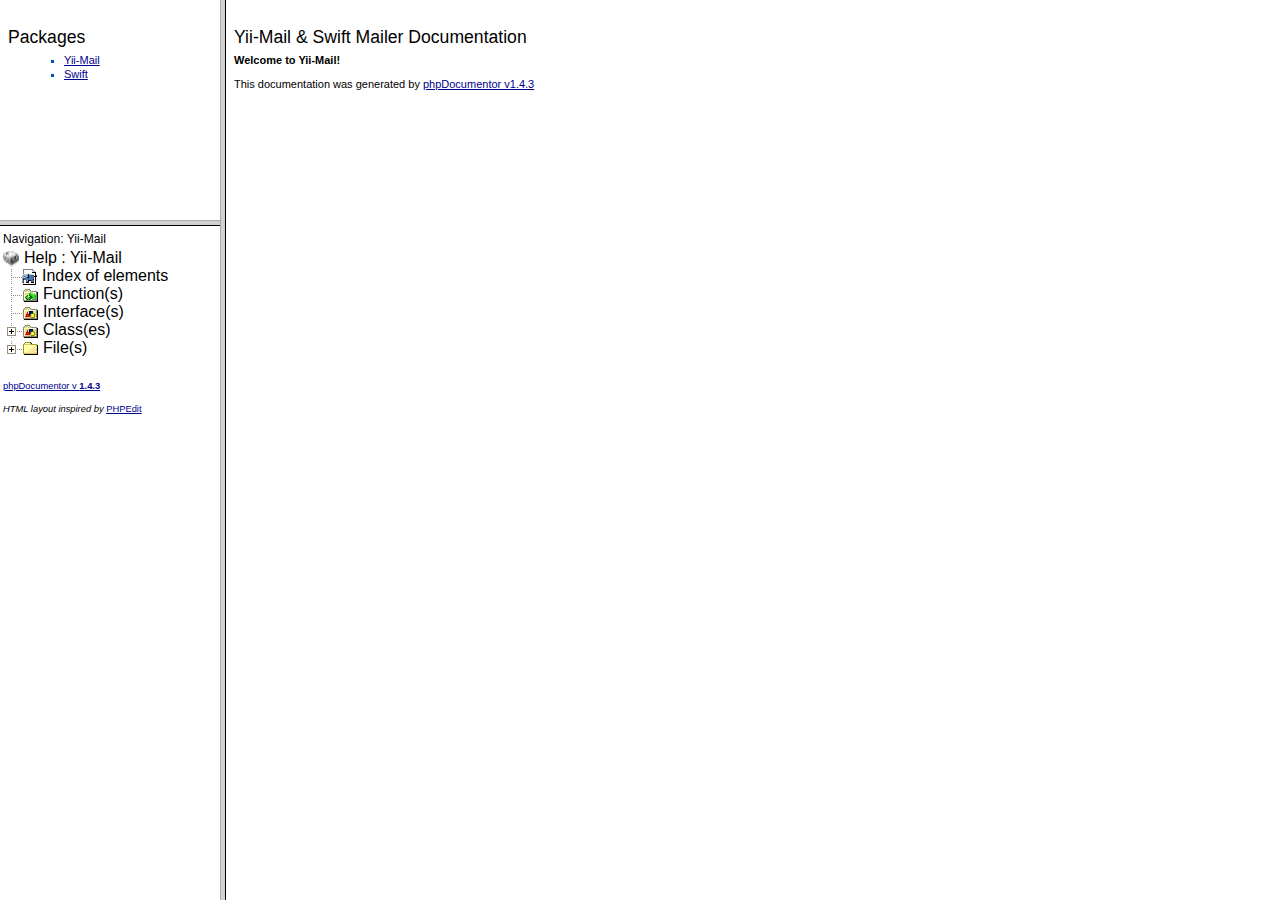
<file: protected/extensions/yii-mail/doc/index.html>
<?xml version="1.0" encoding="iso-8859-1"?>
<!DOCTYPE html 
     PUBLIC "-//W3C//DTD XHTML 1.0 Transitional//FR"
     "http://www.w3.org/TR/xhtml1/DTD/xhtml1-frameset.dtd">
   <html xmlns="http://www.w3.org/1999/xhtml">
<head>
	<!-- Generated by phpDocumentor on Fri, 12 Nov 2010 20:45:09 +0000  -->
  <title>Yii-Mail & Swift Mailer Documentation</title>
  <meta http-equiv='Content-Type' content='text/html; charset=iso-8859-1'/>
</head>

<FRAMESET cols='220,*'>
	<FRAMESET rows='220,*'>
		<FRAME src='packages.html' name='left_top'>
		<FRAME src='li_Yii-Mail.html' name='left_bottom'>
	</FRAMESET>
	<FRAME src='blank.html' name='right'>
	<NOFRAMES>
		<H2>Frame Alert</H2>
		<P>This document is designed to be viewed using the frames feature.
		If you see this message, you are using a non-frame-capable web client.</P>
	</NOFRAMES>
</FRAMESET>
</HTML>
</file>
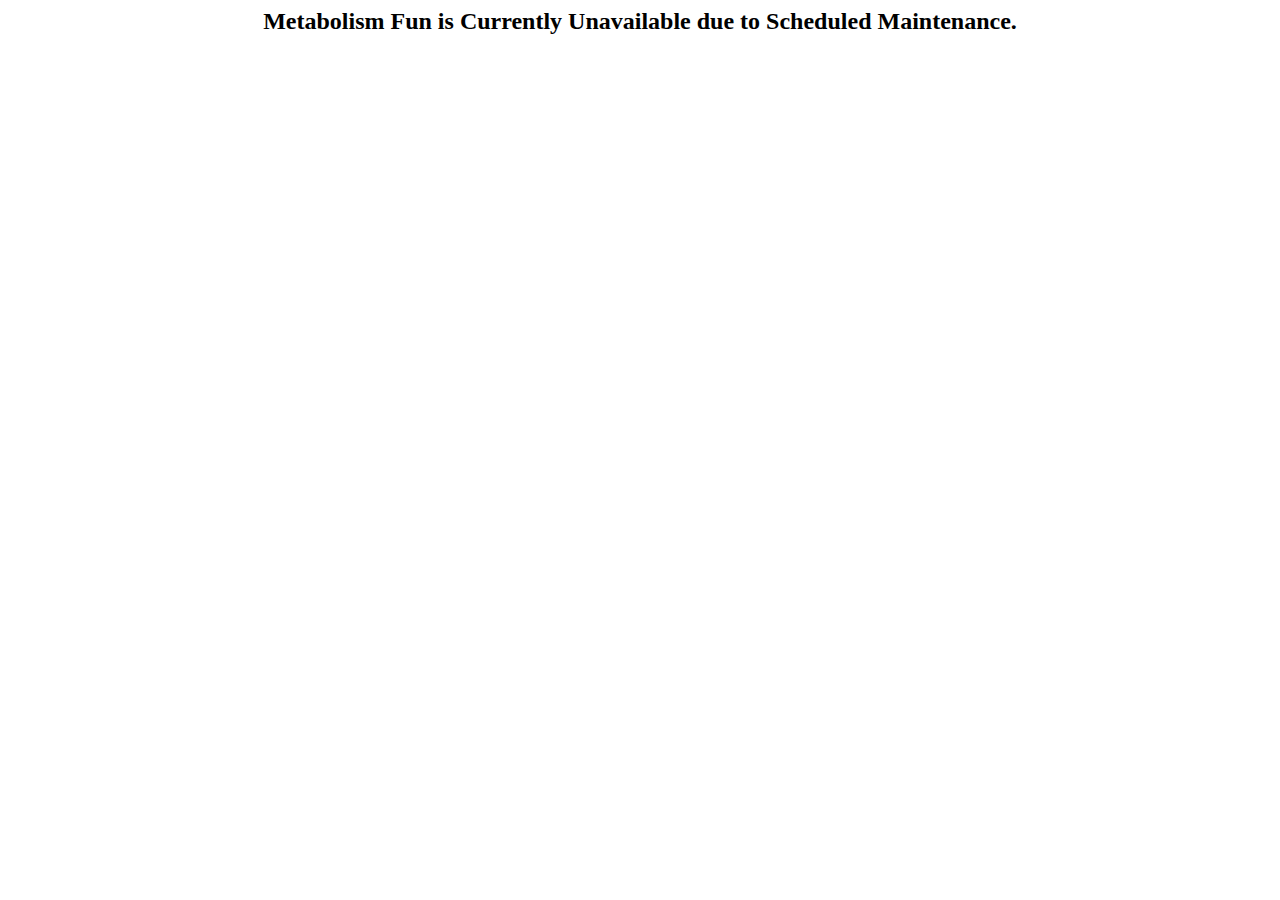
<file: unavailable.html>
<html lang="en">
    <head>
        <style type="text/css">
            h2 {
                text-align: center;
            }
        </style>
    </head>

    <body>
        <h2>Metabolism Fun is Currently Unavailable due to Scheduled Maintenance.</h2>    
    </body>
</html>
</file>
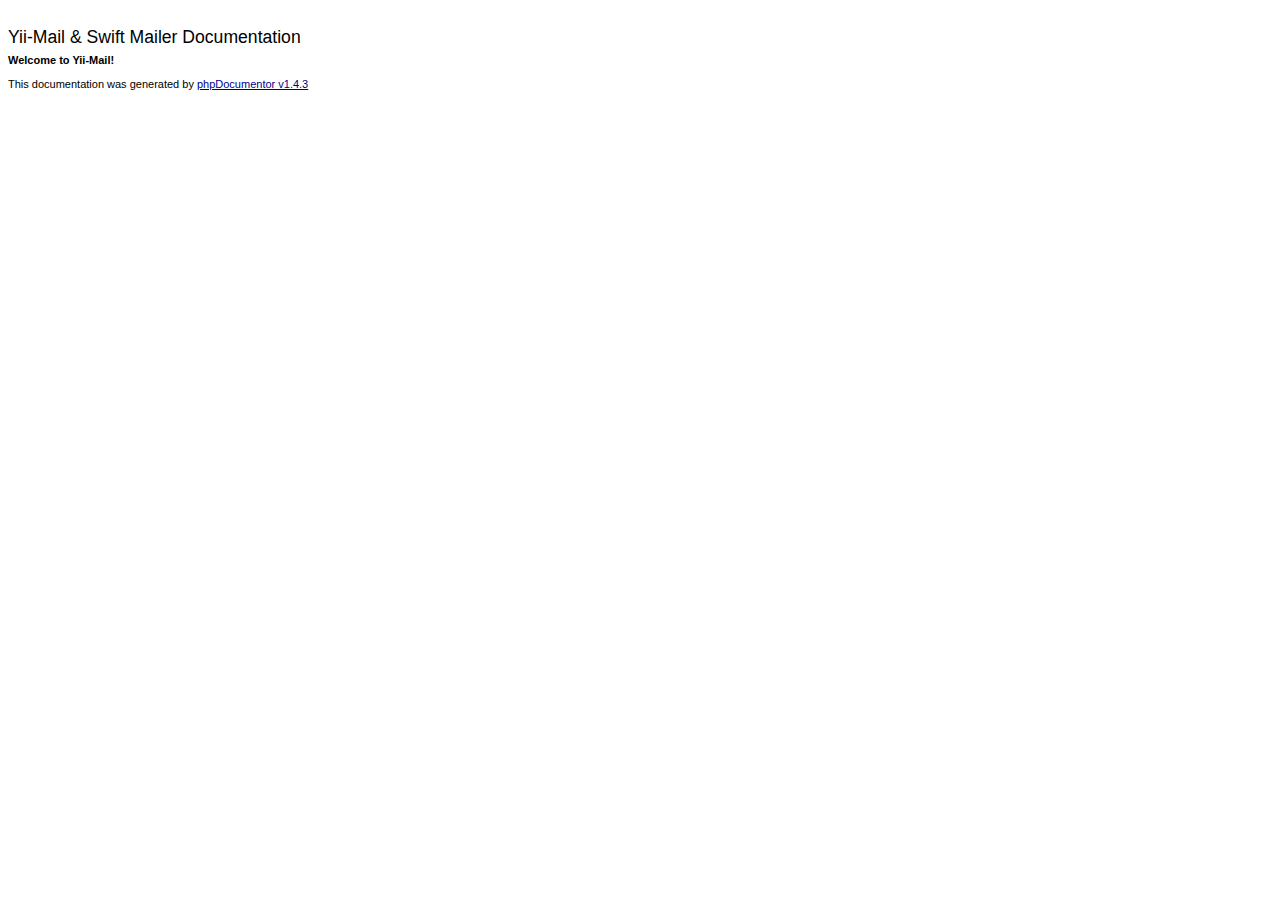
<file: protected/extensions/yii-mail/doc/blank.html>
<html>
<head>
	<title>Yii-Mail & Swift Mailer Documentation</title>
			<link rel="stylesheet" href="media/stylesheet.css" />
			<meta http-equiv='Content-Type' content='text/html; charset=iso-8859-1'/>
</head>
<body>
<div align="center"><h1>Yii-Mail & Swift Mailer Documentation</h1></div>
<b>Welcome to Yii-Mail!</b><br />
<br />
This documentation was generated by <a href="http://www.phpdoc.org">phpDocumentor v1.4.3</a><br />
</body>
</html>
</file>
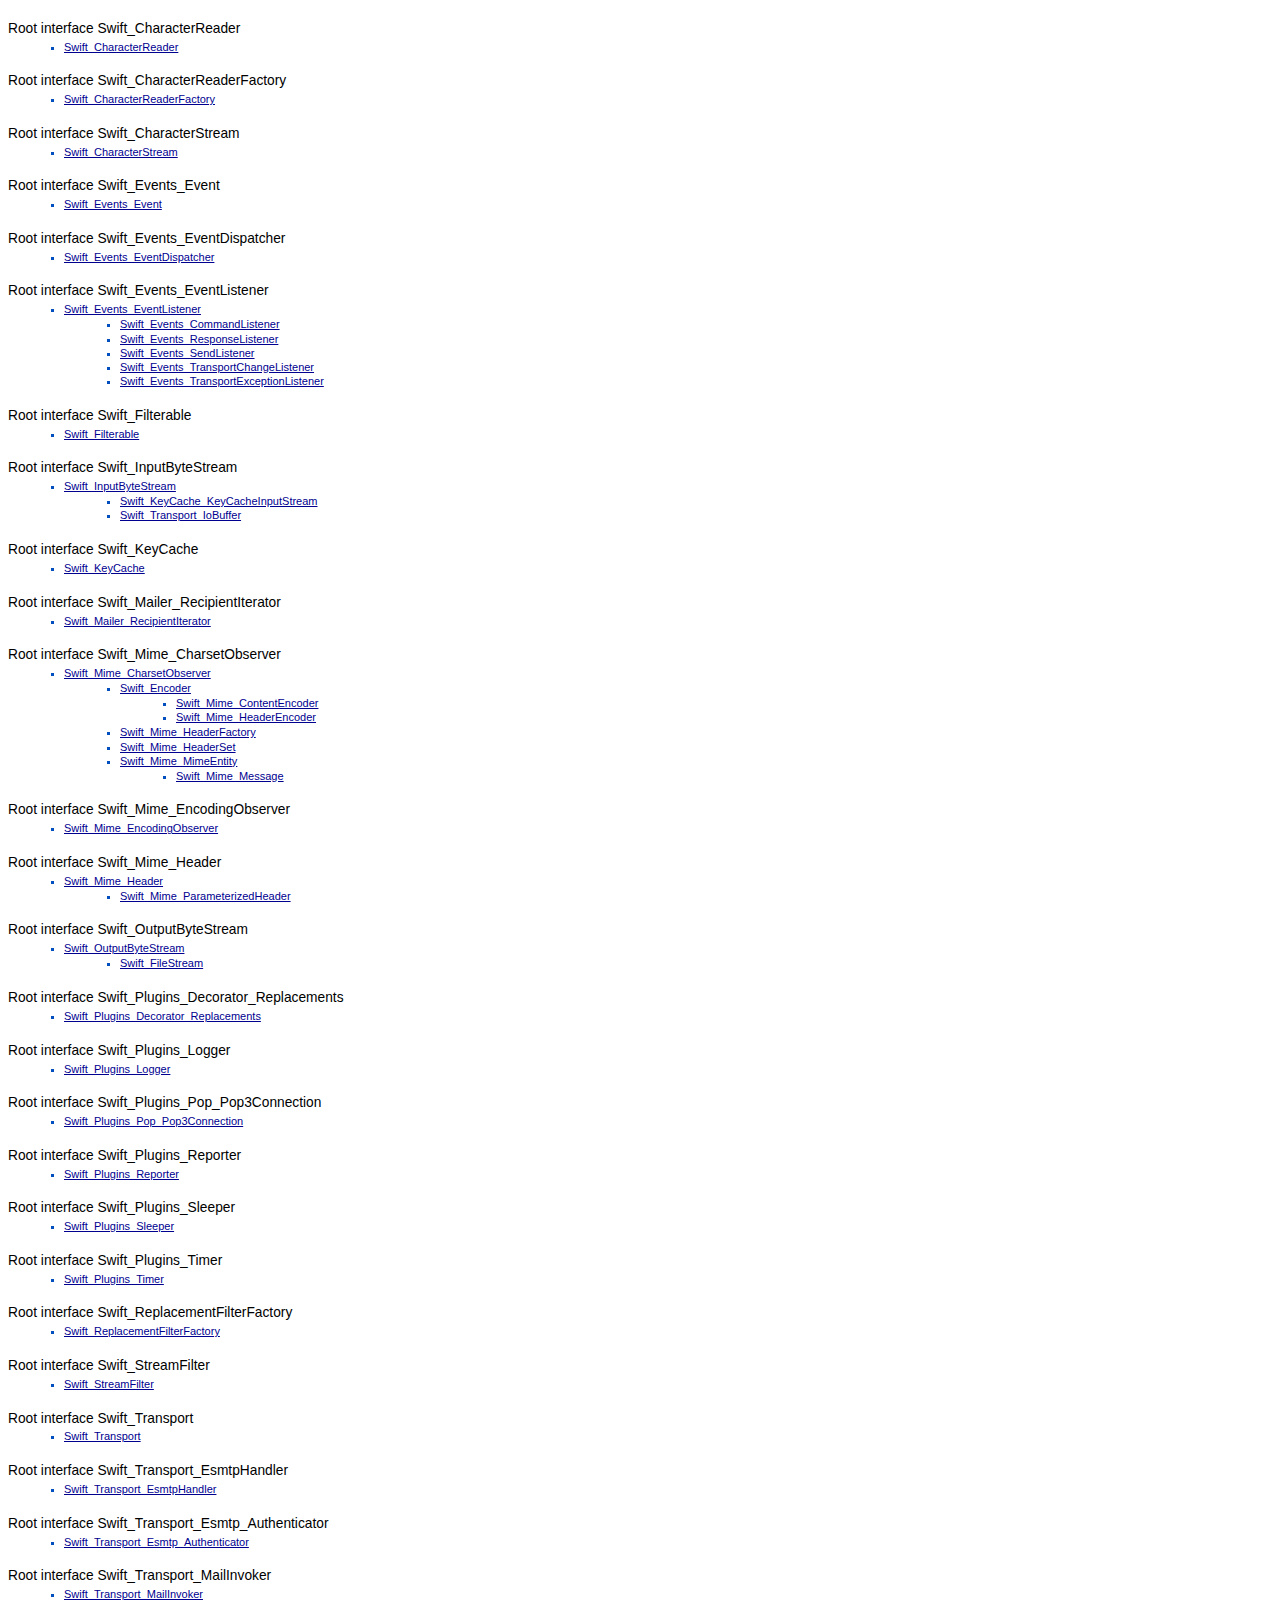
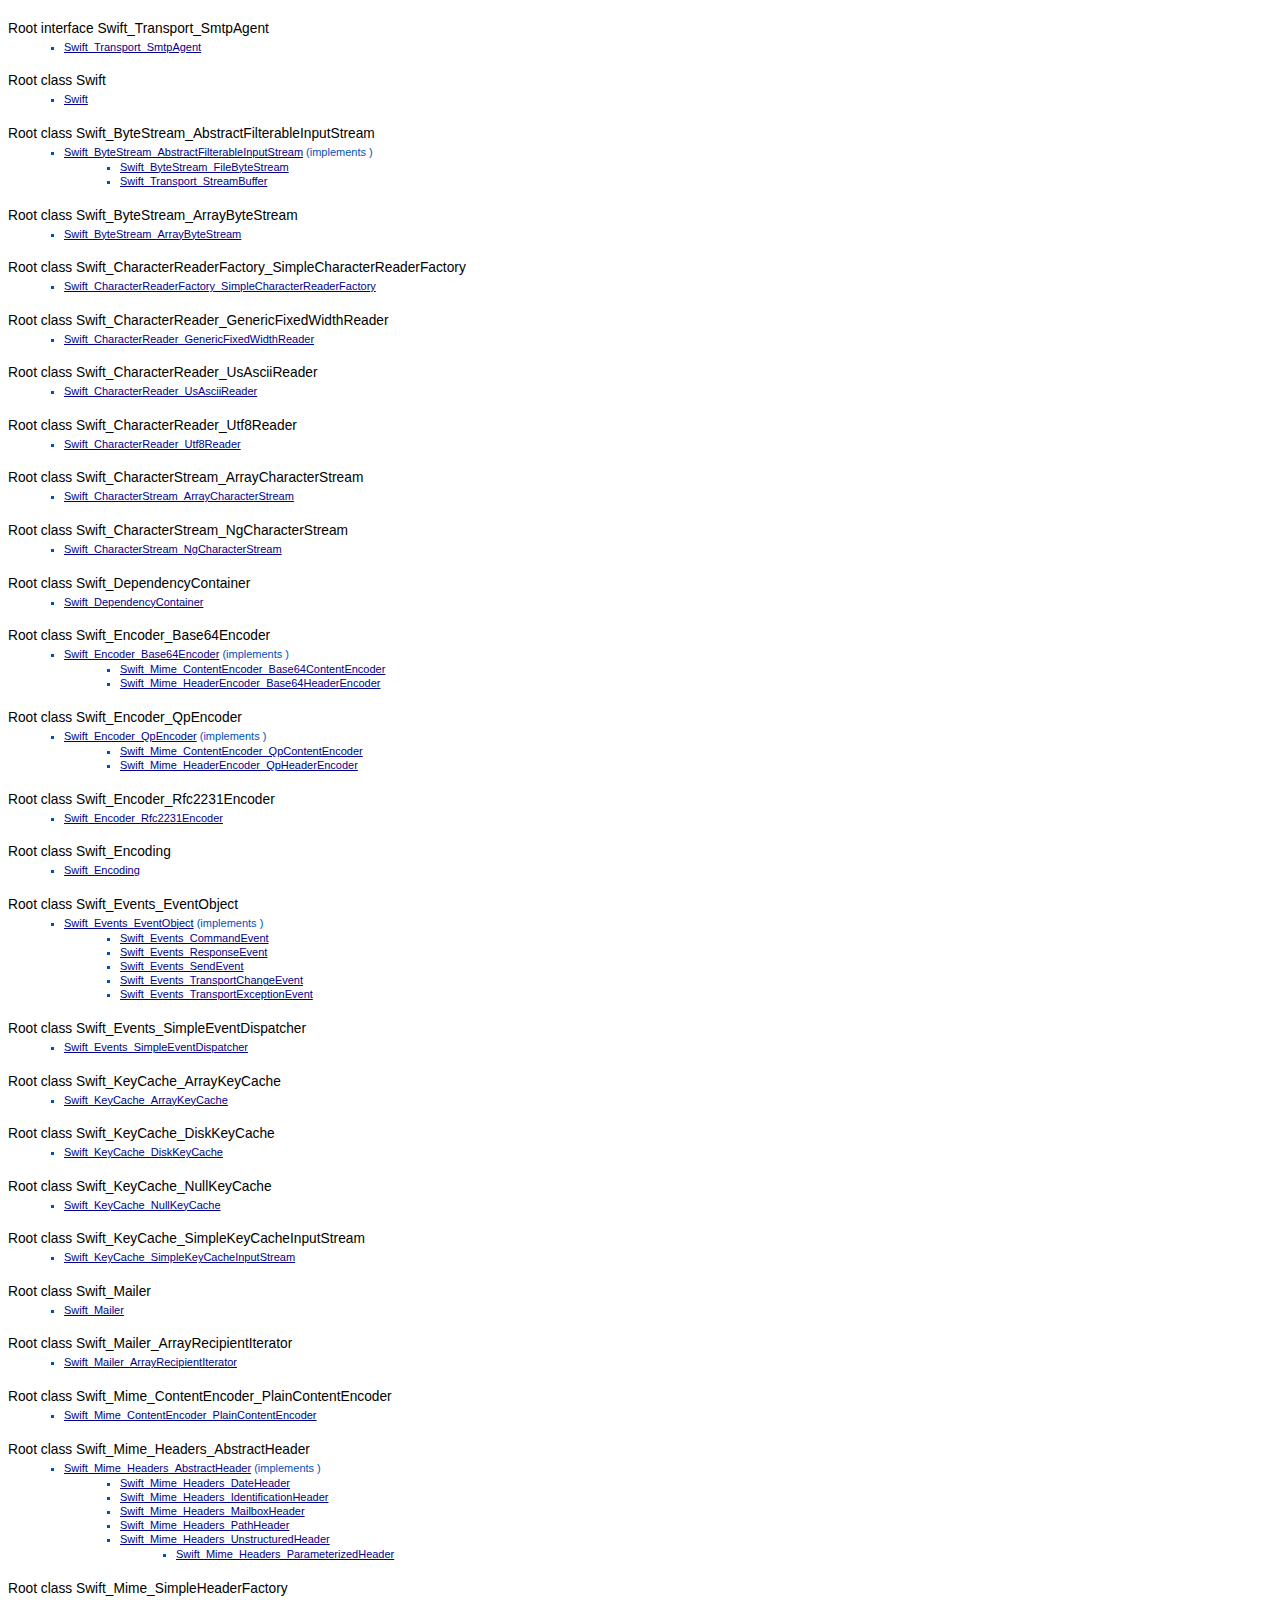
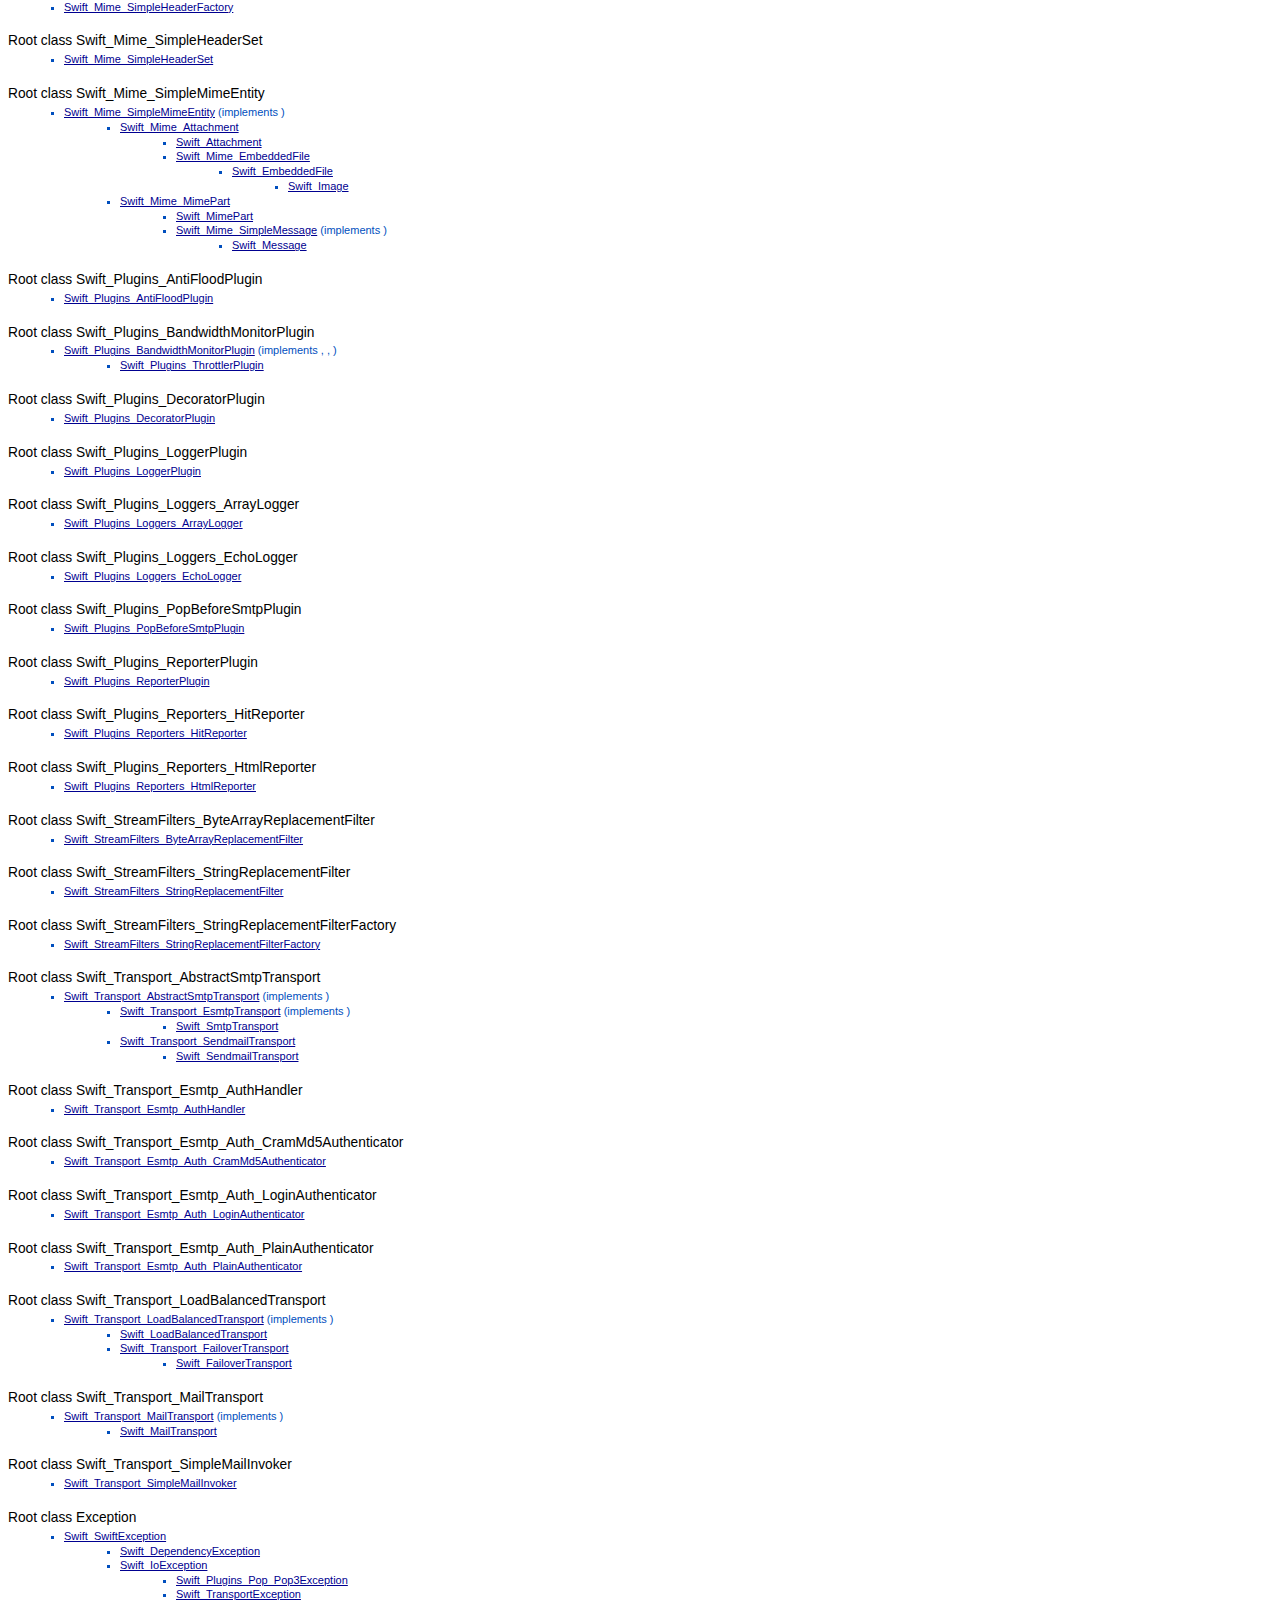
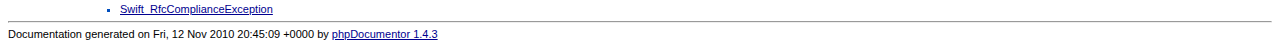
<file: protected/extensions/yii-mail/doc/classtrees_Swift.html>
<?xml version="1.0" encoding="iso-8859-1"?>
<!DOCTYPE html 
     PUBLIC "-//W3C//DTD XHTML 1.0 Transitional//EN"
     "http://www.w3.org/TR/xhtml1/DTD/xhtml1-transitional.dtd">
   <html xmlns="http://www.w3.org/1999/xhtml">
<head>
  <title></title>
  <link rel="stylesheet" href="media/stylesheet.css" />
<!-- template designed by Julien Damon based on PHPEdit's generated templates, and tweaked by Greg Beaver -->
<body bgcolor="#ffffff" >
<!-- Start of Class Data -->
<H2>
	
</H2>
<h2>Root interface Swift_CharacterReader</h2>
<ul>
<li><a href="Swift/Encoder/Swift_CharacterReader.html">Swift_CharacterReader</a></li></ul>

<h2>Root interface Swift_CharacterReaderFactory</h2>
<ul>
<li><a href="Swift/Encoder/Swift_CharacterReaderFactory.html">Swift_CharacterReaderFactory</a></li></ul>

<h2>Root interface Swift_CharacterStream</h2>
<ul>
<li><a href="Swift/CharacterStream/Swift_CharacterStream.html">Swift_CharacterStream</a></li></ul>

<h2>Root interface Swift_Events_Event</h2>
<ul>
<li><a href="Swift/Events/Swift_Events_Event.html">Swift_Events_Event</a></li></ul>

<h2>Root interface Swift_Events_EventDispatcher</h2>
<ul>
<li><a href="Swift/Events/Swift_Events_EventDispatcher.html">Swift_Events_EventDispatcher</a></li></ul>

<h2>Root interface Swift_Events_EventListener</h2>
<ul>
<li><a href="Swift/Events/Swift_Events_EventListener.html">Swift_Events_EventListener</a><ul>
<li><a href="Swift/Events/Swift_Events_CommandListener.html">Swift_Events_CommandListener</a></li><li><a href="Swift/Events/Swift_Events_ResponseListener.html">Swift_Events_ResponseListener</a></li><li><a href="Swift/Events/Swift_Events_SendListener.html">Swift_Events_SendListener</a></li><li><a href="Swift/Events/Swift_Events_TransportChangeListener.html">Swift_Events_TransportChangeListener</a></li><li><a href="Swift/Events/Swift_Events_TransportExceptionListener.html">Swift_Events_TransportExceptionListener</a></li></ul></li>
</ul>

<h2>Root interface Swift_Filterable</h2>
<ul>
<li><a href="Swift/Swift_Filterable.html">Swift_Filterable</a></li></ul>

<h2>Root interface Swift_InputByteStream</h2>
<ul>
<li><a href="Swift/ByteStream/Swift_InputByteStream.html">Swift_InputByteStream</a><ul>
<li><a href="Swift/KeyCache/Swift_KeyCache_KeyCacheInputStream.html">Swift_KeyCache_KeyCacheInputStream</a></li><li><a href="Swift/Transport/Swift_Transport_IoBuffer.html">Swift_Transport_IoBuffer</a></li></ul></li>
</ul>

<h2>Root interface Swift_KeyCache</h2>
<ul>
<li><a href="Swift/KeyCache/Swift_KeyCache.html">Swift_KeyCache</a></li></ul>

<h2>Root interface Swift_Mailer_RecipientIterator</h2>
<ul>
<li><a href="Swift/Mailer/Swift_Mailer_RecipientIterator.html">Swift_Mailer_RecipientIterator</a></li></ul>

<h2>Root interface Swift_Mime_CharsetObserver</h2>
<ul>
<li><a href="Swift/Mime/Swift_Mime_CharsetObserver.html">Swift_Mime_CharsetObserver</a><ul>
<li><a href="Swift/Encoder/Swift_Encoder.html">Swift_Encoder</a><ul>
<li><a href="Swift/Mime/Swift_Mime_ContentEncoder.html">Swift_Mime_ContentEncoder</a></li><li><a href="Swift/Mime/Swift_Mime_HeaderEncoder.html">Swift_Mime_HeaderEncoder</a></li></ul></li>
<li><a href="Swift/Mime/Swift_Mime_HeaderFactory.html">Swift_Mime_HeaderFactory</a></li><li><a href="Swift/Mime/Swift_Mime_HeaderSet.html">Swift_Mime_HeaderSet</a></li><li><a href="Swift/Mime/Swift_Mime_MimeEntity.html">Swift_Mime_MimeEntity</a><ul>
<li><a href="Swift/Mime/Swift_Mime_Message.html">Swift_Mime_Message</a></li></ul></li>
</ul></li>
</ul>

<h2>Root interface Swift_Mime_EncodingObserver</h2>
<ul>
<li><a href="Swift/Mime/Swift_Mime_EncodingObserver.html">Swift_Mime_EncodingObserver</a></li></ul>

<h2>Root interface Swift_Mime_Header</h2>
<ul>
<li><a href="Swift/Mime/Swift_Mime_Header.html">Swift_Mime_Header</a><ul>
<li><a href="Swift/Mime/Swift_Mime_ParameterizedHeader.html">Swift_Mime_ParameterizedHeader</a></li></ul></li>
</ul>

<h2>Root interface Swift_OutputByteStream</h2>
<ul>
<li><a href="Swift/ByteStream/Swift_OutputByteStream.html">Swift_OutputByteStream</a><ul>
<li><a href="Swift/ByteStream/Swift_FileStream.html">Swift_FileStream</a></li></ul></li>
</ul>

<h2>Root interface Swift_Plugins_Decorator_Replacements</h2>
<ul>
<li><a href="Swift/Plugins/Swift_Plugins_Decorator_Replacements.html">Swift_Plugins_Decorator_Replacements</a></li></ul>

<h2>Root interface Swift_Plugins_Logger</h2>
<ul>
<li><a href="Swift/Transport/Swift_Plugins_Logger.html">Swift_Plugins_Logger</a></li></ul>

<h2>Root interface Swift_Plugins_Pop_Pop3Connection</h2>
<ul>
<li><a href="Swift/Plugins/Swift_Plugins_Pop_Pop3Connection.html">Swift_Plugins_Pop_Pop3Connection</a></li></ul>

<h2>Root interface Swift_Plugins_Reporter</h2>
<ul>
<li><a href="Swift/Plugins/Swift_Plugins_Reporter.html">Swift_Plugins_Reporter</a></li></ul>

<h2>Root interface Swift_Plugins_Sleeper</h2>
<ul>
<li><a href="Swift/Plugins/Swift_Plugins_Sleeper.html">Swift_Plugins_Sleeper</a></li></ul>

<h2>Root interface Swift_Plugins_Timer</h2>
<ul>
<li><a href="Swift/Plugins/Swift_Plugins_Timer.html">Swift_Plugins_Timer</a></li></ul>

<h2>Root interface Swift_ReplacementFilterFactory</h2>
<ul>
<li><a href="Swift/Swift_ReplacementFilterFactory.html">Swift_ReplacementFilterFactory</a></li></ul>

<h2>Root interface Swift_StreamFilter</h2>
<ul>
<li><a href="Swift/Swift_StreamFilter.html">Swift_StreamFilter</a></li></ul>

<h2>Root interface Swift_Transport</h2>
<ul>
<li><a href="Swift/Transport/Swift_Transport.html">Swift_Transport</a></li></ul>

<h2>Root interface Swift_Transport_EsmtpHandler</h2>
<ul>
<li><a href="Swift/Transport/Swift_Transport_EsmtpHandler.html">Swift_Transport_EsmtpHandler</a></li></ul>

<h2>Root interface Swift_Transport_Esmtp_Authenticator</h2>
<ul>
<li><a href="Swift/Transport/Swift_Transport_Esmtp_Authenticator.html">Swift_Transport_Esmtp_Authenticator</a></li></ul>

<h2>Root interface Swift_Transport_MailInvoker</h2>
<ul>
<li><a href="Swift/Transport/Swift_Transport_MailInvoker.html">Swift_Transport_MailInvoker</a></li></ul>

<h2>Root interface Swift_Transport_SmtpAgent</h2>
<ul>
<li><a href="Swift/Transport/Swift_Transport_SmtpAgent.html">Swift_Transport_SmtpAgent</a></li></ul>

<h2>Root class Swift</h2>
<ul>
<li><a href="Swift/Swift.html">Swift</a></li></ul>

<h2>Root class Swift_ByteStream_AbstractFilterableInputStream</h2>
<ul>
<li><a href="Swift/ByteStream/Swift_ByteStream_AbstractFilterableInputStream.html">Swift_ByteStream_AbstractFilterableInputStream</a> (implements )<ul>
<li><a href="Swift/ByteStream/Swift_ByteStream_FileByteStream.html">Swift_ByteStream_FileByteStream</a></li><li><a href="Swift/Transport/Swift_Transport_StreamBuffer.html">Swift_Transport_StreamBuffer</a></li></ul></li>
</ul>

<h2>Root class Swift_ByteStream_ArrayByteStream</h2>
<ul>
<li><a href="Swift/ByteStream/Swift_ByteStream_ArrayByteStream.html">Swift_ByteStream_ArrayByteStream</a></li></ul>

<h2>Root class Swift_CharacterReaderFactory_SimpleCharacterReaderFactory</h2>
<ul>
<li><a href="Swift/Encoder/Swift_CharacterReaderFactory_SimpleCharacterReaderFactory.html">Swift_CharacterReaderFactory_SimpleCharacterReaderFactory</a></li></ul>

<h2>Root class Swift_CharacterReader_GenericFixedWidthReader</h2>
<ul>
<li><a href="Swift/Encoder/Swift_CharacterReader_GenericFixedWidthReader.html">Swift_CharacterReader_GenericFixedWidthReader</a></li></ul>

<h2>Root class Swift_CharacterReader_UsAsciiReader</h2>
<ul>
<li><a href="Swift/Encoder/Swift_CharacterReader_UsAsciiReader.html">Swift_CharacterReader_UsAsciiReader</a></li></ul>

<h2>Root class Swift_CharacterReader_Utf8Reader</h2>
<ul>
<li><a href="Swift/Encoder/Swift_CharacterReader_Utf8Reader.html">Swift_CharacterReader_Utf8Reader</a></li></ul>

<h2>Root class Swift_CharacterStream_ArrayCharacterStream</h2>
<ul>
<li><a href="Swift/CharacterStream/Swift_CharacterStream_ArrayCharacterStream.html">Swift_CharacterStream_ArrayCharacterStream</a></li></ul>

<h2>Root class Swift_CharacterStream_NgCharacterStream</h2>
<ul>
<li><a href="Swift/CharacterStream/Swift_CharacterStream_NgCharacterStream.html">Swift_CharacterStream_NgCharacterStream</a></li></ul>

<h2>Root class Swift_DependencyContainer</h2>
<ul>
<li><a href="Swift/Swift_DependencyContainer.html">Swift_DependencyContainer</a></li></ul>

<h2>Root class Swift_Encoder_Base64Encoder</h2>
<ul>
<li><a href="Swift/Encoder/Swift_Encoder_Base64Encoder.html">Swift_Encoder_Base64Encoder</a> (implements )<ul>
<li><a href="Swift/Mime/Swift_Mime_ContentEncoder_Base64ContentEncoder.html">Swift_Mime_ContentEncoder_Base64ContentEncoder</a></li><li><a href="Swift/Mime/Swift_Mime_HeaderEncoder_Base64HeaderEncoder.html">Swift_Mime_HeaderEncoder_Base64HeaderEncoder</a></li></ul></li>
</ul>

<h2>Root class Swift_Encoder_QpEncoder</h2>
<ul>
<li><a href="Swift/Encoder/Swift_Encoder_QpEncoder.html">Swift_Encoder_QpEncoder</a> (implements )<ul>
<li><a href="Swift/Mime/Swift_Mime_ContentEncoder_QpContentEncoder.html">Swift_Mime_ContentEncoder_QpContentEncoder</a></li><li><a href="Swift/Mime/Swift_Mime_HeaderEncoder_QpHeaderEncoder.html">Swift_Mime_HeaderEncoder_QpHeaderEncoder</a></li></ul></li>
</ul>

<h2>Root class Swift_Encoder_Rfc2231Encoder</h2>
<ul>
<li><a href="Swift/Encoder/Swift_Encoder_Rfc2231Encoder.html">Swift_Encoder_Rfc2231Encoder</a></li></ul>

<h2>Root class Swift_Encoding</h2>
<ul>
<li><a href="Swift/Encoder/Swift_Encoding.html">Swift_Encoding</a></li></ul>

<h2>Root class Swift_Events_EventObject</h2>
<ul>
<li><a href="Swift/Events/Swift_Events_EventObject.html">Swift_Events_EventObject</a> (implements )<ul>
<li><a href="Swift/Events/Swift_Events_CommandEvent.html">Swift_Events_CommandEvent</a></li><li><a href="Swift/Events/Swift_Events_ResponseEvent.html">Swift_Events_ResponseEvent</a></li><li><a href="Swift/Events/Swift_Events_SendEvent.html">Swift_Events_SendEvent</a></li><li><a href="Swift/Events/Swift_Events_TransportChangeEvent.html">Swift_Events_TransportChangeEvent</a></li><li><a href="Swift/Events/Swift_Events_TransportExceptionEvent.html">Swift_Events_TransportExceptionEvent</a></li></ul></li>
</ul>

<h2>Root class Swift_Events_SimpleEventDispatcher</h2>
<ul>
<li><a href="Swift/Events/Swift_Events_SimpleEventDispatcher.html">Swift_Events_SimpleEventDispatcher</a></li></ul>

<h2>Root class Swift_KeyCache_ArrayKeyCache</h2>
<ul>
<li><a href="Swift/KeyCache/Swift_KeyCache_ArrayKeyCache.html">Swift_KeyCache_ArrayKeyCache</a></li></ul>

<h2>Root class Swift_KeyCache_DiskKeyCache</h2>
<ul>
<li><a href="Swift/KeyCache/Swift_KeyCache_DiskKeyCache.html">Swift_KeyCache_DiskKeyCache</a></li></ul>

<h2>Root class Swift_KeyCache_NullKeyCache</h2>
<ul>
<li><a href="Swift/KeyCache/Swift_KeyCache_NullKeyCache.html">Swift_KeyCache_NullKeyCache</a></li></ul>

<h2>Root class Swift_KeyCache_SimpleKeyCacheInputStream</h2>
<ul>
<li><a href="Swift/KeyCache/Swift_KeyCache_SimpleKeyCacheInputStream.html">Swift_KeyCache_SimpleKeyCacheInputStream</a></li></ul>

<h2>Root class Swift_Mailer</h2>
<ul>
<li><a href="Swift/Swift_Mailer.html">Swift_Mailer</a></li></ul>

<h2>Root class Swift_Mailer_ArrayRecipientIterator</h2>
<ul>
<li><a href="Swift/Mailer/Swift_Mailer_ArrayRecipientIterator.html">Swift_Mailer_ArrayRecipientIterator</a></li></ul>

<h2>Root class Swift_Mime_ContentEncoder_PlainContentEncoder</h2>
<ul>
<li><a href="Swift/Mime/Swift_Mime_ContentEncoder_PlainContentEncoder.html">Swift_Mime_ContentEncoder_PlainContentEncoder</a></li></ul>

<h2>Root class Swift_Mime_Headers_AbstractHeader</h2>
<ul>
<li><a href="Swift/Mime/Swift_Mime_Headers_AbstractHeader.html">Swift_Mime_Headers_AbstractHeader</a> (implements )<ul>
<li><a href="Swift/Mime/Swift_Mime_Headers_DateHeader.html">Swift_Mime_Headers_DateHeader</a></li><li><a href="Swift/Mime/Swift_Mime_Headers_IdentificationHeader.html">Swift_Mime_Headers_IdentificationHeader</a></li><li><a href="Swift/Mime/Swift_Mime_Headers_MailboxHeader.html">Swift_Mime_Headers_MailboxHeader</a></li><li><a href="Swift/Mime/Swift_Mime_Headers_PathHeader.html">Swift_Mime_Headers_PathHeader</a></li><li><a href="Swift/Mime/Swift_Mime_Headers_UnstructuredHeader.html">Swift_Mime_Headers_UnstructuredHeader</a><ul>
<li><a href="Swift/Mime/Swift_Mime_Headers_ParameterizedHeader.html">Swift_Mime_Headers_ParameterizedHeader</a></li></ul></li>
</ul></li>
</ul>

<h2>Root class Swift_Mime_SimpleHeaderFactory</h2>
<ul>
<li><a href="Swift/Mime/Swift_Mime_SimpleHeaderFactory.html">Swift_Mime_SimpleHeaderFactory</a></li></ul>

<h2>Root class Swift_Mime_SimpleHeaderSet</h2>
<ul>
<li><a href="Swift/Mime/Swift_Mime_SimpleHeaderSet.html">Swift_Mime_SimpleHeaderSet</a></li></ul>

<h2>Root class Swift_Mime_SimpleMimeEntity</h2>
<ul>
<li><a href="Swift/Mime/Swift_Mime_SimpleMimeEntity.html">Swift_Mime_SimpleMimeEntity</a> (implements )<ul>
<li><a href="Swift/Mime/Swift_Mime_Attachment.html">Swift_Mime_Attachment</a><ul>
<li><a href="Swift/Mime/Swift_Attachment.html">Swift_Attachment</a></li><li><a href="Swift/Mime/Swift_Mime_EmbeddedFile.html">Swift_Mime_EmbeddedFile</a><ul>
<li><a href="Swift/Mime/Swift_EmbeddedFile.html">Swift_EmbeddedFile</a><ul>
<li><a href="Swift/Mime/Swift_Image.html">Swift_Image</a></li></ul></li>
</ul></li>
</ul></li>
<li><a href="Swift/Mime/Swift_Mime_MimePart.html">Swift_Mime_MimePart</a><ul>
<li><a href="Swift/Mime/Swift_MimePart.html">Swift_MimePart</a></li><li><a href="Swift/Mime/Swift_Mime_SimpleMessage.html">Swift_Mime_SimpleMessage</a> (implements )<ul>
<li><a href="Swift/Mime/Swift_Message.html">Swift_Message</a></li></ul></li>
</ul></li>
</ul></li>
</ul>

<h2>Root class Swift_Plugins_AntiFloodPlugin</h2>
<ul>
<li><a href="Swift/Plugins/Swift_Plugins_AntiFloodPlugin.html">Swift_Plugins_AntiFloodPlugin</a></li></ul>

<h2>Root class Swift_Plugins_BandwidthMonitorPlugin</h2>
<ul>
<li><a href="Swift/Plugins/Swift_Plugins_BandwidthMonitorPlugin.html">Swift_Plugins_BandwidthMonitorPlugin</a> (implements , , )<ul>
<li><a href="Swift/Plugins/Swift_Plugins_ThrottlerPlugin.html">Swift_Plugins_ThrottlerPlugin</a></li></ul></li>
</ul>

<h2>Root class Swift_Plugins_DecoratorPlugin</h2>
<ul>
<li><a href="Swift/Plugins/Swift_Plugins_DecoratorPlugin.html">Swift_Plugins_DecoratorPlugin</a></li></ul>

<h2>Root class Swift_Plugins_LoggerPlugin</h2>
<ul>
<li><a href="Swift/Plugins/Swift_Plugins_LoggerPlugin.html">Swift_Plugins_LoggerPlugin</a></li></ul>

<h2>Root class Swift_Plugins_Loggers_ArrayLogger</h2>
<ul>
<li><a href="Swift/Transport/Swift_Plugins_Loggers_ArrayLogger.html">Swift_Plugins_Loggers_ArrayLogger</a></li></ul>

<h2>Root class Swift_Plugins_Loggers_EchoLogger</h2>
<ul>
<li><a href="Swift/Transport/Swift_Plugins_Loggers_EchoLogger.html">Swift_Plugins_Loggers_EchoLogger</a></li></ul>

<h2>Root class Swift_Plugins_PopBeforeSmtpPlugin</h2>
<ul>
<li><a href="Swift/Plugins/Swift_Plugins_PopBeforeSmtpPlugin.html">Swift_Plugins_PopBeforeSmtpPlugin</a></li></ul>

<h2>Root class Swift_Plugins_ReporterPlugin</h2>
<ul>
<li><a href="Swift/Plugins/Swift_Plugins_ReporterPlugin.html">Swift_Plugins_ReporterPlugin</a></li></ul>

<h2>Root class Swift_Plugins_Reporters_HitReporter</h2>
<ul>
<li><a href="Swift/Plugins/Swift_Plugins_Reporters_HitReporter.html">Swift_Plugins_Reporters_HitReporter</a></li></ul>

<h2>Root class Swift_Plugins_Reporters_HtmlReporter</h2>
<ul>
<li><a href="Swift/Plugins/Swift_Plugins_Reporters_HtmlReporter.html">Swift_Plugins_Reporters_HtmlReporter</a></li></ul>

<h2>Root class Swift_StreamFilters_ByteArrayReplacementFilter</h2>
<ul>
<li><a href="Swift/Swift_StreamFilters_ByteArrayReplacementFilter.html">Swift_StreamFilters_ByteArrayReplacementFilter</a></li></ul>

<h2>Root class Swift_StreamFilters_StringReplacementFilter</h2>
<ul>
<li><a href="Swift/Swift_StreamFilters_StringReplacementFilter.html">Swift_StreamFilters_StringReplacementFilter</a></li></ul>

<h2>Root class Swift_StreamFilters_StringReplacementFilterFactory</h2>
<ul>
<li><a href="Swift/Swift_StreamFilters_StringReplacementFilterFactory.html">Swift_StreamFilters_StringReplacementFilterFactory</a></li></ul>

<h2>Root class Swift_Transport_AbstractSmtpTransport</h2>
<ul>
<li><a href="Swift/Transport/Swift_Transport_AbstractSmtpTransport.html">Swift_Transport_AbstractSmtpTransport</a> (implements )<ul>
<li><a href="Swift/Transport/Swift_Transport_EsmtpTransport.html">Swift_Transport_EsmtpTransport</a> (implements )<ul>
<li><a href="Swift/Transport/Swift_SmtpTransport.html">Swift_SmtpTransport</a></li></ul></li>
<li><a href="Swift/Transport/Swift_Transport_SendmailTransport.html">Swift_Transport_SendmailTransport</a><ul>
<li><a href="Swift/Transport/Swift_SendmailTransport.html">Swift_SendmailTransport</a></li></ul></li>
</ul></li>
</ul>

<h2>Root class Swift_Transport_Esmtp_AuthHandler</h2>
<ul>
<li><a href="Swift/Transport/Swift_Transport_Esmtp_AuthHandler.html">Swift_Transport_Esmtp_AuthHandler</a></li></ul>

<h2>Root class Swift_Transport_Esmtp_Auth_CramMd5Authenticator</h2>
<ul>
<li><a href="Swift/Transport/Swift_Transport_Esmtp_Auth_CramMd5Authenticator.html">Swift_Transport_Esmtp_Auth_CramMd5Authenticator</a></li></ul>

<h2>Root class Swift_Transport_Esmtp_Auth_LoginAuthenticator</h2>
<ul>
<li><a href="Swift/Transport/Swift_Transport_Esmtp_Auth_LoginAuthenticator.html">Swift_Transport_Esmtp_Auth_LoginAuthenticator</a></li></ul>

<h2>Root class Swift_Transport_Esmtp_Auth_PlainAuthenticator</h2>
<ul>
<li><a href="Swift/Transport/Swift_Transport_Esmtp_Auth_PlainAuthenticator.html">Swift_Transport_Esmtp_Auth_PlainAuthenticator</a></li></ul>

<h2>Root class Swift_Transport_LoadBalancedTransport</h2>
<ul>
<li><a href="Swift/Transport/Swift_Transport_LoadBalancedTransport.html">Swift_Transport_LoadBalancedTransport</a> (implements )<ul>
<li><a href="Swift/Transport/Swift_LoadBalancedTransport.html">Swift_LoadBalancedTransport</a></li><li><a href="Swift/Transport/Swift_Transport_FailoverTransport.html">Swift_Transport_FailoverTransport</a><ul>
<li><a href="Swift/Transport/Swift_FailoverTransport.html">Swift_FailoverTransport</a></li></ul></li>
</ul></li>
</ul>

<h2>Root class Swift_Transport_MailTransport</h2>
<ul>
<li><a href="Swift/Transport/Swift_Transport_MailTransport.html">Swift_Transport_MailTransport</a> (implements )<ul>
<li><a href="Swift/Transport/Swift_MailTransport.html">Swift_MailTransport</a></li></ul></li>
</ul>

<h2>Root class Swift_Transport_SimpleMailInvoker</h2>
<ul>
<li><a href="Swift/Transport/Swift_Transport_SimpleMailInvoker.html">Swift_Transport_SimpleMailInvoker</a></li></ul>

<h2>Root class Exception</h2>
<ul>
<li><a href="Swift/Swift_SwiftException.html">Swift_SwiftException</a><ul>
<li><a href="Swift/Swift_DependencyException.html">Swift_DependencyException</a></li><li><a href="Swift/Swift_IoException.html">Swift_IoException</a><ul>
<li><a href="Swift/Transport/Swift_Plugins_Pop_Pop3Exception.html">Swift_Plugins_Pop_Pop3Exception</a></li><li><a href="Swift/Transport/Swift_TransportException.html">Swift_TransportException</a></li></ul></li>
<li><a href="Swift/Swift_RfcComplianceException.html">Swift_RfcComplianceException</a></li></ul></li>
</ul>

	<div id="credit">
		<hr />
		Documentation generated on Fri, 12 Nov 2010 20:45:09 +0000 by <a href="http://www.phpdoc.org" target="_blank">phpDocumentor 1.4.3</a>
	</div>
</body>
</html>
</file>
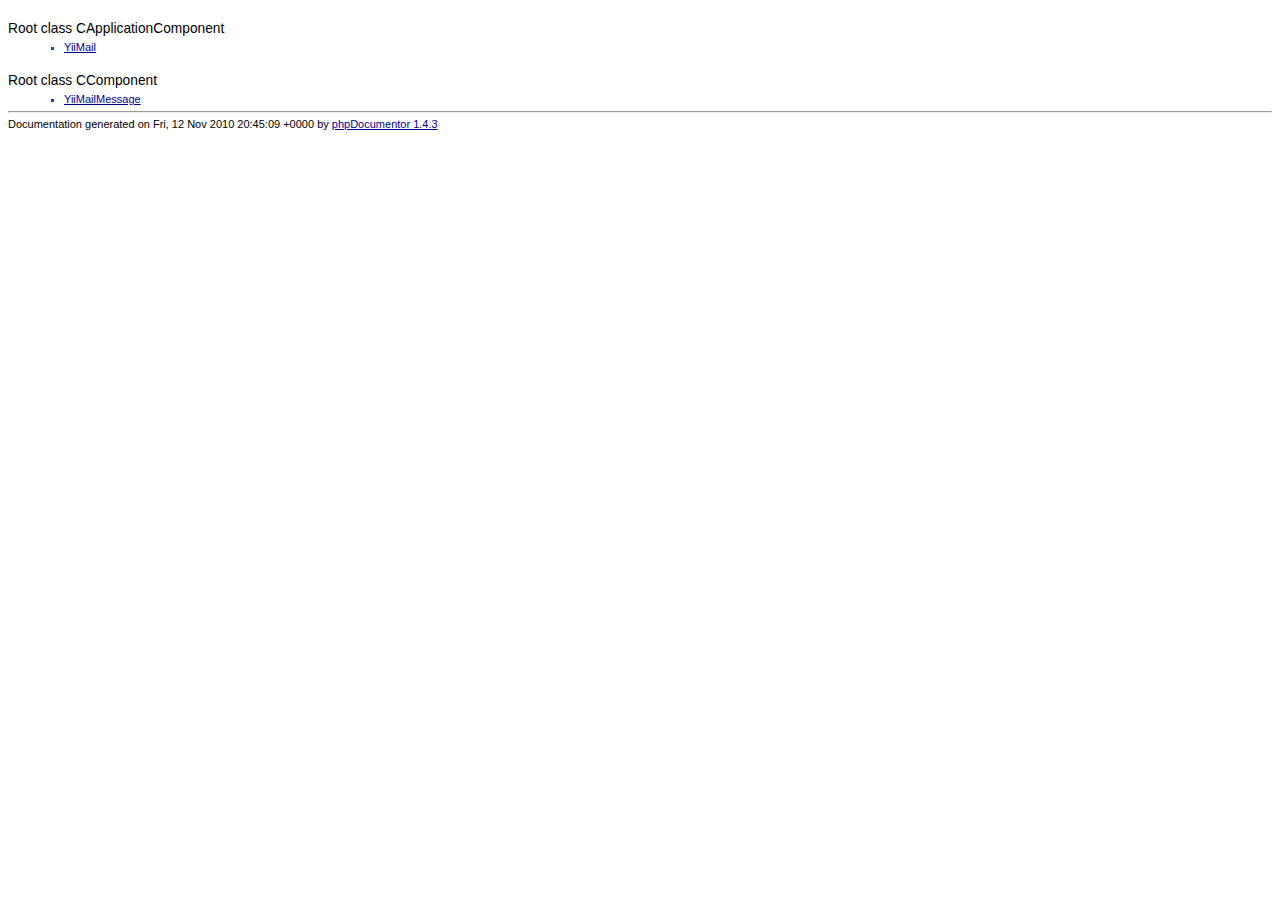
<file: protected/extensions/yii-mail/doc/classtrees_Yii-Mail.html>
<?xml version="1.0" encoding="iso-8859-1"?>
<!DOCTYPE html 
     PUBLIC "-//W3C//DTD XHTML 1.0 Transitional//EN"
     "http://www.w3.org/TR/xhtml1/DTD/xhtml1-transitional.dtd">
   <html xmlns="http://www.w3.org/1999/xhtml">
<head>
  <title></title>
  <link rel="stylesheet" href="media/stylesheet.css" />
<!-- template designed by Julien Damon based on PHPEdit's generated templates, and tweaked by Greg Beaver -->
<body bgcolor="#ffffff" >
<!-- Start of Class Data -->
<H2>
	
</H2>
<h2>Root class CApplicationComponent</h2>
<ul>
<li><a href="Yii-Mail/YiiMail.html">YiiMail</a></li></ul>

<h2>Root class CComponent</h2>
<ul>
<li><a href="Yii-Mail/YiiMailMessage.html">YiiMailMessage</a></li></ul>

	<div id="credit">
		<hr />
		Documentation generated on Fri, 12 Nov 2010 20:45:09 +0000 by <a href="http://www.phpdoc.org" target="_blank">phpDocumentor 1.4.3</a>
	</div>
</body>
</html>
</file>
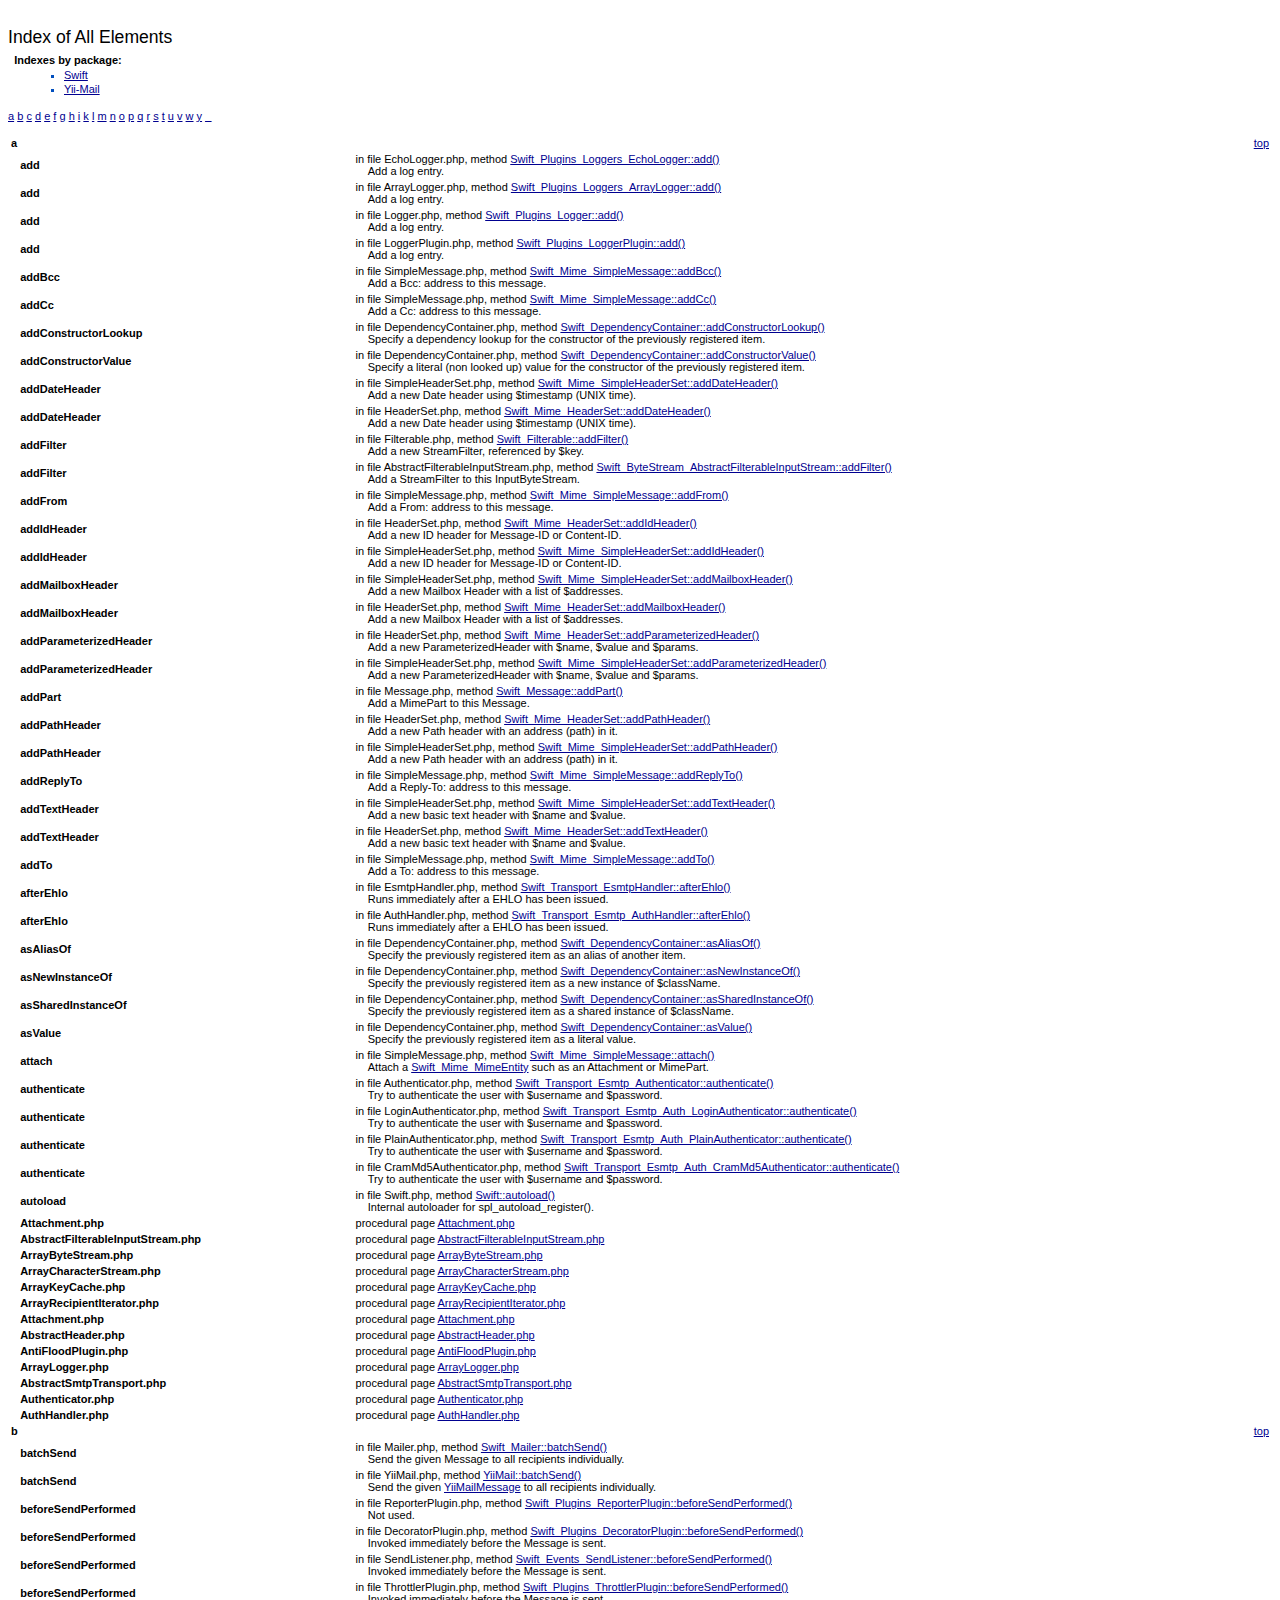
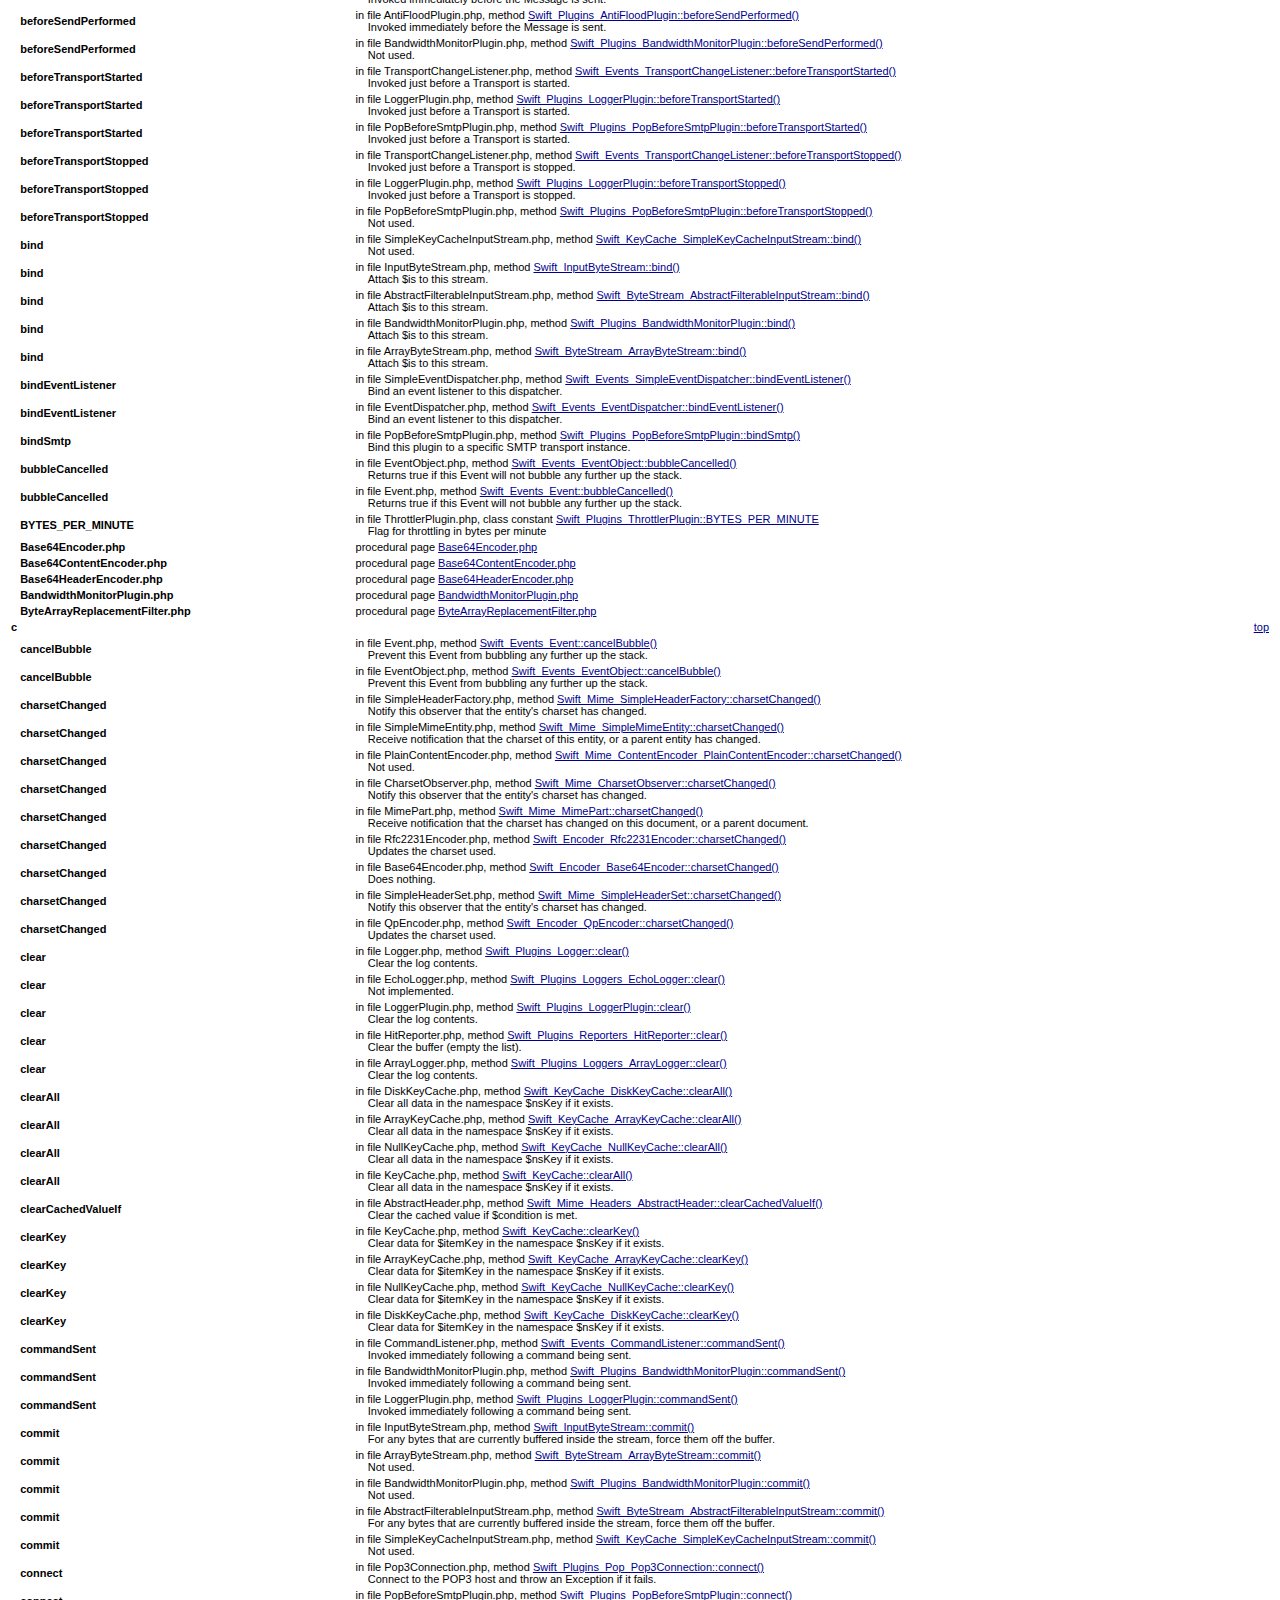
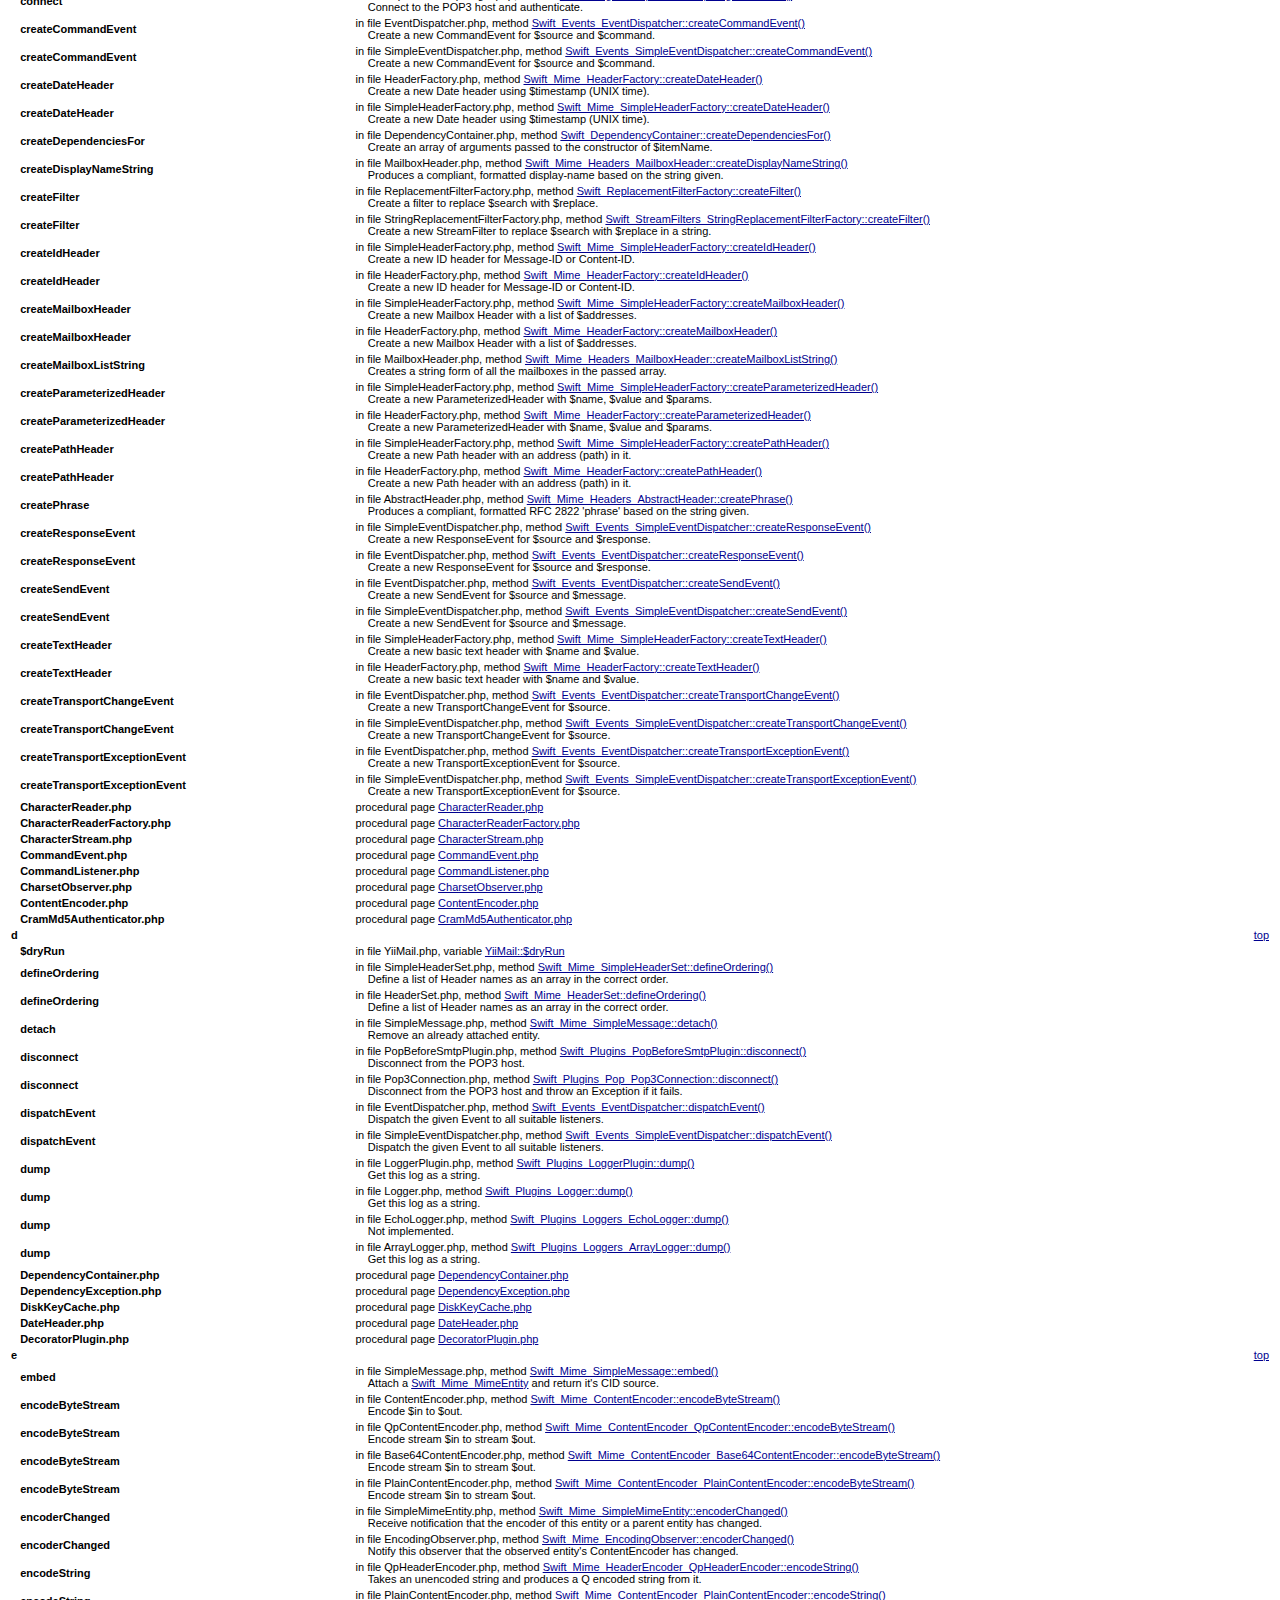
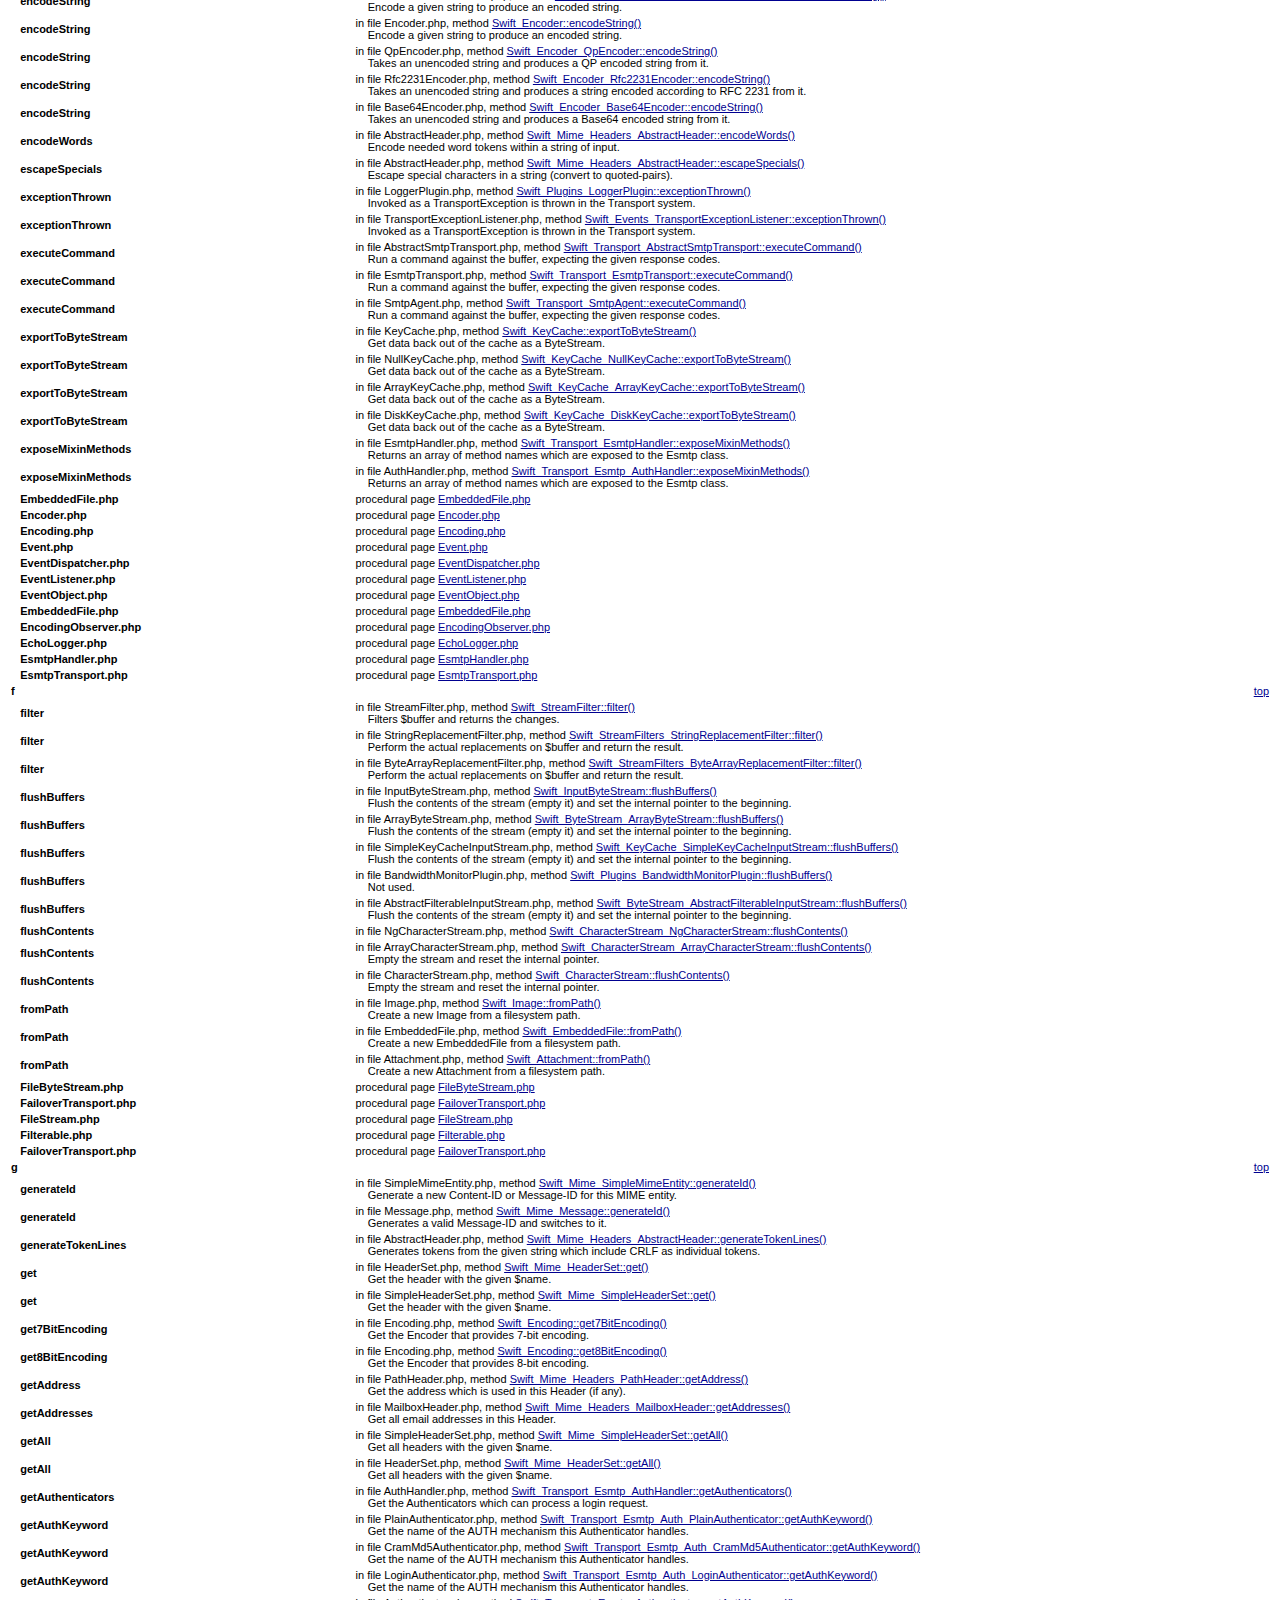
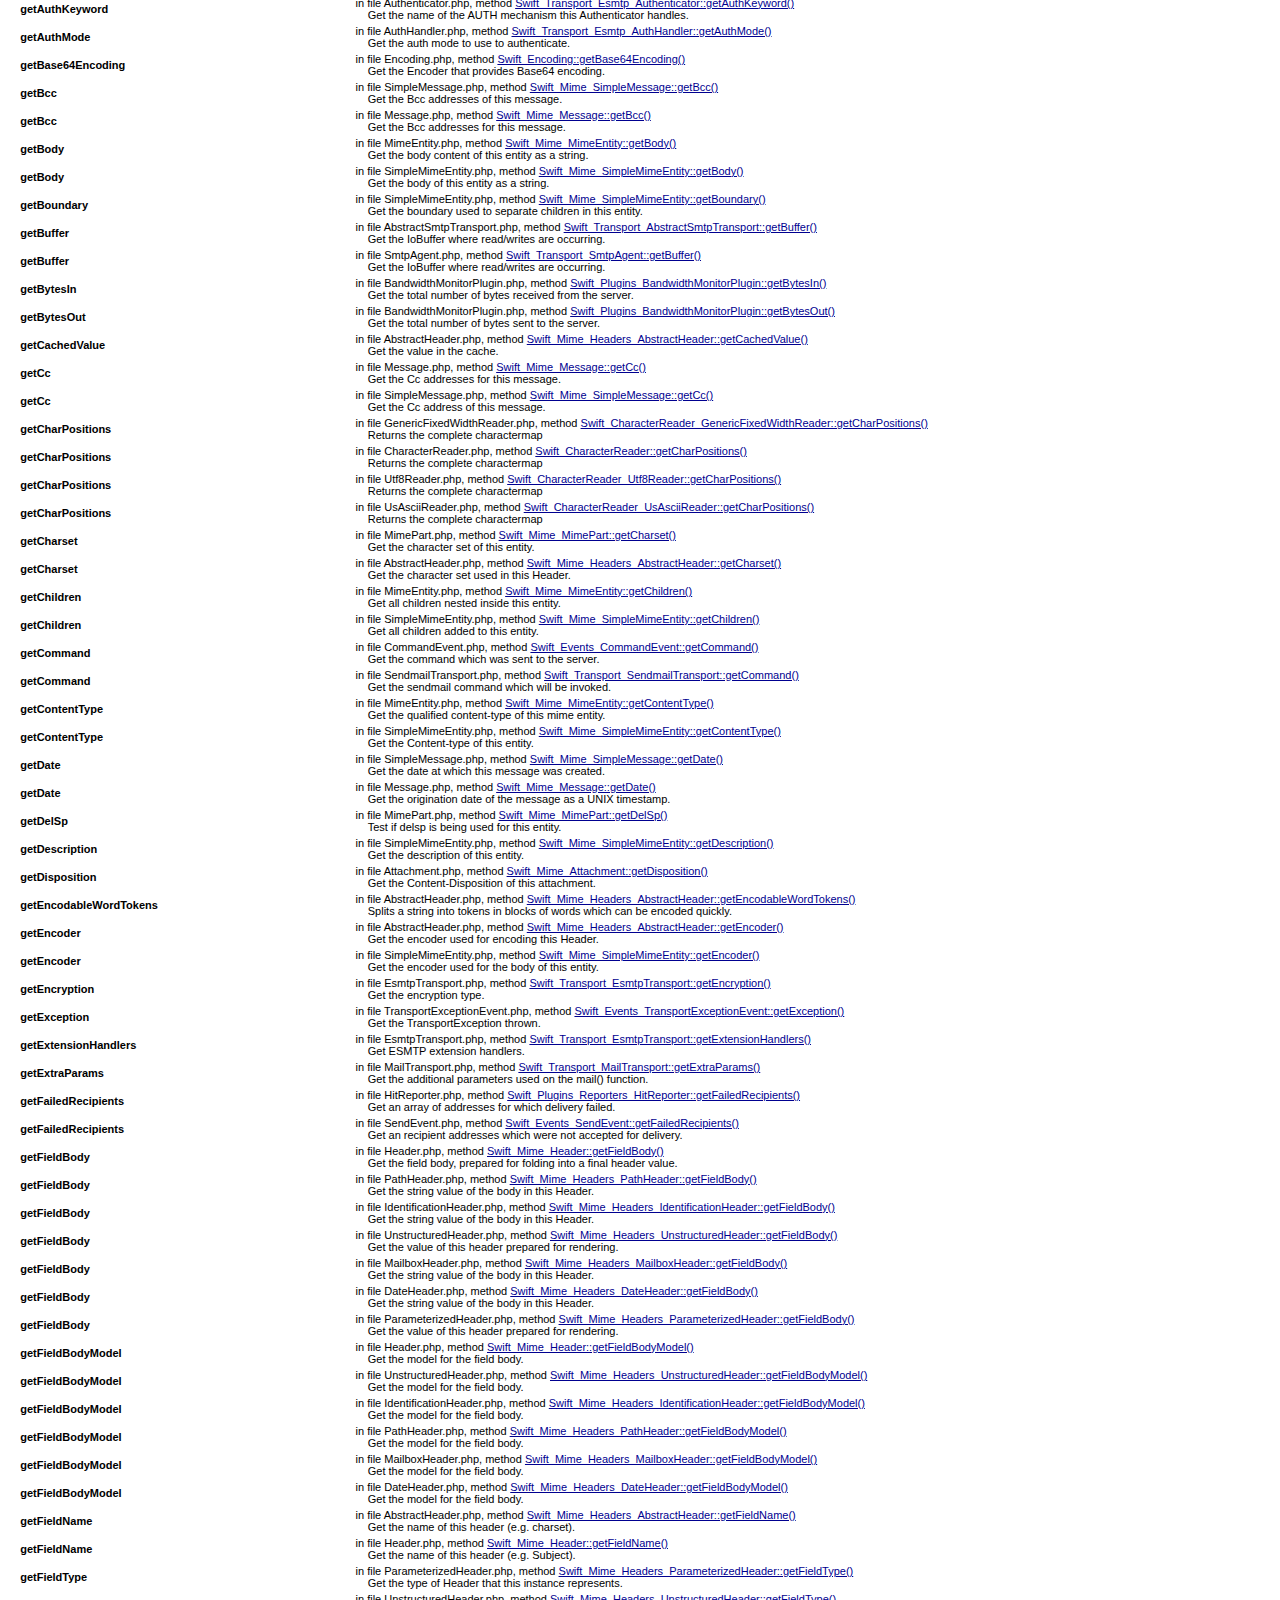
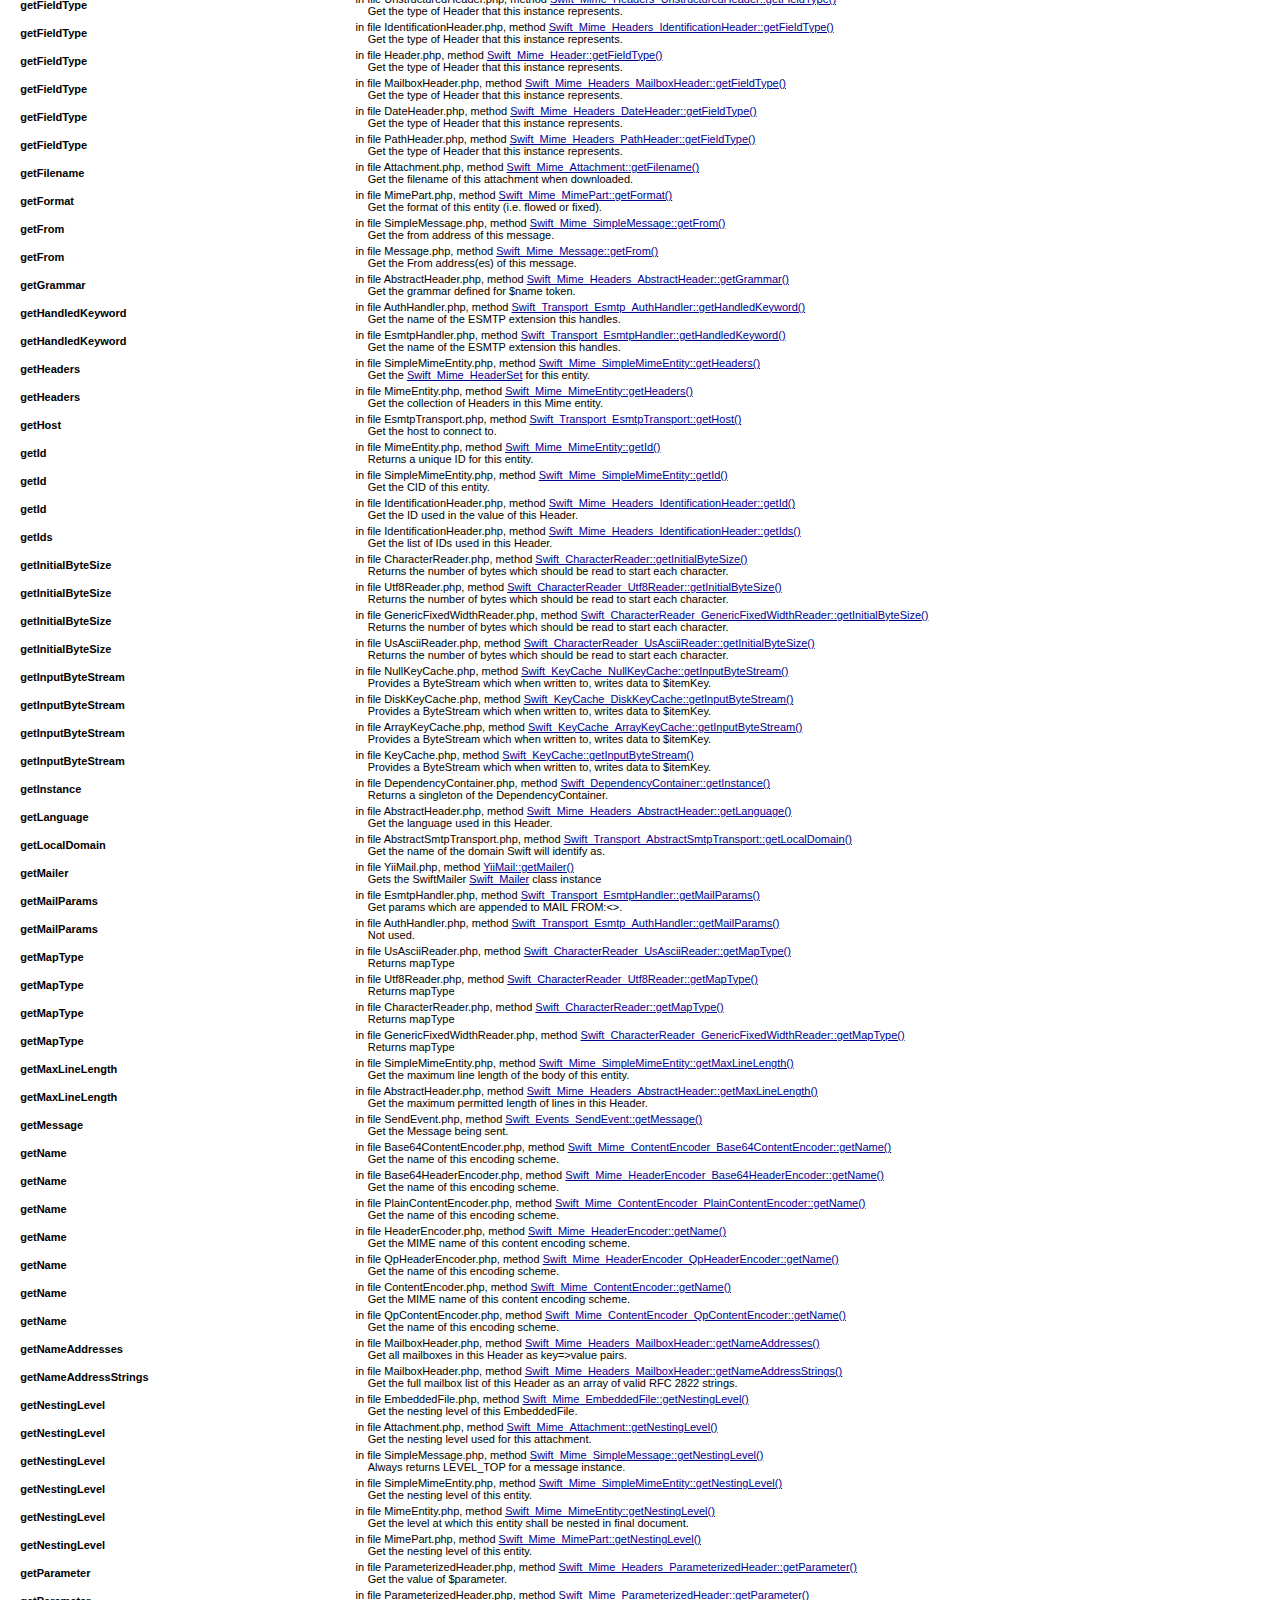
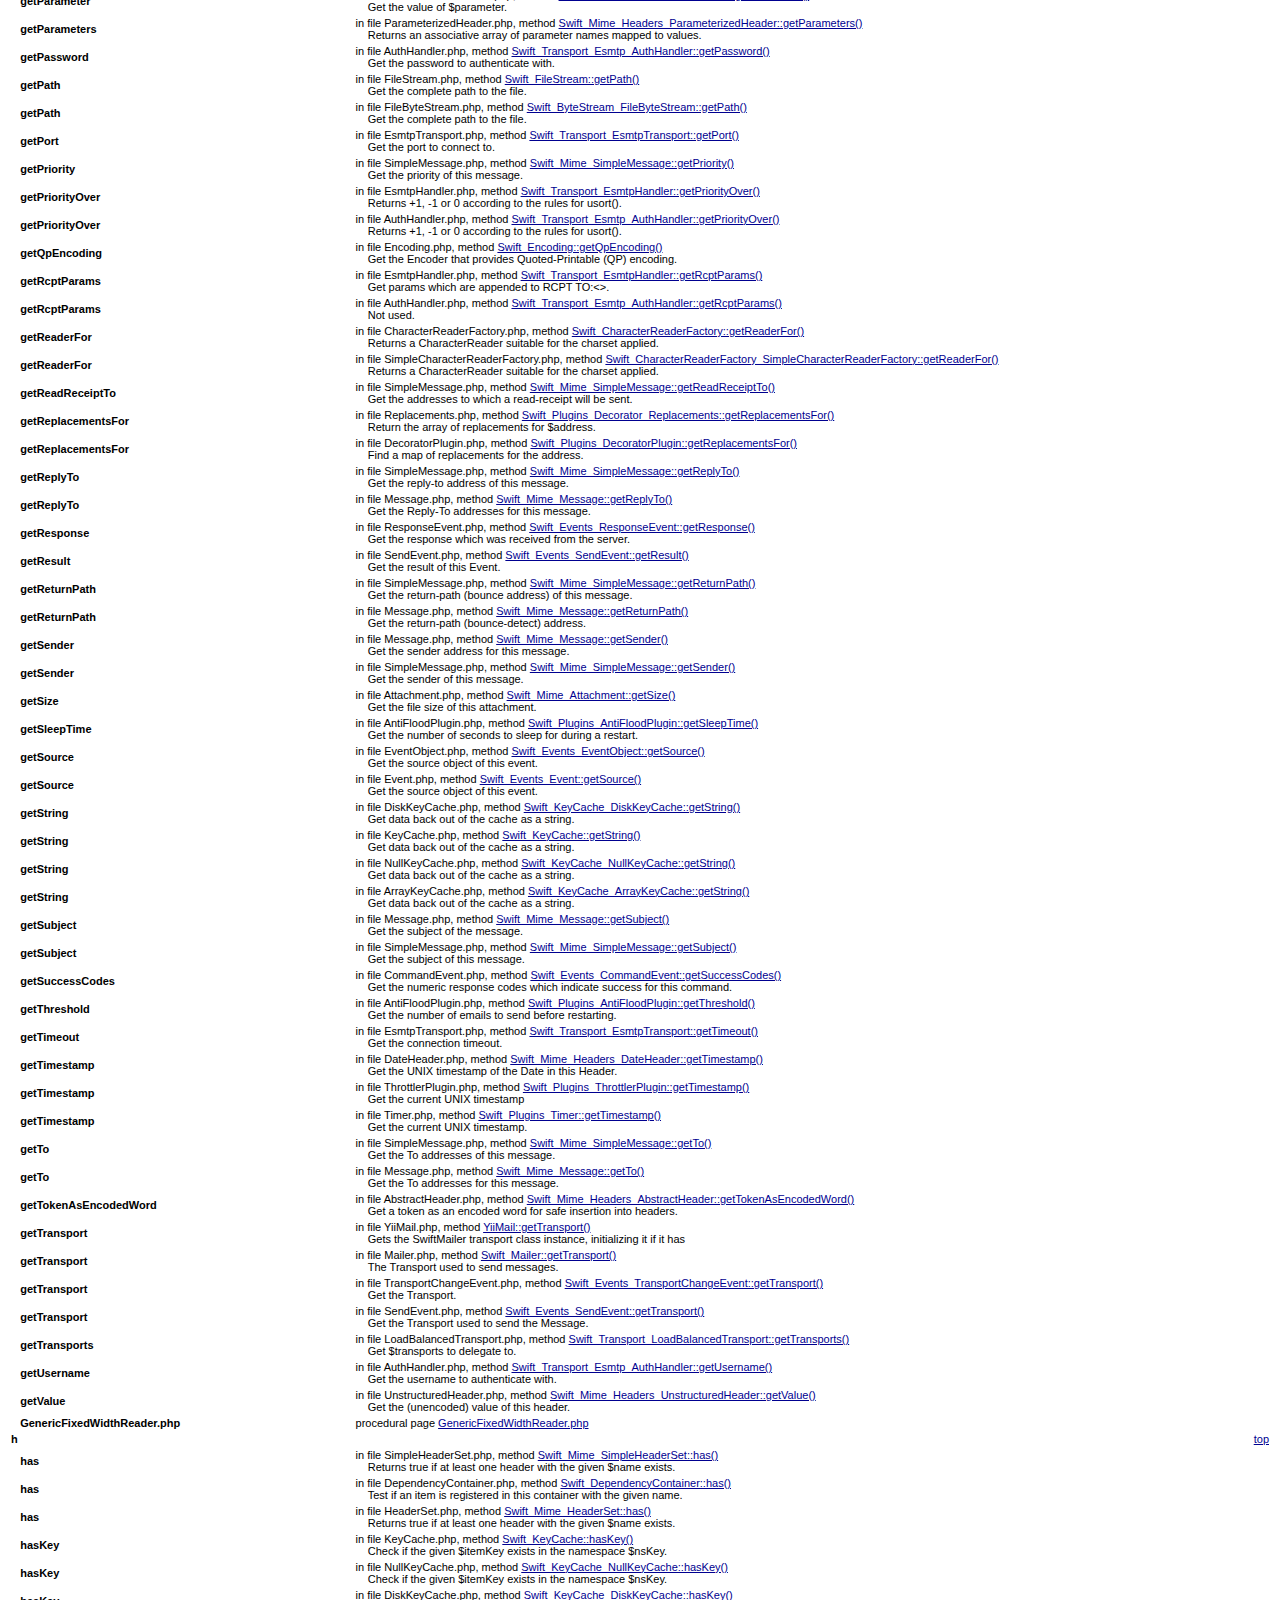
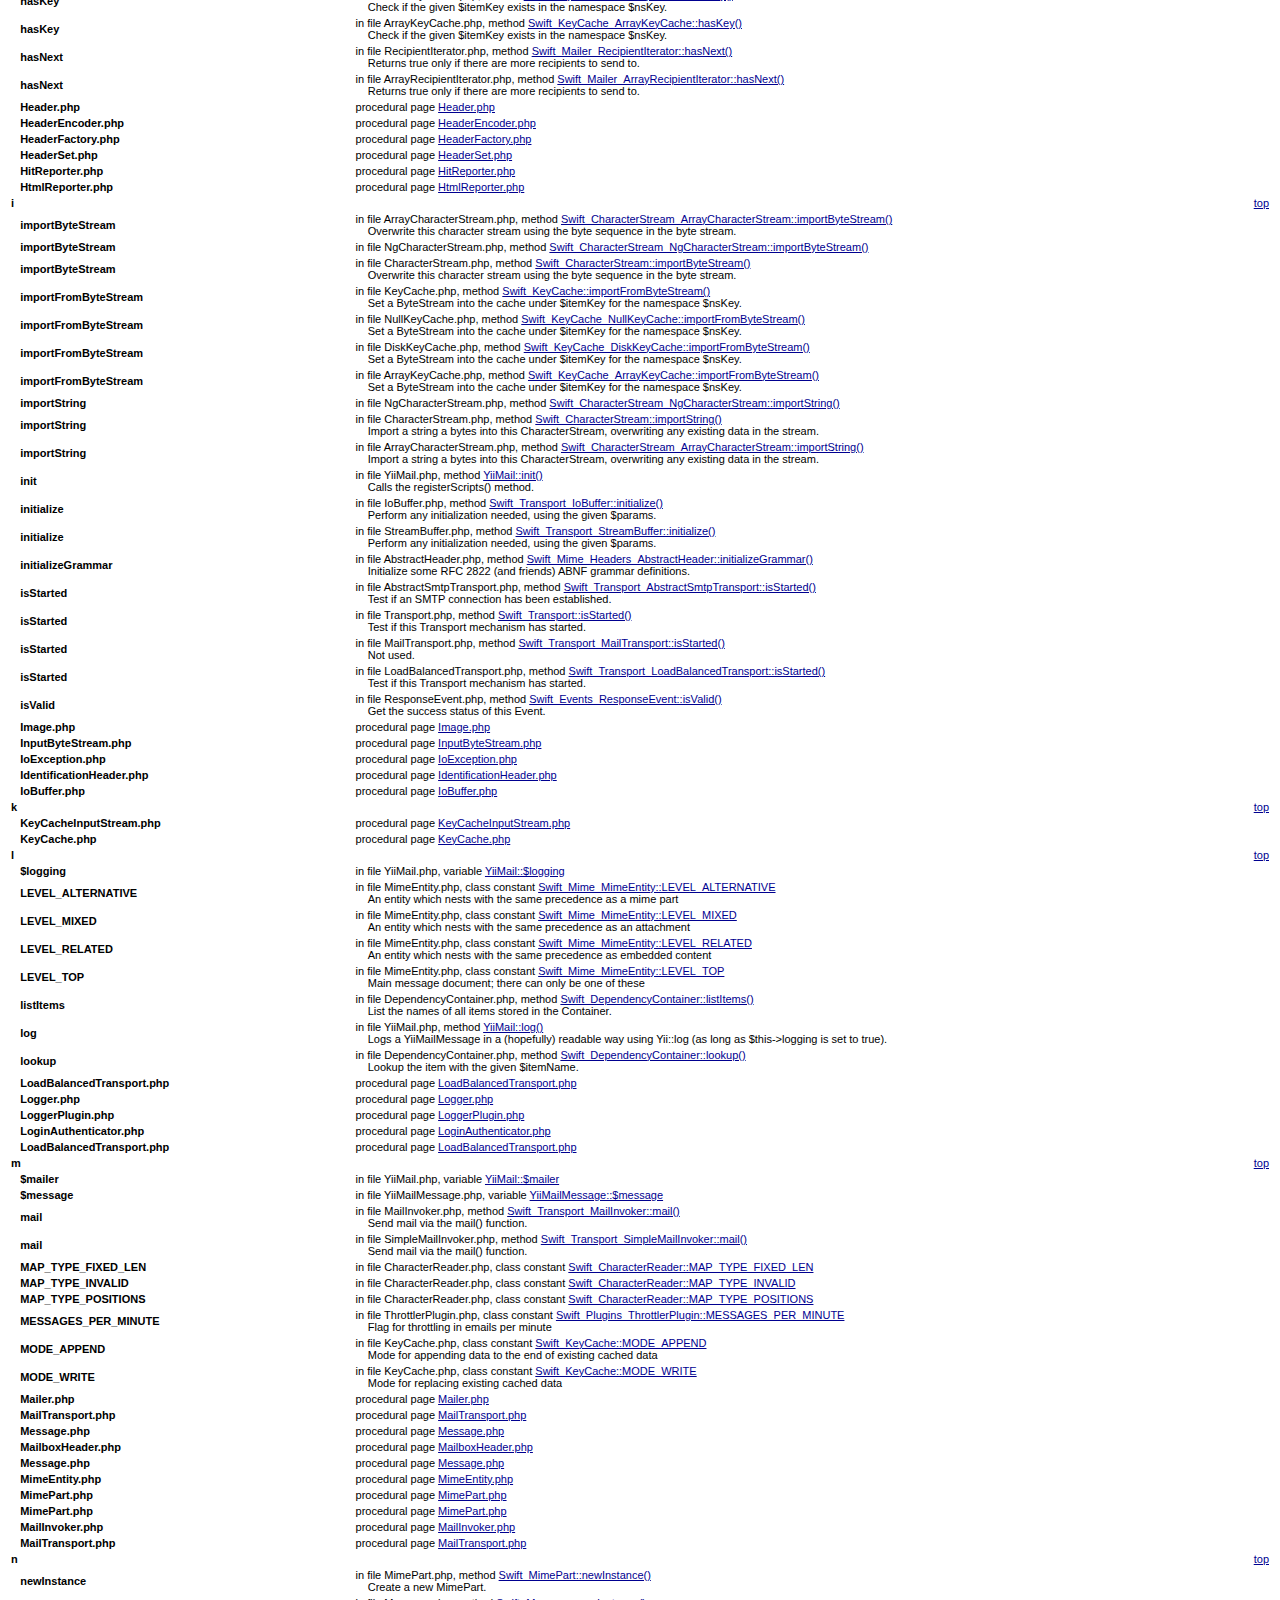
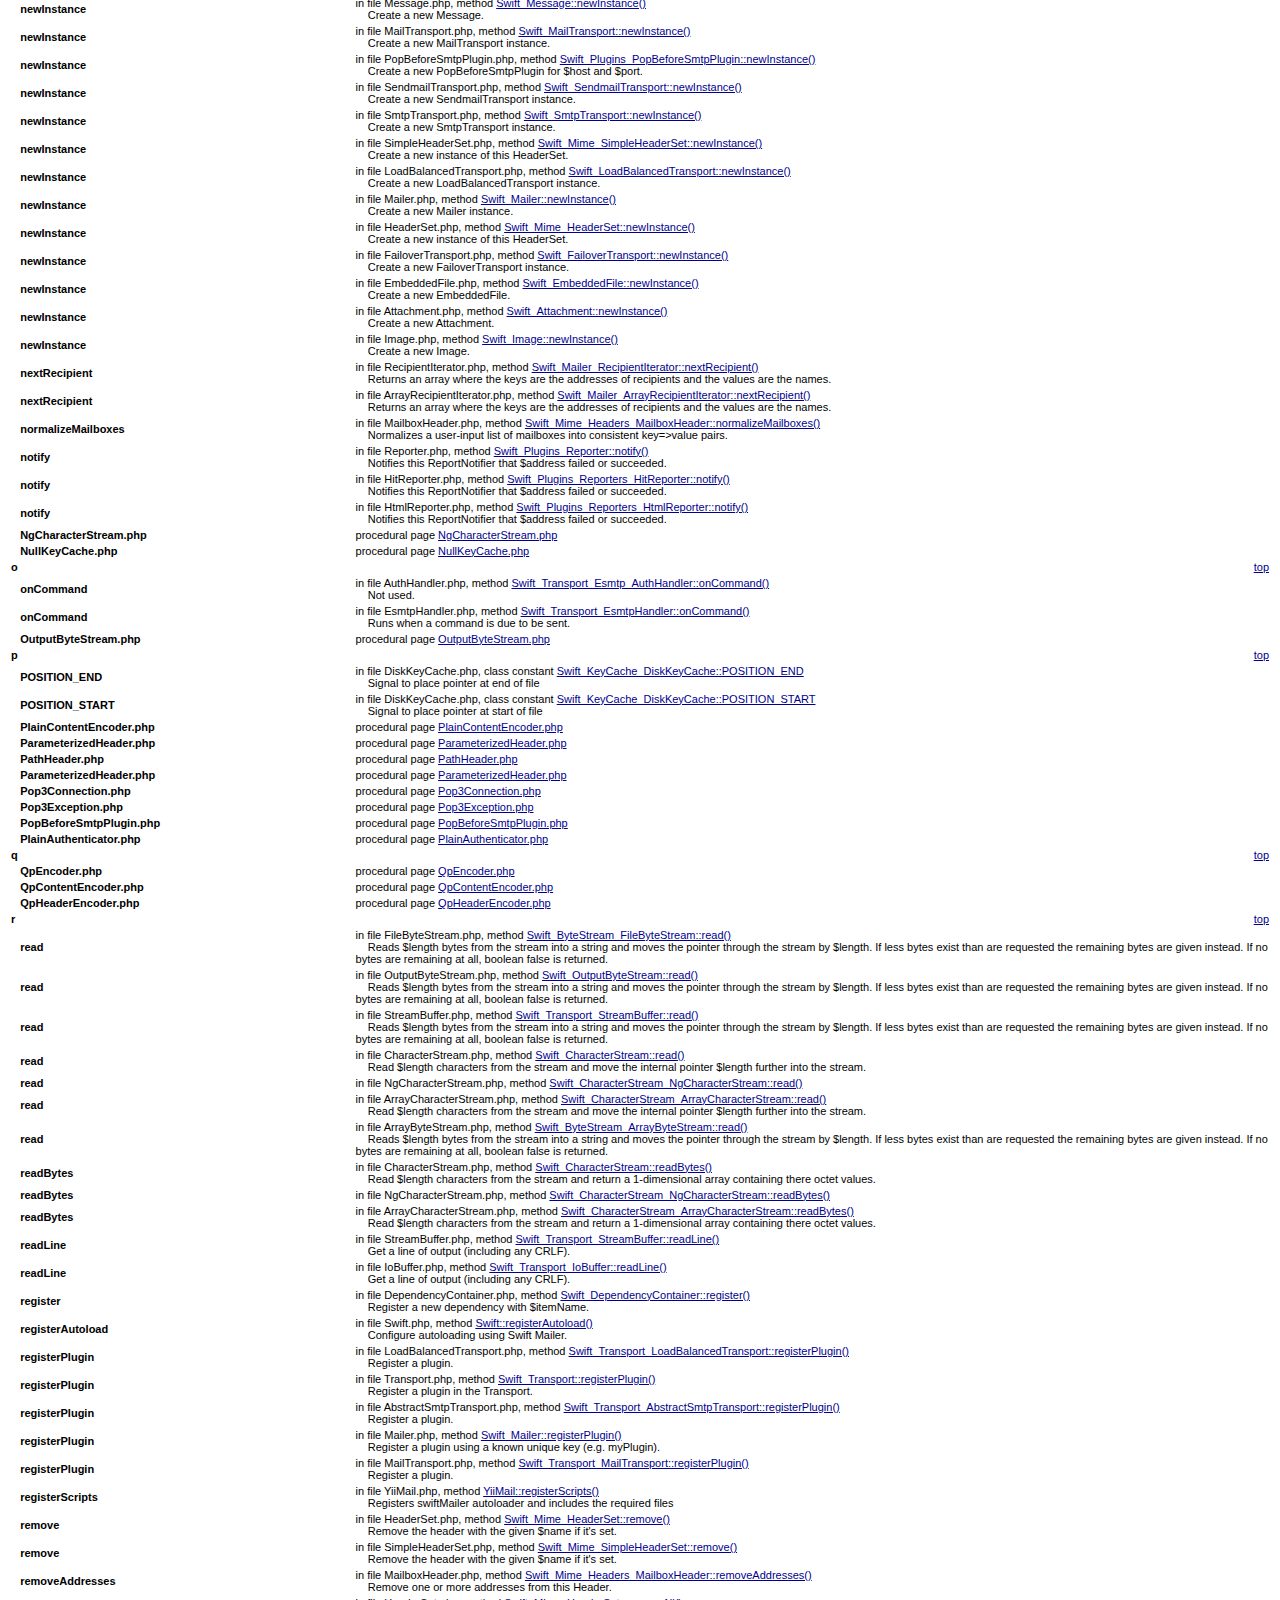
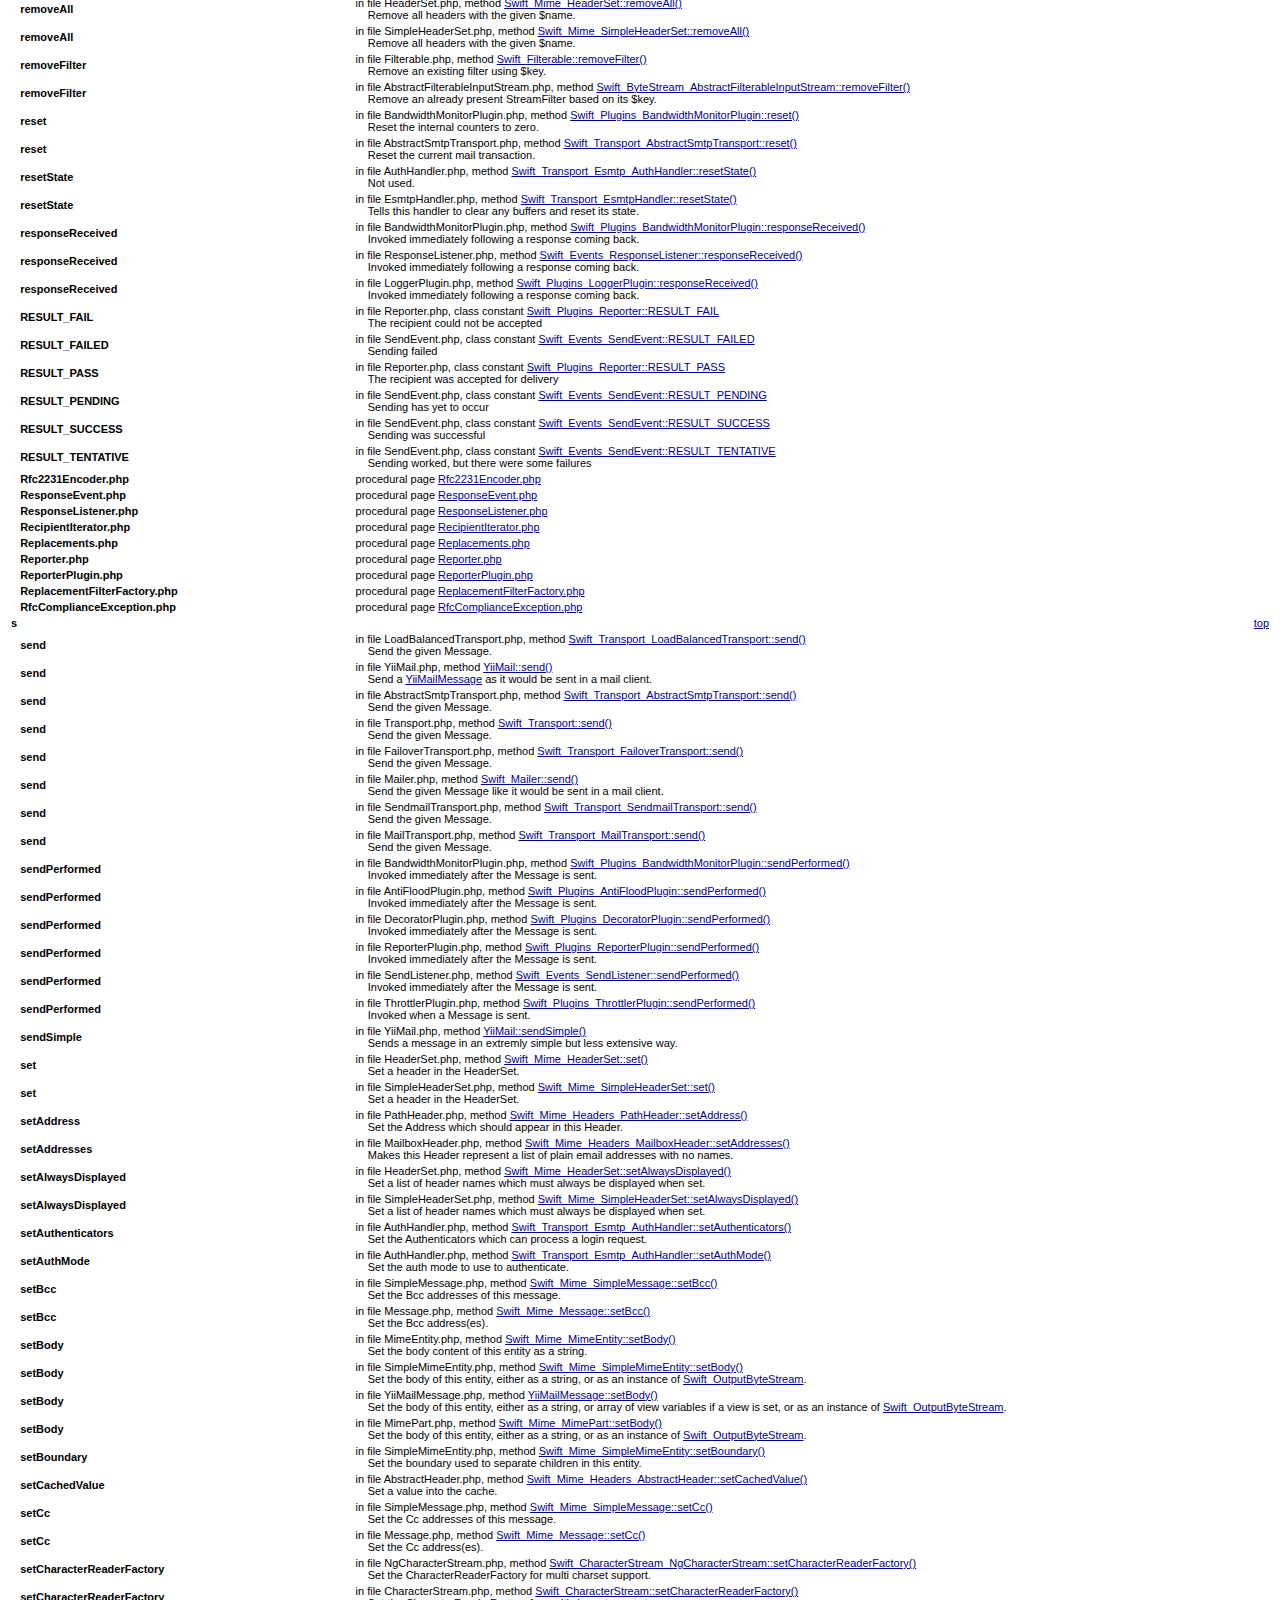
<file: protected/extensions/yii-mail/doc/elementindex.html>
<?xml version="1.0" encoding="iso-8859-1"?>
<!DOCTYPE html 
     PUBLIC "-//W3C//DTD XHTML 1.0 Transitional//EN"
     "http://www.w3.org/TR/xhtml1/DTD/xhtml1-transitional.dtd">
   <html xmlns="http://www.w3.org/1999/xhtml">
<head>
  <title></title>
  <link rel="stylesheet" href="media/stylesheet.css" />
<!-- template designed by Julien Damon based on PHPEdit's generated templates, and tweaked by Greg Beaver -->
<body bgcolor="#ffffff" ><a name="top"></a>
<h1>Index of All Elements</h1>
<a name="top">&nbsp; </a>
<strong>Indexes by package:</strong><br />
<ul>
<li><a href="elementindex_Swift.html">Swift</a></li>
<li><a href="elementindex_Yii-Mail.html">Yii-Mail</a></li>
</ul>
<br />
	<a href="elementindex.html#a">a</a>
	<a href="elementindex.html#b">b</a>
	<a href="elementindex.html#c">c</a>
	<a href="elementindex.html#d">d</a>
	<a href="elementindex.html#e">e</a>
	<a href="elementindex.html#f">f</a>
	<a href="elementindex.html#g">g</a>
	<a href="elementindex.html#h">h</a>
	<a href="elementindex.html#i">i</a>
	<a href="elementindex.html#k">k</a>
	<a href="elementindex.html#l">l</a>
	<a href="elementindex.html#m">m</a>
	<a href="elementindex.html#n">n</a>
	<a href="elementindex.html#o">o</a>
	<a href="elementindex.html#p">p</a>
	<a href="elementindex.html#q">q</a>
	<a href="elementindex.html#r">r</a>
	<a href="elementindex.html#s">s</a>
	<a href="elementindex.html#t">t</a>
	<a href="elementindex.html#u">u</a>
	<a href="elementindex.html#v">v</a>
	<a href="elementindex.html#w">w</a>
	<a href="elementindex.html#y">y</a>
	<a href="elementindex.html#_">_</a>

<br /><br />
<table border="0" width="100%">
<thead>
  <tr>
    <td><strong>a</strong></td>
    <td align='right'><a name="a">&nbsp; </a>
                      <a href="#top">top</a><br /></td>
  </tr>
</thead>
<tbody>
    <tr>
    <td>&nbsp;&nbsp;&nbsp;<strong>add</strong></td>
    <td width="100%" align="left" valign="top">in file EchoLogger.php, method <a href="Swift/Transport/Swift_Plugins_Loggers_EchoLogger.html#methodadd">Swift_Plugins_Loggers_EchoLogger::add()</a><br>&nbsp;&nbsp;&nbsp;&nbsp;Add a log entry.</td>
  </tr>
    <tr>
    <td>&nbsp;&nbsp;&nbsp;<strong>add</strong></td>
    <td width="100%" align="left" valign="top">in file ArrayLogger.php, method <a href="Swift/Transport/Swift_Plugins_Loggers_ArrayLogger.html#methodadd">Swift_Plugins_Loggers_ArrayLogger::add()</a><br>&nbsp;&nbsp;&nbsp;&nbsp;Add a log entry.</td>
  </tr>
    <tr>
    <td>&nbsp;&nbsp;&nbsp;<strong>add</strong></td>
    <td width="100%" align="left" valign="top">in file Logger.php, method <a href="Swift/Transport/Swift_Plugins_Logger.html#methodadd">Swift_Plugins_Logger::add()</a><br>&nbsp;&nbsp;&nbsp;&nbsp;Add a log entry.</td>
  </tr>
    <tr>
    <td>&nbsp;&nbsp;&nbsp;<strong>add</strong></td>
    <td width="100%" align="left" valign="top">in file LoggerPlugin.php, method <a href="Swift/Plugins/Swift_Plugins_LoggerPlugin.html#methodadd">Swift_Plugins_LoggerPlugin::add()</a><br>&nbsp;&nbsp;&nbsp;&nbsp;Add a log entry.</td>
  </tr>
    <tr>
    <td>&nbsp;&nbsp;&nbsp;<strong>addBcc</strong></td>
    <td width="100%" align="left" valign="top">in file SimpleMessage.php, method <a href="Swift/Mime/Swift_Mime_SimpleMessage.html#methodaddBcc">Swift_Mime_SimpleMessage::addBcc()</a><br>&nbsp;&nbsp;&nbsp;&nbsp;Add a Bcc: address to this message.</td>
  </tr>
    <tr>
    <td>&nbsp;&nbsp;&nbsp;<strong>addCc</strong></td>
    <td width="100%" align="left" valign="top">in file SimpleMessage.php, method <a href="Swift/Mime/Swift_Mime_SimpleMessage.html#methodaddCc">Swift_Mime_SimpleMessage::addCc()</a><br>&nbsp;&nbsp;&nbsp;&nbsp;Add a Cc: address to this message.</td>
  </tr>
    <tr>
    <td>&nbsp;&nbsp;&nbsp;<strong>addConstructorLookup</strong></td>
    <td width="100%" align="left" valign="top">in file DependencyContainer.php, method <a href="Swift/Swift_DependencyContainer.html#methodaddConstructorLookup">Swift_DependencyContainer::addConstructorLookup()</a><br>&nbsp;&nbsp;&nbsp;&nbsp;Specify a dependency lookup for the constructor of the previously  registered item.</td>
  </tr>
    <tr>
    <td>&nbsp;&nbsp;&nbsp;<strong>addConstructorValue</strong></td>
    <td width="100%" align="left" valign="top">in file DependencyContainer.php, method <a href="Swift/Swift_DependencyContainer.html#methodaddConstructorValue">Swift_DependencyContainer::addConstructorValue()</a><br>&nbsp;&nbsp;&nbsp;&nbsp;Specify a literal (non looked up) value for the constructor of the  previously registered item.</td>
  </tr>
    <tr>
    <td>&nbsp;&nbsp;&nbsp;<strong>addDateHeader</strong></td>
    <td width="100%" align="left" valign="top">in file SimpleHeaderSet.php, method <a href="Swift/Mime/Swift_Mime_SimpleHeaderSet.html#methodaddDateHeader">Swift_Mime_SimpleHeaderSet::addDateHeader()</a><br>&nbsp;&nbsp;&nbsp;&nbsp;Add a new Date header using $timestamp (UNIX time).</td>
  </tr>
    <tr>
    <td>&nbsp;&nbsp;&nbsp;<strong>addDateHeader</strong></td>
    <td width="100%" align="left" valign="top">in file HeaderSet.php, method <a href="Swift/Mime/Swift_Mime_HeaderSet.html#methodaddDateHeader">Swift_Mime_HeaderSet::addDateHeader()</a><br>&nbsp;&nbsp;&nbsp;&nbsp;Add a new Date header using $timestamp (UNIX time).</td>
  </tr>
    <tr>
    <td>&nbsp;&nbsp;&nbsp;<strong>addFilter</strong></td>
    <td width="100%" align="left" valign="top">in file Filterable.php, method <a href="Swift/Swift_Filterable.html#methodaddFilter">Swift_Filterable::addFilter()</a><br>&nbsp;&nbsp;&nbsp;&nbsp;Add a new StreamFilter, referenced by $key.</td>
  </tr>
    <tr>
    <td>&nbsp;&nbsp;&nbsp;<strong>addFilter</strong></td>
    <td width="100%" align="left" valign="top">in file AbstractFilterableInputStream.php, method <a href="Swift/ByteStream/Swift_ByteStream_AbstractFilterableInputStream.html#methodaddFilter">Swift_ByteStream_AbstractFilterableInputStream::addFilter()</a><br>&nbsp;&nbsp;&nbsp;&nbsp;Add a StreamFilter to this InputByteStream.</td>
  </tr>
    <tr>
    <td>&nbsp;&nbsp;&nbsp;<strong>addFrom</strong></td>
    <td width="100%" align="left" valign="top">in file SimpleMessage.php, method <a href="Swift/Mime/Swift_Mime_SimpleMessage.html#methodaddFrom">Swift_Mime_SimpleMessage::addFrom()</a><br>&nbsp;&nbsp;&nbsp;&nbsp;Add a From: address to this message.</td>
  </tr>
    <tr>
    <td>&nbsp;&nbsp;&nbsp;<strong>addIdHeader</strong></td>
    <td width="100%" align="left" valign="top">in file HeaderSet.php, method <a href="Swift/Mime/Swift_Mime_HeaderSet.html#methodaddIdHeader">Swift_Mime_HeaderSet::addIdHeader()</a><br>&nbsp;&nbsp;&nbsp;&nbsp;Add a new ID header for Message-ID or Content-ID.</td>
  </tr>
    <tr>
    <td>&nbsp;&nbsp;&nbsp;<strong>addIdHeader</strong></td>
    <td width="100%" align="left" valign="top">in file SimpleHeaderSet.php, method <a href="Swift/Mime/Swift_Mime_SimpleHeaderSet.html#methodaddIdHeader">Swift_Mime_SimpleHeaderSet::addIdHeader()</a><br>&nbsp;&nbsp;&nbsp;&nbsp;Add a new ID header for Message-ID or Content-ID.</td>
  </tr>
    <tr>
    <td>&nbsp;&nbsp;&nbsp;<strong>addMailboxHeader</strong></td>
    <td width="100%" align="left" valign="top">in file SimpleHeaderSet.php, method <a href="Swift/Mime/Swift_Mime_SimpleHeaderSet.html#methodaddMailboxHeader">Swift_Mime_SimpleHeaderSet::addMailboxHeader()</a><br>&nbsp;&nbsp;&nbsp;&nbsp;Add a new Mailbox Header with a list of $addresses.</td>
  </tr>
    <tr>
    <td>&nbsp;&nbsp;&nbsp;<strong>addMailboxHeader</strong></td>
    <td width="100%" align="left" valign="top">in file HeaderSet.php, method <a href="Swift/Mime/Swift_Mime_HeaderSet.html#methodaddMailboxHeader">Swift_Mime_HeaderSet::addMailboxHeader()</a><br>&nbsp;&nbsp;&nbsp;&nbsp;Add a new Mailbox Header with a list of $addresses.</td>
  </tr>
    <tr>
    <td>&nbsp;&nbsp;&nbsp;<strong>addParameterizedHeader</strong></td>
    <td width="100%" align="left" valign="top">in file HeaderSet.php, method <a href="Swift/Mime/Swift_Mime_HeaderSet.html#methodaddParameterizedHeader">Swift_Mime_HeaderSet::addParameterizedHeader()</a><br>&nbsp;&nbsp;&nbsp;&nbsp;Add a new ParameterizedHeader with $name, $value and $params.</td>
  </tr>
    <tr>
    <td>&nbsp;&nbsp;&nbsp;<strong>addParameterizedHeader</strong></td>
    <td width="100%" align="left" valign="top">in file SimpleHeaderSet.php, method <a href="Swift/Mime/Swift_Mime_SimpleHeaderSet.html#methodaddParameterizedHeader">Swift_Mime_SimpleHeaderSet::addParameterizedHeader()</a><br>&nbsp;&nbsp;&nbsp;&nbsp;Add a new ParameterizedHeader with $name, $value and $params.</td>
  </tr>
    <tr>
    <td>&nbsp;&nbsp;&nbsp;<strong>addPart</strong></td>
    <td width="100%" align="left" valign="top">in file Message.php, method <a href="Swift/Mime/Swift_Message.html#methodaddPart">Swift_Message::addPart()</a><br>&nbsp;&nbsp;&nbsp;&nbsp;Add a MimePart to this Message.</td>
  </tr>
    <tr>
    <td>&nbsp;&nbsp;&nbsp;<strong>addPathHeader</strong></td>
    <td width="100%" align="left" valign="top">in file HeaderSet.php, method <a href="Swift/Mime/Swift_Mime_HeaderSet.html#methodaddPathHeader">Swift_Mime_HeaderSet::addPathHeader()</a><br>&nbsp;&nbsp;&nbsp;&nbsp;Add a new Path header with an address (path) in it.</td>
  </tr>
    <tr>
    <td>&nbsp;&nbsp;&nbsp;<strong>addPathHeader</strong></td>
    <td width="100%" align="left" valign="top">in file SimpleHeaderSet.php, method <a href="Swift/Mime/Swift_Mime_SimpleHeaderSet.html#methodaddPathHeader">Swift_Mime_SimpleHeaderSet::addPathHeader()</a><br>&nbsp;&nbsp;&nbsp;&nbsp;Add a new Path header with an address (path) in it.</td>
  </tr>
    <tr>
    <td>&nbsp;&nbsp;&nbsp;<strong>addReplyTo</strong></td>
    <td width="100%" align="left" valign="top">in file SimpleMessage.php, method <a href="Swift/Mime/Swift_Mime_SimpleMessage.html#methodaddReplyTo">Swift_Mime_SimpleMessage::addReplyTo()</a><br>&nbsp;&nbsp;&nbsp;&nbsp;Add a Reply-To: address to this message.</td>
  </tr>
    <tr>
    <td>&nbsp;&nbsp;&nbsp;<strong>addTextHeader</strong></td>
    <td width="100%" align="left" valign="top">in file SimpleHeaderSet.php, method <a href="Swift/Mime/Swift_Mime_SimpleHeaderSet.html#methodaddTextHeader">Swift_Mime_SimpleHeaderSet::addTextHeader()</a><br>&nbsp;&nbsp;&nbsp;&nbsp;Add a new basic text header with $name and $value.</td>
  </tr>
    <tr>
    <td>&nbsp;&nbsp;&nbsp;<strong>addTextHeader</strong></td>
    <td width="100%" align="left" valign="top">in file HeaderSet.php, method <a href="Swift/Mime/Swift_Mime_HeaderSet.html#methodaddTextHeader">Swift_Mime_HeaderSet::addTextHeader()</a><br>&nbsp;&nbsp;&nbsp;&nbsp;Add a new basic text header with $name and $value.</td>
  </tr>
    <tr>
    <td>&nbsp;&nbsp;&nbsp;<strong>addTo</strong></td>
    <td width="100%" align="left" valign="top">in file SimpleMessage.php, method <a href="Swift/Mime/Swift_Mime_SimpleMessage.html#methodaddTo">Swift_Mime_SimpleMessage::addTo()</a><br>&nbsp;&nbsp;&nbsp;&nbsp;Add a To: address to this message.</td>
  </tr>
    <tr>
    <td>&nbsp;&nbsp;&nbsp;<strong>afterEhlo</strong></td>
    <td width="100%" align="left" valign="top">in file EsmtpHandler.php, method <a href="Swift/Transport/Swift_Transport_EsmtpHandler.html#methodafterEhlo">Swift_Transport_EsmtpHandler::afterEhlo()</a><br>&nbsp;&nbsp;&nbsp;&nbsp;Runs immediately after a EHLO has been issued.</td>
  </tr>
    <tr>
    <td>&nbsp;&nbsp;&nbsp;<strong>afterEhlo</strong></td>
    <td width="100%" align="left" valign="top">in file AuthHandler.php, method <a href="Swift/Transport/Swift_Transport_Esmtp_AuthHandler.html#methodafterEhlo">Swift_Transport_Esmtp_AuthHandler::afterEhlo()</a><br>&nbsp;&nbsp;&nbsp;&nbsp;Runs immediately after a EHLO has been issued.</td>
  </tr>
    <tr>
    <td>&nbsp;&nbsp;&nbsp;<strong>asAliasOf</strong></td>
    <td width="100%" align="left" valign="top">in file DependencyContainer.php, method <a href="Swift/Swift_DependencyContainer.html#methodasAliasOf">Swift_DependencyContainer::asAliasOf()</a><br>&nbsp;&nbsp;&nbsp;&nbsp;Specify the previously registered item as an alias of another item.</td>
  </tr>
    <tr>
    <td>&nbsp;&nbsp;&nbsp;<strong>asNewInstanceOf</strong></td>
    <td width="100%" align="left" valign="top">in file DependencyContainer.php, method <a href="Swift/Swift_DependencyContainer.html#methodasNewInstanceOf">Swift_DependencyContainer::asNewInstanceOf()</a><br>&nbsp;&nbsp;&nbsp;&nbsp;Specify the previously registered item as a new instance of $className.</td>
  </tr>
    <tr>
    <td>&nbsp;&nbsp;&nbsp;<strong>asSharedInstanceOf</strong></td>
    <td width="100%" align="left" valign="top">in file DependencyContainer.php, method <a href="Swift/Swift_DependencyContainer.html#methodasSharedInstanceOf">Swift_DependencyContainer::asSharedInstanceOf()</a><br>&nbsp;&nbsp;&nbsp;&nbsp;Specify the previously registered item as a shared instance of $className.</td>
  </tr>
    <tr>
    <td>&nbsp;&nbsp;&nbsp;<strong>asValue</strong></td>
    <td width="100%" align="left" valign="top">in file DependencyContainer.php, method <a href="Swift/Swift_DependencyContainer.html#methodasValue">Swift_DependencyContainer::asValue()</a><br>&nbsp;&nbsp;&nbsp;&nbsp;Specify the previously registered item as a literal value.</td>
  </tr>
    <tr>
    <td>&nbsp;&nbsp;&nbsp;<strong>attach</strong></td>
    <td width="100%" align="left" valign="top">in file SimpleMessage.php, method <a href="Swift/Mime/Swift_Mime_SimpleMessage.html#methodattach">Swift_Mime_SimpleMessage::attach()</a><br>&nbsp;&nbsp;&nbsp;&nbsp;Attach a <a href="Swift/Mime/Swift_Mime_MimeEntity.html">Swift_Mime_MimeEntity</a> such as an Attachment or MimePart.</td>
  </tr>
    <tr>
    <td>&nbsp;&nbsp;&nbsp;<strong>authenticate</strong></td>
    <td width="100%" align="left" valign="top">in file Authenticator.php, method <a href="Swift/Transport/Swift_Transport_Esmtp_Authenticator.html#methodauthenticate">Swift_Transport_Esmtp_Authenticator::authenticate()</a><br>&nbsp;&nbsp;&nbsp;&nbsp;Try to authenticate the user with $username and $password.</td>
  </tr>
    <tr>
    <td>&nbsp;&nbsp;&nbsp;<strong>authenticate</strong></td>
    <td width="100%" align="left" valign="top">in file LoginAuthenticator.php, method <a href="Swift/Transport/Swift_Transport_Esmtp_Auth_LoginAuthenticator.html#methodauthenticate">Swift_Transport_Esmtp_Auth_LoginAuthenticator::authenticate()</a><br>&nbsp;&nbsp;&nbsp;&nbsp;Try to authenticate the user with $username and $password.</td>
  </tr>
    <tr>
    <td>&nbsp;&nbsp;&nbsp;<strong>authenticate</strong></td>
    <td width="100%" align="left" valign="top">in file PlainAuthenticator.php, method <a href="Swift/Transport/Swift_Transport_Esmtp_Auth_PlainAuthenticator.html#methodauthenticate">Swift_Transport_Esmtp_Auth_PlainAuthenticator::authenticate()</a><br>&nbsp;&nbsp;&nbsp;&nbsp;Try to authenticate the user with $username and $password.</td>
  </tr>
    <tr>
    <td>&nbsp;&nbsp;&nbsp;<strong>authenticate</strong></td>
    <td width="100%" align="left" valign="top">in file CramMd5Authenticator.php, method <a href="Swift/Transport/Swift_Transport_Esmtp_Auth_CramMd5Authenticator.html#methodauthenticate">Swift_Transport_Esmtp_Auth_CramMd5Authenticator::authenticate()</a><br>&nbsp;&nbsp;&nbsp;&nbsp;Try to authenticate the user with $username and $password.</td>
  </tr>
    <tr>
    <td>&nbsp;&nbsp;&nbsp;<strong>autoload</strong></td>
    <td width="100%" align="left" valign="top">in file Swift.php, method <a href="Swift/Swift.html#methodautoload">Swift::autoload()</a><br>&nbsp;&nbsp;&nbsp;&nbsp;Internal autoloader for spl_autoload_register().</td>
  </tr>
    <tr>
    <td>&nbsp;&nbsp;&nbsp;<strong>Attachment.php</strong></td>
    <td width="100%" align="left" valign="top">procedural page <a href="Swift/Mime/_vendors---swiftMailer---classes---Swift---Attachment.php.html">Attachment.php</a></td>
  </tr>
    <tr>
    <td>&nbsp;&nbsp;&nbsp;<strong>AbstractFilterableInputStream.php</strong></td>
    <td width="100%" align="left" valign="top">procedural page <a href="Swift/ByteStream/_vendors---swiftMailer---classes---Swift---ByteStream---AbstractFilterableInputStream.php.html">AbstractFilterableInputStream.php</a></td>
  </tr>
    <tr>
    <td>&nbsp;&nbsp;&nbsp;<strong>ArrayByteStream.php</strong></td>
    <td width="100%" align="left" valign="top">procedural page <a href="Swift/ByteStream/_vendors---swiftMailer---classes---Swift---ByteStream---ArrayByteStream.php.html">ArrayByteStream.php</a></td>
  </tr>
    <tr>
    <td>&nbsp;&nbsp;&nbsp;<strong>ArrayCharacterStream.php</strong></td>
    <td width="100%" align="left" valign="top">procedural page <a href="Swift/CharacterStream/_vendors---swiftMailer---classes---Swift---CharacterStream---ArrayCharacterStream.php.html">ArrayCharacterStream.php</a></td>
  </tr>
    <tr>
    <td>&nbsp;&nbsp;&nbsp;<strong>ArrayKeyCache.php</strong></td>
    <td width="100%" align="left" valign="top">procedural page <a href="Swift/KeyCache/_vendors---swiftMailer---classes---Swift---KeyCache---ArrayKeyCache.php.html">ArrayKeyCache.php</a></td>
  </tr>
    <tr>
    <td>&nbsp;&nbsp;&nbsp;<strong>ArrayRecipientIterator.php</strong></td>
    <td width="100%" align="left" valign="top">procedural page <a href="Swift/Mailer/_vendors---swiftMailer---classes---Swift---Mailer---ArrayRecipientIterator.php.html">ArrayRecipientIterator.php</a></td>
  </tr>
    <tr>
    <td>&nbsp;&nbsp;&nbsp;<strong>Attachment.php</strong></td>
    <td width="100%" align="left" valign="top">procedural page <a href="Swift/Mime/_vendors---swiftMailer---classes---Swift---Mime---Attachment.php.html">Attachment.php</a></td>
  </tr>
    <tr>
    <td>&nbsp;&nbsp;&nbsp;<strong>AbstractHeader.php</strong></td>
    <td width="100%" align="left" valign="top">procedural page <a href="Swift/Mime/_vendors---swiftMailer---classes---Swift---Mime---Headers---AbstractHeader.php.html">AbstractHeader.php</a></td>
  </tr>
    <tr>
    <td>&nbsp;&nbsp;&nbsp;<strong>AntiFloodPlugin.php</strong></td>
    <td width="100%" align="left" valign="top">procedural page <a href="Swift/Plugins/_vendors---swiftMailer---classes---Swift---Plugins---AntiFloodPlugin.php.html">AntiFloodPlugin.php</a></td>
  </tr>
    <tr>
    <td>&nbsp;&nbsp;&nbsp;<strong>ArrayLogger.php</strong></td>
    <td width="100%" align="left" valign="top">procedural page <a href="Swift/Transport/_vendors---swiftMailer---classes---Swift---Plugins---Loggers---ArrayLogger.php.html">ArrayLogger.php</a></td>
  </tr>
    <tr>
    <td>&nbsp;&nbsp;&nbsp;<strong>AbstractSmtpTransport.php</strong></td>
    <td width="100%" align="left" valign="top">procedural page <a href="Swift/Transport/_vendors---swiftMailer---classes---Swift---Transport---AbstractSmtpTransport.php.html">AbstractSmtpTransport.php</a></td>
  </tr>
    <tr>
    <td>&nbsp;&nbsp;&nbsp;<strong>Authenticator.php</strong></td>
    <td width="100%" align="left" valign="top">procedural page <a href="Swift/Transport/_vendors---swiftMailer---classes---Swift---Transport---Esmtp---Authenticator.php.html">Authenticator.php</a></td>
  </tr>
    <tr>
    <td>&nbsp;&nbsp;&nbsp;<strong>AuthHandler.php</strong></td>
    <td width="100%" align="left" valign="top">procedural page <a href="Swift/Transport/_vendors---swiftMailer---classes---Swift---Transport---Esmtp---AuthHandler.php.html">AuthHandler.php</a></td>
  </tr>
  </tbody>
<thead>
  <tr>
    <td><strong>b</strong></td>
    <td align='right'><a name="b">&nbsp; </a>
                      <a href="#top">top</a><br /></td>
  </tr>
</thead>
<tbody>
    <tr>
    <td>&nbsp;&nbsp;&nbsp;<strong>batchSend</strong></td>
    <td width="100%" align="left" valign="top">in file Mailer.php, method <a href="Swift/Swift_Mailer.html#methodbatchSend">Swift_Mailer::batchSend()</a><br>&nbsp;&nbsp;&nbsp;&nbsp;Send the given Message to all recipients individually.</td>
  </tr>
    <tr>
    <td>&nbsp;&nbsp;&nbsp;<strong>batchSend</strong></td>
    <td width="100%" align="left" valign="top">in file YiiMail.php, method <a href="Yii-Mail/YiiMail.html#methodbatchSend">YiiMail::batchSend()</a><br>&nbsp;&nbsp;&nbsp;&nbsp;Send the given <a href="Yii-Mail/YiiMailMessage.html">YiiMailMessage</a> to all recipients individually.</td>
  </tr>
    <tr>
    <td>&nbsp;&nbsp;&nbsp;<strong>beforeSendPerformed</strong></td>
    <td width="100%" align="left" valign="top">in file ReporterPlugin.php, method <a href="Swift/Plugins/Swift_Plugins_ReporterPlugin.html#methodbeforeSendPerformed">Swift_Plugins_ReporterPlugin::beforeSendPerformed()</a><br>&nbsp;&nbsp;&nbsp;&nbsp;Not used.</td>
  </tr>
    <tr>
    <td>&nbsp;&nbsp;&nbsp;<strong>beforeSendPerformed</strong></td>
    <td width="100%" align="left" valign="top">in file DecoratorPlugin.php, method <a href="Swift/Plugins/Swift_Plugins_DecoratorPlugin.html#methodbeforeSendPerformed">Swift_Plugins_DecoratorPlugin::beforeSendPerformed()</a><br>&nbsp;&nbsp;&nbsp;&nbsp;Invoked immediately before the Message is sent.</td>
  </tr>
    <tr>
    <td>&nbsp;&nbsp;&nbsp;<strong>beforeSendPerformed</strong></td>
    <td width="100%" align="left" valign="top">in file SendListener.php, method <a href="Swift/Events/Swift_Events_SendListener.html#methodbeforeSendPerformed">Swift_Events_SendListener::beforeSendPerformed()</a><br>&nbsp;&nbsp;&nbsp;&nbsp;Invoked immediately before the Message is sent.</td>
  </tr>
    <tr>
    <td>&nbsp;&nbsp;&nbsp;<strong>beforeSendPerformed</strong></td>
    <td width="100%" align="left" valign="top">in file ThrottlerPlugin.php, method <a href="Swift/Plugins/Swift_Plugins_ThrottlerPlugin.html#methodbeforeSendPerformed">Swift_Plugins_ThrottlerPlugin::beforeSendPerformed()</a><br>&nbsp;&nbsp;&nbsp;&nbsp;Invoked immediately before the Message is sent.</td>
  </tr>
    <tr>
    <td>&nbsp;&nbsp;&nbsp;<strong>beforeSendPerformed</strong></td>
    <td width="100%" align="left" valign="top">in file AntiFloodPlugin.php, method <a href="Swift/Plugins/Swift_Plugins_AntiFloodPlugin.html#methodbeforeSendPerformed">Swift_Plugins_AntiFloodPlugin::beforeSendPerformed()</a><br>&nbsp;&nbsp;&nbsp;&nbsp;Invoked immediately before the Message is sent.</td>
  </tr>
    <tr>
    <td>&nbsp;&nbsp;&nbsp;<strong>beforeSendPerformed</strong></td>
    <td width="100%" align="left" valign="top">in file BandwidthMonitorPlugin.php, method <a href="Swift/Plugins/Swift_Plugins_BandwidthMonitorPlugin.html#methodbeforeSendPerformed">Swift_Plugins_BandwidthMonitorPlugin::beforeSendPerformed()</a><br>&nbsp;&nbsp;&nbsp;&nbsp;Not used.</td>
  </tr>
    <tr>
    <td>&nbsp;&nbsp;&nbsp;<strong>beforeTransportStarted</strong></td>
    <td width="100%" align="left" valign="top">in file TransportChangeListener.php, method <a href="Swift/Events/Swift_Events_TransportChangeListener.html#methodbeforeTransportStarted">Swift_Events_TransportChangeListener::beforeTransportStarted()</a><br>&nbsp;&nbsp;&nbsp;&nbsp;Invoked just before a Transport is started.</td>
  </tr>
    <tr>
    <td>&nbsp;&nbsp;&nbsp;<strong>beforeTransportStarted</strong></td>
    <td width="100%" align="left" valign="top">in file LoggerPlugin.php, method <a href="Swift/Plugins/Swift_Plugins_LoggerPlugin.html#methodbeforeTransportStarted">Swift_Plugins_LoggerPlugin::beforeTransportStarted()</a><br>&nbsp;&nbsp;&nbsp;&nbsp;Invoked just before a Transport is started.</td>
  </tr>
    <tr>
    <td>&nbsp;&nbsp;&nbsp;<strong>beforeTransportStarted</strong></td>
    <td width="100%" align="left" valign="top">in file PopBeforeSmtpPlugin.php, method <a href="Swift/Plugins/Swift_Plugins_PopBeforeSmtpPlugin.html#methodbeforeTransportStarted">Swift_Plugins_PopBeforeSmtpPlugin::beforeTransportStarted()</a><br>&nbsp;&nbsp;&nbsp;&nbsp;Invoked just before a Transport is started.</td>
  </tr>
    <tr>
    <td>&nbsp;&nbsp;&nbsp;<strong>beforeTransportStopped</strong></td>
    <td width="100%" align="left" valign="top">in file TransportChangeListener.php, method <a href="Swift/Events/Swift_Events_TransportChangeListener.html#methodbeforeTransportStopped">Swift_Events_TransportChangeListener::beforeTransportStopped()</a><br>&nbsp;&nbsp;&nbsp;&nbsp;Invoked just before a Transport is stopped.</td>
  </tr>
    <tr>
    <td>&nbsp;&nbsp;&nbsp;<strong>beforeTransportStopped</strong></td>
    <td width="100%" align="left" valign="top">in file LoggerPlugin.php, method <a href="Swift/Plugins/Swift_Plugins_LoggerPlugin.html#methodbeforeTransportStopped">Swift_Plugins_LoggerPlugin::beforeTransportStopped()</a><br>&nbsp;&nbsp;&nbsp;&nbsp;Invoked just before a Transport is stopped.</td>
  </tr>
    <tr>
    <td>&nbsp;&nbsp;&nbsp;<strong>beforeTransportStopped</strong></td>
    <td width="100%" align="left" valign="top">in file PopBeforeSmtpPlugin.php, method <a href="Swift/Plugins/Swift_Plugins_PopBeforeSmtpPlugin.html#methodbeforeTransportStopped">Swift_Plugins_PopBeforeSmtpPlugin::beforeTransportStopped()</a><br>&nbsp;&nbsp;&nbsp;&nbsp;Not used.</td>
  </tr>
    <tr>
    <td>&nbsp;&nbsp;&nbsp;<strong>bind</strong></td>
    <td width="100%" align="left" valign="top">in file SimpleKeyCacheInputStream.php, method <a href="Swift/KeyCache/Swift_KeyCache_SimpleKeyCacheInputStream.html#methodbind">Swift_KeyCache_SimpleKeyCacheInputStream::bind()</a><br>&nbsp;&nbsp;&nbsp;&nbsp;Not used.</td>
  </tr>
    <tr>
    <td>&nbsp;&nbsp;&nbsp;<strong>bind</strong></td>
    <td width="100%" align="left" valign="top">in file InputByteStream.php, method <a href="Swift/ByteStream/Swift_InputByteStream.html#methodbind">Swift_InputByteStream::bind()</a><br>&nbsp;&nbsp;&nbsp;&nbsp;Attach $is to this stream.</td>
  </tr>
    <tr>
    <td>&nbsp;&nbsp;&nbsp;<strong>bind</strong></td>
    <td width="100%" align="left" valign="top">in file AbstractFilterableInputStream.php, method <a href="Swift/ByteStream/Swift_ByteStream_AbstractFilterableInputStream.html#methodbind">Swift_ByteStream_AbstractFilterableInputStream::bind()</a><br>&nbsp;&nbsp;&nbsp;&nbsp;Attach $is to this stream.</td>
  </tr>
    <tr>
    <td>&nbsp;&nbsp;&nbsp;<strong>bind</strong></td>
    <td width="100%" align="left" valign="top">in file BandwidthMonitorPlugin.php, method <a href="Swift/Plugins/Swift_Plugins_BandwidthMonitorPlugin.html#methodbind">Swift_Plugins_BandwidthMonitorPlugin::bind()</a><br>&nbsp;&nbsp;&nbsp;&nbsp;Attach $is to this stream.</td>
  </tr>
    <tr>
    <td>&nbsp;&nbsp;&nbsp;<strong>bind</strong></td>
    <td width="100%" align="left" valign="top">in file ArrayByteStream.php, method <a href="Swift/ByteStream/Swift_ByteStream_ArrayByteStream.html#methodbind">Swift_ByteStream_ArrayByteStream::bind()</a><br>&nbsp;&nbsp;&nbsp;&nbsp;Attach $is to this stream.</td>
  </tr>
    <tr>
    <td>&nbsp;&nbsp;&nbsp;<strong>bindEventListener</strong></td>
    <td width="100%" align="left" valign="top">in file SimpleEventDispatcher.php, method <a href="Swift/Events/Swift_Events_SimpleEventDispatcher.html#methodbindEventListener">Swift_Events_SimpleEventDispatcher::bindEventListener()</a><br>&nbsp;&nbsp;&nbsp;&nbsp;Bind an event listener to this dispatcher.</td>
  </tr>
    <tr>
    <td>&nbsp;&nbsp;&nbsp;<strong>bindEventListener</strong></td>
    <td width="100%" align="left" valign="top">in file EventDispatcher.php, method <a href="Swift/Events/Swift_Events_EventDispatcher.html#methodbindEventListener">Swift_Events_EventDispatcher::bindEventListener()</a><br>&nbsp;&nbsp;&nbsp;&nbsp;Bind an event listener to this dispatcher.</td>
  </tr>
    <tr>
    <td>&nbsp;&nbsp;&nbsp;<strong>bindSmtp</strong></td>
    <td width="100%" align="left" valign="top">in file PopBeforeSmtpPlugin.php, method <a href="Swift/Plugins/Swift_Plugins_PopBeforeSmtpPlugin.html#methodbindSmtp">Swift_Plugins_PopBeforeSmtpPlugin::bindSmtp()</a><br>&nbsp;&nbsp;&nbsp;&nbsp;Bind this plugin to a specific SMTP transport instance.</td>
  </tr>
    <tr>
    <td>&nbsp;&nbsp;&nbsp;<strong>bubbleCancelled</strong></td>
    <td width="100%" align="left" valign="top">in file EventObject.php, method <a href="Swift/Events/Swift_Events_EventObject.html#methodbubbleCancelled">Swift_Events_EventObject::bubbleCancelled()</a><br>&nbsp;&nbsp;&nbsp;&nbsp;Returns true if this Event will not bubble any further up the stack.</td>
  </tr>
    <tr>
    <td>&nbsp;&nbsp;&nbsp;<strong>bubbleCancelled</strong></td>
    <td width="100%" align="left" valign="top">in file Event.php, method <a href="Swift/Events/Swift_Events_Event.html#methodbubbleCancelled">Swift_Events_Event::bubbleCancelled()</a><br>&nbsp;&nbsp;&nbsp;&nbsp;Returns true if this Event will not bubble any further up the stack.</td>
  </tr>
    <tr>
    <td>&nbsp;&nbsp;&nbsp;<strong>BYTES_PER_MINUTE</strong></td>
    <td width="100%" align="left" valign="top">in file ThrottlerPlugin.php, class constant <a href="Swift/Plugins/Swift_Plugins_ThrottlerPlugin.html#constBYTES_PER_MINUTE">Swift_Plugins_ThrottlerPlugin::BYTES_PER_MINUTE</a><br>&nbsp;&nbsp;&nbsp;&nbsp;Flag for throttling in bytes per minute</td>
  </tr>
    <tr>
    <td>&nbsp;&nbsp;&nbsp;<strong>Base64Encoder.php</strong></td>
    <td width="100%" align="left" valign="top">procedural page <a href="Swift/Encoder/_vendors---swiftMailer---classes---Swift---Encoder---Base64Encoder.php.html">Base64Encoder.php</a></td>
  </tr>
    <tr>
    <td>&nbsp;&nbsp;&nbsp;<strong>Base64ContentEncoder.php</strong></td>
    <td width="100%" align="left" valign="top">procedural page <a href="Swift/Mime/_vendors---swiftMailer---classes---Swift---Mime---ContentEncoder---Base64ContentEncoder.php.html">Base64ContentEncoder.php</a></td>
  </tr>
    <tr>
    <td>&nbsp;&nbsp;&nbsp;<strong>Base64HeaderEncoder.php</strong></td>
    <td width="100%" align="left" valign="top">procedural page <a href="Swift/Mime/_vendors---swiftMailer---classes---Swift---Mime---HeaderEncoder---Base64HeaderEncoder.php.html">Base64HeaderEncoder.php</a></td>
  </tr>
    <tr>
    <td>&nbsp;&nbsp;&nbsp;<strong>BandwidthMonitorPlugin.php</strong></td>
    <td width="100%" align="left" valign="top">procedural page <a href="Swift/Plugins/_vendors---swiftMailer---classes---Swift---Plugins---BandwidthMonitorPlugin.php.html">BandwidthMonitorPlugin.php</a></td>
  </tr>
    <tr>
    <td>&nbsp;&nbsp;&nbsp;<strong>ByteArrayReplacementFilter.php</strong></td>
    <td width="100%" align="left" valign="top">procedural page <a href="Swift/_vendors---swiftMailer---classes---Swift---StreamFilters---ByteArrayReplacementFilter.php.html">ByteArrayReplacementFilter.php</a></td>
  </tr>
  </tbody>
<thead>
  <tr>
    <td><strong>c</strong></td>
    <td align='right'><a name="c">&nbsp; </a>
                      <a href="#top">top</a><br /></td>
  </tr>
</thead>
<tbody>
    <tr>
    <td>&nbsp;&nbsp;&nbsp;<strong>cancelBubble</strong></td>
    <td width="100%" align="left" valign="top">in file Event.php, method <a href="Swift/Events/Swift_Events_Event.html#methodcancelBubble">Swift_Events_Event::cancelBubble()</a><br>&nbsp;&nbsp;&nbsp;&nbsp;Prevent this Event from bubbling any further up the stack.</td>
  </tr>
    <tr>
    <td>&nbsp;&nbsp;&nbsp;<strong>cancelBubble</strong></td>
    <td width="100%" align="left" valign="top">in file EventObject.php, method <a href="Swift/Events/Swift_Events_EventObject.html#methodcancelBubble">Swift_Events_EventObject::cancelBubble()</a><br>&nbsp;&nbsp;&nbsp;&nbsp;Prevent this Event from bubbling any further up the stack.</td>
  </tr>
    <tr>
    <td>&nbsp;&nbsp;&nbsp;<strong>charsetChanged</strong></td>
    <td width="100%" align="left" valign="top">in file SimpleHeaderFactory.php, method <a href="Swift/Mime/Swift_Mime_SimpleHeaderFactory.html#methodcharsetChanged">Swift_Mime_SimpleHeaderFactory::charsetChanged()</a><br>&nbsp;&nbsp;&nbsp;&nbsp;Notify this observer that the entity's charset has changed.</td>
  </tr>
    <tr>
    <td>&nbsp;&nbsp;&nbsp;<strong>charsetChanged</strong></td>
    <td width="100%" align="left" valign="top">in file SimpleMimeEntity.php, method <a href="Swift/Mime/Swift_Mime_SimpleMimeEntity.html#methodcharsetChanged">Swift_Mime_SimpleMimeEntity::charsetChanged()</a><br>&nbsp;&nbsp;&nbsp;&nbsp;Receive notification that the charset of this entity, or a parent entity  has changed.</td>
  </tr>
    <tr>
    <td>&nbsp;&nbsp;&nbsp;<strong>charsetChanged</strong></td>
    <td width="100%" align="left" valign="top">in file PlainContentEncoder.php, method <a href="Swift/Mime/Swift_Mime_ContentEncoder_PlainContentEncoder.html#methodcharsetChanged">Swift_Mime_ContentEncoder_PlainContentEncoder::charsetChanged()</a><br>&nbsp;&nbsp;&nbsp;&nbsp;Not used.</td>
  </tr>
    <tr>
    <td>&nbsp;&nbsp;&nbsp;<strong>charsetChanged</strong></td>
    <td width="100%" align="left" valign="top">in file CharsetObserver.php, method <a href="Swift/Mime/Swift_Mime_CharsetObserver.html#methodcharsetChanged">Swift_Mime_CharsetObserver::charsetChanged()</a><br>&nbsp;&nbsp;&nbsp;&nbsp;Notify this observer that the entity's charset has changed.</td>
  </tr>
    <tr>
    <td>&nbsp;&nbsp;&nbsp;<strong>charsetChanged</strong></td>
    <td width="100%" align="left" valign="top">in file MimePart.php, method <a href="Swift/Mime/Swift_Mime_MimePart.html#methodcharsetChanged">Swift_Mime_MimePart::charsetChanged()</a><br>&nbsp;&nbsp;&nbsp;&nbsp;Receive notification that the charset has changed on this document, or a  parent document.</td>
  </tr>
    <tr>
    <td>&nbsp;&nbsp;&nbsp;<strong>charsetChanged</strong></td>
    <td width="100%" align="left" valign="top">in file Rfc2231Encoder.php, method <a href="Swift/Encoder/Swift_Encoder_Rfc2231Encoder.html#methodcharsetChanged">Swift_Encoder_Rfc2231Encoder::charsetChanged()</a><br>&nbsp;&nbsp;&nbsp;&nbsp;Updates the charset used.</td>
  </tr>
    <tr>
    <td>&nbsp;&nbsp;&nbsp;<strong>charsetChanged</strong></td>
    <td width="100%" align="left" valign="top">in file Base64Encoder.php, method <a href="Swift/Encoder/Swift_Encoder_Base64Encoder.html#methodcharsetChanged">Swift_Encoder_Base64Encoder::charsetChanged()</a><br>&nbsp;&nbsp;&nbsp;&nbsp;Does nothing.</td>
  </tr>
    <tr>
    <td>&nbsp;&nbsp;&nbsp;<strong>charsetChanged</strong></td>
    <td width="100%" align="left" valign="top">in file SimpleHeaderSet.php, method <a href="Swift/Mime/Swift_Mime_SimpleHeaderSet.html#methodcharsetChanged">Swift_Mime_SimpleHeaderSet::charsetChanged()</a><br>&nbsp;&nbsp;&nbsp;&nbsp;Notify this observer that the entity's charset has changed.</td>
  </tr>
    <tr>
    <td>&nbsp;&nbsp;&nbsp;<strong>charsetChanged</strong></td>
    <td width="100%" align="left" valign="top">in file QpEncoder.php, method <a href="Swift/Encoder/Swift_Encoder_QpEncoder.html#methodcharsetChanged">Swift_Encoder_QpEncoder::charsetChanged()</a><br>&nbsp;&nbsp;&nbsp;&nbsp;Updates the charset used.</td>
  </tr>
    <tr>
    <td>&nbsp;&nbsp;&nbsp;<strong>clear</strong></td>
    <td width="100%" align="left" valign="top">in file Logger.php, method <a href="Swift/Transport/Swift_Plugins_Logger.html#methodclear">Swift_Plugins_Logger::clear()</a><br>&nbsp;&nbsp;&nbsp;&nbsp;Clear the log contents.</td>
  </tr>
    <tr>
    <td>&nbsp;&nbsp;&nbsp;<strong>clear</strong></td>
    <td width="100%" align="left" valign="top">in file EchoLogger.php, method <a href="Swift/Transport/Swift_Plugins_Loggers_EchoLogger.html#methodclear">Swift_Plugins_Loggers_EchoLogger::clear()</a><br>&nbsp;&nbsp;&nbsp;&nbsp;Not implemented.</td>
  </tr>
    <tr>
    <td>&nbsp;&nbsp;&nbsp;<strong>clear</strong></td>
    <td width="100%" align="left" valign="top">in file LoggerPlugin.php, method <a href="Swift/Plugins/Swift_Plugins_LoggerPlugin.html#methodclear">Swift_Plugins_LoggerPlugin::clear()</a><br>&nbsp;&nbsp;&nbsp;&nbsp;Clear the log contents.</td>
  </tr>
    <tr>
    <td>&nbsp;&nbsp;&nbsp;<strong>clear</strong></td>
    <td width="100%" align="left" valign="top">in file HitReporter.php, method <a href="Swift/Plugins/Swift_Plugins_Reporters_HitReporter.html#methodclear">Swift_Plugins_Reporters_HitReporter::clear()</a><br>&nbsp;&nbsp;&nbsp;&nbsp;Clear the buffer (empty the list).</td>
  </tr>
    <tr>
    <td>&nbsp;&nbsp;&nbsp;<strong>clear</strong></td>
    <td width="100%" align="left" valign="top">in file ArrayLogger.php, method <a href="Swift/Transport/Swift_Plugins_Loggers_ArrayLogger.html#methodclear">Swift_Plugins_Loggers_ArrayLogger::clear()</a><br>&nbsp;&nbsp;&nbsp;&nbsp;Clear the log contents.</td>
  </tr>
    <tr>
    <td>&nbsp;&nbsp;&nbsp;<strong>clearAll</strong></td>
    <td width="100%" align="left" valign="top">in file DiskKeyCache.php, method <a href="Swift/KeyCache/Swift_KeyCache_DiskKeyCache.html#methodclearAll">Swift_KeyCache_DiskKeyCache::clearAll()</a><br>&nbsp;&nbsp;&nbsp;&nbsp;Clear all data in the namespace $nsKey if it exists.</td>
  </tr>
    <tr>
    <td>&nbsp;&nbsp;&nbsp;<strong>clearAll</strong></td>
    <td width="100%" align="left" valign="top">in file ArrayKeyCache.php, method <a href="Swift/KeyCache/Swift_KeyCache_ArrayKeyCache.html#methodclearAll">Swift_KeyCache_ArrayKeyCache::clearAll()</a><br>&nbsp;&nbsp;&nbsp;&nbsp;Clear all data in the namespace $nsKey if it exists.</td>
  </tr>
    <tr>
    <td>&nbsp;&nbsp;&nbsp;<strong>clearAll</strong></td>
    <td width="100%" align="left" valign="top">in file NullKeyCache.php, method <a href="Swift/KeyCache/Swift_KeyCache_NullKeyCache.html#methodclearAll">Swift_KeyCache_NullKeyCache::clearAll()</a><br>&nbsp;&nbsp;&nbsp;&nbsp;Clear all data in the namespace $nsKey if it exists.</td>
  </tr>
    <tr>
    <td>&nbsp;&nbsp;&nbsp;<strong>clearAll</strong></td>
    <td width="100%" align="left" valign="top">in file KeyCache.php, method <a href="Swift/KeyCache/Swift_KeyCache.html#methodclearAll">Swift_KeyCache::clearAll()</a><br>&nbsp;&nbsp;&nbsp;&nbsp;Clear all data in the namespace $nsKey if it exists.</td>
  </tr>
    <tr>
    <td>&nbsp;&nbsp;&nbsp;<strong>clearCachedValueIf</strong></td>
    <td width="100%" align="left" valign="top">in file AbstractHeader.php, method <a href="Swift/Mime/Swift_Mime_Headers_AbstractHeader.html#methodclearCachedValueIf">Swift_Mime_Headers_AbstractHeader::clearCachedValueIf()</a><br>&nbsp;&nbsp;&nbsp;&nbsp;Clear the cached value if $condition is met.</td>
  </tr>
    <tr>
    <td>&nbsp;&nbsp;&nbsp;<strong>clearKey</strong></td>
    <td width="100%" align="left" valign="top">in file KeyCache.php, method <a href="Swift/KeyCache/Swift_KeyCache.html#methodclearKey">Swift_KeyCache::clearKey()</a><br>&nbsp;&nbsp;&nbsp;&nbsp;Clear data for $itemKey in the namespace $nsKey if it exists.</td>
  </tr>
    <tr>
    <td>&nbsp;&nbsp;&nbsp;<strong>clearKey</strong></td>
    <td width="100%" align="left" valign="top">in file ArrayKeyCache.php, method <a href="Swift/KeyCache/Swift_KeyCache_ArrayKeyCache.html#methodclearKey">Swift_KeyCache_ArrayKeyCache::clearKey()</a><br>&nbsp;&nbsp;&nbsp;&nbsp;Clear data for $itemKey in the namespace $nsKey if it exists.</td>
  </tr>
    <tr>
    <td>&nbsp;&nbsp;&nbsp;<strong>clearKey</strong></td>
    <td width="100%" align="left" valign="top">in file NullKeyCache.php, method <a href="Swift/KeyCache/Swift_KeyCache_NullKeyCache.html#methodclearKey">Swift_KeyCache_NullKeyCache::clearKey()</a><br>&nbsp;&nbsp;&nbsp;&nbsp;Clear data for $itemKey in the namespace $nsKey if it exists.</td>
  </tr>
    <tr>
    <td>&nbsp;&nbsp;&nbsp;<strong>clearKey</strong></td>
    <td width="100%" align="left" valign="top">in file DiskKeyCache.php, method <a href="Swift/KeyCache/Swift_KeyCache_DiskKeyCache.html#methodclearKey">Swift_KeyCache_DiskKeyCache::clearKey()</a><br>&nbsp;&nbsp;&nbsp;&nbsp;Clear data for $itemKey in the namespace $nsKey if it exists.</td>
  </tr>
    <tr>
    <td>&nbsp;&nbsp;&nbsp;<strong>commandSent</strong></td>
    <td width="100%" align="left" valign="top">in file CommandListener.php, method <a href="Swift/Events/Swift_Events_CommandListener.html#methodcommandSent">Swift_Events_CommandListener::commandSent()</a><br>&nbsp;&nbsp;&nbsp;&nbsp;Invoked immediately following a command being sent.</td>
  </tr>
    <tr>
    <td>&nbsp;&nbsp;&nbsp;<strong>commandSent</strong></td>
    <td width="100%" align="left" valign="top">in file BandwidthMonitorPlugin.php, method <a href="Swift/Plugins/Swift_Plugins_BandwidthMonitorPlugin.html#methodcommandSent">Swift_Plugins_BandwidthMonitorPlugin::commandSent()</a><br>&nbsp;&nbsp;&nbsp;&nbsp;Invoked immediately following a command being sent.</td>
  </tr>
    <tr>
    <td>&nbsp;&nbsp;&nbsp;<strong>commandSent</strong></td>
    <td width="100%" align="left" valign="top">in file LoggerPlugin.php, method <a href="Swift/Plugins/Swift_Plugins_LoggerPlugin.html#methodcommandSent">Swift_Plugins_LoggerPlugin::commandSent()</a><br>&nbsp;&nbsp;&nbsp;&nbsp;Invoked immediately following a command being sent.</td>
  </tr>
    <tr>
    <td>&nbsp;&nbsp;&nbsp;<strong>commit</strong></td>
    <td width="100%" align="left" valign="top">in file InputByteStream.php, method <a href="Swift/ByteStream/Swift_InputByteStream.html#methodcommit">Swift_InputByteStream::commit()</a><br>&nbsp;&nbsp;&nbsp;&nbsp;For any bytes that are currently buffered inside the stream, force them  off the buffer.</td>
  </tr>
    <tr>
    <td>&nbsp;&nbsp;&nbsp;<strong>commit</strong></td>
    <td width="100%" align="left" valign="top">in file ArrayByteStream.php, method <a href="Swift/ByteStream/Swift_ByteStream_ArrayByteStream.html#methodcommit">Swift_ByteStream_ArrayByteStream::commit()</a><br>&nbsp;&nbsp;&nbsp;&nbsp;Not used.</td>
  </tr>
    <tr>
    <td>&nbsp;&nbsp;&nbsp;<strong>commit</strong></td>
    <td width="100%" align="left" valign="top">in file BandwidthMonitorPlugin.php, method <a href="Swift/Plugins/Swift_Plugins_BandwidthMonitorPlugin.html#methodcommit">Swift_Plugins_BandwidthMonitorPlugin::commit()</a><br>&nbsp;&nbsp;&nbsp;&nbsp;Not used.</td>
  </tr>
    <tr>
    <td>&nbsp;&nbsp;&nbsp;<strong>commit</strong></td>
    <td width="100%" align="left" valign="top">in file AbstractFilterableInputStream.php, method <a href="Swift/ByteStream/Swift_ByteStream_AbstractFilterableInputStream.html#methodcommit">Swift_ByteStream_AbstractFilterableInputStream::commit()</a><br>&nbsp;&nbsp;&nbsp;&nbsp;For any bytes that are currently buffered inside the stream, force them  off the buffer.</td>
  </tr>
    <tr>
    <td>&nbsp;&nbsp;&nbsp;<strong>commit</strong></td>
    <td width="100%" align="left" valign="top">in file SimpleKeyCacheInputStream.php, method <a href="Swift/KeyCache/Swift_KeyCache_SimpleKeyCacheInputStream.html#methodcommit">Swift_KeyCache_SimpleKeyCacheInputStream::commit()</a><br>&nbsp;&nbsp;&nbsp;&nbsp;Not used.</td>
  </tr>
    <tr>
    <td>&nbsp;&nbsp;&nbsp;<strong>connect</strong></td>
    <td width="100%" align="left" valign="top">in file Pop3Connection.php, method <a href="Swift/Plugins/Swift_Plugins_Pop_Pop3Connection.html#methodconnect">Swift_Plugins_Pop_Pop3Connection::connect()</a><br>&nbsp;&nbsp;&nbsp;&nbsp;Connect to the POP3 host and throw an Exception if it fails.</td>
  </tr>
    <tr>
    <td>&nbsp;&nbsp;&nbsp;<strong>connect</strong></td>
    <td width="100%" align="left" valign="top">in file PopBeforeSmtpPlugin.php, method <a href="Swift/Plugins/Swift_Plugins_PopBeforeSmtpPlugin.html#methodconnect">Swift_Plugins_PopBeforeSmtpPlugin::connect()</a><br>&nbsp;&nbsp;&nbsp;&nbsp;Connect to the POP3 host and authenticate.</td>
  </tr>
    <tr>
    <td>&nbsp;&nbsp;&nbsp;<strong>createCommandEvent</strong></td>
    <td width="100%" align="left" valign="top">in file EventDispatcher.php, method <a href="Swift/Events/Swift_Events_EventDispatcher.html#methodcreateCommandEvent">Swift_Events_EventDispatcher::createCommandEvent()</a><br>&nbsp;&nbsp;&nbsp;&nbsp;Create a new CommandEvent for $source and $command.</td>
  </tr>
    <tr>
    <td>&nbsp;&nbsp;&nbsp;<strong>createCommandEvent</strong></td>
    <td width="100%" align="left" valign="top">in file SimpleEventDispatcher.php, method <a href="Swift/Events/Swift_Events_SimpleEventDispatcher.html#methodcreateCommandEvent">Swift_Events_SimpleEventDispatcher::createCommandEvent()</a><br>&nbsp;&nbsp;&nbsp;&nbsp;Create a new CommandEvent for $source and $command.</td>
  </tr>
    <tr>
    <td>&nbsp;&nbsp;&nbsp;<strong>createDateHeader</strong></td>
    <td width="100%" align="left" valign="top">in file HeaderFactory.php, method <a href="Swift/Mime/Swift_Mime_HeaderFactory.html#methodcreateDateHeader">Swift_Mime_HeaderFactory::createDateHeader()</a><br>&nbsp;&nbsp;&nbsp;&nbsp;Create a new Date header using $timestamp (UNIX time).</td>
  </tr>
    <tr>
    <td>&nbsp;&nbsp;&nbsp;<strong>createDateHeader</strong></td>
    <td width="100%" align="left" valign="top">in file SimpleHeaderFactory.php, method <a href="Swift/Mime/Swift_Mime_SimpleHeaderFactory.html#methodcreateDateHeader">Swift_Mime_SimpleHeaderFactory::createDateHeader()</a><br>&nbsp;&nbsp;&nbsp;&nbsp;Create a new Date header using $timestamp (UNIX time).</td>
  </tr>
    <tr>
    <td>&nbsp;&nbsp;&nbsp;<strong>createDependenciesFor</strong></td>
    <td width="100%" align="left" valign="top">in file DependencyContainer.php, method <a href="Swift/Swift_DependencyContainer.html#methodcreateDependenciesFor">Swift_DependencyContainer::createDependenciesFor()</a><br>&nbsp;&nbsp;&nbsp;&nbsp;Create an array of arguments passed to the constructor of $itemName.</td>
  </tr>
    <tr>
    <td>&nbsp;&nbsp;&nbsp;<strong>createDisplayNameString</strong></td>
    <td width="100%" align="left" valign="top">in file MailboxHeader.php, method <a href="Swift/Mime/Swift_Mime_Headers_MailboxHeader.html#methodcreateDisplayNameString">Swift_Mime_Headers_MailboxHeader::createDisplayNameString()</a><br>&nbsp;&nbsp;&nbsp;&nbsp;Produces a compliant, formatted display-name based on the string given.</td>
  </tr>
    <tr>
    <td>&nbsp;&nbsp;&nbsp;<strong>createFilter</strong></td>
    <td width="100%" align="left" valign="top">in file ReplacementFilterFactory.php, method <a href="Swift/Swift_ReplacementFilterFactory.html#methodcreateFilter">Swift_ReplacementFilterFactory::createFilter()</a><br>&nbsp;&nbsp;&nbsp;&nbsp;Create a filter to replace $search with $replace.</td>
  </tr>
    <tr>
    <td>&nbsp;&nbsp;&nbsp;<strong>createFilter</strong></td>
    <td width="100%" align="left" valign="top">in file StringReplacementFilterFactory.php, method <a href="Swift/Swift_StreamFilters_StringReplacementFilterFactory.html#methodcreateFilter">Swift_StreamFilters_StringReplacementFilterFactory::createFilter()</a><br>&nbsp;&nbsp;&nbsp;&nbsp;Create a new StreamFilter to replace $search with $replace in a string.</td>
  </tr>
    <tr>
    <td>&nbsp;&nbsp;&nbsp;<strong>createIdHeader</strong></td>
    <td width="100%" align="left" valign="top">in file SimpleHeaderFactory.php, method <a href="Swift/Mime/Swift_Mime_SimpleHeaderFactory.html#methodcreateIdHeader">Swift_Mime_SimpleHeaderFactory::createIdHeader()</a><br>&nbsp;&nbsp;&nbsp;&nbsp;Create a new ID header for Message-ID or Content-ID.</td>
  </tr>
    <tr>
    <td>&nbsp;&nbsp;&nbsp;<strong>createIdHeader</strong></td>
    <td width="100%" align="left" valign="top">in file HeaderFactory.php, method <a href="Swift/Mime/Swift_Mime_HeaderFactory.html#methodcreateIdHeader">Swift_Mime_HeaderFactory::createIdHeader()</a><br>&nbsp;&nbsp;&nbsp;&nbsp;Create a new ID header for Message-ID or Content-ID.</td>
  </tr>
    <tr>
    <td>&nbsp;&nbsp;&nbsp;<strong>createMailboxHeader</strong></td>
    <td width="100%" align="left" valign="top">in file SimpleHeaderFactory.php, method <a href="Swift/Mime/Swift_Mime_SimpleHeaderFactory.html#methodcreateMailboxHeader">Swift_Mime_SimpleHeaderFactory::createMailboxHeader()</a><br>&nbsp;&nbsp;&nbsp;&nbsp;Create a new Mailbox Header with a list of $addresses.</td>
  </tr>
    <tr>
    <td>&nbsp;&nbsp;&nbsp;<strong>createMailboxHeader</strong></td>
    <td width="100%" align="left" valign="top">in file HeaderFactory.php, method <a href="Swift/Mime/Swift_Mime_HeaderFactory.html#methodcreateMailboxHeader">Swift_Mime_HeaderFactory::createMailboxHeader()</a><br>&nbsp;&nbsp;&nbsp;&nbsp;Create a new Mailbox Header with a list of $addresses.</td>
  </tr>
    <tr>
    <td>&nbsp;&nbsp;&nbsp;<strong>createMailboxListString</strong></td>
    <td width="100%" align="left" valign="top">in file MailboxHeader.php, method <a href="Swift/Mime/Swift_Mime_Headers_MailboxHeader.html#methodcreateMailboxListString">Swift_Mime_Headers_MailboxHeader::createMailboxListString()</a><br>&nbsp;&nbsp;&nbsp;&nbsp;Creates a string form of all the mailboxes in the passed array.</td>
  </tr>
    <tr>
    <td>&nbsp;&nbsp;&nbsp;<strong>createParameterizedHeader</strong></td>
    <td width="100%" align="left" valign="top">in file SimpleHeaderFactory.php, method <a href="Swift/Mime/Swift_Mime_SimpleHeaderFactory.html#methodcreateParameterizedHeader">Swift_Mime_SimpleHeaderFactory::createParameterizedHeader()</a><br>&nbsp;&nbsp;&nbsp;&nbsp;Create a new ParameterizedHeader with $name, $value and $params.</td>
  </tr>
    <tr>
    <td>&nbsp;&nbsp;&nbsp;<strong>createParameterizedHeader</strong></td>
    <td width="100%" align="left" valign="top">in file HeaderFactory.php, method <a href="Swift/Mime/Swift_Mime_HeaderFactory.html#methodcreateParameterizedHeader">Swift_Mime_HeaderFactory::createParameterizedHeader()</a><br>&nbsp;&nbsp;&nbsp;&nbsp;Create a new ParameterizedHeader with $name, $value and $params.</td>
  </tr>
    <tr>
    <td>&nbsp;&nbsp;&nbsp;<strong>createPathHeader</strong></td>
    <td width="100%" align="left" valign="top">in file SimpleHeaderFactory.php, method <a href="Swift/Mime/Swift_Mime_SimpleHeaderFactory.html#methodcreatePathHeader">Swift_Mime_SimpleHeaderFactory::createPathHeader()</a><br>&nbsp;&nbsp;&nbsp;&nbsp;Create a new Path header with an address (path) in it.</td>
  </tr>
    <tr>
    <td>&nbsp;&nbsp;&nbsp;<strong>createPathHeader</strong></td>
    <td width="100%" align="left" valign="top">in file HeaderFactory.php, method <a href="Swift/Mime/Swift_Mime_HeaderFactory.html#methodcreatePathHeader">Swift_Mime_HeaderFactory::createPathHeader()</a><br>&nbsp;&nbsp;&nbsp;&nbsp;Create a new Path header with an address (path) in it.</td>
  </tr>
    <tr>
    <td>&nbsp;&nbsp;&nbsp;<strong>createPhrase</strong></td>
    <td width="100%" align="left" valign="top">in file AbstractHeader.php, method <a href="Swift/Mime/Swift_Mime_Headers_AbstractHeader.html#methodcreatePhrase">Swift_Mime_Headers_AbstractHeader::createPhrase()</a><br>&nbsp;&nbsp;&nbsp;&nbsp;Produces a compliant, formatted RFC 2822 'phrase' based on the string given.</td>
  </tr>
    <tr>
    <td>&nbsp;&nbsp;&nbsp;<strong>createResponseEvent</strong></td>
    <td width="100%" align="left" valign="top">in file SimpleEventDispatcher.php, method <a href="Swift/Events/Swift_Events_SimpleEventDispatcher.html#methodcreateResponseEvent">Swift_Events_SimpleEventDispatcher::createResponseEvent()</a><br>&nbsp;&nbsp;&nbsp;&nbsp;Create a new ResponseEvent for $source and $response.</td>
  </tr>
    <tr>
    <td>&nbsp;&nbsp;&nbsp;<strong>createResponseEvent</strong></td>
    <td width="100%" align="left" valign="top">in file EventDispatcher.php, method <a href="Swift/Events/Swift_Events_EventDispatcher.html#methodcreateResponseEvent">Swift_Events_EventDispatcher::createResponseEvent()</a><br>&nbsp;&nbsp;&nbsp;&nbsp;Create a new ResponseEvent for $source and $response.</td>
  </tr>
    <tr>
    <td>&nbsp;&nbsp;&nbsp;<strong>createSendEvent</strong></td>
    <td width="100%" align="left" valign="top">in file EventDispatcher.php, method <a href="Swift/Events/Swift_Events_EventDispatcher.html#methodcreateSendEvent">Swift_Events_EventDispatcher::createSendEvent()</a><br>&nbsp;&nbsp;&nbsp;&nbsp;Create a new SendEvent for $source and $message.</td>
  </tr>
    <tr>
    <td>&nbsp;&nbsp;&nbsp;<strong>createSendEvent</strong></td>
    <td width="100%" align="left" valign="top">in file SimpleEventDispatcher.php, method <a href="Swift/Events/Swift_Events_SimpleEventDispatcher.html#methodcreateSendEvent">Swift_Events_SimpleEventDispatcher::createSendEvent()</a><br>&nbsp;&nbsp;&nbsp;&nbsp;Create a new SendEvent for $source and $message.</td>
  </tr>
    <tr>
    <td>&nbsp;&nbsp;&nbsp;<strong>createTextHeader</strong></td>
    <td width="100%" align="left" valign="top">in file SimpleHeaderFactory.php, method <a href="Swift/Mime/Swift_Mime_SimpleHeaderFactory.html#methodcreateTextHeader">Swift_Mime_SimpleHeaderFactory::createTextHeader()</a><br>&nbsp;&nbsp;&nbsp;&nbsp;Create a new basic text header with $name and $value.</td>
  </tr>
    <tr>
    <td>&nbsp;&nbsp;&nbsp;<strong>createTextHeader</strong></td>
    <td width="100%" align="left" valign="top">in file HeaderFactory.php, method <a href="Swift/Mime/Swift_Mime_HeaderFactory.html#methodcreateTextHeader">Swift_Mime_HeaderFactory::createTextHeader()</a><br>&nbsp;&nbsp;&nbsp;&nbsp;Create a new basic text header with $name and $value.</td>
  </tr>
    <tr>
    <td>&nbsp;&nbsp;&nbsp;<strong>createTransportChangeEvent</strong></td>
    <td width="100%" align="left" valign="top">in file EventDispatcher.php, method <a href="Swift/Events/Swift_Events_EventDispatcher.html#methodcreateTransportChangeEvent">Swift_Events_EventDispatcher::createTransportChangeEvent()</a><br>&nbsp;&nbsp;&nbsp;&nbsp;Create a new TransportChangeEvent for $source.</td>
  </tr>
    <tr>
    <td>&nbsp;&nbsp;&nbsp;<strong>createTransportChangeEvent</strong></td>
    <td width="100%" align="left" valign="top">in file SimpleEventDispatcher.php, method <a href="Swift/Events/Swift_Events_SimpleEventDispatcher.html#methodcreateTransportChangeEvent">Swift_Events_SimpleEventDispatcher::createTransportChangeEvent()</a><br>&nbsp;&nbsp;&nbsp;&nbsp;Create a new TransportChangeEvent for $source.</td>
  </tr>
    <tr>
    <td>&nbsp;&nbsp;&nbsp;<strong>createTransportExceptionEvent</strong></td>
    <td width="100%" align="left" valign="top">in file EventDispatcher.php, method <a href="Swift/Events/Swift_Events_EventDispatcher.html#methodcreateTransportExceptionEvent">Swift_Events_EventDispatcher::createTransportExceptionEvent()</a><br>&nbsp;&nbsp;&nbsp;&nbsp;Create a new TransportExceptionEvent for $source.</td>
  </tr>
    <tr>
    <td>&nbsp;&nbsp;&nbsp;<strong>createTransportExceptionEvent</strong></td>
    <td width="100%" align="left" valign="top">in file SimpleEventDispatcher.php, method <a href="Swift/Events/Swift_Events_SimpleEventDispatcher.html#methodcreateTransportExceptionEvent">Swift_Events_SimpleEventDispatcher::createTransportExceptionEvent()</a><br>&nbsp;&nbsp;&nbsp;&nbsp;Create a new TransportExceptionEvent for $source.</td>
  </tr>
    <tr>
    <td>&nbsp;&nbsp;&nbsp;<strong>CharacterReader.php</strong></td>
    <td width="100%" align="left" valign="top">procedural page <a href="Swift/Encoder/_vendors---swiftMailer---classes---Swift---CharacterReader.php.html">CharacterReader.php</a></td>
  </tr>
    <tr>
    <td>&nbsp;&nbsp;&nbsp;<strong>CharacterReaderFactory.php</strong></td>
    <td width="100%" align="left" valign="top">procedural page <a href="Swift/Encoder/_vendors---swiftMailer---classes---Swift---CharacterReaderFactory.php.html">CharacterReaderFactory.php</a></td>
  </tr>
    <tr>
    <td>&nbsp;&nbsp;&nbsp;<strong>CharacterStream.php</strong></td>
    <td width="100%" align="left" valign="top">procedural page <a href="Swift/CharacterStream/_vendors---swiftMailer---classes---Swift---CharacterStream.php.html">CharacterStream.php</a></td>
  </tr>
    <tr>
    <td>&nbsp;&nbsp;&nbsp;<strong>CommandEvent.php</strong></td>
    <td width="100%" align="left" valign="top">procedural page <a href="Swift/Events/_vendors---swiftMailer---classes---Swift---Events---CommandEvent.php.html">CommandEvent.php</a></td>
  </tr>
    <tr>
    <td>&nbsp;&nbsp;&nbsp;<strong>CommandListener.php</strong></td>
    <td width="100%" align="left" valign="top">procedural page <a href="Swift/Events/_vendors---swiftMailer---classes---Swift---Events---CommandListener.php.html">CommandListener.php</a></td>
  </tr>
    <tr>
    <td>&nbsp;&nbsp;&nbsp;<strong>CharsetObserver.php</strong></td>
    <td width="100%" align="left" valign="top">procedural page <a href="Swift/Mime/_vendors---swiftMailer---classes---Swift---Mime---CharsetObserver.php.html">CharsetObserver.php</a></td>
  </tr>
    <tr>
    <td>&nbsp;&nbsp;&nbsp;<strong>ContentEncoder.php</strong></td>
    <td width="100%" align="left" valign="top">procedural page <a href="Swift/Mime/_vendors---swiftMailer---classes---Swift---Mime---ContentEncoder.php.html">ContentEncoder.php</a></td>
  </tr>
    <tr>
    <td>&nbsp;&nbsp;&nbsp;<strong>CramMd5Authenticator.php</strong></td>
    <td width="100%" align="left" valign="top">procedural page <a href="Swift/Transport/_vendors---swiftMailer---classes---Swift---Transport---Esmtp---Auth---CramMd5Authenticator.php.html">CramMd5Authenticator.php</a></td>
  </tr>
  </tbody>
<thead>
  <tr>
    <td><strong>d</strong></td>
    <td align='right'><a name="d">&nbsp; </a>
                      <a href="#top">top</a><br /></td>
  </tr>
</thead>
<tbody>
    <tr>
    <td>&nbsp;&nbsp;&nbsp;<strong>$dryRun</strong></td>
    <td width="100%" align="left" valign="top">in file YiiMail.php, variable <a href="Yii-Mail/YiiMail.html#var$dryRun">YiiMail::$dryRun</a></td>
  </tr>
    <tr>
    <td>&nbsp;&nbsp;&nbsp;<strong>defineOrdering</strong></td>
    <td width="100%" align="left" valign="top">in file SimpleHeaderSet.php, method <a href="Swift/Mime/Swift_Mime_SimpleHeaderSet.html#methoddefineOrdering">Swift_Mime_SimpleHeaderSet::defineOrdering()</a><br>&nbsp;&nbsp;&nbsp;&nbsp;Define a list of Header names as an array in the correct order.</td>
  </tr>
    <tr>
    <td>&nbsp;&nbsp;&nbsp;<strong>defineOrdering</strong></td>
    <td width="100%" align="left" valign="top">in file HeaderSet.php, method <a href="Swift/Mime/Swift_Mime_HeaderSet.html#methoddefineOrdering">Swift_Mime_HeaderSet::defineOrdering()</a><br>&nbsp;&nbsp;&nbsp;&nbsp;Define a list of Header names as an array in the correct order.</td>
  </tr>
    <tr>
    <td>&nbsp;&nbsp;&nbsp;<strong>detach</strong></td>
    <td width="100%" align="left" valign="top">in file SimpleMessage.php, method <a href="Swift/Mime/Swift_Mime_SimpleMessage.html#methoddetach">Swift_Mime_SimpleMessage::detach()</a><br>&nbsp;&nbsp;&nbsp;&nbsp;Remove an already attached entity.</td>
  </tr>
    <tr>
    <td>&nbsp;&nbsp;&nbsp;<strong>disconnect</strong></td>
    <td width="100%" align="left" valign="top">in file PopBeforeSmtpPlugin.php, method <a href="Swift/Plugins/Swift_Plugins_PopBeforeSmtpPlugin.html#methoddisconnect">Swift_Plugins_PopBeforeSmtpPlugin::disconnect()</a><br>&nbsp;&nbsp;&nbsp;&nbsp;Disconnect from the POP3 host.</td>
  </tr>
    <tr>
    <td>&nbsp;&nbsp;&nbsp;<strong>disconnect</strong></td>
    <td width="100%" align="left" valign="top">in file Pop3Connection.php, method <a href="Swift/Plugins/Swift_Plugins_Pop_Pop3Connection.html#methoddisconnect">Swift_Plugins_Pop_Pop3Connection::disconnect()</a><br>&nbsp;&nbsp;&nbsp;&nbsp;Disconnect from the POP3 host and throw an Exception if it fails.</td>
  </tr>
    <tr>
    <td>&nbsp;&nbsp;&nbsp;<strong>dispatchEvent</strong></td>
    <td width="100%" align="left" valign="top">in file EventDispatcher.php, method <a href="Swift/Events/Swift_Events_EventDispatcher.html#methoddispatchEvent">Swift_Events_EventDispatcher::dispatchEvent()</a><br>&nbsp;&nbsp;&nbsp;&nbsp;Dispatch the given Event to all suitable listeners.</td>
  </tr>
    <tr>
    <td>&nbsp;&nbsp;&nbsp;<strong>dispatchEvent</strong></td>
    <td width="100%" align="left" valign="top">in file SimpleEventDispatcher.php, method <a href="Swift/Events/Swift_Events_SimpleEventDispatcher.html#methoddispatchEvent">Swift_Events_SimpleEventDispatcher::dispatchEvent()</a><br>&nbsp;&nbsp;&nbsp;&nbsp;Dispatch the given Event to all suitable listeners.</td>
  </tr>
    <tr>
    <td>&nbsp;&nbsp;&nbsp;<strong>dump</strong></td>
    <td width="100%" align="left" valign="top">in file LoggerPlugin.php, method <a href="Swift/Plugins/Swift_Plugins_LoggerPlugin.html#methoddump">Swift_Plugins_LoggerPlugin::dump()</a><br>&nbsp;&nbsp;&nbsp;&nbsp;Get this log as a string.</td>
  </tr>
    <tr>
    <td>&nbsp;&nbsp;&nbsp;<strong>dump</strong></td>
    <td width="100%" align="left" valign="top">in file Logger.php, method <a href="Swift/Transport/Swift_Plugins_Logger.html#methoddump">Swift_Plugins_Logger::dump()</a><br>&nbsp;&nbsp;&nbsp;&nbsp;Get this log as a string.</td>
  </tr>
    <tr>
    <td>&nbsp;&nbsp;&nbsp;<strong>dump</strong></td>
    <td width="100%" align="left" valign="top">in file EchoLogger.php, method <a href="Swift/Transport/Swift_Plugins_Loggers_EchoLogger.html#methoddump">Swift_Plugins_Loggers_EchoLogger::dump()</a><br>&nbsp;&nbsp;&nbsp;&nbsp;Not implemented.</td>
  </tr>
    <tr>
    <td>&nbsp;&nbsp;&nbsp;<strong>dump</strong></td>
    <td width="100%" align="left" valign="top">in file ArrayLogger.php, method <a href="Swift/Transport/Swift_Plugins_Loggers_ArrayLogger.html#methoddump">Swift_Plugins_Loggers_ArrayLogger::dump()</a><br>&nbsp;&nbsp;&nbsp;&nbsp;Get this log as a string.</td>
  </tr>
    <tr>
    <td>&nbsp;&nbsp;&nbsp;<strong>DependencyContainer.php</strong></td>
    <td width="100%" align="left" valign="top">procedural page <a href="Swift/_vendors---swiftMailer---classes---Swift---DependencyContainer.php.html">DependencyContainer.php</a></td>
  </tr>
    <tr>
    <td>&nbsp;&nbsp;&nbsp;<strong>DependencyException.php</strong></td>
    <td width="100%" align="left" valign="top">procedural page <a href="Swift/_vendors---swiftMailer---classes---Swift---DependencyException.php.html">DependencyException.php</a></td>
  </tr>
    <tr>
    <td>&nbsp;&nbsp;&nbsp;<strong>DiskKeyCache.php</strong></td>
    <td width="100%" align="left" valign="top">procedural page <a href="Swift/KeyCache/_vendors---swiftMailer---classes---Swift---KeyCache---DiskKeyCache.php.html">DiskKeyCache.php</a></td>
  </tr>
    <tr>
    <td>&nbsp;&nbsp;&nbsp;<strong>DateHeader.php</strong></td>
    <td width="100%" align="left" valign="top">procedural page <a href="Swift/Mime/_vendors---swiftMailer---classes---Swift---Mime---Headers---DateHeader.php.html">DateHeader.php</a></td>
  </tr>
    <tr>
    <td>&nbsp;&nbsp;&nbsp;<strong>DecoratorPlugin.php</strong></td>
    <td width="100%" align="left" valign="top">procedural page <a href="Swift/Plugins/_vendors---swiftMailer---classes---Swift---Plugins---DecoratorPlugin.php.html">DecoratorPlugin.php</a></td>
  </tr>
  </tbody>
<thead>
  <tr>
    <td><strong>e</strong></td>
    <td align='right'><a name="e">&nbsp; </a>
                      <a href="#top">top</a><br /></td>
  </tr>
</thead>
<tbody>
    <tr>
    <td>&nbsp;&nbsp;&nbsp;<strong>embed</strong></td>
    <td width="100%" align="left" valign="top">in file SimpleMessage.php, method <a href="Swift/Mime/Swift_Mime_SimpleMessage.html#methodembed">Swift_Mime_SimpleMessage::embed()</a><br>&nbsp;&nbsp;&nbsp;&nbsp;Attach a <a href="Swift/Mime/Swift_Mime_MimeEntity.html">Swift_Mime_MimeEntity</a> and return it's CID source.</td>
  </tr>
    <tr>
    <td>&nbsp;&nbsp;&nbsp;<strong>encodeByteStream</strong></td>
    <td width="100%" align="left" valign="top">in file ContentEncoder.php, method <a href="Swift/Mime/Swift_Mime_ContentEncoder.html#methodencodeByteStream">Swift_Mime_ContentEncoder::encodeByteStream()</a><br>&nbsp;&nbsp;&nbsp;&nbsp;Encode $in to $out.</td>
  </tr>
    <tr>
    <td>&nbsp;&nbsp;&nbsp;<strong>encodeByteStream</strong></td>
    <td width="100%" align="left" valign="top">in file QpContentEncoder.php, method <a href="Swift/Mime/Swift_Mime_ContentEncoder_QpContentEncoder.html#methodencodeByteStream">Swift_Mime_ContentEncoder_QpContentEncoder::encodeByteStream()</a><br>&nbsp;&nbsp;&nbsp;&nbsp;Encode stream $in to stream $out.</td>
  </tr>
    <tr>
    <td>&nbsp;&nbsp;&nbsp;<strong>encodeByteStream</strong></td>
    <td width="100%" align="left" valign="top">in file Base64ContentEncoder.php, method <a href="Swift/Mime/Swift_Mime_ContentEncoder_Base64ContentEncoder.html#methodencodeByteStream">Swift_Mime_ContentEncoder_Base64ContentEncoder::encodeByteStream()</a><br>&nbsp;&nbsp;&nbsp;&nbsp;Encode stream $in to stream $out.</td>
  </tr>
    <tr>
    <td>&nbsp;&nbsp;&nbsp;<strong>encodeByteStream</strong></td>
    <td width="100%" align="left" valign="top">in file PlainContentEncoder.php, method <a href="Swift/Mime/Swift_Mime_ContentEncoder_PlainContentEncoder.html#methodencodeByteStream">Swift_Mime_ContentEncoder_PlainContentEncoder::encodeByteStream()</a><br>&nbsp;&nbsp;&nbsp;&nbsp;Encode stream $in to stream $out.</td>
  </tr>
    <tr>
    <td>&nbsp;&nbsp;&nbsp;<strong>encoderChanged</strong></td>
    <td width="100%" align="left" valign="top">in file SimpleMimeEntity.php, method <a href="Swift/Mime/Swift_Mime_SimpleMimeEntity.html#methodencoderChanged">Swift_Mime_SimpleMimeEntity::encoderChanged()</a><br>&nbsp;&nbsp;&nbsp;&nbsp;Receive notification that the encoder of this entity or a parent entity  has changed.</td>
  </tr>
    <tr>
    <td>&nbsp;&nbsp;&nbsp;<strong>encoderChanged</strong></td>
    <td width="100%" align="left" valign="top">in file EncodingObserver.php, method <a href="Swift/Mime/Swift_Mime_EncodingObserver.html#methodencoderChanged">Swift_Mime_EncodingObserver::encoderChanged()</a><br>&nbsp;&nbsp;&nbsp;&nbsp;Notify this observer that the observed entity's ContentEncoder has changed.</td>
  </tr>
    <tr>
    <td>&nbsp;&nbsp;&nbsp;<strong>encodeString</strong></td>
    <td width="100%" align="left" valign="top">in file QpHeaderEncoder.php, method <a href="Swift/Mime/Swift_Mime_HeaderEncoder_QpHeaderEncoder.html#methodencodeString">Swift_Mime_HeaderEncoder_QpHeaderEncoder::encodeString()</a><br>&nbsp;&nbsp;&nbsp;&nbsp;Takes an unencoded string and produces a Q encoded string from it.</td>
  </tr>
    <tr>
    <td>&nbsp;&nbsp;&nbsp;<strong>encodeString</strong></td>
    <td width="100%" align="left" valign="top">in file PlainContentEncoder.php, method <a href="Swift/Mime/Swift_Mime_ContentEncoder_PlainContentEncoder.html#methodencodeString">Swift_Mime_ContentEncoder_PlainContentEncoder::encodeString()</a><br>&nbsp;&nbsp;&nbsp;&nbsp;Encode a given string to produce an encoded string.</td>
  </tr>
    <tr>
    <td>&nbsp;&nbsp;&nbsp;<strong>encodeString</strong></td>
    <td width="100%" align="left" valign="top">in file Encoder.php, method <a href="Swift/Encoder/Swift_Encoder.html#methodencodeString">Swift_Encoder::encodeString()</a><br>&nbsp;&nbsp;&nbsp;&nbsp;Encode a given string to produce an encoded string.</td>
  </tr>
    <tr>
    <td>&nbsp;&nbsp;&nbsp;<strong>encodeString</strong></td>
    <td width="100%" align="left" valign="top">in file QpEncoder.php, method <a href="Swift/Encoder/Swift_Encoder_QpEncoder.html#methodencodeString">Swift_Encoder_QpEncoder::encodeString()</a><br>&nbsp;&nbsp;&nbsp;&nbsp;Takes an unencoded string and produces a QP encoded string from it.</td>
  </tr>
    <tr>
    <td>&nbsp;&nbsp;&nbsp;<strong>encodeString</strong></td>
    <td width="100%" align="left" valign="top">in file Rfc2231Encoder.php, method <a href="Swift/Encoder/Swift_Encoder_Rfc2231Encoder.html#methodencodeString">Swift_Encoder_Rfc2231Encoder::encodeString()</a><br>&nbsp;&nbsp;&nbsp;&nbsp;Takes an unencoded string and produces a string encoded according to  RFC 2231 from it.</td>
  </tr>
    <tr>
    <td>&nbsp;&nbsp;&nbsp;<strong>encodeString</strong></td>
    <td width="100%" align="left" valign="top">in file Base64Encoder.php, method <a href="Swift/Encoder/Swift_Encoder_Base64Encoder.html#methodencodeString">Swift_Encoder_Base64Encoder::encodeString()</a><br>&nbsp;&nbsp;&nbsp;&nbsp;Takes an unencoded string and produces a Base64 encoded string from it.</td>
  </tr>
    <tr>
    <td>&nbsp;&nbsp;&nbsp;<strong>encodeWords</strong></td>
    <td width="100%" align="left" valign="top">in file AbstractHeader.php, method <a href="Swift/Mime/Swift_Mime_Headers_AbstractHeader.html#methodencodeWords">Swift_Mime_Headers_AbstractHeader::encodeWords()</a><br>&nbsp;&nbsp;&nbsp;&nbsp;Encode needed word tokens within a string of input.</td>
  </tr>
    <tr>
    <td>&nbsp;&nbsp;&nbsp;<strong>escapeSpecials</strong></td>
    <td width="100%" align="left" valign="top">in file AbstractHeader.php, method <a href="Swift/Mime/Swift_Mime_Headers_AbstractHeader.html#methodescapeSpecials">Swift_Mime_Headers_AbstractHeader::escapeSpecials()</a><br>&nbsp;&nbsp;&nbsp;&nbsp;Escape special characters in a string (convert to quoted-pairs).</td>
  </tr>
    <tr>
    <td>&nbsp;&nbsp;&nbsp;<strong>exceptionThrown</strong></td>
    <td width="100%" align="left" valign="top">in file LoggerPlugin.php, method <a href="Swift/Plugins/Swift_Plugins_LoggerPlugin.html#methodexceptionThrown">Swift_Plugins_LoggerPlugin::exceptionThrown()</a><br>&nbsp;&nbsp;&nbsp;&nbsp;Invoked as a TransportException is thrown in the Transport system.</td>
  </tr>
    <tr>
    <td>&nbsp;&nbsp;&nbsp;<strong>exceptionThrown</strong></td>
    <td width="100%" align="left" valign="top">in file TransportExceptionListener.php, method <a href="Swift/Events/Swift_Events_TransportExceptionListener.html#methodexceptionThrown">Swift_Events_TransportExceptionListener::exceptionThrown()</a><br>&nbsp;&nbsp;&nbsp;&nbsp;Invoked as a TransportException is thrown in the Transport system.</td>
  </tr>
    <tr>
    <td>&nbsp;&nbsp;&nbsp;<strong>executeCommand</strong></td>
    <td width="100%" align="left" valign="top">in file AbstractSmtpTransport.php, method <a href="Swift/Transport/Swift_Transport_AbstractSmtpTransport.html#methodexecuteCommand">Swift_Transport_AbstractSmtpTransport::executeCommand()</a><br>&nbsp;&nbsp;&nbsp;&nbsp;Run a command against the buffer, expecting the given response codes.</td>
  </tr>
    <tr>
    <td>&nbsp;&nbsp;&nbsp;<strong>executeCommand</strong></td>
    <td width="100%" align="left" valign="top">in file EsmtpTransport.php, method <a href="Swift/Transport/Swift_Transport_EsmtpTransport.html#methodexecuteCommand">Swift_Transport_EsmtpTransport::executeCommand()</a><br>&nbsp;&nbsp;&nbsp;&nbsp;Run a command against the buffer, expecting the given response codes.</td>
  </tr>
    <tr>
    <td>&nbsp;&nbsp;&nbsp;<strong>executeCommand</strong></td>
    <td width="100%" align="left" valign="top">in file SmtpAgent.php, method <a href="Swift/Transport/Swift_Transport_SmtpAgent.html#methodexecuteCommand">Swift_Transport_SmtpAgent::executeCommand()</a><br>&nbsp;&nbsp;&nbsp;&nbsp;Run a command against the buffer, expecting the given response codes.</td>
  </tr>
    <tr>
    <td>&nbsp;&nbsp;&nbsp;<strong>exportToByteStream</strong></td>
    <td width="100%" align="left" valign="top">in file KeyCache.php, method <a href="Swift/KeyCache/Swift_KeyCache.html#methodexportToByteStream">Swift_KeyCache::exportToByteStream()</a><br>&nbsp;&nbsp;&nbsp;&nbsp;Get data back out of the cache as a ByteStream.</td>
  </tr>
    <tr>
    <td>&nbsp;&nbsp;&nbsp;<strong>exportToByteStream</strong></td>
    <td width="100%" align="left" valign="top">in file NullKeyCache.php, method <a href="Swift/KeyCache/Swift_KeyCache_NullKeyCache.html#methodexportToByteStream">Swift_KeyCache_NullKeyCache::exportToByteStream()</a><br>&nbsp;&nbsp;&nbsp;&nbsp;Get data back out of the cache as a ByteStream.</td>
  </tr>
    <tr>
    <td>&nbsp;&nbsp;&nbsp;<strong>exportToByteStream</strong></td>
    <td width="100%" align="left" valign="top">in file ArrayKeyCache.php, method <a href="Swift/KeyCache/Swift_KeyCache_ArrayKeyCache.html#methodexportToByteStream">Swift_KeyCache_ArrayKeyCache::exportToByteStream()</a><br>&nbsp;&nbsp;&nbsp;&nbsp;Get data back out of the cache as a ByteStream.</td>
  </tr>
    <tr>
    <td>&nbsp;&nbsp;&nbsp;<strong>exportToByteStream</strong></td>
    <td width="100%" align="left" valign="top">in file DiskKeyCache.php, method <a href="Swift/KeyCache/Swift_KeyCache_DiskKeyCache.html#methodexportToByteStream">Swift_KeyCache_DiskKeyCache::exportToByteStream()</a><br>&nbsp;&nbsp;&nbsp;&nbsp;Get data back out of the cache as a ByteStream.</td>
  </tr>
    <tr>
    <td>&nbsp;&nbsp;&nbsp;<strong>exposeMixinMethods</strong></td>
    <td width="100%" align="left" valign="top">in file EsmtpHandler.php, method <a href="Swift/Transport/Swift_Transport_EsmtpHandler.html#methodexposeMixinMethods">Swift_Transport_EsmtpHandler::exposeMixinMethods()</a><br>&nbsp;&nbsp;&nbsp;&nbsp;Returns an array of method names which are exposed to the Esmtp class.</td>
  </tr>
    <tr>
    <td>&nbsp;&nbsp;&nbsp;<strong>exposeMixinMethods</strong></td>
    <td width="100%" align="left" valign="top">in file AuthHandler.php, method <a href="Swift/Transport/Swift_Transport_Esmtp_AuthHandler.html#methodexposeMixinMethods">Swift_Transport_Esmtp_AuthHandler::exposeMixinMethods()</a><br>&nbsp;&nbsp;&nbsp;&nbsp;Returns an array of method names which are exposed to the Esmtp class.</td>
  </tr>
    <tr>
    <td>&nbsp;&nbsp;&nbsp;<strong>EmbeddedFile.php</strong></td>
    <td width="100%" align="left" valign="top">procedural page <a href="Swift/Mime/_vendors---swiftMailer---classes---Swift---EmbeddedFile.php.html">EmbeddedFile.php</a></td>
  </tr>
    <tr>
    <td>&nbsp;&nbsp;&nbsp;<strong>Encoder.php</strong></td>
    <td width="100%" align="left" valign="top">procedural page <a href="Swift/Encoder/_vendors---swiftMailer---classes---Swift---Encoder.php.html">Encoder.php</a></td>
  </tr>
    <tr>
    <td>&nbsp;&nbsp;&nbsp;<strong>Encoding.php</strong></td>
    <td width="100%" align="left" valign="top">procedural page <a href="Swift/Encoder/_vendors---swiftMailer---classes---Swift---Encoding.php.html">Encoding.php</a></td>
  </tr>
    <tr>
    <td>&nbsp;&nbsp;&nbsp;<strong>Event.php</strong></td>
    <td width="100%" align="left" valign="top">procedural page <a href="Swift/Events/_vendors---swiftMailer---classes---Swift---Events---Event.php.html">Event.php</a></td>
  </tr>
    <tr>
    <td>&nbsp;&nbsp;&nbsp;<strong>EventDispatcher.php</strong></td>
    <td width="100%" align="left" valign="top">procedural page <a href="Swift/Events/_vendors---swiftMailer---classes---Swift---Events---EventDispatcher.php.html">EventDispatcher.php</a></td>
  </tr>
    <tr>
    <td>&nbsp;&nbsp;&nbsp;<strong>EventListener.php</strong></td>
    <td width="100%" align="left" valign="top">procedural page <a href="Swift/Events/_vendors---swiftMailer---classes---Swift---Events---EventListener.php.html">EventListener.php</a></td>
  </tr>
    <tr>
    <td>&nbsp;&nbsp;&nbsp;<strong>EventObject.php</strong></td>
    <td width="100%" align="left" valign="top">procedural page <a href="Swift/Events/_vendors---swiftMailer---classes---Swift---Events---EventObject.php.html">EventObject.php</a></td>
  </tr>
    <tr>
    <td>&nbsp;&nbsp;&nbsp;<strong>EmbeddedFile.php</strong></td>
    <td width="100%" align="left" valign="top">procedural page <a href="Swift/Mime/_vendors---swiftMailer---classes---Swift---Mime---EmbeddedFile.php.html">EmbeddedFile.php</a></td>
  </tr>
    <tr>
    <td>&nbsp;&nbsp;&nbsp;<strong>EncodingObserver.php</strong></td>
    <td width="100%" align="left" valign="top">procedural page <a href="Swift/Mime/_vendors---swiftMailer---classes---Swift---Mime---EncodingObserver.php.html">EncodingObserver.php</a></td>
  </tr>
    <tr>
    <td>&nbsp;&nbsp;&nbsp;<strong>EchoLogger.php</strong></td>
    <td width="100%" align="left" valign="top">procedural page <a href="Swift/Transport/_vendors---swiftMailer---classes---Swift---Plugins---Loggers---EchoLogger.php.html">EchoLogger.php</a></td>
  </tr>
    <tr>
    <td>&nbsp;&nbsp;&nbsp;<strong>EsmtpHandler.php</strong></td>
    <td width="100%" align="left" valign="top">procedural page <a href="Swift/Transport/_vendors---swiftMailer---classes---Swift---Transport---EsmtpHandler.php.html">EsmtpHandler.php</a></td>
  </tr>
    <tr>
    <td>&nbsp;&nbsp;&nbsp;<strong>EsmtpTransport.php</strong></td>
    <td width="100%" align="left" valign="top">procedural page <a href="Swift/Transport/_vendors---swiftMailer---classes---Swift---Transport---EsmtpTransport.php.html">EsmtpTransport.php</a></td>
  </tr>
  </tbody>
<thead>
  <tr>
    <td><strong>f</strong></td>
    <td align='right'><a name="f">&nbsp; </a>
                      <a href="#top">top</a><br /></td>
  </tr>
</thead>
<tbody>
    <tr>
    <td>&nbsp;&nbsp;&nbsp;<strong>filter</strong></td>
    <td width="100%" align="left" valign="top">in file StreamFilter.php, method <a href="Swift/Swift_StreamFilter.html#methodfilter">Swift_StreamFilter::filter()</a><br>&nbsp;&nbsp;&nbsp;&nbsp;Filters $buffer and returns the changes.</td>
  </tr>
    <tr>
    <td>&nbsp;&nbsp;&nbsp;<strong>filter</strong></td>
    <td width="100%" align="left" valign="top">in file StringReplacementFilter.php, method <a href="Swift/Swift_StreamFilters_StringReplacementFilter.html#methodfilter">Swift_StreamFilters_StringReplacementFilter::filter()</a><br>&nbsp;&nbsp;&nbsp;&nbsp;Perform the actual replacements on $buffer and return the result.</td>
  </tr>
    <tr>
    <td>&nbsp;&nbsp;&nbsp;<strong>filter</strong></td>
    <td width="100%" align="left" valign="top">in file ByteArrayReplacementFilter.php, method <a href="Swift/Swift_StreamFilters_ByteArrayReplacementFilter.html#methodfilter">Swift_StreamFilters_ByteArrayReplacementFilter::filter()</a><br>&nbsp;&nbsp;&nbsp;&nbsp;Perform the actual replacements on $buffer and return the result.</td>
  </tr>
    <tr>
    <td>&nbsp;&nbsp;&nbsp;<strong>flushBuffers</strong></td>
    <td width="100%" align="left" valign="top">in file InputByteStream.php, method <a href="Swift/ByteStream/Swift_InputByteStream.html#methodflushBuffers">Swift_InputByteStream::flushBuffers()</a><br>&nbsp;&nbsp;&nbsp;&nbsp;Flush the contents of the stream (empty it) and set the internal pointer  to the beginning.</td>
  </tr>
    <tr>
    <td>&nbsp;&nbsp;&nbsp;<strong>flushBuffers</strong></td>
    <td width="100%" align="left" valign="top">in file ArrayByteStream.php, method <a href="Swift/ByteStream/Swift_ByteStream_ArrayByteStream.html#methodflushBuffers">Swift_ByteStream_ArrayByteStream::flushBuffers()</a><br>&nbsp;&nbsp;&nbsp;&nbsp;Flush the contents of the stream (empty it) and set the internal pointer  to the beginning.</td>
  </tr>
    <tr>
    <td>&nbsp;&nbsp;&nbsp;<strong>flushBuffers</strong></td>
    <td width="100%" align="left" valign="top">in file SimpleKeyCacheInputStream.php, method <a href="Swift/KeyCache/Swift_KeyCache_SimpleKeyCacheInputStream.html#methodflushBuffers">Swift_KeyCache_SimpleKeyCacheInputStream::flushBuffers()</a><br>&nbsp;&nbsp;&nbsp;&nbsp;Flush the contents of the stream (empty it) and set the internal pointer  to the beginning.</td>
  </tr>
    <tr>
    <td>&nbsp;&nbsp;&nbsp;<strong>flushBuffers</strong></td>
    <td width="100%" align="left" valign="top">in file BandwidthMonitorPlugin.php, method <a href="Swift/Plugins/Swift_Plugins_BandwidthMonitorPlugin.html#methodflushBuffers">Swift_Plugins_BandwidthMonitorPlugin::flushBuffers()</a><br>&nbsp;&nbsp;&nbsp;&nbsp;Not used.</td>
  </tr>
    <tr>
    <td>&nbsp;&nbsp;&nbsp;<strong>flushBuffers</strong></td>
    <td width="100%" align="left" valign="top">in file AbstractFilterableInputStream.php, method <a href="Swift/ByteStream/Swift_ByteStream_AbstractFilterableInputStream.html#methodflushBuffers">Swift_ByteStream_AbstractFilterableInputStream::flushBuffers()</a><br>&nbsp;&nbsp;&nbsp;&nbsp;Flush the contents of the stream (empty it) and set the internal pointer  to the beginning.</td>
  </tr>
    <tr>
    <td>&nbsp;&nbsp;&nbsp;<strong>flushContents</strong></td>
    <td width="100%" align="left" valign="top">in file NgCharacterStream.php, method <a href="Swift/CharacterStream/Swift_CharacterStream_NgCharacterStream.html#methodflushContents">Swift_CharacterStream_NgCharacterStream::flushContents()</a></td>
  </tr>
    <tr>
    <td>&nbsp;&nbsp;&nbsp;<strong>flushContents</strong></td>
    <td width="100%" align="left" valign="top">in file ArrayCharacterStream.php, method <a href="Swift/CharacterStream/Swift_CharacterStream_ArrayCharacterStream.html#methodflushContents">Swift_CharacterStream_ArrayCharacterStream::flushContents()</a><br>&nbsp;&nbsp;&nbsp;&nbsp;Empty the stream and reset the internal pointer.</td>
  </tr>
    <tr>
    <td>&nbsp;&nbsp;&nbsp;<strong>flushContents</strong></td>
    <td width="100%" align="left" valign="top">in file CharacterStream.php, method <a href="Swift/CharacterStream/Swift_CharacterStream.html#methodflushContents">Swift_CharacterStream::flushContents()</a><br>&nbsp;&nbsp;&nbsp;&nbsp;Empty the stream and reset the internal pointer.</td>
  </tr>
    <tr>
    <td>&nbsp;&nbsp;&nbsp;<strong>fromPath</strong></td>
    <td width="100%" align="left" valign="top">in file Image.php, method <a href="Swift/Mime/Swift_Image.html#methodfromPath">Swift_Image::fromPath()</a><br>&nbsp;&nbsp;&nbsp;&nbsp;Create a new Image from a filesystem path.</td>
  </tr>
    <tr>
    <td>&nbsp;&nbsp;&nbsp;<strong>fromPath</strong></td>
    <td width="100%" align="left" valign="top">in file EmbeddedFile.php, method <a href="Swift/Mime/Swift_EmbeddedFile.html#methodfromPath">Swift_EmbeddedFile::fromPath()</a><br>&nbsp;&nbsp;&nbsp;&nbsp;Create a new EmbeddedFile from a filesystem path.</td>
  </tr>
    <tr>
    <td>&nbsp;&nbsp;&nbsp;<strong>fromPath</strong></td>
    <td width="100%" align="left" valign="top">in file Attachment.php, method <a href="Swift/Mime/Swift_Attachment.html#methodfromPath">Swift_Attachment::fromPath()</a><br>&nbsp;&nbsp;&nbsp;&nbsp;Create a new Attachment from a filesystem path.</td>
  </tr>
    <tr>
    <td>&nbsp;&nbsp;&nbsp;<strong>FileByteStream.php</strong></td>
    <td width="100%" align="left" valign="top">procedural page <a href="Swift/ByteStream/_vendors---swiftMailer---classes---Swift---ByteStream---FileByteStream.php.html">FileByteStream.php</a></td>
  </tr>
    <tr>
    <td>&nbsp;&nbsp;&nbsp;<strong>FailoverTransport.php</strong></td>
    <td width="100%" align="left" valign="top">procedural page <a href="Swift/Transport/_vendors---swiftMailer---classes---Swift---FailoverTransport.php.html">FailoverTransport.php</a></td>
  </tr>
    <tr>
    <td>&nbsp;&nbsp;&nbsp;<strong>FileStream.php</strong></td>
    <td width="100%" align="left" valign="top">procedural page <a href="Swift/ByteStream/_vendors---swiftMailer---classes---Swift---FileStream.php.html">FileStream.php</a></td>
  </tr>
    <tr>
    <td>&nbsp;&nbsp;&nbsp;<strong>Filterable.php</strong></td>
    <td width="100%" align="left" valign="top">procedural page <a href="Swift/_vendors---swiftMailer---classes---Swift---Filterable.php.html">Filterable.php</a></td>
  </tr>
    <tr>
    <td>&nbsp;&nbsp;&nbsp;<strong>FailoverTransport.php</strong></td>
    <td width="100%" align="left" valign="top">procedural page <a href="Swift/Transport/_vendors---swiftMailer---classes---Swift---Transport---FailoverTransport.php.html">FailoverTransport.php</a></td>
  </tr>
  </tbody>
<thead>
  <tr>
    <td><strong>g</strong></td>
    <td align='right'><a name="g">&nbsp; </a>
                      <a href="#top">top</a><br /></td>
  </tr>
</thead>
<tbody>
    <tr>
    <td>&nbsp;&nbsp;&nbsp;<strong>generateId</strong></td>
    <td width="100%" align="left" valign="top">in file SimpleMimeEntity.php, method <a href="Swift/Mime/Swift_Mime_SimpleMimeEntity.html#methodgenerateId">Swift_Mime_SimpleMimeEntity::generateId()</a><br>&nbsp;&nbsp;&nbsp;&nbsp;Generate a new Content-ID or Message-ID for this MIME entity.</td>
  </tr>
    <tr>
    <td>&nbsp;&nbsp;&nbsp;<strong>generateId</strong></td>
    <td width="100%" align="left" valign="top">in file Message.php, method <a href="Swift/Mime/Swift_Mime_Message.html#methodgenerateId">Swift_Mime_Message::generateId()</a><br>&nbsp;&nbsp;&nbsp;&nbsp;Generates a valid Message-ID and switches to it.</td>
  </tr>
    <tr>
    <td>&nbsp;&nbsp;&nbsp;<strong>generateTokenLines</strong></td>
    <td width="100%" align="left" valign="top">in file AbstractHeader.php, method <a href="Swift/Mime/Swift_Mime_Headers_AbstractHeader.html#methodgenerateTokenLines">Swift_Mime_Headers_AbstractHeader::generateTokenLines()</a><br>&nbsp;&nbsp;&nbsp;&nbsp;Generates tokens from the given string which include CRLF as individual tokens.</td>
  </tr>
    <tr>
    <td>&nbsp;&nbsp;&nbsp;<strong>get</strong></td>
    <td width="100%" align="left" valign="top">in file HeaderSet.php, method <a href="Swift/Mime/Swift_Mime_HeaderSet.html#methodget">Swift_Mime_HeaderSet::get()</a><br>&nbsp;&nbsp;&nbsp;&nbsp;Get the header with the given $name.</td>
  </tr>
    <tr>
    <td>&nbsp;&nbsp;&nbsp;<strong>get</strong></td>
    <td width="100%" align="left" valign="top">in file SimpleHeaderSet.php, method <a href="Swift/Mime/Swift_Mime_SimpleHeaderSet.html#methodget">Swift_Mime_SimpleHeaderSet::get()</a><br>&nbsp;&nbsp;&nbsp;&nbsp;Get the header with the given $name.</td>
  </tr>
    <tr>
    <td>&nbsp;&nbsp;&nbsp;<strong>get7BitEncoding</strong></td>
    <td width="100%" align="left" valign="top">in file Encoding.php, method <a href="Swift/Encoder/Swift_Encoding.html#methodget7BitEncoding">Swift_Encoding::get7BitEncoding()</a><br>&nbsp;&nbsp;&nbsp;&nbsp;Get the Encoder that provides 7-bit encoding.</td>
  </tr>
    <tr>
    <td>&nbsp;&nbsp;&nbsp;<strong>get8BitEncoding</strong></td>
    <td width="100%" align="left" valign="top">in file Encoding.php, method <a href="Swift/Encoder/Swift_Encoding.html#methodget8BitEncoding">Swift_Encoding::get8BitEncoding()</a><br>&nbsp;&nbsp;&nbsp;&nbsp;Get the Encoder that provides 8-bit encoding.</td>
  </tr>
    <tr>
    <td>&nbsp;&nbsp;&nbsp;<strong>getAddress</strong></td>
    <td width="100%" align="left" valign="top">in file PathHeader.php, method <a href="Swift/Mime/Swift_Mime_Headers_PathHeader.html#methodgetAddress">Swift_Mime_Headers_PathHeader::getAddress()</a><br>&nbsp;&nbsp;&nbsp;&nbsp;Get the address which is used in this Header (if any).</td>
  </tr>
    <tr>
    <td>&nbsp;&nbsp;&nbsp;<strong>getAddresses</strong></td>
    <td width="100%" align="left" valign="top">in file MailboxHeader.php, method <a href="Swift/Mime/Swift_Mime_Headers_MailboxHeader.html#methodgetAddresses">Swift_Mime_Headers_MailboxHeader::getAddresses()</a><br>&nbsp;&nbsp;&nbsp;&nbsp;Get all email addresses in this Header.</td>
  </tr>
    <tr>
    <td>&nbsp;&nbsp;&nbsp;<strong>getAll</strong></td>
    <td width="100%" align="left" valign="top">in file SimpleHeaderSet.php, method <a href="Swift/Mime/Swift_Mime_SimpleHeaderSet.html#methodgetAll">Swift_Mime_SimpleHeaderSet::getAll()</a><br>&nbsp;&nbsp;&nbsp;&nbsp;Get all headers with the given $name.</td>
  </tr>
    <tr>
    <td>&nbsp;&nbsp;&nbsp;<strong>getAll</strong></td>
    <td width="100%" align="left" valign="top">in file HeaderSet.php, method <a href="Swift/Mime/Swift_Mime_HeaderSet.html#methodgetAll">Swift_Mime_HeaderSet::getAll()</a><br>&nbsp;&nbsp;&nbsp;&nbsp;Get all headers with the given $name.</td>
  </tr>
    <tr>
    <td>&nbsp;&nbsp;&nbsp;<strong>getAuthenticators</strong></td>
    <td width="100%" align="left" valign="top">in file AuthHandler.php, method <a href="Swift/Transport/Swift_Transport_Esmtp_AuthHandler.html#methodgetAuthenticators">Swift_Transport_Esmtp_AuthHandler::getAuthenticators()</a><br>&nbsp;&nbsp;&nbsp;&nbsp;Get the Authenticators which can process a login request.</td>
  </tr>
    <tr>
    <td>&nbsp;&nbsp;&nbsp;<strong>getAuthKeyword</strong></td>
    <td width="100%" align="left" valign="top">in file PlainAuthenticator.php, method <a href="Swift/Transport/Swift_Transport_Esmtp_Auth_PlainAuthenticator.html#methodgetAuthKeyword">Swift_Transport_Esmtp_Auth_PlainAuthenticator::getAuthKeyword()</a><br>&nbsp;&nbsp;&nbsp;&nbsp;Get the name of the AUTH mechanism this Authenticator handles.</td>
  </tr>
    <tr>
    <td>&nbsp;&nbsp;&nbsp;<strong>getAuthKeyword</strong></td>
    <td width="100%" align="left" valign="top">in file CramMd5Authenticator.php, method <a href="Swift/Transport/Swift_Transport_Esmtp_Auth_CramMd5Authenticator.html#methodgetAuthKeyword">Swift_Transport_Esmtp_Auth_CramMd5Authenticator::getAuthKeyword()</a><br>&nbsp;&nbsp;&nbsp;&nbsp;Get the name of the AUTH mechanism this Authenticator handles.</td>
  </tr>
    <tr>
    <td>&nbsp;&nbsp;&nbsp;<strong>getAuthKeyword</strong></td>
    <td width="100%" align="left" valign="top">in file LoginAuthenticator.php, method <a href="Swift/Transport/Swift_Transport_Esmtp_Auth_LoginAuthenticator.html#methodgetAuthKeyword">Swift_Transport_Esmtp_Auth_LoginAuthenticator::getAuthKeyword()</a><br>&nbsp;&nbsp;&nbsp;&nbsp;Get the name of the AUTH mechanism this Authenticator handles.</td>
  </tr>
    <tr>
    <td>&nbsp;&nbsp;&nbsp;<strong>getAuthKeyword</strong></td>
    <td width="100%" align="left" valign="top">in file Authenticator.php, method <a href="Swift/Transport/Swift_Transport_Esmtp_Authenticator.html#methodgetAuthKeyword">Swift_Transport_Esmtp_Authenticator::getAuthKeyword()</a><br>&nbsp;&nbsp;&nbsp;&nbsp;Get the name of the AUTH mechanism this Authenticator handles.</td>
  </tr>
    <tr>
    <td>&nbsp;&nbsp;&nbsp;<strong>getAuthMode</strong></td>
    <td width="100%" align="left" valign="top">in file AuthHandler.php, method <a href="Swift/Transport/Swift_Transport_Esmtp_AuthHandler.html#methodgetAuthMode">Swift_Transport_Esmtp_AuthHandler::getAuthMode()</a><br>&nbsp;&nbsp;&nbsp;&nbsp;Get the auth mode to use to authenticate.</td>
  </tr>
    <tr>
    <td>&nbsp;&nbsp;&nbsp;<strong>getBase64Encoding</strong></td>
    <td width="100%" align="left" valign="top">in file Encoding.php, method <a href="Swift/Encoder/Swift_Encoding.html#methodgetBase64Encoding">Swift_Encoding::getBase64Encoding()</a><br>&nbsp;&nbsp;&nbsp;&nbsp;Get the Encoder that provides Base64 encoding.</td>
  </tr>
    <tr>
    <td>&nbsp;&nbsp;&nbsp;<strong>getBcc</strong></td>
    <td width="100%" align="left" valign="top">in file SimpleMessage.php, method <a href="Swift/Mime/Swift_Mime_SimpleMessage.html#methodgetBcc">Swift_Mime_SimpleMessage::getBcc()</a><br>&nbsp;&nbsp;&nbsp;&nbsp;Get the Bcc addresses of this message.</td>
  </tr>
    <tr>
    <td>&nbsp;&nbsp;&nbsp;<strong>getBcc</strong></td>
    <td width="100%" align="left" valign="top">in file Message.php, method <a href="Swift/Mime/Swift_Mime_Message.html#methodgetBcc">Swift_Mime_Message::getBcc()</a><br>&nbsp;&nbsp;&nbsp;&nbsp;Get the Bcc addresses for this message.</td>
  </tr>
    <tr>
    <td>&nbsp;&nbsp;&nbsp;<strong>getBody</strong></td>
    <td width="100%" align="left" valign="top">in file MimeEntity.php, method <a href="Swift/Mime/Swift_Mime_MimeEntity.html#methodgetBody">Swift_Mime_MimeEntity::getBody()</a><br>&nbsp;&nbsp;&nbsp;&nbsp;Get the body content of this entity as a string.</td>
  </tr>
    <tr>
    <td>&nbsp;&nbsp;&nbsp;<strong>getBody</strong></td>
    <td width="100%" align="left" valign="top">in file SimpleMimeEntity.php, method <a href="Swift/Mime/Swift_Mime_SimpleMimeEntity.html#methodgetBody">Swift_Mime_SimpleMimeEntity::getBody()</a><br>&nbsp;&nbsp;&nbsp;&nbsp;Get the body of this entity as a string.</td>
  </tr>
    <tr>
    <td>&nbsp;&nbsp;&nbsp;<strong>getBoundary</strong></td>
    <td width="100%" align="left" valign="top">in file SimpleMimeEntity.php, method <a href="Swift/Mime/Swift_Mime_SimpleMimeEntity.html#methodgetBoundary">Swift_Mime_SimpleMimeEntity::getBoundary()</a><br>&nbsp;&nbsp;&nbsp;&nbsp;Get the boundary used to separate children in this entity.</td>
  </tr>
    <tr>
    <td>&nbsp;&nbsp;&nbsp;<strong>getBuffer</strong></td>
    <td width="100%" align="left" valign="top">in file AbstractSmtpTransport.php, method <a href="Swift/Transport/Swift_Transport_AbstractSmtpTransport.html#methodgetBuffer">Swift_Transport_AbstractSmtpTransport::getBuffer()</a><br>&nbsp;&nbsp;&nbsp;&nbsp;Get the IoBuffer where read/writes are occurring.</td>
  </tr>
    <tr>
    <td>&nbsp;&nbsp;&nbsp;<strong>getBuffer</strong></td>
    <td width="100%" align="left" valign="top">in file SmtpAgent.php, method <a href="Swift/Transport/Swift_Transport_SmtpAgent.html#methodgetBuffer">Swift_Transport_SmtpAgent::getBuffer()</a><br>&nbsp;&nbsp;&nbsp;&nbsp;Get the IoBuffer where read/writes are occurring.</td>
  </tr>
    <tr>
    <td>&nbsp;&nbsp;&nbsp;<strong>getBytesIn</strong></td>
    <td width="100%" align="left" valign="top">in file BandwidthMonitorPlugin.php, method <a href="Swift/Plugins/Swift_Plugins_BandwidthMonitorPlugin.html#methodgetBytesIn">Swift_Plugins_BandwidthMonitorPlugin::getBytesIn()</a><br>&nbsp;&nbsp;&nbsp;&nbsp;Get the total number of bytes received from the server.</td>
  </tr>
    <tr>
    <td>&nbsp;&nbsp;&nbsp;<strong>getBytesOut</strong></td>
    <td width="100%" align="left" valign="top">in file BandwidthMonitorPlugin.php, method <a href="Swift/Plugins/Swift_Plugins_BandwidthMonitorPlugin.html#methodgetBytesOut">Swift_Plugins_BandwidthMonitorPlugin::getBytesOut()</a><br>&nbsp;&nbsp;&nbsp;&nbsp;Get the total number of bytes sent to the server.</td>
  </tr>
    <tr>
    <td>&nbsp;&nbsp;&nbsp;<strong>getCachedValue</strong></td>
    <td width="100%" align="left" valign="top">in file AbstractHeader.php, method <a href="Swift/Mime/Swift_Mime_Headers_AbstractHeader.html#methodgetCachedValue">Swift_Mime_Headers_AbstractHeader::getCachedValue()</a><br>&nbsp;&nbsp;&nbsp;&nbsp;Get the value in the cache.</td>
  </tr>
    <tr>
    <td>&nbsp;&nbsp;&nbsp;<strong>getCc</strong></td>
    <td width="100%" align="left" valign="top">in file Message.php, method <a href="Swift/Mime/Swift_Mime_Message.html#methodgetCc">Swift_Mime_Message::getCc()</a><br>&nbsp;&nbsp;&nbsp;&nbsp;Get the Cc addresses for this message.</td>
  </tr>
    <tr>
    <td>&nbsp;&nbsp;&nbsp;<strong>getCc</strong></td>
    <td width="100%" align="left" valign="top">in file SimpleMessage.php, method <a href="Swift/Mime/Swift_Mime_SimpleMessage.html#methodgetCc">Swift_Mime_SimpleMessage::getCc()</a><br>&nbsp;&nbsp;&nbsp;&nbsp;Get the Cc address of this message.</td>
  </tr>
    <tr>
    <td>&nbsp;&nbsp;&nbsp;<strong>getCharPositions</strong></td>
    <td width="100%" align="left" valign="top">in file GenericFixedWidthReader.php, method <a href="Swift/Encoder/Swift_CharacterReader_GenericFixedWidthReader.html#methodgetCharPositions">Swift_CharacterReader_GenericFixedWidthReader::getCharPositions()</a><br>&nbsp;&nbsp;&nbsp;&nbsp;Returns the complete charactermap</td>
  </tr>
    <tr>
    <td>&nbsp;&nbsp;&nbsp;<strong>getCharPositions</strong></td>
    <td width="100%" align="left" valign="top">in file CharacterReader.php, method <a href="Swift/Encoder/Swift_CharacterReader.html#methodgetCharPositions">Swift_CharacterReader::getCharPositions()</a><br>&nbsp;&nbsp;&nbsp;&nbsp;Returns the complete charactermap</td>
  </tr>
    <tr>
    <td>&nbsp;&nbsp;&nbsp;<strong>getCharPositions</strong></td>
    <td width="100%" align="left" valign="top">in file Utf8Reader.php, method <a href="Swift/Encoder/Swift_CharacterReader_Utf8Reader.html#methodgetCharPositions">Swift_CharacterReader_Utf8Reader::getCharPositions()</a><br>&nbsp;&nbsp;&nbsp;&nbsp;Returns the complete charactermap</td>
  </tr>
    <tr>
    <td>&nbsp;&nbsp;&nbsp;<strong>getCharPositions</strong></td>
    <td width="100%" align="left" valign="top">in file UsAsciiReader.php, method <a href="Swift/Encoder/Swift_CharacterReader_UsAsciiReader.html#methodgetCharPositions">Swift_CharacterReader_UsAsciiReader::getCharPositions()</a><br>&nbsp;&nbsp;&nbsp;&nbsp;Returns the complete charactermap</td>
  </tr>
    <tr>
    <td>&nbsp;&nbsp;&nbsp;<strong>getCharset</strong></td>
    <td width="100%" align="left" valign="top">in file MimePart.php, method <a href="Swift/Mime/Swift_Mime_MimePart.html#methodgetCharset">Swift_Mime_MimePart::getCharset()</a><br>&nbsp;&nbsp;&nbsp;&nbsp;Get the character set of this entity.</td>
  </tr>
    <tr>
    <td>&nbsp;&nbsp;&nbsp;<strong>getCharset</strong></td>
    <td width="100%" align="left" valign="top">in file AbstractHeader.php, method <a href="Swift/Mime/Swift_Mime_Headers_AbstractHeader.html#methodgetCharset">Swift_Mime_Headers_AbstractHeader::getCharset()</a><br>&nbsp;&nbsp;&nbsp;&nbsp;Get the character set used in this Header.</td>
  </tr>
    <tr>
    <td>&nbsp;&nbsp;&nbsp;<strong>getChildren</strong></td>
    <td width="100%" align="left" valign="top">in file MimeEntity.php, method <a href="Swift/Mime/Swift_Mime_MimeEntity.html#methodgetChildren">Swift_Mime_MimeEntity::getChildren()</a><br>&nbsp;&nbsp;&nbsp;&nbsp;Get all children nested inside this entity.</td>
  </tr>
    <tr>
    <td>&nbsp;&nbsp;&nbsp;<strong>getChildren</strong></td>
    <td width="100%" align="left" valign="top">in file SimpleMimeEntity.php, method <a href="Swift/Mime/Swift_Mime_SimpleMimeEntity.html#methodgetChildren">Swift_Mime_SimpleMimeEntity::getChildren()</a><br>&nbsp;&nbsp;&nbsp;&nbsp;Get all children added to this entity.</td>
  </tr>
    <tr>
    <td>&nbsp;&nbsp;&nbsp;<strong>getCommand</strong></td>
    <td width="100%" align="left" valign="top">in file CommandEvent.php, method <a href="Swift/Events/Swift_Events_CommandEvent.html#methodgetCommand">Swift_Events_CommandEvent::getCommand()</a><br>&nbsp;&nbsp;&nbsp;&nbsp;Get the command which was sent to the server.</td>
  </tr>
    <tr>
    <td>&nbsp;&nbsp;&nbsp;<strong>getCommand</strong></td>
    <td width="100%" align="left" valign="top">in file SendmailTransport.php, method <a href="Swift/Transport/Swift_Transport_SendmailTransport.html#methodgetCommand">Swift_Transport_SendmailTransport::getCommand()</a><br>&nbsp;&nbsp;&nbsp;&nbsp;Get the sendmail command which will be invoked.</td>
  </tr>
    <tr>
    <td>&nbsp;&nbsp;&nbsp;<strong>getContentType</strong></td>
    <td width="100%" align="left" valign="top">in file MimeEntity.php, method <a href="Swift/Mime/Swift_Mime_MimeEntity.html#methodgetContentType">Swift_Mime_MimeEntity::getContentType()</a><br>&nbsp;&nbsp;&nbsp;&nbsp;Get the qualified content-type of this mime entity.</td>
  </tr>
    <tr>
    <td>&nbsp;&nbsp;&nbsp;<strong>getContentType</strong></td>
    <td width="100%" align="left" valign="top">in file SimpleMimeEntity.php, method <a href="Swift/Mime/Swift_Mime_SimpleMimeEntity.html#methodgetContentType">Swift_Mime_SimpleMimeEntity::getContentType()</a><br>&nbsp;&nbsp;&nbsp;&nbsp;Get the Content-type of this entity.</td>
  </tr>
    <tr>
    <td>&nbsp;&nbsp;&nbsp;<strong>getDate</strong></td>
    <td width="100%" align="left" valign="top">in file SimpleMessage.php, method <a href="Swift/Mime/Swift_Mime_SimpleMessage.html#methodgetDate">Swift_Mime_SimpleMessage::getDate()</a><br>&nbsp;&nbsp;&nbsp;&nbsp;Get the date at which this message was created.</td>
  </tr>
    <tr>
    <td>&nbsp;&nbsp;&nbsp;<strong>getDate</strong></td>
    <td width="100%" align="left" valign="top">in file Message.php, method <a href="Swift/Mime/Swift_Mime_Message.html#methodgetDate">Swift_Mime_Message::getDate()</a><br>&nbsp;&nbsp;&nbsp;&nbsp;Get the origination date of the message as a UNIX timestamp.</td>
  </tr>
    <tr>
    <td>&nbsp;&nbsp;&nbsp;<strong>getDelSp</strong></td>
    <td width="100%" align="left" valign="top">in file MimePart.php, method <a href="Swift/Mime/Swift_Mime_MimePart.html#methodgetDelSp">Swift_Mime_MimePart::getDelSp()</a><br>&nbsp;&nbsp;&nbsp;&nbsp;Test if delsp is being used for this entity.</td>
  </tr>
    <tr>
    <td>&nbsp;&nbsp;&nbsp;<strong>getDescription</strong></td>
    <td width="100%" align="left" valign="top">in file SimpleMimeEntity.php, method <a href="Swift/Mime/Swift_Mime_SimpleMimeEntity.html#methodgetDescription">Swift_Mime_SimpleMimeEntity::getDescription()</a><br>&nbsp;&nbsp;&nbsp;&nbsp;Get the description of this entity.</td>
  </tr>
    <tr>
    <td>&nbsp;&nbsp;&nbsp;<strong>getDisposition</strong></td>
    <td width="100%" align="left" valign="top">in file Attachment.php, method <a href="Swift/Mime/Swift_Mime_Attachment.html#methodgetDisposition">Swift_Mime_Attachment::getDisposition()</a><br>&nbsp;&nbsp;&nbsp;&nbsp;Get the Content-Disposition of this attachment.</td>
  </tr>
    <tr>
    <td>&nbsp;&nbsp;&nbsp;<strong>getEncodableWordTokens</strong></td>
    <td width="100%" align="left" valign="top">in file AbstractHeader.php, method <a href="Swift/Mime/Swift_Mime_Headers_AbstractHeader.html#methodgetEncodableWordTokens">Swift_Mime_Headers_AbstractHeader::getEncodableWordTokens()</a><br>&nbsp;&nbsp;&nbsp;&nbsp;Splits a string into tokens in blocks of words which can be encoded quickly.</td>
  </tr>
    <tr>
    <td>&nbsp;&nbsp;&nbsp;<strong>getEncoder</strong></td>
    <td width="100%" align="left" valign="top">in file AbstractHeader.php, method <a href="Swift/Mime/Swift_Mime_Headers_AbstractHeader.html#methodgetEncoder">Swift_Mime_Headers_AbstractHeader::getEncoder()</a><br>&nbsp;&nbsp;&nbsp;&nbsp;Get the encoder used for encoding this Header.</td>
  </tr>
    <tr>
    <td>&nbsp;&nbsp;&nbsp;<strong>getEncoder</strong></td>
    <td width="100%" align="left" valign="top">in file SimpleMimeEntity.php, method <a href="Swift/Mime/Swift_Mime_SimpleMimeEntity.html#methodgetEncoder">Swift_Mime_SimpleMimeEntity::getEncoder()</a><br>&nbsp;&nbsp;&nbsp;&nbsp;Get the encoder used for the body of this entity.</td>
  </tr>
    <tr>
    <td>&nbsp;&nbsp;&nbsp;<strong>getEncryption</strong></td>
    <td width="100%" align="left" valign="top">in file EsmtpTransport.php, method <a href="Swift/Transport/Swift_Transport_EsmtpTransport.html#methodgetEncryption">Swift_Transport_EsmtpTransport::getEncryption()</a><br>&nbsp;&nbsp;&nbsp;&nbsp;Get the encryption type.</td>
  </tr>
    <tr>
    <td>&nbsp;&nbsp;&nbsp;<strong>getException</strong></td>
    <td width="100%" align="left" valign="top">in file TransportExceptionEvent.php, method <a href="Swift/Events/Swift_Events_TransportExceptionEvent.html#methodgetException">Swift_Events_TransportExceptionEvent::getException()</a><br>&nbsp;&nbsp;&nbsp;&nbsp;Get the TransportException thrown.</td>
  </tr>
    <tr>
    <td>&nbsp;&nbsp;&nbsp;<strong>getExtensionHandlers</strong></td>
    <td width="100%" align="left" valign="top">in file EsmtpTransport.php, method <a href="Swift/Transport/Swift_Transport_EsmtpTransport.html#methodgetExtensionHandlers">Swift_Transport_EsmtpTransport::getExtensionHandlers()</a><br>&nbsp;&nbsp;&nbsp;&nbsp;Get ESMTP extension handlers.</td>
  </tr>
    <tr>
    <td>&nbsp;&nbsp;&nbsp;<strong>getExtraParams</strong></td>
    <td width="100%" align="left" valign="top">in file MailTransport.php, method <a href="Swift/Transport/Swift_Transport_MailTransport.html#methodgetExtraParams">Swift_Transport_MailTransport::getExtraParams()</a><br>&nbsp;&nbsp;&nbsp;&nbsp;Get the additional parameters used on the mail() function.</td>
  </tr>
    <tr>
    <td>&nbsp;&nbsp;&nbsp;<strong>getFailedRecipients</strong></td>
    <td width="100%" align="left" valign="top">in file HitReporter.php, method <a href="Swift/Plugins/Swift_Plugins_Reporters_HitReporter.html#methodgetFailedRecipients">Swift_Plugins_Reporters_HitReporter::getFailedRecipients()</a><br>&nbsp;&nbsp;&nbsp;&nbsp;Get an array of addresses for which delivery failed.</td>
  </tr>
    <tr>
    <td>&nbsp;&nbsp;&nbsp;<strong>getFailedRecipients</strong></td>
    <td width="100%" align="left" valign="top">in file SendEvent.php, method <a href="Swift/Events/Swift_Events_SendEvent.html#methodgetFailedRecipients">Swift_Events_SendEvent::getFailedRecipients()</a><br>&nbsp;&nbsp;&nbsp;&nbsp;Get an recipient addresses which were not accepted for delivery.</td>
  </tr>
    <tr>
    <td>&nbsp;&nbsp;&nbsp;<strong>getFieldBody</strong></td>
    <td width="100%" align="left" valign="top">in file Header.php, method <a href="Swift/Mime/Swift_Mime_Header.html#methodgetFieldBody">Swift_Mime_Header::getFieldBody()</a><br>&nbsp;&nbsp;&nbsp;&nbsp;Get the field body, prepared for folding into a final header value.</td>
  </tr>
    <tr>
    <td>&nbsp;&nbsp;&nbsp;<strong>getFieldBody</strong></td>
    <td width="100%" align="left" valign="top">in file PathHeader.php, method <a href="Swift/Mime/Swift_Mime_Headers_PathHeader.html#methodgetFieldBody">Swift_Mime_Headers_PathHeader::getFieldBody()</a><br>&nbsp;&nbsp;&nbsp;&nbsp;Get the string value of the body in this Header.</td>
  </tr>
    <tr>
    <td>&nbsp;&nbsp;&nbsp;<strong>getFieldBody</strong></td>
    <td width="100%" align="left" valign="top">in file IdentificationHeader.php, method <a href="Swift/Mime/Swift_Mime_Headers_IdentificationHeader.html#methodgetFieldBody">Swift_Mime_Headers_IdentificationHeader::getFieldBody()</a><br>&nbsp;&nbsp;&nbsp;&nbsp;Get the string value of the body in this Header.</td>
  </tr>
    <tr>
    <td>&nbsp;&nbsp;&nbsp;<strong>getFieldBody</strong></td>
    <td width="100%" align="left" valign="top">in file UnstructuredHeader.php, method <a href="Swift/Mime/Swift_Mime_Headers_UnstructuredHeader.html#methodgetFieldBody">Swift_Mime_Headers_UnstructuredHeader::getFieldBody()</a><br>&nbsp;&nbsp;&nbsp;&nbsp;Get the value of this header prepared for rendering.</td>
  </tr>
    <tr>
    <td>&nbsp;&nbsp;&nbsp;<strong>getFieldBody</strong></td>
    <td width="100%" align="left" valign="top">in file MailboxHeader.php, method <a href="Swift/Mime/Swift_Mime_Headers_MailboxHeader.html#methodgetFieldBody">Swift_Mime_Headers_MailboxHeader::getFieldBody()</a><br>&nbsp;&nbsp;&nbsp;&nbsp;Get the string value of the body in this Header.</td>
  </tr>
    <tr>
    <td>&nbsp;&nbsp;&nbsp;<strong>getFieldBody</strong></td>
    <td width="100%" align="left" valign="top">in file DateHeader.php, method <a href="Swift/Mime/Swift_Mime_Headers_DateHeader.html#methodgetFieldBody">Swift_Mime_Headers_DateHeader::getFieldBody()</a><br>&nbsp;&nbsp;&nbsp;&nbsp;Get the string value of the body in this Header.</td>
  </tr>
    <tr>
    <td>&nbsp;&nbsp;&nbsp;<strong>getFieldBody</strong></td>
    <td width="100%" align="left" valign="top">in file ParameterizedHeader.php, method <a href="Swift/Mime/Swift_Mime_Headers_ParameterizedHeader.html#methodgetFieldBody">Swift_Mime_Headers_ParameterizedHeader::getFieldBody()</a><br>&nbsp;&nbsp;&nbsp;&nbsp;Get the value of this header prepared for rendering.</td>
  </tr>
    <tr>
    <td>&nbsp;&nbsp;&nbsp;<strong>getFieldBodyModel</strong></td>
    <td width="100%" align="left" valign="top">in file Header.php, method <a href="Swift/Mime/Swift_Mime_Header.html#methodgetFieldBodyModel">Swift_Mime_Header::getFieldBodyModel()</a><br>&nbsp;&nbsp;&nbsp;&nbsp;Get the model for the field body.</td>
  </tr>
    <tr>
    <td>&nbsp;&nbsp;&nbsp;<strong>getFieldBodyModel</strong></td>
    <td width="100%" align="left" valign="top">in file UnstructuredHeader.php, method <a href="Swift/Mime/Swift_Mime_Headers_UnstructuredHeader.html#methodgetFieldBodyModel">Swift_Mime_Headers_UnstructuredHeader::getFieldBodyModel()</a><br>&nbsp;&nbsp;&nbsp;&nbsp;Get the model for the field body.</td>
  </tr>
    <tr>
    <td>&nbsp;&nbsp;&nbsp;<strong>getFieldBodyModel</strong></td>
    <td width="100%" align="left" valign="top">in file IdentificationHeader.php, method <a href="Swift/Mime/Swift_Mime_Headers_IdentificationHeader.html#methodgetFieldBodyModel">Swift_Mime_Headers_IdentificationHeader::getFieldBodyModel()</a><br>&nbsp;&nbsp;&nbsp;&nbsp;Get the model for the field body.</td>
  </tr>
    <tr>
    <td>&nbsp;&nbsp;&nbsp;<strong>getFieldBodyModel</strong></td>
    <td width="100%" align="left" valign="top">in file PathHeader.php, method <a href="Swift/Mime/Swift_Mime_Headers_PathHeader.html#methodgetFieldBodyModel">Swift_Mime_Headers_PathHeader::getFieldBodyModel()</a><br>&nbsp;&nbsp;&nbsp;&nbsp;Get the model for the field body.</td>
  </tr>
    <tr>
    <td>&nbsp;&nbsp;&nbsp;<strong>getFieldBodyModel</strong></td>
    <td width="100%" align="left" valign="top">in file MailboxHeader.php, method <a href="Swift/Mime/Swift_Mime_Headers_MailboxHeader.html#methodgetFieldBodyModel">Swift_Mime_Headers_MailboxHeader::getFieldBodyModel()</a><br>&nbsp;&nbsp;&nbsp;&nbsp;Get the model for the field body.</td>
  </tr>
    <tr>
    <td>&nbsp;&nbsp;&nbsp;<strong>getFieldBodyModel</strong></td>
    <td width="100%" align="left" valign="top">in file DateHeader.php, method <a href="Swift/Mime/Swift_Mime_Headers_DateHeader.html#methodgetFieldBodyModel">Swift_Mime_Headers_DateHeader::getFieldBodyModel()</a><br>&nbsp;&nbsp;&nbsp;&nbsp;Get the model for the field body.</td>
  </tr>
    <tr>
    <td>&nbsp;&nbsp;&nbsp;<strong>getFieldName</strong></td>
    <td width="100%" align="left" valign="top">in file AbstractHeader.php, method <a href="Swift/Mime/Swift_Mime_Headers_AbstractHeader.html#methodgetFieldName">Swift_Mime_Headers_AbstractHeader::getFieldName()</a><br>&nbsp;&nbsp;&nbsp;&nbsp;Get the name of this header (e.g. charset).</td>
  </tr>
    <tr>
    <td>&nbsp;&nbsp;&nbsp;<strong>getFieldName</strong></td>
    <td width="100%" align="left" valign="top">in file Header.php, method <a href="Swift/Mime/Swift_Mime_Header.html#methodgetFieldName">Swift_Mime_Header::getFieldName()</a><br>&nbsp;&nbsp;&nbsp;&nbsp;Get the name of this header (e.g. Subject).</td>
  </tr>
    <tr>
    <td>&nbsp;&nbsp;&nbsp;<strong>getFieldType</strong></td>
    <td width="100%" align="left" valign="top">in file ParameterizedHeader.php, method <a href="Swift/Mime/Swift_Mime_Headers_ParameterizedHeader.html#methodgetFieldType">Swift_Mime_Headers_ParameterizedHeader::getFieldType()</a><br>&nbsp;&nbsp;&nbsp;&nbsp;Get the type of Header that this instance represents.</td>
  </tr>
    <tr>
    <td>&nbsp;&nbsp;&nbsp;<strong>getFieldType</strong></td>
    <td width="100%" align="left" valign="top">in file UnstructuredHeader.php, method <a href="Swift/Mime/Swift_Mime_Headers_UnstructuredHeader.html#methodgetFieldType">Swift_Mime_Headers_UnstructuredHeader::getFieldType()</a><br>&nbsp;&nbsp;&nbsp;&nbsp;Get the type of Header that this instance represents.</td>
  </tr>
    <tr>
    <td>&nbsp;&nbsp;&nbsp;<strong>getFieldType</strong></td>
    <td width="100%" align="left" valign="top">in file IdentificationHeader.php, method <a href="Swift/Mime/Swift_Mime_Headers_IdentificationHeader.html#methodgetFieldType">Swift_Mime_Headers_IdentificationHeader::getFieldType()</a><br>&nbsp;&nbsp;&nbsp;&nbsp;Get the type of Header that this instance represents.</td>
  </tr>
    <tr>
    <td>&nbsp;&nbsp;&nbsp;<strong>getFieldType</strong></td>
    <td width="100%" align="left" valign="top">in file Header.php, method <a href="Swift/Mime/Swift_Mime_Header.html#methodgetFieldType">Swift_Mime_Header::getFieldType()</a><br>&nbsp;&nbsp;&nbsp;&nbsp;Get the type of Header that this instance represents.</td>
  </tr>
    <tr>
    <td>&nbsp;&nbsp;&nbsp;<strong>getFieldType</strong></td>
    <td width="100%" align="left" valign="top">in file MailboxHeader.php, method <a href="Swift/Mime/Swift_Mime_Headers_MailboxHeader.html#methodgetFieldType">Swift_Mime_Headers_MailboxHeader::getFieldType()</a><br>&nbsp;&nbsp;&nbsp;&nbsp;Get the type of Header that this instance represents.</td>
  </tr>
    <tr>
    <td>&nbsp;&nbsp;&nbsp;<strong>getFieldType</strong></td>
    <td width="100%" align="left" valign="top">in file DateHeader.php, method <a href="Swift/Mime/Swift_Mime_Headers_DateHeader.html#methodgetFieldType">Swift_Mime_Headers_DateHeader::getFieldType()</a><br>&nbsp;&nbsp;&nbsp;&nbsp;Get the type of Header that this instance represents.</td>
  </tr>
    <tr>
    <td>&nbsp;&nbsp;&nbsp;<strong>getFieldType</strong></td>
    <td width="100%" align="left" valign="top">in file PathHeader.php, method <a href="Swift/Mime/Swift_Mime_Headers_PathHeader.html#methodgetFieldType">Swift_Mime_Headers_PathHeader::getFieldType()</a><br>&nbsp;&nbsp;&nbsp;&nbsp;Get the type of Header that this instance represents.</td>
  </tr>
    <tr>
    <td>&nbsp;&nbsp;&nbsp;<strong>getFilename</strong></td>
    <td width="100%" align="left" valign="top">in file Attachment.php, method <a href="Swift/Mime/Swift_Mime_Attachment.html#methodgetFilename">Swift_Mime_Attachment::getFilename()</a><br>&nbsp;&nbsp;&nbsp;&nbsp;Get the filename of this attachment when downloaded.</td>
  </tr>
    <tr>
    <td>&nbsp;&nbsp;&nbsp;<strong>getFormat</strong></td>
    <td width="100%" align="left" valign="top">in file MimePart.php, method <a href="Swift/Mime/Swift_Mime_MimePart.html#methodgetFormat">Swift_Mime_MimePart::getFormat()</a><br>&nbsp;&nbsp;&nbsp;&nbsp;Get the format of this entity (i.e. flowed or fixed).</td>
  </tr>
    <tr>
    <td>&nbsp;&nbsp;&nbsp;<strong>getFrom</strong></td>
    <td width="100%" align="left" valign="top">in file SimpleMessage.php, method <a href="Swift/Mime/Swift_Mime_SimpleMessage.html#methodgetFrom">Swift_Mime_SimpleMessage::getFrom()</a><br>&nbsp;&nbsp;&nbsp;&nbsp;Get the from address of this message.</td>
  </tr>
    <tr>
    <td>&nbsp;&nbsp;&nbsp;<strong>getFrom</strong></td>
    <td width="100%" align="left" valign="top">in file Message.php, method <a href="Swift/Mime/Swift_Mime_Message.html#methodgetFrom">Swift_Mime_Message::getFrom()</a><br>&nbsp;&nbsp;&nbsp;&nbsp;Get the From address(es) of this message.</td>
  </tr>
    <tr>
    <td>&nbsp;&nbsp;&nbsp;<strong>getGrammar</strong></td>
    <td width="100%" align="left" valign="top">in file AbstractHeader.php, method <a href="Swift/Mime/Swift_Mime_Headers_AbstractHeader.html#methodgetGrammar">Swift_Mime_Headers_AbstractHeader::getGrammar()</a><br>&nbsp;&nbsp;&nbsp;&nbsp;Get the grammar defined for $name token.</td>
  </tr>
    <tr>
    <td>&nbsp;&nbsp;&nbsp;<strong>getHandledKeyword</strong></td>
    <td width="100%" align="left" valign="top">in file AuthHandler.php, method <a href="Swift/Transport/Swift_Transport_Esmtp_AuthHandler.html#methodgetHandledKeyword">Swift_Transport_Esmtp_AuthHandler::getHandledKeyword()</a><br>&nbsp;&nbsp;&nbsp;&nbsp;Get the name of the ESMTP extension this handles.</td>
  </tr>
    <tr>
    <td>&nbsp;&nbsp;&nbsp;<strong>getHandledKeyword</strong></td>
    <td width="100%" align="left" valign="top">in file EsmtpHandler.php, method <a href="Swift/Transport/Swift_Transport_EsmtpHandler.html#methodgetHandledKeyword">Swift_Transport_EsmtpHandler::getHandledKeyword()</a><br>&nbsp;&nbsp;&nbsp;&nbsp;Get the name of the ESMTP extension this handles.</td>
  </tr>
    <tr>
    <td>&nbsp;&nbsp;&nbsp;<strong>getHeaders</strong></td>
    <td width="100%" align="left" valign="top">in file SimpleMimeEntity.php, method <a href="Swift/Mime/Swift_Mime_SimpleMimeEntity.html#methodgetHeaders">Swift_Mime_SimpleMimeEntity::getHeaders()</a><br>&nbsp;&nbsp;&nbsp;&nbsp;Get the <a href="Swift/Mime/Swift_Mime_HeaderSet.html">Swift_Mime_HeaderSet</a> for this entity.</td>
  </tr>
    <tr>
    <td>&nbsp;&nbsp;&nbsp;<strong>getHeaders</strong></td>
    <td width="100%" align="left" valign="top">in file MimeEntity.php, method <a href="Swift/Mime/Swift_Mime_MimeEntity.html#methodgetHeaders">Swift_Mime_MimeEntity::getHeaders()</a><br>&nbsp;&nbsp;&nbsp;&nbsp;Get the collection of Headers in this Mime entity.</td>
  </tr>
    <tr>
    <td>&nbsp;&nbsp;&nbsp;<strong>getHost</strong></td>
    <td width="100%" align="left" valign="top">in file EsmtpTransport.php, method <a href="Swift/Transport/Swift_Transport_EsmtpTransport.html#methodgetHost">Swift_Transport_EsmtpTransport::getHost()</a><br>&nbsp;&nbsp;&nbsp;&nbsp;Get the host to connect to.</td>
  </tr>
    <tr>
    <td>&nbsp;&nbsp;&nbsp;<strong>getId</strong></td>
    <td width="100%" align="left" valign="top">in file MimeEntity.php, method <a href="Swift/Mime/Swift_Mime_MimeEntity.html#methodgetId">Swift_Mime_MimeEntity::getId()</a><br>&nbsp;&nbsp;&nbsp;&nbsp;Returns a unique ID for this entity.</td>
  </tr>
    <tr>
    <td>&nbsp;&nbsp;&nbsp;<strong>getId</strong></td>
    <td width="100%" align="left" valign="top">in file SimpleMimeEntity.php, method <a href="Swift/Mime/Swift_Mime_SimpleMimeEntity.html#methodgetId">Swift_Mime_SimpleMimeEntity::getId()</a><br>&nbsp;&nbsp;&nbsp;&nbsp;Get the CID of this entity.</td>
  </tr>
    <tr>
    <td>&nbsp;&nbsp;&nbsp;<strong>getId</strong></td>
    <td width="100%" align="left" valign="top">in file IdentificationHeader.php, method <a href="Swift/Mime/Swift_Mime_Headers_IdentificationHeader.html#methodgetId">Swift_Mime_Headers_IdentificationHeader::getId()</a><br>&nbsp;&nbsp;&nbsp;&nbsp;Get the ID used in the value of this Header.</td>
  </tr>
    <tr>
    <td>&nbsp;&nbsp;&nbsp;<strong>getIds</strong></td>
    <td width="100%" align="left" valign="top">in file IdentificationHeader.php, method <a href="Swift/Mime/Swift_Mime_Headers_IdentificationHeader.html#methodgetIds">Swift_Mime_Headers_IdentificationHeader::getIds()</a><br>&nbsp;&nbsp;&nbsp;&nbsp;Get the list of IDs used in this Header.</td>
  </tr>
    <tr>
    <td>&nbsp;&nbsp;&nbsp;<strong>getInitialByteSize</strong></td>
    <td width="100%" align="left" valign="top">in file CharacterReader.php, method <a href="Swift/Encoder/Swift_CharacterReader.html#methodgetInitialByteSize">Swift_CharacterReader::getInitialByteSize()</a><br>&nbsp;&nbsp;&nbsp;&nbsp;Returns the number of bytes which should be read to start each character.</td>
  </tr>
    <tr>
    <td>&nbsp;&nbsp;&nbsp;<strong>getInitialByteSize</strong></td>
    <td width="100%" align="left" valign="top">in file Utf8Reader.php, method <a href="Swift/Encoder/Swift_CharacterReader_Utf8Reader.html#methodgetInitialByteSize">Swift_CharacterReader_Utf8Reader::getInitialByteSize()</a><br>&nbsp;&nbsp;&nbsp;&nbsp;Returns the number of bytes which should be read to start each character.</td>
  </tr>
    <tr>
    <td>&nbsp;&nbsp;&nbsp;<strong>getInitialByteSize</strong></td>
    <td width="100%" align="left" valign="top">in file GenericFixedWidthReader.php, method <a href="Swift/Encoder/Swift_CharacterReader_GenericFixedWidthReader.html#methodgetInitialByteSize">Swift_CharacterReader_GenericFixedWidthReader::getInitialByteSize()</a><br>&nbsp;&nbsp;&nbsp;&nbsp;Returns the number of bytes which should be read to start each character.</td>
  </tr>
    <tr>
    <td>&nbsp;&nbsp;&nbsp;<strong>getInitialByteSize</strong></td>
    <td width="100%" align="left" valign="top">in file UsAsciiReader.php, method <a href="Swift/Encoder/Swift_CharacterReader_UsAsciiReader.html#methodgetInitialByteSize">Swift_CharacterReader_UsAsciiReader::getInitialByteSize()</a><br>&nbsp;&nbsp;&nbsp;&nbsp;Returns the number of bytes which should be read to start each character.</td>
  </tr>
    <tr>
    <td>&nbsp;&nbsp;&nbsp;<strong>getInputByteStream</strong></td>
    <td width="100%" align="left" valign="top">in file NullKeyCache.php, method <a href="Swift/KeyCache/Swift_KeyCache_NullKeyCache.html#methodgetInputByteStream">Swift_KeyCache_NullKeyCache::getInputByteStream()</a><br>&nbsp;&nbsp;&nbsp;&nbsp;Provides a ByteStream which when written to, writes data to $itemKey.</td>
  </tr>
    <tr>
    <td>&nbsp;&nbsp;&nbsp;<strong>getInputByteStream</strong></td>
    <td width="100%" align="left" valign="top">in file DiskKeyCache.php, method <a href="Swift/KeyCache/Swift_KeyCache_DiskKeyCache.html#methodgetInputByteStream">Swift_KeyCache_DiskKeyCache::getInputByteStream()</a><br>&nbsp;&nbsp;&nbsp;&nbsp;Provides a ByteStream which when written to, writes data to $itemKey.</td>
  </tr>
    <tr>
    <td>&nbsp;&nbsp;&nbsp;<strong>getInputByteStream</strong></td>
    <td width="100%" align="left" valign="top">in file ArrayKeyCache.php, method <a href="Swift/KeyCache/Swift_KeyCache_ArrayKeyCache.html#methodgetInputByteStream">Swift_KeyCache_ArrayKeyCache::getInputByteStream()</a><br>&nbsp;&nbsp;&nbsp;&nbsp;Provides a ByteStream which when written to, writes data to $itemKey.</td>
  </tr>
    <tr>
    <td>&nbsp;&nbsp;&nbsp;<strong>getInputByteStream</strong></td>
    <td width="100%" align="left" valign="top">in file KeyCache.php, method <a href="Swift/KeyCache/Swift_KeyCache.html#methodgetInputByteStream">Swift_KeyCache::getInputByteStream()</a><br>&nbsp;&nbsp;&nbsp;&nbsp;Provides a ByteStream which when written to, writes data to $itemKey.</td>
  </tr>
    <tr>
    <td>&nbsp;&nbsp;&nbsp;<strong>getInstance</strong></td>
    <td width="100%" align="left" valign="top">in file DependencyContainer.php, method <a href="Swift/Swift_DependencyContainer.html#methodgetInstance">Swift_DependencyContainer::getInstance()</a><br>&nbsp;&nbsp;&nbsp;&nbsp;Returns a singleton of the DependencyContainer.</td>
  </tr>
    <tr>
    <td>&nbsp;&nbsp;&nbsp;<strong>getLanguage</strong></td>
    <td width="100%" align="left" valign="top">in file AbstractHeader.php, method <a href="Swift/Mime/Swift_Mime_Headers_AbstractHeader.html#methodgetLanguage">Swift_Mime_Headers_AbstractHeader::getLanguage()</a><br>&nbsp;&nbsp;&nbsp;&nbsp;Get the language used in this Header.</td>
  </tr>
    <tr>
    <td>&nbsp;&nbsp;&nbsp;<strong>getLocalDomain</strong></td>
    <td width="100%" align="left" valign="top">in file AbstractSmtpTransport.php, method <a href="Swift/Transport/Swift_Transport_AbstractSmtpTransport.html#methodgetLocalDomain">Swift_Transport_AbstractSmtpTransport::getLocalDomain()</a><br>&nbsp;&nbsp;&nbsp;&nbsp;Get the name of the domain Swift will identify as.</td>
  </tr>
    <tr>
    <td>&nbsp;&nbsp;&nbsp;<strong>getMailer</strong></td>
    <td width="100%" align="left" valign="top">in file YiiMail.php, method <a href="Yii-Mail/YiiMail.html#methodgetMailer">YiiMail::getMailer()</a><br>&nbsp;&nbsp;&nbsp;&nbsp;Gets the SwiftMailer <a href="Swift/Swift_Mailer.html">Swift_Mailer</a> class instance</td>
  </tr>
    <tr>
    <td>&nbsp;&nbsp;&nbsp;<strong>getMailParams</strong></td>
    <td width="100%" align="left" valign="top">in file EsmtpHandler.php, method <a href="Swift/Transport/Swift_Transport_EsmtpHandler.html#methodgetMailParams">Swift_Transport_EsmtpHandler::getMailParams()</a><br>&nbsp;&nbsp;&nbsp;&nbsp;Get params which are appended to MAIL FROM:&lt;&gt;.</td>
  </tr>
    <tr>
    <td>&nbsp;&nbsp;&nbsp;<strong>getMailParams</strong></td>
    <td width="100%" align="left" valign="top">in file AuthHandler.php, method <a href="Swift/Transport/Swift_Transport_Esmtp_AuthHandler.html#methodgetMailParams">Swift_Transport_Esmtp_AuthHandler::getMailParams()</a><br>&nbsp;&nbsp;&nbsp;&nbsp;Not used.</td>
  </tr>
    <tr>
    <td>&nbsp;&nbsp;&nbsp;<strong>getMapType</strong></td>
    <td width="100%" align="left" valign="top">in file UsAsciiReader.php, method <a href="Swift/Encoder/Swift_CharacterReader_UsAsciiReader.html#methodgetMapType">Swift_CharacterReader_UsAsciiReader::getMapType()</a><br>&nbsp;&nbsp;&nbsp;&nbsp;Returns mapType</td>
  </tr>
    <tr>
    <td>&nbsp;&nbsp;&nbsp;<strong>getMapType</strong></td>
    <td width="100%" align="left" valign="top">in file Utf8Reader.php, method <a href="Swift/Encoder/Swift_CharacterReader_Utf8Reader.html#methodgetMapType">Swift_CharacterReader_Utf8Reader::getMapType()</a><br>&nbsp;&nbsp;&nbsp;&nbsp;Returns mapType</td>
  </tr>
    <tr>
    <td>&nbsp;&nbsp;&nbsp;<strong>getMapType</strong></td>
    <td width="100%" align="left" valign="top">in file CharacterReader.php, method <a href="Swift/Encoder/Swift_CharacterReader.html#methodgetMapType">Swift_CharacterReader::getMapType()</a><br>&nbsp;&nbsp;&nbsp;&nbsp;Returns mapType</td>
  </tr>
    <tr>
    <td>&nbsp;&nbsp;&nbsp;<strong>getMapType</strong></td>
    <td width="100%" align="left" valign="top">in file GenericFixedWidthReader.php, method <a href="Swift/Encoder/Swift_CharacterReader_GenericFixedWidthReader.html#methodgetMapType">Swift_CharacterReader_GenericFixedWidthReader::getMapType()</a><br>&nbsp;&nbsp;&nbsp;&nbsp;Returns mapType</td>
  </tr>
    <tr>
    <td>&nbsp;&nbsp;&nbsp;<strong>getMaxLineLength</strong></td>
    <td width="100%" align="left" valign="top">in file SimpleMimeEntity.php, method <a href="Swift/Mime/Swift_Mime_SimpleMimeEntity.html#methodgetMaxLineLength">Swift_Mime_SimpleMimeEntity::getMaxLineLength()</a><br>&nbsp;&nbsp;&nbsp;&nbsp;Get the maximum line length of the body of this entity.</td>
  </tr>
    <tr>
    <td>&nbsp;&nbsp;&nbsp;<strong>getMaxLineLength</strong></td>
    <td width="100%" align="left" valign="top">in file AbstractHeader.php, method <a href="Swift/Mime/Swift_Mime_Headers_AbstractHeader.html#methodgetMaxLineLength">Swift_Mime_Headers_AbstractHeader::getMaxLineLength()</a><br>&nbsp;&nbsp;&nbsp;&nbsp;Get the maximum permitted length of lines in this Header.</td>
  </tr>
    <tr>
    <td>&nbsp;&nbsp;&nbsp;<strong>getMessage</strong></td>
    <td width="100%" align="left" valign="top">in file SendEvent.php, method <a href="Swift/Events/Swift_Events_SendEvent.html#methodgetMessage">Swift_Events_SendEvent::getMessage()</a><br>&nbsp;&nbsp;&nbsp;&nbsp;Get the Message being sent.</td>
  </tr>
    <tr>
    <td>&nbsp;&nbsp;&nbsp;<strong>getName</strong></td>
    <td width="100%" align="left" valign="top">in file Base64ContentEncoder.php, method <a href="Swift/Mime/Swift_Mime_ContentEncoder_Base64ContentEncoder.html#methodgetName">Swift_Mime_ContentEncoder_Base64ContentEncoder::getName()</a><br>&nbsp;&nbsp;&nbsp;&nbsp;Get the name of this encoding scheme.</td>
  </tr>
    <tr>
    <td>&nbsp;&nbsp;&nbsp;<strong>getName</strong></td>
    <td width="100%" align="left" valign="top">in file Base64HeaderEncoder.php, method <a href="Swift/Mime/Swift_Mime_HeaderEncoder_Base64HeaderEncoder.html#methodgetName">Swift_Mime_HeaderEncoder_Base64HeaderEncoder::getName()</a><br>&nbsp;&nbsp;&nbsp;&nbsp;Get the name of this encoding scheme.</td>
  </tr>
    <tr>
    <td>&nbsp;&nbsp;&nbsp;<strong>getName</strong></td>
    <td width="100%" align="left" valign="top">in file PlainContentEncoder.php, method <a href="Swift/Mime/Swift_Mime_ContentEncoder_PlainContentEncoder.html#methodgetName">Swift_Mime_ContentEncoder_PlainContentEncoder::getName()</a><br>&nbsp;&nbsp;&nbsp;&nbsp;Get the name of this encoding scheme.</td>
  </tr>
    <tr>
    <td>&nbsp;&nbsp;&nbsp;<strong>getName</strong></td>
    <td width="100%" align="left" valign="top">in file HeaderEncoder.php, method <a href="Swift/Mime/Swift_Mime_HeaderEncoder.html#methodgetName">Swift_Mime_HeaderEncoder::getName()</a><br>&nbsp;&nbsp;&nbsp;&nbsp;Get the MIME name of this content encoding scheme.</td>
  </tr>
    <tr>
    <td>&nbsp;&nbsp;&nbsp;<strong>getName</strong></td>
    <td width="100%" align="left" valign="top">in file QpHeaderEncoder.php, method <a href="Swift/Mime/Swift_Mime_HeaderEncoder_QpHeaderEncoder.html#methodgetName">Swift_Mime_HeaderEncoder_QpHeaderEncoder::getName()</a><br>&nbsp;&nbsp;&nbsp;&nbsp;Get the name of this encoding scheme.</td>
  </tr>
    <tr>
    <td>&nbsp;&nbsp;&nbsp;<strong>getName</strong></td>
    <td width="100%" align="left" valign="top">in file ContentEncoder.php, method <a href="Swift/Mime/Swift_Mime_ContentEncoder.html#methodgetName">Swift_Mime_ContentEncoder::getName()</a><br>&nbsp;&nbsp;&nbsp;&nbsp;Get the MIME name of this content encoding scheme.</td>
  </tr>
    <tr>
    <td>&nbsp;&nbsp;&nbsp;<strong>getName</strong></td>
    <td width="100%" align="left" valign="top">in file QpContentEncoder.php, method <a href="Swift/Mime/Swift_Mime_ContentEncoder_QpContentEncoder.html#methodgetName">Swift_Mime_ContentEncoder_QpContentEncoder::getName()</a><br>&nbsp;&nbsp;&nbsp;&nbsp;Get the name of this encoding scheme.</td>
  </tr>
    <tr>
    <td>&nbsp;&nbsp;&nbsp;<strong>getNameAddresses</strong></td>
    <td width="100%" align="left" valign="top">in file MailboxHeader.php, method <a href="Swift/Mime/Swift_Mime_Headers_MailboxHeader.html#methodgetNameAddresses">Swift_Mime_Headers_MailboxHeader::getNameAddresses()</a><br>&nbsp;&nbsp;&nbsp;&nbsp;Get all mailboxes in this Header as key=&gt;value pairs.</td>
  </tr>
    <tr>
    <td>&nbsp;&nbsp;&nbsp;<strong>getNameAddressStrings</strong></td>
    <td width="100%" align="left" valign="top">in file MailboxHeader.php, method <a href="Swift/Mime/Swift_Mime_Headers_MailboxHeader.html#methodgetNameAddressStrings">Swift_Mime_Headers_MailboxHeader::getNameAddressStrings()</a><br>&nbsp;&nbsp;&nbsp;&nbsp;Get the full mailbox list of this Header as an array of valid RFC 2822 strings.</td>
  </tr>
    <tr>
    <td>&nbsp;&nbsp;&nbsp;<strong>getNestingLevel</strong></td>
    <td width="100%" align="left" valign="top">in file EmbeddedFile.php, method <a href="Swift/Mime/Swift_Mime_EmbeddedFile.html#methodgetNestingLevel">Swift_Mime_EmbeddedFile::getNestingLevel()</a><br>&nbsp;&nbsp;&nbsp;&nbsp;Get the nesting level of this EmbeddedFile.</td>
  </tr>
    <tr>
    <td>&nbsp;&nbsp;&nbsp;<strong>getNestingLevel</strong></td>
    <td width="100%" align="left" valign="top">in file Attachment.php, method <a href="Swift/Mime/Swift_Mime_Attachment.html#methodgetNestingLevel">Swift_Mime_Attachment::getNestingLevel()</a><br>&nbsp;&nbsp;&nbsp;&nbsp;Get the nesting level used for this attachment.</td>
  </tr>
    <tr>
    <td>&nbsp;&nbsp;&nbsp;<strong>getNestingLevel</strong></td>
    <td width="100%" align="left" valign="top">in file SimpleMessage.php, method <a href="Swift/Mime/Swift_Mime_SimpleMessage.html#methodgetNestingLevel">Swift_Mime_SimpleMessage::getNestingLevel()</a><br>&nbsp;&nbsp;&nbsp;&nbsp;Always returns LEVEL_TOP for a message instance.</td>
  </tr>
    <tr>
    <td>&nbsp;&nbsp;&nbsp;<strong>getNestingLevel</strong></td>
    <td width="100%" align="left" valign="top">in file SimpleMimeEntity.php, method <a href="Swift/Mime/Swift_Mime_SimpleMimeEntity.html#methodgetNestingLevel">Swift_Mime_SimpleMimeEntity::getNestingLevel()</a><br>&nbsp;&nbsp;&nbsp;&nbsp;Get the nesting level of this entity.</td>
  </tr>
    <tr>
    <td>&nbsp;&nbsp;&nbsp;<strong>getNestingLevel</strong></td>
    <td width="100%" align="left" valign="top">in file MimeEntity.php, method <a href="Swift/Mime/Swift_Mime_MimeEntity.html#methodgetNestingLevel">Swift_Mime_MimeEntity::getNestingLevel()</a><br>&nbsp;&nbsp;&nbsp;&nbsp;Get the level at which this entity shall be nested in final document.</td>
  </tr>
    <tr>
    <td>&nbsp;&nbsp;&nbsp;<strong>getNestingLevel</strong></td>
    <td width="100%" align="left" valign="top">in file MimePart.php, method <a href="Swift/Mime/Swift_Mime_MimePart.html#methodgetNestingLevel">Swift_Mime_MimePart::getNestingLevel()</a><br>&nbsp;&nbsp;&nbsp;&nbsp;Get the nesting level of this entity.</td>
  </tr>
    <tr>
    <td>&nbsp;&nbsp;&nbsp;<strong>getParameter</strong></td>
    <td width="100%" align="left" valign="top">in file ParameterizedHeader.php, method <a href="Swift/Mime/Swift_Mime_Headers_ParameterizedHeader.html#methodgetParameter">Swift_Mime_Headers_ParameterizedHeader::getParameter()</a><br>&nbsp;&nbsp;&nbsp;&nbsp;Get the value of $parameter.</td>
  </tr>
    <tr>
    <td>&nbsp;&nbsp;&nbsp;<strong>getParameter</strong></td>
    <td width="100%" align="left" valign="top">in file ParameterizedHeader.php, method <a href="Swift/Mime/Swift_Mime_ParameterizedHeader.html#methodgetParameter">Swift_Mime_ParameterizedHeader::getParameter()</a><br>&nbsp;&nbsp;&nbsp;&nbsp;Get the value of $parameter.</td>
  </tr>
    <tr>
    <td>&nbsp;&nbsp;&nbsp;<strong>getParameters</strong></td>
    <td width="100%" align="left" valign="top">in file ParameterizedHeader.php, method <a href="Swift/Mime/Swift_Mime_Headers_ParameterizedHeader.html#methodgetParameters">Swift_Mime_Headers_ParameterizedHeader::getParameters()</a><br>&nbsp;&nbsp;&nbsp;&nbsp;Returns an associative array of parameter names mapped to values.</td>
  </tr>
    <tr>
    <td>&nbsp;&nbsp;&nbsp;<strong>getPassword</strong></td>
    <td width="100%" align="left" valign="top">in file AuthHandler.php, method <a href="Swift/Transport/Swift_Transport_Esmtp_AuthHandler.html#methodgetPassword">Swift_Transport_Esmtp_AuthHandler::getPassword()</a><br>&nbsp;&nbsp;&nbsp;&nbsp;Get the password to authenticate with.</td>
  </tr>
    <tr>
    <td>&nbsp;&nbsp;&nbsp;<strong>getPath</strong></td>
    <td width="100%" align="left" valign="top">in file FileStream.php, method <a href="Swift/ByteStream/Swift_FileStream.html#methodgetPath">Swift_FileStream::getPath()</a><br>&nbsp;&nbsp;&nbsp;&nbsp;Get the complete path to the file.</td>
  </tr>
    <tr>
    <td>&nbsp;&nbsp;&nbsp;<strong>getPath</strong></td>
    <td width="100%" align="left" valign="top">in file FileByteStream.php, method <a href="Swift/ByteStream/Swift_ByteStream_FileByteStream.html#methodgetPath">Swift_ByteStream_FileByteStream::getPath()</a><br>&nbsp;&nbsp;&nbsp;&nbsp;Get the complete path to the file.</td>
  </tr>
    <tr>
    <td>&nbsp;&nbsp;&nbsp;<strong>getPort</strong></td>
    <td width="100%" align="left" valign="top">in file EsmtpTransport.php, method <a href="Swift/Transport/Swift_Transport_EsmtpTransport.html#methodgetPort">Swift_Transport_EsmtpTransport::getPort()</a><br>&nbsp;&nbsp;&nbsp;&nbsp;Get the port to connect to.</td>
  </tr>
    <tr>
    <td>&nbsp;&nbsp;&nbsp;<strong>getPriority</strong></td>
    <td width="100%" align="left" valign="top">in file SimpleMessage.php, method <a href="Swift/Mime/Swift_Mime_SimpleMessage.html#methodgetPriority">Swift_Mime_SimpleMessage::getPriority()</a><br>&nbsp;&nbsp;&nbsp;&nbsp;Get the priority of this message.</td>
  </tr>
    <tr>
    <td>&nbsp;&nbsp;&nbsp;<strong>getPriorityOver</strong></td>
    <td width="100%" align="left" valign="top">in file EsmtpHandler.php, method <a href="Swift/Transport/Swift_Transport_EsmtpHandler.html#methodgetPriorityOver">Swift_Transport_EsmtpHandler::getPriorityOver()</a><br>&nbsp;&nbsp;&nbsp;&nbsp;Returns +1, -1 or 0 according to the rules for usort().</td>
  </tr>
    <tr>
    <td>&nbsp;&nbsp;&nbsp;<strong>getPriorityOver</strong></td>
    <td width="100%" align="left" valign="top">in file AuthHandler.php, method <a href="Swift/Transport/Swift_Transport_Esmtp_AuthHandler.html#methodgetPriorityOver">Swift_Transport_Esmtp_AuthHandler::getPriorityOver()</a><br>&nbsp;&nbsp;&nbsp;&nbsp;Returns +1, -1 or 0 according to the rules for usort().</td>
  </tr>
    <tr>
    <td>&nbsp;&nbsp;&nbsp;<strong>getQpEncoding</strong></td>
    <td width="100%" align="left" valign="top">in file Encoding.php, method <a href="Swift/Encoder/Swift_Encoding.html#methodgetQpEncoding">Swift_Encoding::getQpEncoding()</a><br>&nbsp;&nbsp;&nbsp;&nbsp;Get the Encoder that provides Quoted-Printable (QP) encoding.</td>
  </tr>
    <tr>
    <td>&nbsp;&nbsp;&nbsp;<strong>getRcptParams</strong></td>
    <td width="100%" align="left" valign="top">in file EsmtpHandler.php, method <a href="Swift/Transport/Swift_Transport_EsmtpHandler.html#methodgetRcptParams">Swift_Transport_EsmtpHandler::getRcptParams()</a><br>&nbsp;&nbsp;&nbsp;&nbsp;Get params which are appended to RCPT TO:&lt;&gt;.</td>
  </tr>
    <tr>
    <td>&nbsp;&nbsp;&nbsp;<strong>getRcptParams</strong></td>
    <td width="100%" align="left" valign="top">in file AuthHandler.php, method <a href="Swift/Transport/Swift_Transport_Esmtp_AuthHandler.html#methodgetRcptParams">Swift_Transport_Esmtp_AuthHandler::getRcptParams()</a><br>&nbsp;&nbsp;&nbsp;&nbsp;Not used.</td>
  </tr>
    <tr>
    <td>&nbsp;&nbsp;&nbsp;<strong>getReaderFor</strong></td>
    <td width="100%" align="left" valign="top">in file CharacterReaderFactory.php, method <a href="Swift/Encoder/Swift_CharacterReaderFactory.html#methodgetReaderFor">Swift_CharacterReaderFactory::getReaderFor()</a><br>&nbsp;&nbsp;&nbsp;&nbsp;Returns a CharacterReader suitable for the charset applied.</td>
  </tr>
    <tr>
    <td>&nbsp;&nbsp;&nbsp;<strong>getReaderFor</strong></td>
    <td width="100%" align="left" valign="top">in file SimpleCharacterReaderFactory.php, method <a href="Swift/Encoder/Swift_CharacterReaderFactory_SimpleCharacterReaderFactory.html#methodgetReaderFor">Swift_CharacterReaderFactory_SimpleCharacterReaderFactory::getReaderFor()</a><br>&nbsp;&nbsp;&nbsp;&nbsp;Returns a CharacterReader suitable for the charset applied.</td>
  </tr>
    <tr>
    <td>&nbsp;&nbsp;&nbsp;<strong>getReadReceiptTo</strong></td>
    <td width="100%" align="left" valign="top">in file SimpleMessage.php, method <a href="Swift/Mime/Swift_Mime_SimpleMessage.html#methodgetReadReceiptTo">Swift_Mime_SimpleMessage::getReadReceiptTo()</a><br>&nbsp;&nbsp;&nbsp;&nbsp;Get the addresses to which a read-receipt will be sent.</td>
  </tr>
    <tr>
    <td>&nbsp;&nbsp;&nbsp;<strong>getReplacementsFor</strong></td>
    <td width="100%" align="left" valign="top">in file Replacements.php, method <a href="Swift/Plugins/Swift_Plugins_Decorator_Replacements.html#methodgetReplacementsFor">Swift_Plugins_Decorator_Replacements::getReplacementsFor()</a><br>&nbsp;&nbsp;&nbsp;&nbsp;Return the array of replacements for $address.</td>
  </tr>
    <tr>
    <td>&nbsp;&nbsp;&nbsp;<strong>getReplacementsFor</strong></td>
    <td width="100%" align="left" valign="top">in file DecoratorPlugin.php, method <a href="Swift/Plugins/Swift_Plugins_DecoratorPlugin.html#methodgetReplacementsFor">Swift_Plugins_DecoratorPlugin::getReplacementsFor()</a><br>&nbsp;&nbsp;&nbsp;&nbsp;Find a map of replacements for the address.</td>
  </tr>
    <tr>
    <td>&nbsp;&nbsp;&nbsp;<strong>getReplyTo</strong></td>
    <td width="100%" align="left" valign="top">in file SimpleMessage.php, method <a href="Swift/Mime/Swift_Mime_SimpleMessage.html#methodgetReplyTo">Swift_Mime_SimpleMessage::getReplyTo()</a><br>&nbsp;&nbsp;&nbsp;&nbsp;Get the reply-to address of this message.</td>
  </tr>
    <tr>
    <td>&nbsp;&nbsp;&nbsp;<strong>getReplyTo</strong></td>
    <td width="100%" align="left" valign="top">in file Message.php, method <a href="Swift/Mime/Swift_Mime_Message.html#methodgetReplyTo">Swift_Mime_Message::getReplyTo()</a><br>&nbsp;&nbsp;&nbsp;&nbsp;Get the Reply-To addresses for this message.</td>
  </tr>
    <tr>
    <td>&nbsp;&nbsp;&nbsp;<strong>getResponse</strong></td>
    <td width="100%" align="left" valign="top">in file ResponseEvent.php, method <a href="Swift/Events/Swift_Events_ResponseEvent.html#methodgetResponse">Swift_Events_ResponseEvent::getResponse()</a><br>&nbsp;&nbsp;&nbsp;&nbsp;Get the response which was received from the server.</td>
  </tr>
    <tr>
    <td>&nbsp;&nbsp;&nbsp;<strong>getResult</strong></td>
    <td width="100%" align="left" valign="top">in file SendEvent.php, method <a href="Swift/Events/Swift_Events_SendEvent.html#methodgetResult">Swift_Events_SendEvent::getResult()</a><br>&nbsp;&nbsp;&nbsp;&nbsp;Get the result of this Event.</td>
  </tr>
    <tr>
    <td>&nbsp;&nbsp;&nbsp;<strong>getReturnPath</strong></td>
    <td width="100%" align="left" valign="top">in file SimpleMessage.php, method <a href="Swift/Mime/Swift_Mime_SimpleMessage.html#methodgetReturnPath">Swift_Mime_SimpleMessage::getReturnPath()</a><br>&nbsp;&nbsp;&nbsp;&nbsp;Get the return-path (bounce address) of this message.</td>
  </tr>
    <tr>
    <td>&nbsp;&nbsp;&nbsp;<strong>getReturnPath</strong></td>
    <td width="100%" align="left" valign="top">in file Message.php, method <a href="Swift/Mime/Swift_Mime_Message.html#methodgetReturnPath">Swift_Mime_Message::getReturnPath()</a><br>&nbsp;&nbsp;&nbsp;&nbsp;Get the return-path (bounce-detect) address.</td>
  </tr>
    <tr>
    <td>&nbsp;&nbsp;&nbsp;<strong>getSender</strong></td>
    <td width="100%" align="left" valign="top">in file Message.php, method <a href="Swift/Mime/Swift_Mime_Message.html#methodgetSender">Swift_Mime_Message::getSender()</a><br>&nbsp;&nbsp;&nbsp;&nbsp;Get the sender address for this message.</td>
  </tr>
    <tr>
    <td>&nbsp;&nbsp;&nbsp;<strong>getSender</strong></td>
    <td width="100%" align="left" valign="top">in file SimpleMessage.php, method <a href="Swift/Mime/Swift_Mime_SimpleMessage.html#methodgetSender">Swift_Mime_SimpleMessage::getSender()</a><br>&nbsp;&nbsp;&nbsp;&nbsp;Get the sender of this message.</td>
  </tr>
    <tr>
    <td>&nbsp;&nbsp;&nbsp;<strong>getSize</strong></td>
    <td width="100%" align="left" valign="top">in file Attachment.php, method <a href="Swift/Mime/Swift_Mime_Attachment.html#methodgetSize">Swift_Mime_Attachment::getSize()</a><br>&nbsp;&nbsp;&nbsp;&nbsp;Get the file size of this attachment.</td>
  </tr>
    <tr>
    <td>&nbsp;&nbsp;&nbsp;<strong>getSleepTime</strong></td>
    <td width="100%" align="left" valign="top">in file AntiFloodPlugin.php, method <a href="Swift/Plugins/Swift_Plugins_AntiFloodPlugin.html#methodgetSleepTime">Swift_Plugins_AntiFloodPlugin::getSleepTime()</a><br>&nbsp;&nbsp;&nbsp;&nbsp;Get the number of seconds to sleep for during a restart.</td>
  </tr>
    <tr>
    <td>&nbsp;&nbsp;&nbsp;<strong>getSource</strong></td>
    <td width="100%" align="left" valign="top">in file EventObject.php, method <a href="Swift/Events/Swift_Events_EventObject.html#methodgetSource">Swift_Events_EventObject::getSource()</a><br>&nbsp;&nbsp;&nbsp;&nbsp;Get the source object of this event.</td>
  </tr>
    <tr>
    <td>&nbsp;&nbsp;&nbsp;<strong>getSource</strong></td>
    <td width="100%" align="left" valign="top">in file Event.php, method <a href="Swift/Events/Swift_Events_Event.html#methodgetSource">Swift_Events_Event::getSource()</a><br>&nbsp;&nbsp;&nbsp;&nbsp;Get the source object of this event.</td>
  </tr>
    <tr>
    <td>&nbsp;&nbsp;&nbsp;<strong>getString</strong></td>
    <td width="100%" align="left" valign="top">in file DiskKeyCache.php, method <a href="Swift/KeyCache/Swift_KeyCache_DiskKeyCache.html#methodgetString">Swift_KeyCache_DiskKeyCache::getString()</a><br>&nbsp;&nbsp;&nbsp;&nbsp;Get data back out of the cache as a string.</td>
  </tr>
    <tr>
    <td>&nbsp;&nbsp;&nbsp;<strong>getString</strong></td>
    <td width="100%" align="left" valign="top">in file KeyCache.php, method <a href="Swift/KeyCache/Swift_KeyCache.html#methodgetString">Swift_KeyCache::getString()</a><br>&nbsp;&nbsp;&nbsp;&nbsp;Get data back out of the cache as a string.</td>
  </tr>
    <tr>
    <td>&nbsp;&nbsp;&nbsp;<strong>getString</strong></td>
    <td width="100%" align="left" valign="top">in file NullKeyCache.php, method <a href="Swift/KeyCache/Swift_KeyCache_NullKeyCache.html#methodgetString">Swift_KeyCache_NullKeyCache::getString()</a><br>&nbsp;&nbsp;&nbsp;&nbsp;Get data back out of the cache as a string.</td>
  </tr>
    <tr>
    <td>&nbsp;&nbsp;&nbsp;<strong>getString</strong></td>
    <td width="100%" align="left" valign="top">in file ArrayKeyCache.php, method <a href="Swift/KeyCache/Swift_KeyCache_ArrayKeyCache.html#methodgetString">Swift_KeyCache_ArrayKeyCache::getString()</a><br>&nbsp;&nbsp;&nbsp;&nbsp;Get data back out of the cache as a string.</td>
  </tr>
    <tr>
    <td>&nbsp;&nbsp;&nbsp;<strong>getSubject</strong></td>
    <td width="100%" align="left" valign="top">in file Message.php, method <a href="Swift/Mime/Swift_Mime_Message.html#methodgetSubject">Swift_Mime_Message::getSubject()</a><br>&nbsp;&nbsp;&nbsp;&nbsp;Get the subject of the message.</td>
  </tr>
    <tr>
    <td>&nbsp;&nbsp;&nbsp;<strong>getSubject</strong></td>
    <td width="100%" align="left" valign="top">in file SimpleMessage.php, method <a href="Swift/Mime/Swift_Mime_SimpleMessage.html#methodgetSubject">Swift_Mime_SimpleMessage::getSubject()</a><br>&nbsp;&nbsp;&nbsp;&nbsp;Get the subject of this message.</td>
  </tr>
    <tr>
    <td>&nbsp;&nbsp;&nbsp;<strong>getSuccessCodes</strong></td>
    <td width="100%" align="left" valign="top">in file CommandEvent.php, method <a href="Swift/Events/Swift_Events_CommandEvent.html#methodgetSuccessCodes">Swift_Events_CommandEvent::getSuccessCodes()</a><br>&nbsp;&nbsp;&nbsp;&nbsp;Get the numeric response codes which indicate success for this command.</td>
  </tr>
    <tr>
    <td>&nbsp;&nbsp;&nbsp;<strong>getThreshold</strong></td>
    <td width="100%" align="left" valign="top">in file AntiFloodPlugin.php, method <a href="Swift/Plugins/Swift_Plugins_AntiFloodPlugin.html#methodgetThreshold">Swift_Plugins_AntiFloodPlugin::getThreshold()</a><br>&nbsp;&nbsp;&nbsp;&nbsp;Get the number of emails to send before restarting.</td>
  </tr>
    <tr>
    <td>&nbsp;&nbsp;&nbsp;<strong>getTimeout</strong></td>
    <td width="100%" align="left" valign="top">in file EsmtpTransport.php, method <a href="Swift/Transport/Swift_Transport_EsmtpTransport.html#methodgetTimeout">Swift_Transport_EsmtpTransport::getTimeout()</a><br>&nbsp;&nbsp;&nbsp;&nbsp;Get the connection timeout.</td>
  </tr>
    <tr>
    <td>&nbsp;&nbsp;&nbsp;<strong>getTimestamp</strong></td>
    <td width="100%" align="left" valign="top">in file DateHeader.php, method <a href="Swift/Mime/Swift_Mime_Headers_DateHeader.html#methodgetTimestamp">Swift_Mime_Headers_DateHeader::getTimestamp()</a><br>&nbsp;&nbsp;&nbsp;&nbsp;Get the UNIX timestamp of the Date in this Header.</td>
  </tr>
    <tr>
    <td>&nbsp;&nbsp;&nbsp;<strong>getTimestamp</strong></td>
    <td width="100%" align="left" valign="top">in file ThrottlerPlugin.php, method <a href="Swift/Plugins/Swift_Plugins_ThrottlerPlugin.html#methodgetTimestamp">Swift_Plugins_ThrottlerPlugin::getTimestamp()</a><br>&nbsp;&nbsp;&nbsp;&nbsp;Get the current UNIX timestamp</td>
  </tr>
    <tr>
    <td>&nbsp;&nbsp;&nbsp;<strong>getTimestamp</strong></td>
    <td width="100%" align="left" valign="top">in file Timer.php, method <a href="Swift/Plugins/Swift_Plugins_Timer.html#methodgetTimestamp">Swift_Plugins_Timer::getTimestamp()</a><br>&nbsp;&nbsp;&nbsp;&nbsp;Get the current UNIX timestamp.</td>
  </tr>
    <tr>
    <td>&nbsp;&nbsp;&nbsp;<strong>getTo</strong></td>
    <td width="100%" align="left" valign="top">in file SimpleMessage.php, method <a href="Swift/Mime/Swift_Mime_SimpleMessage.html#methodgetTo">Swift_Mime_SimpleMessage::getTo()</a><br>&nbsp;&nbsp;&nbsp;&nbsp;Get the To addresses of this message.</td>
  </tr>
    <tr>
    <td>&nbsp;&nbsp;&nbsp;<strong>getTo</strong></td>
    <td width="100%" align="left" valign="top">in file Message.php, method <a href="Swift/Mime/Swift_Mime_Message.html#methodgetTo">Swift_Mime_Message::getTo()</a><br>&nbsp;&nbsp;&nbsp;&nbsp;Get the To addresses for this message.</td>
  </tr>
    <tr>
    <td>&nbsp;&nbsp;&nbsp;<strong>getTokenAsEncodedWord</strong></td>
    <td width="100%" align="left" valign="top">in file AbstractHeader.php, method <a href="Swift/Mime/Swift_Mime_Headers_AbstractHeader.html#methodgetTokenAsEncodedWord">Swift_Mime_Headers_AbstractHeader::getTokenAsEncodedWord()</a><br>&nbsp;&nbsp;&nbsp;&nbsp;Get a token as an encoded word for safe insertion into headers.</td>
  </tr>
    <tr>
    <td>&nbsp;&nbsp;&nbsp;<strong>getTransport</strong></td>
    <td width="100%" align="left" valign="top">in file YiiMail.php, method <a href="Yii-Mail/YiiMail.html#methodgetTransport">YiiMail::getTransport()</a><br>&nbsp;&nbsp;&nbsp;&nbsp;Gets the SwiftMailer transport class instance, initializing it if it has</td>
  </tr>
    <tr>
    <td>&nbsp;&nbsp;&nbsp;<strong>getTransport</strong></td>
    <td width="100%" align="left" valign="top">in file Mailer.php, method <a href="Swift/Swift_Mailer.html#methodgetTransport">Swift_Mailer::getTransport()</a><br>&nbsp;&nbsp;&nbsp;&nbsp;The Transport used to send messages.</td>
  </tr>
    <tr>
    <td>&nbsp;&nbsp;&nbsp;<strong>getTransport</strong></td>
    <td width="100%" align="left" valign="top">in file TransportChangeEvent.php, method <a href="Swift/Events/Swift_Events_TransportChangeEvent.html#methodgetTransport">Swift_Events_TransportChangeEvent::getTransport()</a><br>&nbsp;&nbsp;&nbsp;&nbsp;Get the Transport.</td>
  </tr>
    <tr>
    <td>&nbsp;&nbsp;&nbsp;<strong>getTransport</strong></td>
    <td width="100%" align="left" valign="top">in file SendEvent.php, method <a href="Swift/Events/Swift_Events_SendEvent.html#methodgetTransport">Swift_Events_SendEvent::getTransport()</a><br>&nbsp;&nbsp;&nbsp;&nbsp;Get the Transport used to send the Message.</td>
  </tr>
    <tr>
    <td>&nbsp;&nbsp;&nbsp;<strong>getTransports</strong></td>
    <td width="100%" align="left" valign="top">in file LoadBalancedTransport.php, method <a href="Swift/Transport/Swift_Transport_LoadBalancedTransport.html#methodgetTransports">Swift_Transport_LoadBalancedTransport::getTransports()</a><br>&nbsp;&nbsp;&nbsp;&nbsp;Get $transports to delegate to.</td>
  </tr>
    <tr>
    <td>&nbsp;&nbsp;&nbsp;<strong>getUsername</strong></td>
    <td width="100%" align="left" valign="top">in file AuthHandler.php, method <a href="Swift/Transport/Swift_Transport_Esmtp_AuthHandler.html#methodgetUsername">Swift_Transport_Esmtp_AuthHandler::getUsername()</a><br>&nbsp;&nbsp;&nbsp;&nbsp;Get the username to authenticate with.</td>
  </tr>
    <tr>
    <td>&nbsp;&nbsp;&nbsp;<strong>getValue</strong></td>
    <td width="100%" align="left" valign="top">in file UnstructuredHeader.php, method <a href="Swift/Mime/Swift_Mime_Headers_UnstructuredHeader.html#methodgetValue">Swift_Mime_Headers_UnstructuredHeader::getValue()</a><br>&nbsp;&nbsp;&nbsp;&nbsp;Get the (unencoded) value of this header.</td>
  </tr>
    <tr>
    <td>&nbsp;&nbsp;&nbsp;<strong>GenericFixedWidthReader.php</strong></td>
    <td width="100%" align="left" valign="top">procedural page <a href="Swift/Encoder/_vendors---swiftMailer---classes---Swift---CharacterReader---GenericFixedWidthReader.php.html">GenericFixedWidthReader.php</a></td>
  </tr>
  </tbody>
<thead>
  <tr>
    <td><strong>h</strong></td>
    <td align='right'><a name="h">&nbsp; </a>
                      <a href="#top">top</a><br /></td>
  </tr>
</thead>
<tbody>
    <tr>
    <td>&nbsp;&nbsp;&nbsp;<strong>has</strong></td>
    <td width="100%" align="left" valign="top">in file SimpleHeaderSet.php, method <a href="Swift/Mime/Swift_Mime_SimpleHeaderSet.html#methodhas">Swift_Mime_SimpleHeaderSet::has()</a><br>&nbsp;&nbsp;&nbsp;&nbsp;Returns true if at least one header with the given $name exists.</td>
  </tr>
    <tr>
    <td>&nbsp;&nbsp;&nbsp;<strong>has</strong></td>
    <td width="100%" align="left" valign="top">in file DependencyContainer.php, method <a href="Swift/Swift_DependencyContainer.html#methodhas">Swift_DependencyContainer::has()</a><br>&nbsp;&nbsp;&nbsp;&nbsp;Test if an item is registered in this container with the given name.</td>
  </tr>
    <tr>
    <td>&nbsp;&nbsp;&nbsp;<strong>has</strong></td>
    <td width="100%" align="left" valign="top">in file HeaderSet.php, method <a href="Swift/Mime/Swift_Mime_HeaderSet.html#methodhas">Swift_Mime_HeaderSet::has()</a><br>&nbsp;&nbsp;&nbsp;&nbsp;Returns true if at least one header with the given $name exists.</td>
  </tr>
    <tr>
    <td>&nbsp;&nbsp;&nbsp;<strong>hasKey</strong></td>
    <td width="100%" align="left" valign="top">in file KeyCache.php, method <a href="Swift/KeyCache/Swift_KeyCache.html#methodhasKey">Swift_KeyCache::hasKey()</a><br>&nbsp;&nbsp;&nbsp;&nbsp;Check if the given $itemKey exists in the namespace $nsKey.</td>
  </tr>
    <tr>
    <td>&nbsp;&nbsp;&nbsp;<strong>hasKey</strong></td>
    <td width="100%" align="left" valign="top">in file NullKeyCache.php, method <a href="Swift/KeyCache/Swift_KeyCache_NullKeyCache.html#methodhasKey">Swift_KeyCache_NullKeyCache::hasKey()</a><br>&nbsp;&nbsp;&nbsp;&nbsp;Check if the given $itemKey exists in the namespace $nsKey.</td>
  </tr>
    <tr>
    <td>&nbsp;&nbsp;&nbsp;<strong>hasKey</strong></td>
    <td width="100%" align="left" valign="top">in file DiskKeyCache.php, method <a href="Swift/KeyCache/Swift_KeyCache_DiskKeyCache.html#methodhasKey">Swift_KeyCache_DiskKeyCache::hasKey()</a><br>&nbsp;&nbsp;&nbsp;&nbsp;Check if the given $itemKey exists in the namespace $nsKey.</td>
  </tr>
    <tr>
    <td>&nbsp;&nbsp;&nbsp;<strong>hasKey</strong></td>
    <td width="100%" align="left" valign="top">in file ArrayKeyCache.php, method <a href="Swift/KeyCache/Swift_KeyCache_ArrayKeyCache.html#methodhasKey">Swift_KeyCache_ArrayKeyCache::hasKey()</a><br>&nbsp;&nbsp;&nbsp;&nbsp;Check if the given $itemKey exists in the namespace $nsKey.</td>
  </tr>
    <tr>
    <td>&nbsp;&nbsp;&nbsp;<strong>hasNext</strong></td>
    <td width="100%" align="left" valign="top">in file RecipientIterator.php, method <a href="Swift/Mailer/Swift_Mailer_RecipientIterator.html#methodhasNext">Swift_Mailer_RecipientIterator::hasNext()</a><br>&nbsp;&nbsp;&nbsp;&nbsp;Returns true only if there are more recipients to send to.</td>
  </tr>
    <tr>
    <td>&nbsp;&nbsp;&nbsp;<strong>hasNext</strong></td>
    <td width="100%" align="left" valign="top">in file ArrayRecipientIterator.php, method <a href="Swift/Mailer/Swift_Mailer_ArrayRecipientIterator.html#methodhasNext">Swift_Mailer_ArrayRecipientIterator::hasNext()</a><br>&nbsp;&nbsp;&nbsp;&nbsp;Returns true only if there are more recipients to send to.</td>
  </tr>
    <tr>
    <td>&nbsp;&nbsp;&nbsp;<strong>Header.php</strong></td>
    <td width="100%" align="left" valign="top">procedural page <a href="Swift/Mime/_vendors---swiftMailer---classes---Swift---Mime---Header.php.html">Header.php</a></td>
  </tr>
    <tr>
    <td>&nbsp;&nbsp;&nbsp;<strong>HeaderEncoder.php</strong></td>
    <td width="100%" align="left" valign="top">procedural page <a href="Swift/Mime/_vendors---swiftMailer---classes---Swift---Mime---HeaderEncoder.php.html">HeaderEncoder.php</a></td>
  </tr>
    <tr>
    <td>&nbsp;&nbsp;&nbsp;<strong>HeaderFactory.php</strong></td>
    <td width="100%" align="left" valign="top">procedural page <a href="Swift/Mime/_vendors---swiftMailer---classes---Swift---Mime---HeaderFactory.php.html">HeaderFactory.php</a></td>
  </tr>
    <tr>
    <td>&nbsp;&nbsp;&nbsp;<strong>HeaderSet.php</strong></td>
    <td width="100%" align="left" valign="top">procedural page <a href="Swift/Mime/_vendors---swiftMailer---classes---Swift---Mime---HeaderSet.php.html">HeaderSet.php</a></td>
  </tr>
    <tr>
    <td>&nbsp;&nbsp;&nbsp;<strong>HitReporter.php</strong></td>
    <td width="100%" align="left" valign="top">procedural page <a href="Swift/Plugins/_vendors---swiftMailer---classes---Swift---Plugins---Reporters---HitReporter.php.html">HitReporter.php</a></td>
  </tr>
    <tr>
    <td>&nbsp;&nbsp;&nbsp;<strong>HtmlReporter.php</strong></td>
    <td width="100%" align="left" valign="top">procedural page <a href="Swift/Plugins/_vendors---swiftMailer---classes---Swift---Plugins---Reporters---HtmlReporter.php.html">HtmlReporter.php</a></td>
  </tr>
  </tbody>
<thead>
  <tr>
    <td><strong>i</strong></td>
    <td align='right'><a name="i">&nbsp; </a>
                      <a href="#top">top</a><br /></td>
  </tr>
</thead>
<tbody>
    <tr>
    <td>&nbsp;&nbsp;&nbsp;<strong>importByteStream</strong></td>
    <td width="100%" align="left" valign="top">in file ArrayCharacterStream.php, method <a href="Swift/CharacterStream/Swift_CharacterStream_ArrayCharacterStream.html#methodimportByteStream">Swift_CharacterStream_ArrayCharacterStream::importByteStream()</a><br>&nbsp;&nbsp;&nbsp;&nbsp;Overwrite this character stream using the byte sequence in the byte stream.</td>
  </tr>
    <tr>
    <td>&nbsp;&nbsp;&nbsp;<strong>importByteStream</strong></td>
    <td width="100%" align="left" valign="top">in file NgCharacterStream.php, method <a href="Swift/CharacterStream/Swift_CharacterStream_NgCharacterStream.html#methodimportByteStream">Swift_CharacterStream_NgCharacterStream::importByteStream()</a></td>
  </tr>
    <tr>
    <td>&nbsp;&nbsp;&nbsp;<strong>importByteStream</strong></td>
    <td width="100%" align="left" valign="top">in file CharacterStream.php, method <a href="Swift/CharacterStream/Swift_CharacterStream.html#methodimportByteStream">Swift_CharacterStream::importByteStream()</a><br>&nbsp;&nbsp;&nbsp;&nbsp;Overwrite this character stream using the byte sequence in the byte stream.</td>
  </tr>
    <tr>
    <td>&nbsp;&nbsp;&nbsp;<strong>importFromByteStream</strong></td>
    <td width="100%" align="left" valign="top">in file KeyCache.php, method <a href="Swift/KeyCache/Swift_KeyCache.html#methodimportFromByteStream">Swift_KeyCache::importFromByteStream()</a><br>&nbsp;&nbsp;&nbsp;&nbsp;Set a ByteStream into the cache under $itemKey for the namespace $nsKey.</td>
  </tr>
    <tr>
    <td>&nbsp;&nbsp;&nbsp;<strong>importFromByteStream</strong></td>
    <td width="100%" align="left" valign="top">in file NullKeyCache.php, method <a href="Swift/KeyCache/Swift_KeyCache_NullKeyCache.html#methodimportFromByteStream">Swift_KeyCache_NullKeyCache::importFromByteStream()</a><br>&nbsp;&nbsp;&nbsp;&nbsp;Set a ByteStream into the cache under $itemKey for the namespace $nsKey.</td>
  </tr>
    <tr>
    <td>&nbsp;&nbsp;&nbsp;<strong>importFromByteStream</strong></td>
    <td width="100%" align="left" valign="top">in file DiskKeyCache.php, method <a href="Swift/KeyCache/Swift_KeyCache_DiskKeyCache.html#methodimportFromByteStream">Swift_KeyCache_DiskKeyCache::importFromByteStream()</a><br>&nbsp;&nbsp;&nbsp;&nbsp;Set a ByteStream into the cache under $itemKey for the namespace $nsKey.</td>
  </tr>
    <tr>
    <td>&nbsp;&nbsp;&nbsp;<strong>importFromByteStream</strong></td>
    <td width="100%" align="left" valign="top">in file ArrayKeyCache.php, method <a href="Swift/KeyCache/Swift_KeyCache_ArrayKeyCache.html#methodimportFromByteStream">Swift_KeyCache_ArrayKeyCache::importFromByteStream()</a><br>&nbsp;&nbsp;&nbsp;&nbsp;Set a ByteStream into the cache under $itemKey for the namespace $nsKey.</td>
  </tr>
    <tr>
    <td>&nbsp;&nbsp;&nbsp;<strong>importString</strong></td>
    <td width="100%" align="left" valign="top">in file NgCharacterStream.php, method <a href="Swift/CharacterStream/Swift_CharacterStream_NgCharacterStream.html#methodimportString">Swift_CharacterStream_NgCharacterStream::importString()</a></td>
  </tr>
    <tr>
    <td>&nbsp;&nbsp;&nbsp;<strong>importString</strong></td>
    <td width="100%" align="left" valign="top">in file CharacterStream.php, method <a href="Swift/CharacterStream/Swift_CharacterStream.html#methodimportString">Swift_CharacterStream::importString()</a><br>&nbsp;&nbsp;&nbsp;&nbsp;Import a string a bytes into this CharacterStream, overwriting any existing  data in the stream.</td>
  </tr>
    <tr>
    <td>&nbsp;&nbsp;&nbsp;<strong>importString</strong></td>
    <td width="100%" align="left" valign="top">in file ArrayCharacterStream.php, method <a href="Swift/CharacterStream/Swift_CharacterStream_ArrayCharacterStream.html#methodimportString">Swift_CharacterStream_ArrayCharacterStream::importString()</a><br>&nbsp;&nbsp;&nbsp;&nbsp;Import a string a bytes into this CharacterStream, overwriting any existing  data in the stream.</td>
  </tr>
    <tr>
    <td>&nbsp;&nbsp;&nbsp;<strong>init</strong></td>
    <td width="100%" align="left" valign="top">in file YiiMail.php, method <a href="Yii-Mail/YiiMail.html#methodinit">YiiMail::init()</a><br>&nbsp;&nbsp;&nbsp;&nbsp;Calls the registerScripts() method.</td>
  </tr>
    <tr>
    <td>&nbsp;&nbsp;&nbsp;<strong>initialize</strong></td>
    <td width="100%" align="left" valign="top">in file IoBuffer.php, method <a href="Swift/Transport/Swift_Transport_IoBuffer.html#methodinitialize">Swift_Transport_IoBuffer::initialize()</a><br>&nbsp;&nbsp;&nbsp;&nbsp;Perform any initialization needed, using the given $params.</td>
  </tr>
    <tr>
    <td>&nbsp;&nbsp;&nbsp;<strong>initialize</strong></td>
    <td width="100%" align="left" valign="top">in file StreamBuffer.php, method <a href="Swift/Transport/Swift_Transport_StreamBuffer.html#methodinitialize">Swift_Transport_StreamBuffer::initialize()</a><br>&nbsp;&nbsp;&nbsp;&nbsp;Perform any initialization needed, using the given $params.</td>
  </tr>
    <tr>
    <td>&nbsp;&nbsp;&nbsp;<strong>initializeGrammar</strong></td>
    <td width="100%" align="left" valign="top">in file AbstractHeader.php, method <a href="Swift/Mime/Swift_Mime_Headers_AbstractHeader.html#methodinitializeGrammar">Swift_Mime_Headers_AbstractHeader::initializeGrammar()</a><br>&nbsp;&nbsp;&nbsp;&nbsp;Initialize some RFC 2822 (and friends) ABNF grammar definitions.</td>
  </tr>
    <tr>
    <td>&nbsp;&nbsp;&nbsp;<strong>isStarted</strong></td>
    <td width="100%" align="left" valign="top">in file AbstractSmtpTransport.php, method <a href="Swift/Transport/Swift_Transport_AbstractSmtpTransport.html#methodisStarted">Swift_Transport_AbstractSmtpTransport::isStarted()</a><br>&nbsp;&nbsp;&nbsp;&nbsp;Test if an SMTP connection has been established.</td>
  </tr>
    <tr>
    <td>&nbsp;&nbsp;&nbsp;<strong>isStarted</strong></td>
    <td width="100%" align="left" valign="top">in file Transport.php, method <a href="Swift/Transport/Swift_Transport.html#methodisStarted">Swift_Transport::isStarted()</a><br>&nbsp;&nbsp;&nbsp;&nbsp;Test if this Transport mechanism has started.</td>
  </tr>
    <tr>
    <td>&nbsp;&nbsp;&nbsp;<strong>isStarted</strong></td>
    <td width="100%" align="left" valign="top">in file MailTransport.php, method <a href="Swift/Transport/Swift_Transport_MailTransport.html#methodisStarted">Swift_Transport_MailTransport::isStarted()</a><br>&nbsp;&nbsp;&nbsp;&nbsp;Not used.</td>
  </tr>
    <tr>
    <td>&nbsp;&nbsp;&nbsp;<strong>isStarted</strong></td>
    <td width="100%" align="left" valign="top">in file LoadBalancedTransport.php, method <a href="Swift/Transport/Swift_Transport_LoadBalancedTransport.html#methodisStarted">Swift_Transport_LoadBalancedTransport::isStarted()</a><br>&nbsp;&nbsp;&nbsp;&nbsp;Test if this Transport mechanism has started.</td>
  </tr>
    <tr>
    <td>&nbsp;&nbsp;&nbsp;<strong>isValid</strong></td>
    <td width="100%" align="left" valign="top">in file ResponseEvent.php, method <a href="Swift/Events/Swift_Events_ResponseEvent.html#methodisValid">Swift_Events_ResponseEvent::isValid()</a><br>&nbsp;&nbsp;&nbsp;&nbsp;Get the success status of this Event.</td>
  </tr>
    <tr>
    <td>&nbsp;&nbsp;&nbsp;<strong>Image.php</strong></td>
    <td width="100%" align="left" valign="top">procedural page <a href="Swift/Mime/_vendors---swiftMailer---classes---Swift---Image.php.html">Image.php</a></td>
  </tr>
    <tr>
    <td>&nbsp;&nbsp;&nbsp;<strong>InputByteStream.php</strong></td>
    <td width="100%" align="left" valign="top">procedural page <a href="Swift/ByteStream/_vendors---swiftMailer---classes---Swift---InputByteStream.php.html">InputByteStream.php</a></td>
  </tr>
    <tr>
    <td>&nbsp;&nbsp;&nbsp;<strong>IoException.php</strong></td>
    <td width="100%" align="left" valign="top">procedural page <a href="Swift/_vendors---swiftMailer---classes---Swift---IoException.php.html">IoException.php</a></td>
  </tr>
    <tr>
    <td>&nbsp;&nbsp;&nbsp;<strong>IdentificationHeader.php</strong></td>
    <td width="100%" align="left" valign="top">procedural page <a href="Swift/Mime/_vendors---swiftMailer---classes---Swift---Mime---Headers---IdentificationHeader.php.html">IdentificationHeader.php</a></td>
  </tr>
    <tr>
    <td>&nbsp;&nbsp;&nbsp;<strong>IoBuffer.php</strong></td>
    <td width="100%" align="left" valign="top">procedural page <a href="Swift/Transport/_vendors---swiftMailer---classes---Swift---Transport---IoBuffer.php.html">IoBuffer.php</a></td>
  </tr>
  </tbody>
<thead>
  <tr>
    <td><strong>k</strong></td>
    <td align='right'><a name="k">&nbsp; </a>
                      <a href="#top">top</a><br /></td>
  </tr>
</thead>
<tbody>
    <tr>
    <td>&nbsp;&nbsp;&nbsp;<strong>KeyCacheInputStream.php</strong></td>
    <td width="100%" align="left" valign="top">procedural page <a href="Swift/KeyCache/_vendors---swiftMailer---classes---Swift---KeyCache---KeyCacheInputStream.php.html">KeyCacheInputStream.php</a></td>
  </tr>
    <tr>
    <td>&nbsp;&nbsp;&nbsp;<strong>KeyCache.php</strong></td>
    <td width="100%" align="left" valign="top">procedural page <a href="Swift/KeyCache/_vendors---swiftMailer---classes---Swift---KeyCache.php.html">KeyCache.php</a></td>
  </tr>
  </tbody>
<thead>
  <tr>
    <td><strong>l</strong></td>
    <td align='right'><a name="l">&nbsp; </a>
                      <a href="#top">top</a><br /></td>
  </tr>
</thead>
<tbody>
    <tr>
    <td>&nbsp;&nbsp;&nbsp;<strong>$logging</strong></td>
    <td width="100%" align="left" valign="top">in file YiiMail.php, variable <a href="Yii-Mail/YiiMail.html#var$logging">YiiMail::$logging</a></td>
  </tr>
    <tr>
    <td>&nbsp;&nbsp;&nbsp;<strong>LEVEL_ALTERNATIVE</strong></td>
    <td width="100%" align="left" valign="top">in file MimeEntity.php, class constant <a href="Swift/Mime/Swift_Mime_MimeEntity.html#constLEVEL_ALTERNATIVE">Swift_Mime_MimeEntity::LEVEL_ALTERNATIVE</a><br>&nbsp;&nbsp;&nbsp;&nbsp;An entity which nests with the same precedence as a mime part</td>
  </tr>
    <tr>
    <td>&nbsp;&nbsp;&nbsp;<strong>LEVEL_MIXED</strong></td>
    <td width="100%" align="left" valign="top">in file MimeEntity.php, class constant <a href="Swift/Mime/Swift_Mime_MimeEntity.html#constLEVEL_MIXED">Swift_Mime_MimeEntity::LEVEL_MIXED</a><br>&nbsp;&nbsp;&nbsp;&nbsp;An entity which nests with the same precedence as an attachment</td>
  </tr>
    <tr>
    <td>&nbsp;&nbsp;&nbsp;<strong>LEVEL_RELATED</strong></td>
    <td width="100%" align="left" valign="top">in file MimeEntity.php, class constant <a href="Swift/Mime/Swift_Mime_MimeEntity.html#constLEVEL_RELATED">Swift_Mime_MimeEntity::LEVEL_RELATED</a><br>&nbsp;&nbsp;&nbsp;&nbsp;An entity which nests with the same precedence as embedded content</td>
  </tr>
    <tr>
    <td>&nbsp;&nbsp;&nbsp;<strong>LEVEL_TOP</strong></td>
    <td width="100%" align="left" valign="top">in file MimeEntity.php, class constant <a href="Swift/Mime/Swift_Mime_MimeEntity.html#constLEVEL_TOP">Swift_Mime_MimeEntity::LEVEL_TOP</a><br>&nbsp;&nbsp;&nbsp;&nbsp;Main message document; there can only be one of these</td>
  </tr>
    <tr>
    <td>&nbsp;&nbsp;&nbsp;<strong>listItems</strong></td>
    <td width="100%" align="left" valign="top">in file DependencyContainer.php, method <a href="Swift/Swift_DependencyContainer.html#methodlistItems">Swift_DependencyContainer::listItems()</a><br>&nbsp;&nbsp;&nbsp;&nbsp;List the names of all items stored in the Container.</td>
  </tr>
    <tr>
    <td>&nbsp;&nbsp;&nbsp;<strong>log</strong></td>
    <td width="100%" align="left" valign="top">in file YiiMail.php, method <a href="Yii-Mail/YiiMail.html#methodlog">YiiMail::log()</a><br>&nbsp;&nbsp;&nbsp;&nbsp;Logs a YiiMailMessage in a (hopefully) readable way using Yii::log (as  long as $this-&gt;logging is set to true).</td>
  </tr>
    <tr>
    <td>&nbsp;&nbsp;&nbsp;<strong>lookup</strong></td>
    <td width="100%" align="left" valign="top">in file DependencyContainer.php, method <a href="Swift/Swift_DependencyContainer.html#methodlookup">Swift_DependencyContainer::lookup()</a><br>&nbsp;&nbsp;&nbsp;&nbsp;Lookup the item with the given $itemName.</td>
  </tr>
    <tr>
    <td>&nbsp;&nbsp;&nbsp;<strong>LoadBalancedTransport.php</strong></td>
    <td width="100%" align="left" valign="top">procedural page <a href="Swift/Transport/_vendors---swiftMailer---classes---Swift---LoadBalancedTransport.php.html">LoadBalancedTransport.php</a></td>
  </tr>
    <tr>
    <td>&nbsp;&nbsp;&nbsp;<strong>Logger.php</strong></td>
    <td width="100%" align="left" valign="top">procedural page <a href="Swift/Transport/_vendors---swiftMailer---classes---Swift---Plugins---Logger.php.html">Logger.php</a></td>
  </tr>
    <tr>
    <td>&nbsp;&nbsp;&nbsp;<strong>LoggerPlugin.php</strong></td>
    <td width="100%" align="left" valign="top">procedural page <a href="Swift/Plugins/_vendors---swiftMailer---classes---Swift---Plugins---LoggerPlugin.php.html">LoggerPlugin.php</a></td>
  </tr>
    <tr>
    <td>&nbsp;&nbsp;&nbsp;<strong>LoginAuthenticator.php</strong></td>
    <td width="100%" align="left" valign="top">procedural page <a href="Swift/Transport/_vendors---swiftMailer---classes---Swift---Transport---Esmtp---Auth---LoginAuthenticator.php.html">LoginAuthenticator.php</a></td>
  </tr>
    <tr>
    <td>&nbsp;&nbsp;&nbsp;<strong>LoadBalancedTransport.php</strong></td>
    <td width="100%" align="left" valign="top">procedural page <a href="Swift/Transport/_vendors---swiftMailer---classes---Swift---Transport---LoadBalancedTransport.php.html">LoadBalancedTransport.php</a></td>
  </tr>
  </tbody>
<thead>
  <tr>
    <td><strong>m</strong></td>
    <td align='right'><a name="m">&nbsp; </a>
                      <a href="#top">top</a><br /></td>
  </tr>
</thead>
<tbody>
    <tr>
    <td>&nbsp;&nbsp;&nbsp;<strong>$mailer</strong></td>
    <td width="100%" align="left" valign="top">in file YiiMail.php, variable <a href="Yii-Mail/YiiMail.html#var$mailer">YiiMail::$mailer</a></td>
  </tr>
    <tr>
    <td>&nbsp;&nbsp;&nbsp;<strong>$message</strong></td>
    <td width="100%" align="left" valign="top">in file YiiMailMessage.php, variable <a href="Yii-Mail/YiiMailMessage.html#var$message">YiiMailMessage::$message</a></td>
  </tr>
    <tr>
    <td>&nbsp;&nbsp;&nbsp;<strong>mail</strong></td>
    <td width="100%" align="left" valign="top">in file MailInvoker.php, method <a href="Swift/Transport/Swift_Transport_MailInvoker.html#methodmail">Swift_Transport_MailInvoker::mail()</a><br>&nbsp;&nbsp;&nbsp;&nbsp;Send mail via the mail() function.</td>
  </tr>
    <tr>
    <td>&nbsp;&nbsp;&nbsp;<strong>mail</strong></td>
    <td width="100%" align="left" valign="top">in file SimpleMailInvoker.php, method <a href="Swift/Transport/Swift_Transport_SimpleMailInvoker.html#methodmail">Swift_Transport_SimpleMailInvoker::mail()</a><br>&nbsp;&nbsp;&nbsp;&nbsp;Send mail via the mail() function.</td>
  </tr>
    <tr>
    <td>&nbsp;&nbsp;&nbsp;<strong>MAP_TYPE_FIXED_LEN</strong></td>
    <td width="100%" align="left" valign="top">in file CharacterReader.php, class constant <a href="Swift/Encoder/Swift_CharacterReader.html#constMAP_TYPE_FIXED_LEN">Swift_CharacterReader::MAP_TYPE_FIXED_LEN</a></td>
  </tr>
    <tr>
    <td>&nbsp;&nbsp;&nbsp;<strong>MAP_TYPE_INVALID</strong></td>
    <td width="100%" align="left" valign="top">in file CharacterReader.php, class constant <a href="Swift/Encoder/Swift_CharacterReader.html#constMAP_TYPE_INVALID">Swift_CharacterReader::MAP_TYPE_INVALID</a></td>
  </tr>
    <tr>
    <td>&nbsp;&nbsp;&nbsp;<strong>MAP_TYPE_POSITIONS</strong></td>
    <td width="100%" align="left" valign="top">in file CharacterReader.php, class constant <a href="Swift/Encoder/Swift_CharacterReader.html#constMAP_TYPE_POSITIONS">Swift_CharacterReader::MAP_TYPE_POSITIONS</a></td>
  </tr>
    <tr>
    <td>&nbsp;&nbsp;&nbsp;<strong>MESSAGES_PER_MINUTE</strong></td>
    <td width="100%" align="left" valign="top">in file ThrottlerPlugin.php, class constant <a href="Swift/Plugins/Swift_Plugins_ThrottlerPlugin.html#constMESSAGES_PER_MINUTE">Swift_Plugins_ThrottlerPlugin::MESSAGES_PER_MINUTE</a><br>&nbsp;&nbsp;&nbsp;&nbsp;Flag for throttling in emails per minute</td>
  </tr>
    <tr>
    <td>&nbsp;&nbsp;&nbsp;<strong>MODE_APPEND</strong></td>
    <td width="100%" align="left" valign="top">in file KeyCache.php, class constant <a href="Swift/KeyCache/Swift_KeyCache.html#constMODE_APPEND">Swift_KeyCache::MODE_APPEND</a><br>&nbsp;&nbsp;&nbsp;&nbsp;Mode for appending data to the end of existing cached data</td>
  </tr>
    <tr>
    <td>&nbsp;&nbsp;&nbsp;<strong>MODE_WRITE</strong></td>
    <td width="100%" align="left" valign="top">in file KeyCache.php, class constant <a href="Swift/KeyCache/Swift_KeyCache.html#constMODE_WRITE">Swift_KeyCache::MODE_WRITE</a><br>&nbsp;&nbsp;&nbsp;&nbsp;Mode for replacing existing cached data</td>
  </tr>
    <tr>
    <td>&nbsp;&nbsp;&nbsp;<strong>Mailer.php</strong></td>
    <td width="100%" align="left" valign="top">procedural page <a href="Swift/_vendors---swiftMailer---classes---Swift---Mailer.php.html">Mailer.php</a></td>
  </tr>
    <tr>
    <td>&nbsp;&nbsp;&nbsp;<strong>MailTransport.php</strong></td>
    <td width="100%" align="left" valign="top">procedural page <a href="Swift/Transport/_vendors---swiftMailer---classes---Swift---MailTransport.php.html">MailTransport.php</a></td>
  </tr>
    <tr>
    <td>&nbsp;&nbsp;&nbsp;<strong>Message.php</strong></td>
    <td width="100%" align="left" valign="top">procedural page <a href="Swift/Mime/_vendors---swiftMailer---classes---Swift---Message.php.html">Message.php</a></td>
  </tr>
    <tr>
    <td>&nbsp;&nbsp;&nbsp;<strong>MailboxHeader.php</strong></td>
    <td width="100%" align="left" valign="top">procedural page <a href="Swift/Mime/_vendors---swiftMailer---classes---Swift---Mime---Headers---MailboxHeader.php.html">MailboxHeader.php</a></td>
  </tr>
    <tr>
    <td>&nbsp;&nbsp;&nbsp;<strong>Message.php</strong></td>
    <td width="100%" align="left" valign="top">procedural page <a href="Swift/Mime/_vendors---swiftMailer---classes---Swift---Mime---Message.php.html">Message.php</a></td>
  </tr>
    <tr>
    <td>&nbsp;&nbsp;&nbsp;<strong>MimeEntity.php</strong></td>
    <td width="100%" align="left" valign="top">procedural page <a href="Swift/Mime/_vendors---swiftMailer---classes---Swift---Mime---MimeEntity.php.html">MimeEntity.php</a></td>
  </tr>
    <tr>
    <td>&nbsp;&nbsp;&nbsp;<strong>MimePart.php</strong></td>
    <td width="100%" align="left" valign="top">procedural page <a href="Swift/Mime/_vendors---swiftMailer---classes---Swift---Mime---MimePart.php.html">MimePart.php</a></td>
  </tr>
    <tr>
    <td>&nbsp;&nbsp;&nbsp;<strong>MimePart.php</strong></td>
    <td width="100%" align="left" valign="top">procedural page <a href="Swift/Mime/_vendors---swiftMailer---classes---Swift---MimePart.php.html">MimePart.php</a></td>
  </tr>
    <tr>
    <td>&nbsp;&nbsp;&nbsp;<strong>MailInvoker.php</strong></td>
    <td width="100%" align="left" valign="top">procedural page <a href="Swift/Transport/_vendors---swiftMailer---classes---Swift---Transport---MailInvoker.php.html">MailInvoker.php</a></td>
  </tr>
    <tr>
    <td>&nbsp;&nbsp;&nbsp;<strong>MailTransport.php</strong></td>
    <td width="100%" align="left" valign="top">procedural page <a href="Swift/Transport/_vendors---swiftMailer---classes---Swift---Transport---MailTransport.php.html">MailTransport.php</a></td>
  </tr>
  </tbody>
<thead>
  <tr>
    <td><strong>n</strong></td>
    <td align='right'><a name="n">&nbsp; </a>
                      <a href="#top">top</a><br /></td>
  </tr>
</thead>
<tbody>
    <tr>
    <td>&nbsp;&nbsp;&nbsp;<strong>newInstance</strong></td>
    <td width="100%" align="left" valign="top">in file MimePart.php, method <a href="Swift/Mime/Swift_MimePart.html#methodnewInstance">Swift_MimePart::newInstance()</a><br>&nbsp;&nbsp;&nbsp;&nbsp;Create a new MimePart.</td>
  </tr>
    <tr>
    <td>&nbsp;&nbsp;&nbsp;<strong>newInstance</strong></td>
    <td width="100%" align="left" valign="top">in file Message.php, method <a href="Swift/Mime/Swift_Message.html#methodnewInstance">Swift_Message::newInstance()</a><br>&nbsp;&nbsp;&nbsp;&nbsp;Create a new Message.</td>
  </tr>
    <tr>
    <td>&nbsp;&nbsp;&nbsp;<strong>newInstance</strong></td>
    <td width="100%" align="left" valign="top">in file MailTransport.php, method <a href="Swift/Transport/Swift_MailTransport.html#methodnewInstance">Swift_MailTransport::newInstance()</a><br>&nbsp;&nbsp;&nbsp;&nbsp;Create a new MailTransport instance.</td>
  </tr>
    <tr>
    <td>&nbsp;&nbsp;&nbsp;<strong>newInstance</strong></td>
    <td width="100%" align="left" valign="top">in file PopBeforeSmtpPlugin.php, method <a href="Swift/Plugins/Swift_Plugins_PopBeforeSmtpPlugin.html#methodnewInstance">Swift_Plugins_PopBeforeSmtpPlugin::newInstance()</a><br>&nbsp;&nbsp;&nbsp;&nbsp;Create a new PopBeforeSmtpPlugin for $host and $port.</td>
  </tr>
    <tr>
    <td>&nbsp;&nbsp;&nbsp;<strong>newInstance</strong></td>
    <td width="100%" align="left" valign="top">in file SendmailTransport.php, method <a href="Swift/Transport/Swift_SendmailTransport.html#methodnewInstance">Swift_SendmailTransport::newInstance()</a><br>&nbsp;&nbsp;&nbsp;&nbsp;Create a new SendmailTransport instance.</td>
  </tr>
    <tr>
    <td>&nbsp;&nbsp;&nbsp;<strong>newInstance</strong></td>
    <td width="100%" align="left" valign="top">in file SmtpTransport.php, method <a href="Swift/Transport/Swift_SmtpTransport.html#methodnewInstance">Swift_SmtpTransport::newInstance()</a><br>&nbsp;&nbsp;&nbsp;&nbsp;Create a new SmtpTransport instance.</td>
  </tr>
    <tr>
    <td>&nbsp;&nbsp;&nbsp;<strong>newInstance</strong></td>
    <td width="100%" align="left" valign="top">in file SimpleHeaderSet.php, method <a href="Swift/Mime/Swift_Mime_SimpleHeaderSet.html#methodnewInstance">Swift_Mime_SimpleHeaderSet::newInstance()</a><br>&nbsp;&nbsp;&nbsp;&nbsp;Create a new instance of this HeaderSet.</td>
  </tr>
    <tr>
    <td>&nbsp;&nbsp;&nbsp;<strong>newInstance</strong></td>
    <td width="100%" align="left" valign="top">in file LoadBalancedTransport.php, method <a href="Swift/Transport/Swift_LoadBalancedTransport.html#methodnewInstance">Swift_LoadBalancedTransport::newInstance()</a><br>&nbsp;&nbsp;&nbsp;&nbsp;Create a new LoadBalancedTransport instance.</td>
  </tr>
    <tr>
    <td>&nbsp;&nbsp;&nbsp;<strong>newInstance</strong></td>
    <td width="100%" align="left" valign="top">in file Mailer.php, method <a href="Swift/Swift_Mailer.html#methodnewInstance">Swift_Mailer::newInstance()</a><br>&nbsp;&nbsp;&nbsp;&nbsp;Create a new Mailer instance.</td>
  </tr>
    <tr>
    <td>&nbsp;&nbsp;&nbsp;<strong>newInstance</strong></td>
    <td width="100%" align="left" valign="top">in file HeaderSet.php, method <a href="Swift/Mime/Swift_Mime_HeaderSet.html#methodnewInstance">Swift_Mime_HeaderSet::newInstance()</a><br>&nbsp;&nbsp;&nbsp;&nbsp;Create a new instance of this HeaderSet.</td>
  </tr>
    <tr>
    <td>&nbsp;&nbsp;&nbsp;<strong>newInstance</strong></td>
    <td width="100%" align="left" valign="top">in file FailoverTransport.php, method <a href="Swift/Transport/Swift_FailoverTransport.html#methodnewInstance">Swift_FailoverTransport::newInstance()</a><br>&nbsp;&nbsp;&nbsp;&nbsp;Create a new FailoverTransport instance.</td>
  </tr>
    <tr>
    <td>&nbsp;&nbsp;&nbsp;<strong>newInstance</strong></td>
    <td width="100%" align="left" valign="top">in file EmbeddedFile.php, method <a href="Swift/Mime/Swift_EmbeddedFile.html#methodnewInstance">Swift_EmbeddedFile::newInstance()</a><br>&nbsp;&nbsp;&nbsp;&nbsp;Create a new EmbeddedFile.</td>
  </tr>
    <tr>
    <td>&nbsp;&nbsp;&nbsp;<strong>newInstance</strong></td>
    <td width="100%" align="left" valign="top">in file Attachment.php, method <a href="Swift/Mime/Swift_Attachment.html#methodnewInstance">Swift_Attachment::newInstance()</a><br>&nbsp;&nbsp;&nbsp;&nbsp;Create a new Attachment.</td>
  </tr>
    <tr>
    <td>&nbsp;&nbsp;&nbsp;<strong>newInstance</strong></td>
    <td width="100%" align="left" valign="top">in file Image.php, method <a href="Swift/Mime/Swift_Image.html#methodnewInstance">Swift_Image::newInstance()</a><br>&nbsp;&nbsp;&nbsp;&nbsp;Create a new Image.</td>
  </tr>
    <tr>
    <td>&nbsp;&nbsp;&nbsp;<strong>nextRecipient</strong></td>
    <td width="100%" align="left" valign="top">in file RecipientIterator.php, method <a href="Swift/Mailer/Swift_Mailer_RecipientIterator.html#methodnextRecipient">Swift_Mailer_RecipientIterator::nextRecipient()</a><br>&nbsp;&nbsp;&nbsp;&nbsp;Returns an array where the keys are the addresses of recipients and the  values are the names.</td>
  </tr>
    <tr>
    <td>&nbsp;&nbsp;&nbsp;<strong>nextRecipient</strong></td>
    <td width="100%" align="left" valign="top">in file ArrayRecipientIterator.php, method <a href="Swift/Mailer/Swift_Mailer_ArrayRecipientIterator.html#methodnextRecipient">Swift_Mailer_ArrayRecipientIterator::nextRecipient()</a><br>&nbsp;&nbsp;&nbsp;&nbsp;Returns an array where the keys are the addresses of recipients and the  values are the names.</td>
  </tr>
    <tr>
    <td>&nbsp;&nbsp;&nbsp;<strong>normalizeMailboxes</strong></td>
    <td width="100%" align="left" valign="top">in file MailboxHeader.php, method <a href="Swift/Mime/Swift_Mime_Headers_MailboxHeader.html#methodnormalizeMailboxes">Swift_Mime_Headers_MailboxHeader::normalizeMailboxes()</a><br>&nbsp;&nbsp;&nbsp;&nbsp;Normalizes a user-input list of mailboxes into consistent key=&gt;value pairs.</td>
  </tr>
    <tr>
    <td>&nbsp;&nbsp;&nbsp;<strong>notify</strong></td>
    <td width="100%" align="left" valign="top">in file Reporter.php, method <a href="Swift/Plugins/Swift_Plugins_Reporter.html#methodnotify">Swift_Plugins_Reporter::notify()</a><br>&nbsp;&nbsp;&nbsp;&nbsp;Notifies this ReportNotifier that $address failed or succeeded.</td>
  </tr>
    <tr>
    <td>&nbsp;&nbsp;&nbsp;<strong>notify</strong></td>
    <td width="100%" align="left" valign="top">in file HitReporter.php, method <a href="Swift/Plugins/Swift_Plugins_Reporters_HitReporter.html#methodnotify">Swift_Plugins_Reporters_HitReporter::notify()</a><br>&nbsp;&nbsp;&nbsp;&nbsp;Notifies this ReportNotifier that $address failed or succeeded.</td>
  </tr>
    <tr>
    <td>&nbsp;&nbsp;&nbsp;<strong>notify</strong></td>
    <td width="100%" align="left" valign="top">in file HtmlReporter.php, method <a href="Swift/Plugins/Swift_Plugins_Reporters_HtmlReporter.html#methodnotify">Swift_Plugins_Reporters_HtmlReporter::notify()</a><br>&nbsp;&nbsp;&nbsp;&nbsp;Notifies this ReportNotifier that $address failed or succeeded.</td>
  </tr>
    <tr>
    <td>&nbsp;&nbsp;&nbsp;<strong>NgCharacterStream.php</strong></td>
    <td width="100%" align="left" valign="top">procedural page <a href="Swift/CharacterStream/_vendors---swiftMailer---classes---Swift---CharacterStream---NgCharacterStream.php.html">NgCharacterStream.php</a></td>
  </tr>
    <tr>
    <td>&nbsp;&nbsp;&nbsp;<strong>NullKeyCache.php</strong></td>
    <td width="100%" align="left" valign="top">procedural page <a href="Swift/KeyCache/_vendors---swiftMailer---classes---Swift---KeyCache---NullKeyCache.php.html">NullKeyCache.php</a></td>
  </tr>
  </tbody>
<thead>
  <tr>
    <td><strong>o</strong></td>
    <td align='right'><a name="o">&nbsp; </a>
                      <a href="#top">top</a><br /></td>
  </tr>
</thead>
<tbody>
    <tr>
    <td>&nbsp;&nbsp;&nbsp;<strong>onCommand</strong></td>
    <td width="100%" align="left" valign="top">in file AuthHandler.php, method <a href="Swift/Transport/Swift_Transport_Esmtp_AuthHandler.html#methodonCommand">Swift_Transport_Esmtp_AuthHandler::onCommand()</a><br>&nbsp;&nbsp;&nbsp;&nbsp;Not used.</td>
  </tr>
    <tr>
    <td>&nbsp;&nbsp;&nbsp;<strong>onCommand</strong></td>
    <td width="100%" align="left" valign="top">in file EsmtpHandler.php, method <a href="Swift/Transport/Swift_Transport_EsmtpHandler.html#methodonCommand">Swift_Transport_EsmtpHandler::onCommand()</a><br>&nbsp;&nbsp;&nbsp;&nbsp;Runs when a command is due to be sent.</td>
  </tr>
    <tr>
    <td>&nbsp;&nbsp;&nbsp;<strong>OutputByteStream.php</strong></td>
    <td width="100%" align="left" valign="top">procedural page <a href="Swift/ByteStream/_vendors---swiftMailer---classes---Swift---OutputByteStream.php.html">OutputByteStream.php</a></td>
  </tr>
  </tbody>
<thead>
  <tr>
    <td><strong>p</strong></td>
    <td align='right'><a name="p">&nbsp; </a>
                      <a href="#top">top</a><br /></td>
  </tr>
</thead>
<tbody>
    <tr>
    <td>&nbsp;&nbsp;&nbsp;<strong>POSITION_END</strong></td>
    <td width="100%" align="left" valign="top">in file DiskKeyCache.php, class constant <a href="Swift/KeyCache/Swift_KeyCache_DiskKeyCache.html#constPOSITION_END">Swift_KeyCache_DiskKeyCache::POSITION_END</a><br>&nbsp;&nbsp;&nbsp;&nbsp;Signal to place pointer at end of file</td>
  </tr>
    <tr>
    <td>&nbsp;&nbsp;&nbsp;<strong>POSITION_START</strong></td>
    <td width="100%" align="left" valign="top">in file DiskKeyCache.php, class constant <a href="Swift/KeyCache/Swift_KeyCache_DiskKeyCache.html#constPOSITION_START">Swift_KeyCache_DiskKeyCache::POSITION_START</a><br>&nbsp;&nbsp;&nbsp;&nbsp;Signal to place pointer at start of file</td>
  </tr>
    <tr>
    <td>&nbsp;&nbsp;&nbsp;<strong>PlainContentEncoder.php</strong></td>
    <td width="100%" align="left" valign="top">procedural page <a href="Swift/Mime/_vendors---swiftMailer---classes---Swift---Mime---ContentEncoder---PlainContentEncoder.php.html">PlainContentEncoder.php</a></td>
  </tr>
    <tr>
    <td>&nbsp;&nbsp;&nbsp;<strong>ParameterizedHeader.php</strong></td>
    <td width="100%" align="left" valign="top">procedural page <a href="Swift/Mime/_vendors---swiftMailer---classes---Swift---Mime---Headers---ParameterizedHeader.php.html">ParameterizedHeader.php</a></td>
  </tr>
    <tr>
    <td>&nbsp;&nbsp;&nbsp;<strong>PathHeader.php</strong></td>
    <td width="100%" align="left" valign="top">procedural page <a href="Swift/Mime/_vendors---swiftMailer---classes---Swift---Mime---Headers---PathHeader.php.html">PathHeader.php</a></td>
  </tr>
    <tr>
    <td>&nbsp;&nbsp;&nbsp;<strong>ParameterizedHeader.php</strong></td>
    <td width="100%" align="left" valign="top">procedural page <a href="Swift/Mime/_vendors---swiftMailer---classes---Swift---Mime---ParameterizedHeader.php.html">ParameterizedHeader.php</a></td>
  </tr>
    <tr>
    <td>&nbsp;&nbsp;&nbsp;<strong>Pop3Connection.php</strong></td>
    <td width="100%" align="left" valign="top">procedural page <a href="Swift/Plugins/_vendors---swiftMailer---classes---Swift---Plugins---Pop---Pop3Connection.php.html">Pop3Connection.php</a></td>
  </tr>
    <tr>
    <td>&nbsp;&nbsp;&nbsp;<strong>Pop3Exception.php</strong></td>
    <td width="100%" align="left" valign="top">procedural page <a href="Swift/Transport/_vendors---swiftMailer---classes---Swift---Plugins---Pop---Pop3Exception.php.html">Pop3Exception.php</a></td>
  </tr>
    <tr>
    <td>&nbsp;&nbsp;&nbsp;<strong>PopBeforeSmtpPlugin.php</strong></td>
    <td width="100%" align="left" valign="top">procedural page <a href="Swift/Plugins/_vendors---swiftMailer---classes---Swift---Plugins---PopBeforeSmtpPlugin.php.html">PopBeforeSmtpPlugin.php</a></td>
  </tr>
    <tr>
    <td>&nbsp;&nbsp;&nbsp;<strong>PlainAuthenticator.php</strong></td>
    <td width="100%" align="left" valign="top">procedural page <a href="Swift/Transport/_vendors---swiftMailer---classes---Swift---Transport---Esmtp---Auth---PlainAuthenticator.php.html">PlainAuthenticator.php</a></td>
  </tr>
  </tbody>
<thead>
  <tr>
    <td><strong>q</strong></td>
    <td align='right'><a name="q">&nbsp; </a>
                      <a href="#top">top</a><br /></td>
  </tr>
</thead>
<tbody>
    <tr>
    <td>&nbsp;&nbsp;&nbsp;<strong>QpEncoder.php</strong></td>
    <td width="100%" align="left" valign="top">procedural page <a href="Swift/Encoder/_vendors---swiftMailer---classes---Swift---Encoder---QpEncoder.php.html">QpEncoder.php</a></td>
  </tr>
    <tr>
    <td>&nbsp;&nbsp;&nbsp;<strong>QpContentEncoder.php</strong></td>
    <td width="100%" align="left" valign="top">procedural page <a href="Swift/Mime/_vendors---swiftMailer---classes---Swift---Mime---ContentEncoder---QpContentEncoder.php.html">QpContentEncoder.php</a></td>
  </tr>
    <tr>
    <td>&nbsp;&nbsp;&nbsp;<strong>QpHeaderEncoder.php</strong></td>
    <td width="100%" align="left" valign="top">procedural page <a href="Swift/Mime/_vendors---swiftMailer---classes---Swift---Mime---HeaderEncoder---QpHeaderEncoder.php.html">QpHeaderEncoder.php</a></td>
  </tr>
  </tbody>
<thead>
  <tr>
    <td><strong>r</strong></td>
    <td align='right'><a name="r">&nbsp; </a>
                      <a href="#top">top</a><br /></td>
  </tr>
</thead>
<tbody>
    <tr>
    <td>&nbsp;&nbsp;&nbsp;<strong>read</strong></td>
    <td width="100%" align="left" valign="top">in file FileByteStream.php, method <a href="Swift/ByteStream/Swift_ByteStream_FileByteStream.html#methodread">Swift_ByteStream_FileByteStream::read()</a><br>&nbsp;&nbsp;&nbsp;&nbsp;Reads $length bytes from the stream into a string and moves the pointer  through the stream by $length. If less bytes exist than are requested the  remaining bytes are given instead. If no bytes are remaining at all, boolean  false is returned.</td>
  </tr>
    <tr>
    <td>&nbsp;&nbsp;&nbsp;<strong>read</strong></td>
    <td width="100%" align="left" valign="top">in file OutputByteStream.php, method <a href="Swift/ByteStream/Swift_OutputByteStream.html#methodread">Swift_OutputByteStream::read()</a><br>&nbsp;&nbsp;&nbsp;&nbsp;Reads $length bytes from the stream into a string and moves the pointer  through the stream by $length. If less bytes exist than are requested the  remaining bytes are given instead. If no bytes are remaining at all, boolean  false is returned.</td>
  </tr>
    <tr>
    <td>&nbsp;&nbsp;&nbsp;<strong>read</strong></td>
    <td width="100%" align="left" valign="top">in file StreamBuffer.php, method <a href="Swift/Transport/Swift_Transport_StreamBuffer.html#methodread">Swift_Transport_StreamBuffer::read()</a><br>&nbsp;&nbsp;&nbsp;&nbsp;Reads $length bytes from the stream into a string and moves the pointer  through the stream by $length. If less bytes exist than are requested the  remaining bytes are given instead. If no bytes are remaining at all, boolean  false is returned.</td>
  </tr>
    <tr>
    <td>&nbsp;&nbsp;&nbsp;<strong>read</strong></td>
    <td width="100%" align="left" valign="top">in file CharacterStream.php, method <a href="Swift/CharacterStream/Swift_CharacterStream.html#methodread">Swift_CharacterStream::read()</a><br>&nbsp;&nbsp;&nbsp;&nbsp;Read $length characters from the stream and move the internal pointer  $length further into the stream.</td>
  </tr>
    <tr>
    <td>&nbsp;&nbsp;&nbsp;<strong>read</strong></td>
    <td width="100%" align="left" valign="top">in file NgCharacterStream.php, method <a href="Swift/CharacterStream/Swift_CharacterStream_NgCharacterStream.html#methodread">Swift_CharacterStream_NgCharacterStream::read()</a></td>
  </tr>
    <tr>
    <td>&nbsp;&nbsp;&nbsp;<strong>read</strong></td>
    <td width="100%" align="left" valign="top">in file ArrayCharacterStream.php, method <a href="Swift/CharacterStream/Swift_CharacterStream_ArrayCharacterStream.html#methodread">Swift_CharacterStream_ArrayCharacterStream::read()</a><br>&nbsp;&nbsp;&nbsp;&nbsp;Read $length characters from the stream and move the internal pointer  $length further into the stream.</td>
  </tr>
    <tr>
    <td>&nbsp;&nbsp;&nbsp;<strong>read</strong></td>
    <td width="100%" align="left" valign="top">in file ArrayByteStream.php, method <a href="Swift/ByteStream/Swift_ByteStream_ArrayByteStream.html#methodread">Swift_ByteStream_ArrayByteStream::read()</a><br>&nbsp;&nbsp;&nbsp;&nbsp;Reads $length bytes from the stream into a string and moves the pointer  through the stream by $length. If less bytes exist than are requested the  remaining bytes are given instead. If no bytes are remaining at all, boolean  false is returned.</td>
  </tr>
    <tr>
    <td>&nbsp;&nbsp;&nbsp;<strong>readBytes</strong></td>
    <td width="100%" align="left" valign="top">in file CharacterStream.php, method <a href="Swift/CharacterStream/Swift_CharacterStream.html#methodreadBytes">Swift_CharacterStream::readBytes()</a><br>&nbsp;&nbsp;&nbsp;&nbsp;Read $length characters from the stream and return a 1-dimensional array  containing there octet values.</td>
  </tr>
    <tr>
    <td>&nbsp;&nbsp;&nbsp;<strong>readBytes</strong></td>
    <td width="100%" align="left" valign="top">in file NgCharacterStream.php, method <a href="Swift/CharacterStream/Swift_CharacterStream_NgCharacterStream.html#methodreadBytes">Swift_CharacterStream_NgCharacterStream::readBytes()</a></td>
  </tr>
    <tr>
    <td>&nbsp;&nbsp;&nbsp;<strong>readBytes</strong></td>
    <td width="100%" align="left" valign="top">in file ArrayCharacterStream.php, method <a href="Swift/CharacterStream/Swift_CharacterStream_ArrayCharacterStream.html#methodreadBytes">Swift_CharacterStream_ArrayCharacterStream::readBytes()</a><br>&nbsp;&nbsp;&nbsp;&nbsp;Read $length characters from the stream and return a 1-dimensional array  containing there octet values.</td>
  </tr>
    <tr>
    <td>&nbsp;&nbsp;&nbsp;<strong>readLine</strong></td>
    <td width="100%" align="left" valign="top">in file StreamBuffer.php, method <a href="Swift/Transport/Swift_Transport_StreamBuffer.html#methodreadLine">Swift_Transport_StreamBuffer::readLine()</a><br>&nbsp;&nbsp;&nbsp;&nbsp;Get a line of output (including any CRLF).</td>
  </tr>
    <tr>
    <td>&nbsp;&nbsp;&nbsp;<strong>readLine</strong></td>
    <td width="100%" align="left" valign="top">in file IoBuffer.php, method <a href="Swift/Transport/Swift_Transport_IoBuffer.html#methodreadLine">Swift_Transport_IoBuffer::readLine()</a><br>&nbsp;&nbsp;&nbsp;&nbsp;Get a line of output (including any CRLF).</td>
  </tr>
    <tr>
    <td>&nbsp;&nbsp;&nbsp;<strong>register</strong></td>
    <td width="100%" align="left" valign="top">in file DependencyContainer.php, method <a href="Swift/Swift_DependencyContainer.html#methodregister">Swift_DependencyContainer::register()</a><br>&nbsp;&nbsp;&nbsp;&nbsp;Register a new dependency with $itemName.</td>
  </tr>
    <tr>
    <td>&nbsp;&nbsp;&nbsp;<strong>registerAutoload</strong></td>
    <td width="100%" align="left" valign="top">in file Swift.php, method <a href="Swift/Swift.html#methodregisterAutoload">Swift::registerAutoload()</a><br>&nbsp;&nbsp;&nbsp;&nbsp;Configure autoloading using Swift Mailer.</td>
  </tr>
    <tr>
    <td>&nbsp;&nbsp;&nbsp;<strong>registerPlugin</strong></td>
    <td width="100%" align="left" valign="top">in file LoadBalancedTransport.php, method <a href="Swift/Transport/Swift_Transport_LoadBalancedTransport.html#methodregisterPlugin">Swift_Transport_LoadBalancedTransport::registerPlugin()</a><br>&nbsp;&nbsp;&nbsp;&nbsp;Register a plugin.</td>
  </tr>
    <tr>
    <td>&nbsp;&nbsp;&nbsp;<strong>registerPlugin</strong></td>
    <td width="100%" align="left" valign="top">in file Transport.php, method <a href="Swift/Transport/Swift_Transport.html#methodregisterPlugin">Swift_Transport::registerPlugin()</a><br>&nbsp;&nbsp;&nbsp;&nbsp;Register a plugin in the Transport.</td>
  </tr>
    <tr>
    <td>&nbsp;&nbsp;&nbsp;<strong>registerPlugin</strong></td>
    <td width="100%" align="left" valign="top">in file AbstractSmtpTransport.php, method <a href="Swift/Transport/Swift_Transport_AbstractSmtpTransport.html#methodregisterPlugin">Swift_Transport_AbstractSmtpTransport::registerPlugin()</a><br>&nbsp;&nbsp;&nbsp;&nbsp;Register a plugin.</td>
  </tr>
    <tr>
    <td>&nbsp;&nbsp;&nbsp;<strong>registerPlugin</strong></td>
    <td width="100%" align="left" valign="top">in file Mailer.php, method <a href="Swift/Swift_Mailer.html#methodregisterPlugin">Swift_Mailer::registerPlugin()</a><br>&nbsp;&nbsp;&nbsp;&nbsp;Register a plugin using a known unique key (e.g. myPlugin).</td>
  </tr>
    <tr>
    <td>&nbsp;&nbsp;&nbsp;<strong>registerPlugin</strong></td>
    <td width="100%" align="left" valign="top">in file MailTransport.php, method <a href="Swift/Transport/Swift_Transport_MailTransport.html#methodregisterPlugin">Swift_Transport_MailTransport::registerPlugin()</a><br>&nbsp;&nbsp;&nbsp;&nbsp;Register a plugin.</td>
  </tr>
    <tr>
    <td>&nbsp;&nbsp;&nbsp;<strong>registerScripts</strong></td>
    <td width="100%" align="left" valign="top">in file YiiMail.php, method <a href="Yii-Mail/YiiMail.html#methodregisterScripts">YiiMail::registerScripts()</a><br>&nbsp;&nbsp;&nbsp;&nbsp;Registers swiftMailer autoloader and includes the required files</td>
  </tr>
    <tr>
    <td>&nbsp;&nbsp;&nbsp;<strong>remove</strong></td>
    <td width="100%" align="left" valign="top">in file HeaderSet.php, method <a href="Swift/Mime/Swift_Mime_HeaderSet.html#methodremove">Swift_Mime_HeaderSet::remove()</a><br>&nbsp;&nbsp;&nbsp;&nbsp;Remove the header with the given $name if it's set.</td>
  </tr>
    <tr>
    <td>&nbsp;&nbsp;&nbsp;<strong>remove</strong></td>
    <td width="100%" align="left" valign="top">in file SimpleHeaderSet.php, method <a href="Swift/Mime/Swift_Mime_SimpleHeaderSet.html#methodremove">Swift_Mime_SimpleHeaderSet::remove()</a><br>&nbsp;&nbsp;&nbsp;&nbsp;Remove the header with the given $name if it's set.</td>
  </tr>
    <tr>
    <td>&nbsp;&nbsp;&nbsp;<strong>removeAddresses</strong></td>
    <td width="100%" align="left" valign="top">in file MailboxHeader.php, method <a href="Swift/Mime/Swift_Mime_Headers_MailboxHeader.html#methodremoveAddresses">Swift_Mime_Headers_MailboxHeader::removeAddresses()</a><br>&nbsp;&nbsp;&nbsp;&nbsp;Remove one or more addresses from this Header.</td>
  </tr>
    <tr>
    <td>&nbsp;&nbsp;&nbsp;<strong>removeAll</strong></td>
    <td width="100%" align="left" valign="top">in file HeaderSet.php, method <a href="Swift/Mime/Swift_Mime_HeaderSet.html#methodremoveAll">Swift_Mime_HeaderSet::removeAll()</a><br>&nbsp;&nbsp;&nbsp;&nbsp;Remove all headers with the given $name.</td>
  </tr>
    <tr>
    <td>&nbsp;&nbsp;&nbsp;<strong>removeAll</strong></td>
    <td width="100%" align="left" valign="top">in file SimpleHeaderSet.php, method <a href="Swift/Mime/Swift_Mime_SimpleHeaderSet.html#methodremoveAll">Swift_Mime_SimpleHeaderSet::removeAll()</a><br>&nbsp;&nbsp;&nbsp;&nbsp;Remove all headers with the given $name.</td>
  </tr>
    <tr>
    <td>&nbsp;&nbsp;&nbsp;<strong>removeFilter</strong></td>
    <td width="100%" align="left" valign="top">in file Filterable.php, method <a href="Swift/Swift_Filterable.html#methodremoveFilter">Swift_Filterable::removeFilter()</a><br>&nbsp;&nbsp;&nbsp;&nbsp;Remove an existing filter using $key.</td>
  </tr>
    <tr>
    <td>&nbsp;&nbsp;&nbsp;<strong>removeFilter</strong></td>
    <td width="100%" align="left" valign="top">in file AbstractFilterableInputStream.php, method <a href="Swift/ByteStream/Swift_ByteStream_AbstractFilterableInputStream.html#methodremoveFilter">Swift_ByteStream_AbstractFilterableInputStream::removeFilter()</a><br>&nbsp;&nbsp;&nbsp;&nbsp;Remove an already present StreamFilter based on its $key.</td>
  </tr>
    <tr>
    <td>&nbsp;&nbsp;&nbsp;<strong>reset</strong></td>
    <td width="100%" align="left" valign="top">in file BandwidthMonitorPlugin.php, method <a href="Swift/Plugins/Swift_Plugins_BandwidthMonitorPlugin.html#methodreset">Swift_Plugins_BandwidthMonitorPlugin::reset()</a><br>&nbsp;&nbsp;&nbsp;&nbsp;Reset the internal counters to zero.</td>
  </tr>
    <tr>
    <td>&nbsp;&nbsp;&nbsp;<strong>reset</strong></td>
    <td width="100%" align="left" valign="top">in file AbstractSmtpTransport.php, method <a href="Swift/Transport/Swift_Transport_AbstractSmtpTransport.html#methodreset">Swift_Transport_AbstractSmtpTransport::reset()</a><br>&nbsp;&nbsp;&nbsp;&nbsp;Reset the current mail transaction.</td>
  </tr>
    <tr>
    <td>&nbsp;&nbsp;&nbsp;<strong>resetState</strong></td>
    <td width="100%" align="left" valign="top">in file AuthHandler.php, method <a href="Swift/Transport/Swift_Transport_Esmtp_AuthHandler.html#methodresetState">Swift_Transport_Esmtp_AuthHandler::resetState()</a><br>&nbsp;&nbsp;&nbsp;&nbsp;Not used.</td>
  </tr>
    <tr>
    <td>&nbsp;&nbsp;&nbsp;<strong>resetState</strong></td>
    <td width="100%" align="left" valign="top">in file EsmtpHandler.php, method <a href="Swift/Transport/Swift_Transport_EsmtpHandler.html#methodresetState">Swift_Transport_EsmtpHandler::resetState()</a><br>&nbsp;&nbsp;&nbsp;&nbsp;Tells this handler to clear any buffers and reset its state.</td>
  </tr>
    <tr>
    <td>&nbsp;&nbsp;&nbsp;<strong>responseReceived</strong></td>
    <td width="100%" align="left" valign="top">in file BandwidthMonitorPlugin.php, method <a href="Swift/Plugins/Swift_Plugins_BandwidthMonitorPlugin.html#methodresponseReceived">Swift_Plugins_BandwidthMonitorPlugin::responseReceived()</a><br>&nbsp;&nbsp;&nbsp;&nbsp;Invoked immediately following a response coming back.</td>
  </tr>
    <tr>
    <td>&nbsp;&nbsp;&nbsp;<strong>responseReceived</strong></td>
    <td width="100%" align="left" valign="top">in file ResponseListener.php, method <a href="Swift/Events/Swift_Events_ResponseListener.html#methodresponseReceived">Swift_Events_ResponseListener::responseReceived()</a><br>&nbsp;&nbsp;&nbsp;&nbsp;Invoked immediately following a response coming back.</td>
  </tr>
    <tr>
    <td>&nbsp;&nbsp;&nbsp;<strong>responseReceived</strong></td>
    <td width="100%" align="left" valign="top">in file LoggerPlugin.php, method <a href="Swift/Plugins/Swift_Plugins_LoggerPlugin.html#methodresponseReceived">Swift_Plugins_LoggerPlugin::responseReceived()</a><br>&nbsp;&nbsp;&nbsp;&nbsp;Invoked immediately following a response coming back.</td>
  </tr>
    <tr>
    <td>&nbsp;&nbsp;&nbsp;<strong>RESULT_FAIL</strong></td>
    <td width="100%" align="left" valign="top">in file Reporter.php, class constant <a href="Swift/Plugins/Swift_Plugins_Reporter.html#constRESULT_FAIL">Swift_Plugins_Reporter::RESULT_FAIL</a><br>&nbsp;&nbsp;&nbsp;&nbsp;The recipient could not be accepted</td>
  </tr>
    <tr>
    <td>&nbsp;&nbsp;&nbsp;<strong>RESULT_FAILED</strong></td>
    <td width="100%" align="left" valign="top">in file SendEvent.php, class constant <a href="Swift/Events/Swift_Events_SendEvent.html#constRESULT_FAILED">Swift_Events_SendEvent::RESULT_FAILED</a><br>&nbsp;&nbsp;&nbsp;&nbsp;Sending failed</td>
  </tr>
    <tr>
    <td>&nbsp;&nbsp;&nbsp;<strong>RESULT_PASS</strong></td>
    <td width="100%" align="left" valign="top">in file Reporter.php, class constant <a href="Swift/Plugins/Swift_Plugins_Reporter.html#constRESULT_PASS">Swift_Plugins_Reporter::RESULT_PASS</a><br>&nbsp;&nbsp;&nbsp;&nbsp;The recipient was accepted for delivery</td>
  </tr>
    <tr>
    <td>&nbsp;&nbsp;&nbsp;<strong>RESULT_PENDING</strong></td>
    <td width="100%" align="left" valign="top">in file SendEvent.php, class constant <a href="Swift/Events/Swift_Events_SendEvent.html#constRESULT_PENDING">Swift_Events_SendEvent::RESULT_PENDING</a><br>&nbsp;&nbsp;&nbsp;&nbsp;Sending has yet to occur</td>
  </tr>
    <tr>
    <td>&nbsp;&nbsp;&nbsp;<strong>RESULT_SUCCESS</strong></td>
    <td width="100%" align="left" valign="top">in file SendEvent.php, class constant <a href="Swift/Events/Swift_Events_SendEvent.html#constRESULT_SUCCESS">Swift_Events_SendEvent::RESULT_SUCCESS</a><br>&nbsp;&nbsp;&nbsp;&nbsp;Sending was successful</td>
  </tr>
    <tr>
    <td>&nbsp;&nbsp;&nbsp;<strong>RESULT_TENTATIVE</strong></td>
    <td width="100%" align="left" valign="top">in file SendEvent.php, class constant <a href="Swift/Events/Swift_Events_SendEvent.html#constRESULT_TENTATIVE">Swift_Events_SendEvent::RESULT_TENTATIVE</a><br>&nbsp;&nbsp;&nbsp;&nbsp;Sending worked, but there were some failures</td>
  </tr>
    <tr>
    <td>&nbsp;&nbsp;&nbsp;<strong>Rfc2231Encoder.php</strong></td>
    <td width="100%" align="left" valign="top">procedural page <a href="Swift/Encoder/_vendors---swiftMailer---classes---Swift---Encoder---Rfc2231Encoder.php.html">Rfc2231Encoder.php</a></td>
  </tr>
    <tr>
    <td>&nbsp;&nbsp;&nbsp;<strong>ResponseEvent.php</strong></td>
    <td width="100%" align="left" valign="top">procedural page <a href="Swift/Events/_vendors---swiftMailer---classes---Swift---Events---ResponseEvent.php.html">ResponseEvent.php</a></td>
  </tr>
    <tr>
    <td>&nbsp;&nbsp;&nbsp;<strong>ResponseListener.php</strong></td>
    <td width="100%" align="left" valign="top">procedural page <a href="Swift/Events/_vendors---swiftMailer---classes---Swift---Events---ResponseListener.php.html">ResponseListener.php</a></td>
  </tr>
    <tr>
    <td>&nbsp;&nbsp;&nbsp;<strong>RecipientIterator.php</strong></td>
    <td width="100%" align="left" valign="top">procedural page <a href="Swift/Mailer/_vendors---swiftMailer---classes---Swift---Mailer---RecipientIterator.php.html">RecipientIterator.php</a></td>
  </tr>
    <tr>
    <td>&nbsp;&nbsp;&nbsp;<strong>Replacements.php</strong></td>
    <td width="100%" align="left" valign="top">procedural page <a href="Swift/Plugins/_vendors---swiftMailer---classes---Swift---Plugins---Decorator---Replacements.php.html">Replacements.php</a></td>
  </tr>
    <tr>
    <td>&nbsp;&nbsp;&nbsp;<strong>Reporter.php</strong></td>
    <td width="100%" align="left" valign="top">procedural page <a href="Swift/Plugins/_vendors---swiftMailer---classes---Swift---Plugins---Reporter.php.html">Reporter.php</a></td>
  </tr>
    <tr>
    <td>&nbsp;&nbsp;&nbsp;<strong>ReporterPlugin.php</strong></td>
    <td width="100%" align="left" valign="top">procedural page <a href="Swift/Plugins/_vendors---swiftMailer---classes---Swift---Plugins---ReporterPlugin.php.html">ReporterPlugin.php</a></td>
  </tr>
    <tr>
    <td>&nbsp;&nbsp;&nbsp;<strong>ReplacementFilterFactory.php</strong></td>
    <td width="100%" align="left" valign="top">procedural page <a href="Swift/_vendors---swiftMailer---classes---Swift---ReplacementFilterFactory.php.html">ReplacementFilterFactory.php</a></td>
  </tr>
    <tr>
    <td>&nbsp;&nbsp;&nbsp;<strong>RfcComplianceException.php</strong></td>
    <td width="100%" align="left" valign="top">procedural page <a href="Swift/_vendors---swiftMailer---classes---Swift---RfcComplianceException.php.html">RfcComplianceException.php</a></td>
  </tr>
  </tbody>
<thead>
  <tr>
    <td><strong>s</strong></td>
    <td align='right'><a name="s">&nbsp; </a>
                      <a href="#top">top</a><br /></td>
  </tr>
</thead>
<tbody>
    <tr>
    <td>&nbsp;&nbsp;&nbsp;<strong>send</strong></td>
    <td width="100%" align="left" valign="top">in file LoadBalancedTransport.php, method <a href="Swift/Transport/Swift_Transport_LoadBalancedTransport.html#methodsend">Swift_Transport_LoadBalancedTransport::send()</a><br>&nbsp;&nbsp;&nbsp;&nbsp;Send the given Message.</td>
  </tr>
    <tr>
    <td>&nbsp;&nbsp;&nbsp;<strong>send</strong></td>
    <td width="100%" align="left" valign="top">in file YiiMail.php, method <a href="Yii-Mail/YiiMail.html#methodsend">YiiMail::send()</a><br>&nbsp;&nbsp;&nbsp;&nbsp;Send a <a href="Yii-Mail/YiiMailMessage.html">YiiMailMessage</a> as it would be sent in a mail client.</td>
  </tr>
    <tr>
    <td>&nbsp;&nbsp;&nbsp;<strong>send</strong></td>
    <td width="100%" align="left" valign="top">in file AbstractSmtpTransport.php, method <a href="Swift/Transport/Swift_Transport_AbstractSmtpTransport.html#methodsend">Swift_Transport_AbstractSmtpTransport::send()</a><br>&nbsp;&nbsp;&nbsp;&nbsp;Send the given Message.</td>
  </tr>
    <tr>
    <td>&nbsp;&nbsp;&nbsp;<strong>send</strong></td>
    <td width="100%" align="left" valign="top">in file Transport.php, method <a href="Swift/Transport/Swift_Transport.html#methodsend">Swift_Transport::send()</a><br>&nbsp;&nbsp;&nbsp;&nbsp;Send the given Message.</td>
  </tr>
    <tr>
    <td>&nbsp;&nbsp;&nbsp;<strong>send</strong></td>
    <td width="100%" align="left" valign="top">in file FailoverTransport.php, method <a href="Swift/Transport/Swift_Transport_FailoverTransport.html#methodsend">Swift_Transport_FailoverTransport::send()</a><br>&nbsp;&nbsp;&nbsp;&nbsp;Send the given Message.</td>
  </tr>
    <tr>
    <td>&nbsp;&nbsp;&nbsp;<strong>send</strong></td>
    <td width="100%" align="left" valign="top">in file Mailer.php, method <a href="Swift/Swift_Mailer.html#methodsend">Swift_Mailer::send()</a><br>&nbsp;&nbsp;&nbsp;&nbsp;Send the given Message like it would be sent in a mail client.</td>
  </tr>
    <tr>
    <td>&nbsp;&nbsp;&nbsp;<strong>send</strong></td>
    <td width="100%" align="left" valign="top">in file SendmailTransport.php, method <a href="Swift/Transport/Swift_Transport_SendmailTransport.html#methodsend">Swift_Transport_SendmailTransport::send()</a><br>&nbsp;&nbsp;&nbsp;&nbsp;Send the given Message.</td>
  </tr>
    <tr>
    <td>&nbsp;&nbsp;&nbsp;<strong>send</strong></td>
    <td width="100%" align="left" valign="top">in file MailTransport.php, method <a href="Swift/Transport/Swift_Transport_MailTransport.html#methodsend">Swift_Transport_MailTransport::send()</a><br>&nbsp;&nbsp;&nbsp;&nbsp;Send the given Message.</td>
  </tr>
    <tr>
    <td>&nbsp;&nbsp;&nbsp;<strong>sendPerformed</strong></td>
    <td width="100%" align="left" valign="top">in file BandwidthMonitorPlugin.php, method <a href="Swift/Plugins/Swift_Plugins_BandwidthMonitorPlugin.html#methodsendPerformed">Swift_Plugins_BandwidthMonitorPlugin::sendPerformed()</a><br>&nbsp;&nbsp;&nbsp;&nbsp;Invoked immediately after the Message is sent.</td>
  </tr>
    <tr>
    <td>&nbsp;&nbsp;&nbsp;<strong>sendPerformed</strong></td>
    <td width="100%" align="left" valign="top">in file AntiFloodPlugin.php, method <a href="Swift/Plugins/Swift_Plugins_AntiFloodPlugin.html#methodsendPerformed">Swift_Plugins_AntiFloodPlugin::sendPerformed()</a><br>&nbsp;&nbsp;&nbsp;&nbsp;Invoked immediately after the Message is sent.</td>
  </tr>
    <tr>
    <td>&nbsp;&nbsp;&nbsp;<strong>sendPerformed</strong></td>
    <td width="100%" align="left" valign="top">in file DecoratorPlugin.php, method <a href="Swift/Plugins/Swift_Plugins_DecoratorPlugin.html#methodsendPerformed">Swift_Plugins_DecoratorPlugin::sendPerformed()</a><br>&nbsp;&nbsp;&nbsp;&nbsp;Invoked immediately after the Message is sent.</td>
  </tr>
    <tr>
    <td>&nbsp;&nbsp;&nbsp;<strong>sendPerformed</strong></td>
    <td width="100%" align="left" valign="top">in file ReporterPlugin.php, method <a href="Swift/Plugins/Swift_Plugins_ReporterPlugin.html#methodsendPerformed">Swift_Plugins_ReporterPlugin::sendPerformed()</a><br>&nbsp;&nbsp;&nbsp;&nbsp;Invoked immediately after the Message is sent.</td>
  </tr>
    <tr>
    <td>&nbsp;&nbsp;&nbsp;<strong>sendPerformed</strong></td>
    <td width="100%" align="left" valign="top">in file SendListener.php, method <a href="Swift/Events/Swift_Events_SendListener.html#methodsendPerformed">Swift_Events_SendListener::sendPerformed()</a><br>&nbsp;&nbsp;&nbsp;&nbsp;Invoked immediately after the Message is sent.</td>
  </tr>
    <tr>
    <td>&nbsp;&nbsp;&nbsp;<strong>sendPerformed</strong></td>
    <td width="100%" align="left" valign="top">in file ThrottlerPlugin.php, method <a href="Swift/Plugins/Swift_Plugins_ThrottlerPlugin.html#methodsendPerformed">Swift_Plugins_ThrottlerPlugin::sendPerformed()</a><br>&nbsp;&nbsp;&nbsp;&nbsp;Invoked when a Message is sent.</td>
  </tr>
    <tr>
    <td>&nbsp;&nbsp;&nbsp;<strong>sendSimple</strong></td>
    <td width="100%" align="left" valign="top">in file YiiMail.php, method <a href="Yii-Mail/YiiMail.html#methodsendSimple">YiiMail::sendSimple()</a><br>&nbsp;&nbsp;&nbsp;&nbsp;Sends a message in an extremly simple but less extensive way.</td>
  </tr>
    <tr>
    <td>&nbsp;&nbsp;&nbsp;<strong>set</strong></td>
    <td width="100%" align="left" valign="top">in file HeaderSet.php, method <a href="Swift/Mime/Swift_Mime_HeaderSet.html#methodset">Swift_Mime_HeaderSet::set()</a><br>&nbsp;&nbsp;&nbsp;&nbsp;Set a header in the HeaderSet.</td>
  </tr>
    <tr>
    <td>&nbsp;&nbsp;&nbsp;<strong>set</strong></td>
    <td width="100%" align="left" valign="top">in file SimpleHeaderSet.php, method <a href="Swift/Mime/Swift_Mime_SimpleHeaderSet.html#methodset">Swift_Mime_SimpleHeaderSet::set()</a><br>&nbsp;&nbsp;&nbsp;&nbsp;Set a header in the HeaderSet.</td>
  </tr>
    <tr>
    <td>&nbsp;&nbsp;&nbsp;<strong>setAddress</strong></td>
    <td width="100%" align="left" valign="top">in file PathHeader.php, method <a href="Swift/Mime/Swift_Mime_Headers_PathHeader.html#methodsetAddress">Swift_Mime_Headers_PathHeader::setAddress()</a><br>&nbsp;&nbsp;&nbsp;&nbsp;Set the Address which should appear in this Header.</td>
  </tr>
    <tr>
    <td>&nbsp;&nbsp;&nbsp;<strong>setAddresses</strong></td>
    <td width="100%" align="left" valign="top">in file MailboxHeader.php, method <a href="Swift/Mime/Swift_Mime_Headers_MailboxHeader.html#methodsetAddresses">Swift_Mime_Headers_MailboxHeader::setAddresses()</a><br>&nbsp;&nbsp;&nbsp;&nbsp;Makes this Header represent a list of plain email addresses with no names.</td>
  </tr>
    <tr>
    <td>&nbsp;&nbsp;&nbsp;<strong>setAlwaysDisplayed</strong></td>
    <td width="100%" align="left" valign="top">in file HeaderSet.php, method <a href="Swift/Mime/Swift_Mime_HeaderSet.html#methodsetAlwaysDisplayed">Swift_Mime_HeaderSet::setAlwaysDisplayed()</a><br>&nbsp;&nbsp;&nbsp;&nbsp;Set a list of header names which must always be displayed when set.</td>
  </tr>
    <tr>
    <td>&nbsp;&nbsp;&nbsp;<strong>setAlwaysDisplayed</strong></td>
    <td width="100%" align="left" valign="top">in file SimpleHeaderSet.php, method <a href="Swift/Mime/Swift_Mime_SimpleHeaderSet.html#methodsetAlwaysDisplayed">Swift_Mime_SimpleHeaderSet::setAlwaysDisplayed()</a><br>&nbsp;&nbsp;&nbsp;&nbsp;Set a list of header names which must always be displayed when set.</td>
  </tr>
    <tr>
    <td>&nbsp;&nbsp;&nbsp;<strong>setAuthenticators</strong></td>
    <td width="100%" align="left" valign="top">in file AuthHandler.php, method <a href="Swift/Transport/Swift_Transport_Esmtp_AuthHandler.html#methodsetAuthenticators">Swift_Transport_Esmtp_AuthHandler::setAuthenticators()</a><br>&nbsp;&nbsp;&nbsp;&nbsp;Set the Authenticators which can process a login request.</td>
  </tr>
    <tr>
    <td>&nbsp;&nbsp;&nbsp;<strong>setAuthMode</strong></td>
    <td width="100%" align="left" valign="top">in file AuthHandler.php, method <a href="Swift/Transport/Swift_Transport_Esmtp_AuthHandler.html#methodsetAuthMode">Swift_Transport_Esmtp_AuthHandler::setAuthMode()</a><br>&nbsp;&nbsp;&nbsp;&nbsp;Set the auth mode to use to authenticate.</td>
  </tr>
    <tr>
    <td>&nbsp;&nbsp;&nbsp;<strong>setBcc</strong></td>
    <td width="100%" align="left" valign="top">in file SimpleMessage.php, method <a href="Swift/Mime/Swift_Mime_SimpleMessage.html#methodsetBcc">Swift_Mime_SimpleMessage::setBcc()</a><br>&nbsp;&nbsp;&nbsp;&nbsp;Set the Bcc addresses of this message.</td>
  </tr>
    <tr>
    <td>&nbsp;&nbsp;&nbsp;<strong>setBcc</strong></td>
    <td width="100%" align="left" valign="top">in file Message.php, method <a href="Swift/Mime/Swift_Mime_Message.html#methodsetBcc">Swift_Mime_Message::setBcc()</a><br>&nbsp;&nbsp;&nbsp;&nbsp;Set the Bcc address(es).</td>
  </tr>
    <tr>
    <td>&nbsp;&nbsp;&nbsp;<strong>setBody</strong></td>
    <td width="100%" align="left" valign="top">in file MimeEntity.php, method <a href="Swift/Mime/Swift_Mime_MimeEntity.html#methodsetBody">Swift_Mime_MimeEntity::setBody()</a><br>&nbsp;&nbsp;&nbsp;&nbsp;Set the body content of this entity as a string.</td>
  </tr>
    <tr>
    <td>&nbsp;&nbsp;&nbsp;<strong>setBody</strong></td>
    <td width="100%" align="left" valign="top">in file SimpleMimeEntity.php, method <a href="Swift/Mime/Swift_Mime_SimpleMimeEntity.html#methodsetBody">Swift_Mime_SimpleMimeEntity::setBody()</a><br>&nbsp;&nbsp;&nbsp;&nbsp;Set the body of this entity, either as a string, or as an instance of  <a href="Swift/ByteStream/Swift_OutputByteStream.html">Swift_OutputByteStream</a>.</td>
  </tr>
    <tr>
    <td>&nbsp;&nbsp;&nbsp;<strong>setBody</strong></td>
    <td width="100%" align="left" valign="top">in file YiiMailMessage.php, method <a href="Yii-Mail/YiiMailMessage.html#methodsetBody">YiiMailMessage::setBody()</a><br>&nbsp;&nbsp;&nbsp;&nbsp;Set the body of this entity, either as a string, or array of view  variables if a view is set, or as an instance of  <a href="Swift/ByteStream/Swift_OutputByteStream.html">Swift_OutputByteStream</a>.</td>
  </tr>
    <tr>
    <td>&nbsp;&nbsp;&nbsp;<strong>setBody</strong></td>
    <td width="100%" align="left" valign="top">in file MimePart.php, method <a href="Swift/Mime/Swift_Mime_MimePart.html#methodsetBody">Swift_Mime_MimePart::setBody()</a><br>&nbsp;&nbsp;&nbsp;&nbsp;Set the body of this entity, either as a string, or as an instance of  <a href="Swift/ByteStream/Swift_OutputByteStream.html">Swift_OutputByteStream</a>.</td>
  </tr>
    <tr>
    <td>&nbsp;&nbsp;&nbsp;<strong>setBoundary</strong></td>
    <td width="100%" align="left" valign="top">in file SimpleMimeEntity.php, method <a href="Swift/Mime/Swift_Mime_SimpleMimeEntity.html#methodsetBoundary">Swift_Mime_SimpleMimeEntity::setBoundary()</a><br>&nbsp;&nbsp;&nbsp;&nbsp;Set the boundary used to separate children in this entity.</td>
  </tr>
    <tr>
    <td>&nbsp;&nbsp;&nbsp;<strong>setCachedValue</strong></td>
    <td width="100%" align="left" valign="top">in file AbstractHeader.php, method <a href="Swift/Mime/Swift_Mime_Headers_AbstractHeader.html#methodsetCachedValue">Swift_Mime_Headers_AbstractHeader::setCachedValue()</a><br>&nbsp;&nbsp;&nbsp;&nbsp;Set a value into the cache.</td>
  </tr>
    <tr>
    <td>&nbsp;&nbsp;&nbsp;<strong>setCc</strong></td>
    <td width="100%" align="left" valign="top">in file SimpleMessage.php, method <a href="Swift/Mime/Swift_Mime_SimpleMessage.html#methodsetCc">Swift_Mime_SimpleMessage::setCc()</a><br>&nbsp;&nbsp;&nbsp;&nbsp;Set the Cc addresses of this message.</td>
  </tr>
    <tr>
    <td>&nbsp;&nbsp;&nbsp;<strong>setCc</strong></td>
    <td width="100%" align="left" valign="top">in file Message.php, method <a href="Swift/Mime/Swift_Mime_Message.html#methodsetCc">Swift_Mime_Message::setCc()</a><br>&nbsp;&nbsp;&nbsp;&nbsp;Set the Cc address(es).</td>
  </tr>
    <tr>
    <td>&nbsp;&nbsp;&nbsp;<strong>setCharacterReaderFactory</strong></td>
    <td width="100%" align="left" valign="top">in file NgCharacterStream.php, method <a href="Swift/CharacterStream/Swift_CharacterStream_NgCharacterStream.html#methodsetCharacterReaderFactory">Swift_CharacterStream_NgCharacterStream::setCharacterReaderFactory()</a><br>&nbsp;&nbsp;&nbsp;&nbsp;Set the CharacterReaderFactory for multi charset support.</td>
  </tr>
    <tr>
    <td>&nbsp;&nbsp;&nbsp;<strong>setCharacterReaderFactory</strong></td>
    <td width="100%" align="left" valign="top">in file CharacterStream.php, method <a href="Swift/CharacterStream/Swift_CharacterStream.html#methodsetCharacterReaderFactory">Swift_CharacterStream::setCharacterReaderFactory()</a><br>&nbsp;&nbsp;&nbsp;&nbsp;Set the CharacterReaderFactory for multi charset support.</td>
  </tr>
    <tr>
    <td>&nbsp;&nbsp;&nbsp;<strong>setCharacterReaderFactory</strong></td>
    <td width="100%" align="left" valign="top">in file ArrayCharacterStream.php, method <a href="Swift/CharacterStream/Swift_CharacterStream_ArrayCharacterStream.html#methodsetCharacterReaderFactory">Swift_CharacterStream_ArrayCharacterStream::setCharacterReaderFactory()</a><br>&nbsp;&nbsp;&nbsp;&nbsp;Set the CharacterReaderFactory for multi charset support.</td>
  </tr>
    <tr>
    <td>&nbsp;&nbsp;&nbsp;<strong>setCharacterSet</strong></td>
    <td width="100%" align="left" valign="top">in file ArrayCharacterStream.php, method <a href="Swift/CharacterStream/Swift_CharacterStream_ArrayCharacterStream.html#methodsetCharacterSet">Swift_CharacterStream_ArrayCharacterStream::setCharacterSet()</a><br>&nbsp;&nbsp;&nbsp;&nbsp;Set the character set used in this CharacterStream.</td>
  </tr>
    <tr>
    <td>&nbsp;&nbsp;&nbsp;<strong>setCharacterSet</strong></td>
    <td width="100%" align="left" valign="top">in file NgCharacterStream.php, method <a href="Swift/CharacterStream/Swift_CharacterStream_NgCharacterStream.html#methodsetCharacterSet">Swift_CharacterStream_NgCharacterStream::setCharacterSet()</a><br>&nbsp;&nbsp;&nbsp;&nbsp;Set the character set used in this CharacterStream.</td>
  </tr>
    <tr>
    <td>&nbsp;&nbsp;&nbsp;<strong>setCharacterSet</strong></td>
    <td width="100%" align="left" valign="top">in file CharacterStream.php, method <a href="Swift/CharacterStream/Swift_CharacterStream.html#methodsetCharacterSet">Swift_CharacterStream::setCharacterSet()</a><br>&nbsp;&nbsp;&nbsp;&nbsp;Set the character set used in this CharacterStream.</td>
  </tr>
    <tr>
    <td>&nbsp;&nbsp;&nbsp;<strong>setCharset</strong></td>
    <td width="100%" align="left" valign="top">in file MimePart.php, method <a href="Swift/Mime/Swift_Mime_MimePart.html#methodsetCharset">Swift_Mime_MimePart::setCharset()</a><br>&nbsp;&nbsp;&nbsp;&nbsp;Set the character set of this entity.</td>
  </tr>
    <tr>
    <td>&nbsp;&nbsp;&nbsp;<strong>setCharset</strong></td>
    <td width="100%" align="left" valign="top">in file ParameterizedHeader.php, method <a href="Swift/Mime/Swift_Mime_Headers_ParameterizedHeader.html#methodsetCharset">Swift_Mime_Headers_ParameterizedHeader::setCharset()</a><br>&nbsp;&nbsp;&nbsp;&nbsp;Set the character set used in this Header.</td>
  </tr>
    <tr>
    <td>&nbsp;&nbsp;&nbsp;<strong>setCharset</strong></td>
    <td width="100%" align="left" valign="top">in file SimpleHeaderSet.php, method <a href="Swift/Mime/Swift_Mime_SimpleHeaderSet.html#methodsetCharset">Swift_Mime_SimpleHeaderSet::setCharset()</a><br>&nbsp;&nbsp;&nbsp;&nbsp;Set the charset used by these headers.</td>
  </tr>
    <tr>
    <td>&nbsp;&nbsp;&nbsp;<strong>setCharset</strong></td>
    <td width="100%" align="left" valign="top">in file Header.php, method <a href="Swift/Mime/Swift_Mime_Header.html#methodsetCharset">Swift_Mime_Header::setCharset()</a><br>&nbsp;&nbsp;&nbsp;&nbsp;Set the charset used when rendering the Header.</td>
  </tr>
    <tr>
    <td>&nbsp;&nbsp;&nbsp;<strong>setCharset</strong></td>
    <td width="100%" align="left" valign="top">in file AbstractHeader.php, method <a href="Swift/Mime/Swift_Mime_Headers_AbstractHeader.html#methodsetCharset">Swift_Mime_Headers_AbstractHeader::setCharset()</a><br>&nbsp;&nbsp;&nbsp;&nbsp;Set the character set used in this Header.</td>
  </tr>
    <tr>
    <td>&nbsp;&nbsp;&nbsp;<strong>setChildren</strong></td>
    <td width="100%" align="left" valign="top">in file SimpleMimeEntity.php, method <a href="Swift/Mime/Swift_Mime_SimpleMimeEntity.html#methodsetChildren">Swift_Mime_SimpleMimeEntity::setChildren()</a><br>&nbsp;&nbsp;&nbsp;&nbsp;Set all children of this entity.</td>
  </tr>
    <tr>
    <td>&nbsp;&nbsp;&nbsp;<strong>setChildren</strong></td>
    <td width="100%" align="left" valign="top">in file MimeEntity.php, method <a href="Swift/Mime/Swift_Mime_MimeEntity.html#methodsetChildren">Swift_Mime_MimeEntity::setChildren()</a><br>&nbsp;&nbsp;&nbsp;&nbsp;Set all children nested inside this entity.</td>
  </tr>
    <tr>
    <td>&nbsp;&nbsp;&nbsp;<strong>setCommand</strong></td>
    <td width="100%" align="left" valign="top">in file SendmailTransport.php, method <a href="Swift/Transport/Swift_Transport_SendmailTransport.html#methodsetCommand">Swift_Transport_SendmailTransport::setCommand()</a><br>&nbsp;&nbsp;&nbsp;&nbsp;Set the command to invoke.</td>
  </tr>
    <tr>
    <td>&nbsp;&nbsp;&nbsp;<strong>setConnection</strong></td>
    <td width="100%" align="left" valign="top">in file PopBeforeSmtpPlugin.php, method <a href="Swift/Plugins/Swift_Plugins_PopBeforeSmtpPlugin.html#methodsetConnection">Swift_Plugins_PopBeforeSmtpPlugin::setConnection()</a><br>&nbsp;&nbsp;&nbsp;&nbsp;Set a Pop3Connection to delegate to instead of connecting directly.</td>
  </tr>
    <tr>
    <td>&nbsp;&nbsp;&nbsp;<strong>setContentType</strong></td>
    <td width="100%" align="left" valign="top">in file SimpleMimeEntity.php, method <a href="Swift/Mime/Swift_Mime_SimpleMimeEntity.html#methodsetContentType">Swift_Mime_SimpleMimeEntity::setContentType()</a><br>&nbsp;&nbsp;&nbsp;&nbsp;Set the Content-type of this entity.</td>
  </tr>
    <tr>
    <td>&nbsp;&nbsp;&nbsp;<strong>setDate</strong></td>
    <td width="100%" align="left" valign="top">in file SimpleMessage.php, method <a href="Swift/Mime/Swift_Mime_SimpleMessage.html#methodsetDate">Swift_Mime_SimpleMessage::setDate()</a><br>&nbsp;&nbsp;&nbsp;&nbsp;Set the date at which this message was created.</td>
  </tr>
    <tr>
    <td>&nbsp;&nbsp;&nbsp;<strong>setDate</strong></td>
    <td width="100%" align="left" valign="top">in file Message.php, method <a href="Swift/Mime/Swift_Mime_Message.html#methodsetDate">Swift_Mime_Message::setDate()</a><br>&nbsp;&nbsp;&nbsp;&nbsp;Set the origination date of the message as a UNIX timestamp.</td>
  </tr>
    <tr>
    <td>&nbsp;&nbsp;&nbsp;<strong>setDelSp</strong></td>
    <td width="100%" align="left" valign="top">in file MimePart.php, method <a href="Swift/Mime/Swift_Mime_MimePart.html#methodsetDelSp">Swift_Mime_MimePart::setDelSp()</a><br>&nbsp;&nbsp;&nbsp;&nbsp;Turn delsp on or off for this entity.</td>
  </tr>
    <tr>
    <td>&nbsp;&nbsp;&nbsp;<strong>setDescription</strong></td>
    <td width="100%" align="left" valign="top">in file SimpleMimeEntity.php, method <a href="Swift/Mime/Swift_Mime_SimpleMimeEntity.html#methodsetDescription">Swift_Mime_SimpleMimeEntity::setDescription()</a><br>&nbsp;&nbsp;&nbsp;&nbsp;Set the description of this entity.</td>
  </tr>
    <tr>
    <td>&nbsp;&nbsp;&nbsp;<strong>setDisposition</strong></td>
    <td width="100%" align="left" valign="top">in file Attachment.php, method <a href="Swift/Mime/Swift_Mime_Attachment.html#methodsetDisposition">Swift_Mime_Attachment::setDisposition()</a><br>&nbsp;&nbsp;&nbsp;&nbsp;Set the Content-Disposition of this attachment.</td>
  </tr>
    <tr>
    <td>&nbsp;&nbsp;&nbsp;<strong>setEncoder</strong></td>
    <td width="100%" align="left" valign="top">in file SimpleMimeEntity.php, method <a href="Swift/Mime/Swift_Mime_SimpleMimeEntity.html#methodsetEncoder">Swift_Mime_SimpleMimeEntity::setEncoder()</a><br>&nbsp;&nbsp;&nbsp;&nbsp;Set the encoder used for the body of this entity.</td>
  </tr>
    <tr>
    <td>&nbsp;&nbsp;&nbsp;<strong>setEncoder</strong></td>
    <td width="100%" align="left" valign="top">in file AbstractHeader.php, method <a href="Swift/Mime/Swift_Mime_Headers_AbstractHeader.html#methodsetEncoder">Swift_Mime_Headers_AbstractHeader::setEncoder()</a><br>&nbsp;&nbsp;&nbsp;&nbsp;Set the encoder used for encoding the header.</td>
  </tr>
    <tr>
    <td>&nbsp;&nbsp;&nbsp;<strong>setEncryption</strong></td>
    <td width="100%" align="left" valign="top">in file EsmtpTransport.php, method <a href="Swift/Transport/Swift_Transport_EsmtpTransport.html#methodsetEncryption">Swift_Transport_EsmtpTransport::setEncryption()</a><br>&nbsp;&nbsp;&nbsp;&nbsp;Set the encryption type (tls or ssl)</td>
  </tr>
    <tr>
    <td>&nbsp;&nbsp;&nbsp;<strong>setExtensionHandlers</strong></td>
    <td width="100%" align="left" valign="top">in file EsmtpTransport.php, method <a href="Swift/Transport/Swift_Transport_EsmtpTransport.html#methodsetExtensionHandlers">Swift_Transport_EsmtpTransport::setExtensionHandlers()</a><br>&nbsp;&nbsp;&nbsp;&nbsp;Set ESMTP extension handlers.</td>
  </tr>
    <tr>
    <td>&nbsp;&nbsp;&nbsp;<strong>setExtraParams</strong></td>
    <td width="100%" align="left" valign="top">in file MailTransport.php, method <a href="Swift/Transport/Swift_Transport_MailTransport.html#methodsetExtraParams">Swift_Transport_MailTransport::setExtraParams()</a><br>&nbsp;&nbsp;&nbsp;&nbsp;Set the additional parameters used on the mail() function.</td>
  </tr>
    <tr>
    <td>&nbsp;&nbsp;&nbsp;<strong>setFailedRecipients</strong></td>
    <td width="100%" align="left" valign="top">in file SendEvent.php, method <a href="Swift/Events/Swift_Events_SendEvent.html#methodsetFailedRecipients">Swift_Events_SendEvent::setFailedRecipients()</a><br>&nbsp;&nbsp;&nbsp;&nbsp;Set the array of addresses that failed in sending.</td>
  </tr>
    <tr>
    <td>&nbsp;&nbsp;&nbsp;<strong>setFieldBodyModel</strong></td>
    <td width="100%" align="left" valign="top">in file MailboxHeader.php, method <a href="Swift/Mime/Swift_Mime_Headers_MailboxHeader.html#methodsetFieldBodyModel">Swift_Mime_Headers_MailboxHeader::setFieldBodyModel()</a><br>&nbsp;&nbsp;&nbsp;&nbsp;Set the model for the field body.</td>
  </tr>
    <tr>
    <td>&nbsp;&nbsp;&nbsp;<strong>setFieldBodyModel</strong></td>
    <td width="100%" align="left" valign="top">in file PathHeader.php, method <a href="Swift/Mime/Swift_Mime_Headers_PathHeader.html#methodsetFieldBodyModel">Swift_Mime_Headers_PathHeader::setFieldBodyModel()</a><br>&nbsp;&nbsp;&nbsp;&nbsp;Set the model for the field body.</td>
  </tr>
    <tr>
    <td>&nbsp;&nbsp;&nbsp;<strong>setFieldBodyModel</strong></td>
    <td width="100%" align="left" valign="top">in file DateHeader.php, method <a href="Swift/Mime/Swift_Mime_Headers_DateHeader.html#methodsetFieldBodyModel">Swift_Mime_Headers_DateHeader::setFieldBodyModel()</a><br>&nbsp;&nbsp;&nbsp;&nbsp;Set the model for the field body.</td>
  </tr>
    <tr>
    <td>&nbsp;&nbsp;&nbsp;<strong>setFieldBodyModel</strong></td>
    <td width="100%" align="left" valign="top">in file UnstructuredHeader.php, method <a href="Swift/Mime/Swift_Mime_Headers_UnstructuredHeader.html#methodsetFieldBodyModel">Swift_Mime_Headers_UnstructuredHeader::setFieldBodyModel()</a><br>&nbsp;&nbsp;&nbsp;&nbsp;Set the model for the field body.</td>
  </tr>
    <tr>
    <td>&nbsp;&nbsp;&nbsp;<strong>setFieldBodyModel</strong></td>
    <td width="100%" align="left" valign="top">in file IdentificationHeader.php, method <a href="Swift/Mime/Swift_Mime_Headers_IdentificationHeader.html#methodsetFieldBodyModel">Swift_Mime_Headers_IdentificationHeader::setFieldBodyModel()</a><br>&nbsp;&nbsp;&nbsp;&nbsp;Set the model for the field body.</td>
  </tr>
    <tr>
    <td>&nbsp;&nbsp;&nbsp;<strong>setFieldBodyModel</strong></td>
    <td width="100%" align="left" valign="top">in file Header.php, method <a href="Swift/Mime/Swift_Mime_Header.html#methodsetFieldBodyModel">Swift_Mime_Header::setFieldBodyModel()</a><br>&nbsp;&nbsp;&nbsp;&nbsp;Set the model for the field body.</td>
  </tr>
    <tr>
    <td>&nbsp;&nbsp;&nbsp;<strong>setFieldName</strong></td>
    <td width="100%" align="left" valign="top">in file AbstractHeader.php, method <a href="Swift/Mime/Swift_Mime_Headers_AbstractHeader.html#methodsetFieldName">Swift_Mime_Headers_AbstractHeader::setFieldName()</a><br>&nbsp;&nbsp;&nbsp;&nbsp;Set the name of this Header field.</td>
  </tr>
    <tr>
    <td>&nbsp;&nbsp;&nbsp;<strong>setFile</strong></td>
    <td width="100%" align="left" valign="top">in file Attachment.php, method <a href="Swift/Mime/Swift_Mime_Attachment.html#methodsetFile">Swift_Mime_Attachment::setFile()</a><br>&nbsp;&nbsp;&nbsp;&nbsp;Set the file that this attachment is for.</td>
  </tr>
    <tr>
    <td>&nbsp;&nbsp;&nbsp;<strong>setFilename</strong></td>
    <td width="100%" align="left" valign="top">in file Attachment.php, method <a href="Swift/Mime/Swift_Mime_Attachment.html#methodsetFilename">Swift_Mime_Attachment::setFilename()</a><br>&nbsp;&nbsp;&nbsp;&nbsp;Set the filename of this attachment.</td>
  </tr>
    <tr>
    <td>&nbsp;&nbsp;&nbsp;<strong>setFormat</strong></td>
    <td width="100%" align="left" valign="top">in file MimePart.php, method <a href="Swift/Mime/Swift_Mime_MimePart.html#methodsetFormat">Swift_Mime_MimePart::setFormat()</a><br>&nbsp;&nbsp;&nbsp;&nbsp;Set the format of this entity (flowed or fixed).</td>
  </tr>
    <tr>
    <td>&nbsp;&nbsp;&nbsp;<strong>setFrom</strong></td>
    <td width="100%" align="left" valign="top">in file Message.php, method <a href="Swift/Mime/Swift_Mime_Message.html#methodsetFrom">Swift_Mime_Message::setFrom()</a><br>&nbsp;&nbsp;&nbsp;&nbsp;Set the From address of this message.</td>
  </tr>
    <tr>
    <td>&nbsp;&nbsp;&nbsp;<strong>setFrom</strong></td>
    <td width="100%" align="left" valign="top">in file SimpleMessage.php, method <a href="Swift/Mime/Swift_Mime_SimpleMessage.html#methodsetFrom">Swift_Mime_SimpleMessage::setFrom()</a><br>&nbsp;&nbsp;&nbsp;&nbsp;Set the from address of this message.</td>
  </tr>
    <tr>
    <td>&nbsp;&nbsp;&nbsp;<strong>setHost</strong></td>
    <td width="100%" align="left" valign="top">in file EsmtpTransport.php, method <a href="Swift/Transport/Swift_Transport_EsmtpTransport.html#methodsetHost">Swift_Transport_EsmtpTransport::setHost()</a><br>&nbsp;&nbsp;&nbsp;&nbsp;Set the host to connect to.</td>
  </tr>
    <tr>
    <td>&nbsp;&nbsp;&nbsp;<strong>setId</strong></td>
    <td width="100%" align="left" valign="top">in file IdentificationHeader.php, method <a href="Swift/Mime/Swift_Mime_Headers_IdentificationHeader.html#methodsetId">Swift_Mime_Headers_IdentificationHeader::setId()</a><br>&nbsp;&nbsp;&nbsp;&nbsp;Set the ID used in the value of this header.</td>
  </tr>
    <tr>
    <td>&nbsp;&nbsp;&nbsp;<strong>setId</strong></td>
    <td width="100%" align="left" valign="top">in file SimpleMimeEntity.php, method <a href="Swift/Mime/Swift_Mime_SimpleMimeEntity.html#methodsetId">Swift_Mime_SimpleMimeEntity::setId()</a><br>&nbsp;&nbsp;&nbsp;&nbsp;Set the CID of this entity.</td>
  </tr>
    <tr>
    <td>&nbsp;&nbsp;&nbsp;<strong>setIds</strong></td>
    <td width="100%" align="left" valign="top">in file IdentificationHeader.php, method <a href="Swift/Mime/Swift_Mime_Headers_IdentificationHeader.html#methodsetIds">Swift_Mime_Headers_IdentificationHeader::setIds()</a><br>&nbsp;&nbsp;&nbsp;&nbsp;Set a collection of IDs to use in the value of this Header.</td>
  </tr>
    <tr>
    <td>&nbsp;&nbsp;&nbsp;<strong>setItemKey</strong></td>
    <td width="100%" align="left" valign="top">in file KeyCacheInputStream.php, method <a href="Swift/KeyCache/Swift_KeyCache_KeyCacheInputStream.html#methodsetItemKey">Swift_KeyCache_KeyCacheInputStream::setItemKey()</a><br>&nbsp;&nbsp;&nbsp;&nbsp;Set the itemKey which will be written to.</td>
  </tr>
    <tr>
    <td>&nbsp;&nbsp;&nbsp;<strong>setItemKey</strong></td>
    <td width="100%" align="left" valign="top">in file SimpleKeyCacheInputStream.php, method <a href="Swift/KeyCache/Swift_KeyCache_SimpleKeyCacheInputStream.html#methodsetItemKey">Swift_KeyCache_SimpleKeyCacheInputStream::setItemKey()</a><br>&nbsp;&nbsp;&nbsp;&nbsp;Set the itemKey which will be written to.</td>
  </tr>
    <tr>
    <td>&nbsp;&nbsp;&nbsp;<strong>setKeyCache</strong></td>
    <td width="100%" align="left" valign="top">in file SimpleKeyCacheInputStream.php, method <a href="Swift/KeyCache/Swift_KeyCache_SimpleKeyCacheInputStream.html#methodsetKeyCache">Swift_KeyCache_SimpleKeyCacheInputStream::setKeyCache()</a><br>&nbsp;&nbsp;&nbsp;&nbsp;Set the KeyCache to wrap.</td>
  </tr>
    <tr>
    <td>&nbsp;&nbsp;&nbsp;<strong>setKeyCache</strong></td>
    <td width="100%" align="left" valign="top">in file KeyCacheInputStream.php, method <a href="Swift/KeyCache/Swift_KeyCache_KeyCacheInputStream.html#methodsetKeyCache">Swift_KeyCache_KeyCacheInputStream::setKeyCache()</a><br>&nbsp;&nbsp;&nbsp;&nbsp;Set the KeyCache to wrap.</td>
  </tr>
    <tr>
    <td>&nbsp;&nbsp;&nbsp;<strong>setKeywordParams</strong></td>
    <td width="100%" align="left" valign="top">in file AuthHandler.php, method <a href="Swift/Transport/Swift_Transport_Esmtp_AuthHandler.html#methodsetKeywordParams">Swift_Transport_Esmtp_AuthHandler::setKeywordParams()</a><br>&nbsp;&nbsp;&nbsp;&nbsp;Set the parameters which the EHLO greeting indicated.</td>
  </tr>
    <tr>
    <td>&nbsp;&nbsp;&nbsp;<strong>setKeywordParams</strong></td>
    <td width="100%" align="left" valign="top">in file EsmtpHandler.php, method <a href="Swift/Transport/Swift_Transport_EsmtpHandler.html#methodsetKeywordParams">Swift_Transport_EsmtpHandler::setKeywordParams()</a><br>&nbsp;&nbsp;&nbsp;&nbsp;Set the parameters which the EHLO greeting indicated.</td>
  </tr>
    <tr>
    <td>&nbsp;&nbsp;&nbsp;<strong>setLanguage</strong></td>
    <td width="100%" align="left" valign="top">in file AbstractHeader.php, method <a href="Swift/Mime/Swift_Mime_Headers_AbstractHeader.html#methodsetLanguage">Swift_Mime_Headers_AbstractHeader::setLanguage()</a><br>&nbsp;&nbsp;&nbsp;&nbsp;Set the language used in this Header.</td>
  </tr>
    <tr>
    <td>&nbsp;&nbsp;&nbsp;<strong>setLocalDomain</strong></td>
    <td width="100%" align="left" valign="top">in file AbstractSmtpTransport.php, method <a href="Swift/Transport/Swift_Transport_AbstractSmtpTransport.html#methodsetLocalDomain">Swift_Transport_AbstractSmtpTransport::setLocalDomain()</a><br>&nbsp;&nbsp;&nbsp;&nbsp;Set the name of the local domain which Swift will identify itself as.</td>
  </tr>
    <tr>
    <td>&nbsp;&nbsp;&nbsp;<strong>setMaxLineLength</strong></td>
    <td width="100%" align="left" valign="top">in file SimpleMimeEntity.php, method <a href="Swift/Mime/Swift_Mime_SimpleMimeEntity.html#methodsetMaxLineLength">Swift_Mime_SimpleMimeEntity::setMaxLineLength()</a><br>&nbsp;&nbsp;&nbsp;&nbsp;Set the maximum line length of lines in this body.</td>
  </tr>
    <tr>
    <td>&nbsp;&nbsp;&nbsp;<strong>setMaxLineLength</strong></td>
    <td width="100%" align="left" valign="top">in file AbstractHeader.php, method <a href="Swift/Mime/Swift_Mime_Headers_AbstractHeader.html#methodsetMaxLineLength">Swift_Mime_Headers_AbstractHeader::setMaxLineLength()</a><br>&nbsp;&nbsp;&nbsp;&nbsp;Set the maximum length of lines in the header (excluding EOL).</td>
  </tr>
    <tr>
    <td>&nbsp;&nbsp;&nbsp;<strong>setNameAddresses</strong></td>
    <td width="100%" align="left" valign="top">in file MailboxHeader.php, method <a href="Swift/Mime/Swift_Mime_Headers_MailboxHeader.html#methodsetNameAddresses">Swift_Mime_Headers_MailboxHeader::setNameAddresses()</a><br>&nbsp;&nbsp;&nbsp;&nbsp;Set a list of mailboxes to be shown in this Header.</td>
  </tr>
    <tr>
    <td>&nbsp;&nbsp;&nbsp;<strong>setNsKey</strong></td>
    <td width="100%" align="left" valign="top">in file KeyCacheInputStream.php, method <a href="Swift/KeyCache/Swift_KeyCache_KeyCacheInputStream.html#methodsetNsKey">Swift_KeyCache_KeyCacheInputStream::setNsKey()</a><br>&nbsp;&nbsp;&nbsp;&nbsp;Set the nsKey which will be written to.</td>
  </tr>
    <tr>
    <td>&nbsp;&nbsp;&nbsp;<strong>setNsKey</strong></td>
    <td width="100%" align="left" valign="top">in file SimpleKeyCacheInputStream.php, method <a href="Swift/KeyCache/Swift_KeyCache_SimpleKeyCacheInputStream.html#methodsetNsKey">Swift_KeyCache_SimpleKeyCacheInputStream::setNsKey()</a><br>&nbsp;&nbsp;&nbsp;&nbsp;Set the nsKey which will be written to.</td>
  </tr>
    <tr>
    <td>&nbsp;&nbsp;&nbsp;<strong>setParam</strong></td>
    <td width="100%" align="left" valign="top">in file IoBuffer.php, method <a href="Swift/Transport/Swift_Transport_IoBuffer.html#methodsetParam">Swift_Transport_IoBuffer::setParam()</a><br>&nbsp;&nbsp;&nbsp;&nbsp;Set an individual param on the buffer (e.g. switching to SSL).</td>
  </tr>
    <tr>
    <td>&nbsp;&nbsp;&nbsp;<strong>setParam</strong></td>
    <td width="100%" align="left" valign="top">in file StreamBuffer.php, method <a href="Swift/Transport/Swift_Transport_StreamBuffer.html#methodsetParam">Swift_Transport_StreamBuffer::setParam()</a><br>&nbsp;&nbsp;&nbsp;&nbsp;Set an individual param on the buffer (e.g. switching to SSL).</td>
  </tr>
    <tr>
    <td>&nbsp;&nbsp;&nbsp;<strong>setParameter</strong></td>
    <td width="100%" align="left" valign="top">in file ParameterizedHeader.php, method <a href="Swift/Mime/Swift_Mime_ParameterizedHeader.html#methodsetParameter">Swift_Mime_ParameterizedHeader::setParameter()</a><br>&nbsp;&nbsp;&nbsp;&nbsp;Set the value of $parameter.</td>
  </tr>
    <tr>
    <td>&nbsp;&nbsp;&nbsp;<strong>setParameter</strong></td>
    <td width="100%" align="left" valign="top">in file ParameterizedHeader.php, method <a href="Swift/Mime/Swift_Mime_Headers_ParameterizedHeader.html#methodsetParameter">Swift_Mime_Headers_ParameterizedHeader::setParameter()</a><br>&nbsp;&nbsp;&nbsp;&nbsp;Set the value of $parameter.</td>
  </tr>
    <tr>
    <td>&nbsp;&nbsp;&nbsp;<strong>setParameters</strong></td>
    <td width="100%" align="left" valign="top">in file ParameterizedHeader.php, method <a href="Swift/Mime/Swift_Mime_Headers_ParameterizedHeader.html#methodsetParameters">Swift_Mime_Headers_ParameterizedHeader::setParameters()</a><br>&nbsp;&nbsp;&nbsp;&nbsp;Set an associative array of parameter names mapped to values.</td>
  </tr>
    <tr>
    <td>&nbsp;&nbsp;&nbsp;<strong>setPassword</strong></td>
    <td width="100%" align="left" valign="top">in file AuthHandler.php, method <a href="Swift/Transport/Swift_Transport_Esmtp_AuthHandler.html#methodsetPassword">Swift_Transport_Esmtp_AuthHandler::setPassword()</a><br>&nbsp;&nbsp;&nbsp;&nbsp;Set the password to authenticate with.</td>
  </tr>
    <tr>
    <td>&nbsp;&nbsp;&nbsp;<strong>setPassword</strong></td>
    <td width="100%" align="left" valign="top">in file PopBeforeSmtpPlugin.php, method <a href="Swift/Plugins/Swift_Plugins_PopBeforeSmtpPlugin.html#methodsetPassword">Swift_Plugins_PopBeforeSmtpPlugin::setPassword()</a><br>&nbsp;&nbsp;&nbsp;&nbsp;Set the password to use when connecting (if needed).</td>
  </tr>
    <tr>
    <td>&nbsp;&nbsp;&nbsp;<strong>setPointer</strong></td>
    <td width="100%" align="left" valign="top">in file CharacterStream.php, method <a href="Swift/CharacterStream/Swift_CharacterStream.html#methodsetPointer">Swift_CharacterStream::setPointer()</a><br>&nbsp;&nbsp;&nbsp;&nbsp;Move the internal pointer to $charOffset in the stream.</td>
  </tr>
    <tr>
    <td>&nbsp;&nbsp;&nbsp;<strong>setPointer</strong></td>
    <td width="100%" align="left" valign="top">in file ArrayCharacterStream.php, method <a href="Swift/CharacterStream/Swift_CharacterStream_ArrayCharacterStream.html#methodsetPointer">Swift_CharacterStream_ArrayCharacterStream::setPointer()</a><br>&nbsp;&nbsp;&nbsp;&nbsp;Move the internal pointer to $charOffset in the stream.</td>
  </tr>
    <tr>
    <td>&nbsp;&nbsp;&nbsp;<strong>setPointer</strong></td>
    <td width="100%" align="left" valign="top">in file NgCharacterStream.php, method <a href="Swift/CharacterStream/Swift_CharacterStream_NgCharacterStream.html#methodsetPointer">Swift_CharacterStream_NgCharacterStream::setPointer()</a></td>
  </tr>
    <tr>
    <td>&nbsp;&nbsp;&nbsp;<strong>setPort</strong></td>
    <td width="100%" align="left" valign="top">in file EsmtpTransport.php, method <a href="Swift/Transport/Swift_Transport_EsmtpTransport.html#methodsetPort">Swift_Transport_EsmtpTransport::setPort()</a><br>&nbsp;&nbsp;&nbsp;&nbsp;Set the port to connect to.</td>
  </tr>
    <tr>
    <td>&nbsp;&nbsp;&nbsp;<strong>setPriority</strong></td>
    <td width="100%" align="left" valign="top">in file SimpleMessage.php, method <a href="Swift/Mime/Swift_Mime_SimpleMessage.html#methodsetPriority">Swift_Mime_SimpleMessage::setPriority()</a><br>&nbsp;&nbsp;&nbsp;&nbsp;Set the priority of this message.</td>
  </tr>
    <tr>
    <td>&nbsp;&nbsp;&nbsp;<strong>setReadPointer</strong></td>
    <td width="100%" align="left" valign="top">in file StreamBuffer.php, method <a href="Swift/Transport/Swift_Transport_StreamBuffer.html#methodsetReadPointer">Swift_Transport_StreamBuffer::setReadPointer()</a><br>&nbsp;&nbsp;&nbsp;&nbsp;Not implemented</td>
  </tr>
    <tr>
    <td>&nbsp;&nbsp;&nbsp;<strong>setReadPointer</strong></td>
    <td width="100%" align="left" valign="top">in file FileByteStream.php, method <a href="Swift/ByteStream/Swift_ByteStream_FileByteStream.html#methodsetReadPointer">Swift_ByteStream_FileByteStream::setReadPointer()</a><br>&nbsp;&nbsp;&nbsp;&nbsp;Move the internal read pointer to $byteOffset in the stream.</td>
  </tr>
    <tr>
    <td>&nbsp;&nbsp;&nbsp;<strong>setReadPointer</strong></td>
    <td width="100%" align="left" valign="top">in file OutputByteStream.php, method <a href="Swift/ByteStream/Swift_OutputByteStream.html#methodsetReadPointer">Swift_OutputByteStream::setReadPointer()</a><br>&nbsp;&nbsp;&nbsp;&nbsp;Move the internal read pointer to $byteOffset in the stream.</td>
  </tr>
    <tr>
    <td>&nbsp;&nbsp;&nbsp;<strong>setReadPointer</strong></td>
    <td width="100%" align="left" valign="top">in file ArrayByteStream.php, method <a href="Swift/ByteStream/Swift_ByteStream_ArrayByteStream.html#methodsetReadPointer">Swift_ByteStream_ArrayByteStream::setReadPointer()</a><br>&nbsp;&nbsp;&nbsp;&nbsp;Move the internal read pointer to $byteOffset in the stream.</td>
  </tr>
    <tr>
    <td>&nbsp;&nbsp;&nbsp;<strong>setReadReceiptTo</strong></td>
    <td width="100%" align="left" valign="top">in file SimpleMessage.php, method <a href="Swift/Mime/Swift_Mime_SimpleMessage.html#methodsetReadReceiptTo">Swift_Mime_SimpleMessage::setReadReceiptTo()</a><br>&nbsp;&nbsp;&nbsp;&nbsp;Ask for a delivery receipt from the recipient to be sent to $addresses</td>
  </tr>
    <tr>
    <td>&nbsp;&nbsp;&nbsp;<strong>setReplyTo</strong></td>
    <td width="100%" align="left" valign="top">in file Message.php, method <a href="Swift/Mime/Swift_Mime_Message.html#methodsetReplyTo">Swift_Mime_Message::setReplyTo()</a><br>&nbsp;&nbsp;&nbsp;&nbsp;Set the Reply-To address(es).</td>
  </tr>
    <tr>
    <td>&nbsp;&nbsp;&nbsp;<strong>setReplyTo</strong></td>
    <td width="100%" align="left" valign="top">in file SimpleMessage.php, method <a href="Swift/Mime/Swift_Mime_SimpleMessage.html#methodsetReplyTo">Swift_Mime_SimpleMessage::setReplyTo()</a><br>&nbsp;&nbsp;&nbsp;&nbsp;Set the reply-to address of this message.</td>
  </tr>
    <tr>
    <td>&nbsp;&nbsp;&nbsp;<strong>setResult</strong></td>
    <td width="100%" align="left" valign="top">in file SendEvent.php, method <a href="Swift/Events/Swift_Events_SendEvent.html#methodsetResult">Swift_Events_SendEvent::setResult()</a><br>&nbsp;&nbsp;&nbsp;&nbsp;Set the result of sending.</td>
  </tr>
    <tr>
    <td>&nbsp;&nbsp;&nbsp;<strong>setReturnPath</strong></td>
    <td width="100%" align="left" valign="top">in file SimpleMessage.php, method <a href="Swift/Mime/Swift_Mime_SimpleMessage.html#methodsetReturnPath">Swift_Mime_SimpleMessage::setReturnPath()</a><br>&nbsp;&nbsp;&nbsp;&nbsp;Set the return-path (the bounce address) of this message.</td>
  </tr>
    <tr>
    <td>&nbsp;&nbsp;&nbsp;<strong>setReturnPath</strong></td>
    <td width="100%" align="left" valign="top">in file Message.php, method <a href="Swift/Mime/Swift_Mime_Message.html#methodsetReturnPath">Swift_Mime_Message::setReturnPath()</a><br>&nbsp;&nbsp;&nbsp;&nbsp;Set the return-path (bounce-detect) address.</td>
  </tr>
    <tr>
    <td>&nbsp;&nbsp;&nbsp;<strong>setSender</strong></td>
    <td width="100%" align="left" valign="top">in file SimpleMessage.php, method <a href="Swift/Mime/Swift_Mime_SimpleMessage.html#methodsetSender">Swift_Mime_SimpleMessage::setSender()</a><br>&nbsp;&nbsp;&nbsp;&nbsp;Set the sender of this message.</td>
  </tr>
    <tr>
    <td>&nbsp;&nbsp;&nbsp;<strong>setSender</strong></td>
    <td width="100%" align="left" valign="top">in file Message.php, method <a href="Swift/Mime/Swift_Mime_Message.html#methodsetSender">Swift_Mime_Message::setSender()</a><br>&nbsp;&nbsp;&nbsp;&nbsp;Set the sender of this message.</td>
  </tr>
    <tr>
    <td>&nbsp;&nbsp;&nbsp;<strong>setSize</strong></td>
    <td width="100%" align="left" valign="top">in file Attachment.php, method <a href="Swift/Mime/Swift_Mime_Attachment.html#methodsetSize">Swift_Mime_Attachment::setSize()</a><br>&nbsp;&nbsp;&nbsp;&nbsp;Set the file size of this attachment.</td>
  </tr>
    <tr>
    <td>&nbsp;&nbsp;&nbsp;<strong>setSleepTime</strong></td>
    <td width="100%" align="left" valign="top">in file AntiFloodPlugin.php, method <a href="Swift/Plugins/Swift_Plugins_AntiFloodPlugin.html#methodsetSleepTime">Swift_Plugins_AntiFloodPlugin::setSleepTime()</a><br>&nbsp;&nbsp;&nbsp;&nbsp;Set the number of seconds to sleep for during a restart.</td>
  </tr>
    <tr>
    <td>&nbsp;&nbsp;&nbsp;<strong>setString</strong></td>
    <td width="100%" align="left" valign="top">in file DiskKeyCache.php, method <a href="Swift/KeyCache/Swift_KeyCache_DiskKeyCache.html#methodsetString">Swift_KeyCache_DiskKeyCache::setString()</a><br>&nbsp;&nbsp;&nbsp;&nbsp;Set a string into the cache under $itemKey for the namespace $nsKey.</td>
  </tr>
    <tr>
    <td>&nbsp;&nbsp;&nbsp;<strong>setString</strong></td>
    <td width="100%" align="left" valign="top">in file ArrayKeyCache.php, method <a href="Swift/KeyCache/Swift_KeyCache_ArrayKeyCache.html#methodsetString">Swift_KeyCache_ArrayKeyCache::setString()</a><br>&nbsp;&nbsp;&nbsp;&nbsp;Set a string into the cache under $itemKey for the namespace $nsKey.</td>
  </tr>
    <tr>
    <td>&nbsp;&nbsp;&nbsp;<strong>setString</strong></td>
    <td width="100%" align="left" valign="top">in file NullKeyCache.php, method <a href="Swift/KeyCache/Swift_KeyCache_NullKeyCache.html#methodsetString">Swift_KeyCache_NullKeyCache::setString()</a><br>&nbsp;&nbsp;&nbsp;&nbsp;Set a string into the cache under $itemKey for the namespace $nsKey.</td>
  </tr>
    <tr>
    <td>&nbsp;&nbsp;&nbsp;<strong>setString</strong></td>
    <td width="100%" align="left" valign="top">in file KeyCache.php, method <a href="Swift/KeyCache/Swift_KeyCache.html#methodsetString">Swift_KeyCache::setString()</a><br>&nbsp;&nbsp;&nbsp;&nbsp;Set a string into the cache under $itemKey for the namespace $nsKey.</td>
  </tr>
    <tr>
    <td>&nbsp;&nbsp;&nbsp;<strong>setSubject</strong></td>
    <td width="100%" align="left" valign="top">in file SimpleMessage.php, method <a href="Swift/Mime/Swift_Mime_SimpleMessage.html#methodsetSubject">Swift_Mime_SimpleMessage::setSubject()</a><br>&nbsp;&nbsp;&nbsp;&nbsp;Set the subject of this message.</td>
  </tr>
    <tr>
    <td>&nbsp;&nbsp;&nbsp;<strong>setSubject</strong></td>
    <td width="100%" align="left" valign="top">in file Message.php, method <a href="Swift/Mime/Swift_Mime_Message.html#methodsetSubject">Swift_Mime_Message::setSubject()</a><br>&nbsp;&nbsp;&nbsp;&nbsp;Set the subject of the message.</td>
  </tr>
    <tr>
    <td>&nbsp;&nbsp;&nbsp;<strong>setThreshold</strong></td>
    <td width="100%" align="left" valign="top">in file AntiFloodPlugin.php, method <a href="Swift/Plugins/Swift_Plugins_AntiFloodPlugin.html#methodsetThreshold">Swift_Plugins_AntiFloodPlugin::setThreshold()</a><br>&nbsp;&nbsp;&nbsp;&nbsp;Set the number of emails to send before restarting.</td>
  </tr>
    <tr>
    <td>&nbsp;&nbsp;&nbsp;<strong>setTimeout</strong></td>
    <td width="100%" align="left" valign="top">in file EsmtpTransport.php, method <a href="Swift/Transport/Swift_Transport_EsmtpTransport.html#methodsetTimeout">Swift_Transport_EsmtpTransport::setTimeout()</a><br>&nbsp;&nbsp;&nbsp;&nbsp;Set the connection timeout.</td>
  </tr>
    <tr>
    <td>&nbsp;&nbsp;&nbsp;<strong>setTimeout</strong></td>
    <td width="100%" align="left" valign="top">in file PopBeforeSmtpPlugin.php, method <a href="Swift/Plugins/Swift_Plugins_PopBeforeSmtpPlugin.html#methodsetTimeout">Swift_Plugins_PopBeforeSmtpPlugin::setTimeout()</a><br>&nbsp;&nbsp;&nbsp;&nbsp;Set the connection timeout in seconds (default 10).</td>
  </tr>
    <tr>
    <td>&nbsp;&nbsp;&nbsp;<strong>setTimestamp</strong></td>
    <td width="100%" align="left" valign="top">in file DateHeader.php, method <a href="Swift/Mime/Swift_Mime_Headers_DateHeader.html#methodsetTimestamp">Swift_Mime_Headers_DateHeader::setTimestamp()</a><br>&nbsp;&nbsp;&nbsp;&nbsp;Set the UNIX timestamp of the Date in this Header.</td>
  </tr>
    <tr>
    <td>&nbsp;&nbsp;&nbsp;<strong>setTo</strong></td>
    <td width="100%" align="left" valign="top">in file SimpleMessage.php, method <a href="Swift/Mime/Swift_Mime_SimpleMessage.html#methodsetTo">Swift_Mime_SimpleMessage::setTo()</a><br>&nbsp;&nbsp;&nbsp;&nbsp;Set the to addresses of this message.</td>
  </tr>
    <tr>
    <td>&nbsp;&nbsp;&nbsp;<strong>setTo</strong></td>
    <td width="100%" align="left" valign="top">in file Message.php, method <a href="Swift/Mime/Swift_Mime_Message.html#methodsetTo">Swift_Mime_Message::setTo()</a><br>&nbsp;&nbsp;&nbsp;&nbsp;Set the To address(es).</td>
  </tr>
    <tr>
    <td>&nbsp;&nbsp;&nbsp;<strong>setTransports</strong></td>
    <td width="100%" align="left" valign="top">in file LoadBalancedTransport.php, method <a href="Swift/Transport/Swift_Transport_LoadBalancedTransport.html#methodsetTransports">Swift_Transport_LoadBalancedTransport::setTransports()</a><br>&nbsp;&nbsp;&nbsp;&nbsp;Set $transports to delegate to.</td>
  </tr>
    <tr>
    <td>&nbsp;&nbsp;&nbsp;<strong>setUsername</strong></td>
    <td width="100%" align="left" valign="top">in file PopBeforeSmtpPlugin.php, method <a href="Swift/Plugins/Swift_Plugins_PopBeforeSmtpPlugin.html#methodsetUsername">Swift_Plugins_PopBeforeSmtpPlugin::setUsername()</a><br>&nbsp;&nbsp;&nbsp;&nbsp;Set the username to use when connecting (if needed).</td>
  </tr>
    <tr>
    <td>&nbsp;&nbsp;&nbsp;<strong>setUsername</strong></td>
    <td width="100%" align="left" valign="top">in file AuthHandler.php, method <a href="Swift/Transport/Swift_Transport_Esmtp_AuthHandler.html#methodsetUsername">Swift_Transport_Esmtp_AuthHandler::setUsername()</a><br>&nbsp;&nbsp;&nbsp;&nbsp;Set the username to authenticate with.</td>
  </tr>
    <tr>
    <td>&nbsp;&nbsp;&nbsp;<strong>setValue</strong></td>
    <td width="100%" align="left" valign="top">in file UnstructuredHeader.php, method <a href="Swift/Mime/Swift_Mime_Headers_UnstructuredHeader.html#methodsetValue">Swift_Mime_Headers_UnstructuredHeader::setValue()</a><br>&nbsp;&nbsp;&nbsp;&nbsp;Set the (unencoded) value of this header.</td>
  </tr>
    <tr>
    <td>&nbsp;&nbsp;&nbsp;<strong>setWriteThroughStream</strong></td>
    <td width="100%" align="left" valign="top">in file KeyCacheInputStream.php, method <a href="Swift/KeyCache/Swift_KeyCache_KeyCacheInputStream.html#methodsetWriteThroughStream">Swift_KeyCache_KeyCacheInputStream::setWriteThroughStream()</a><br>&nbsp;&nbsp;&nbsp;&nbsp;Specify a stream to write through for each write().</td>
  </tr>
    <tr>
    <td>&nbsp;&nbsp;&nbsp;<strong>setWriteThroughStream</strong></td>
    <td width="100%" align="left" valign="top">in file SimpleKeyCacheInputStream.php, method <a href="Swift/KeyCache/Swift_KeyCache_SimpleKeyCacheInputStream.html#methodsetWriteThroughStream">Swift_KeyCache_SimpleKeyCacheInputStream::setWriteThroughStream()</a><br>&nbsp;&nbsp;&nbsp;&nbsp;Specify a stream to write through for each write().</td>
  </tr>
    <tr>
    <td>&nbsp;&nbsp;&nbsp;<strong>setWriteTranslations</strong></td>
    <td width="100%" align="left" valign="top">in file StreamBuffer.php, method <a href="Swift/Transport/Swift_Transport_StreamBuffer.html#methodsetWriteTranslations">Swift_Transport_StreamBuffer::setWriteTranslations()</a><br>&nbsp;&nbsp;&nbsp;&nbsp;Set an array of string replacements which should be made on data written  to the buffer.  This could replace LF with CRLF for example.</td>
  </tr>
    <tr>
    <td>&nbsp;&nbsp;&nbsp;<strong>setWriteTranslations</strong></td>
    <td width="100%" align="left" valign="top">in file IoBuffer.php, method <a href="Swift/Transport/Swift_Transport_IoBuffer.html#methodsetWriteTranslations">Swift_Transport_IoBuffer::setWriteTranslations()</a><br>&nbsp;&nbsp;&nbsp;&nbsp;Set an array of string replacements which should be made on data written  to the buffer.  This could replace LF with CRLF for example.</td>
  </tr>
    <tr>
    <td>&nbsp;&nbsp;&nbsp;<strong>shouldBuffer</strong></td>
    <td width="100%" align="left" valign="top">in file StringReplacementFilter.php, method <a href="Swift/Swift_StreamFilters_StringReplacementFilter.html#methodshouldBuffer">Swift_StreamFilters_StringReplacementFilter::shouldBuffer()</a><br>&nbsp;&nbsp;&nbsp;&nbsp;Returns true if based on the buffer passed more bytes should be buffered.</td>
  </tr>
    <tr>
    <td>&nbsp;&nbsp;&nbsp;<strong>shouldBuffer</strong></td>
    <td width="100%" align="left" valign="top">in file ByteArrayReplacementFilter.php, method <a href="Swift/Swift_StreamFilters_ByteArrayReplacementFilter.html#methodshouldBuffer">Swift_StreamFilters_ByteArrayReplacementFilter::shouldBuffer()</a><br>&nbsp;&nbsp;&nbsp;&nbsp;Returns true if based on the buffer passed more bytes should be buffered.</td>
  </tr>
    <tr>
    <td>&nbsp;&nbsp;&nbsp;<strong>shouldBuffer</strong></td>
    <td width="100%" align="left" valign="top">in file StreamFilter.php, method <a href="Swift/Swift_StreamFilter.html#methodshouldBuffer">Swift_StreamFilter::shouldBuffer()</a><br>&nbsp;&nbsp;&nbsp;&nbsp;Based on the buffer given, this returns true if more buffering is needed.</td>
  </tr>
    <tr>
    <td>&nbsp;&nbsp;&nbsp;<strong>sleep</strong></td>
    <td width="100%" align="left" valign="top">in file Sleeper.php, method <a href="Swift/Plugins/Swift_Plugins_Sleeper.html#methodsleep">Swift_Plugins_Sleeper::sleep()</a><br>&nbsp;&nbsp;&nbsp;&nbsp;Sleep for $seconds.</td>
  </tr>
    <tr>
    <td>&nbsp;&nbsp;&nbsp;<strong>sleep</strong></td>
    <td width="100%" align="left" valign="top">in file ThrottlerPlugin.php, method <a href="Swift/Plugins/Swift_Plugins_ThrottlerPlugin.html#methodsleep">Swift_Plugins_ThrottlerPlugin::sleep()</a><br>&nbsp;&nbsp;&nbsp;&nbsp;Sleep for $seconds.</td>
  </tr>
    <tr>
    <td>&nbsp;&nbsp;&nbsp;<strong>sleep</strong></td>
    <td width="100%" align="left" valign="top">in file AntiFloodPlugin.php, method <a href="Swift/Plugins/Swift_Plugins_AntiFloodPlugin.html#methodsleep">Swift_Plugins_AntiFloodPlugin::sleep()</a><br>&nbsp;&nbsp;&nbsp;&nbsp;Sleep for $seconds.</td>
  </tr>
    <tr>
    <td>&nbsp;&nbsp;&nbsp;<strong>start</strong></td>
    <td width="100%" align="left" valign="top">in file LoadBalancedTransport.php, method <a href="Swift/Transport/Swift_Transport_LoadBalancedTransport.html#methodstart">Swift_Transport_LoadBalancedTransport::start()</a><br>&nbsp;&nbsp;&nbsp;&nbsp;Start this Transport mechanism.</td>
  </tr>
    <tr>
    <td>&nbsp;&nbsp;&nbsp;<strong>start</strong></td>
    <td width="100%" align="left" valign="top">in file AbstractSmtpTransport.php, method <a href="Swift/Transport/Swift_Transport_AbstractSmtpTransport.html#methodstart">Swift_Transport_AbstractSmtpTransport::start()</a><br>&nbsp;&nbsp;&nbsp;&nbsp;Start the SMTP connection.</td>
  </tr>
    <tr>
    <td>&nbsp;&nbsp;&nbsp;<strong>start</strong></td>
    <td width="100%" align="left" valign="top">in file MailTransport.php, method <a href="Swift/Transport/Swift_Transport_MailTransport.html#methodstart">Swift_Transport_MailTransport::start()</a><br>&nbsp;&nbsp;&nbsp;&nbsp;Not used.</td>
  </tr>
    <tr>
    <td>&nbsp;&nbsp;&nbsp;<strong>start</strong></td>
    <td width="100%" align="left" valign="top">in file SendmailTransport.php, method <a href="Swift/Transport/Swift_Transport_SendmailTransport.html#methodstart">Swift_Transport_SendmailTransport::start()</a><br>&nbsp;&nbsp;&nbsp;&nbsp;Start the standalone SMTP session if running in -bs mode.</td>
  </tr>
    <tr>
    <td>&nbsp;&nbsp;&nbsp;<strong>start</strong></td>
    <td width="100%" align="left" valign="top">in file Transport.php, method <a href="Swift/Transport/Swift_Transport.html#methodstart">Swift_Transport::start()</a><br>&nbsp;&nbsp;&nbsp;&nbsp;Start this Transport mechanism.</td>
  </tr>
    <tr>
    <td>&nbsp;&nbsp;&nbsp;<strong>stop</strong></td>
    <td width="100%" align="left" valign="top">in file MailTransport.php, method <a href="Swift/Transport/Swift_Transport_MailTransport.html#methodstop">Swift_Transport_MailTransport::stop()</a><br>&nbsp;&nbsp;&nbsp;&nbsp;Not used.</td>
  </tr>
    <tr>
    <td>&nbsp;&nbsp;&nbsp;<strong>stop</strong></td>
    <td width="100%" align="left" valign="top">in file AbstractSmtpTransport.php, method <a href="Swift/Transport/Swift_Transport_AbstractSmtpTransport.html#methodstop">Swift_Transport_AbstractSmtpTransport::stop()</a><br>&nbsp;&nbsp;&nbsp;&nbsp;Stop the SMTP connection.</td>
  </tr>
    <tr>
    <td>&nbsp;&nbsp;&nbsp;<strong>stop</strong></td>
    <td width="100%" align="left" valign="top">in file LoadBalancedTransport.php, method <a href="Swift/Transport/Swift_Transport_LoadBalancedTransport.html#methodstop">Swift_Transport_LoadBalancedTransport::stop()</a><br>&nbsp;&nbsp;&nbsp;&nbsp;Stop this Transport mechanism.</td>
  </tr>
    <tr>
    <td>&nbsp;&nbsp;&nbsp;<strong>stop</strong></td>
    <td width="100%" align="left" valign="top">in file Transport.php, method <a href="Swift/Transport/Swift_Transport.html#methodstop">Swift_Transport::stop()</a><br>&nbsp;&nbsp;&nbsp;&nbsp;Stop this Transport mechanism.</td>
  </tr>
    <tr>
    <td>&nbsp;&nbsp;&nbsp;<strong>Swift</strong></td>
    <td width="100%" align="left" valign="top">in file Swift.php, class <a href="Swift/Swift.html">Swift</a><br>&nbsp;&nbsp;&nbsp;&nbsp;General utility class in Swift Mailer, not to be instantiated.</td>
  </tr>
    <tr>
    <td>&nbsp;&nbsp;&nbsp;<strong>Swift_Attachment</strong></td>
    <td width="100%" align="left" valign="top">in file Attachment.php, class <a href="Swift/Mime/Swift_Attachment.html">Swift_Attachment</a><br>&nbsp;&nbsp;&nbsp;&nbsp;Attachment class for attaching files to a <a href="Swift/Mime/Swift_Mime_Message.html">Swift_Mime_Message</a>.</td>
  </tr>
    <tr>
    <td>&nbsp;&nbsp;&nbsp;<strong>Swift_ByteStream_AbstractFilterableInputStream</strong></td>
    <td width="100%" align="left" valign="top">in file AbstractFilterableInputStream.php, class <a href="Swift/ByteStream/Swift_ByteStream_AbstractFilterableInputStream.html">Swift_ByteStream_AbstractFilterableInputStream</a><br>&nbsp;&nbsp;&nbsp;&nbsp;Provides the base functionality for an InputStream supporting filters.</td>
  </tr>
    <tr>
    <td>&nbsp;&nbsp;&nbsp;<strong>Swift_ByteStream_ArrayByteStream</strong></td>
    <td width="100%" align="left" valign="top">in file ArrayByteStream.php, class <a href="Swift/ByteStream/Swift_ByteStream_ArrayByteStream.html">Swift_ByteStream_ArrayByteStream</a><br>&nbsp;&nbsp;&nbsp;&nbsp;Allows reading and writing of bytes to and from an array.</td>
  </tr>
    <tr>
    <td>&nbsp;&nbsp;&nbsp;<strong>Swift_ByteStream_FileByteStream</strong></td>
    <td width="100%" align="left" valign="top">in file FileByteStream.php, class <a href="Swift/ByteStream/Swift_ByteStream_FileByteStream.html">Swift_ByteStream_FileByteStream</a><br>&nbsp;&nbsp;&nbsp;&nbsp;Allows reading and writing of bytes to and from a file.</td>
  </tr>
    <tr>
    <td>&nbsp;&nbsp;&nbsp;<strong>Swift_CharacterReader</strong></td>
    <td width="100%" align="left" valign="top">in file CharacterReader.php, class <a href="Swift/Encoder/Swift_CharacterReader.html">Swift_CharacterReader</a><br>&nbsp;&nbsp;&nbsp;&nbsp;Analyzes characters for a specific character set.</td>
  </tr>
    <tr>
    <td>&nbsp;&nbsp;&nbsp;<strong>Swift_CharacterReaderFactory</strong></td>
    <td width="100%" align="left" valign="top">in file CharacterReaderFactory.php, class <a href="Swift/Encoder/Swift_CharacterReaderFactory.html">Swift_CharacterReaderFactory</a><br>&nbsp;&nbsp;&nbsp;&nbsp;A factory for creating CharacterReaders.</td>
  </tr>
    <tr>
    <td>&nbsp;&nbsp;&nbsp;<strong>Swift_CharacterReaderFactory_SimpleCharacterReaderFactory</strong></td>
    <td width="100%" align="left" valign="top">in file SimpleCharacterReaderFactory.php, class <a href="Swift/Encoder/Swift_CharacterReaderFactory_SimpleCharacterReaderFactory.html">Swift_CharacterReaderFactory_SimpleCharacterReaderFactory</a><br>&nbsp;&nbsp;&nbsp;&nbsp;Standard factory for creating CharacterReaders.</td>
  </tr>
    <tr>
    <td>&nbsp;&nbsp;&nbsp;<strong>Swift_CharacterReader_GenericFixedWidthReader</strong></td>
    <td width="100%" align="left" valign="top">in file GenericFixedWidthReader.php, class <a href="Swift/Encoder/Swift_CharacterReader_GenericFixedWidthReader.html">Swift_CharacterReader_GenericFixedWidthReader</a><br>&nbsp;&nbsp;&nbsp;&nbsp;Provides fixed-width byte sizes for reading fixed-width character sets.</td>
  </tr>
    <tr>
    <td>&nbsp;&nbsp;&nbsp;<strong>Swift_CharacterReader_UsAsciiReader</strong></td>
    <td width="100%" align="left" valign="top">in file UsAsciiReader.php, class <a href="Swift/Encoder/Swift_CharacterReader_UsAsciiReader.html">Swift_CharacterReader_UsAsciiReader</a><br>&nbsp;&nbsp;&nbsp;&nbsp;Analyzes US-ASCII characters.</td>
  </tr>
    <tr>
    <td>&nbsp;&nbsp;&nbsp;<strong>Swift_CharacterReader_Utf8Reader</strong></td>
    <td width="100%" align="left" valign="top">in file Utf8Reader.php, class <a href="Swift/Encoder/Swift_CharacterReader_Utf8Reader.html">Swift_CharacterReader_Utf8Reader</a><br>&nbsp;&nbsp;&nbsp;&nbsp;Analyzes UTF-8 characters.</td>
  </tr>
    <tr>
    <td>&nbsp;&nbsp;&nbsp;<strong>Swift_CharacterStream</strong></td>
    <td width="100%" align="left" valign="top">in file CharacterStream.php, class <a href="Swift/CharacterStream/Swift_CharacterStream.html">Swift_CharacterStream</a><br>&nbsp;&nbsp;&nbsp;&nbsp;An abstract means of reading and writing data in terms of characters as opposed  to bytes.</td>
  </tr>
    <tr>
    <td>&nbsp;&nbsp;&nbsp;<strong>Swift_CharacterStream_ArrayCharacterStream</strong></td>
    <td width="100%" align="left" valign="top">in file ArrayCharacterStream.php, class <a href="Swift/CharacterStream/Swift_CharacterStream_ArrayCharacterStream.html">Swift_CharacterStream_ArrayCharacterStream</a><br>&nbsp;&nbsp;&nbsp;&nbsp;A CharacterStream implementation which stores characters in an internal array.</td>
  </tr>
    <tr>
    <td>&nbsp;&nbsp;&nbsp;<strong>Swift_CharacterStream_NgCharacterStream</strong></td>
    <td width="100%" align="left" valign="top">in file NgCharacterStream.php, class <a href="Swift/CharacterStream/Swift_CharacterStream_NgCharacterStream.html">Swift_CharacterStream_NgCharacterStream</a><br>&nbsp;&nbsp;&nbsp;&nbsp;A CharacterStream implementation which stores characters in an internal array.</td>
  </tr>
    <tr>
    <td>&nbsp;&nbsp;&nbsp;<strong>Swift_DependencyContainer</strong></td>
    <td width="100%" align="left" valign="top">in file DependencyContainer.php, class <a href="Swift/Swift_DependencyContainer.html">Swift_DependencyContainer</a><br>&nbsp;&nbsp;&nbsp;&nbsp;Dependency Injection container.</td>
  </tr>
    <tr>
    <td>&nbsp;&nbsp;&nbsp;<strong>Swift_DependencyException</strong></td>
    <td width="100%" align="left" valign="top">in file DependencyException.php, class <a href="Swift/Swift_DependencyException.html">Swift_DependencyException</a><br>&nbsp;&nbsp;&nbsp;&nbsp;DependencyException thrown when a requested dependeny is missing.</td>
  </tr>
    <tr>
    <td>&nbsp;&nbsp;&nbsp;<strong>Swift_EmbeddedFile</strong></td>
    <td width="100%" align="left" valign="top">in file EmbeddedFile.php, class <a href="Swift/Mime/Swift_EmbeddedFile.html">Swift_EmbeddedFile</a><br>&nbsp;&nbsp;&nbsp;&nbsp;An embedded file, in a multipart message.</td>
  </tr>
    <tr>
    <td>&nbsp;&nbsp;&nbsp;<strong>Swift_Encoder</strong></td>
    <td width="100%" align="left" valign="top">in file Encoder.php, class <a href="Swift/Encoder/Swift_Encoder.html">Swift_Encoder</a><br>&nbsp;&nbsp;&nbsp;&nbsp;Interface for all Encoder schemes.</td>
  </tr>
    <tr>
    <td>&nbsp;&nbsp;&nbsp;<strong>Swift_Encoder_Base64Encoder</strong></td>
    <td width="100%" align="left" valign="top">in file Base64Encoder.php, class <a href="Swift/Encoder/Swift_Encoder_Base64Encoder.html">Swift_Encoder_Base64Encoder</a><br>&nbsp;&nbsp;&nbsp;&nbsp;Handles Base 64 Encoding in Swift Mailer.</td>
  </tr>
    <tr>
    <td>&nbsp;&nbsp;&nbsp;<strong>Swift_Encoder_QpEncoder</strong></td>
    <td width="100%" align="left" valign="top">in file QpEncoder.php, class <a href="Swift/Encoder/Swift_Encoder_QpEncoder.html">Swift_Encoder_QpEncoder</a><br>&nbsp;&nbsp;&nbsp;&nbsp;Handles Quoted Printable (QP) Encoding in Swift Mailer.</td>
  </tr>
    <tr>
    <td>&nbsp;&nbsp;&nbsp;<strong>Swift_Encoder_Rfc2231Encoder</strong></td>
    <td width="100%" align="left" valign="top">in file Rfc2231Encoder.php, class <a href="Swift/Encoder/Swift_Encoder_Rfc2231Encoder.html">Swift_Encoder_Rfc2231Encoder</a><br>&nbsp;&nbsp;&nbsp;&nbsp;Handles RFC 2231 specified Encoding in Swift Mailer.</td>
  </tr>
    <tr>
    <td>&nbsp;&nbsp;&nbsp;<strong>Swift_Encoding</strong></td>
    <td width="100%" align="left" valign="top">in file Encoding.php, class <a href="Swift/Encoder/Swift_Encoding.html">Swift_Encoding</a><br>&nbsp;&nbsp;&nbsp;&nbsp;Provides quick access to each encoding type.</td>
  </tr>
    <tr>
    <td>&nbsp;&nbsp;&nbsp;<strong>Swift_Events_CommandEvent</strong></td>
    <td width="100%" align="left" valign="top">in file CommandEvent.php, class <a href="Swift/Events/Swift_Events_CommandEvent.html">Swift_Events_CommandEvent</a><br>&nbsp;&nbsp;&nbsp;&nbsp;Generated when a command is sent over an SMTP connection.</td>
  </tr>
    <tr>
    <td>&nbsp;&nbsp;&nbsp;<strong>Swift_Events_CommandListener</strong></td>
    <td width="100%" align="left" valign="top">in file CommandListener.php, class <a href="Swift/Events/Swift_Events_CommandListener.html">Swift_Events_CommandListener</a><br>&nbsp;&nbsp;&nbsp;&nbsp;Listens for Transports to send commands to the server.</td>
  </tr>
    <tr>
    <td>&nbsp;&nbsp;&nbsp;<strong>Swift_Events_Event</strong></td>
    <td width="100%" align="left" valign="top">in file Event.php, class <a href="Swift/Events/Swift_Events_Event.html">Swift_Events_Event</a><br>&nbsp;&nbsp;&nbsp;&nbsp;The minimum interface for an Event.</td>
  </tr>
    <tr>
    <td>&nbsp;&nbsp;&nbsp;<strong>Swift_Events_EventDispatcher</strong></td>
    <td width="100%" align="left" valign="top">in file EventDispatcher.php, class <a href="Swift/Events/Swift_Events_EventDispatcher.html">Swift_Events_EventDispatcher</a><br>&nbsp;&nbsp;&nbsp;&nbsp;Interface for the EventDispatcher which handles the event dispatching layer.</td>
  </tr>
    <tr>
    <td>&nbsp;&nbsp;&nbsp;<strong>Swift_Events_EventListener</strong></td>
    <td width="100%" align="left" valign="top">in file EventListener.php, class <a href="Swift/Events/Swift_Events_EventListener.html">Swift_Events_EventListener</a><br>&nbsp;&nbsp;&nbsp;&nbsp;An identity interface which all EventListeners must extend.</td>
  </tr>
    <tr>
    <td>&nbsp;&nbsp;&nbsp;<strong>Swift_Events_EventObject</strong></td>
    <td width="100%" align="left" valign="top">in file EventObject.php, class <a href="Swift/Events/Swift_Events_EventObject.html">Swift_Events_EventObject</a><br>&nbsp;&nbsp;&nbsp;&nbsp;A base Event which all Event classes inherit from.</td>
  </tr>
    <tr>
    <td>&nbsp;&nbsp;&nbsp;<strong>Swift_Events_ResponseEvent</strong></td>
    <td width="100%" align="left" valign="top">in file ResponseEvent.php, class <a href="Swift/Events/Swift_Events_ResponseEvent.html">Swift_Events_ResponseEvent</a><br>&nbsp;&nbsp;&nbsp;&nbsp;Generated when a response is received on a SMTP connection.</td>
  </tr>
    <tr>
    <td>&nbsp;&nbsp;&nbsp;<strong>Swift_Events_ResponseListener</strong></td>
    <td width="100%" align="left" valign="top">in file ResponseListener.php, class <a href="Swift/Events/Swift_Events_ResponseListener.html">Swift_Events_ResponseListener</a><br>&nbsp;&nbsp;&nbsp;&nbsp;Listens for responses from a remote SMTP server.</td>
  </tr>
    <tr>
    <td>&nbsp;&nbsp;&nbsp;<strong>Swift_Events_SendEvent</strong></td>
    <td width="100%" align="left" valign="top">in file SendEvent.php, class <a href="Swift/Events/Swift_Events_SendEvent.html">Swift_Events_SendEvent</a><br>&nbsp;&nbsp;&nbsp;&nbsp;Generated when a message is being sent.</td>
  </tr>
    <tr>
    <td>&nbsp;&nbsp;&nbsp;<strong>Swift_Events_SendListener</strong></td>
    <td width="100%" align="left" valign="top">in file SendListener.php, class <a href="Swift/Events/Swift_Events_SendListener.html">Swift_Events_SendListener</a><br>&nbsp;&nbsp;&nbsp;&nbsp;Listens for Messages being sent from within the Transport system.</td>
  </tr>
    <tr>
    <td>&nbsp;&nbsp;&nbsp;<strong>Swift_Events_SimpleEventDispatcher</strong></td>
    <td width="100%" align="left" valign="top">in file SimpleEventDispatcher.php, class <a href="Swift/Events/Swift_Events_SimpleEventDispatcher.html">Swift_Events_SimpleEventDispatcher</a><br>&nbsp;&nbsp;&nbsp;&nbsp;The EventDispatcher which handles the event dispatching layer.</td>
  </tr>
    <tr>
    <td>&nbsp;&nbsp;&nbsp;<strong>Swift_Events_TransportChangeEvent</strong></td>
    <td width="100%" align="left" valign="top">in file TransportChangeEvent.php, class <a href="Swift/Events/Swift_Events_TransportChangeEvent.html">Swift_Events_TransportChangeEvent</a><br>&nbsp;&nbsp;&nbsp;&nbsp;Generated when the state of a Transport is changed (i.e. stopped/started).</td>
  </tr>
    <tr>
    <td>&nbsp;&nbsp;&nbsp;<strong>Swift_Events_TransportChangeListener</strong></td>
    <td width="100%" align="left" valign="top">in file TransportChangeListener.php, class <a href="Swift/Events/Swift_Events_TransportChangeListener.html">Swift_Events_TransportChangeListener</a><br>&nbsp;&nbsp;&nbsp;&nbsp;Listens for changes within the Transport system.</td>
  </tr>
    <tr>
    <td>&nbsp;&nbsp;&nbsp;<strong>Swift_Events_TransportExceptionEvent</strong></td>
    <td width="100%" align="left" valign="top">in file TransportExceptionEvent.php, class <a href="Swift/Events/Swift_Events_TransportExceptionEvent.html">Swift_Events_TransportExceptionEvent</a><br>&nbsp;&nbsp;&nbsp;&nbsp;Generated when a TransportException is thrown from the Transport system.</td>
  </tr>
    <tr>
    <td>&nbsp;&nbsp;&nbsp;<strong>Swift_Events_TransportExceptionListener</strong></td>
    <td width="100%" align="left" valign="top">in file TransportExceptionListener.php, class <a href="Swift/Events/Swift_Events_TransportExceptionListener.html">Swift_Events_TransportExceptionListener</a><br>&nbsp;&nbsp;&nbsp;&nbsp;Listens for Exceptions thrown from within the Transport system.</td>
  </tr>
    <tr>
    <td>&nbsp;&nbsp;&nbsp;<strong>Swift_FailoverTransport</strong></td>
    <td width="100%" align="left" valign="top">in file FailoverTransport.php, class <a href="Swift/Transport/Swift_FailoverTransport.html">Swift_FailoverTransport</a><br>&nbsp;&nbsp;&nbsp;&nbsp;Contains a list of redundant Transports so when one fails, the next is used.</td>
  </tr>
    <tr>
    <td>&nbsp;&nbsp;&nbsp;<strong>Swift_FileStream</strong></td>
    <td width="100%" align="left" valign="top">in file FileStream.php, class <a href="Swift/ByteStream/Swift_FileStream.html">Swift_FileStream</a><br>&nbsp;&nbsp;&nbsp;&nbsp;An OutputByteStream which specifically reads from a file.</td>
  </tr>
    <tr>
    <td>&nbsp;&nbsp;&nbsp;<strong>Swift_Filterable</strong></td>
    <td width="100%" align="left" valign="top">in file Filterable.php, class <a href="Swift/Swift_Filterable.html">Swift_Filterable</a><br>&nbsp;&nbsp;&nbsp;&nbsp;Allows StreamFilters to operate on a stream.</td>
  </tr>
    <tr>
    <td>&nbsp;&nbsp;&nbsp;<strong>Swift_Image</strong></td>
    <td width="100%" align="left" valign="top">in file Image.php, class <a href="Swift/Mime/Swift_Image.html">Swift_Image</a><br>&nbsp;&nbsp;&nbsp;&nbsp;An image, embedded in a multipart message.</td>
  </tr>
    <tr>
    <td>&nbsp;&nbsp;&nbsp;<strong>Swift_InputByteStream</strong></td>
    <td width="100%" align="left" valign="top">in file InputByteStream.php, class <a href="Swift/ByteStream/Swift_InputByteStream.html">Swift_InputByteStream</a><br>&nbsp;&nbsp;&nbsp;&nbsp;An abstract means of writing data.</td>
  </tr>
    <tr>
    <td>&nbsp;&nbsp;&nbsp;<strong>Swift_IoException</strong></td>
    <td width="100%" align="left" valign="top">in file IoException.php, class <a href="Swift/Swift_IoException.html">Swift_IoException</a><br>&nbsp;&nbsp;&nbsp;&nbsp;I/O Exception class.</td>
  </tr>
    <tr>
    <td>&nbsp;&nbsp;&nbsp;<strong>Swift_KeyCache</strong></td>
    <td width="100%" align="left" valign="top">in file KeyCache.php, class <a href="Swift/KeyCache/Swift_KeyCache.html">Swift_KeyCache</a><br>&nbsp;&nbsp;&nbsp;&nbsp;Provides a mechanism for storing data using two keys.</td>
  </tr>
    <tr>
    <td>&nbsp;&nbsp;&nbsp;<strong>Swift_KeyCache_ArrayKeyCache</strong></td>
    <td width="100%" align="left" valign="top">in file ArrayKeyCache.php, class <a href="Swift/KeyCache/Swift_KeyCache_ArrayKeyCache.html">Swift_KeyCache_ArrayKeyCache</a><br>&nbsp;&nbsp;&nbsp;&nbsp;A basic KeyCache backed by an array.</td>
  </tr>
    <tr>
    <td>&nbsp;&nbsp;&nbsp;<strong>Swift_KeyCache_DiskKeyCache</strong></td>
    <td width="100%" align="left" valign="top">in file DiskKeyCache.php, class <a href="Swift/KeyCache/Swift_KeyCache_DiskKeyCache.html">Swift_KeyCache_DiskKeyCache</a><br>&nbsp;&nbsp;&nbsp;&nbsp;A KeyCache which streams to and from disk.</td>
  </tr>
    <tr>
    <td>&nbsp;&nbsp;&nbsp;<strong>Swift_KeyCache_KeyCacheInputStream</strong></td>
    <td width="100%" align="left" valign="top">in file KeyCacheInputStream.php, class <a href="Swift/KeyCache/Swift_KeyCache_KeyCacheInputStream.html">Swift_KeyCache_KeyCacheInputStream</a><br>&nbsp;&nbsp;&nbsp;&nbsp;Writes data to a KeyCache using a stream.</td>
  </tr>
    <tr>
    <td>&nbsp;&nbsp;&nbsp;<strong>Swift_KeyCache_NullKeyCache</strong></td>
    <td width="100%" align="left" valign="top">in file NullKeyCache.php, class <a href="Swift/KeyCache/Swift_KeyCache_NullKeyCache.html">Swift_KeyCache_NullKeyCache</a><br>&nbsp;&nbsp;&nbsp;&nbsp;A null KeyCache that does not cache at all.</td>
  </tr>
    <tr>
    <td>&nbsp;&nbsp;&nbsp;<strong>Swift_KeyCache_SimpleKeyCacheInputStream</strong></td>
    <td width="100%" align="left" valign="top">in file SimpleKeyCacheInputStream.php, class <a href="Swift/KeyCache/Swift_KeyCache_SimpleKeyCacheInputStream.html">Swift_KeyCache_SimpleKeyCacheInputStream</a><br>&nbsp;&nbsp;&nbsp;&nbsp;Writes data to a KeyCache using a stream.</td>
  </tr>
    <tr>
    <td>&nbsp;&nbsp;&nbsp;<strong>Swift_LoadBalancedTransport</strong></td>
    <td width="100%" align="left" valign="top">in file LoadBalancedTransport.php, class <a href="Swift/Transport/Swift_LoadBalancedTransport.html">Swift_LoadBalancedTransport</a><br>&nbsp;&nbsp;&nbsp;&nbsp;Redudantly and rotationally uses several Transport implementations when sending.</td>
  </tr>
    <tr>
    <td>&nbsp;&nbsp;&nbsp;<strong>Swift_Mailer</strong></td>
    <td width="100%" align="left" valign="top">in file Mailer.php, class <a href="Swift/Swift_Mailer.html">Swift_Mailer</a><br>&nbsp;&nbsp;&nbsp;&nbsp;Swift Mailer class.</td>
  </tr>
    <tr>
    <td>&nbsp;&nbsp;&nbsp;<strong>Swift_Mailer_ArrayRecipientIterator</strong></td>
    <td width="100%" align="left" valign="top">in file ArrayRecipientIterator.php, class <a href="Swift/Mailer/Swift_Mailer_ArrayRecipientIterator.html">Swift_Mailer_ArrayRecipientIterator</a><br>&nbsp;&nbsp;&nbsp;&nbsp;Wraps a standard PHP array in an interator.</td>
  </tr>
    <tr>
    <td>&nbsp;&nbsp;&nbsp;<strong>Swift_Mailer_RecipientIterator</strong></td>
    <td width="100%" align="left" valign="top">in file RecipientIterator.php, class <a href="Swift/Mailer/Swift_Mailer_RecipientIterator.html">Swift_Mailer_RecipientIterator</a><br>&nbsp;&nbsp;&nbsp;&nbsp;Provides an abstract way of specifying recipients for batch sending.</td>
  </tr>
    <tr>
    <td>&nbsp;&nbsp;&nbsp;<strong>Swift_MailTransport</strong></td>
    <td width="100%" align="left" valign="top">in file MailTransport.php, class <a href="Swift/Transport/Swift_MailTransport.html">Swift_MailTransport</a><br>&nbsp;&nbsp;&nbsp;&nbsp;Sends Messages using the mail() function.</td>
  </tr>
    <tr>
    <td>&nbsp;&nbsp;&nbsp;<strong>Swift_Message</strong></td>
    <td width="100%" align="left" valign="top">in file Message.php, class <a href="Swift/Mime/Swift_Message.html">Swift_Message</a><br>&nbsp;&nbsp;&nbsp;&nbsp;The Message class for building emails.</td>
  </tr>
    <tr>
    <td>&nbsp;&nbsp;&nbsp;<strong>Swift_MimePart</strong></td>
    <td width="100%" align="left" valign="top">in file MimePart.php, class <a href="Swift/Mime/Swift_MimePart.html">Swift_MimePart</a><br>&nbsp;&nbsp;&nbsp;&nbsp;A MIME part, in a multipart message.</td>
  </tr>
    <tr>
    <td>&nbsp;&nbsp;&nbsp;<strong>Swift_Mime_Attachment</strong></td>
    <td width="100%" align="left" valign="top">in file Attachment.php, class <a href="Swift/Mime/Swift_Mime_Attachment.html">Swift_Mime_Attachment</a><br>&nbsp;&nbsp;&nbsp;&nbsp;An attachment, in a multipart message.</td>
  </tr>
    <tr>
    <td>&nbsp;&nbsp;&nbsp;<strong>Swift_Mime_CharsetObserver</strong></td>
    <td width="100%" align="left" valign="top">in file CharsetObserver.php, class <a href="Swift/Mime/Swift_Mime_CharsetObserver.html">Swift_Mime_CharsetObserver</a><br>&nbsp;&nbsp;&nbsp;&nbsp;Observes changes in an Mime entity's character set.</td>
  </tr>
    <tr>
    <td>&nbsp;&nbsp;&nbsp;<strong>Swift_Mime_ContentEncoder</strong></td>
    <td width="100%" align="left" valign="top">in file ContentEncoder.php, class <a href="Swift/Mime/Swift_Mime_ContentEncoder.html">Swift_Mime_ContentEncoder</a><br>&nbsp;&nbsp;&nbsp;&nbsp;Interface for all Transfer Encoding schemes.</td>
  </tr>
    <tr>
    <td>&nbsp;&nbsp;&nbsp;<strong>Swift_Mime_ContentEncoder_Base64ContentEncoder</strong></td>
    <td width="100%" align="left" valign="top">in file Base64ContentEncoder.php, class <a href="Swift/Mime/Swift_Mime_ContentEncoder_Base64ContentEncoder.html">Swift_Mime_ContentEncoder_Base64ContentEncoder</a><br>&nbsp;&nbsp;&nbsp;&nbsp;Handles Base 64 Transfer Encoding in Swift Mailer.</td>
  </tr>
    <tr>
    <td>&nbsp;&nbsp;&nbsp;<strong>Swift_Mime_ContentEncoder_PlainContentEncoder</strong></td>
    <td width="100%" align="left" valign="top">in file PlainContentEncoder.php, class <a href="Swift/Mime/Swift_Mime_ContentEncoder_PlainContentEncoder.html">Swift_Mime_ContentEncoder_PlainContentEncoder</a><br>&nbsp;&nbsp;&nbsp;&nbsp;Handles binary/7/8-bit Transfer Encoding in Swift Mailer.</td>
  </tr>
    <tr>
    <td>&nbsp;&nbsp;&nbsp;<strong>Swift_Mime_ContentEncoder_QpContentEncoder</strong></td>
    <td width="100%" align="left" valign="top">in file QpContentEncoder.php, class <a href="Swift/Mime/Swift_Mime_ContentEncoder_QpContentEncoder.html">Swift_Mime_ContentEncoder_QpContentEncoder</a><br>&nbsp;&nbsp;&nbsp;&nbsp;Handles Quoted Printable (QP) Transfer Encoding in Swift Mailer.</td>
  </tr>
    <tr>
    <td>&nbsp;&nbsp;&nbsp;<strong>Swift_Mime_EmbeddedFile</strong></td>
    <td width="100%" align="left" valign="top">in file EmbeddedFile.php, class <a href="Swift/Mime/Swift_Mime_EmbeddedFile.html">Swift_Mime_EmbeddedFile</a><br>&nbsp;&nbsp;&nbsp;&nbsp;An embedded file, in a multipart message.</td>
  </tr>
    <tr>
    <td>&nbsp;&nbsp;&nbsp;<strong>Swift_Mime_EncodingObserver</strong></td>
    <td width="100%" align="left" valign="top">in file EncodingObserver.php, class <a href="Swift/Mime/Swift_Mime_EncodingObserver.html">Swift_Mime_EncodingObserver</a><br>&nbsp;&nbsp;&nbsp;&nbsp;Observes changes for a Mime entity's ContentEncoder.</td>
  </tr>
    <tr>
    <td>&nbsp;&nbsp;&nbsp;<strong>Swift_Mime_Header</strong></td>
    <td width="100%" align="left" valign="top">in file Header.php, class <a href="Swift/Mime/Swift_Mime_Header.html">Swift_Mime_Header</a><br>&nbsp;&nbsp;&nbsp;&nbsp;A MIME Header.</td>
  </tr>
    <tr>
    <td>&nbsp;&nbsp;&nbsp;<strong>Swift_Mime_HeaderEncoder</strong></td>
    <td width="100%" align="left" valign="top">in file HeaderEncoder.php, class <a href="Swift/Mime/Swift_Mime_HeaderEncoder.html">Swift_Mime_HeaderEncoder</a><br>&nbsp;&nbsp;&nbsp;&nbsp;Interface for all Header Encoding schemes.</td>
  </tr>
    <tr>
    <td>&nbsp;&nbsp;&nbsp;<strong>Swift_Mime_HeaderEncoder_Base64HeaderEncoder</strong></td>
    <td width="100%" align="left" valign="top">in file Base64HeaderEncoder.php, class <a href="Swift/Mime/Swift_Mime_HeaderEncoder_Base64HeaderEncoder.html">Swift_Mime_HeaderEncoder_Base64HeaderEncoder</a><br>&nbsp;&nbsp;&nbsp;&nbsp;Handles Base64 (B) Header Encoding in Swift Mailer.</td>
  </tr>
    <tr>
    <td>&nbsp;&nbsp;&nbsp;<strong>Swift_Mime_HeaderEncoder_QpHeaderEncoder</strong></td>
    <td width="100%" align="left" valign="top">in file QpHeaderEncoder.php, class <a href="Swift/Mime/Swift_Mime_HeaderEncoder_QpHeaderEncoder.html">Swift_Mime_HeaderEncoder_QpHeaderEncoder</a><br>&nbsp;&nbsp;&nbsp;&nbsp;Handles Quoted Printable (Q) Header Encoding in Swift Mailer.</td>
  </tr>
    <tr>
    <td>&nbsp;&nbsp;&nbsp;<strong>Swift_Mime_HeaderFactory</strong></td>
    <td width="100%" align="left" valign="top">in file HeaderFactory.php, class <a href="Swift/Mime/Swift_Mime_HeaderFactory.html">Swift_Mime_HeaderFactory</a><br>&nbsp;&nbsp;&nbsp;&nbsp;Creates MIME headers.</td>
  </tr>
    <tr>
    <td>&nbsp;&nbsp;&nbsp;<strong>Swift_Mime_HeaderSet</strong></td>
    <td width="100%" align="left" valign="top">in file HeaderSet.php, class <a href="Swift/Mime/Swift_Mime_HeaderSet.html">Swift_Mime_HeaderSet</a><br>&nbsp;&nbsp;&nbsp;&nbsp;A collection of MIME headers.</td>
  </tr>
    <tr>
    <td>&nbsp;&nbsp;&nbsp;<strong>Swift_Mime_Headers_AbstractHeader</strong></td>
    <td width="100%" align="left" valign="top">in file AbstractHeader.php, class <a href="Swift/Mime/Swift_Mime_Headers_AbstractHeader.html">Swift_Mime_Headers_AbstractHeader</a><br>&nbsp;&nbsp;&nbsp;&nbsp;An abstract base MIME Header.</td>
  </tr>
    <tr>
    <td>&nbsp;&nbsp;&nbsp;<strong>Swift_Mime_Headers_DateHeader</strong></td>
    <td width="100%" align="left" valign="top">in file DateHeader.php, class <a href="Swift/Mime/Swift_Mime_Headers_DateHeader.html">Swift_Mime_Headers_DateHeader</a><br>&nbsp;&nbsp;&nbsp;&nbsp;A Date MIME Header for Swift Mailer.</td>
  </tr>
    <tr>
    <td>&nbsp;&nbsp;&nbsp;<strong>Swift_Mime_Headers_IdentificationHeader</strong></td>
    <td width="100%" align="left" valign="top">in file IdentificationHeader.php, class <a href="Swift/Mime/Swift_Mime_Headers_IdentificationHeader.html">Swift_Mime_Headers_IdentificationHeader</a><br>&nbsp;&nbsp;&nbsp;&nbsp;An ID MIME Header for something like Message-ID or Content-ID.</td>
  </tr>
    <tr>
    <td>&nbsp;&nbsp;&nbsp;<strong>Swift_Mime_Headers_MailboxHeader</strong></td>
    <td width="100%" align="left" valign="top">in file MailboxHeader.php, class <a href="Swift/Mime/Swift_Mime_Headers_MailboxHeader.html">Swift_Mime_Headers_MailboxHeader</a><br>&nbsp;&nbsp;&nbsp;&nbsp;A Mailbox Address MIME Header for something like From or Sender.</td>
  </tr>
    <tr>
    <td>&nbsp;&nbsp;&nbsp;<strong>Swift_Mime_Headers_ParameterizedHeader</strong></td>
    <td width="100%" align="left" valign="top">in file ParameterizedHeader.php, class <a href="Swift/Mime/Swift_Mime_Headers_ParameterizedHeader.html">Swift_Mime_Headers_ParameterizedHeader</a><br>&nbsp;&nbsp;&nbsp;&nbsp;An abstract base MIME Header.</td>
  </tr>
    <tr>
    <td>&nbsp;&nbsp;&nbsp;<strong>Swift_Mime_Headers_PathHeader</strong></td>
    <td width="100%" align="left" valign="top">in file PathHeader.php, class <a href="Swift/Mime/Swift_Mime_Headers_PathHeader.html">Swift_Mime_Headers_PathHeader</a><br>&nbsp;&nbsp;&nbsp;&nbsp;A Path Header in Swift Mailer, such a Return-Path.</td>
  </tr>
    <tr>
    <td>&nbsp;&nbsp;&nbsp;<strong>Swift_Mime_Headers_UnstructuredHeader</strong></td>
    <td width="100%" align="left" valign="top">in file UnstructuredHeader.php, class <a href="Swift/Mime/Swift_Mime_Headers_UnstructuredHeader.html">Swift_Mime_Headers_UnstructuredHeader</a><br>&nbsp;&nbsp;&nbsp;&nbsp;A Simple MIME Header.</td>
  </tr>
    <tr>
    <td>&nbsp;&nbsp;&nbsp;<strong>Swift_Mime_Message</strong></td>
    <td width="100%" align="left" valign="top">in file Message.php, class <a href="Swift/Mime/Swift_Mime_Message.html">Swift_Mime_Message</a><br>&nbsp;&nbsp;&nbsp;&nbsp;A Message (RFC 2822) object.</td>
  </tr>
    <tr>
    <td>&nbsp;&nbsp;&nbsp;<strong>Swift_Mime_MimeEntity</strong></td>
    <td width="100%" align="left" valign="top">in file MimeEntity.php, class <a href="Swift/Mime/Swift_Mime_MimeEntity.html">Swift_Mime_MimeEntity</a><br>&nbsp;&nbsp;&nbsp;&nbsp;A MIME entity, such as an attachment.</td>
  </tr>
    <tr>
    <td>&nbsp;&nbsp;&nbsp;<strong>Swift_Mime_MimePart</strong></td>
    <td width="100%" align="left" valign="top">in file MimePart.php, class <a href="Swift/Mime/Swift_Mime_MimePart.html">Swift_Mime_MimePart</a><br>&nbsp;&nbsp;&nbsp;&nbsp;A MIME part, in a multipart message.</td>
  </tr>
    <tr>
    <td>&nbsp;&nbsp;&nbsp;<strong>Swift_Mime_ParameterizedHeader</strong></td>
    <td width="100%" align="left" valign="top">in file ParameterizedHeader.php, class <a href="Swift/Mime/Swift_Mime_ParameterizedHeader.html">Swift_Mime_ParameterizedHeader</a><br>&nbsp;&nbsp;&nbsp;&nbsp;A MIME Header with parameters.</td>
  </tr>
    <tr>
    <td>&nbsp;&nbsp;&nbsp;<strong>Swift_Mime_SimpleHeaderFactory</strong></td>
    <td width="100%" align="left" valign="top">in file SimpleHeaderFactory.php, class <a href="Swift/Mime/Swift_Mime_SimpleHeaderFactory.html">Swift_Mime_SimpleHeaderFactory</a><br>&nbsp;&nbsp;&nbsp;&nbsp;Creates MIME headers.</td>
  </tr>
    <tr>
    <td>&nbsp;&nbsp;&nbsp;<strong>Swift_Mime_SimpleHeaderSet</strong></td>
    <td width="100%" align="left" valign="top">in file SimpleHeaderSet.php, class <a href="Swift/Mime/Swift_Mime_SimpleHeaderSet.html">Swift_Mime_SimpleHeaderSet</a><br>&nbsp;&nbsp;&nbsp;&nbsp;A collection of MIME headers.</td>
  </tr>
    <tr>
    <td>&nbsp;&nbsp;&nbsp;<strong>Swift_Mime_SimpleMessage</strong></td>
    <td width="100%" align="left" valign="top">in file SimpleMessage.php, class <a href="Swift/Mime/Swift_Mime_SimpleMessage.html">Swift_Mime_SimpleMessage</a><br>&nbsp;&nbsp;&nbsp;&nbsp;The default email message class.</td>
  </tr>
    <tr>
    <td>&nbsp;&nbsp;&nbsp;<strong>Swift_Mime_SimpleMimeEntity</strong></td>
    <td width="100%" align="left" valign="top">in file SimpleMimeEntity.php, class <a href="Swift/Mime/Swift_Mime_SimpleMimeEntity.html">Swift_Mime_SimpleMimeEntity</a><br>&nbsp;&nbsp;&nbsp;&nbsp;A MIME entity, in a multipart message.</td>
  </tr>
    <tr>
    <td>&nbsp;&nbsp;&nbsp;<strong>Swift_OutputByteStream</strong></td>
    <td width="100%" align="left" valign="top">in file OutputByteStream.php, class <a href="Swift/ByteStream/Swift_OutputByteStream.html">Swift_OutputByteStream</a><br>&nbsp;&nbsp;&nbsp;&nbsp;An abstract means of reading data.</td>
  </tr>
    <tr>
    <td>&nbsp;&nbsp;&nbsp;<strong>Swift_Plugins_AntiFloodPlugin</strong></td>
    <td width="100%" align="left" valign="top">in file AntiFloodPlugin.php, class <a href="Swift/Plugins/Swift_Plugins_AntiFloodPlugin.html">Swift_Plugins_AntiFloodPlugin</a><br>&nbsp;&nbsp;&nbsp;&nbsp;Reduces network flooding when sending large amounts of mail.</td>
  </tr>
    <tr>
    <td>&nbsp;&nbsp;&nbsp;<strong>Swift_Plugins_BandwidthMonitorPlugin</strong></td>
    <td width="100%" align="left" valign="top">in file BandwidthMonitorPlugin.php, class <a href="Swift/Plugins/Swift_Plugins_BandwidthMonitorPlugin.html">Swift_Plugins_BandwidthMonitorPlugin</a><br>&nbsp;&nbsp;&nbsp;&nbsp;Reduces network flooding when sending large amounts of mail.</td>
  </tr>
    <tr>
    <td>&nbsp;&nbsp;&nbsp;<strong>Swift_Plugins_DecoratorPlugin</strong></td>
    <td width="100%" align="left" valign="top">in file DecoratorPlugin.php, class <a href="Swift/Plugins/Swift_Plugins_DecoratorPlugin.html">Swift_Plugins_DecoratorPlugin</a><br>&nbsp;&nbsp;&nbsp;&nbsp;Allows customization of Messages on-the-fly.</td>
  </tr>
    <tr>
    <td>&nbsp;&nbsp;&nbsp;<strong>Swift_Plugins_Decorator_Replacements</strong></td>
    <td width="100%" align="left" valign="top">in file Replacements.php, class <a href="Swift/Plugins/Swift_Plugins_Decorator_Replacements.html">Swift_Plugins_Decorator_Replacements</a><br>&nbsp;&nbsp;&nbsp;&nbsp;Allows customization of Messages on-the-fly.</td>
  </tr>
    <tr>
    <td>&nbsp;&nbsp;&nbsp;<strong>Swift_Plugins_Logger</strong></td>
    <td width="100%" align="left" valign="top">in file Logger.php, class <a href="Swift/Transport/Swift_Plugins_Logger.html">Swift_Plugins_Logger</a><br>&nbsp;&nbsp;&nbsp;&nbsp;Logs events in the Transport system.</td>
  </tr>
    <tr>
    <td>&nbsp;&nbsp;&nbsp;<strong>Swift_Plugins_LoggerPlugin</strong></td>
    <td width="100%" align="left" valign="top">in file LoggerPlugin.php, class <a href="Swift/Plugins/Swift_Plugins_LoggerPlugin.html">Swift_Plugins_LoggerPlugin</a><br>&nbsp;&nbsp;&nbsp;&nbsp;Does real time logging of Transport level information.</td>
  </tr>
    <tr>
    <td>&nbsp;&nbsp;&nbsp;<strong>Swift_Plugins_Loggers_ArrayLogger</strong></td>
    <td width="100%" align="left" valign="top">in file ArrayLogger.php, class <a href="Swift/Transport/Swift_Plugins_Loggers_ArrayLogger.html">Swift_Plugins_Loggers_ArrayLogger</a><br>&nbsp;&nbsp;&nbsp;&nbsp;Logs to an Array backend.</td>
  </tr>
    <tr>
    <td>&nbsp;&nbsp;&nbsp;<strong>Swift_Plugins_Loggers_EchoLogger</strong></td>
    <td width="100%" align="left" valign="top">in file EchoLogger.php, class <a href="Swift/Transport/Swift_Plugins_Loggers_EchoLogger.html">Swift_Plugins_Loggers_EchoLogger</a><br>&nbsp;&nbsp;&nbsp;&nbsp;Prints all log messages in real time.</td>
  </tr>
    <tr>
    <td>&nbsp;&nbsp;&nbsp;<strong>Swift_Plugins_PopBeforeSmtpPlugin</strong></td>
    <td width="100%" align="left" valign="top">in file PopBeforeSmtpPlugin.php, class <a href="Swift/Plugins/Swift_Plugins_PopBeforeSmtpPlugin.html">Swift_Plugins_PopBeforeSmtpPlugin</a><br>&nbsp;&nbsp;&nbsp;&nbsp;Makes sure a connection to a POP3 host has been established prior to connecting to SMTP.</td>
  </tr>
    <tr>
    <td>&nbsp;&nbsp;&nbsp;<strong>Swift_Plugins_Pop_Pop3Connection</strong></td>
    <td width="100%" align="left" valign="top">in file Pop3Connection.php, class <a href="Swift/Plugins/Swift_Plugins_Pop_Pop3Connection.html">Swift_Plugins_Pop_Pop3Connection</a><br>&nbsp;&nbsp;&nbsp;&nbsp;Pop3Connection interface for connecting and disconnecting to a POP3 host.</td>
  </tr>
    <tr>
    <td>&nbsp;&nbsp;&nbsp;<strong>Swift_Plugins_Pop_Pop3Exception</strong></td>
    <td width="100%" align="left" valign="top">in file Pop3Exception.php, class <a href="Swift/Transport/Swift_Plugins_Pop_Pop3Exception.html">Swift_Plugins_Pop_Pop3Exception</a><br>&nbsp;&nbsp;&nbsp;&nbsp;Pop3Exception thrown when an error occurs connecting to a POP3 host.</td>
  </tr>
    <tr>
    <td>&nbsp;&nbsp;&nbsp;<strong>Swift_Plugins_Reporter</strong></td>
    <td width="100%" align="left" valign="top">in file Reporter.php, class <a href="Swift/Plugins/Swift_Plugins_Reporter.html">Swift_Plugins_Reporter</a><br>&nbsp;&nbsp;&nbsp;&nbsp;The Reporter plugin sends pass/fail notification to a Reporter.</td>
  </tr>
    <tr>
    <td>&nbsp;&nbsp;&nbsp;<strong>Swift_Plugins_ReporterPlugin</strong></td>
    <td width="100%" align="left" valign="top">in file ReporterPlugin.php, class <a href="Swift/Plugins/Swift_Plugins_ReporterPlugin.html">Swift_Plugins_ReporterPlugin</a><br>&nbsp;&nbsp;&nbsp;&nbsp;Does real time reporting of pass/fail for each recipient.</td>
  </tr>
    <tr>
    <td>&nbsp;&nbsp;&nbsp;<strong>Swift_Plugins_Reporters_HitReporter</strong></td>
    <td width="100%" align="left" valign="top">in file HitReporter.php, class <a href="Swift/Plugins/Swift_Plugins_Reporters_HitReporter.html">Swift_Plugins_Reporters_HitReporter</a><br>&nbsp;&nbsp;&nbsp;&nbsp;A reporter which &quot;collects&quot; failures for the Reporter plugin.</td>
  </tr>
    <tr>
    <td>&nbsp;&nbsp;&nbsp;<strong>Swift_Plugins_Reporters_HtmlReporter</strong></td>
    <td width="100%" align="left" valign="top">in file HtmlReporter.php, class <a href="Swift/Plugins/Swift_Plugins_Reporters_HtmlReporter.html">Swift_Plugins_Reporters_HtmlReporter</a><br>&nbsp;&nbsp;&nbsp;&nbsp;A HTML output reporter for the Reporter plugin.</td>
  </tr>
    <tr>
    <td>&nbsp;&nbsp;&nbsp;<strong>Swift_Plugins_Sleeper</strong></td>
    <td width="100%" align="left" valign="top">in file Sleeper.php, class <a href="Swift/Plugins/Swift_Plugins_Sleeper.html">Swift_Plugins_Sleeper</a><br>&nbsp;&nbsp;&nbsp;&nbsp;Sleeps for a duration of time.</td>
  </tr>
    <tr>
    <td>&nbsp;&nbsp;&nbsp;<strong>Swift_Plugins_ThrottlerPlugin</strong></td>
    <td width="100%" align="left" valign="top">in file ThrottlerPlugin.php, class <a href="Swift/Plugins/Swift_Plugins_ThrottlerPlugin.html">Swift_Plugins_ThrottlerPlugin</a><br>&nbsp;&nbsp;&nbsp;&nbsp;Throttles the rate at which emails are sent.</td>
  </tr>
    <tr>
    <td>&nbsp;&nbsp;&nbsp;<strong>Swift_Plugins_Timer</strong></td>
    <td width="100%" align="left" valign="top">in file Timer.php, class <a href="Swift/Plugins/Swift_Plugins_Timer.html">Swift_Plugins_Timer</a><br>&nbsp;&nbsp;&nbsp;&nbsp;Provides timestamp data.</td>
  </tr>
    <tr>
    <td>&nbsp;&nbsp;&nbsp;<strong>Swift_ReplacementFilterFactory</strong></td>
    <td width="100%" align="left" valign="top">in file ReplacementFilterFactory.php, class <a href="Swift/Swift_ReplacementFilterFactory.html">Swift_ReplacementFilterFactory</a><br>&nbsp;&nbsp;&nbsp;&nbsp;Creates StreamFilters.</td>
  </tr>
    <tr>
    <td>&nbsp;&nbsp;&nbsp;<strong>Swift_RfcComplianceException</strong></td>
    <td width="100%" align="left" valign="top">in file RfcComplianceException.php, class <a href="Swift/Swift_RfcComplianceException.html">Swift_RfcComplianceException</a><br>&nbsp;&nbsp;&nbsp;&nbsp;RFC Compliance Exception class.</td>
  </tr>
    <tr>
    <td>&nbsp;&nbsp;&nbsp;<strong>Swift_SendmailTransport</strong></td>
    <td width="100%" align="left" valign="top">in file SendmailTransport.php, class <a href="Swift/Transport/Swift_SendmailTransport.html">Swift_SendmailTransport</a><br>&nbsp;&nbsp;&nbsp;&nbsp;SendmailTransport for sending mail through a sendmail/postfix (etc..) binary.</td>
  </tr>
    <tr>
    <td>&nbsp;&nbsp;&nbsp;<strong>Swift_SmtpTransport</strong></td>
    <td width="100%" align="left" valign="top">in file SmtpTransport.php, class <a href="Swift/Transport/Swift_SmtpTransport.html">Swift_SmtpTransport</a><br>&nbsp;&nbsp;&nbsp;&nbsp;Sends Messages over SMTP with ESMTP support.</td>
  </tr>
    <tr>
    <td>&nbsp;&nbsp;&nbsp;<strong>Swift_StreamFilter</strong></td>
    <td width="100%" align="left" valign="top">in file StreamFilter.php, class <a href="Swift/Swift_StreamFilter.html">Swift_StreamFilter</a><br>&nbsp;&nbsp;&nbsp;&nbsp;Processes bytes as they pass through a stream and performs filtering.</td>
  </tr>
    <tr>
    <td>&nbsp;&nbsp;&nbsp;<strong>Swift_StreamFilters_ByteArrayReplacementFilter</strong></td>
    <td width="100%" align="left" valign="top">in file ByteArrayReplacementFilter.php, class <a href="Swift/Swift_StreamFilters_ByteArrayReplacementFilter.html">Swift_StreamFilters_ByteArrayReplacementFilter</a><br>&nbsp;&nbsp;&nbsp;&nbsp;Processes bytes as they pass through a buffer and replaces sequences in it.</td>
  </tr>
    <tr>
    <td>&nbsp;&nbsp;&nbsp;<strong>Swift_StreamFilters_StringReplacementFilter</strong></td>
    <td width="100%" align="left" valign="top">in file StringReplacementFilter.php, class <a href="Swift/Swift_StreamFilters_StringReplacementFilter.html">Swift_StreamFilters_StringReplacementFilter</a><br>&nbsp;&nbsp;&nbsp;&nbsp;Processes bytes as they pass through a buffer and replaces sequences in it.</td>
  </tr>
    <tr>
    <td>&nbsp;&nbsp;&nbsp;<strong>Swift_StreamFilters_StringReplacementFilterFactory</strong></td>
    <td width="100%" align="left" valign="top">in file StringReplacementFilterFactory.php, class <a href="Swift/Swift_StreamFilters_StringReplacementFilterFactory.html">Swift_StreamFilters_StringReplacementFilterFactory</a><br>&nbsp;&nbsp;&nbsp;&nbsp;Creates filters for replacing needles in a string buffer.</td>
  </tr>
    <tr>
    <td>&nbsp;&nbsp;&nbsp;<strong>Swift_SwiftException</strong></td>
    <td width="100%" align="left" valign="top">in file SwiftException.php, class <a href="Swift/Swift_SwiftException.html">Swift_SwiftException</a><br>&nbsp;&nbsp;&nbsp;&nbsp;Base Exception class.</td>
  </tr>
    <tr>
    <td>&nbsp;&nbsp;&nbsp;<strong>Swift_Transport</strong></td>
    <td width="100%" align="left" valign="top">in file Transport.php, class <a href="Swift/Transport/Swift_Transport.html">Swift_Transport</a><br>&nbsp;&nbsp;&nbsp;&nbsp;Sends Messages via an abstract Transport subsystem.</td>
  </tr>
    <tr>
    <td>&nbsp;&nbsp;&nbsp;<strong>Swift_TransportException</strong></td>
    <td width="100%" align="left" valign="top">in file TransportException.php, class <a href="Swift/Transport/Swift_TransportException.html">Swift_TransportException</a><br>&nbsp;&nbsp;&nbsp;&nbsp;TransportException thrown when an error occurs in the Transport subsystem.</td>
  </tr>
    <tr>
    <td>&nbsp;&nbsp;&nbsp;<strong>Swift_Transport_AbstractSmtpTransport</strong></td>
    <td width="100%" align="left" valign="top">in file AbstractSmtpTransport.php, class <a href="Swift/Transport/Swift_Transport_AbstractSmtpTransport.html">Swift_Transport_AbstractSmtpTransport</a><br>&nbsp;&nbsp;&nbsp;&nbsp;Sends Messages over SMTP.</td>
  </tr>
    <tr>
    <td>&nbsp;&nbsp;&nbsp;<strong>Swift_Transport_EsmtpHandler</strong></td>
    <td width="100%" align="left" valign="top">in file EsmtpHandler.php, class <a href="Swift/Transport/Swift_Transport_EsmtpHandler.html">Swift_Transport_EsmtpHandler</a><br>&nbsp;&nbsp;&nbsp;&nbsp;An ESMTP handler.</td>
  </tr>
    <tr>
    <td>&nbsp;&nbsp;&nbsp;<strong>Swift_Transport_EsmtpTransport</strong></td>
    <td width="100%" align="left" valign="top">in file EsmtpTransport.php, class <a href="Swift/Transport/Swift_Transport_EsmtpTransport.html">Swift_Transport_EsmtpTransport</a><br>&nbsp;&nbsp;&nbsp;&nbsp;Sends Messages over SMTP with ESMTP support.</td>
  </tr>
    <tr>
    <td>&nbsp;&nbsp;&nbsp;<strong>Swift_Transport_Esmtp_Authenticator</strong></td>
    <td width="100%" align="left" valign="top">in file Authenticator.php, class <a href="Swift/Transport/Swift_Transport_Esmtp_Authenticator.html">Swift_Transport_Esmtp_Authenticator</a><br>&nbsp;&nbsp;&nbsp;&nbsp;An Authentication mechanism.</td>
  </tr>
    <tr>
    <td>&nbsp;&nbsp;&nbsp;<strong>Swift_Transport_Esmtp_AuthHandler</strong></td>
    <td width="100%" align="left" valign="top">in file AuthHandler.php, class <a href="Swift/Transport/Swift_Transport_Esmtp_AuthHandler.html">Swift_Transport_Esmtp_AuthHandler</a><br>&nbsp;&nbsp;&nbsp;&nbsp;An ESMTP handler for AUTH support.</td>
  </tr>
    <tr>
    <td>&nbsp;&nbsp;&nbsp;<strong>Swift_Transport_Esmtp_Auth_CramMd5Authenticator</strong></td>
    <td width="100%" align="left" valign="top">in file CramMd5Authenticator.php, class <a href="Swift/Transport/Swift_Transport_Esmtp_Auth_CramMd5Authenticator.html">Swift_Transport_Esmtp_Auth_CramMd5Authenticator</a><br>&nbsp;&nbsp;&nbsp;&nbsp;Handles CRAM-MD5 authentication.</td>
  </tr>
    <tr>
    <td>&nbsp;&nbsp;&nbsp;<strong>Swift_Transport_Esmtp_Auth_LoginAuthenticator</strong></td>
    <td width="100%" align="left" valign="top">in file LoginAuthenticator.php, class <a href="Swift/Transport/Swift_Transport_Esmtp_Auth_LoginAuthenticator.html">Swift_Transport_Esmtp_Auth_LoginAuthenticator</a><br>&nbsp;&nbsp;&nbsp;&nbsp;Handles LOGIN authentication.</td>
  </tr>
    <tr>
    <td>&nbsp;&nbsp;&nbsp;<strong>Swift_Transport_Esmtp_Auth_PlainAuthenticator</strong></td>
    <td width="100%" align="left" valign="top">in file PlainAuthenticator.php, class <a href="Swift/Transport/Swift_Transport_Esmtp_Auth_PlainAuthenticator.html">Swift_Transport_Esmtp_Auth_PlainAuthenticator</a><br>&nbsp;&nbsp;&nbsp;&nbsp;Handles PLAIN authentication.</td>
  </tr>
    <tr>
    <td>&nbsp;&nbsp;&nbsp;<strong>Swift_Transport_FailoverTransport</strong></td>
    <td width="100%" align="left" valign="top">in file FailoverTransport.php, class <a href="Swift/Transport/Swift_Transport_FailoverTransport.html">Swift_Transport_FailoverTransport</a><br>&nbsp;&nbsp;&nbsp;&nbsp;Contains a list of redundant Transports so when one fails, the next is used.</td>
  </tr>
    <tr>
    <td>&nbsp;&nbsp;&nbsp;<strong>Swift_Transport_IoBuffer</strong></td>
    <td width="100%" align="left" valign="top">in file IoBuffer.php, class <a href="Swift/Transport/Swift_Transport_IoBuffer.html">Swift_Transport_IoBuffer</a><br>&nbsp;&nbsp;&nbsp;&nbsp;Buffers input and output to a resource.</td>
  </tr>
    <tr>
    <td>&nbsp;&nbsp;&nbsp;<strong>Swift_Transport_LoadBalancedTransport</strong></td>
    <td width="100%" align="left" valign="top">in file LoadBalancedTransport.php, class <a href="Swift/Transport/Swift_Transport_LoadBalancedTransport.html">Swift_Transport_LoadBalancedTransport</a><br>&nbsp;&nbsp;&nbsp;&nbsp;Redudantly and rotationally uses several Transports when sending.</td>
  </tr>
    <tr>
    <td>&nbsp;&nbsp;&nbsp;<strong>Swift_Transport_MailInvoker</strong></td>
    <td width="100%" align="left" valign="top">in file MailInvoker.php, class <a href="Swift/Transport/Swift_Transport_MailInvoker.html">Swift_Transport_MailInvoker</a><br>&nbsp;&nbsp;&nbsp;&nbsp;This interface intercepts calls to the mail() function.</td>
  </tr>
    <tr>
    <td>&nbsp;&nbsp;&nbsp;<strong>Swift_Transport_MailTransport</strong></td>
    <td width="100%" align="left" valign="top">in file MailTransport.php, class <a href="Swift/Transport/Swift_Transport_MailTransport.html">Swift_Transport_MailTransport</a><br>&nbsp;&nbsp;&nbsp;&nbsp;Sends Messages using the mail() function.</td>
  </tr>
    <tr>
    <td>&nbsp;&nbsp;&nbsp;<strong>Swift_Transport_SendmailTransport</strong></td>
    <td width="100%" align="left" valign="top">in file SendmailTransport.php, class <a href="Swift/Transport/Swift_Transport_SendmailTransport.html">Swift_Transport_SendmailTransport</a><br>&nbsp;&nbsp;&nbsp;&nbsp;SendmailTransport for sending mail through a sendmail/postfix (etc..) binary.</td>
  </tr>
    <tr>
    <td>&nbsp;&nbsp;&nbsp;<strong>Swift_Transport_SimpleMailInvoker</strong></td>
    <td width="100%" align="left" valign="top">in file SimpleMailInvoker.php, class <a href="Swift/Transport/Swift_Transport_SimpleMailInvoker.html">Swift_Transport_SimpleMailInvoker</a><br>&nbsp;&nbsp;&nbsp;&nbsp;This is the implementation class for <a href="Swift/Transport/Swift_Transport_MailInvoker.html">Swift_Transport_MailInvoker</a>.</td>
  </tr>
    <tr>
    <td>&nbsp;&nbsp;&nbsp;<strong>Swift_Transport_SmtpAgent</strong></td>
    <td width="100%" align="left" valign="top">in file SmtpAgent.php, class <a href="Swift/Transport/Swift_Transport_SmtpAgent.html">Swift_Transport_SmtpAgent</a><br>&nbsp;&nbsp;&nbsp;&nbsp;Wraps an IoBuffer to send/receive SMTP commands/responses.</td>
  </tr>
    <tr>
    <td>&nbsp;&nbsp;&nbsp;<strong>Swift_Transport_StreamBuffer</strong></td>
    <td width="100%" align="left" valign="top">in file StreamBuffer.php, class <a href="Swift/Transport/Swift_Transport_StreamBuffer.html">Swift_Transport_StreamBuffer</a><br>&nbsp;&nbsp;&nbsp;&nbsp;A generic IoBuffer implementation supporting remote sockets and local processes.</td>
  </tr>
    <tr>
    <td>&nbsp;&nbsp;&nbsp;<strong>SimpleCharacterReaderFactory.php</strong></td>
    <td width="100%" align="left" valign="top">procedural page <a href="Swift/Encoder/_vendors---swiftMailer---classes---Swift---CharacterReaderFactory---SimpleCharacterReaderFactory.php.html">SimpleCharacterReaderFactory.php</a></td>
  </tr>
    <tr>
    <td>&nbsp;&nbsp;&nbsp;<strong>SendEvent.php</strong></td>
    <td width="100%" align="left" valign="top">procedural page <a href="Swift/Events/_vendors---swiftMailer---classes---Swift---Events---SendEvent.php.html">SendEvent.php</a></td>
  </tr>
    <tr>
    <td>&nbsp;&nbsp;&nbsp;<strong>SendListener.php</strong></td>
    <td width="100%" align="left" valign="top">procedural page <a href="Swift/Events/_vendors---swiftMailer---classes---Swift---Events---SendListener.php.html">SendListener.php</a></td>
  </tr>
    <tr>
    <td>&nbsp;&nbsp;&nbsp;<strong>SimpleEventDispatcher.php</strong></td>
    <td width="100%" align="left" valign="top">procedural page <a href="Swift/Events/_vendors---swiftMailer---classes---Swift---Events---SimpleEventDispatcher.php.html">SimpleEventDispatcher.php</a></td>
  </tr>
    <tr>
    <td>&nbsp;&nbsp;&nbsp;<strong>SimpleKeyCacheInputStream.php</strong></td>
    <td width="100%" align="left" valign="top">procedural page <a href="Swift/KeyCache/_vendors---swiftMailer---classes---Swift---KeyCache---SimpleKeyCacheInputStream.php.html">SimpleKeyCacheInputStream.php</a></td>
  </tr>
    <tr>
    <td>&nbsp;&nbsp;&nbsp;<strong>SimpleHeaderFactory.php</strong></td>
    <td width="100%" align="left" valign="top">procedural page <a href="Swift/Mime/_vendors---swiftMailer---classes---Swift---Mime---SimpleHeaderFactory.php.html">SimpleHeaderFactory.php</a></td>
  </tr>
    <tr>
    <td>&nbsp;&nbsp;&nbsp;<strong>SimpleHeaderSet.php</strong></td>
    <td width="100%" align="left" valign="top">procedural page <a href="Swift/Mime/_vendors---swiftMailer---classes---Swift---Mime---SimpleHeaderSet.php.html">SimpleHeaderSet.php</a></td>
  </tr>
    <tr>
    <td>&nbsp;&nbsp;&nbsp;<strong>SimpleMessage.php</strong></td>
    <td width="100%" align="left" valign="top">procedural page <a href="Swift/Mime/_vendors---swiftMailer---classes---Swift---Mime---SimpleMessage.php.html">SimpleMessage.php</a></td>
  </tr>
    <tr>
    <td>&nbsp;&nbsp;&nbsp;<strong>SimpleMimeEntity.php</strong></td>
    <td width="100%" align="left" valign="top">procedural page <a href="Swift/Mime/_vendors---swiftMailer---classes---Swift---Mime---SimpleMimeEntity.php.html">SimpleMimeEntity.php</a></td>
  </tr>
    <tr>
    <td>&nbsp;&nbsp;&nbsp;<strong>Sleeper.php</strong></td>
    <td width="100%" align="left" valign="top">procedural page <a href="Swift/Plugins/_vendors---swiftMailer---classes---Swift---Plugins---Sleeper.php.html">Sleeper.php</a></td>
  </tr>
    <tr>
    <td>&nbsp;&nbsp;&nbsp;<strong>SendmailTransport.php</strong></td>
    <td width="100%" align="left" valign="top">procedural page <a href="Swift/Transport/_vendors---swiftMailer---classes---Swift---SendmailTransport.php.html">SendmailTransport.php</a></td>
  </tr>
    <tr>
    <td>&nbsp;&nbsp;&nbsp;<strong>SmtpTransport.php</strong></td>
    <td width="100%" align="left" valign="top">procedural page <a href="Swift/Transport/_vendors---swiftMailer---classes---Swift---SmtpTransport.php.html">SmtpTransport.php</a></td>
  </tr>
    <tr>
    <td>&nbsp;&nbsp;&nbsp;<strong>StreamFilter.php</strong></td>
    <td width="100%" align="left" valign="top">procedural page <a href="Swift/_vendors---swiftMailer---classes---Swift---StreamFilter.php.html">StreamFilter.php</a></td>
  </tr>
    <tr>
    <td>&nbsp;&nbsp;&nbsp;<strong>StringReplacementFilter.php</strong></td>
    <td width="100%" align="left" valign="top">procedural page <a href="Swift/_vendors---swiftMailer---classes---Swift---StreamFilters---StringReplacementFilter.php.html">StringReplacementFilter.php</a></td>
  </tr>
    <tr>
    <td>&nbsp;&nbsp;&nbsp;<strong>StringReplacementFilterFactory.php</strong></td>
    <td width="100%" align="left" valign="top">procedural page <a href="Swift/_vendors---swiftMailer---classes---Swift---StreamFilters---StringReplacementFilterFactory.php.html">StringReplacementFilterFactory.php</a></td>
  </tr>
    <tr>
    <td>&nbsp;&nbsp;&nbsp;<strong>SwiftException.php</strong></td>
    <td width="100%" align="left" valign="top">procedural page <a href="Swift/_vendors---swiftMailer---classes---Swift---SwiftException.php.html">SwiftException.php</a></td>
  </tr>
    <tr>
    <td>&nbsp;&nbsp;&nbsp;<strong>SendmailTransport.php</strong></td>
    <td width="100%" align="left" valign="top">procedural page <a href="Swift/Transport/_vendors---swiftMailer---classes---Swift---Transport---SendmailTransport.php.html">SendmailTransport.php</a></td>
  </tr>
    <tr>
    <td>&nbsp;&nbsp;&nbsp;<strong>SimpleMailInvoker.php</strong></td>
    <td width="100%" align="left" valign="top">procedural page <a href="Swift/Transport/_vendors---swiftMailer---classes---Swift---Transport---SimpleMailInvoker.php.html">SimpleMailInvoker.php</a></td>
  </tr>
    <tr>
    <td>&nbsp;&nbsp;&nbsp;<strong>SmtpAgent.php</strong></td>
    <td width="100%" align="left" valign="top">procedural page <a href="Swift/Transport/_vendors---swiftMailer---classes---Swift---Transport---SmtpAgent.php.html">SmtpAgent.php</a></td>
  </tr>
    <tr>
    <td>&nbsp;&nbsp;&nbsp;<strong>StreamBuffer.php</strong></td>
    <td width="100%" align="left" valign="top">procedural page <a href="Swift/Transport/_vendors---swiftMailer---classes---Swift---Transport---StreamBuffer.php.html">StreamBuffer.php</a></td>
  </tr>
    <tr>
    <td>&nbsp;&nbsp;&nbsp;<strong>Swift.php</strong></td>
    <td width="100%" align="left" valign="top">procedural page <a href="Swift/_vendors---swiftMailer---classes---Swift.php.html">Swift.php</a></td>
  </tr>
  </tbody>
<thead>
  <tr>
    <td><strong>t</strong></td>
    <td align='right'><a name="t">&nbsp; </a>
                      <a href="#top">top</a><br /></td>
  </tr>
</thead>
<tbody>
    <tr>
    <td>&nbsp;&nbsp;&nbsp;<strong>$transport</strong></td>
    <td width="100%" align="left" valign="top">in file YiiMail.php, variable <a href="Yii-Mail/YiiMail.html#var$transport">YiiMail::$transport</a></td>
  </tr>
    <tr>
    <td>&nbsp;&nbsp;&nbsp;<strong>$transportOptions</strong></td>
    <td width="100%" align="left" valign="top">in file YiiMail.php, variable <a href="Yii-Mail/YiiMail.html#var$transportOptions">YiiMail::$transportOptions</a></td>
  </tr>
    <tr>
    <td>&nbsp;&nbsp;&nbsp;<strong>$transportType</strong></td>
    <td width="100%" align="left" valign="top">in file YiiMail.php, variable <a href="Yii-Mail/YiiMail.html#var$transportType">YiiMail::$transportType</a></td>
  </tr>
    <tr>
    <td>&nbsp;&nbsp;&nbsp;<strong>terminate</strong></td>
    <td width="100%" align="left" valign="top">in file IoBuffer.php, method <a href="Swift/Transport/Swift_Transport_IoBuffer.html#methodterminate">Swift_Transport_IoBuffer::terminate()</a><br>&nbsp;&nbsp;&nbsp;&nbsp;Perform any shutdown logic needed.</td>
  </tr>
    <tr>
    <td>&nbsp;&nbsp;&nbsp;<strong>terminate</strong></td>
    <td width="100%" align="left" valign="top">in file StreamBuffer.php, method <a href="Swift/Transport/Swift_Transport_StreamBuffer.html#methodterminate">Swift_Transport_StreamBuffer::terminate()</a><br>&nbsp;&nbsp;&nbsp;&nbsp;Perform any shutdown logic needed.</td>
  </tr>
    <tr>
    <td>&nbsp;&nbsp;&nbsp;<strong>toByteStream</strong></td>
    <td width="100%" align="left" valign="top">in file MimeEntity.php, method <a href="Swift/Mime/Swift_Mime_MimeEntity.html#methodtoByteStream">Swift_Mime_MimeEntity::toByteStream()</a><br>&nbsp;&nbsp;&nbsp;&nbsp;Get this entire entity as a ByteStream.</td>
  </tr>
    <tr>
    <td>&nbsp;&nbsp;&nbsp;<strong>toByteStream</strong></td>
    <td width="100%" align="left" valign="top">in file SimpleMessage.php, method <a href="Swift/Mime/Swift_Mime_SimpleMessage.html#methodtoByteStream">Swift_Mime_SimpleMessage::toByteStream()</a><br>&nbsp;&nbsp;&nbsp;&nbsp;Write this message to a <a href="Swift/ByteStream/Swift_InputByteStream.html">Swift_InputByteStream</a>.</td>
  </tr>
    <tr>
    <td>&nbsp;&nbsp;&nbsp;<strong>toByteStream</strong></td>
    <td width="100%" align="left" valign="top">in file SimpleMimeEntity.php, method <a href="Swift/Mime/Swift_Mime_SimpleMimeEntity.html#methodtoByteStream">Swift_Mime_SimpleMimeEntity::toByteStream()</a><br>&nbsp;&nbsp;&nbsp;&nbsp;Write this entire entity to a <a href="Swift/ByteStream/Swift_InputByteStream.html">Swift_InputByteStream</a>.</td>
  </tr>
    <tr>
    <td>&nbsp;&nbsp;&nbsp;<strong>tokenNeedsEncoding</strong></td>
    <td width="100%" align="left" valign="top">in file AbstractHeader.php, method <a href="Swift/Mime/Swift_Mime_Headers_AbstractHeader.html#methodtokenNeedsEncoding">Swift_Mime_Headers_AbstractHeader::tokenNeedsEncoding()</a><br>&nbsp;&nbsp;&nbsp;&nbsp;Test if a token needs to be encoded or not.</td>
  </tr>
    <tr>
    <td>&nbsp;&nbsp;&nbsp;<strong>toString</strong></td>
    <td width="100%" align="left" valign="top">in file SimpleMimeEntity.php, method <a href="Swift/Mime/Swift_Mime_SimpleMimeEntity.html#methodtoString">Swift_Mime_SimpleMimeEntity::toString()</a><br>&nbsp;&nbsp;&nbsp;&nbsp;Get this entire entity as a string.</td>
  </tr>
    <tr>
    <td>&nbsp;&nbsp;&nbsp;<strong>toString</strong></td>
    <td width="100%" align="left" valign="top">in file HeaderSet.php, method <a href="Swift/Mime/Swift_Mime_HeaderSet.html#methodtoString">Swift_Mime_HeaderSet::toString()</a><br>&nbsp;&nbsp;&nbsp;&nbsp;Returns a string with a representation of all headers.</td>
  </tr>
    <tr>
    <td>&nbsp;&nbsp;&nbsp;<strong>toString</strong></td>
    <td width="100%" align="left" valign="top">in file SimpleMessage.php, method <a href="Swift/Mime/Swift_Mime_SimpleMessage.html#methodtoString">Swift_Mime_SimpleMessage::toString()</a><br>&nbsp;&nbsp;&nbsp;&nbsp;Get this message as a complete string.</td>
  </tr>
    <tr>
    <td>&nbsp;&nbsp;&nbsp;<strong>toString</strong></td>
    <td width="100%" align="left" valign="top">in file SimpleHeaderSet.php, method <a href="Swift/Mime/Swift_Mime_SimpleHeaderSet.html#methodtoString">Swift_Mime_SimpleHeaderSet::toString()</a><br>&nbsp;&nbsp;&nbsp;&nbsp;Returns a string with a representation of all headers.</td>
  </tr>
    <tr>
    <td>&nbsp;&nbsp;&nbsp;<strong>toString</strong></td>
    <td width="100%" align="left" valign="top">in file MimeEntity.php, method <a href="Swift/Mime/Swift_Mime_MimeEntity.html#methodtoString">Swift_Mime_MimeEntity::toString()</a><br>&nbsp;&nbsp;&nbsp;&nbsp;Get this entire entity in its string form.</td>
  </tr>
    <tr>
    <td>&nbsp;&nbsp;&nbsp;<strong>toString</strong></td>
    <td width="100%" align="left" valign="top">in file Header.php, method <a href="Swift/Mime/Swift_Mime_Header.html#methodtoString">Swift_Mime_Header::toString()</a><br>&nbsp;&nbsp;&nbsp;&nbsp;Get this Header rendered as a compliant string.</td>
  </tr>
    <tr>
    <td>&nbsp;&nbsp;&nbsp;<strong>toString</strong></td>
    <td width="100%" align="left" valign="top">in file AbstractHeader.php, method <a href="Swift/Mime/Swift_Mime_Headers_AbstractHeader.html#methodtoString">Swift_Mime_Headers_AbstractHeader::toString()</a><br>&nbsp;&nbsp;&nbsp;&nbsp;Get this Header rendered as a RFC 2822 compliant string.</td>
  </tr>
    <tr>
    <td>&nbsp;&nbsp;&nbsp;<strong>toTokens</strong></td>
    <td width="100%" align="left" valign="top">in file AbstractHeader.php, method <a href="Swift/Mime/Swift_Mime_Headers_AbstractHeader.html#methodtoTokens">Swift_Mime_Headers_AbstractHeader::toTokens()</a><br>&nbsp;&nbsp;&nbsp;&nbsp;Generate a list of all tokens in the final header.</td>
  </tr>
    <tr>
    <td>&nbsp;&nbsp;&nbsp;<strong>toTokens</strong></td>
    <td width="100%" align="left" valign="top">in file ParameterizedHeader.php, method <a href="Swift/Mime/Swift_Mime_Headers_ParameterizedHeader.html#methodtoTokens">Swift_Mime_Headers_ParameterizedHeader::toTokens()</a><br>&nbsp;&nbsp;&nbsp;&nbsp;Generate a list of all tokens in the final header.</td>
  </tr>
    <tr>
    <td>&nbsp;&nbsp;&nbsp;<strong>transportStarted</strong></td>
    <td width="100%" align="left" valign="top">in file PopBeforeSmtpPlugin.php, method <a href="Swift/Plugins/Swift_Plugins_PopBeforeSmtpPlugin.html#methodtransportStarted">Swift_Plugins_PopBeforeSmtpPlugin::transportStarted()</a><br>&nbsp;&nbsp;&nbsp;&nbsp;Not used.</td>
  </tr>
    <tr>
    <td>&nbsp;&nbsp;&nbsp;<strong>transportStarted</strong></td>
    <td width="100%" align="left" valign="top">in file TransportChangeListener.php, method <a href="Swift/Events/Swift_Events_TransportChangeListener.html#methodtransportStarted">Swift_Events_TransportChangeListener::transportStarted()</a><br>&nbsp;&nbsp;&nbsp;&nbsp;Invoked immediately after the Transport is started.</td>
  </tr>
    <tr>
    <td>&nbsp;&nbsp;&nbsp;<strong>transportStarted</strong></td>
    <td width="100%" align="left" valign="top">in file LoggerPlugin.php, method <a href="Swift/Plugins/Swift_Plugins_LoggerPlugin.html#methodtransportStarted">Swift_Plugins_LoggerPlugin::transportStarted()</a><br>&nbsp;&nbsp;&nbsp;&nbsp;Invoked immediately after the Transport is started.</td>
  </tr>
    <tr>
    <td>&nbsp;&nbsp;&nbsp;<strong>transportStopped</strong></td>
    <td width="100%" align="left" valign="top">in file TransportChangeListener.php, method <a href="Swift/Events/Swift_Events_TransportChangeListener.html#methodtransportStopped">Swift_Events_TransportChangeListener::transportStopped()</a><br>&nbsp;&nbsp;&nbsp;&nbsp;Invoked immediately after the Transport is stopped.</td>
  </tr>
    <tr>
    <td>&nbsp;&nbsp;&nbsp;<strong>transportStopped</strong></td>
    <td width="100%" align="left" valign="top">in file PopBeforeSmtpPlugin.php, method <a href="Swift/Plugins/Swift_Plugins_PopBeforeSmtpPlugin.html#methodtransportStopped">Swift_Plugins_PopBeforeSmtpPlugin::transportStopped()</a><br>&nbsp;&nbsp;&nbsp;&nbsp;Not used.</td>
  </tr>
    <tr>
    <td>&nbsp;&nbsp;&nbsp;<strong>transportStopped</strong></td>
    <td width="100%" align="left" valign="top">in file LoggerPlugin.php, method <a href="Swift/Plugins/Swift_Plugins_LoggerPlugin.html#methodtransportStopped">Swift_Plugins_LoggerPlugin::transportStopped()</a><br>&nbsp;&nbsp;&nbsp;&nbsp;Invoked immediately after the Transport is stopped.</td>
  </tr>
    <tr>
    <td>&nbsp;&nbsp;&nbsp;<strong>TYPE_ALIAS</strong></td>
    <td width="100%" align="left" valign="top">in file DependencyContainer.php, class constant <a href="Swift/Swift_DependencyContainer.html#constTYPE_ALIAS">Swift_DependencyContainer::TYPE_ALIAS</a><br>&nbsp;&nbsp;&nbsp;&nbsp;Constant for aliases</td>
  </tr>
    <tr>
    <td>&nbsp;&nbsp;&nbsp;<strong>TYPE_DATE</strong></td>
    <td width="100%" align="left" valign="top">in file Header.php, class constant <a href="Swift/Mime/Swift_Mime_Header.html#constTYPE_DATE">Swift_Mime_Header::TYPE_DATE</a><br>&nbsp;&nbsp;&nbsp;&nbsp;Date and time headers</td>
  </tr>
    <tr>
    <td>&nbsp;&nbsp;&nbsp;<strong>TYPE_ID</strong></td>
    <td width="100%" align="left" valign="top">in file Header.php, class constant <a href="Swift/Mime/Swift_Mime_Header.html#constTYPE_ID">Swift_Mime_Header::TYPE_ID</a><br>&nbsp;&nbsp;&nbsp;&nbsp;Identification headers</td>
  </tr>
    <tr>
    <td>&nbsp;&nbsp;&nbsp;<strong>TYPE_INSTANCE</strong></td>
    <td width="100%" align="left" valign="top">in file DependencyContainer.php, class constant <a href="Swift/Swift_DependencyContainer.html#constTYPE_INSTANCE">Swift_DependencyContainer::TYPE_INSTANCE</a><br>&nbsp;&nbsp;&nbsp;&nbsp;Constant for new instance types</td>
  </tr>
    <tr>
    <td>&nbsp;&nbsp;&nbsp;<strong>TYPE_MAILBOX</strong></td>
    <td width="100%" align="left" valign="top">in file Header.php, class constant <a href="Swift/Mime/Swift_Mime_Header.html#constTYPE_MAILBOX">Swift_Mime_Header::TYPE_MAILBOX</a><br>&nbsp;&nbsp;&nbsp;&nbsp;Mailbox and address headers</td>
  </tr>
    <tr>
    <td>&nbsp;&nbsp;&nbsp;<strong>TYPE_PARAMETERIZED</strong></td>
    <td width="100%" align="left" valign="top">in file Header.php, class constant <a href="Swift/Mime/Swift_Mime_Header.html#constTYPE_PARAMETERIZED">Swift_Mime_Header::TYPE_PARAMETERIZED</a><br>&nbsp;&nbsp;&nbsp;&nbsp;Parameterized headers (text + params)</td>
  </tr>
    <tr>
    <td>&nbsp;&nbsp;&nbsp;<strong>TYPE_PATH</strong></td>
    <td width="100%" align="left" valign="top">in file Header.php, class constant <a href="Swift/Mime/Swift_Mime_Header.html#constTYPE_PATH">Swift_Mime_Header::TYPE_PATH</a><br>&nbsp;&nbsp;&nbsp;&nbsp;Address path headers</td>
  </tr>
    <tr>
    <td>&nbsp;&nbsp;&nbsp;<strong>TYPE_PROCESS</strong></td>
    <td width="100%" align="left" valign="top">in file IoBuffer.php, class constant <a href="Swift/Transport/Swift_Transport_IoBuffer.html#constTYPE_PROCESS">Swift_Transport_IoBuffer::TYPE_PROCESS</a><br>&nbsp;&nbsp;&nbsp;&nbsp;A process buffer with I/O support</td>
  </tr>
    <tr>
    <td>&nbsp;&nbsp;&nbsp;<strong>TYPE_SHARED</strong></td>
    <td width="100%" align="left" valign="top">in file DependencyContainer.php, class constant <a href="Swift/Swift_DependencyContainer.html#constTYPE_SHARED">Swift_DependencyContainer::TYPE_SHARED</a><br>&nbsp;&nbsp;&nbsp;&nbsp;Constant for shared instance types</td>
  </tr>
    <tr>
    <td>&nbsp;&nbsp;&nbsp;<strong>TYPE_SOCKET</strong></td>
    <td width="100%" align="left" valign="top">in file IoBuffer.php, class constant <a href="Swift/Transport/Swift_Transport_IoBuffer.html#constTYPE_SOCKET">Swift_Transport_IoBuffer::TYPE_SOCKET</a><br>&nbsp;&nbsp;&nbsp;&nbsp;A socket buffer over TCP</td>
  </tr>
    <tr>
    <td>&nbsp;&nbsp;&nbsp;<strong>TYPE_TEXT</strong></td>
    <td width="100%" align="left" valign="top">in file Header.php, class constant <a href="Swift/Mime/Swift_Mime_Header.html#constTYPE_TEXT">Swift_Mime_Header::TYPE_TEXT</a><br>&nbsp;&nbsp;&nbsp;&nbsp;Text headers</td>
  </tr>
    <tr>
    <td>&nbsp;&nbsp;&nbsp;<strong>TYPE_VALUE</strong></td>
    <td width="100%" align="left" valign="top">in file DependencyContainer.php, class constant <a href="Swift/Swift_DependencyContainer.html#constTYPE_VALUE">Swift_DependencyContainer::TYPE_VALUE</a><br>&nbsp;&nbsp;&nbsp;&nbsp;Constant for literal value types</td>
  </tr>
    <tr>
    <td>&nbsp;&nbsp;&nbsp;<strong>TransportChangeEvent.php</strong></td>
    <td width="100%" align="left" valign="top">procedural page <a href="Swift/Events/_vendors---swiftMailer---classes---Swift---Events---TransportChangeEvent.php.html">TransportChangeEvent.php</a></td>
  </tr>
    <tr>
    <td>&nbsp;&nbsp;&nbsp;<strong>TransportChangeListener.php</strong></td>
    <td width="100%" align="left" valign="top">procedural page <a href="Swift/Events/_vendors---swiftMailer---classes---Swift---Events---TransportChangeListener.php.html">TransportChangeListener.php</a></td>
  </tr>
    <tr>
    <td>&nbsp;&nbsp;&nbsp;<strong>TransportExceptionEvent.php</strong></td>
    <td width="100%" align="left" valign="top">procedural page <a href="Swift/Events/_vendors---swiftMailer---classes---Swift---Events---TransportExceptionEvent.php.html">TransportExceptionEvent.php</a></td>
  </tr>
    <tr>
    <td>&nbsp;&nbsp;&nbsp;<strong>TransportExceptionListener.php</strong></td>
    <td width="100%" align="left" valign="top">procedural page <a href="Swift/Events/_vendors---swiftMailer---classes---Swift---Events---TransportExceptionListener.php.html">TransportExceptionListener.php</a></td>
  </tr>
    <tr>
    <td>&nbsp;&nbsp;&nbsp;<strong>ThrottlerPlugin.php</strong></td>
    <td width="100%" align="left" valign="top">procedural page <a href="Swift/Plugins/_vendors---swiftMailer---classes---Swift---Plugins---ThrottlerPlugin.php.html">ThrottlerPlugin.php</a></td>
  </tr>
    <tr>
    <td>&nbsp;&nbsp;&nbsp;<strong>Timer.php</strong></td>
    <td width="100%" align="left" valign="top">procedural page <a href="Swift/Plugins/_vendors---swiftMailer---classes---Swift---Plugins---Timer.php.html">Timer.php</a></td>
  </tr>
    <tr>
    <td>&nbsp;&nbsp;&nbsp;<strong>Transport.php</strong></td>
    <td width="100%" align="left" valign="top">procedural page <a href="Swift/Transport/_vendors---swiftMailer---classes---Swift---Transport.php.html">Transport.php</a></td>
  </tr>
    <tr>
    <td>&nbsp;&nbsp;&nbsp;<strong>TransportException.php</strong></td>
    <td width="100%" align="left" valign="top">procedural page <a href="Swift/Transport/_vendors---swiftMailer---classes---Swift---TransportException.php.html">TransportException.php</a></td>
  </tr>
  </tbody>
<thead>
  <tr>
    <td><strong>u</strong></td>
    <td align='right'><a name="u">&nbsp; </a>
                      <a href="#top">top</a><br /></td>
  </tr>
</thead>
<tbody>
    <tr>
    <td>&nbsp;&nbsp;&nbsp;<strong>unbind</strong></td>
    <td width="100%" align="left" valign="top">in file SimpleKeyCacheInputStream.php, method <a href="Swift/KeyCache/Swift_KeyCache_SimpleKeyCacheInputStream.html#methodunbind">Swift_KeyCache_SimpleKeyCacheInputStream::unbind()</a><br>&nbsp;&nbsp;&nbsp;&nbsp;Not used.</td>
  </tr>
    <tr>
    <td>&nbsp;&nbsp;&nbsp;<strong>unbind</strong></td>
    <td width="100%" align="left" valign="top">in file AbstractFilterableInputStream.php, method <a href="Swift/ByteStream/Swift_ByteStream_AbstractFilterableInputStream.html#methodunbind">Swift_ByteStream_AbstractFilterableInputStream::unbind()</a><br>&nbsp;&nbsp;&nbsp;&nbsp;Remove an already bound stream.</td>
  </tr>
    <tr>
    <td>&nbsp;&nbsp;&nbsp;<strong>unbind</strong></td>
    <td width="100%" align="left" valign="top">in file InputByteStream.php, method <a href="Swift/ByteStream/Swift_InputByteStream.html#methodunbind">Swift_InputByteStream::unbind()</a><br>&nbsp;&nbsp;&nbsp;&nbsp;Remove an already bound stream.</td>
  </tr>
    <tr>
    <td>&nbsp;&nbsp;&nbsp;<strong>unbind</strong></td>
    <td width="100%" align="left" valign="top">in file BandwidthMonitorPlugin.php, method <a href="Swift/Plugins/Swift_Plugins_BandwidthMonitorPlugin.html#methodunbind">Swift_Plugins_BandwidthMonitorPlugin::unbind()</a><br>&nbsp;&nbsp;&nbsp;&nbsp;Remove an already bound stream.</td>
  </tr>
    <tr>
    <td>&nbsp;&nbsp;&nbsp;<strong>unbind</strong></td>
    <td width="100%" align="left" valign="top">in file ArrayByteStream.php, method <a href="Swift/ByteStream/Swift_ByteStream_ArrayByteStream.html#methodunbind">Swift_ByteStream_ArrayByteStream::unbind()</a><br>&nbsp;&nbsp;&nbsp;&nbsp;Remove an already bound stream.</td>
  </tr>
    <tr>
    <td>&nbsp;&nbsp;&nbsp;<strong>UsAsciiReader.php</strong></td>
    <td width="100%" align="left" valign="top">procedural page <a href="Swift/Encoder/_vendors---swiftMailer---classes---Swift---CharacterReader---UsAsciiReader.php.html">UsAsciiReader.php</a></td>
  </tr>
    <tr>
    <td>&nbsp;&nbsp;&nbsp;<strong>Utf8Reader.php</strong></td>
    <td width="100%" align="left" valign="top">procedural page <a href="Swift/Encoder/_vendors---swiftMailer---classes---Swift---CharacterReader---Utf8Reader.php.html">Utf8Reader.php</a></td>
  </tr>
    <tr>
    <td>&nbsp;&nbsp;&nbsp;<strong>UnstructuredHeader.php</strong></td>
    <td width="100%" align="left" valign="top">procedural page <a href="Swift/Mime/_vendors---swiftMailer---classes---Swift---Mime---Headers---UnstructuredHeader.php.html">UnstructuredHeader.php</a></td>
  </tr>
  </tbody>
<thead>
  <tr>
    <td><strong>v</strong></td>
    <td align='right'><a name="v">&nbsp; </a>
                      <a href="#top">top</a><br /></td>
  </tr>
</thead>
<tbody>
    <tr>
    <td>&nbsp;&nbsp;&nbsp;<strong>$view</strong></td>
    <td width="100%" align="left" valign="top">in file YiiMailMessage.php, variable <a href="Yii-Mail/YiiMailMessage.html#var$view">YiiMailMessage::$view</a></td>
  </tr>
    <tr>
    <td>&nbsp;&nbsp;&nbsp;<strong>$viewPath</strong></td>
    <td width="100%" align="left" valign="top">in file YiiMail.php, variable <a href="Yii-Mail/YiiMail.html#var$viewPath">YiiMail::$viewPath</a></td>
  </tr>
    <tr>
    <td>&nbsp;&nbsp;&nbsp;<strong>validateByteSequence</strong></td>
    <td width="100%" align="left" valign="top">in file Utf8Reader.php, method <a href="Swift/Encoder/Swift_CharacterReader_Utf8Reader.html#methodvalidateByteSequence">Swift_CharacterReader_Utf8Reader::validateByteSequence()</a><br>&nbsp;&nbsp;&nbsp;&nbsp;Returns an integer which specifies how many more bytes to read.</td>
  </tr>
    <tr>
    <td>&nbsp;&nbsp;&nbsp;<strong>validateByteSequence</strong></td>
    <td width="100%" align="left" valign="top">in file UsAsciiReader.php, method <a href="Swift/Encoder/Swift_CharacterReader_UsAsciiReader.html#methodvalidateByteSequence">Swift_CharacterReader_UsAsciiReader::validateByteSequence()</a><br>&nbsp;&nbsp;&nbsp;&nbsp;Returns an integer which specifies how many more bytes to read.</td>
  </tr>
    <tr>
    <td>&nbsp;&nbsp;&nbsp;<strong>validateByteSequence</strong></td>
    <td width="100%" align="left" valign="top">in file CharacterReader.php, method <a href="Swift/Encoder/Swift_CharacterReader.html#methodvalidateByteSequence">Swift_CharacterReader::validateByteSequence()</a><br>&nbsp;&nbsp;&nbsp;&nbsp;Returns an integer which specifies how many more bytes to read.</td>
  </tr>
    <tr>
    <td>&nbsp;&nbsp;&nbsp;<strong>validateByteSequence</strong></td>
    <td width="100%" align="left" valign="top">in file GenericFixedWidthReader.php, method <a href="Swift/Encoder/Swift_CharacterReader_GenericFixedWidthReader.html#methodvalidateByteSequence">Swift_CharacterReader_GenericFixedWidthReader::validateByteSequence()</a><br>&nbsp;&nbsp;&nbsp;&nbsp;Returns an integer which specifies how many more bytes to read.</td>
  </tr>
    <tr>
    <td>&nbsp;&nbsp;&nbsp;<strong>VERSION</strong></td>
    <td width="100%" align="left" valign="top">in file Swift.php, class constant <a href="Swift/Swift.html#constVERSION">Swift::VERSION</a><br>&nbsp;&nbsp;&nbsp;&nbsp;Swift Mailer Version number generated during dist release process</td>
  </tr>
  </tbody>
<thead>
  <tr>
    <td><strong>w</strong></td>
    <td align='right'><a name="w">&nbsp; </a>
                      <a href="#top">top</a><br /></td>
  </tr>
</thead>
<tbody>
    <tr>
    <td>&nbsp;&nbsp;&nbsp;<strong>withDependencies</strong></td>
    <td width="100%" align="left" valign="top">in file DependencyContainer.php, method <a href="Swift/Swift_DependencyContainer.html#methodwithDependencies">Swift_DependencyContainer::withDependencies()</a><br>&nbsp;&nbsp;&nbsp;&nbsp;Specify a list of injected dependencies for the previously registered item.</td>
  </tr>
    <tr>
    <td>&nbsp;&nbsp;&nbsp;<strong>write</strong></td>
    <td width="100%" align="left" valign="top">in file InputByteStream.php, method <a href="Swift/ByteStream/Swift_InputByteStream.html#methodwrite">Swift_InputByteStream::write()</a><br>&nbsp;&nbsp;&nbsp;&nbsp;Writes $bytes to the end of the stream.</td>
  </tr>
    <tr>
    <td>&nbsp;&nbsp;&nbsp;<strong>write</strong></td>
    <td width="100%" align="left" valign="top">in file SimpleKeyCacheInputStream.php, method <a href="Swift/KeyCache/Swift_KeyCache_SimpleKeyCacheInputStream.html#methodwrite">Swift_KeyCache_SimpleKeyCacheInputStream::write()</a><br>&nbsp;&nbsp;&nbsp;&nbsp;Writes $bytes to the end of the stream.</td>
  </tr>
    <tr>
    <td>&nbsp;&nbsp;&nbsp;<strong>write</strong></td>
    <td width="100%" align="left" valign="top">in file NgCharacterStream.php, method <a href="Swift/CharacterStream/Swift_CharacterStream_NgCharacterStream.html#methodwrite">Swift_CharacterStream_NgCharacterStream::write()</a></td>
  </tr>
    <tr>
    <td>&nbsp;&nbsp;&nbsp;<strong>write</strong></td>
    <td width="100%" align="left" valign="top">in file CharacterStream.php, method <a href="Swift/CharacterStream/Swift_CharacterStream.html#methodwrite">Swift_CharacterStream::write()</a><br>&nbsp;&nbsp;&nbsp;&nbsp;Write $chars to the end of the stream.</td>
  </tr>
    <tr>
    <td>&nbsp;&nbsp;&nbsp;<strong>write</strong></td>
    <td width="100%" align="left" valign="top">in file ArrayByteStream.php, method <a href="Swift/ByteStream/Swift_ByteStream_ArrayByteStream.html#methodwrite">Swift_ByteStream_ArrayByteStream::write()</a><br>&nbsp;&nbsp;&nbsp;&nbsp;Writes $bytes to the end of the stream.</td>
  </tr>
    <tr>
    <td>&nbsp;&nbsp;&nbsp;<strong>write</strong></td>
    <td width="100%" align="left" valign="top">in file ArrayCharacterStream.php, method <a href="Swift/CharacterStream/Swift_CharacterStream_ArrayCharacterStream.html#methodwrite">Swift_CharacterStream_ArrayCharacterStream::write()</a><br>&nbsp;&nbsp;&nbsp;&nbsp;Write $chars to the end of the stream.</td>
  </tr>
    <tr>
    <td>&nbsp;&nbsp;&nbsp;<strong>write</strong></td>
    <td width="100%" align="left" valign="top">in file BandwidthMonitorPlugin.php, method <a href="Swift/Plugins/Swift_Plugins_BandwidthMonitorPlugin.html#methodwrite">Swift_Plugins_BandwidthMonitorPlugin::write()</a><br>&nbsp;&nbsp;&nbsp;&nbsp;Called when a message is sent so that the outgoing counter can be increased.</td>
  </tr>
    <tr>
    <td>&nbsp;&nbsp;&nbsp;<strong>write</strong></td>
    <td width="100%" align="left" valign="top">in file AbstractFilterableInputStream.php, method <a href="Swift/ByteStream/Swift_ByteStream_AbstractFilterableInputStream.html#methodwrite">Swift_ByteStream_AbstractFilterableInputStream::write()</a><br>&nbsp;&nbsp;&nbsp;&nbsp;Writes $bytes to the end of the stream.</td>
  </tr>
  </tbody>
<thead>
  <tr>
    <td><strong>y</strong></td>
    <td align='right'><a name="y">&nbsp; </a>
                      <a href="#top">top</a><br /></td>
  </tr>
</thead>
<tbody>
    <tr>
    <td>&nbsp;&nbsp;&nbsp;<strong>YiiMail</strong></td>
    <td width="100%" align="left" valign="top">in file YiiMail.php, class <a href="Yii-Mail/YiiMail.html">YiiMail</a><br>&nbsp;&nbsp;&nbsp;&nbsp;YiiMail is an application component used for sending email.</td>
  </tr>
    <tr>
    <td>&nbsp;&nbsp;&nbsp;<strong>YiiMail.php</strong></td>
    <td width="100%" align="left" valign="top">procedural page <a href="Yii-Mail/_YiiMail.php.html">YiiMail.php</a></td>
  </tr>
    <tr>
    <td>&nbsp;&nbsp;&nbsp;<strong>YiiMailMessage</strong></td>
    <td width="100%" align="left" valign="top">in file YiiMailMessage.php, class <a href="Yii-Mail/YiiMailMessage.html">YiiMailMessage</a><br>&nbsp;&nbsp;&nbsp;&nbsp;Any requests to set or get attributes or call methods on this class that are  not found in that class are redirected to the <a href="Swift/Mime/Swift_Mime_Message.html">Swift_Mime_Message</a>  object.</td>
  </tr>
    <tr>
    <td>&nbsp;&nbsp;&nbsp;<strong>YiiMailMessage.php</strong></td>
    <td width="100%" align="left" valign="top">procedural page <a href="Yii-Mail/_YiiMailMessage.php.html">YiiMailMessage.php</a></td>
  </tr>
  </tbody>
<thead>
  <tr>
    <td><strong>_</strong></td>
    <td align='right'><a name="_">&nbsp; </a>
                      <a href="#top">top</a><br /></td>
  </tr>
</thead>
<tbody>
    <tr>
    <td>&nbsp;&nbsp;&nbsp;<strong>$_buffer</strong></td>
    <td width="100%" align="left" valign="top">in file AbstractSmtpTransport.php, variable <a href="Swift/Transport/Swift_Transport_AbstractSmtpTransport.html#var$_buffer">Swift_Transport_AbstractSmtpTransport::$_buffer</a><br>&nbsp;&nbsp;&nbsp;&nbsp;Input-Output buffer for sending/receiving SMTP commands and responses</td>
  </tr>
    <tr>
    <td>&nbsp;&nbsp;&nbsp;<strong>$_charStream</strong></td>
    <td width="100%" align="left" valign="top">in file QpEncoder.php, variable <a href="Swift/Encoder/Swift_Encoder_QpEncoder.html#var$_charStream">Swift_Encoder_QpEncoder::$_charStream</a><br>&nbsp;&nbsp;&nbsp;&nbsp;The CharacterStream used for reading characters (as opposed to bytes).</td>
  </tr>
    <tr>
    <td>&nbsp;&nbsp;&nbsp;<strong>$_domain</strong></td>
    <td width="100%" align="left" valign="top">in file AbstractSmtpTransport.php, variable <a href="Swift/Transport/Swift_Transport_AbstractSmtpTransport.html#var$_domain">Swift_Transport_AbstractSmtpTransport::$_domain</a><br>&nbsp;&nbsp;&nbsp;&nbsp;The domain name to use in HELO command</td>
  </tr>
    <tr>
    <td>&nbsp;&nbsp;&nbsp;<strong>$_eventDispatcher</strong></td>
    <td width="100%" align="left" valign="top">in file AbstractSmtpTransport.php, variable <a href="Swift/Transport/Swift_Transport_AbstractSmtpTransport.html#var$_eventDispatcher">Swift_Transport_AbstractSmtpTransport::$_eventDispatcher</a><br>&nbsp;&nbsp;&nbsp;&nbsp;The event dispatching layer</td>
  </tr>
    <tr>
    <td>&nbsp;&nbsp;&nbsp;<strong>$_filter</strong></td>
    <td width="100%" align="left" valign="top">in file QpEncoder.php, variable <a href="Swift/Encoder/Swift_Encoder_QpEncoder.html#var$_filter">Swift_Encoder_QpEncoder::$_filter</a><br>&nbsp;&nbsp;&nbsp;&nbsp;A filter used if input should be canonicalized.</td>
  </tr>
    <tr>
    <td>&nbsp;&nbsp;&nbsp;<strong>$_qpMap</strong></td>
    <td width="100%" align="left" valign="top">in file QpEncoder.php, variable <a href="Swift/Encoder/Swift_Encoder_QpEncoder.html#var$_qpMap">Swift_Encoder_QpEncoder::$_qpMap</a><br>&nbsp;&nbsp;&nbsp;&nbsp;Pre-computed QP for HUGE optmization.</td>
  </tr>
    <tr>
    <td>&nbsp;&nbsp;&nbsp;<strong>$_safeMap</strong></td>
    <td width="100%" align="left" valign="top">in file QpEncoder.php, variable <a href="Swift/Encoder/Swift_Encoder_QpEncoder.html#var$_safeMap">Swift_Encoder_QpEncoder::$_safeMap</a><br>&nbsp;&nbsp;&nbsp;&nbsp;A map of non-encoded ascii characters.</td>
  </tr>
    <tr>
    <td>&nbsp;&nbsp;&nbsp;<strong>$_started</strong></td>
    <td width="100%" align="left" valign="top">in file AbstractSmtpTransport.php, variable <a href="Swift/Transport/Swift_Transport_AbstractSmtpTransport.html#var$_started">Swift_Transport_AbstractSmtpTransport::$_started</a><br>&nbsp;&nbsp;&nbsp;&nbsp;Connection status</td>
  </tr>
    <tr>
    <td>&nbsp;&nbsp;&nbsp;<strong>$_transports</strong></td>
    <td width="100%" align="left" valign="top">in file LoadBalancedTransport.php, variable <a href="Swift/Transport/Swift_Transport_LoadBalancedTransport.html#var$_transports">Swift_Transport_LoadBalancedTransport::$_transports</a><br>&nbsp;&nbsp;&nbsp;&nbsp;The Transports which are used in rotation.</td>
  </tr>
    <tr>
    <td>&nbsp;&nbsp;&nbsp;<strong>$_userCharset</strong></td>
    <td width="100%" align="left" valign="top">in file MimePart.php, variable <a href="Swift/Mime/Swift_Mime_MimePart.html#var$_userCharset">Swift_Mime_MimePart::$_userCharset</a><br>&nbsp;&nbsp;&nbsp;&nbsp;The charset last specified by the user</td>
  </tr>
    <tr>
    <td>&nbsp;&nbsp;&nbsp;<strong>$_userContentType</strong></td>
    <td width="100%" align="left" valign="top">in file SimpleMimeEntity.php, variable <a href="Swift/Mime/Swift_Mime_SimpleMimeEntity.html#var$_userContentType">Swift_Mime_SimpleMimeEntity::$_userContentType</a></td>
  </tr>
    <tr>
    <td>&nbsp;&nbsp;&nbsp;<strong>$_userDelSp</strong></td>
    <td width="100%" align="left" valign="top">in file MimePart.php, variable <a href="Swift/Mime/Swift_Mime_MimePart.html#var$_userDelSp">Swift_Mime_MimePart::$_userDelSp</a><br>&nbsp;&nbsp;&nbsp;&nbsp;The delsp parameter last specified by the user</td>
  </tr>
    <tr>
    <td>&nbsp;&nbsp;&nbsp;<strong>$_userFormat</strong></td>
    <td width="100%" align="left" valign="top">in file MimePart.php, variable <a href="Swift/Mime/Swift_Mime_MimePart.html#var$_userFormat">Swift_Mime_MimePart::$_userFormat</a><br>&nbsp;&nbsp;&nbsp;&nbsp;The format parameter last specified by the user</td>
  </tr>
    <tr>
    <td>&nbsp;&nbsp;&nbsp;<strong>_assertResponseCode</strong></td>
    <td width="100%" align="left" valign="top">in file AbstractSmtpTransport.php, method <a href="Swift/Transport/Swift_Transport_AbstractSmtpTransport.html#method_assertResponseCode">Swift_Transport_AbstractSmtpTransport::_assertResponseCode()</a><br>&nbsp;&nbsp;&nbsp;&nbsp;Throws an Exception if a response code is incorrect</td>
  </tr>
    <tr>
    <td>&nbsp;&nbsp;&nbsp;<strong>_clearCache</strong></td>
    <td width="100%" align="left" valign="top">in file SimpleMimeEntity.php, method <a href="Swift/Mime/Swift_Mime_SimpleMimeEntity.html#method_clearCache">Swift_Mime_SimpleMimeEntity::_clearCache()</a><br>&nbsp;&nbsp;&nbsp;&nbsp;Empty the KeyCache for this entity.</td>
  </tr>
    <tr>
    <td>&nbsp;&nbsp;&nbsp;<strong>_commit</strong></td>
    <td width="100%" align="left" valign="top">in file FileByteStream.php, method <a href="Swift/ByteStream/Swift_ByteStream_FileByteStream.html#method_commit">Swift_ByteStream_FileByteStream::_commit()</a><br>&nbsp;&nbsp;&nbsp;&nbsp;Just write the bytes to the file</td>
  </tr>
    <tr>
    <td>&nbsp;&nbsp;&nbsp;<strong>_commit</strong></td>
    <td width="100%" align="left" valign="top">in file StreamBuffer.php, method <a href="Swift/Transport/Swift_Transport_StreamBuffer.html#method_commit">Swift_Transport_StreamBuffer::_commit()</a><br>&nbsp;&nbsp;&nbsp;&nbsp;Write this bytes to the stream</td>
  </tr>
    <tr>
    <td>&nbsp;&nbsp;&nbsp;<strong>_commit</strong></td>
    <td width="100%" align="left" valign="top">in file AbstractFilterableInputStream.php, method <a href="Swift/ByteStream/Swift_ByteStream_AbstractFilterableInputStream.html#method_commit">Swift_ByteStream_AbstractFilterableInputStream::_commit()</a><br>&nbsp;&nbsp;&nbsp;&nbsp;Commit the given bytes to the storage medium immediately.</td>
  </tr>
    <tr>
    <td>&nbsp;&nbsp;&nbsp;<strong>_doDataCommand</strong></td>
    <td width="100%" align="left" valign="top">in file AbstractSmtpTransport.php, method <a href="Swift/Transport/Swift_Transport_AbstractSmtpTransport.html#method_doDataCommand">Swift_Transport_AbstractSmtpTransport::_doDataCommand()</a><br>&nbsp;&nbsp;&nbsp;&nbsp;Send the DATA command</td>
  </tr>
    <tr>
    <td>&nbsp;&nbsp;&nbsp;<strong>_doHeloCommand</strong></td>
    <td width="100%" align="left" valign="top">in file AbstractSmtpTransport.php, method <a href="Swift/Transport/Swift_Transport_AbstractSmtpTransport.html#method_doHeloCommand">Swift_Transport_AbstractSmtpTransport::_doHeloCommand()</a><br>&nbsp;&nbsp;&nbsp;&nbsp;Send the HELO welcome</td>
  </tr>
    <tr>
    <td>&nbsp;&nbsp;&nbsp;<strong>_doHeloCommand</strong></td>
    <td width="100%" align="left" valign="top">in file EsmtpTransport.php, method <a href="Swift/Transport/Swift_Transport_EsmtpTransport.html#method_doHeloCommand">Swift_Transport_EsmtpTransport::_doHeloCommand()</a><br>&nbsp;&nbsp;&nbsp;&nbsp;Overridden to perform EHLO instead</td>
  </tr>
    <tr>
    <td>&nbsp;&nbsp;&nbsp;<strong>_doMailFromCommand</strong></td>
    <td width="100%" align="left" valign="top">in file AbstractSmtpTransport.php, method <a href="Swift/Transport/Swift_Transport_AbstractSmtpTransport.html#method_doMailFromCommand">Swift_Transport_AbstractSmtpTransport::_doMailFromCommand()</a><br>&nbsp;&nbsp;&nbsp;&nbsp;Send the MAIL FROM command</td>
  </tr>
    <tr>
    <td>&nbsp;&nbsp;&nbsp;<strong>_doMailFromCommand</strong></td>
    <td width="100%" align="left" valign="top">in file EsmtpTransport.php, method <a href="Swift/Transport/Swift_Transport_EsmtpTransport.html#method_doMailFromCommand">Swift_Transport_EsmtpTransport::_doMailFromCommand()</a><br>&nbsp;&nbsp;&nbsp;&nbsp;Overridden to add Extension support</td>
  </tr>
    <tr>
    <td>&nbsp;&nbsp;&nbsp;<strong>_doRcptToCommand</strong></td>
    <td width="100%" align="left" valign="top">in file EsmtpTransport.php, method <a href="Swift/Transport/Swift_Transport_EsmtpTransport.html#method_doRcptToCommand">Swift_Transport_EsmtpTransport::_doRcptToCommand()</a><br>&nbsp;&nbsp;&nbsp;&nbsp;Overridden to add Extension support</td>
  </tr>
    <tr>
    <td>&nbsp;&nbsp;&nbsp;<strong>_doRcptToCommand</strong></td>
    <td width="100%" align="left" valign="top">in file AbstractSmtpTransport.php, method <a href="Swift/Transport/Swift_Transport_AbstractSmtpTransport.html#method_doRcptToCommand">Swift_Transport_AbstractSmtpTransport::_doRcptToCommand()</a><br>&nbsp;&nbsp;&nbsp;&nbsp;Send the RCPT TO command</td>
  </tr>
    <tr>
    <td>&nbsp;&nbsp;&nbsp;<strong>_encodeByteSequence</strong></td>
    <td width="100%" align="left" valign="top">in file QpHeaderEncoder.php, method <a href="Swift/Mime/Swift_Mime_HeaderEncoder_QpHeaderEncoder.html#method_encodeByteSequence">Swift_Mime_HeaderEncoder_QpHeaderEncoder::_encodeByteSequence()</a><br>&nbsp;&nbsp;&nbsp;&nbsp;Encode the given byte array into a verbatim QP form.</td>
  </tr>
    <tr>
    <td>&nbsp;&nbsp;&nbsp;<strong>_encodeByteSequence</strong></td>
    <td width="100%" align="left" valign="top">in file QpEncoder.php, method <a href="Swift/Encoder/Swift_Encoder_QpEncoder.html#method_encodeByteSequence">Swift_Encoder_QpEncoder::_encodeByteSequence()</a><br>&nbsp;&nbsp;&nbsp;&nbsp;Encode the given byte array into a verbatim QP form.</td>
  </tr>
    <tr>
    <td>&nbsp;&nbsp;&nbsp;<strong>_fixHeaders</strong></td>
    <td width="100%" align="left" valign="top">in file SimpleMimeEntity.php, method <a href="Swift/Mime/Swift_Mime_SimpleMimeEntity.html#method_fixHeaders">Swift_Mime_SimpleMimeEntity::_fixHeaders()</a><br>&nbsp;&nbsp;&nbsp;&nbsp;Re-evaluate what content type and encoding should be used on this entity.</td>
  </tr>
    <tr>
    <td>&nbsp;&nbsp;&nbsp;<strong>_fixHeaders</strong></td>
    <td width="100%" align="left" valign="top">in file MimePart.php, method <a href="Swift/Mime/Swift_Mime_MimePart.html#method_fixHeaders">Swift_Mime_MimePart::_fixHeaders()</a><br>&nbsp;&nbsp;&nbsp;&nbsp;Fix the content-type and encoding of this entity</td>
  </tr>
    <tr>
    <td>&nbsp;&nbsp;&nbsp;<strong>_flush</strong></td>
    <td width="100%" align="left" valign="top">in file FileByteStream.php, method <a href="Swift/ByteStream/Swift_ByteStream_FileByteStream.html#method_flush">Swift_ByteStream_FileByteStream::_flush()</a><br>&nbsp;&nbsp;&nbsp;&nbsp;Not used</td>
  </tr>
    <tr>
    <td>&nbsp;&nbsp;&nbsp;<strong>_flush</strong></td>
    <td width="100%" align="left" valign="top">in file AbstractFilterableInputStream.php, method <a href="Swift/ByteStream/Swift_ByteStream_AbstractFilterableInputStream.html#method_flush">Swift_ByteStream_AbstractFilterableInputStream::_flush()</a><br>&nbsp;&nbsp;&nbsp;&nbsp;Flush any buffers/content with immediate effect.</td>
  </tr>
    <tr>
    <td>&nbsp;&nbsp;&nbsp;<strong>_flush</strong></td>
    <td width="100%" align="left" valign="top">in file StreamBuffer.php, method <a href="Swift/Transport/Swift_Transport_StreamBuffer.html#method_flush">Swift_Transport_StreamBuffer::_flush()</a><br>&nbsp;&nbsp;&nbsp;&nbsp;Flush the stream contents</td>
  </tr>
    <tr>
    <td>&nbsp;&nbsp;&nbsp;<strong>_getAuthenticatorsForAgent</strong></td>
    <td width="100%" align="left" valign="top">in file AuthHandler.php, method <a href="Swift/Transport/Swift_Transport_Esmtp_AuthHandler.html#method_getAuthenticatorsForAgent">Swift_Transport_Esmtp_AuthHandler::_getAuthenticatorsForAgent()</a><br>&nbsp;&nbsp;&nbsp;&nbsp;Returns the authenticator list for the given agent.</td>
  </tr>
    <tr>
    <td>&nbsp;&nbsp;&nbsp;<strong>_getBufferParams</strong></td>
    <td width="100%" align="left" valign="top">in file EsmtpTransport.php, method <a href="Swift/Transport/Swift_Transport_EsmtpTransport.html#method_getBufferParams">Swift_Transport_EsmtpTransport::_getBufferParams()</a><br>&nbsp;&nbsp;&nbsp;&nbsp;Get the params to initialize the buffer</td>
  </tr>
    <tr>
    <td>&nbsp;&nbsp;&nbsp;<strong>_getBufferParams</strong></td>
    <td width="100%" align="left" valign="top">in file SendmailTransport.php, method <a href="Swift/Transport/Swift_Transport_SendmailTransport.html#method_getBufferParams">Swift_Transport_SendmailTransport::_getBufferParams()</a><br>&nbsp;&nbsp;&nbsp;&nbsp;Get the params to initialize the buffer</td>
  </tr>
    <tr>
    <td>&nbsp;&nbsp;&nbsp;<strong>_getBufferParams</strong></td>
    <td width="100%" align="left" valign="top">in file AbstractSmtpTransport.php, method <a href="Swift/Transport/Swift_Transport_AbstractSmtpTransport.html#method_getBufferParams">Swift_Transport_AbstractSmtpTransport::_getBufferParams()</a><br>&nbsp;&nbsp;&nbsp;&nbsp;Return an array of params for the Buffer</td>
  </tr>
    <tr>
    <td>&nbsp;&nbsp;&nbsp;<strong>_getCache</strong></td>
    <td width="100%" align="left" valign="top">in file SimpleMimeEntity.php, method <a href="Swift/Mime/Swift_Mime_SimpleMimeEntity.html#method_getCache">Swift_Mime_SimpleMimeEntity::_getCache()</a><br>&nbsp;&nbsp;&nbsp;&nbsp;Get the KeyCache used in this entity.</td>
  </tr>
    <tr>
    <td>&nbsp;&nbsp;&nbsp;<strong>_getFullResponse</strong></td>
    <td width="100%" align="left" valign="top">in file AbstractSmtpTransport.php, method <a href="Swift/Transport/Swift_Transport_AbstractSmtpTransport.html#method_getFullResponse">Swift_Transport_AbstractSmtpTransport::_getFullResponse()</a><br>&nbsp;&nbsp;&nbsp;&nbsp;Get an entire multi-line response using its sequence number</td>
  </tr>
    <tr>
    <td>&nbsp;&nbsp;&nbsp;<strong>_getHeaderFieldModel</strong></td>
    <td width="100%" align="left" valign="top">in file SimpleMimeEntity.php, method <a href="Swift/Mime/Swift_Mime_SimpleMimeEntity.html#method_getHeaderFieldModel">Swift_Mime_SimpleMimeEntity::_getHeaderFieldModel()</a><br>&nbsp;&nbsp;&nbsp;&nbsp;Get the model data (usually an array or a string) for $field.</td>
  </tr>
    <tr>
    <td>&nbsp;&nbsp;&nbsp;<strong>_getHeaderParameter</strong></td>
    <td width="100%" align="left" valign="top">in file SimpleMimeEntity.php, method <a href="Swift/Mime/Swift_Mime_SimpleMimeEntity.html#method_getHeaderParameter">Swift_Mime_SimpleMimeEntity::_getHeaderParameter()</a><br>&nbsp;&nbsp;&nbsp;&nbsp;Get the parameter value of $parameter on $field header.</td>
  </tr>
    <tr>
    <td>&nbsp;&nbsp;&nbsp;<strong>_getIdField</strong></td>
    <td width="100%" align="left" valign="top">in file SimpleMimeEntity.php, method <a href="Swift/Mime/Swift_Mime_SimpleMimeEntity.html#method_getIdField">Swift_Mime_SimpleMimeEntity::_getIdField()</a><br>&nbsp;&nbsp;&nbsp;&nbsp;Get the name of the header that provides the ID of this entity</td>
  </tr>
    <tr>
    <td>&nbsp;&nbsp;&nbsp;<strong>_getIdField</strong></td>
    <td width="100%" align="left" valign="top">in file SimpleMessage.php, method <a href="Swift/Mime/Swift_Mime_SimpleMessage.html#method_getIdField">Swift_Mime_SimpleMessage::_getIdField()</a></td>
  </tr>
    <tr>
    <td>&nbsp;&nbsp;&nbsp;<strong>_getNextTransport</strong></td>
    <td width="100%" align="left" valign="top">in file FailoverTransport.php, method <a href="Swift/Transport/Swift_Transport_FailoverTransport.html#method_getNextTransport">Swift_Transport_FailoverTransport::_getNextTransport()</a></td>
  </tr>
    <tr>
    <td>&nbsp;&nbsp;&nbsp;<strong>_getNextTransport</strong></td>
    <td width="100%" align="left" valign="top">in file LoadBalancedTransport.php, method <a href="Swift/Transport/Swift_Transport_LoadBalancedTransport.html#method_getNextTransport">Swift_Transport_LoadBalancedTransport::_getNextTransport()</a><br>&nbsp;&nbsp;&nbsp;&nbsp;Rotates the transport list around and returns the first instance.</td>
  </tr>
    <tr>
    <td>&nbsp;&nbsp;&nbsp;<strong>_getReversePath</strong></td>
    <td width="100%" align="left" valign="top">in file AbstractSmtpTransport.php, method <a href="Swift/Transport/Swift_Transport_AbstractSmtpTransport.html#method_getReversePath">Swift_Transport_AbstractSmtpTransport::_getReversePath()</a><br>&nbsp;&nbsp;&nbsp;&nbsp;Determine the best-use reverse path for this message</td>
  </tr>
    <tr>
    <td>&nbsp;&nbsp;&nbsp;<strong>_killCurrentTransport</strong></td>
    <td width="100%" align="left" valign="top">in file LoadBalancedTransport.php, method <a href="Swift/Transport/Swift_Transport_LoadBalancedTransport.html#method_killCurrentTransport">Swift_Transport_LoadBalancedTransport::_killCurrentTransport()</a><br>&nbsp;&nbsp;&nbsp;&nbsp;Tag the currently used (top of stack) transport as dead/useless.</td>
  </tr>
    <tr>
    <td>&nbsp;&nbsp;&nbsp;<strong>_killCurrentTransport</strong></td>
    <td width="100%" align="left" valign="top">in file FailoverTransport.php, method <a href="Swift/Transport/Swift_Transport_FailoverTransport.html#method_killCurrentTransport">Swift_Transport_FailoverTransport::_killCurrentTransport()</a></td>
  </tr>
    <tr>
    <td>&nbsp;&nbsp;&nbsp;<strong>_nextSequence</strong></td>
    <td width="100%" align="left" valign="top">in file QpEncoder.php, method <a href="Swift/Encoder/Swift_Encoder_QpEncoder.html#method_nextSequence">Swift_Encoder_QpEncoder::_nextSequence()</a><br>&nbsp;&nbsp;&nbsp;&nbsp;Get the next sequence of bytes to read from the char stream.</td>
  </tr>
    <tr>
    <td>&nbsp;&nbsp;&nbsp;<strong>_readGreeting</strong></td>
    <td width="100%" align="left" valign="top">in file AbstractSmtpTransport.php, method <a href="Swift/Transport/Swift_Transport_AbstractSmtpTransport.html#method_readGreeting">Swift_Transport_AbstractSmtpTransport::_readGreeting()</a><br>&nbsp;&nbsp;&nbsp;&nbsp;Read the opening SMTP greeting</td>
  </tr>
    <tr>
    <td>&nbsp;&nbsp;&nbsp;<strong>_setHeaderFieldModel</strong></td>
    <td width="100%" align="left" valign="top">in file SimpleMimeEntity.php, method <a href="Swift/Mime/Swift_Mime_SimpleMimeEntity.html#method_setHeaderFieldModel">Swift_Mime_SimpleMimeEntity::_setHeaderFieldModel()</a><br>&nbsp;&nbsp;&nbsp;&nbsp;Set the model data for $field.</td>
  </tr>
    <tr>
    <td>&nbsp;&nbsp;&nbsp;<strong>_setHeaderParameter</strong></td>
    <td width="100%" align="left" valign="top">in file SimpleMimeEntity.php, method <a href="Swift/Mime/Swift_Mime_SimpleMimeEntity.html#method_setHeaderParameter">Swift_Mime_SimpleMimeEntity::_setHeaderParameter()</a><br>&nbsp;&nbsp;&nbsp;&nbsp;Set the parameter value of $parameter on $field header.</td>
  </tr>
    <tr>
    <td>&nbsp;&nbsp;&nbsp;<strong>_setNestingLevel</strong></td>
    <td width="100%" align="left" valign="top">in file MimePart.php, method <a href="Swift/Mime/Swift_Mime_MimePart.html#method_setNestingLevel">Swift_Mime_MimePart::_setNestingLevel()</a><br>&nbsp;&nbsp;&nbsp;&nbsp;Set the nesting level of this entity</td>
  </tr>
    <tr>
    <td>&nbsp;&nbsp;&nbsp;<strong>_standardize</strong></td>
    <td width="100%" align="left" valign="top">in file QpEncoder.php, method <a href="Swift/Encoder/Swift_Encoder_QpEncoder.html#method_standardize">Swift_Encoder_QpEncoder::_standardize()</a><br>&nbsp;&nbsp;&nbsp;&nbsp;Make sure CRLF is correct and HT/SPACE are in valid places.</td>
  </tr>
    <tr>
    <td>&nbsp;&nbsp;&nbsp;<strong>_streamMessage</strong></td>
    <td width="100%" align="left" valign="top">in file AbstractSmtpTransport.php, method <a href="Swift/Transport/Swift_Transport_AbstractSmtpTransport.html#method_streamMessage">Swift_Transport_AbstractSmtpTransport::_streamMessage()</a><br>&nbsp;&nbsp;&nbsp;&nbsp;Stream the contents of the message over the buffer</td>
  </tr>
    <tr>
    <td>&nbsp;&nbsp;&nbsp;<strong>_throwException</strong></td>
    <td width="100%" align="left" valign="top">in file AbstractSmtpTransport.php, method <a href="Swift/Transport/Swift_Transport_AbstractSmtpTransport.html#method_throwException">Swift_Transport_AbstractSmtpTransport::_throwException()</a><br>&nbsp;&nbsp;&nbsp;&nbsp;Throw a TransportException, first sending it to any listeners</td>
  </tr>
    <tr>
    <td>&nbsp;&nbsp;&nbsp;<strong>__call</strong></td>
    <td width="100%" align="left" valign="top">in file YiiMailMessage.php, method <a href="Yii-Mail/YiiMailMessage.html#method__call">YiiMailMessage::__call()</a><br>&nbsp;&nbsp;&nbsp;&nbsp;Any requests to set or get attributes or call methods on this class that  are not found are redirected to the <a href="Swift/Mime/Swift_Mime_Message.html">Swift_Mime_Message</a> object.</td>
  </tr>
    <tr>
    <td>&nbsp;&nbsp;&nbsp;<strong>__call</strong></td>
    <td width="100%" align="left" valign="top">in file EsmtpTransport.php, method <a href="Swift/Transport/Swift_Transport_EsmtpTransport.html#method__call">Swift_Transport_EsmtpTransport::__call()</a><br>&nbsp;&nbsp;&nbsp;&nbsp;Mixin handling method for ESMTP handlers</td>
  </tr>
    <tr>
    <td>&nbsp;&nbsp;&nbsp;<strong>__clone</strong></td>
    <td width="100%" align="left" valign="top">in file KeyCacheInputStream.php, method <a href="Swift/KeyCache/Swift_KeyCache_KeyCacheInputStream.html#method__clone">Swift_KeyCache_KeyCacheInputStream::__clone()</a><br>&nbsp;&nbsp;&nbsp;&nbsp;Any implementation should be cloneable, allowing the clone to access a  separate $nsKey and $itemKey.</td>
  </tr>
    <tr>
    <td>&nbsp;&nbsp;&nbsp;<strong>__clone</strong></td>
    <td width="100%" align="left" valign="top">in file SimpleKeyCacheInputStream.php, method <a href="Swift/KeyCache/Swift_KeyCache_SimpleKeyCacheInputStream.html#method__clone">Swift_KeyCache_SimpleKeyCacheInputStream::__clone()</a><br>&nbsp;&nbsp;&nbsp;&nbsp;Any implementation should be cloneable, allowing the clone to access a  separate $nsKey and $itemKey.</td>
  </tr>
    <tr>
    <td>&nbsp;&nbsp;&nbsp;<strong>__construct</strong></td>
    <td width="100%" align="left" valign="top">in file ResponseEvent.php, method <a href="Swift/Events/Swift_Events_ResponseEvent.html#method__construct">Swift_Events_ResponseEvent::__construct()</a><br>&nbsp;&nbsp;&nbsp;&nbsp;Create a new ResponseEvent for $source and $response.</td>
  </tr>
    <tr>
    <td>&nbsp;&nbsp;&nbsp;<strong>__construct</strong></td>
    <td width="100%" align="left" valign="top">in file QpEncoder.php, method <a href="Swift/Encoder/Swift_Encoder_QpEncoder.html#method__construct">Swift_Encoder_QpEncoder::__construct()</a><br>&nbsp;&nbsp;&nbsp;&nbsp;Creates a new QpEncoder for the given CharacterStream.</td>
  </tr>
    <tr>
    <td>&nbsp;&nbsp;&nbsp;<strong>__construct</strong></td>
    <td width="100%" align="left" valign="top">in file Rfc2231Encoder.php, method <a href="Swift/Encoder/Swift_Encoder_Rfc2231Encoder.html#method__construct">Swift_Encoder_Rfc2231Encoder::__construct()</a><br>&nbsp;&nbsp;&nbsp;&nbsp;Creates a new Rfc2231Encoder using the given character stream instance.</td>
  </tr>
    <tr>
    <td>&nbsp;&nbsp;&nbsp;<strong>__construct</strong></td>
    <td width="100%" align="left" valign="top">in file QpHeaderEncoder.php, method <a href="Swift/Mime/Swift_Mime_HeaderEncoder_QpHeaderEncoder.html#method__construct">Swift_Mime_HeaderEncoder_QpHeaderEncoder::__construct()</a><br>&nbsp;&nbsp;&nbsp;&nbsp;Creates a new QpHeaderEncoder for the given CharacterStream.</td>
  </tr>
    <tr>
    <td>&nbsp;&nbsp;&nbsp;<strong>__construct</strong></td>
    <td width="100%" align="left" valign="top">in file ReporterPlugin.php, method <a href="Swift/Plugins/Swift_Plugins_ReporterPlugin.html#method__construct">Swift_Plugins_ReporterPlugin::__construct()</a><br>&nbsp;&nbsp;&nbsp;&nbsp;Create a new ReporterPlugin using $reporter.</td>
  </tr>
    <tr>
    <td>&nbsp;&nbsp;&nbsp;<strong>__construct</strong></td>
    <td width="100%" align="left" valign="top">in file SimpleMessage.php, method <a href="Swift/Mime/Swift_Mime_SimpleMessage.html#method__construct">Swift_Mime_SimpleMessage::__construct()</a><br>&nbsp;&nbsp;&nbsp;&nbsp;Create a new SimpleMessage with $headers, $encoder and $cache.</td>
  </tr>
    <tr>
    <td>&nbsp;&nbsp;&nbsp;<strong>__construct</strong></td>
    <td width="100%" align="left" valign="top">in file SwiftException.php, method <a href="Swift/Swift_SwiftException.html#method__construct">Swift_SwiftException::__construct()</a><br>&nbsp;&nbsp;&nbsp;&nbsp;Create a new SwiftException with $message.</td>
  </tr>
    <tr>
    <td>&nbsp;&nbsp;&nbsp;<strong>__construct</strong></td>
    <td width="100%" align="left" valign="top">in file StringReplacementFilter.php, method <a href="Swift/Swift_StreamFilters_StringReplacementFilter.html#method__construct">Swift_StreamFilters_StringReplacementFilter::__construct()</a><br>&nbsp;&nbsp;&nbsp;&nbsp;Create a new StringReplacementFilter with $search and $replace.</td>
  </tr>
    <tr>
    <td>&nbsp;&nbsp;&nbsp;<strong>__construct</strong></td>
    <td width="100%" align="left" valign="top">in file StreamBuffer.php, method <a href="Swift/Transport/Swift_Transport_StreamBuffer.html#method__construct">Swift_Transport_StreamBuffer::__construct()</a><br>&nbsp;&nbsp;&nbsp;&nbsp;Create a new StreamBuffer using $replacementFactory for transformations.</td>
  </tr>
    <tr>
    <td>&nbsp;&nbsp;&nbsp;<strong>__construct</strong></td>
    <td width="100%" align="left" valign="top">in file ThrottlerPlugin.php, method <a href="Swift/Plugins/Swift_Plugins_ThrottlerPlugin.html#method__construct">Swift_Plugins_ThrottlerPlugin::__construct()</a><br>&nbsp;&nbsp;&nbsp;&nbsp;Create a new ThrottlerPlugin.</td>
  </tr>
    <tr>
    <td>&nbsp;&nbsp;&nbsp;<strong>__construct</strong></td>
    <td width="100%" align="left" valign="top">in file TransportException.php, method <a href="Swift/Transport/Swift_TransportException.html#method__construct">Swift_TransportException::__construct()</a><br>&nbsp;&nbsp;&nbsp;&nbsp;Create a new TransportException with $message.</td>
  </tr>
    <tr>
    <td>&nbsp;&nbsp;&nbsp;<strong>__construct</strong></td>
    <td width="100%" align="left" valign="top">in file YiiMailMessage.php, method <a href="Yii-Mail/YiiMailMessage.html#method__construct">YiiMailMessage::__construct()</a><br>&nbsp;&nbsp;&nbsp;&nbsp;You may optionally set some message info using the paramaters of this  constructor.</td>
  </tr>
    <tr>
    <td>&nbsp;&nbsp;&nbsp;<strong>__construct</strong></td>
    <td width="100%" align="left" valign="top">in file UnstructuredHeader.php, method <a href="Swift/Mime/Swift_Mime_Headers_UnstructuredHeader.html#method__construct">Swift_Mime_Headers_UnstructuredHeader::__construct()</a><br>&nbsp;&nbsp;&nbsp;&nbsp;Creates a new SimpleHeader with $name.</td>
  </tr>
    <tr>
    <td>&nbsp;&nbsp;&nbsp;<strong>__construct</strong></td>
    <td width="100%" align="left" valign="top">in file TransportExceptionEvent.php, method <a href="Swift/Events/Swift_Events_TransportExceptionEvent.html#method__construct">Swift_Events_TransportExceptionEvent::__construct()</a><br>&nbsp;&nbsp;&nbsp;&nbsp;Create a new TransportExceptionEvent for $transport.</td>
  </tr>
    <tr>
    <td>&nbsp;&nbsp;&nbsp;<strong>__construct</strong></td>
    <td width="100%" align="left" valign="top">in file SmtpTransport.php, method <a href="Swift/Transport/Swift_SmtpTransport.html#method__construct">Swift_SmtpTransport::__construct()</a><br>&nbsp;&nbsp;&nbsp;&nbsp;Create a new SmtpTransport, optionally with $host, $port and $security.</td>
  </tr>
    <tr>
    <td>&nbsp;&nbsp;&nbsp;<strong>__construct</strong></td>
    <td width="100%" align="left" valign="top">in file SimpleMimeEntity.php, method <a href="Swift/Mime/Swift_Mime_SimpleMimeEntity.html#method__construct">Swift_Mime_SimpleMimeEntity::__construct()</a><br>&nbsp;&nbsp;&nbsp;&nbsp;Create a new SimpleMimeEntity with $headers, $encoder and $cache.</td>
  </tr>
    <tr>
    <td>&nbsp;&nbsp;&nbsp;<strong>__construct</strong></td>
    <td width="100%" align="left" valign="top">in file SendmailTransport.php, method <a href="Swift/Transport/Swift_Transport_SendmailTransport.html#method__construct">Swift_Transport_SendmailTransport::__construct()</a><br>&nbsp;&nbsp;&nbsp;&nbsp;Create a new SendmailTransport with $buf for I/O.</td>
  </tr>
    <tr>
    <td>&nbsp;&nbsp;&nbsp;<strong>__construct</strong></td>
    <td width="100%" align="left" valign="top">in file SendmailTransport.php, method <a href="Swift/Transport/Swift_SendmailTransport.html#method__construct">Swift_SendmailTransport::__construct()</a><br>&nbsp;&nbsp;&nbsp;&nbsp;Create a new SendmailTransport, optionally using $command for sending.</td>
  </tr>
    <tr>
    <td>&nbsp;&nbsp;&nbsp;<strong>__construct</strong></td>
    <td width="100%" align="left" valign="top">in file SendEvent.php, method <a href="Swift/Events/Swift_Events_SendEvent.html#method__construct">Swift_Events_SendEvent::__construct()</a><br>&nbsp;&nbsp;&nbsp;&nbsp;Create a new SendEvent for $source and $message.</td>
  </tr>
    <tr>
    <td>&nbsp;&nbsp;&nbsp;<strong>__construct</strong></td>
    <td width="100%" align="left" valign="top">in file SimpleCharacterReaderFactory.php, method <a href="Swift/Encoder/Swift_CharacterReaderFactory_SimpleCharacterReaderFactory.html#method__construct">Swift_CharacterReaderFactory_SimpleCharacterReaderFactory::__construct()</a><br>&nbsp;&nbsp;&nbsp;&nbsp;Creates a new CharacterReaderFactory.</td>
  </tr>
    <tr>
    <td>&nbsp;&nbsp;&nbsp;<strong>__construct</strong></td>
    <td width="100%" align="left" valign="top">in file SimpleEventDispatcher.php, method <a href="Swift/Events/Swift_Events_SimpleEventDispatcher.html#method__construct">Swift_Events_SimpleEventDispatcher::__construct()</a><br>&nbsp;&nbsp;&nbsp;&nbsp;Create a new EventDispatcher.</td>
  </tr>
    <tr>
    <td>&nbsp;&nbsp;&nbsp;<strong>__construct</strong></td>
    <td width="100%" align="left" valign="top">in file QpContentEncoder.php, method <a href="Swift/Mime/Swift_Mime_ContentEncoder_QpContentEncoder.html#method__construct">Swift_Mime_ContentEncoder_QpContentEncoder::__construct()</a><br>&nbsp;&nbsp;&nbsp;&nbsp;Creates a new QpContentEncoder for the given CharacterStream.</td>
  </tr>
    <tr>
    <td>&nbsp;&nbsp;&nbsp;<strong>__construct</strong></td>
    <td width="100%" align="left" valign="top">in file SimpleHeaderSet.php, method <a href="Swift/Mime/Swift_Mime_SimpleHeaderSet.html#method__construct">Swift_Mime_SimpleHeaderSet::__construct()</a><br>&nbsp;&nbsp;&nbsp;&nbsp;Create a new SimpleHeaderSet with the given $factory.</td>
  </tr>
    <tr>
    <td>&nbsp;&nbsp;&nbsp;<strong>__construct</strong></td>
    <td width="100%" align="left" valign="top">in file SimpleHeaderFactory.php, method <a href="Swift/Mime/Swift_Mime_SimpleHeaderFactory.html#method__construct">Swift_Mime_SimpleHeaderFactory::__construct()</a><br>&nbsp;&nbsp;&nbsp;&nbsp;Creates a new SimpleHeaderFactory using $encoder and $paramEncoder.</td>
  </tr>
    <tr>
    <td>&nbsp;&nbsp;&nbsp;<strong>__construct</strong></td>
    <td width="100%" align="left" valign="top">in file RfcComplianceException.php, method <a href="Swift/Swift_RfcComplianceException.html#method__construct">Swift_RfcComplianceException::__construct()</a><br>&nbsp;&nbsp;&nbsp;&nbsp;Create a new RfcComplianceException with $message.</td>
  </tr>
    <tr>
    <td>&nbsp;&nbsp;&nbsp;<strong>__construct</strong></td>
    <td width="100%" align="left" valign="top">in file MailTransport.php, method <a href="Swift/Transport/Swift_MailTransport.html#method__construct">Swift_MailTransport::__construct()</a><br>&nbsp;&nbsp;&nbsp;&nbsp;Create a new MailTransport, optionally specifying $extraParams.</td>
  </tr>
    <tr>
    <td>&nbsp;&nbsp;&nbsp;<strong>__construct</strong></td>
    <td width="100%" align="left" valign="top">in file DependencyContainer.php, method <a href="Swift/Swift_DependencyContainer.html#method__construct">Swift_DependencyContainer::__construct()</a><br>&nbsp;&nbsp;&nbsp;&nbsp;Constructor should not be used.</td>
  </tr>
    <tr>
    <td>&nbsp;&nbsp;&nbsp;<strong>__construct</strong></td>
    <td width="100%" align="left" valign="top">in file DecoratorPlugin.php, method <a href="Swift/Plugins/Swift_Plugins_DecoratorPlugin.html#method__construct">Swift_Plugins_DecoratorPlugin::__construct()</a><br>&nbsp;&nbsp;&nbsp;&nbsp;Create a new DecoratorPlugin with $replacements.</td>
  </tr>
    <tr>
    <td>&nbsp;&nbsp;&nbsp;<strong>__construct</strong></td>
    <td width="100%" align="left" valign="top">in file DateHeader.php, method <a href="Swift/Mime/Swift_Mime_Headers_DateHeader.html#method__construct">Swift_Mime_Headers_DateHeader::__construct()</a><br>&nbsp;&nbsp;&nbsp;&nbsp;Creates a new DateHeader with $name and $timestamp.</td>
  </tr>
    <tr>
    <td>&nbsp;&nbsp;&nbsp;<strong>__construct</strong></td>
    <td width="100%" align="left" valign="top">in file CommandEvent.php, method <a href="Swift/Events/Swift_Events_CommandEvent.html#method__construct">Swift_Events_CommandEvent::__construct()</a><br>&nbsp;&nbsp;&nbsp;&nbsp;Create a new CommandEvent for $source with $command.</td>
  </tr>
    <tr>
    <td>&nbsp;&nbsp;&nbsp;<strong>__construct</strong></td>
    <td width="100%" align="left" valign="top">in file DependencyException.php, method <a href="Swift/Swift_DependencyException.html#method__construct">Swift_DependencyException::__construct()</a><br>&nbsp;&nbsp;&nbsp;&nbsp;Create a new DependencyException with $message.</td>
  </tr>
    <tr>
    <td>&nbsp;&nbsp;&nbsp;<strong>__construct</strong></td>
    <td width="100%" align="left" valign="top">in file DiskKeyCache.php, method <a href="Swift/KeyCache/Swift_KeyCache_DiskKeyCache.html#method__construct">Swift_KeyCache_DiskKeyCache::__construct()</a><br>&nbsp;&nbsp;&nbsp;&nbsp;Create a new DiskKeyCache with the given $stream for cloning to make  InputByteStreams, and the given $path to save to.</td>
  </tr>
    <tr>
    <td>&nbsp;&nbsp;&nbsp;<strong>__construct</strong></td>
    <td width="100%" align="left" valign="top">in file EmbeddedFile.php, method <a href="Swift/Mime/Swift_Mime_EmbeddedFile.html#method__construct">Swift_Mime_EmbeddedFile::__construct()</a><br>&nbsp;&nbsp;&nbsp;&nbsp;Creates a new Attachment with $headers and $encoder.</td>
  </tr>
    <tr>
    <td>&nbsp;&nbsp;&nbsp;<strong>__construct</strong></td>
    <td width="100%" align="left" valign="top">in file PopBeforeSmtpPlugin.php, method <a href="Swift/Plugins/Swift_Plugins_PopBeforeSmtpPlugin.html#method__construct">Swift_Plugins_PopBeforeSmtpPlugin::__construct()</a><br>&nbsp;&nbsp;&nbsp;&nbsp;Create a new PopBeforeSmtpPlugin for $host and $port.</td>
  </tr>
    <tr>
    <td>&nbsp;&nbsp;&nbsp;<strong>__construct</strong></td>
    <td width="100%" align="left" valign="top">in file EmbeddedFile.php, method <a href="Swift/Mime/Swift_EmbeddedFile.html#method__construct">Swift_EmbeddedFile::__construct()</a><br>&nbsp;&nbsp;&nbsp;&nbsp;Create a new EmbeddedFile.</td>
  </tr>
    <tr>
    <td>&nbsp;&nbsp;&nbsp;<strong>__construct</strong></td>
    <td width="100%" align="left" valign="top">in file EchoLogger.php, method <a href="Swift/Transport/Swift_Plugins_Loggers_EchoLogger.html#method__construct">Swift_Plugins_Loggers_EchoLogger::__construct()</a><br>&nbsp;&nbsp;&nbsp;&nbsp;Create a new EchoLogger.</td>
  </tr>
    <tr>
    <td>&nbsp;&nbsp;&nbsp;<strong>__construct</strong></td>
    <td width="100%" align="left" valign="top">in file ByteArrayReplacementFilter.php, method <a href="Swift/Swift_StreamFilters_ByteArrayReplacementFilter.html#method__construct">Swift_StreamFilters_ByteArrayReplacementFilter::__construct()</a><br>&nbsp;&nbsp;&nbsp;&nbsp;Create a new ByteArrayReplacementFilter with $search and $replace.</td>
  </tr>
    <tr>
    <td>&nbsp;&nbsp;&nbsp;<strong>__construct</strong></td>
    <td width="100%" align="left" valign="top">in file AuthHandler.php, method <a href="Swift/Transport/Swift_Transport_Esmtp_AuthHandler.html#method__construct">Swift_Transport_Esmtp_AuthHandler::__construct()</a><br>&nbsp;&nbsp;&nbsp;&nbsp;Create a new AuthHandler with $authenticators for support.</td>
  </tr>
    <tr>
    <td>&nbsp;&nbsp;&nbsp;<strong>__construct</strong></td>
    <td width="100%" align="left" valign="top">in file ArrayCharacterStream.php, method <a href="Swift/CharacterStream/Swift_CharacterStream_ArrayCharacterStream.html#method__construct">Swift_CharacterStream_ArrayCharacterStream::__construct()</a><br>&nbsp;&nbsp;&nbsp;&nbsp;Create a new CharacterStream with the given $chars, if set.</td>
  </tr>
    <tr>
    <td>&nbsp;&nbsp;&nbsp;<strong>__construct</strong></td>
    <td width="100%" align="left" valign="top">in file ArrayByteStream.php, method <a href="Swift/ByteStream/Swift_ByteStream_ArrayByteStream.html#method__construct">Swift_ByteStream_ArrayByteStream::__construct()</a><br>&nbsp;&nbsp;&nbsp;&nbsp;Create a new ArrayByteStream.</td>
  </tr>
    <tr>
    <td>&nbsp;&nbsp;&nbsp;<strong>__construct</strong></td>
    <td width="100%" align="left" valign="top">in file AntiFloodPlugin.php, method <a href="Swift/Plugins/Swift_Plugins_AntiFloodPlugin.html#method__construct">Swift_Plugins_AntiFloodPlugin::__construct()</a><br>&nbsp;&nbsp;&nbsp;&nbsp;Create a new AntiFloodPlugin with $threshold and $sleep time.</td>
  </tr>
    <tr>
    <td>&nbsp;&nbsp;&nbsp;<strong>__construct</strong></td>
    <td width="100%" align="left" valign="top">in file AbstractSmtpTransport.php, method <a href="Swift/Transport/Swift_Transport_AbstractSmtpTransport.html#method__construct">Swift_Transport_AbstractSmtpTransport::__construct()</a><br>&nbsp;&nbsp;&nbsp;&nbsp;Creates a new EsmtpTransport using the given I/O buffer.</td>
  </tr>
    <tr>
    <td>&nbsp;&nbsp;&nbsp;<strong>__construct</strong></td>
    <td width="100%" align="left" valign="top">in file ArrayKeyCache.php, method <a href="Swift/KeyCache/Swift_KeyCache_ArrayKeyCache.html#method__construct">Swift_KeyCache_ArrayKeyCache::__construct()</a><br>&nbsp;&nbsp;&nbsp;&nbsp;Create a new ArrayKeyCache with the given $stream for cloning to make  InputByteStreams.</td>
  </tr>
    <tr>
    <td>&nbsp;&nbsp;&nbsp;<strong>__construct</strong></td>
    <td width="100%" align="left" valign="top">in file ArrayLogger.php, method <a href="Swift/Transport/Swift_Plugins_Loggers_ArrayLogger.html#method__construct">Swift_Plugins_Loggers_ArrayLogger::__construct()</a><br>&nbsp;&nbsp;&nbsp;&nbsp;Create a new ArrayLogger with a maximum of $size entries.</td>
  </tr>
    <tr>
    <td>&nbsp;&nbsp;&nbsp;<strong>__construct</strong></td>
    <td width="100%" align="left" valign="top">in file Attachment.php, method <a href="Swift/Mime/Swift_Attachment.html#method__construct">Swift_Attachment::__construct()</a><br>&nbsp;&nbsp;&nbsp;&nbsp;Create a new Attachment.</td>
  </tr>
    <tr>
    <td>&nbsp;&nbsp;&nbsp;<strong>__construct</strong></td>
    <td width="100%" align="left" valign="top">in file Attachment.php, method <a href="Swift/Mime/Swift_Mime_Attachment.html#method__construct">Swift_Mime_Attachment::__construct()</a><br>&nbsp;&nbsp;&nbsp;&nbsp;Create a new Attachment with $headers, $encoder and $cache.</td>
  </tr>
    <tr>
    <td>&nbsp;&nbsp;&nbsp;<strong>__construct</strong></td>
    <td width="100%" align="left" valign="top">in file ArrayRecipientIterator.php, method <a href="Swift/Mailer/Swift_Mailer_ArrayRecipientIterator.html#method__construct">Swift_Mailer_ArrayRecipientIterator::__construct()</a><br>&nbsp;&nbsp;&nbsp;&nbsp;Create a new ArrayRecipientIterator from $recipients.</td>
  </tr>
    <tr>
    <td>&nbsp;&nbsp;&nbsp;<strong>__construct</strong></td>
    <td width="100%" align="left" valign="top">in file EventObject.php, method <a href="Swift/Events/Swift_Events_EventObject.html#method__construct">Swift_Events_EventObject::__construct()</a><br>&nbsp;&nbsp;&nbsp;&nbsp;Create a new EventObject originating at $source.</td>
  </tr>
    <tr>
    <td>&nbsp;&nbsp;&nbsp;<strong>__construct</strong></td>
    <td width="100%" align="left" valign="top">in file EsmtpTransport.php, method <a href="Swift/Transport/Swift_Transport_EsmtpTransport.html#method__construct">Swift_Transport_EsmtpTransport::__construct()</a><br>&nbsp;&nbsp;&nbsp;&nbsp;Creates a new EsmtpTransport using the given I/O buffer.</td>
  </tr>
    <tr>
    <td>&nbsp;&nbsp;&nbsp;<strong>__construct</strong></td>
    <td width="100%" align="left" valign="top">in file Message.php, method <a href="Swift/Mime/Swift_Message.html#method__construct">Swift_Message::__construct()</a><br>&nbsp;&nbsp;&nbsp;&nbsp;Create a new Message.</td>
  </tr>
    <tr>
    <td>&nbsp;&nbsp;&nbsp;<strong>__construct</strong></td>
    <td width="100%" align="left" valign="top">in file MimePart.php, method <a href="Swift/Mime/Swift_MimePart.html#method__construct">Swift_MimePart::__construct()</a><br>&nbsp;&nbsp;&nbsp;&nbsp;Create a new MimePart.</td>
  </tr>
    <tr>
    <td>&nbsp;&nbsp;&nbsp;<strong>__construct</strong></td>
    <td width="100%" align="left" valign="top">in file MailTransport.php, method <a href="Swift/Transport/Swift_Transport_MailTransport.html#method__construct">Swift_Transport_MailTransport::__construct()</a><br>&nbsp;&nbsp;&nbsp;&nbsp;Create a new MailTransport with the $log.</td>
  </tr>
    <tr>
    <td>&nbsp;&nbsp;&nbsp;<strong>__construct</strong></td>
    <td width="100%" align="left" valign="top">in file Mailer.php, method <a href="Swift/Swift_Mailer.html#method__construct">Swift_Mailer::__construct()</a><br>&nbsp;&nbsp;&nbsp;&nbsp;Create a new Mailer using $transport for delivery.</td>
  </tr>
    <tr>
    <td>&nbsp;&nbsp;&nbsp;<strong>__construct</strong></td>
    <td width="100%" align="left" valign="top">in file MailboxHeader.php, method <a href="Swift/Mime/Swift_Mime_Headers_MailboxHeader.html#method__construct">Swift_Mime_Headers_MailboxHeader::__construct()</a><br>&nbsp;&nbsp;&nbsp;&nbsp;Creates a new MailboxHeader with $name.</td>
  </tr>
    <tr>
    <td>&nbsp;&nbsp;&nbsp;<strong>__construct</strong></td>
    <td width="100%" align="left" valign="top">in file MimePart.php, method <a href="Swift/Mime/Swift_Mime_MimePart.html#method__construct">Swift_Mime_MimePart::__construct()</a><br>&nbsp;&nbsp;&nbsp;&nbsp;Create a new MimePart with $headers, $encoder and $cache.</td>
  </tr>
    <tr>
    <td>&nbsp;&nbsp;&nbsp;<strong>__construct</strong></td>
    <td width="100%" align="left" valign="top">in file NgCharacterStream.php, method <a href="Swift/CharacterStream/Swift_CharacterStream_NgCharacterStream.html#method__construct">Swift_CharacterStream_NgCharacterStream::__construct()</a><br>&nbsp;&nbsp;&nbsp;&nbsp;The constructor</td>
  </tr>
    <tr>
    <td>&nbsp;&nbsp;&nbsp;<strong>__construct</strong></td>
    <td width="100%" align="left" valign="top">in file Pop3Exception.php, method <a href="Swift/Transport/Swift_Plugins_Pop_Pop3Exception.html#method__construct">Swift_Plugins_Pop_Pop3Exception::__construct()</a><br>&nbsp;&nbsp;&nbsp;&nbsp;Create a new Pop3Exception with $message.</td>
  </tr>
    <tr>
    <td>&nbsp;&nbsp;&nbsp;<strong>__construct</strong></td>
    <td width="100%" align="left" valign="top">in file PlainContentEncoder.php, method <a href="Swift/Mime/Swift_Mime_ContentEncoder_PlainContentEncoder.html#method__construct">Swift_Mime_ContentEncoder_PlainContentEncoder::__construct()</a><br>&nbsp;&nbsp;&nbsp;&nbsp;Creates a new PlainContentEncoder with $name (probably 7bit or 8bit).</td>
  </tr>
    <tr>
    <td>&nbsp;&nbsp;&nbsp;<strong>__construct</strong></td>
    <td width="100%" align="left" valign="top">in file PathHeader.php, method <a href="Swift/Mime/Swift_Mime_Headers_PathHeader.html#method__construct">Swift_Mime_Headers_PathHeader::__construct()</a><br>&nbsp;&nbsp;&nbsp;&nbsp;Creates a new PathHeader with the given $name.</td>
  </tr>
    <tr>
    <td>&nbsp;&nbsp;&nbsp;<strong>__construct</strong></td>
    <td width="100%" align="left" valign="top">in file ParameterizedHeader.php, method <a href="Swift/Mime/Swift_Mime_Headers_ParameterizedHeader.html#method__construct">Swift_Mime_Headers_ParameterizedHeader::__construct()</a><br>&nbsp;&nbsp;&nbsp;&nbsp;Creates a new ParameterizedHeader with $name.</td>
  </tr>
    <tr>
    <td>&nbsp;&nbsp;&nbsp;<strong>__construct</strong></td>
    <td width="100%" align="left" valign="top">in file LoadBalancedTransport.php, method <a href="Swift/Transport/Swift_LoadBalancedTransport.html#method__construct">Swift_LoadBalancedTransport::__construct()</a><br>&nbsp;&nbsp;&nbsp;&nbsp;Creates a new LoadBalancedTransport with $transports.</td>
  </tr>
    <tr>
    <td>&nbsp;&nbsp;&nbsp;<strong>__construct</strong></td>
    <td width="100%" align="left" valign="top">in file LoggerPlugin.php, method <a href="Swift/Plugins/Swift_Plugins_LoggerPlugin.html#method__construct">Swift_Plugins_LoggerPlugin::__construct()</a><br>&nbsp;&nbsp;&nbsp;&nbsp;Create a new LoggerPlugin using $logger.</td>
  </tr>
    <tr>
    <td>&nbsp;&nbsp;&nbsp;<strong>__construct</strong></td>
    <td width="100%" align="left" valign="top">in file FailoverTransport.php, method <a href="Swift/Transport/Swift_Transport_FailoverTransport.html#method__construct">Swift_Transport_FailoverTransport::__construct()</a><br>&nbsp;&nbsp;&nbsp;&nbsp;Creates a new FailoverTransport.</td>
  </tr>
    <tr>
    <td>&nbsp;&nbsp;&nbsp;<strong>__construct</strong></td>
    <td width="100%" align="left" valign="top">in file FailoverTransport.php, method <a href="Swift/Transport/Swift_FailoverTransport.html#method__construct">Swift_FailoverTransport::__construct()</a><br>&nbsp;&nbsp;&nbsp;&nbsp;Creates a new FailoverTransport with $transports.</td>
  </tr>
    <tr>
    <td>&nbsp;&nbsp;&nbsp;<strong>__construct</strong></td>
    <td width="100%" align="left" valign="top">in file GenericFixedWidthReader.php, method <a href="Swift/Encoder/Swift_CharacterReader_GenericFixedWidthReader.html#method__construct">Swift_CharacterReader_GenericFixedWidthReader::__construct()</a><br>&nbsp;&nbsp;&nbsp;&nbsp;Creates a new GenericFixedWidthReader using $width bytes per character.</td>
  </tr>
    <tr>
    <td>&nbsp;&nbsp;&nbsp;<strong>__construct</strong></td>
    <td width="100%" align="left" valign="top">in file IdentificationHeader.php, method <a href="Swift/Mime/Swift_Mime_Headers_IdentificationHeader.html#method__construct">Swift_Mime_Headers_IdentificationHeader::__construct()</a><br>&nbsp;&nbsp;&nbsp;&nbsp;Creates a new IdentificationHeader with the given $name and $id.</td>
  </tr>
    <tr>
    <td>&nbsp;&nbsp;&nbsp;<strong>__construct</strong></td>
    <td width="100%" align="left" valign="top">in file Image.php, method <a href="Swift/Mime/Swift_Image.html#method__construct">Swift_Image::__construct()</a><br>&nbsp;&nbsp;&nbsp;&nbsp;Create a new EmbeddedFile.</td>
  </tr>
    <tr>
    <td>&nbsp;&nbsp;&nbsp;<strong>__construct</strong></td>
    <td width="100%" align="left" valign="top">in file LoadBalancedTransport.php, method <a href="Swift/Transport/Swift_Transport_LoadBalancedTransport.html#method__construct">Swift_Transport_LoadBalancedTransport::__construct()</a><br>&nbsp;&nbsp;&nbsp;&nbsp;Creates a new LoadBalancedTransport.</td>
  </tr>
    <tr>
    <td>&nbsp;&nbsp;&nbsp;<strong>__construct</strong></td>
    <td width="100%" align="left" valign="top">in file IoException.php, method <a href="Swift/Swift_IoException.html#method__construct">Swift_IoException::__construct()</a><br>&nbsp;&nbsp;&nbsp;&nbsp;Create a new IoException with $message.</td>
  </tr>
    <tr>
    <td>&nbsp;&nbsp;&nbsp;<strong>__construct</strong></td>
    <td width="100%" align="left" valign="top">in file FileByteStream.php, method <a href="Swift/ByteStream/Swift_ByteStream_FileByteStream.html#method__construct">Swift_ByteStream_FileByteStream::__construct()</a><br>&nbsp;&nbsp;&nbsp;&nbsp;Create a new FileByteStream for $path.</td>
  </tr>
    <tr>
    <td>&nbsp;&nbsp;&nbsp;<strong>__destruct</strong></td>
    <td width="100%" align="left" valign="top">in file AbstractSmtpTransport.php, method <a href="Swift/Transport/Swift_Transport_AbstractSmtpTransport.html#method__destruct">Swift_Transport_AbstractSmtpTransport::__destruct()</a><br>&nbsp;&nbsp;&nbsp;&nbsp;Destructor.</td>
  </tr>
    <tr>
    <td>&nbsp;&nbsp;&nbsp;<strong>__destruct</strong></td>
    <td width="100%" align="left" valign="top">in file DiskKeyCache.php, method <a href="Swift/KeyCache/Swift_KeyCache_DiskKeyCache.html#method__destruct">Swift_KeyCache_DiskKeyCache::__destruct()</a><br>&nbsp;&nbsp;&nbsp;&nbsp;Destructor.</td>
  </tr>
    <tr>
    <td>&nbsp;&nbsp;&nbsp;<strong>__destruct</strong></td>
    <td width="100%" align="left" valign="top">in file SimpleMimeEntity.php, method <a href="Swift/Mime/Swift_Mime_SimpleMimeEntity.html#method__destruct">Swift_Mime_SimpleMimeEntity::__destruct()</a><br>&nbsp;&nbsp;&nbsp;&nbsp;Empties it's own contents from the cache.</td>
  </tr>
    <tr>
    <td>&nbsp;&nbsp;&nbsp;<strong>__get</strong></td>
    <td width="100%" align="left" valign="top">in file YiiMailMessage.php, method <a href="Yii-Mail/YiiMailMessage.html#method__get">YiiMailMessage::__get()</a><br>&nbsp;&nbsp;&nbsp;&nbsp;Any requests to set or get attributes or call methods on this class that  are not found are redirected to the <a href="Swift/Mime/Swift_Mime_Message.html">Swift_Mime_Message</a> object.</td>
  </tr>
    <tr>
    <td>&nbsp;&nbsp;&nbsp;<strong>__set</strong></td>
    <td width="100%" align="left" valign="top">in file YiiMailMessage.php, method <a href="Yii-Mail/YiiMailMessage.html#method__set">YiiMailMessage::__set()</a><br>&nbsp;&nbsp;&nbsp;&nbsp;Any requests to set or get attributes or call methods on this class that  are not found are redirected to the <a href="Swift/Mime/Swift_Mime_Message.html">Swift_Mime_Message</a> object.</td>
  </tr>
    <tr>
    <td>&nbsp;&nbsp;&nbsp;<strong>__toString</strong></td>
    <td width="100%" align="left" valign="top">in file AbstractHeader.php, method <a href="Swift/Mime/Swift_Mime_Headers_AbstractHeader.html#method__toString">Swift_Mime_Headers_AbstractHeader::__toString()</a><br>&nbsp;&nbsp;&nbsp;&nbsp;Returns a string representation of this object.</td>
  </tr>
    <tr>
    <td>&nbsp;&nbsp;&nbsp;<strong>__toString</strong></td>
    <td width="100%" align="left" valign="top">in file SimpleMessage.php, method <a href="Swift/Mime/Swift_Mime_SimpleMessage.html#method__toString">Swift_Mime_SimpleMessage::__toString()</a><br>&nbsp;&nbsp;&nbsp;&nbsp;Returns a string representation of this object.</td>
  </tr>
    <tr>
    <td>&nbsp;&nbsp;&nbsp;<strong>__toString</strong></td>
    <td width="100%" align="left" valign="top">in file SimpleHeaderSet.php, method <a href="Swift/Mime/Swift_Mime_SimpleHeaderSet.html#method__toString">Swift_Mime_SimpleHeaderSet::__toString()</a><br>&nbsp;&nbsp;&nbsp;&nbsp;Returns a string representation of this object.</td>
  </tr>
    <tr>
    <td>&nbsp;&nbsp;&nbsp;<strong>__toString</strong></td>
    <td width="100%" align="left" valign="top">in file SimpleMimeEntity.php, method <a href="Swift/Mime/Swift_Mime_SimpleMimeEntity.html#method__toString">Swift_Mime_SimpleMimeEntity::__toString()</a><br>&nbsp;&nbsp;&nbsp;&nbsp;Returns a string representation of this object.</td>
  </tr>
  </tbody>
</table></body>
</html>
</file>
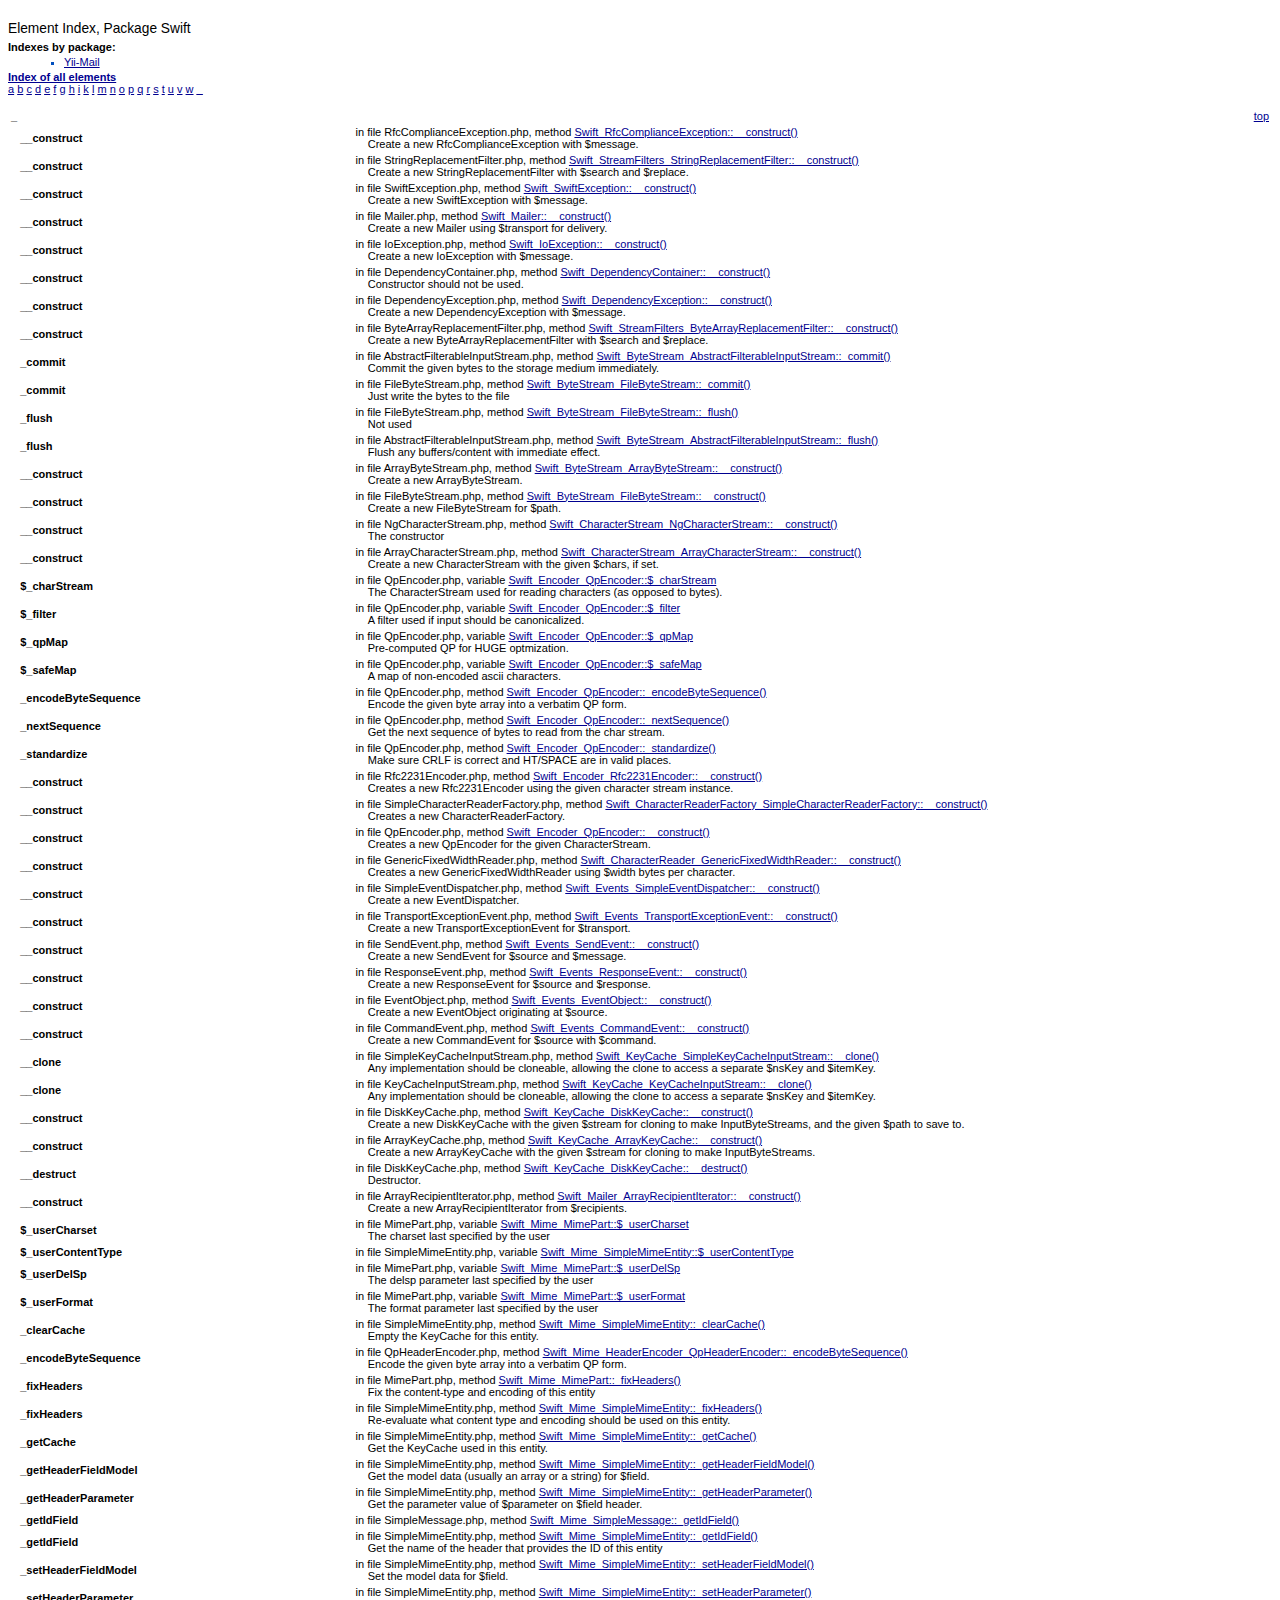
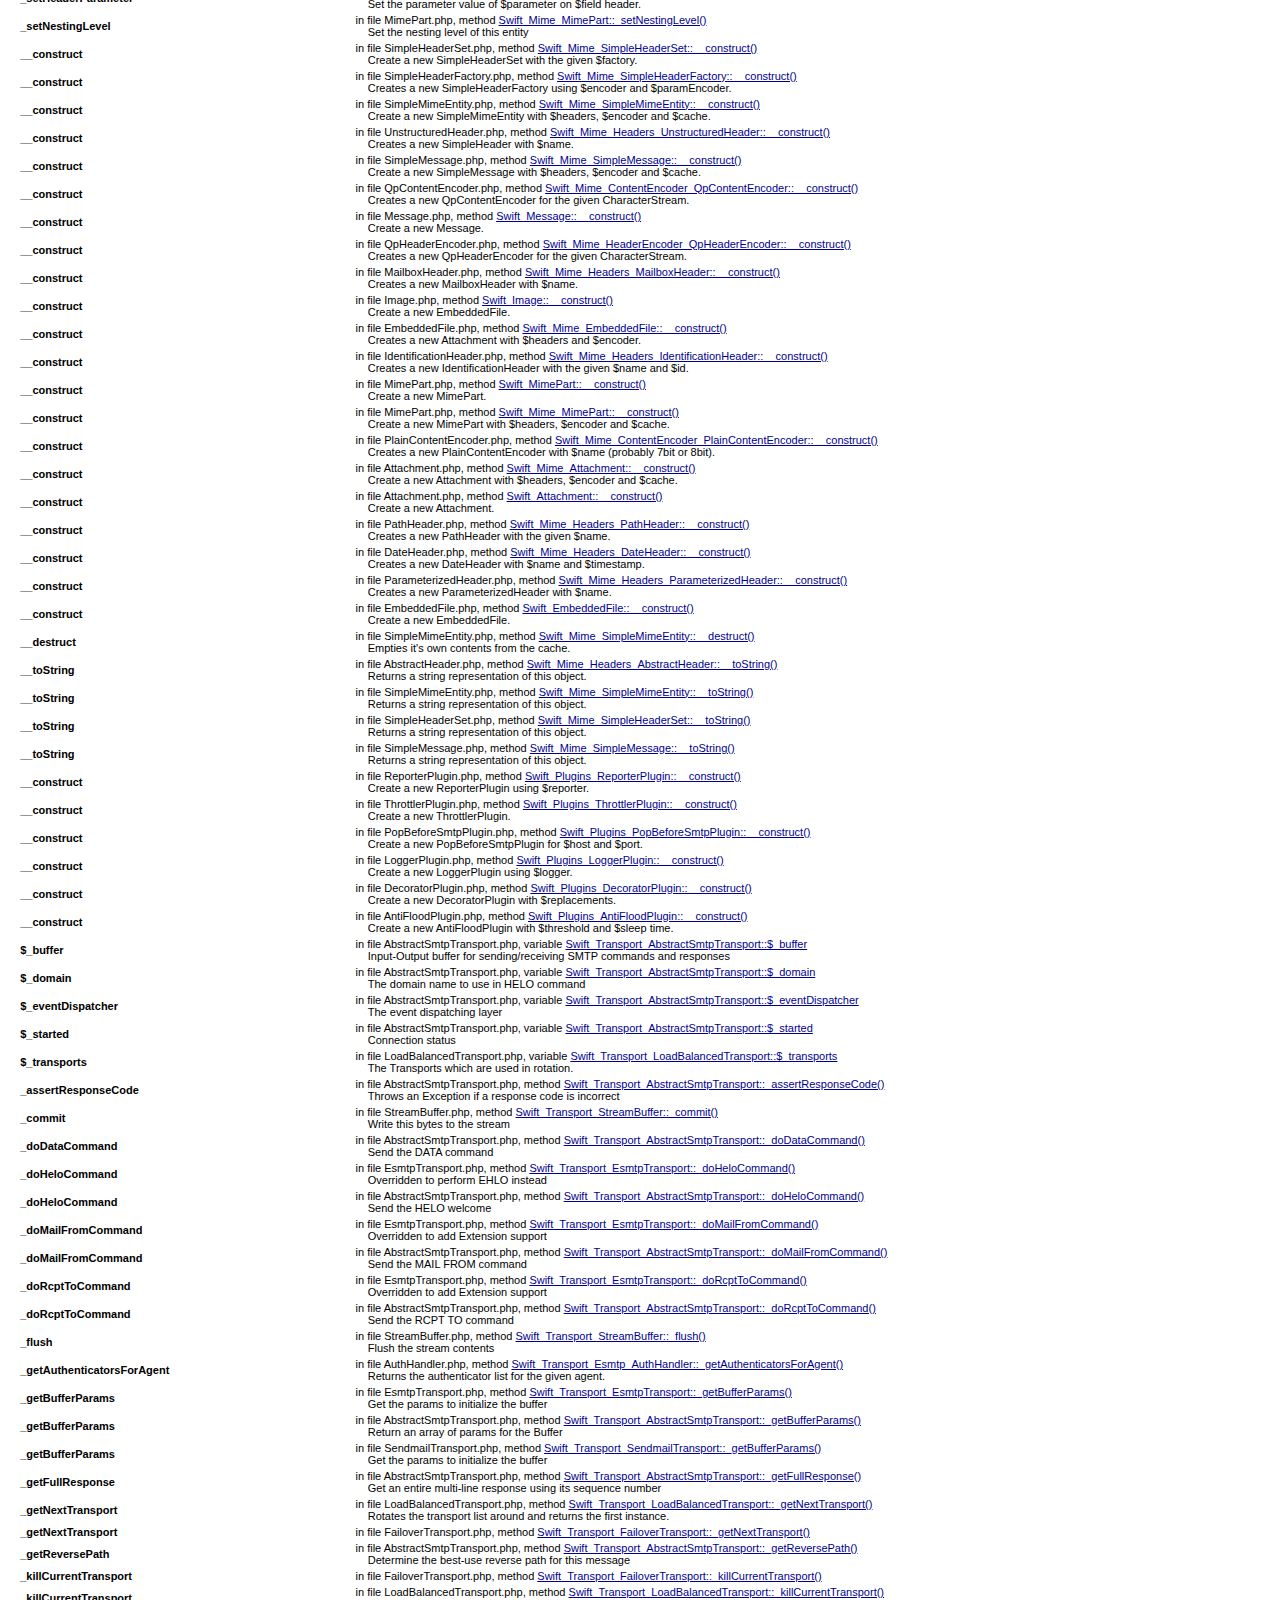
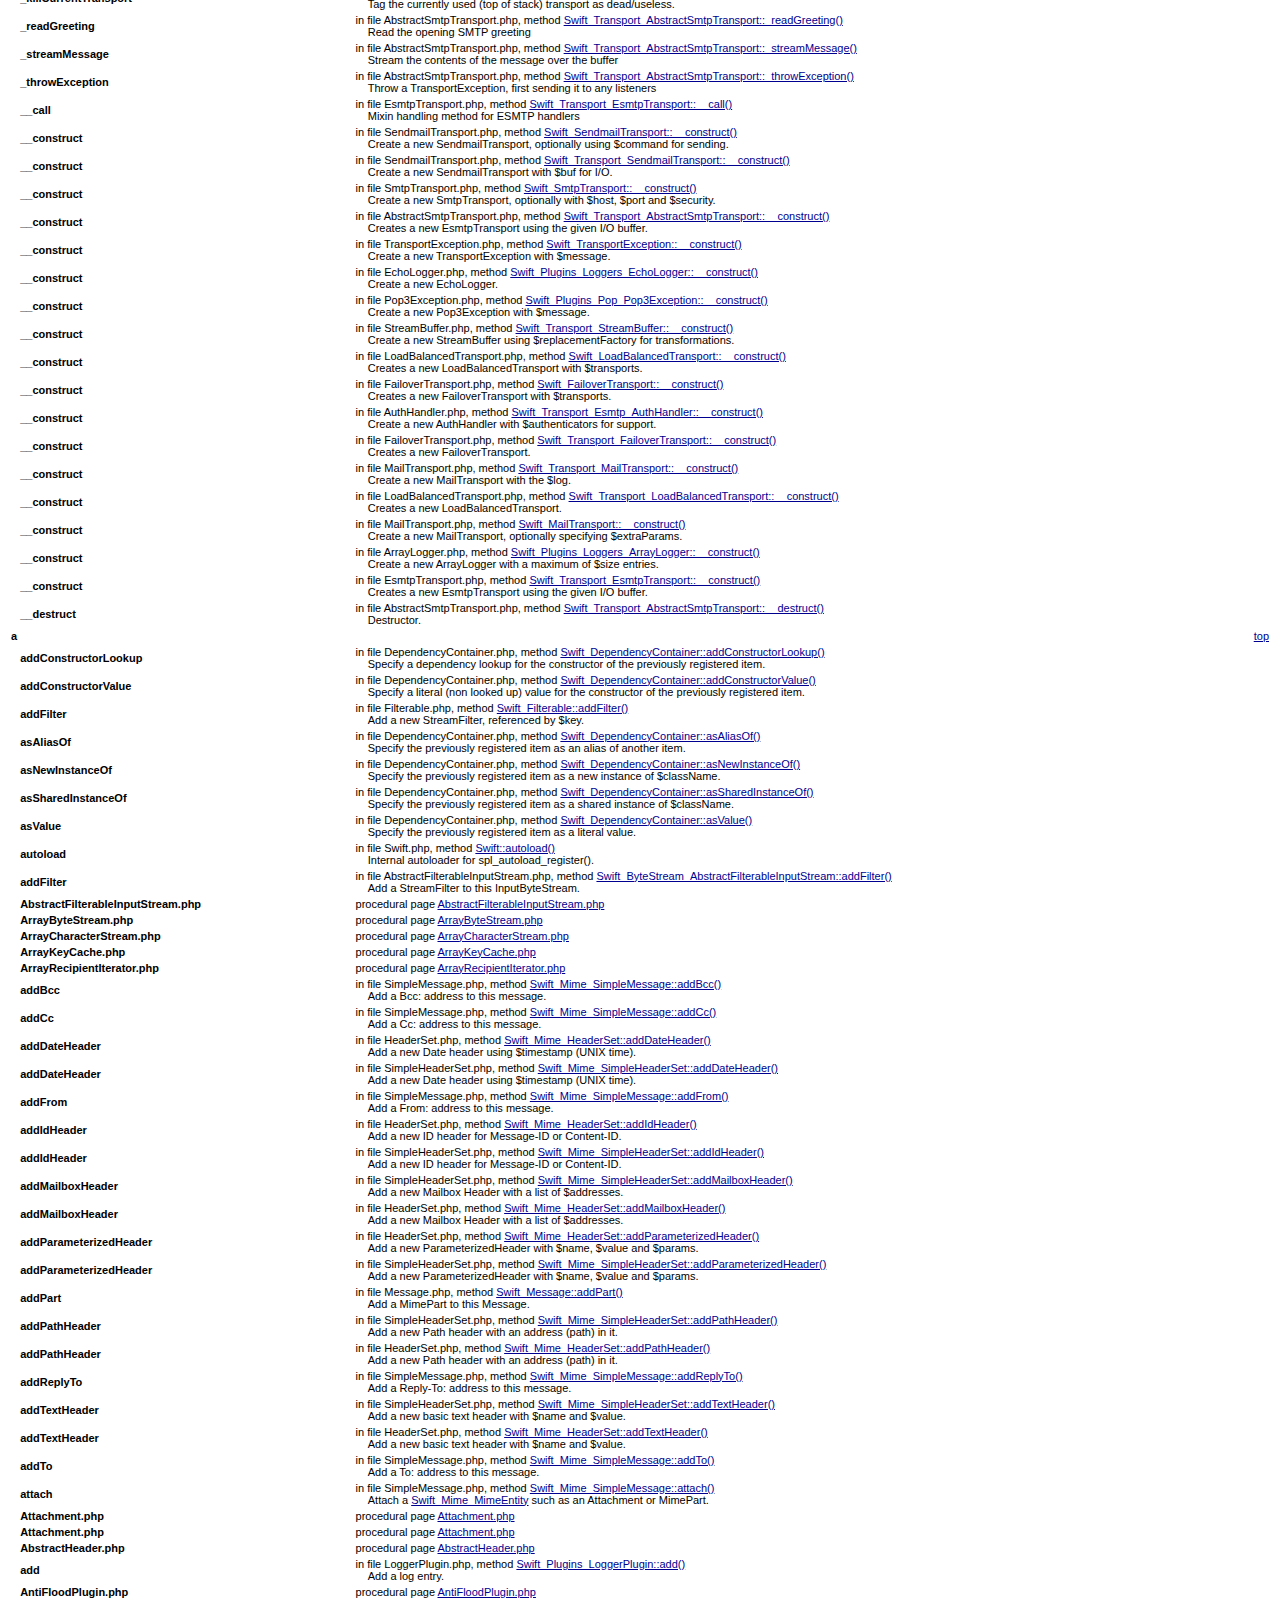
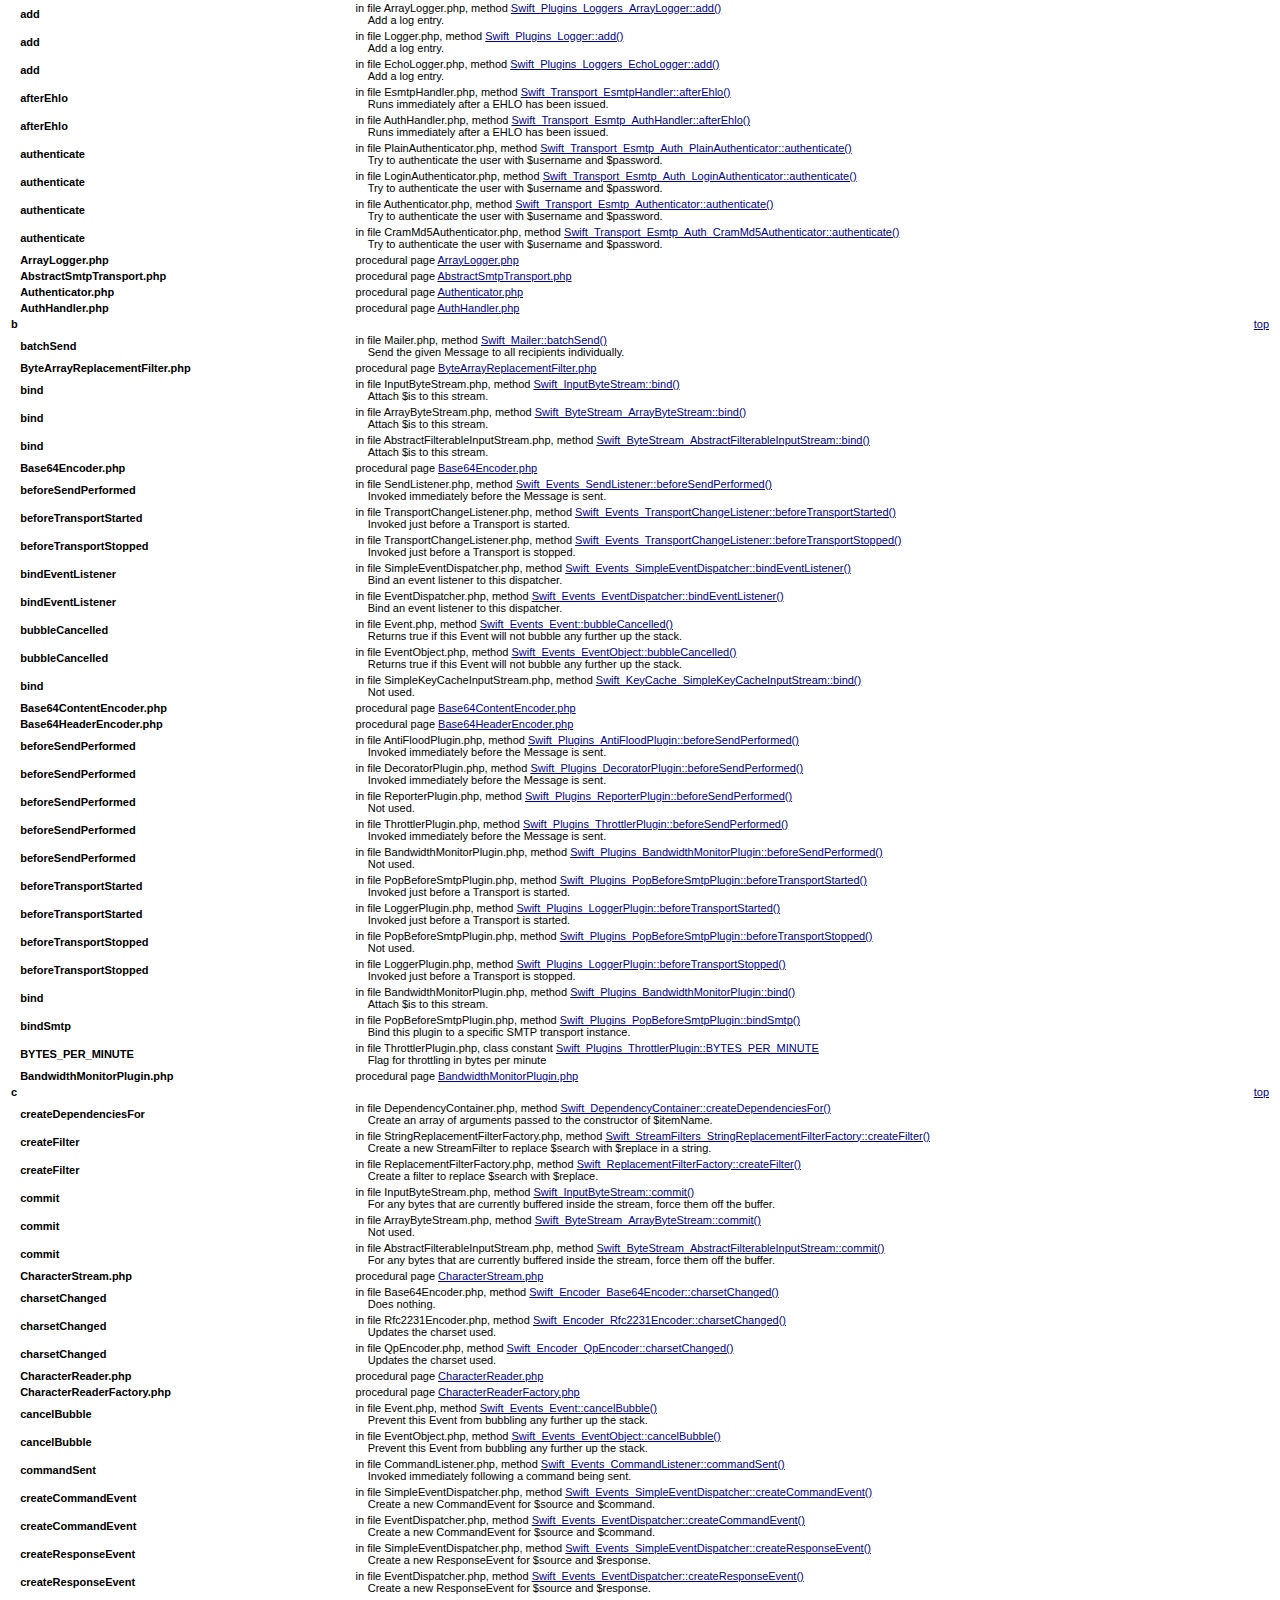
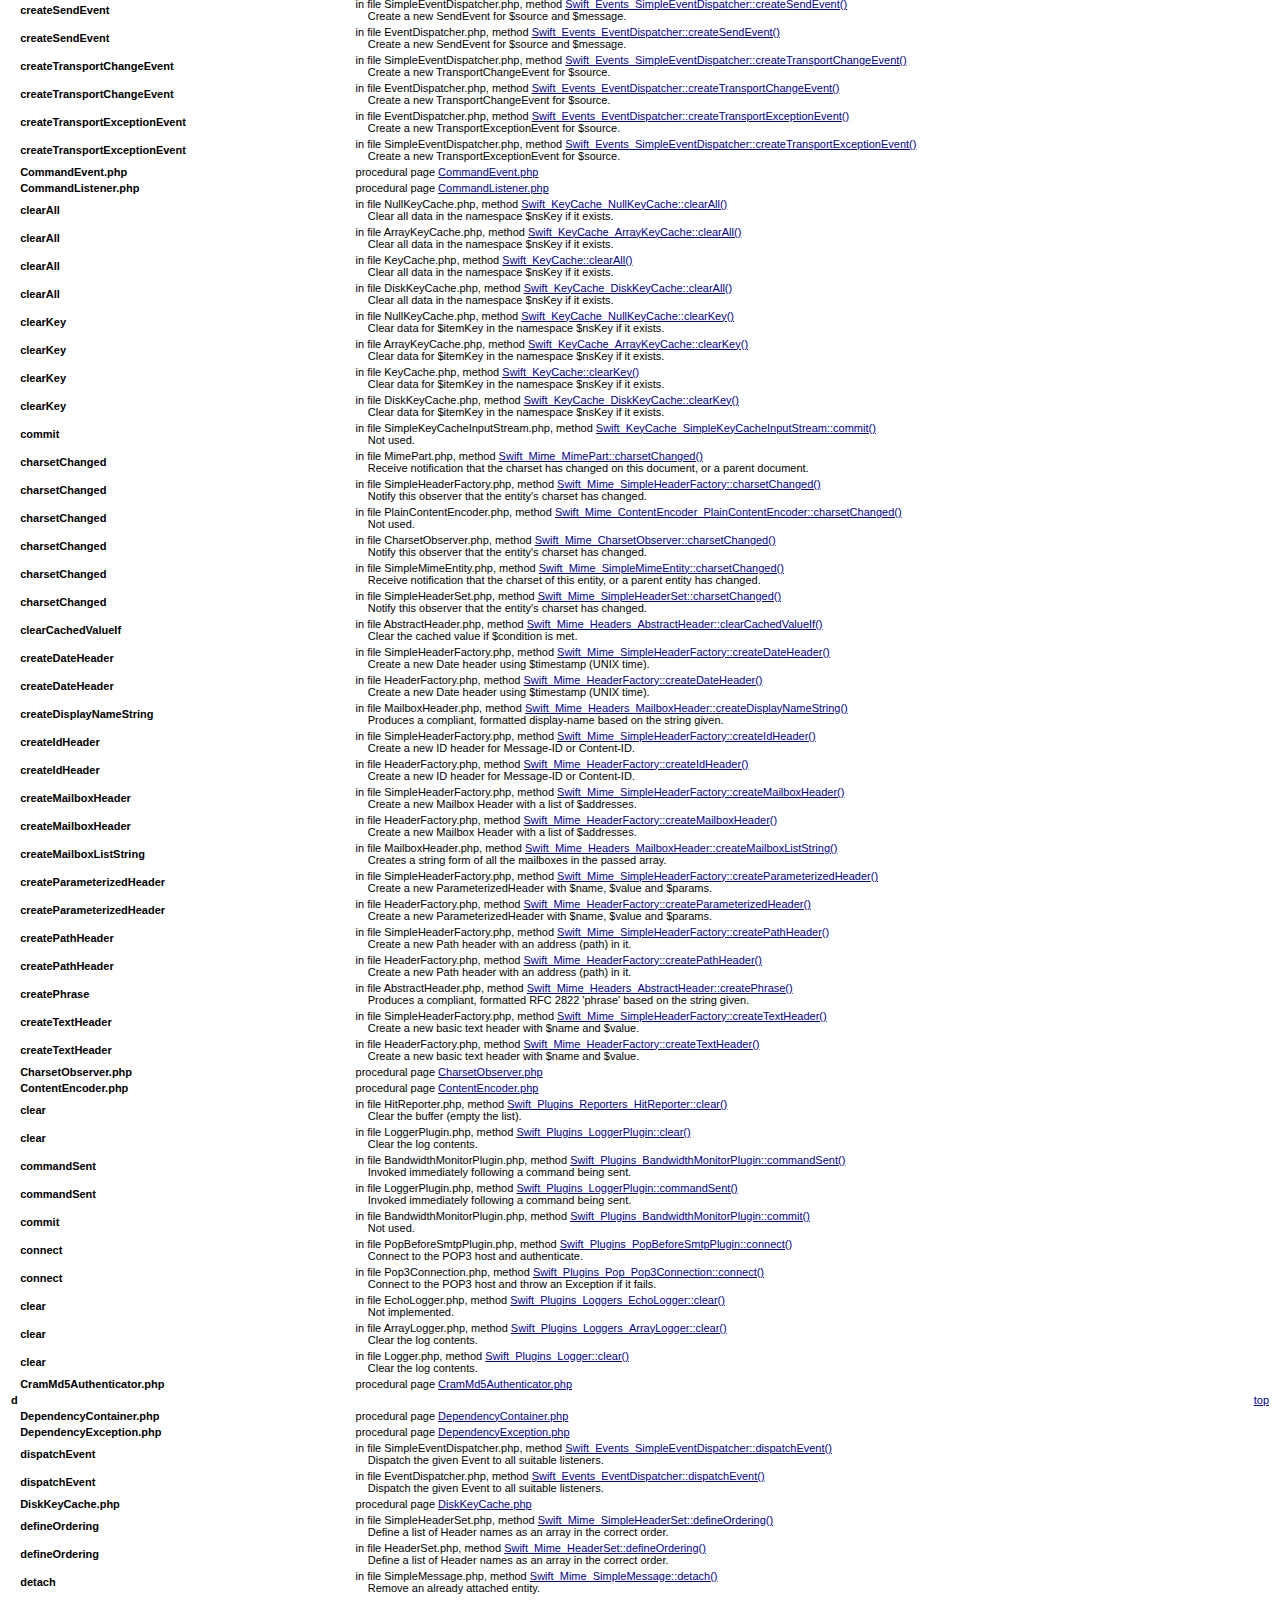
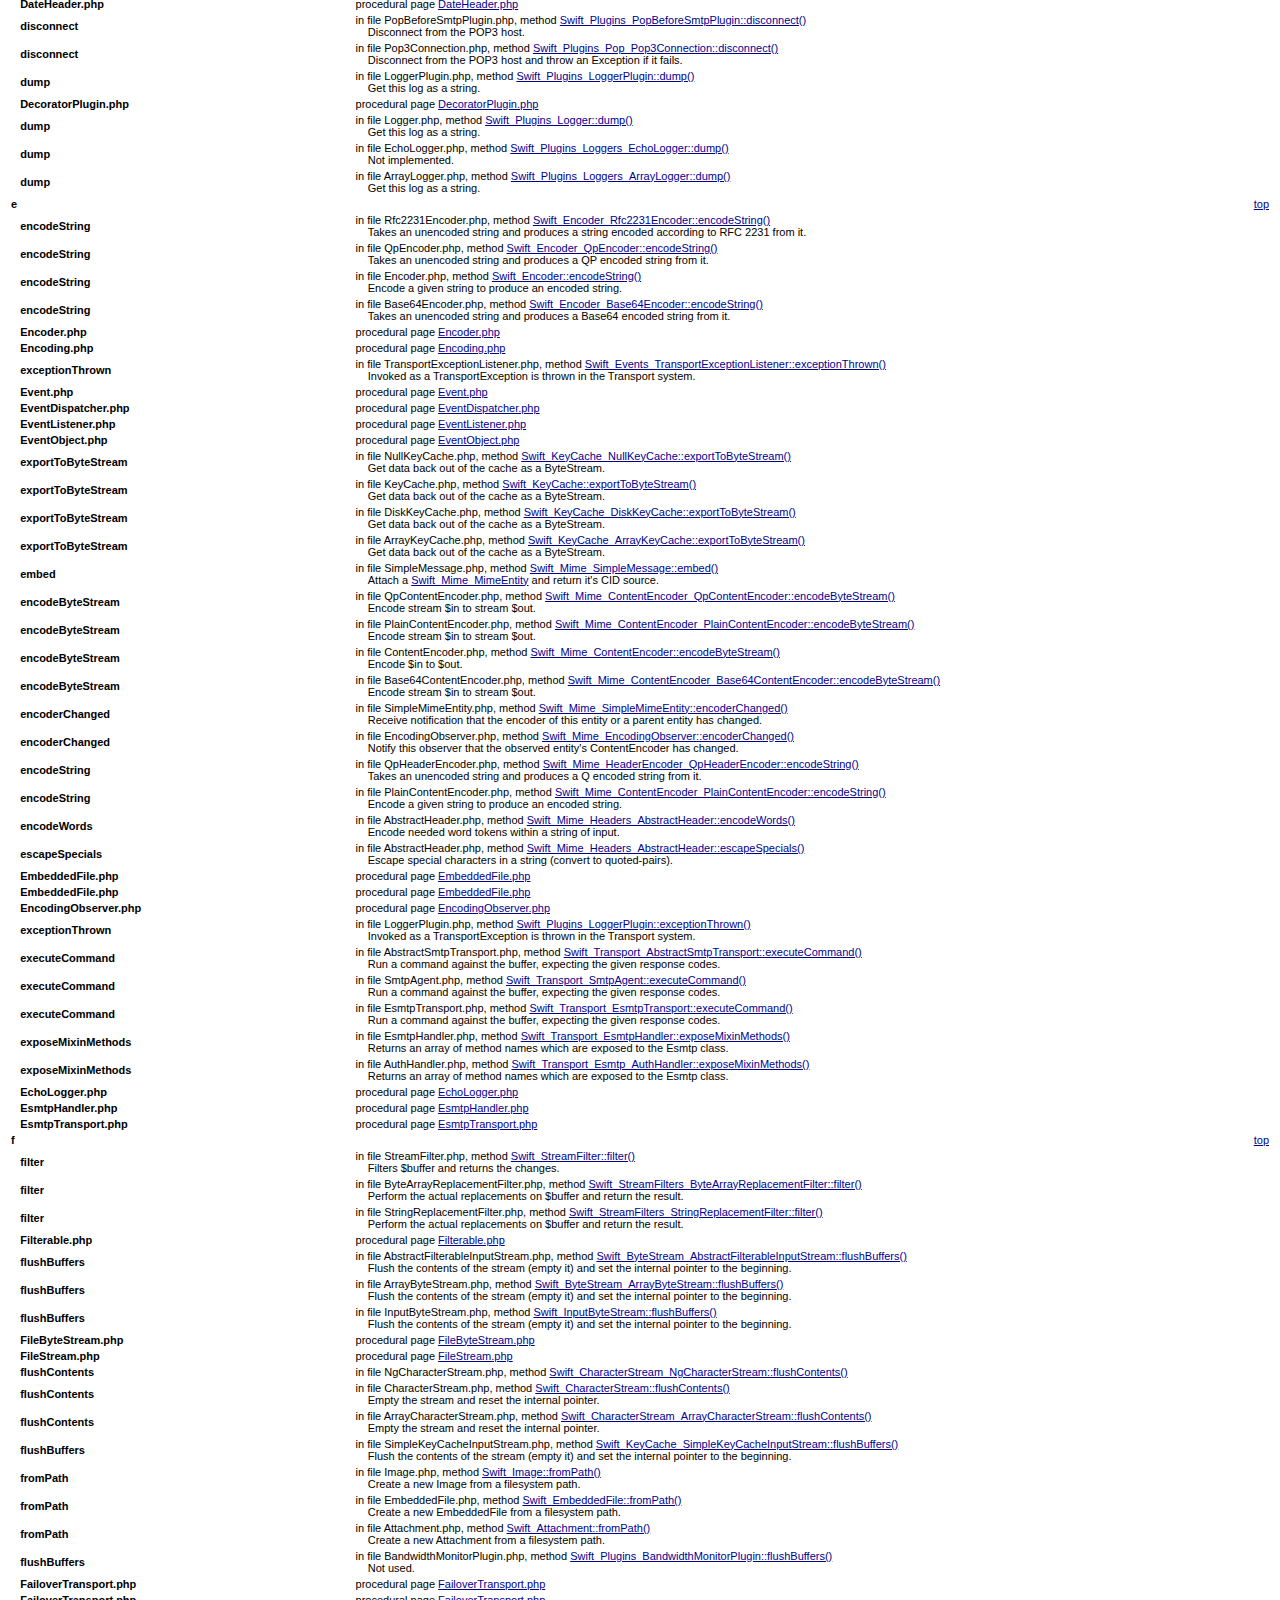
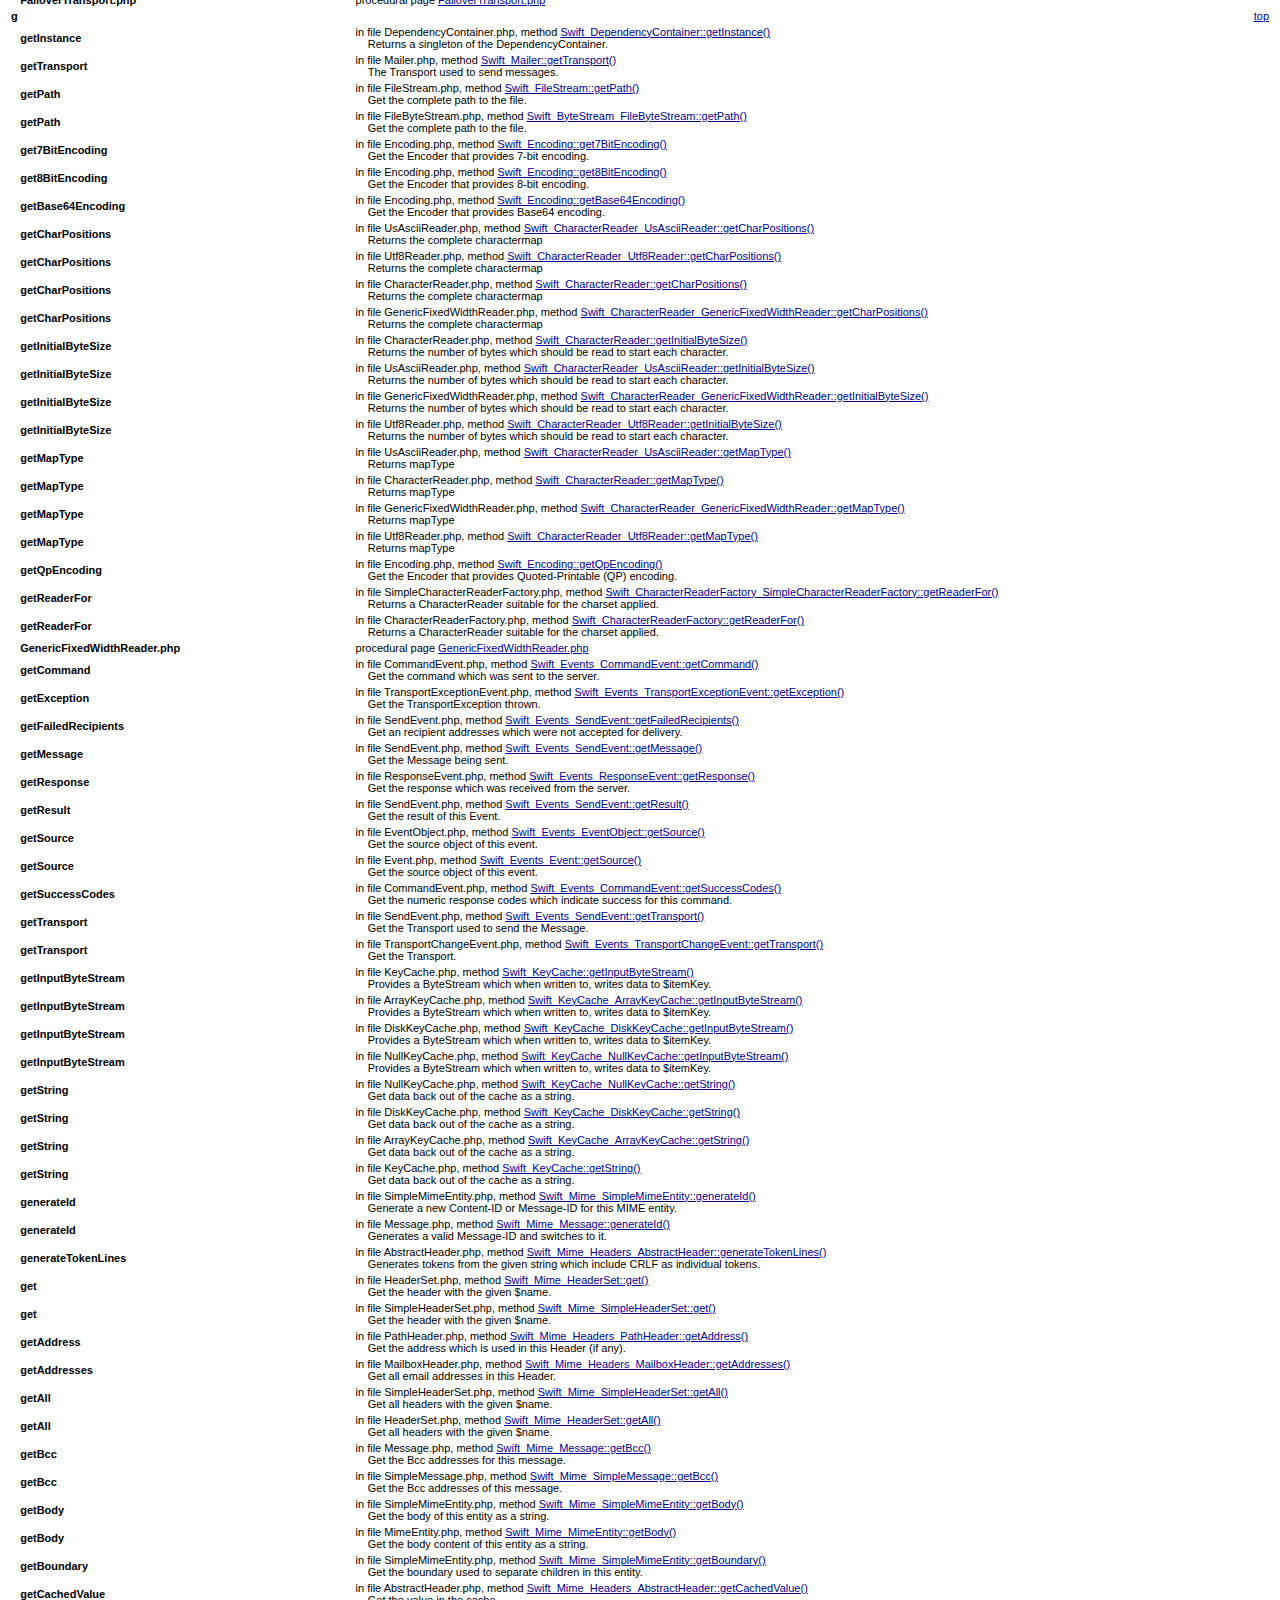
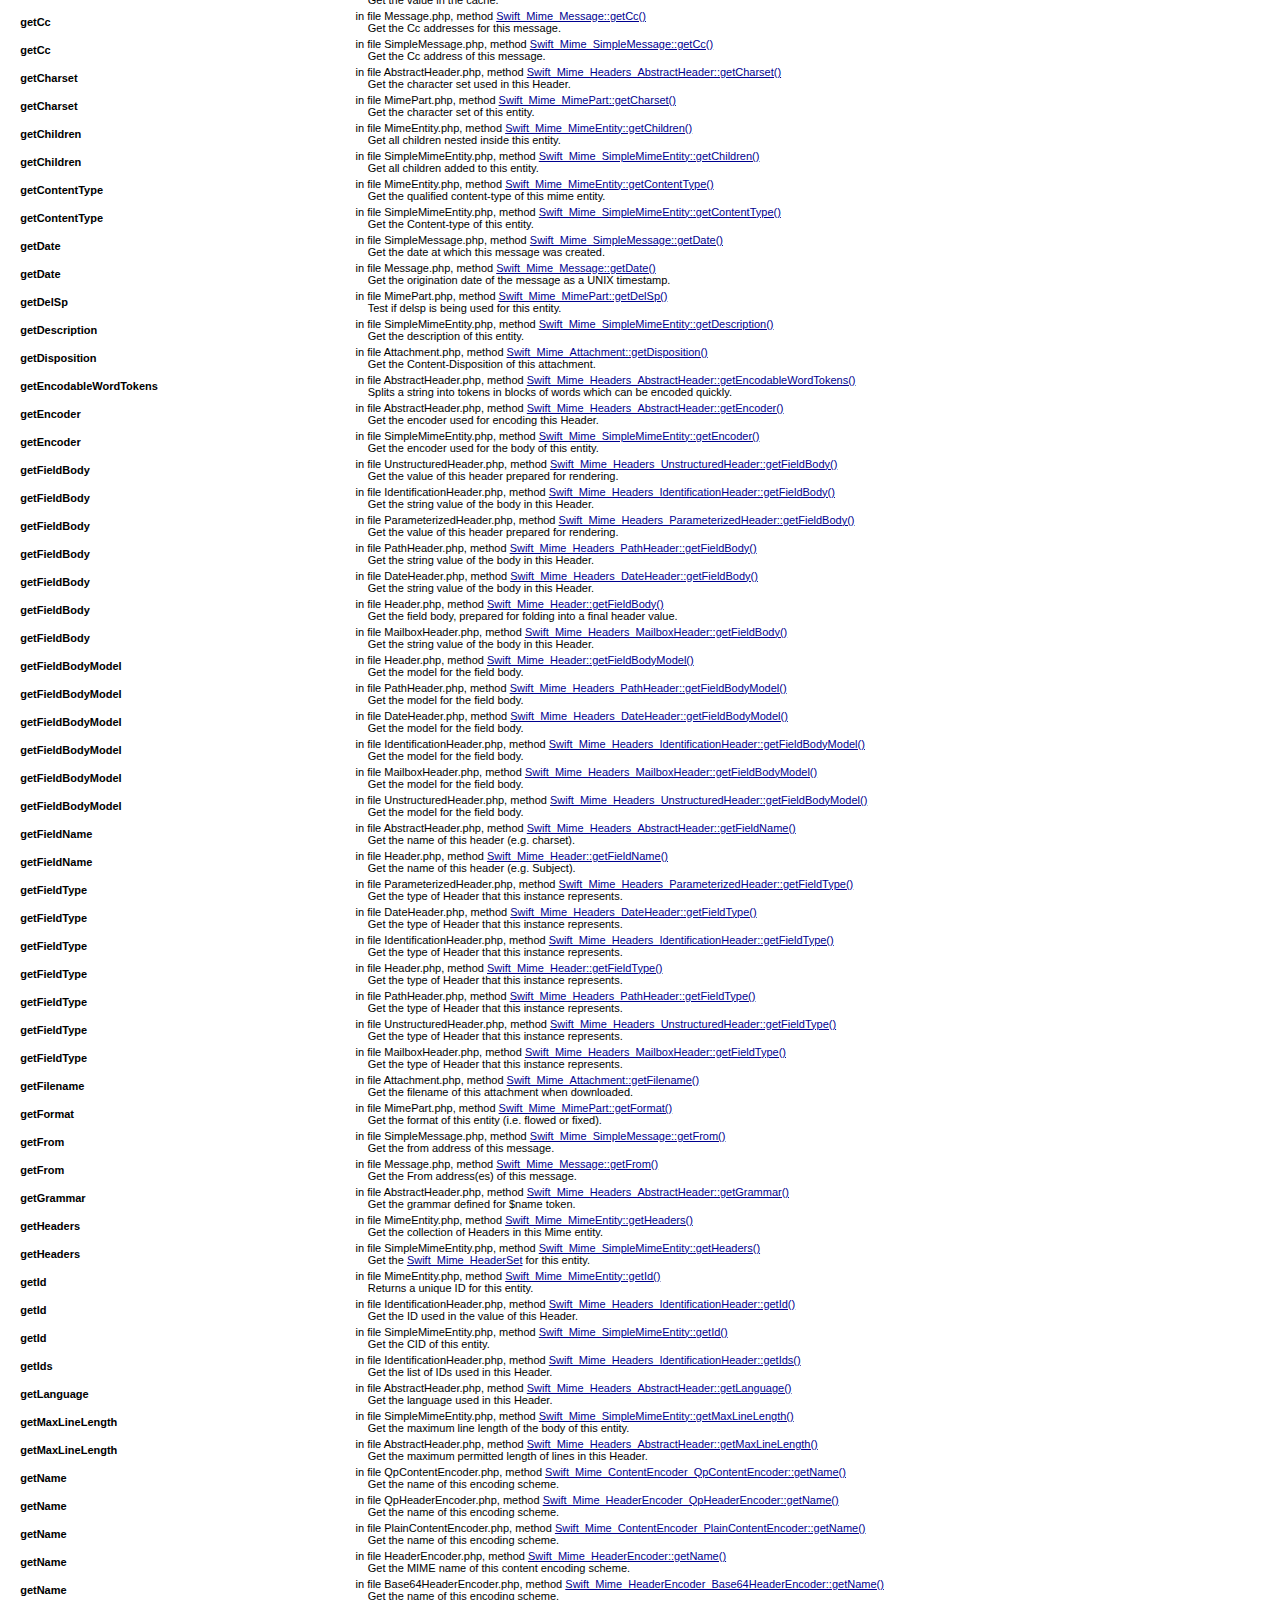
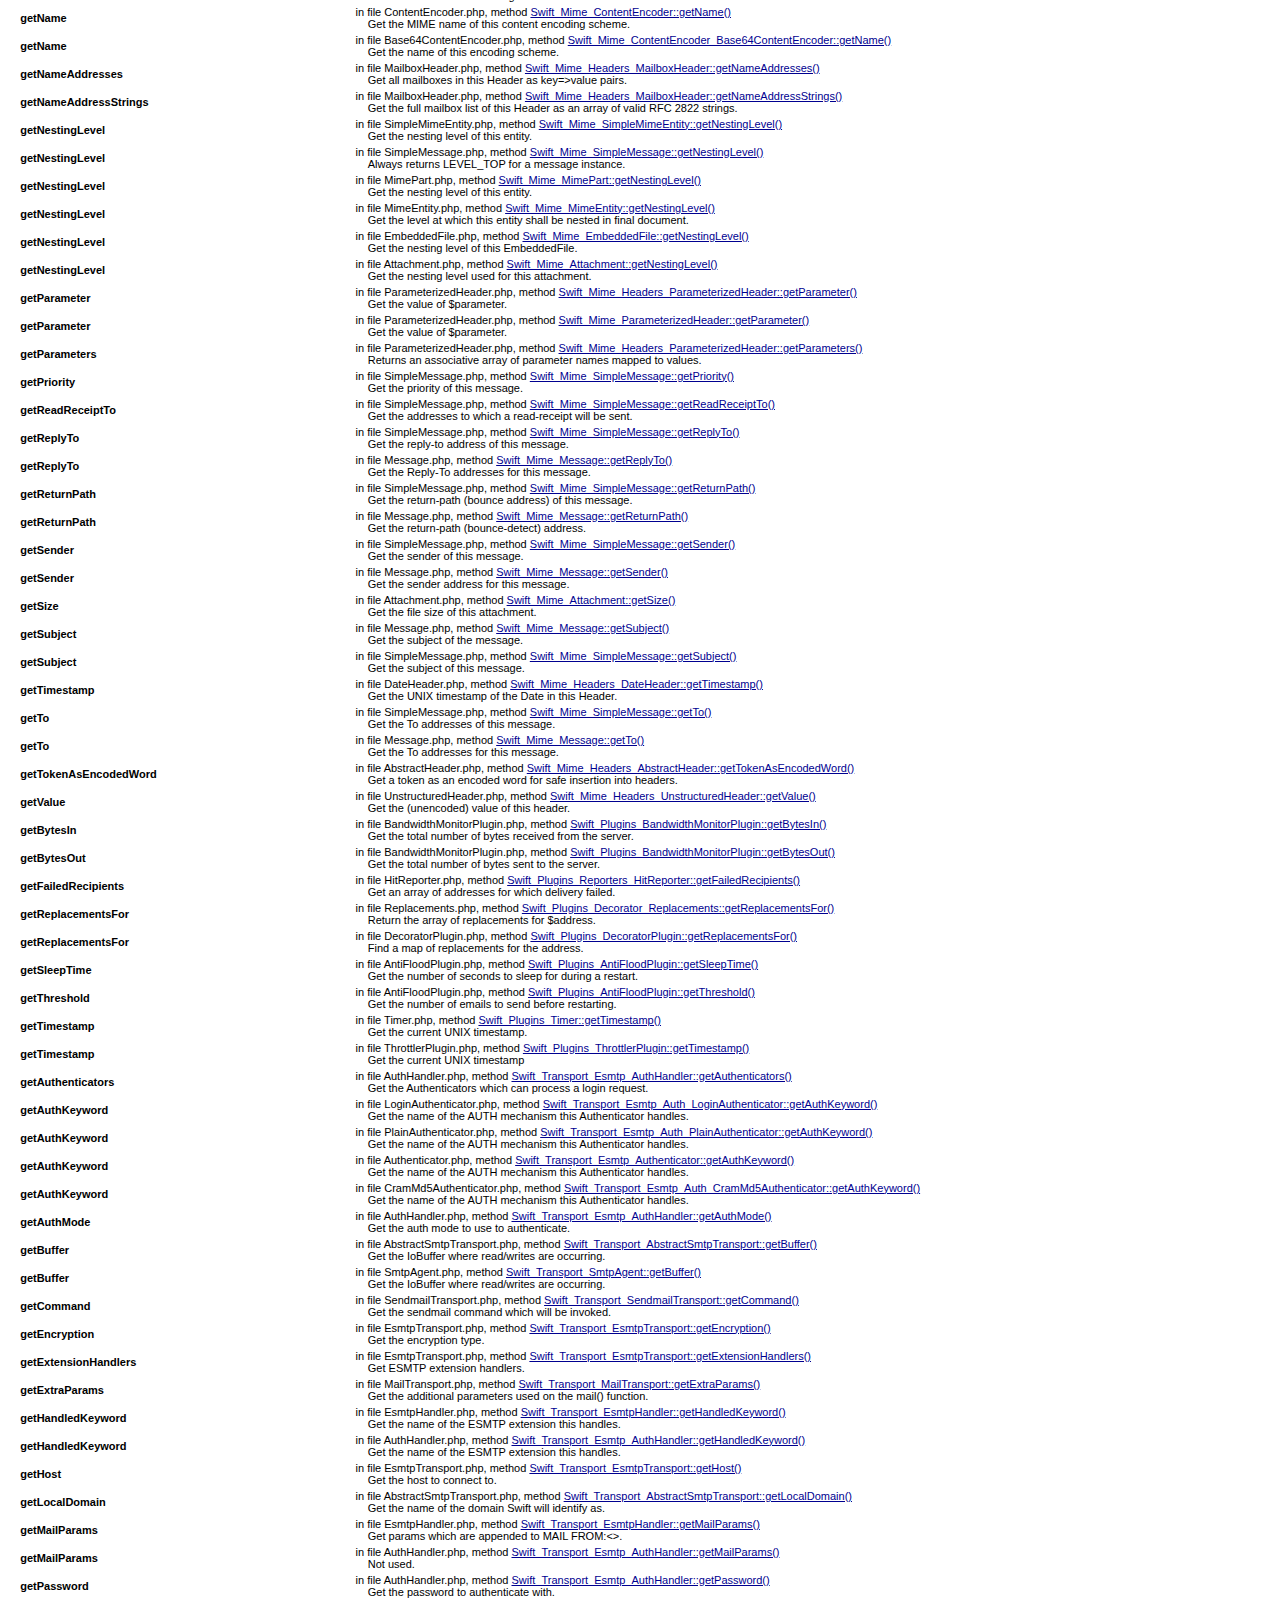
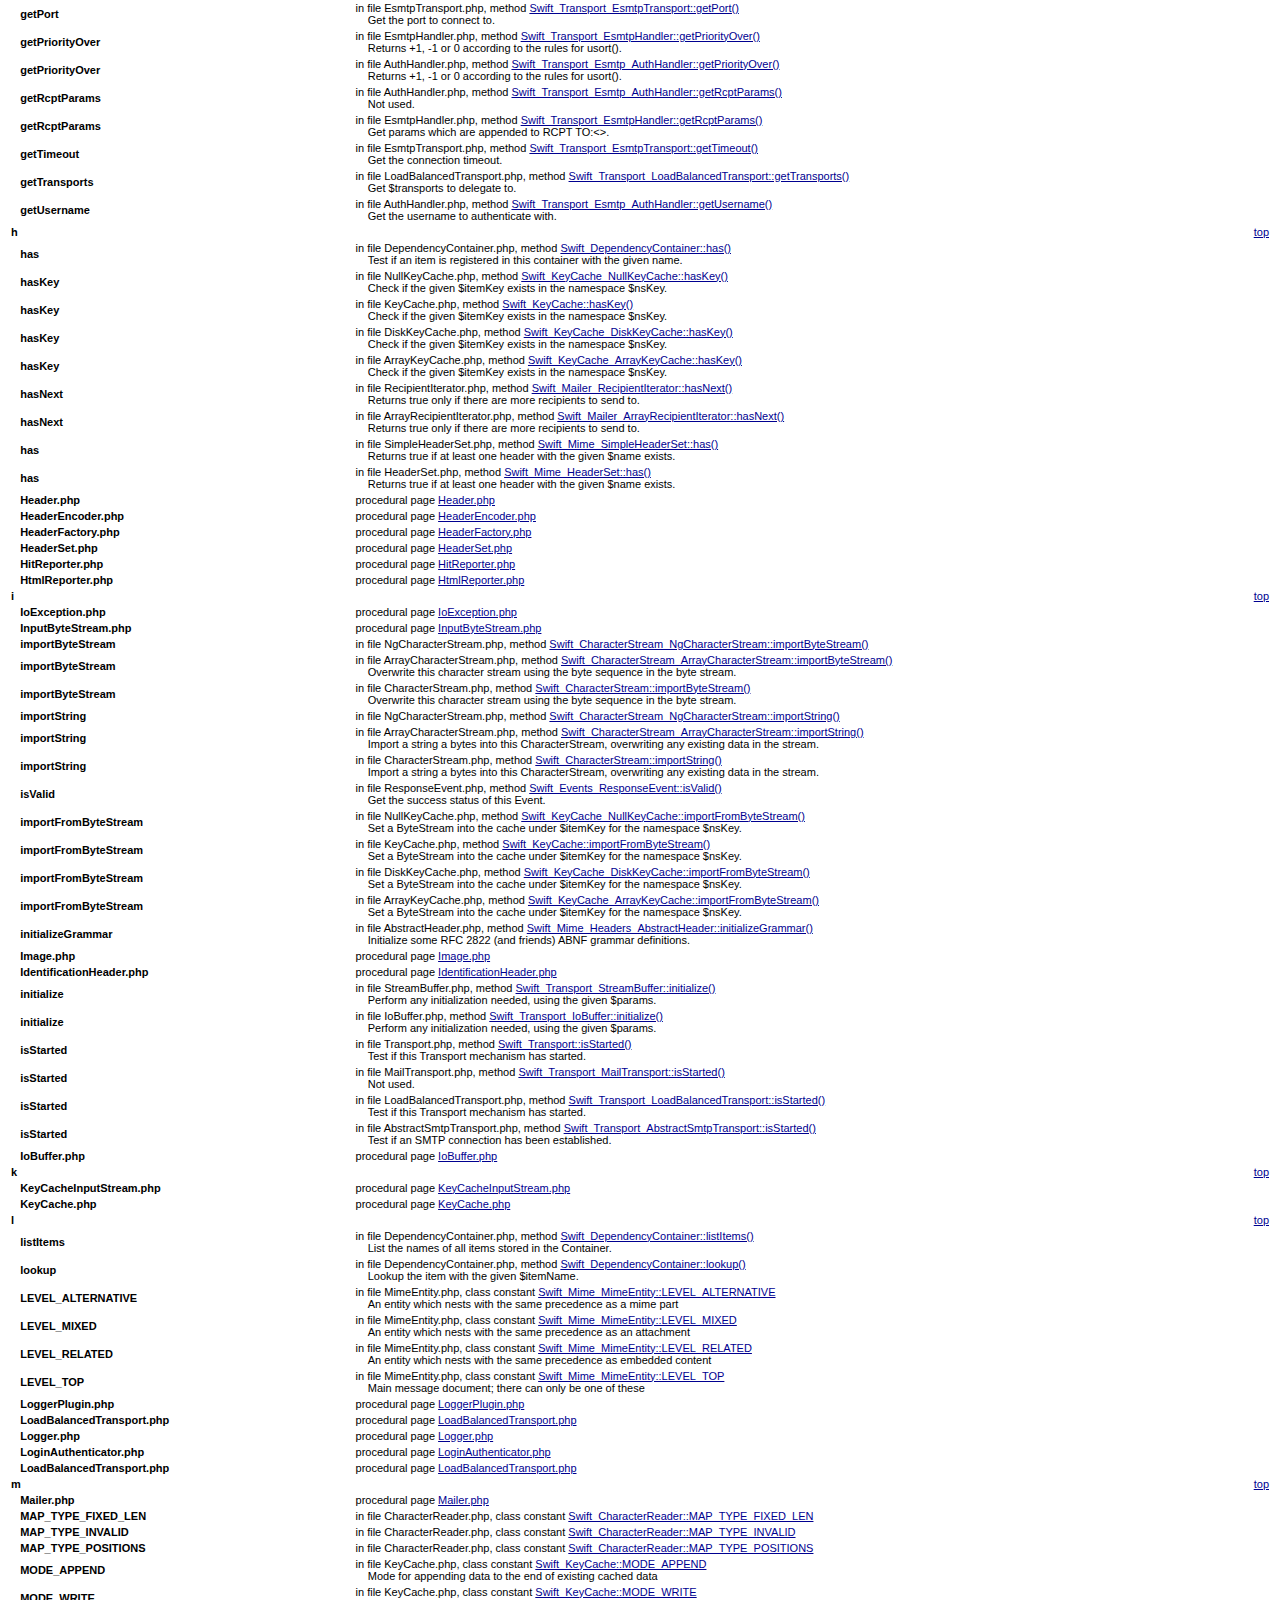
<file: protected/extensions/yii-mail/doc/elementindex_Swift.html>
<?xml version="1.0" encoding="iso-8859-1"?>
<!DOCTYPE html 
     PUBLIC "-//W3C//DTD XHTML 1.0 Transitional//EN"
     "http://www.w3.org/TR/xhtml1/DTD/xhtml1-transitional.dtd">
   <html xmlns="http://www.w3.org/1999/xhtml">
<head>
  <title></title>
  <link rel="stylesheet" href="media/stylesheet.css" />
<!-- template designed by Julien Damon based on PHPEdit's generated templates, and tweaked by Greg Beaver -->
<body bgcolor="#ffffff" ><a name="top"></a>
<h2>Element Index, Package  Swift</h2>
<strong>Indexes by package:</strong><br>
<ul>
<li><a href="elementindex_Yii-Mail.html">Yii-Mail</a></li>
</ul>
<a href="elementindex.html"><strong>Index of all elements</strong></a>
<br />
	<a href="elementindex_Swift.html#a">a</a>
	<a href="elementindex_Swift.html#b">b</a>
	<a href="elementindex_Swift.html#c">c</a>
	<a href="elementindex_Swift.html#d">d</a>
	<a href="elementindex_Swift.html#e">e</a>
	<a href="elementindex_Swift.html#f">f</a>
	<a href="elementindex_Swift.html#g">g</a>
	<a href="elementindex_Swift.html#h">h</a>
	<a href="elementindex_Swift.html#i">i</a>
	<a href="elementindex_Swift.html#k">k</a>
	<a href="elementindex_Swift.html#l">l</a>
	<a href="elementindex_Swift.html#m">m</a>
	<a href="elementindex_Swift.html#n">n</a>
	<a href="elementindex_Swift.html#o">o</a>
	<a href="elementindex_Swift.html#p">p</a>
	<a href="elementindex_Swift.html#q">q</a>
	<a href="elementindex_Swift.html#r">r</a>
	<a href="elementindex_Swift.html#s">s</a>
	<a href="elementindex_Swift.html#t">t</a>
	<a href="elementindex_Swift.html#u">u</a>
	<a href="elementindex_Swift.html#v">v</a>
	<a href="elementindex_Swift.html#w">w</a>
	<a href="elementindex_Swift.html#_">_</a>

<br /><br />
<table border="0" width="100%">
<thead>
  <tr>
    <td><strong>_</strong></td>
    <td align='right'><a name="_">&nbsp; </a>
                      <a href="#top">top</a><br /></td>
  </tr>
</thead>
<tbody>
    <tr>
    <td>&nbsp;&nbsp;&nbsp;<strong>__construct</strong></td>
    <td width="100%" align="left" valign="top">in file RfcComplianceException.php, method <a href="Swift/Swift_RfcComplianceException.html#method__construct">Swift_RfcComplianceException::__construct()</a><br>&nbsp;&nbsp;&nbsp;&nbsp;Create a new RfcComplianceException with $message.</td>
  </tr>
    <tr>
    <td>&nbsp;&nbsp;&nbsp;<strong>__construct</strong></td>
    <td width="100%" align="left" valign="top">in file StringReplacementFilter.php, method <a href="Swift/Swift_StreamFilters_StringReplacementFilter.html#method__construct">Swift_StreamFilters_StringReplacementFilter::__construct()</a><br>&nbsp;&nbsp;&nbsp;&nbsp;Create a new StringReplacementFilter with $search and $replace.</td>
  </tr>
    <tr>
    <td>&nbsp;&nbsp;&nbsp;<strong>__construct</strong></td>
    <td width="100%" align="left" valign="top">in file SwiftException.php, method <a href="Swift/Swift_SwiftException.html#method__construct">Swift_SwiftException::__construct()</a><br>&nbsp;&nbsp;&nbsp;&nbsp;Create a new SwiftException with $message.</td>
  </tr>
    <tr>
    <td>&nbsp;&nbsp;&nbsp;<strong>__construct</strong></td>
    <td width="100%" align="left" valign="top">in file Mailer.php, method <a href="Swift/Swift_Mailer.html#method__construct">Swift_Mailer::__construct()</a><br>&nbsp;&nbsp;&nbsp;&nbsp;Create a new Mailer using $transport for delivery.</td>
  </tr>
    <tr>
    <td>&nbsp;&nbsp;&nbsp;<strong>__construct</strong></td>
    <td width="100%" align="left" valign="top">in file IoException.php, method <a href="Swift/Swift_IoException.html#method__construct">Swift_IoException::__construct()</a><br>&nbsp;&nbsp;&nbsp;&nbsp;Create a new IoException with $message.</td>
  </tr>
    <tr>
    <td>&nbsp;&nbsp;&nbsp;<strong>__construct</strong></td>
    <td width="100%" align="left" valign="top">in file DependencyContainer.php, method <a href="Swift/Swift_DependencyContainer.html#method__construct">Swift_DependencyContainer::__construct()</a><br>&nbsp;&nbsp;&nbsp;&nbsp;Constructor should not be used.</td>
  </tr>
    <tr>
    <td>&nbsp;&nbsp;&nbsp;<strong>__construct</strong></td>
    <td width="100%" align="left" valign="top">in file DependencyException.php, method <a href="Swift/Swift_DependencyException.html#method__construct">Swift_DependencyException::__construct()</a><br>&nbsp;&nbsp;&nbsp;&nbsp;Create a new DependencyException with $message.</td>
  </tr>
    <tr>
    <td>&nbsp;&nbsp;&nbsp;<strong>__construct</strong></td>
    <td width="100%" align="left" valign="top">in file ByteArrayReplacementFilter.php, method <a href="Swift/Swift_StreamFilters_ByteArrayReplacementFilter.html#method__construct">Swift_StreamFilters_ByteArrayReplacementFilter::__construct()</a><br>&nbsp;&nbsp;&nbsp;&nbsp;Create a new ByteArrayReplacementFilter with $search and $replace.</td>
  </tr>
    <tr>
    <td>&nbsp;&nbsp;&nbsp;<strong>_commit</strong></td>
    <td width="100%" align="left" valign="top">in file AbstractFilterableInputStream.php, method <a href="Swift/ByteStream/Swift_ByteStream_AbstractFilterableInputStream.html#method_commit">Swift_ByteStream_AbstractFilterableInputStream::_commit()</a><br>&nbsp;&nbsp;&nbsp;&nbsp;Commit the given bytes to the storage medium immediately.</td>
  </tr>
    <tr>
    <td>&nbsp;&nbsp;&nbsp;<strong>_commit</strong></td>
    <td width="100%" align="left" valign="top">in file FileByteStream.php, method <a href="Swift/ByteStream/Swift_ByteStream_FileByteStream.html#method_commit">Swift_ByteStream_FileByteStream::_commit()</a><br>&nbsp;&nbsp;&nbsp;&nbsp;Just write the bytes to the file</td>
  </tr>
    <tr>
    <td>&nbsp;&nbsp;&nbsp;<strong>_flush</strong></td>
    <td width="100%" align="left" valign="top">in file FileByteStream.php, method <a href="Swift/ByteStream/Swift_ByteStream_FileByteStream.html#method_flush">Swift_ByteStream_FileByteStream::_flush()</a><br>&nbsp;&nbsp;&nbsp;&nbsp;Not used</td>
  </tr>
    <tr>
    <td>&nbsp;&nbsp;&nbsp;<strong>_flush</strong></td>
    <td width="100%" align="left" valign="top">in file AbstractFilterableInputStream.php, method <a href="Swift/ByteStream/Swift_ByteStream_AbstractFilterableInputStream.html#method_flush">Swift_ByteStream_AbstractFilterableInputStream::_flush()</a><br>&nbsp;&nbsp;&nbsp;&nbsp;Flush any buffers/content with immediate effect.</td>
  </tr>
    <tr>
    <td>&nbsp;&nbsp;&nbsp;<strong>__construct</strong></td>
    <td width="100%" align="left" valign="top">in file ArrayByteStream.php, method <a href="Swift/ByteStream/Swift_ByteStream_ArrayByteStream.html#method__construct">Swift_ByteStream_ArrayByteStream::__construct()</a><br>&nbsp;&nbsp;&nbsp;&nbsp;Create a new ArrayByteStream.</td>
  </tr>
    <tr>
    <td>&nbsp;&nbsp;&nbsp;<strong>__construct</strong></td>
    <td width="100%" align="left" valign="top">in file FileByteStream.php, method <a href="Swift/ByteStream/Swift_ByteStream_FileByteStream.html#method__construct">Swift_ByteStream_FileByteStream::__construct()</a><br>&nbsp;&nbsp;&nbsp;&nbsp;Create a new FileByteStream for $path.</td>
  </tr>
    <tr>
    <td>&nbsp;&nbsp;&nbsp;<strong>__construct</strong></td>
    <td width="100%" align="left" valign="top">in file NgCharacterStream.php, method <a href="Swift/CharacterStream/Swift_CharacterStream_NgCharacterStream.html#method__construct">Swift_CharacterStream_NgCharacterStream::__construct()</a><br>&nbsp;&nbsp;&nbsp;&nbsp;The constructor</td>
  </tr>
    <tr>
    <td>&nbsp;&nbsp;&nbsp;<strong>__construct</strong></td>
    <td width="100%" align="left" valign="top">in file ArrayCharacterStream.php, method <a href="Swift/CharacterStream/Swift_CharacterStream_ArrayCharacterStream.html#method__construct">Swift_CharacterStream_ArrayCharacterStream::__construct()</a><br>&nbsp;&nbsp;&nbsp;&nbsp;Create a new CharacterStream with the given $chars, if set.</td>
  </tr>
    <tr>
    <td>&nbsp;&nbsp;&nbsp;<strong>$_charStream</strong></td>
    <td width="100%" align="left" valign="top">in file QpEncoder.php, variable <a href="Swift/Encoder/Swift_Encoder_QpEncoder.html#var$_charStream">Swift_Encoder_QpEncoder::$_charStream</a><br>&nbsp;&nbsp;&nbsp;&nbsp;The CharacterStream used for reading characters (as opposed to bytes).</td>
  </tr>
    <tr>
    <td>&nbsp;&nbsp;&nbsp;<strong>$_filter</strong></td>
    <td width="100%" align="left" valign="top">in file QpEncoder.php, variable <a href="Swift/Encoder/Swift_Encoder_QpEncoder.html#var$_filter">Swift_Encoder_QpEncoder::$_filter</a><br>&nbsp;&nbsp;&nbsp;&nbsp;A filter used if input should be canonicalized.</td>
  </tr>
    <tr>
    <td>&nbsp;&nbsp;&nbsp;<strong>$_qpMap</strong></td>
    <td width="100%" align="left" valign="top">in file QpEncoder.php, variable <a href="Swift/Encoder/Swift_Encoder_QpEncoder.html#var$_qpMap">Swift_Encoder_QpEncoder::$_qpMap</a><br>&nbsp;&nbsp;&nbsp;&nbsp;Pre-computed QP for HUGE optmization.</td>
  </tr>
    <tr>
    <td>&nbsp;&nbsp;&nbsp;<strong>$_safeMap</strong></td>
    <td width="100%" align="left" valign="top">in file QpEncoder.php, variable <a href="Swift/Encoder/Swift_Encoder_QpEncoder.html#var$_safeMap">Swift_Encoder_QpEncoder::$_safeMap</a><br>&nbsp;&nbsp;&nbsp;&nbsp;A map of non-encoded ascii characters.</td>
  </tr>
    <tr>
    <td>&nbsp;&nbsp;&nbsp;<strong>_encodeByteSequence</strong></td>
    <td width="100%" align="left" valign="top">in file QpEncoder.php, method <a href="Swift/Encoder/Swift_Encoder_QpEncoder.html#method_encodeByteSequence">Swift_Encoder_QpEncoder::_encodeByteSequence()</a><br>&nbsp;&nbsp;&nbsp;&nbsp;Encode the given byte array into a verbatim QP form.</td>
  </tr>
    <tr>
    <td>&nbsp;&nbsp;&nbsp;<strong>_nextSequence</strong></td>
    <td width="100%" align="left" valign="top">in file QpEncoder.php, method <a href="Swift/Encoder/Swift_Encoder_QpEncoder.html#method_nextSequence">Swift_Encoder_QpEncoder::_nextSequence()</a><br>&nbsp;&nbsp;&nbsp;&nbsp;Get the next sequence of bytes to read from the char stream.</td>
  </tr>
    <tr>
    <td>&nbsp;&nbsp;&nbsp;<strong>_standardize</strong></td>
    <td width="100%" align="left" valign="top">in file QpEncoder.php, method <a href="Swift/Encoder/Swift_Encoder_QpEncoder.html#method_standardize">Swift_Encoder_QpEncoder::_standardize()</a><br>&nbsp;&nbsp;&nbsp;&nbsp;Make sure CRLF is correct and HT/SPACE are in valid places.</td>
  </tr>
    <tr>
    <td>&nbsp;&nbsp;&nbsp;<strong>__construct</strong></td>
    <td width="100%" align="left" valign="top">in file Rfc2231Encoder.php, method <a href="Swift/Encoder/Swift_Encoder_Rfc2231Encoder.html#method__construct">Swift_Encoder_Rfc2231Encoder::__construct()</a><br>&nbsp;&nbsp;&nbsp;&nbsp;Creates a new Rfc2231Encoder using the given character stream instance.</td>
  </tr>
    <tr>
    <td>&nbsp;&nbsp;&nbsp;<strong>__construct</strong></td>
    <td width="100%" align="left" valign="top">in file SimpleCharacterReaderFactory.php, method <a href="Swift/Encoder/Swift_CharacterReaderFactory_SimpleCharacterReaderFactory.html#method__construct">Swift_CharacterReaderFactory_SimpleCharacterReaderFactory::__construct()</a><br>&nbsp;&nbsp;&nbsp;&nbsp;Creates a new CharacterReaderFactory.</td>
  </tr>
    <tr>
    <td>&nbsp;&nbsp;&nbsp;<strong>__construct</strong></td>
    <td width="100%" align="left" valign="top">in file QpEncoder.php, method <a href="Swift/Encoder/Swift_Encoder_QpEncoder.html#method__construct">Swift_Encoder_QpEncoder::__construct()</a><br>&nbsp;&nbsp;&nbsp;&nbsp;Creates a new QpEncoder for the given CharacterStream.</td>
  </tr>
    <tr>
    <td>&nbsp;&nbsp;&nbsp;<strong>__construct</strong></td>
    <td width="100%" align="left" valign="top">in file GenericFixedWidthReader.php, method <a href="Swift/Encoder/Swift_CharacterReader_GenericFixedWidthReader.html#method__construct">Swift_CharacterReader_GenericFixedWidthReader::__construct()</a><br>&nbsp;&nbsp;&nbsp;&nbsp;Creates a new GenericFixedWidthReader using $width bytes per character.</td>
  </tr>
    <tr>
    <td>&nbsp;&nbsp;&nbsp;<strong>__construct</strong></td>
    <td width="100%" align="left" valign="top">in file SimpleEventDispatcher.php, method <a href="Swift/Events/Swift_Events_SimpleEventDispatcher.html#method__construct">Swift_Events_SimpleEventDispatcher::__construct()</a><br>&nbsp;&nbsp;&nbsp;&nbsp;Create a new EventDispatcher.</td>
  </tr>
    <tr>
    <td>&nbsp;&nbsp;&nbsp;<strong>__construct</strong></td>
    <td width="100%" align="left" valign="top">in file TransportExceptionEvent.php, method <a href="Swift/Events/Swift_Events_TransportExceptionEvent.html#method__construct">Swift_Events_TransportExceptionEvent::__construct()</a><br>&nbsp;&nbsp;&nbsp;&nbsp;Create a new TransportExceptionEvent for $transport.</td>
  </tr>
    <tr>
    <td>&nbsp;&nbsp;&nbsp;<strong>__construct</strong></td>
    <td width="100%" align="left" valign="top">in file SendEvent.php, method <a href="Swift/Events/Swift_Events_SendEvent.html#method__construct">Swift_Events_SendEvent::__construct()</a><br>&nbsp;&nbsp;&nbsp;&nbsp;Create a new SendEvent for $source and $message.</td>
  </tr>
    <tr>
    <td>&nbsp;&nbsp;&nbsp;<strong>__construct</strong></td>
    <td width="100%" align="left" valign="top">in file ResponseEvent.php, method <a href="Swift/Events/Swift_Events_ResponseEvent.html#method__construct">Swift_Events_ResponseEvent::__construct()</a><br>&nbsp;&nbsp;&nbsp;&nbsp;Create a new ResponseEvent for $source and $response.</td>
  </tr>
    <tr>
    <td>&nbsp;&nbsp;&nbsp;<strong>__construct</strong></td>
    <td width="100%" align="left" valign="top">in file EventObject.php, method <a href="Swift/Events/Swift_Events_EventObject.html#method__construct">Swift_Events_EventObject::__construct()</a><br>&nbsp;&nbsp;&nbsp;&nbsp;Create a new EventObject originating at $source.</td>
  </tr>
    <tr>
    <td>&nbsp;&nbsp;&nbsp;<strong>__construct</strong></td>
    <td width="100%" align="left" valign="top">in file CommandEvent.php, method <a href="Swift/Events/Swift_Events_CommandEvent.html#method__construct">Swift_Events_CommandEvent::__construct()</a><br>&nbsp;&nbsp;&nbsp;&nbsp;Create a new CommandEvent for $source with $command.</td>
  </tr>
    <tr>
    <td>&nbsp;&nbsp;&nbsp;<strong>__clone</strong></td>
    <td width="100%" align="left" valign="top">in file SimpleKeyCacheInputStream.php, method <a href="Swift/KeyCache/Swift_KeyCache_SimpleKeyCacheInputStream.html#method__clone">Swift_KeyCache_SimpleKeyCacheInputStream::__clone()</a><br>&nbsp;&nbsp;&nbsp;&nbsp;Any implementation should be cloneable, allowing the clone to access a  separate $nsKey and $itemKey.</td>
  </tr>
    <tr>
    <td>&nbsp;&nbsp;&nbsp;<strong>__clone</strong></td>
    <td width="100%" align="left" valign="top">in file KeyCacheInputStream.php, method <a href="Swift/KeyCache/Swift_KeyCache_KeyCacheInputStream.html#method__clone">Swift_KeyCache_KeyCacheInputStream::__clone()</a><br>&nbsp;&nbsp;&nbsp;&nbsp;Any implementation should be cloneable, allowing the clone to access a  separate $nsKey and $itemKey.</td>
  </tr>
    <tr>
    <td>&nbsp;&nbsp;&nbsp;<strong>__construct</strong></td>
    <td width="100%" align="left" valign="top">in file DiskKeyCache.php, method <a href="Swift/KeyCache/Swift_KeyCache_DiskKeyCache.html#method__construct">Swift_KeyCache_DiskKeyCache::__construct()</a><br>&nbsp;&nbsp;&nbsp;&nbsp;Create a new DiskKeyCache with the given $stream for cloning to make  InputByteStreams, and the given $path to save to.</td>
  </tr>
    <tr>
    <td>&nbsp;&nbsp;&nbsp;<strong>__construct</strong></td>
    <td width="100%" align="left" valign="top">in file ArrayKeyCache.php, method <a href="Swift/KeyCache/Swift_KeyCache_ArrayKeyCache.html#method__construct">Swift_KeyCache_ArrayKeyCache::__construct()</a><br>&nbsp;&nbsp;&nbsp;&nbsp;Create a new ArrayKeyCache with the given $stream for cloning to make  InputByteStreams.</td>
  </tr>
    <tr>
    <td>&nbsp;&nbsp;&nbsp;<strong>__destruct</strong></td>
    <td width="100%" align="left" valign="top">in file DiskKeyCache.php, method <a href="Swift/KeyCache/Swift_KeyCache_DiskKeyCache.html#method__destruct">Swift_KeyCache_DiskKeyCache::__destruct()</a><br>&nbsp;&nbsp;&nbsp;&nbsp;Destructor.</td>
  </tr>
    <tr>
    <td>&nbsp;&nbsp;&nbsp;<strong>__construct</strong></td>
    <td width="100%" align="left" valign="top">in file ArrayRecipientIterator.php, method <a href="Swift/Mailer/Swift_Mailer_ArrayRecipientIterator.html#method__construct">Swift_Mailer_ArrayRecipientIterator::__construct()</a><br>&nbsp;&nbsp;&nbsp;&nbsp;Create a new ArrayRecipientIterator from $recipients.</td>
  </tr>
    <tr>
    <td>&nbsp;&nbsp;&nbsp;<strong>$_userCharset</strong></td>
    <td width="100%" align="left" valign="top">in file MimePart.php, variable <a href="Swift/Mime/Swift_Mime_MimePart.html#var$_userCharset">Swift_Mime_MimePart::$_userCharset</a><br>&nbsp;&nbsp;&nbsp;&nbsp;The charset last specified by the user</td>
  </tr>
    <tr>
    <td>&nbsp;&nbsp;&nbsp;<strong>$_userContentType</strong></td>
    <td width="100%" align="left" valign="top">in file SimpleMimeEntity.php, variable <a href="Swift/Mime/Swift_Mime_SimpleMimeEntity.html#var$_userContentType">Swift_Mime_SimpleMimeEntity::$_userContentType</a></td>
  </tr>
    <tr>
    <td>&nbsp;&nbsp;&nbsp;<strong>$_userDelSp</strong></td>
    <td width="100%" align="left" valign="top">in file MimePart.php, variable <a href="Swift/Mime/Swift_Mime_MimePart.html#var$_userDelSp">Swift_Mime_MimePart::$_userDelSp</a><br>&nbsp;&nbsp;&nbsp;&nbsp;The delsp parameter last specified by the user</td>
  </tr>
    <tr>
    <td>&nbsp;&nbsp;&nbsp;<strong>$_userFormat</strong></td>
    <td width="100%" align="left" valign="top">in file MimePart.php, variable <a href="Swift/Mime/Swift_Mime_MimePart.html#var$_userFormat">Swift_Mime_MimePart::$_userFormat</a><br>&nbsp;&nbsp;&nbsp;&nbsp;The format parameter last specified by the user</td>
  </tr>
    <tr>
    <td>&nbsp;&nbsp;&nbsp;<strong>_clearCache</strong></td>
    <td width="100%" align="left" valign="top">in file SimpleMimeEntity.php, method <a href="Swift/Mime/Swift_Mime_SimpleMimeEntity.html#method_clearCache">Swift_Mime_SimpleMimeEntity::_clearCache()</a><br>&nbsp;&nbsp;&nbsp;&nbsp;Empty the KeyCache for this entity.</td>
  </tr>
    <tr>
    <td>&nbsp;&nbsp;&nbsp;<strong>_encodeByteSequence</strong></td>
    <td width="100%" align="left" valign="top">in file QpHeaderEncoder.php, method <a href="Swift/Mime/Swift_Mime_HeaderEncoder_QpHeaderEncoder.html#method_encodeByteSequence">Swift_Mime_HeaderEncoder_QpHeaderEncoder::_encodeByteSequence()</a><br>&nbsp;&nbsp;&nbsp;&nbsp;Encode the given byte array into a verbatim QP form.</td>
  </tr>
    <tr>
    <td>&nbsp;&nbsp;&nbsp;<strong>_fixHeaders</strong></td>
    <td width="100%" align="left" valign="top">in file MimePart.php, method <a href="Swift/Mime/Swift_Mime_MimePart.html#method_fixHeaders">Swift_Mime_MimePart::_fixHeaders()</a><br>&nbsp;&nbsp;&nbsp;&nbsp;Fix the content-type and encoding of this entity</td>
  </tr>
    <tr>
    <td>&nbsp;&nbsp;&nbsp;<strong>_fixHeaders</strong></td>
    <td width="100%" align="left" valign="top">in file SimpleMimeEntity.php, method <a href="Swift/Mime/Swift_Mime_SimpleMimeEntity.html#method_fixHeaders">Swift_Mime_SimpleMimeEntity::_fixHeaders()</a><br>&nbsp;&nbsp;&nbsp;&nbsp;Re-evaluate what content type and encoding should be used on this entity.</td>
  </tr>
    <tr>
    <td>&nbsp;&nbsp;&nbsp;<strong>_getCache</strong></td>
    <td width="100%" align="left" valign="top">in file SimpleMimeEntity.php, method <a href="Swift/Mime/Swift_Mime_SimpleMimeEntity.html#method_getCache">Swift_Mime_SimpleMimeEntity::_getCache()</a><br>&nbsp;&nbsp;&nbsp;&nbsp;Get the KeyCache used in this entity.</td>
  </tr>
    <tr>
    <td>&nbsp;&nbsp;&nbsp;<strong>_getHeaderFieldModel</strong></td>
    <td width="100%" align="left" valign="top">in file SimpleMimeEntity.php, method <a href="Swift/Mime/Swift_Mime_SimpleMimeEntity.html#method_getHeaderFieldModel">Swift_Mime_SimpleMimeEntity::_getHeaderFieldModel()</a><br>&nbsp;&nbsp;&nbsp;&nbsp;Get the model data (usually an array or a string) for $field.</td>
  </tr>
    <tr>
    <td>&nbsp;&nbsp;&nbsp;<strong>_getHeaderParameter</strong></td>
    <td width="100%" align="left" valign="top">in file SimpleMimeEntity.php, method <a href="Swift/Mime/Swift_Mime_SimpleMimeEntity.html#method_getHeaderParameter">Swift_Mime_SimpleMimeEntity::_getHeaderParameter()</a><br>&nbsp;&nbsp;&nbsp;&nbsp;Get the parameter value of $parameter on $field header.</td>
  </tr>
    <tr>
    <td>&nbsp;&nbsp;&nbsp;<strong>_getIdField</strong></td>
    <td width="100%" align="left" valign="top">in file SimpleMessage.php, method <a href="Swift/Mime/Swift_Mime_SimpleMessage.html#method_getIdField">Swift_Mime_SimpleMessage::_getIdField()</a></td>
  </tr>
    <tr>
    <td>&nbsp;&nbsp;&nbsp;<strong>_getIdField</strong></td>
    <td width="100%" align="left" valign="top">in file SimpleMimeEntity.php, method <a href="Swift/Mime/Swift_Mime_SimpleMimeEntity.html#method_getIdField">Swift_Mime_SimpleMimeEntity::_getIdField()</a><br>&nbsp;&nbsp;&nbsp;&nbsp;Get the name of the header that provides the ID of this entity</td>
  </tr>
    <tr>
    <td>&nbsp;&nbsp;&nbsp;<strong>_setHeaderFieldModel</strong></td>
    <td width="100%" align="left" valign="top">in file SimpleMimeEntity.php, method <a href="Swift/Mime/Swift_Mime_SimpleMimeEntity.html#method_setHeaderFieldModel">Swift_Mime_SimpleMimeEntity::_setHeaderFieldModel()</a><br>&nbsp;&nbsp;&nbsp;&nbsp;Set the model data for $field.</td>
  </tr>
    <tr>
    <td>&nbsp;&nbsp;&nbsp;<strong>_setHeaderParameter</strong></td>
    <td width="100%" align="left" valign="top">in file SimpleMimeEntity.php, method <a href="Swift/Mime/Swift_Mime_SimpleMimeEntity.html#method_setHeaderParameter">Swift_Mime_SimpleMimeEntity::_setHeaderParameter()</a><br>&nbsp;&nbsp;&nbsp;&nbsp;Set the parameter value of $parameter on $field header.</td>
  </tr>
    <tr>
    <td>&nbsp;&nbsp;&nbsp;<strong>_setNestingLevel</strong></td>
    <td width="100%" align="left" valign="top">in file MimePart.php, method <a href="Swift/Mime/Swift_Mime_MimePart.html#method_setNestingLevel">Swift_Mime_MimePart::_setNestingLevel()</a><br>&nbsp;&nbsp;&nbsp;&nbsp;Set the nesting level of this entity</td>
  </tr>
    <tr>
    <td>&nbsp;&nbsp;&nbsp;<strong>__construct</strong></td>
    <td width="100%" align="left" valign="top">in file SimpleHeaderSet.php, method <a href="Swift/Mime/Swift_Mime_SimpleHeaderSet.html#method__construct">Swift_Mime_SimpleHeaderSet::__construct()</a><br>&nbsp;&nbsp;&nbsp;&nbsp;Create a new SimpleHeaderSet with the given $factory.</td>
  </tr>
    <tr>
    <td>&nbsp;&nbsp;&nbsp;<strong>__construct</strong></td>
    <td width="100%" align="left" valign="top">in file SimpleHeaderFactory.php, method <a href="Swift/Mime/Swift_Mime_SimpleHeaderFactory.html#method__construct">Swift_Mime_SimpleHeaderFactory::__construct()</a><br>&nbsp;&nbsp;&nbsp;&nbsp;Creates a new SimpleHeaderFactory using $encoder and $paramEncoder.</td>
  </tr>
    <tr>
    <td>&nbsp;&nbsp;&nbsp;<strong>__construct</strong></td>
    <td width="100%" align="left" valign="top">in file SimpleMimeEntity.php, method <a href="Swift/Mime/Swift_Mime_SimpleMimeEntity.html#method__construct">Swift_Mime_SimpleMimeEntity::__construct()</a><br>&nbsp;&nbsp;&nbsp;&nbsp;Create a new SimpleMimeEntity with $headers, $encoder and $cache.</td>
  </tr>
    <tr>
    <td>&nbsp;&nbsp;&nbsp;<strong>__construct</strong></td>
    <td width="100%" align="left" valign="top">in file UnstructuredHeader.php, method <a href="Swift/Mime/Swift_Mime_Headers_UnstructuredHeader.html#method__construct">Swift_Mime_Headers_UnstructuredHeader::__construct()</a><br>&nbsp;&nbsp;&nbsp;&nbsp;Creates a new SimpleHeader with $name.</td>
  </tr>
    <tr>
    <td>&nbsp;&nbsp;&nbsp;<strong>__construct</strong></td>
    <td width="100%" align="left" valign="top">in file SimpleMessage.php, method <a href="Swift/Mime/Swift_Mime_SimpleMessage.html#method__construct">Swift_Mime_SimpleMessage::__construct()</a><br>&nbsp;&nbsp;&nbsp;&nbsp;Create a new SimpleMessage with $headers, $encoder and $cache.</td>
  </tr>
    <tr>
    <td>&nbsp;&nbsp;&nbsp;<strong>__construct</strong></td>
    <td width="100%" align="left" valign="top">in file QpContentEncoder.php, method <a href="Swift/Mime/Swift_Mime_ContentEncoder_QpContentEncoder.html#method__construct">Swift_Mime_ContentEncoder_QpContentEncoder::__construct()</a><br>&nbsp;&nbsp;&nbsp;&nbsp;Creates a new QpContentEncoder for the given CharacterStream.</td>
  </tr>
    <tr>
    <td>&nbsp;&nbsp;&nbsp;<strong>__construct</strong></td>
    <td width="100%" align="left" valign="top">in file Message.php, method <a href="Swift/Mime/Swift_Message.html#method__construct">Swift_Message::__construct()</a><br>&nbsp;&nbsp;&nbsp;&nbsp;Create a new Message.</td>
  </tr>
    <tr>
    <td>&nbsp;&nbsp;&nbsp;<strong>__construct</strong></td>
    <td width="100%" align="left" valign="top">in file QpHeaderEncoder.php, method <a href="Swift/Mime/Swift_Mime_HeaderEncoder_QpHeaderEncoder.html#method__construct">Swift_Mime_HeaderEncoder_QpHeaderEncoder::__construct()</a><br>&nbsp;&nbsp;&nbsp;&nbsp;Creates a new QpHeaderEncoder for the given CharacterStream.</td>
  </tr>
    <tr>
    <td>&nbsp;&nbsp;&nbsp;<strong>__construct</strong></td>
    <td width="100%" align="left" valign="top">in file MailboxHeader.php, method <a href="Swift/Mime/Swift_Mime_Headers_MailboxHeader.html#method__construct">Swift_Mime_Headers_MailboxHeader::__construct()</a><br>&nbsp;&nbsp;&nbsp;&nbsp;Creates a new MailboxHeader with $name.</td>
  </tr>
    <tr>
    <td>&nbsp;&nbsp;&nbsp;<strong>__construct</strong></td>
    <td width="100%" align="left" valign="top">in file Image.php, method <a href="Swift/Mime/Swift_Image.html#method__construct">Swift_Image::__construct()</a><br>&nbsp;&nbsp;&nbsp;&nbsp;Create a new EmbeddedFile.</td>
  </tr>
    <tr>
    <td>&nbsp;&nbsp;&nbsp;<strong>__construct</strong></td>
    <td width="100%" align="left" valign="top">in file EmbeddedFile.php, method <a href="Swift/Mime/Swift_Mime_EmbeddedFile.html#method__construct">Swift_Mime_EmbeddedFile::__construct()</a><br>&nbsp;&nbsp;&nbsp;&nbsp;Creates a new Attachment with $headers and $encoder.</td>
  </tr>
    <tr>
    <td>&nbsp;&nbsp;&nbsp;<strong>__construct</strong></td>
    <td width="100%" align="left" valign="top">in file IdentificationHeader.php, method <a href="Swift/Mime/Swift_Mime_Headers_IdentificationHeader.html#method__construct">Swift_Mime_Headers_IdentificationHeader::__construct()</a><br>&nbsp;&nbsp;&nbsp;&nbsp;Creates a new IdentificationHeader with the given $name and $id.</td>
  </tr>
    <tr>
    <td>&nbsp;&nbsp;&nbsp;<strong>__construct</strong></td>
    <td width="100%" align="left" valign="top">in file MimePart.php, method <a href="Swift/Mime/Swift_MimePart.html#method__construct">Swift_MimePart::__construct()</a><br>&nbsp;&nbsp;&nbsp;&nbsp;Create a new MimePart.</td>
  </tr>
    <tr>
    <td>&nbsp;&nbsp;&nbsp;<strong>__construct</strong></td>
    <td width="100%" align="left" valign="top">in file MimePart.php, method <a href="Swift/Mime/Swift_Mime_MimePart.html#method__construct">Swift_Mime_MimePart::__construct()</a><br>&nbsp;&nbsp;&nbsp;&nbsp;Create a new MimePart with $headers, $encoder and $cache.</td>
  </tr>
    <tr>
    <td>&nbsp;&nbsp;&nbsp;<strong>__construct</strong></td>
    <td width="100%" align="left" valign="top">in file PlainContentEncoder.php, method <a href="Swift/Mime/Swift_Mime_ContentEncoder_PlainContentEncoder.html#method__construct">Swift_Mime_ContentEncoder_PlainContentEncoder::__construct()</a><br>&nbsp;&nbsp;&nbsp;&nbsp;Creates a new PlainContentEncoder with $name (probably 7bit or 8bit).</td>
  </tr>
    <tr>
    <td>&nbsp;&nbsp;&nbsp;<strong>__construct</strong></td>
    <td width="100%" align="left" valign="top">in file Attachment.php, method <a href="Swift/Mime/Swift_Mime_Attachment.html#method__construct">Swift_Mime_Attachment::__construct()</a><br>&nbsp;&nbsp;&nbsp;&nbsp;Create a new Attachment with $headers, $encoder and $cache.</td>
  </tr>
    <tr>
    <td>&nbsp;&nbsp;&nbsp;<strong>__construct</strong></td>
    <td width="100%" align="left" valign="top">in file Attachment.php, method <a href="Swift/Mime/Swift_Attachment.html#method__construct">Swift_Attachment::__construct()</a><br>&nbsp;&nbsp;&nbsp;&nbsp;Create a new Attachment.</td>
  </tr>
    <tr>
    <td>&nbsp;&nbsp;&nbsp;<strong>__construct</strong></td>
    <td width="100%" align="left" valign="top">in file PathHeader.php, method <a href="Swift/Mime/Swift_Mime_Headers_PathHeader.html#method__construct">Swift_Mime_Headers_PathHeader::__construct()</a><br>&nbsp;&nbsp;&nbsp;&nbsp;Creates a new PathHeader with the given $name.</td>
  </tr>
    <tr>
    <td>&nbsp;&nbsp;&nbsp;<strong>__construct</strong></td>
    <td width="100%" align="left" valign="top">in file DateHeader.php, method <a href="Swift/Mime/Swift_Mime_Headers_DateHeader.html#method__construct">Swift_Mime_Headers_DateHeader::__construct()</a><br>&nbsp;&nbsp;&nbsp;&nbsp;Creates a new DateHeader with $name and $timestamp.</td>
  </tr>
    <tr>
    <td>&nbsp;&nbsp;&nbsp;<strong>__construct</strong></td>
    <td width="100%" align="left" valign="top">in file ParameterizedHeader.php, method <a href="Swift/Mime/Swift_Mime_Headers_ParameterizedHeader.html#method__construct">Swift_Mime_Headers_ParameterizedHeader::__construct()</a><br>&nbsp;&nbsp;&nbsp;&nbsp;Creates a new ParameterizedHeader with $name.</td>
  </tr>
    <tr>
    <td>&nbsp;&nbsp;&nbsp;<strong>__construct</strong></td>
    <td width="100%" align="left" valign="top">in file EmbeddedFile.php, method <a href="Swift/Mime/Swift_EmbeddedFile.html#method__construct">Swift_EmbeddedFile::__construct()</a><br>&nbsp;&nbsp;&nbsp;&nbsp;Create a new EmbeddedFile.</td>
  </tr>
    <tr>
    <td>&nbsp;&nbsp;&nbsp;<strong>__destruct</strong></td>
    <td width="100%" align="left" valign="top">in file SimpleMimeEntity.php, method <a href="Swift/Mime/Swift_Mime_SimpleMimeEntity.html#method__destruct">Swift_Mime_SimpleMimeEntity::__destruct()</a><br>&nbsp;&nbsp;&nbsp;&nbsp;Empties it's own contents from the cache.</td>
  </tr>
    <tr>
    <td>&nbsp;&nbsp;&nbsp;<strong>__toString</strong></td>
    <td width="100%" align="left" valign="top">in file AbstractHeader.php, method <a href="Swift/Mime/Swift_Mime_Headers_AbstractHeader.html#method__toString">Swift_Mime_Headers_AbstractHeader::__toString()</a><br>&nbsp;&nbsp;&nbsp;&nbsp;Returns a string representation of this object.</td>
  </tr>
    <tr>
    <td>&nbsp;&nbsp;&nbsp;<strong>__toString</strong></td>
    <td width="100%" align="left" valign="top">in file SimpleMimeEntity.php, method <a href="Swift/Mime/Swift_Mime_SimpleMimeEntity.html#method__toString">Swift_Mime_SimpleMimeEntity::__toString()</a><br>&nbsp;&nbsp;&nbsp;&nbsp;Returns a string representation of this object.</td>
  </tr>
    <tr>
    <td>&nbsp;&nbsp;&nbsp;<strong>__toString</strong></td>
    <td width="100%" align="left" valign="top">in file SimpleHeaderSet.php, method <a href="Swift/Mime/Swift_Mime_SimpleHeaderSet.html#method__toString">Swift_Mime_SimpleHeaderSet::__toString()</a><br>&nbsp;&nbsp;&nbsp;&nbsp;Returns a string representation of this object.</td>
  </tr>
    <tr>
    <td>&nbsp;&nbsp;&nbsp;<strong>__toString</strong></td>
    <td width="100%" align="left" valign="top">in file SimpleMessage.php, method <a href="Swift/Mime/Swift_Mime_SimpleMessage.html#method__toString">Swift_Mime_SimpleMessage::__toString()</a><br>&nbsp;&nbsp;&nbsp;&nbsp;Returns a string representation of this object.</td>
  </tr>
    <tr>
    <td>&nbsp;&nbsp;&nbsp;<strong>__construct</strong></td>
    <td width="100%" align="left" valign="top">in file ReporterPlugin.php, method <a href="Swift/Plugins/Swift_Plugins_ReporterPlugin.html#method__construct">Swift_Plugins_ReporterPlugin::__construct()</a><br>&nbsp;&nbsp;&nbsp;&nbsp;Create a new ReporterPlugin using $reporter.</td>
  </tr>
    <tr>
    <td>&nbsp;&nbsp;&nbsp;<strong>__construct</strong></td>
    <td width="100%" align="left" valign="top">in file ThrottlerPlugin.php, method <a href="Swift/Plugins/Swift_Plugins_ThrottlerPlugin.html#method__construct">Swift_Plugins_ThrottlerPlugin::__construct()</a><br>&nbsp;&nbsp;&nbsp;&nbsp;Create a new ThrottlerPlugin.</td>
  </tr>
    <tr>
    <td>&nbsp;&nbsp;&nbsp;<strong>__construct</strong></td>
    <td width="100%" align="left" valign="top">in file PopBeforeSmtpPlugin.php, method <a href="Swift/Plugins/Swift_Plugins_PopBeforeSmtpPlugin.html#method__construct">Swift_Plugins_PopBeforeSmtpPlugin::__construct()</a><br>&nbsp;&nbsp;&nbsp;&nbsp;Create a new PopBeforeSmtpPlugin for $host and $port.</td>
  </tr>
    <tr>
    <td>&nbsp;&nbsp;&nbsp;<strong>__construct</strong></td>
    <td width="100%" align="left" valign="top">in file LoggerPlugin.php, method <a href="Swift/Plugins/Swift_Plugins_LoggerPlugin.html#method__construct">Swift_Plugins_LoggerPlugin::__construct()</a><br>&nbsp;&nbsp;&nbsp;&nbsp;Create a new LoggerPlugin using $logger.</td>
  </tr>
    <tr>
    <td>&nbsp;&nbsp;&nbsp;<strong>__construct</strong></td>
    <td width="100%" align="left" valign="top">in file DecoratorPlugin.php, method <a href="Swift/Plugins/Swift_Plugins_DecoratorPlugin.html#method__construct">Swift_Plugins_DecoratorPlugin::__construct()</a><br>&nbsp;&nbsp;&nbsp;&nbsp;Create a new DecoratorPlugin with $replacements.</td>
  </tr>
    <tr>
    <td>&nbsp;&nbsp;&nbsp;<strong>__construct</strong></td>
    <td width="100%" align="left" valign="top">in file AntiFloodPlugin.php, method <a href="Swift/Plugins/Swift_Plugins_AntiFloodPlugin.html#method__construct">Swift_Plugins_AntiFloodPlugin::__construct()</a><br>&nbsp;&nbsp;&nbsp;&nbsp;Create a new AntiFloodPlugin with $threshold and $sleep time.</td>
  </tr>
    <tr>
    <td>&nbsp;&nbsp;&nbsp;<strong>$_buffer</strong></td>
    <td width="100%" align="left" valign="top">in file AbstractSmtpTransport.php, variable <a href="Swift/Transport/Swift_Transport_AbstractSmtpTransport.html#var$_buffer">Swift_Transport_AbstractSmtpTransport::$_buffer</a><br>&nbsp;&nbsp;&nbsp;&nbsp;Input-Output buffer for sending/receiving SMTP commands and responses</td>
  </tr>
    <tr>
    <td>&nbsp;&nbsp;&nbsp;<strong>$_domain</strong></td>
    <td width="100%" align="left" valign="top">in file AbstractSmtpTransport.php, variable <a href="Swift/Transport/Swift_Transport_AbstractSmtpTransport.html#var$_domain">Swift_Transport_AbstractSmtpTransport::$_domain</a><br>&nbsp;&nbsp;&nbsp;&nbsp;The domain name to use in HELO command</td>
  </tr>
    <tr>
    <td>&nbsp;&nbsp;&nbsp;<strong>$_eventDispatcher</strong></td>
    <td width="100%" align="left" valign="top">in file AbstractSmtpTransport.php, variable <a href="Swift/Transport/Swift_Transport_AbstractSmtpTransport.html#var$_eventDispatcher">Swift_Transport_AbstractSmtpTransport::$_eventDispatcher</a><br>&nbsp;&nbsp;&nbsp;&nbsp;The event dispatching layer</td>
  </tr>
    <tr>
    <td>&nbsp;&nbsp;&nbsp;<strong>$_started</strong></td>
    <td width="100%" align="left" valign="top">in file AbstractSmtpTransport.php, variable <a href="Swift/Transport/Swift_Transport_AbstractSmtpTransport.html#var$_started">Swift_Transport_AbstractSmtpTransport::$_started</a><br>&nbsp;&nbsp;&nbsp;&nbsp;Connection status</td>
  </tr>
    <tr>
    <td>&nbsp;&nbsp;&nbsp;<strong>$_transports</strong></td>
    <td width="100%" align="left" valign="top">in file LoadBalancedTransport.php, variable <a href="Swift/Transport/Swift_Transport_LoadBalancedTransport.html#var$_transports">Swift_Transport_LoadBalancedTransport::$_transports</a><br>&nbsp;&nbsp;&nbsp;&nbsp;The Transports which are used in rotation.</td>
  </tr>
    <tr>
    <td>&nbsp;&nbsp;&nbsp;<strong>_assertResponseCode</strong></td>
    <td width="100%" align="left" valign="top">in file AbstractSmtpTransport.php, method <a href="Swift/Transport/Swift_Transport_AbstractSmtpTransport.html#method_assertResponseCode">Swift_Transport_AbstractSmtpTransport::_assertResponseCode()</a><br>&nbsp;&nbsp;&nbsp;&nbsp;Throws an Exception if a response code is incorrect</td>
  </tr>
    <tr>
    <td>&nbsp;&nbsp;&nbsp;<strong>_commit</strong></td>
    <td width="100%" align="left" valign="top">in file StreamBuffer.php, method <a href="Swift/Transport/Swift_Transport_StreamBuffer.html#method_commit">Swift_Transport_StreamBuffer::_commit()</a><br>&nbsp;&nbsp;&nbsp;&nbsp;Write this bytes to the stream</td>
  </tr>
    <tr>
    <td>&nbsp;&nbsp;&nbsp;<strong>_doDataCommand</strong></td>
    <td width="100%" align="left" valign="top">in file AbstractSmtpTransport.php, method <a href="Swift/Transport/Swift_Transport_AbstractSmtpTransport.html#method_doDataCommand">Swift_Transport_AbstractSmtpTransport::_doDataCommand()</a><br>&nbsp;&nbsp;&nbsp;&nbsp;Send the DATA command</td>
  </tr>
    <tr>
    <td>&nbsp;&nbsp;&nbsp;<strong>_doHeloCommand</strong></td>
    <td width="100%" align="left" valign="top">in file EsmtpTransport.php, method <a href="Swift/Transport/Swift_Transport_EsmtpTransport.html#method_doHeloCommand">Swift_Transport_EsmtpTransport::_doHeloCommand()</a><br>&nbsp;&nbsp;&nbsp;&nbsp;Overridden to perform EHLO instead</td>
  </tr>
    <tr>
    <td>&nbsp;&nbsp;&nbsp;<strong>_doHeloCommand</strong></td>
    <td width="100%" align="left" valign="top">in file AbstractSmtpTransport.php, method <a href="Swift/Transport/Swift_Transport_AbstractSmtpTransport.html#method_doHeloCommand">Swift_Transport_AbstractSmtpTransport::_doHeloCommand()</a><br>&nbsp;&nbsp;&nbsp;&nbsp;Send the HELO welcome</td>
  </tr>
    <tr>
    <td>&nbsp;&nbsp;&nbsp;<strong>_doMailFromCommand</strong></td>
    <td width="100%" align="left" valign="top">in file EsmtpTransport.php, method <a href="Swift/Transport/Swift_Transport_EsmtpTransport.html#method_doMailFromCommand">Swift_Transport_EsmtpTransport::_doMailFromCommand()</a><br>&nbsp;&nbsp;&nbsp;&nbsp;Overridden to add Extension support</td>
  </tr>
    <tr>
    <td>&nbsp;&nbsp;&nbsp;<strong>_doMailFromCommand</strong></td>
    <td width="100%" align="left" valign="top">in file AbstractSmtpTransport.php, method <a href="Swift/Transport/Swift_Transport_AbstractSmtpTransport.html#method_doMailFromCommand">Swift_Transport_AbstractSmtpTransport::_doMailFromCommand()</a><br>&nbsp;&nbsp;&nbsp;&nbsp;Send the MAIL FROM command</td>
  </tr>
    <tr>
    <td>&nbsp;&nbsp;&nbsp;<strong>_doRcptToCommand</strong></td>
    <td width="100%" align="left" valign="top">in file EsmtpTransport.php, method <a href="Swift/Transport/Swift_Transport_EsmtpTransport.html#method_doRcptToCommand">Swift_Transport_EsmtpTransport::_doRcptToCommand()</a><br>&nbsp;&nbsp;&nbsp;&nbsp;Overridden to add Extension support</td>
  </tr>
    <tr>
    <td>&nbsp;&nbsp;&nbsp;<strong>_doRcptToCommand</strong></td>
    <td width="100%" align="left" valign="top">in file AbstractSmtpTransport.php, method <a href="Swift/Transport/Swift_Transport_AbstractSmtpTransport.html#method_doRcptToCommand">Swift_Transport_AbstractSmtpTransport::_doRcptToCommand()</a><br>&nbsp;&nbsp;&nbsp;&nbsp;Send the RCPT TO command</td>
  </tr>
    <tr>
    <td>&nbsp;&nbsp;&nbsp;<strong>_flush</strong></td>
    <td width="100%" align="left" valign="top">in file StreamBuffer.php, method <a href="Swift/Transport/Swift_Transport_StreamBuffer.html#method_flush">Swift_Transport_StreamBuffer::_flush()</a><br>&nbsp;&nbsp;&nbsp;&nbsp;Flush the stream contents</td>
  </tr>
    <tr>
    <td>&nbsp;&nbsp;&nbsp;<strong>_getAuthenticatorsForAgent</strong></td>
    <td width="100%" align="left" valign="top">in file AuthHandler.php, method <a href="Swift/Transport/Swift_Transport_Esmtp_AuthHandler.html#method_getAuthenticatorsForAgent">Swift_Transport_Esmtp_AuthHandler::_getAuthenticatorsForAgent()</a><br>&nbsp;&nbsp;&nbsp;&nbsp;Returns the authenticator list for the given agent.</td>
  </tr>
    <tr>
    <td>&nbsp;&nbsp;&nbsp;<strong>_getBufferParams</strong></td>
    <td width="100%" align="left" valign="top">in file EsmtpTransport.php, method <a href="Swift/Transport/Swift_Transport_EsmtpTransport.html#method_getBufferParams">Swift_Transport_EsmtpTransport::_getBufferParams()</a><br>&nbsp;&nbsp;&nbsp;&nbsp;Get the params to initialize the buffer</td>
  </tr>
    <tr>
    <td>&nbsp;&nbsp;&nbsp;<strong>_getBufferParams</strong></td>
    <td width="100%" align="left" valign="top">in file AbstractSmtpTransport.php, method <a href="Swift/Transport/Swift_Transport_AbstractSmtpTransport.html#method_getBufferParams">Swift_Transport_AbstractSmtpTransport::_getBufferParams()</a><br>&nbsp;&nbsp;&nbsp;&nbsp;Return an array of params for the Buffer</td>
  </tr>
    <tr>
    <td>&nbsp;&nbsp;&nbsp;<strong>_getBufferParams</strong></td>
    <td width="100%" align="left" valign="top">in file SendmailTransport.php, method <a href="Swift/Transport/Swift_Transport_SendmailTransport.html#method_getBufferParams">Swift_Transport_SendmailTransport::_getBufferParams()</a><br>&nbsp;&nbsp;&nbsp;&nbsp;Get the params to initialize the buffer</td>
  </tr>
    <tr>
    <td>&nbsp;&nbsp;&nbsp;<strong>_getFullResponse</strong></td>
    <td width="100%" align="left" valign="top">in file AbstractSmtpTransport.php, method <a href="Swift/Transport/Swift_Transport_AbstractSmtpTransport.html#method_getFullResponse">Swift_Transport_AbstractSmtpTransport::_getFullResponse()</a><br>&nbsp;&nbsp;&nbsp;&nbsp;Get an entire multi-line response using its sequence number</td>
  </tr>
    <tr>
    <td>&nbsp;&nbsp;&nbsp;<strong>_getNextTransport</strong></td>
    <td width="100%" align="left" valign="top">in file LoadBalancedTransport.php, method <a href="Swift/Transport/Swift_Transport_LoadBalancedTransport.html#method_getNextTransport">Swift_Transport_LoadBalancedTransport::_getNextTransport()</a><br>&nbsp;&nbsp;&nbsp;&nbsp;Rotates the transport list around and returns the first instance.</td>
  </tr>
    <tr>
    <td>&nbsp;&nbsp;&nbsp;<strong>_getNextTransport</strong></td>
    <td width="100%" align="left" valign="top">in file FailoverTransport.php, method <a href="Swift/Transport/Swift_Transport_FailoverTransport.html#method_getNextTransport">Swift_Transport_FailoverTransport::_getNextTransport()</a></td>
  </tr>
    <tr>
    <td>&nbsp;&nbsp;&nbsp;<strong>_getReversePath</strong></td>
    <td width="100%" align="left" valign="top">in file AbstractSmtpTransport.php, method <a href="Swift/Transport/Swift_Transport_AbstractSmtpTransport.html#method_getReversePath">Swift_Transport_AbstractSmtpTransport::_getReversePath()</a><br>&nbsp;&nbsp;&nbsp;&nbsp;Determine the best-use reverse path for this message</td>
  </tr>
    <tr>
    <td>&nbsp;&nbsp;&nbsp;<strong>_killCurrentTransport</strong></td>
    <td width="100%" align="left" valign="top">in file FailoverTransport.php, method <a href="Swift/Transport/Swift_Transport_FailoverTransport.html#method_killCurrentTransport">Swift_Transport_FailoverTransport::_killCurrentTransport()</a></td>
  </tr>
    <tr>
    <td>&nbsp;&nbsp;&nbsp;<strong>_killCurrentTransport</strong></td>
    <td width="100%" align="left" valign="top">in file LoadBalancedTransport.php, method <a href="Swift/Transport/Swift_Transport_LoadBalancedTransport.html#method_killCurrentTransport">Swift_Transport_LoadBalancedTransport::_killCurrentTransport()</a><br>&nbsp;&nbsp;&nbsp;&nbsp;Tag the currently used (top of stack) transport as dead/useless.</td>
  </tr>
    <tr>
    <td>&nbsp;&nbsp;&nbsp;<strong>_readGreeting</strong></td>
    <td width="100%" align="left" valign="top">in file AbstractSmtpTransport.php, method <a href="Swift/Transport/Swift_Transport_AbstractSmtpTransport.html#method_readGreeting">Swift_Transport_AbstractSmtpTransport::_readGreeting()</a><br>&nbsp;&nbsp;&nbsp;&nbsp;Read the opening SMTP greeting</td>
  </tr>
    <tr>
    <td>&nbsp;&nbsp;&nbsp;<strong>_streamMessage</strong></td>
    <td width="100%" align="left" valign="top">in file AbstractSmtpTransport.php, method <a href="Swift/Transport/Swift_Transport_AbstractSmtpTransport.html#method_streamMessage">Swift_Transport_AbstractSmtpTransport::_streamMessage()</a><br>&nbsp;&nbsp;&nbsp;&nbsp;Stream the contents of the message over the buffer</td>
  </tr>
    <tr>
    <td>&nbsp;&nbsp;&nbsp;<strong>_throwException</strong></td>
    <td width="100%" align="left" valign="top">in file AbstractSmtpTransport.php, method <a href="Swift/Transport/Swift_Transport_AbstractSmtpTransport.html#method_throwException">Swift_Transport_AbstractSmtpTransport::_throwException()</a><br>&nbsp;&nbsp;&nbsp;&nbsp;Throw a TransportException, first sending it to any listeners</td>
  </tr>
    <tr>
    <td>&nbsp;&nbsp;&nbsp;<strong>__call</strong></td>
    <td width="100%" align="left" valign="top">in file EsmtpTransport.php, method <a href="Swift/Transport/Swift_Transport_EsmtpTransport.html#method__call">Swift_Transport_EsmtpTransport::__call()</a><br>&nbsp;&nbsp;&nbsp;&nbsp;Mixin handling method for ESMTP handlers</td>
  </tr>
    <tr>
    <td>&nbsp;&nbsp;&nbsp;<strong>__construct</strong></td>
    <td width="100%" align="left" valign="top">in file SendmailTransport.php, method <a href="Swift/Transport/Swift_SendmailTransport.html#method__construct">Swift_SendmailTransport::__construct()</a><br>&nbsp;&nbsp;&nbsp;&nbsp;Create a new SendmailTransport, optionally using $command for sending.</td>
  </tr>
    <tr>
    <td>&nbsp;&nbsp;&nbsp;<strong>__construct</strong></td>
    <td width="100%" align="left" valign="top">in file SendmailTransport.php, method <a href="Swift/Transport/Swift_Transport_SendmailTransport.html#method__construct">Swift_Transport_SendmailTransport::__construct()</a><br>&nbsp;&nbsp;&nbsp;&nbsp;Create a new SendmailTransport with $buf for I/O.</td>
  </tr>
    <tr>
    <td>&nbsp;&nbsp;&nbsp;<strong>__construct</strong></td>
    <td width="100%" align="left" valign="top">in file SmtpTransport.php, method <a href="Swift/Transport/Swift_SmtpTransport.html#method__construct">Swift_SmtpTransport::__construct()</a><br>&nbsp;&nbsp;&nbsp;&nbsp;Create a new SmtpTransport, optionally with $host, $port and $security.</td>
  </tr>
    <tr>
    <td>&nbsp;&nbsp;&nbsp;<strong>__construct</strong></td>
    <td width="100%" align="left" valign="top">in file AbstractSmtpTransport.php, method <a href="Swift/Transport/Swift_Transport_AbstractSmtpTransport.html#method__construct">Swift_Transport_AbstractSmtpTransport::__construct()</a><br>&nbsp;&nbsp;&nbsp;&nbsp;Creates a new EsmtpTransport using the given I/O buffer.</td>
  </tr>
    <tr>
    <td>&nbsp;&nbsp;&nbsp;<strong>__construct</strong></td>
    <td width="100%" align="left" valign="top">in file TransportException.php, method <a href="Swift/Transport/Swift_TransportException.html#method__construct">Swift_TransportException::__construct()</a><br>&nbsp;&nbsp;&nbsp;&nbsp;Create a new TransportException with $message.</td>
  </tr>
    <tr>
    <td>&nbsp;&nbsp;&nbsp;<strong>__construct</strong></td>
    <td width="100%" align="left" valign="top">in file EchoLogger.php, method <a href="Swift/Transport/Swift_Plugins_Loggers_EchoLogger.html#method__construct">Swift_Plugins_Loggers_EchoLogger::__construct()</a><br>&nbsp;&nbsp;&nbsp;&nbsp;Create a new EchoLogger.</td>
  </tr>
    <tr>
    <td>&nbsp;&nbsp;&nbsp;<strong>__construct</strong></td>
    <td width="100%" align="left" valign="top">in file Pop3Exception.php, method <a href="Swift/Transport/Swift_Plugins_Pop_Pop3Exception.html#method__construct">Swift_Plugins_Pop_Pop3Exception::__construct()</a><br>&nbsp;&nbsp;&nbsp;&nbsp;Create a new Pop3Exception with $message.</td>
  </tr>
    <tr>
    <td>&nbsp;&nbsp;&nbsp;<strong>__construct</strong></td>
    <td width="100%" align="left" valign="top">in file StreamBuffer.php, method <a href="Swift/Transport/Swift_Transport_StreamBuffer.html#method__construct">Swift_Transport_StreamBuffer::__construct()</a><br>&nbsp;&nbsp;&nbsp;&nbsp;Create a new StreamBuffer using $replacementFactory for transformations.</td>
  </tr>
    <tr>
    <td>&nbsp;&nbsp;&nbsp;<strong>__construct</strong></td>
    <td width="100%" align="left" valign="top">in file LoadBalancedTransport.php, method <a href="Swift/Transport/Swift_LoadBalancedTransport.html#method__construct">Swift_LoadBalancedTransport::__construct()</a><br>&nbsp;&nbsp;&nbsp;&nbsp;Creates a new LoadBalancedTransport with $transports.</td>
  </tr>
    <tr>
    <td>&nbsp;&nbsp;&nbsp;<strong>__construct</strong></td>
    <td width="100%" align="left" valign="top">in file FailoverTransport.php, method <a href="Swift/Transport/Swift_FailoverTransport.html#method__construct">Swift_FailoverTransport::__construct()</a><br>&nbsp;&nbsp;&nbsp;&nbsp;Creates a new FailoverTransport with $transports.</td>
  </tr>
    <tr>
    <td>&nbsp;&nbsp;&nbsp;<strong>__construct</strong></td>
    <td width="100%" align="left" valign="top">in file AuthHandler.php, method <a href="Swift/Transport/Swift_Transport_Esmtp_AuthHandler.html#method__construct">Swift_Transport_Esmtp_AuthHandler::__construct()</a><br>&nbsp;&nbsp;&nbsp;&nbsp;Create a new AuthHandler with $authenticators for support.</td>
  </tr>
    <tr>
    <td>&nbsp;&nbsp;&nbsp;<strong>__construct</strong></td>
    <td width="100%" align="left" valign="top">in file FailoverTransport.php, method <a href="Swift/Transport/Swift_Transport_FailoverTransport.html#method__construct">Swift_Transport_FailoverTransport::__construct()</a><br>&nbsp;&nbsp;&nbsp;&nbsp;Creates a new FailoverTransport.</td>
  </tr>
    <tr>
    <td>&nbsp;&nbsp;&nbsp;<strong>__construct</strong></td>
    <td width="100%" align="left" valign="top">in file MailTransport.php, method <a href="Swift/Transport/Swift_Transport_MailTransport.html#method__construct">Swift_Transport_MailTransport::__construct()</a><br>&nbsp;&nbsp;&nbsp;&nbsp;Create a new MailTransport with the $log.</td>
  </tr>
    <tr>
    <td>&nbsp;&nbsp;&nbsp;<strong>__construct</strong></td>
    <td width="100%" align="left" valign="top">in file LoadBalancedTransport.php, method <a href="Swift/Transport/Swift_Transport_LoadBalancedTransport.html#method__construct">Swift_Transport_LoadBalancedTransport::__construct()</a><br>&nbsp;&nbsp;&nbsp;&nbsp;Creates a new LoadBalancedTransport.</td>
  </tr>
    <tr>
    <td>&nbsp;&nbsp;&nbsp;<strong>__construct</strong></td>
    <td width="100%" align="left" valign="top">in file MailTransport.php, method <a href="Swift/Transport/Swift_MailTransport.html#method__construct">Swift_MailTransport::__construct()</a><br>&nbsp;&nbsp;&nbsp;&nbsp;Create a new MailTransport, optionally specifying $extraParams.</td>
  </tr>
    <tr>
    <td>&nbsp;&nbsp;&nbsp;<strong>__construct</strong></td>
    <td width="100%" align="left" valign="top">in file ArrayLogger.php, method <a href="Swift/Transport/Swift_Plugins_Loggers_ArrayLogger.html#method__construct">Swift_Plugins_Loggers_ArrayLogger::__construct()</a><br>&nbsp;&nbsp;&nbsp;&nbsp;Create a new ArrayLogger with a maximum of $size entries.</td>
  </tr>
    <tr>
    <td>&nbsp;&nbsp;&nbsp;<strong>__construct</strong></td>
    <td width="100%" align="left" valign="top">in file EsmtpTransport.php, method <a href="Swift/Transport/Swift_Transport_EsmtpTransport.html#method__construct">Swift_Transport_EsmtpTransport::__construct()</a><br>&nbsp;&nbsp;&nbsp;&nbsp;Creates a new EsmtpTransport using the given I/O buffer.</td>
  </tr>
    <tr>
    <td>&nbsp;&nbsp;&nbsp;<strong>__destruct</strong></td>
    <td width="100%" align="left" valign="top">in file AbstractSmtpTransport.php, method <a href="Swift/Transport/Swift_Transport_AbstractSmtpTransport.html#method__destruct">Swift_Transport_AbstractSmtpTransport::__destruct()</a><br>&nbsp;&nbsp;&nbsp;&nbsp;Destructor.</td>
  </tr>
  </tbody>
<thead>
  <tr>
    <td><strong>a</strong></td>
    <td align='right'><a name="a">&nbsp; </a>
                      <a href="#top">top</a><br /></td>
  </tr>
</thead>
<tbody>
    <tr>
    <td>&nbsp;&nbsp;&nbsp;<strong>addConstructorLookup</strong></td>
    <td width="100%" align="left" valign="top">in file DependencyContainer.php, method <a href="Swift/Swift_DependencyContainer.html#methodaddConstructorLookup">Swift_DependencyContainer::addConstructorLookup()</a><br>&nbsp;&nbsp;&nbsp;&nbsp;Specify a dependency lookup for the constructor of the previously  registered item.</td>
  </tr>
    <tr>
    <td>&nbsp;&nbsp;&nbsp;<strong>addConstructorValue</strong></td>
    <td width="100%" align="left" valign="top">in file DependencyContainer.php, method <a href="Swift/Swift_DependencyContainer.html#methodaddConstructorValue">Swift_DependencyContainer::addConstructorValue()</a><br>&nbsp;&nbsp;&nbsp;&nbsp;Specify a literal (non looked up) value for the constructor of the  previously registered item.</td>
  </tr>
    <tr>
    <td>&nbsp;&nbsp;&nbsp;<strong>addFilter</strong></td>
    <td width="100%" align="left" valign="top">in file Filterable.php, method <a href="Swift/Swift_Filterable.html#methodaddFilter">Swift_Filterable::addFilter()</a><br>&nbsp;&nbsp;&nbsp;&nbsp;Add a new StreamFilter, referenced by $key.</td>
  </tr>
    <tr>
    <td>&nbsp;&nbsp;&nbsp;<strong>asAliasOf</strong></td>
    <td width="100%" align="left" valign="top">in file DependencyContainer.php, method <a href="Swift/Swift_DependencyContainer.html#methodasAliasOf">Swift_DependencyContainer::asAliasOf()</a><br>&nbsp;&nbsp;&nbsp;&nbsp;Specify the previously registered item as an alias of another item.</td>
  </tr>
    <tr>
    <td>&nbsp;&nbsp;&nbsp;<strong>asNewInstanceOf</strong></td>
    <td width="100%" align="left" valign="top">in file DependencyContainer.php, method <a href="Swift/Swift_DependencyContainer.html#methodasNewInstanceOf">Swift_DependencyContainer::asNewInstanceOf()</a><br>&nbsp;&nbsp;&nbsp;&nbsp;Specify the previously registered item as a new instance of $className.</td>
  </tr>
    <tr>
    <td>&nbsp;&nbsp;&nbsp;<strong>asSharedInstanceOf</strong></td>
    <td width="100%" align="left" valign="top">in file DependencyContainer.php, method <a href="Swift/Swift_DependencyContainer.html#methodasSharedInstanceOf">Swift_DependencyContainer::asSharedInstanceOf()</a><br>&nbsp;&nbsp;&nbsp;&nbsp;Specify the previously registered item as a shared instance of $className.</td>
  </tr>
    <tr>
    <td>&nbsp;&nbsp;&nbsp;<strong>asValue</strong></td>
    <td width="100%" align="left" valign="top">in file DependencyContainer.php, method <a href="Swift/Swift_DependencyContainer.html#methodasValue">Swift_DependencyContainer::asValue()</a><br>&nbsp;&nbsp;&nbsp;&nbsp;Specify the previously registered item as a literal value.</td>
  </tr>
    <tr>
    <td>&nbsp;&nbsp;&nbsp;<strong>autoload</strong></td>
    <td width="100%" align="left" valign="top">in file Swift.php, method <a href="Swift/Swift.html#methodautoload">Swift::autoload()</a><br>&nbsp;&nbsp;&nbsp;&nbsp;Internal autoloader for spl_autoload_register().</td>
  </tr>
    <tr>
    <td>&nbsp;&nbsp;&nbsp;<strong>addFilter</strong></td>
    <td width="100%" align="left" valign="top">in file AbstractFilterableInputStream.php, method <a href="Swift/ByteStream/Swift_ByteStream_AbstractFilterableInputStream.html#methodaddFilter">Swift_ByteStream_AbstractFilterableInputStream::addFilter()</a><br>&nbsp;&nbsp;&nbsp;&nbsp;Add a StreamFilter to this InputByteStream.</td>
  </tr>
    <tr>
    <td>&nbsp;&nbsp;&nbsp;<strong>AbstractFilterableInputStream.php</strong></td>
    <td width="100%" align="left" valign="top">procedural page <a href="Swift/ByteStream/_vendors---swiftMailer---classes---Swift---ByteStream---AbstractFilterableInputStream.php.html">AbstractFilterableInputStream.php</a></td>
  </tr>
    <tr>
    <td>&nbsp;&nbsp;&nbsp;<strong>ArrayByteStream.php</strong></td>
    <td width="100%" align="left" valign="top">procedural page <a href="Swift/ByteStream/_vendors---swiftMailer---classes---Swift---ByteStream---ArrayByteStream.php.html">ArrayByteStream.php</a></td>
  </tr>
    <tr>
    <td>&nbsp;&nbsp;&nbsp;<strong>ArrayCharacterStream.php</strong></td>
    <td width="100%" align="left" valign="top">procedural page <a href="Swift/CharacterStream/_vendors---swiftMailer---classes---Swift---CharacterStream---ArrayCharacterStream.php.html">ArrayCharacterStream.php</a></td>
  </tr>
    <tr>
    <td>&nbsp;&nbsp;&nbsp;<strong>ArrayKeyCache.php</strong></td>
    <td width="100%" align="left" valign="top">procedural page <a href="Swift/KeyCache/_vendors---swiftMailer---classes---Swift---KeyCache---ArrayKeyCache.php.html">ArrayKeyCache.php</a></td>
  </tr>
    <tr>
    <td>&nbsp;&nbsp;&nbsp;<strong>ArrayRecipientIterator.php</strong></td>
    <td width="100%" align="left" valign="top">procedural page <a href="Swift/Mailer/_vendors---swiftMailer---classes---Swift---Mailer---ArrayRecipientIterator.php.html">ArrayRecipientIterator.php</a></td>
  </tr>
    <tr>
    <td>&nbsp;&nbsp;&nbsp;<strong>addBcc</strong></td>
    <td width="100%" align="left" valign="top">in file SimpleMessage.php, method <a href="Swift/Mime/Swift_Mime_SimpleMessage.html#methodaddBcc">Swift_Mime_SimpleMessage::addBcc()</a><br>&nbsp;&nbsp;&nbsp;&nbsp;Add a Bcc: address to this message.</td>
  </tr>
    <tr>
    <td>&nbsp;&nbsp;&nbsp;<strong>addCc</strong></td>
    <td width="100%" align="left" valign="top">in file SimpleMessage.php, method <a href="Swift/Mime/Swift_Mime_SimpleMessage.html#methodaddCc">Swift_Mime_SimpleMessage::addCc()</a><br>&nbsp;&nbsp;&nbsp;&nbsp;Add a Cc: address to this message.</td>
  </tr>
    <tr>
    <td>&nbsp;&nbsp;&nbsp;<strong>addDateHeader</strong></td>
    <td width="100%" align="left" valign="top">in file HeaderSet.php, method <a href="Swift/Mime/Swift_Mime_HeaderSet.html#methodaddDateHeader">Swift_Mime_HeaderSet::addDateHeader()</a><br>&nbsp;&nbsp;&nbsp;&nbsp;Add a new Date header using $timestamp (UNIX time).</td>
  </tr>
    <tr>
    <td>&nbsp;&nbsp;&nbsp;<strong>addDateHeader</strong></td>
    <td width="100%" align="left" valign="top">in file SimpleHeaderSet.php, method <a href="Swift/Mime/Swift_Mime_SimpleHeaderSet.html#methodaddDateHeader">Swift_Mime_SimpleHeaderSet::addDateHeader()</a><br>&nbsp;&nbsp;&nbsp;&nbsp;Add a new Date header using $timestamp (UNIX time).</td>
  </tr>
    <tr>
    <td>&nbsp;&nbsp;&nbsp;<strong>addFrom</strong></td>
    <td width="100%" align="left" valign="top">in file SimpleMessage.php, method <a href="Swift/Mime/Swift_Mime_SimpleMessage.html#methodaddFrom">Swift_Mime_SimpleMessage::addFrom()</a><br>&nbsp;&nbsp;&nbsp;&nbsp;Add a From: address to this message.</td>
  </tr>
    <tr>
    <td>&nbsp;&nbsp;&nbsp;<strong>addIdHeader</strong></td>
    <td width="100%" align="left" valign="top">in file HeaderSet.php, method <a href="Swift/Mime/Swift_Mime_HeaderSet.html#methodaddIdHeader">Swift_Mime_HeaderSet::addIdHeader()</a><br>&nbsp;&nbsp;&nbsp;&nbsp;Add a new ID header for Message-ID or Content-ID.</td>
  </tr>
    <tr>
    <td>&nbsp;&nbsp;&nbsp;<strong>addIdHeader</strong></td>
    <td width="100%" align="left" valign="top">in file SimpleHeaderSet.php, method <a href="Swift/Mime/Swift_Mime_SimpleHeaderSet.html#methodaddIdHeader">Swift_Mime_SimpleHeaderSet::addIdHeader()</a><br>&nbsp;&nbsp;&nbsp;&nbsp;Add a new ID header for Message-ID or Content-ID.</td>
  </tr>
    <tr>
    <td>&nbsp;&nbsp;&nbsp;<strong>addMailboxHeader</strong></td>
    <td width="100%" align="left" valign="top">in file SimpleHeaderSet.php, method <a href="Swift/Mime/Swift_Mime_SimpleHeaderSet.html#methodaddMailboxHeader">Swift_Mime_SimpleHeaderSet::addMailboxHeader()</a><br>&nbsp;&nbsp;&nbsp;&nbsp;Add a new Mailbox Header with a list of $addresses.</td>
  </tr>
    <tr>
    <td>&nbsp;&nbsp;&nbsp;<strong>addMailboxHeader</strong></td>
    <td width="100%" align="left" valign="top">in file HeaderSet.php, method <a href="Swift/Mime/Swift_Mime_HeaderSet.html#methodaddMailboxHeader">Swift_Mime_HeaderSet::addMailboxHeader()</a><br>&nbsp;&nbsp;&nbsp;&nbsp;Add a new Mailbox Header with a list of $addresses.</td>
  </tr>
    <tr>
    <td>&nbsp;&nbsp;&nbsp;<strong>addParameterizedHeader</strong></td>
    <td width="100%" align="left" valign="top">in file HeaderSet.php, method <a href="Swift/Mime/Swift_Mime_HeaderSet.html#methodaddParameterizedHeader">Swift_Mime_HeaderSet::addParameterizedHeader()</a><br>&nbsp;&nbsp;&nbsp;&nbsp;Add a new ParameterizedHeader with $name, $value and $params.</td>
  </tr>
    <tr>
    <td>&nbsp;&nbsp;&nbsp;<strong>addParameterizedHeader</strong></td>
    <td width="100%" align="left" valign="top">in file SimpleHeaderSet.php, method <a href="Swift/Mime/Swift_Mime_SimpleHeaderSet.html#methodaddParameterizedHeader">Swift_Mime_SimpleHeaderSet::addParameterizedHeader()</a><br>&nbsp;&nbsp;&nbsp;&nbsp;Add a new ParameterizedHeader with $name, $value and $params.</td>
  </tr>
    <tr>
    <td>&nbsp;&nbsp;&nbsp;<strong>addPart</strong></td>
    <td width="100%" align="left" valign="top">in file Message.php, method <a href="Swift/Mime/Swift_Message.html#methodaddPart">Swift_Message::addPart()</a><br>&nbsp;&nbsp;&nbsp;&nbsp;Add a MimePart to this Message.</td>
  </tr>
    <tr>
    <td>&nbsp;&nbsp;&nbsp;<strong>addPathHeader</strong></td>
    <td width="100%" align="left" valign="top">in file SimpleHeaderSet.php, method <a href="Swift/Mime/Swift_Mime_SimpleHeaderSet.html#methodaddPathHeader">Swift_Mime_SimpleHeaderSet::addPathHeader()</a><br>&nbsp;&nbsp;&nbsp;&nbsp;Add a new Path header with an address (path) in it.</td>
  </tr>
    <tr>
    <td>&nbsp;&nbsp;&nbsp;<strong>addPathHeader</strong></td>
    <td width="100%" align="left" valign="top">in file HeaderSet.php, method <a href="Swift/Mime/Swift_Mime_HeaderSet.html#methodaddPathHeader">Swift_Mime_HeaderSet::addPathHeader()</a><br>&nbsp;&nbsp;&nbsp;&nbsp;Add a new Path header with an address (path) in it.</td>
  </tr>
    <tr>
    <td>&nbsp;&nbsp;&nbsp;<strong>addReplyTo</strong></td>
    <td width="100%" align="left" valign="top">in file SimpleMessage.php, method <a href="Swift/Mime/Swift_Mime_SimpleMessage.html#methodaddReplyTo">Swift_Mime_SimpleMessage::addReplyTo()</a><br>&nbsp;&nbsp;&nbsp;&nbsp;Add a Reply-To: address to this message.</td>
  </tr>
    <tr>
    <td>&nbsp;&nbsp;&nbsp;<strong>addTextHeader</strong></td>
    <td width="100%" align="left" valign="top">in file SimpleHeaderSet.php, method <a href="Swift/Mime/Swift_Mime_SimpleHeaderSet.html#methodaddTextHeader">Swift_Mime_SimpleHeaderSet::addTextHeader()</a><br>&nbsp;&nbsp;&nbsp;&nbsp;Add a new basic text header with $name and $value.</td>
  </tr>
    <tr>
    <td>&nbsp;&nbsp;&nbsp;<strong>addTextHeader</strong></td>
    <td width="100%" align="left" valign="top">in file HeaderSet.php, method <a href="Swift/Mime/Swift_Mime_HeaderSet.html#methodaddTextHeader">Swift_Mime_HeaderSet::addTextHeader()</a><br>&nbsp;&nbsp;&nbsp;&nbsp;Add a new basic text header with $name and $value.</td>
  </tr>
    <tr>
    <td>&nbsp;&nbsp;&nbsp;<strong>addTo</strong></td>
    <td width="100%" align="left" valign="top">in file SimpleMessage.php, method <a href="Swift/Mime/Swift_Mime_SimpleMessage.html#methodaddTo">Swift_Mime_SimpleMessage::addTo()</a><br>&nbsp;&nbsp;&nbsp;&nbsp;Add a To: address to this message.</td>
  </tr>
    <tr>
    <td>&nbsp;&nbsp;&nbsp;<strong>attach</strong></td>
    <td width="100%" align="left" valign="top">in file SimpleMessage.php, method <a href="Swift/Mime/Swift_Mime_SimpleMessage.html#methodattach">Swift_Mime_SimpleMessage::attach()</a><br>&nbsp;&nbsp;&nbsp;&nbsp;Attach a <a href="Swift/Mime/Swift_Mime_MimeEntity.html">Swift_Mime_MimeEntity</a> such as an Attachment or MimePart.</td>
  </tr>
    <tr>
    <td>&nbsp;&nbsp;&nbsp;<strong>Attachment.php</strong></td>
    <td width="100%" align="left" valign="top">procedural page <a href="Swift/Mime/_vendors---swiftMailer---classes---Swift---Attachment.php.html">Attachment.php</a></td>
  </tr>
    <tr>
    <td>&nbsp;&nbsp;&nbsp;<strong>Attachment.php</strong></td>
    <td width="100%" align="left" valign="top">procedural page <a href="Swift/Mime/_vendors---swiftMailer---classes---Swift---Mime---Attachment.php.html">Attachment.php</a></td>
  </tr>
    <tr>
    <td>&nbsp;&nbsp;&nbsp;<strong>AbstractHeader.php</strong></td>
    <td width="100%" align="left" valign="top">procedural page <a href="Swift/Mime/_vendors---swiftMailer---classes---Swift---Mime---Headers---AbstractHeader.php.html">AbstractHeader.php</a></td>
  </tr>
    <tr>
    <td>&nbsp;&nbsp;&nbsp;<strong>add</strong></td>
    <td width="100%" align="left" valign="top">in file LoggerPlugin.php, method <a href="Swift/Plugins/Swift_Plugins_LoggerPlugin.html#methodadd">Swift_Plugins_LoggerPlugin::add()</a><br>&nbsp;&nbsp;&nbsp;&nbsp;Add a log entry.</td>
  </tr>
    <tr>
    <td>&nbsp;&nbsp;&nbsp;<strong>AntiFloodPlugin.php</strong></td>
    <td width="100%" align="left" valign="top">procedural page <a href="Swift/Plugins/_vendors---swiftMailer---classes---Swift---Plugins---AntiFloodPlugin.php.html">AntiFloodPlugin.php</a></td>
  </tr>
    <tr>
    <td>&nbsp;&nbsp;&nbsp;<strong>add</strong></td>
    <td width="100%" align="left" valign="top">in file ArrayLogger.php, method <a href="Swift/Transport/Swift_Plugins_Loggers_ArrayLogger.html#methodadd">Swift_Plugins_Loggers_ArrayLogger::add()</a><br>&nbsp;&nbsp;&nbsp;&nbsp;Add a log entry.</td>
  </tr>
    <tr>
    <td>&nbsp;&nbsp;&nbsp;<strong>add</strong></td>
    <td width="100%" align="left" valign="top">in file Logger.php, method <a href="Swift/Transport/Swift_Plugins_Logger.html#methodadd">Swift_Plugins_Logger::add()</a><br>&nbsp;&nbsp;&nbsp;&nbsp;Add a log entry.</td>
  </tr>
    <tr>
    <td>&nbsp;&nbsp;&nbsp;<strong>add</strong></td>
    <td width="100%" align="left" valign="top">in file EchoLogger.php, method <a href="Swift/Transport/Swift_Plugins_Loggers_EchoLogger.html#methodadd">Swift_Plugins_Loggers_EchoLogger::add()</a><br>&nbsp;&nbsp;&nbsp;&nbsp;Add a log entry.</td>
  </tr>
    <tr>
    <td>&nbsp;&nbsp;&nbsp;<strong>afterEhlo</strong></td>
    <td width="100%" align="left" valign="top">in file EsmtpHandler.php, method <a href="Swift/Transport/Swift_Transport_EsmtpHandler.html#methodafterEhlo">Swift_Transport_EsmtpHandler::afterEhlo()</a><br>&nbsp;&nbsp;&nbsp;&nbsp;Runs immediately after a EHLO has been issued.</td>
  </tr>
    <tr>
    <td>&nbsp;&nbsp;&nbsp;<strong>afterEhlo</strong></td>
    <td width="100%" align="left" valign="top">in file AuthHandler.php, method <a href="Swift/Transport/Swift_Transport_Esmtp_AuthHandler.html#methodafterEhlo">Swift_Transport_Esmtp_AuthHandler::afterEhlo()</a><br>&nbsp;&nbsp;&nbsp;&nbsp;Runs immediately after a EHLO has been issued.</td>
  </tr>
    <tr>
    <td>&nbsp;&nbsp;&nbsp;<strong>authenticate</strong></td>
    <td width="100%" align="left" valign="top">in file PlainAuthenticator.php, method <a href="Swift/Transport/Swift_Transport_Esmtp_Auth_PlainAuthenticator.html#methodauthenticate">Swift_Transport_Esmtp_Auth_PlainAuthenticator::authenticate()</a><br>&nbsp;&nbsp;&nbsp;&nbsp;Try to authenticate the user with $username and $password.</td>
  </tr>
    <tr>
    <td>&nbsp;&nbsp;&nbsp;<strong>authenticate</strong></td>
    <td width="100%" align="left" valign="top">in file LoginAuthenticator.php, method <a href="Swift/Transport/Swift_Transport_Esmtp_Auth_LoginAuthenticator.html#methodauthenticate">Swift_Transport_Esmtp_Auth_LoginAuthenticator::authenticate()</a><br>&nbsp;&nbsp;&nbsp;&nbsp;Try to authenticate the user with $username and $password.</td>
  </tr>
    <tr>
    <td>&nbsp;&nbsp;&nbsp;<strong>authenticate</strong></td>
    <td width="100%" align="left" valign="top">in file Authenticator.php, method <a href="Swift/Transport/Swift_Transport_Esmtp_Authenticator.html#methodauthenticate">Swift_Transport_Esmtp_Authenticator::authenticate()</a><br>&nbsp;&nbsp;&nbsp;&nbsp;Try to authenticate the user with $username and $password.</td>
  </tr>
    <tr>
    <td>&nbsp;&nbsp;&nbsp;<strong>authenticate</strong></td>
    <td width="100%" align="left" valign="top">in file CramMd5Authenticator.php, method <a href="Swift/Transport/Swift_Transport_Esmtp_Auth_CramMd5Authenticator.html#methodauthenticate">Swift_Transport_Esmtp_Auth_CramMd5Authenticator::authenticate()</a><br>&nbsp;&nbsp;&nbsp;&nbsp;Try to authenticate the user with $username and $password.</td>
  </tr>
    <tr>
    <td>&nbsp;&nbsp;&nbsp;<strong>ArrayLogger.php</strong></td>
    <td width="100%" align="left" valign="top">procedural page <a href="Swift/Transport/_vendors---swiftMailer---classes---Swift---Plugins---Loggers---ArrayLogger.php.html">ArrayLogger.php</a></td>
  </tr>
    <tr>
    <td>&nbsp;&nbsp;&nbsp;<strong>AbstractSmtpTransport.php</strong></td>
    <td width="100%" align="left" valign="top">procedural page <a href="Swift/Transport/_vendors---swiftMailer---classes---Swift---Transport---AbstractSmtpTransport.php.html">AbstractSmtpTransport.php</a></td>
  </tr>
    <tr>
    <td>&nbsp;&nbsp;&nbsp;<strong>Authenticator.php</strong></td>
    <td width="100%" align="left" valign="top">procedural page <a href="Swift/Transport/_vendors---swiftMailer---classes---Swift---Transport---Esmtp---Authenticator.php.html">Authenticator.php</a></td>
  </tr>
    <tr>
    <td>&nbsp;&nbsp;&nbsp;<strong>AuthHandler.php</strong></td>
    <td width="100%" align="left" valign="top">procedural page <a href="Swift/Transport/_vendors---swiftMailer---classes---Swift---Transport---Esmtp---AuthHandler.php.html">AuthHandler.php</a></td>
  </tr>
  </tbody>
<thead>
  <tr>
    <td><strong>b</strong></td>
    <td align='right'><a name="b">&nbsp; </a>
                      <a href="#top">top</a><br /></td>
  </tr>
</thead>
<tbody>
    <tr>
    <td>&nbsp;&nbsp;&nbsp;<strong>batchSend</strong></td>
    <td width="100%" align="left" valign="top">in file Mailer.php, method <a href="Swift/Swift_Mailer.html#methodbatchSend">Swift_Mailer::batchSend()</a><br>&nbsp;&nbsp;&nbsp;&nbsp;Send the given Message to all recipients individually.</td>
  </tr>
    <tr>
    <td>&nbsp;&nbsp;&nbsp;<strong>ByteArrayReplacementFilter.php</strong></td>
    <td width="100%" align="left" valign="top">procedural page <a href="Swift/_vendors---swiftMailer---classes---Swift---StreamFilters---ByteArrayReplacementFilter.php.html">ByteArrayReplacementFilter.php</a></td>
  </tr>
    <tr>
    <td>&nbsp;&nbsp;&nbsp;<strong>bind</strong></td>
    <td width="100%" align="left" valign="top">in file InputByteStream.php, method <a href="Swift/ByteStream/Swift_InputByteStream.html#methodbind">Swift_InputByteStream::bind()</a><br>&nbsp;&nbsp;&nbsp;&nbsp;Attach $is to this stream.</td>
  </tr>
    <tr>
    <td>&nbsp;&nbsp;&nbsp;<strong>bind</strong></td>
    <td width="100%" align="left" valign="top">in file ArrayByteStream.php, method <a href="Swift/ByteStream/Swift_ByteStream_ArrayByteStream.html#methodbind">Swift_ByteStream_ArrayByteStream::bind()</a><br>&nbsp;&nbsp;&nbsp;&nbsp;Attach $is to this stream.</td>
  </tr>
    <tr>
    <td>&nbsp;&nbsp;&nbsp;<strong>bind</strong></td>
    <td width="100%" align="left" valign="top">in file AbstractFilterableInputStream.php, method <a href="Swift/ByteStream/Swift_ByteStream_AbstractFilterableInputStream.html#methodbind">Swift_ByteStream_AbstractFilterableInputStream::bind()</a><br>&nbsp;&nbsp;&nbsp;&nbsp;Attach $is to this stream.</td>
  </tr>
    <tr>
    <td>&nbsp;&nbsp;&nbsp;<strong>Base64Encoder.php</strong></td>
    <td width="100%" align="left" valign="top">procedural page <a href="Swift/Encoder/_vendors---swiftMailer---classes---Swift---Encoder---Base64Encoder.php.html">Base64Encoder.php</a></td>
  </tr>
    <tr>
    <td>&nbsp;&nbsp;&nbsp;<strong>beforeSendPerformed</strong></td>
    <td width="100%" align="left" valign="top">in file SendListener.php, method <a href="Swift/Events/Swift_Events_SendListener.html#methodbeforeSendPerformed">Swift_Events_SendListener::beforeSendPerformed()</a><br>&nbsp;&nbsp;&nbsp;&nbsp;Invoked immediately before the Message is sent.</td>
  </tr>
    <tr>
    <td>&nbsp;&nbsp;&nbsp;<strong>beforeTransportStarted</strong></td>
    <td width="100%" align="left" valign="top">in file TransportChangeListener.php, method <a href="Swift/Events/Swift_Events_TransportChangeListener.html#methodbeforeTransportStarted">Swift_Events_TransportChangeListener::beforeTransportStarted()</a><br>&nbsp;&nbsp;&nbsp;&nbsp;Invoked just before a Transport is started.</td>
  </tr>
    <tr>
    <td>&nbsp;&nbsp;&nbsp;<strong>beforeTransportStopped</strong></td>
    <td width="100%" align="left" valign="top">in file TransportChangeListener.php, method <a href="Swift/Events/Swift_Events_TransportChangeListener.html#methodbeforeTransportStopped">Swift_Events_TransportChangeListener::beforeTransportStopped()</a><br>&nbsp;&nbsp;&nbsp;&nbsp;Invoked just before a Transport is stopped.</td>
  </tr>
    <tr>
    <td>&nbsp;&nbsp;&nbsp;<strong>bindEventListener</strong></td>
    <td width="100%" align="left" valign="top">in file SimpleEventDispatcher.php, method <a href="Swift/Events/Swift_Events_SimpleEventDispatcher.html#methodbindEventListener">Swift_Events_SimpleEventDispatcher::bindEventListener()</a><br>&nbsp;&nbsp;&nbsp;&nbsp;Bind an event listener to this dispatcher.</td>
  </tr>
    <tr>
    <td>&nbsp;&nbsp;&nbsp;<strong>bindEventListener</strong></td>
    <td width="100%" align="left" valign="top">in file EventDispatcher.php, method <a href="Swift/Events/Swift_Events_EventDispatcher.html#methodbindEventListener">Swift_Events_EventDispatcher::bindEventListener()</a><br>&nbsp;&nbsp;&nbsp;&nbsp;Bind an event listener to this dispatcher.</td>
  </tr>
    <tr>
    <td>&nbsp;&nbsp;&nbsp;<strong>bubbleCancelled</strong></td>
    <td width="100%" align="left" valign="top">in file Event.php, method <a href="Swift/Events/Swift_Events_Event.html#methodbubbleCancelled">Swift_Events_Event::bubbleCancelled()</a><br>&nbsp;&nbsp;&nbsp;&nbsp;Returns true if this Event will not bubble any further up the stack.</td>
  </tr>
    <tr>
    <td>&nbsp;&nbsp;&nbsp;<strong>bubbleCancelled</strong></td>
    <td width="100%" align="left" valign="top">in file EventObject.php, method <a href="Swift/Events/Swift_Events_EventObject.html#methodbubbleCancelled">Swift_Events_EventObject::bubbleCancelled()</a><br>&nbsp;&nbsp;&nbsp;&nbsp;Returns true if this Event will not bubble any further up the stack.</td>
  </tr>
    <tr>
    <td>&nbsp;&nbsp;&nbsp;<strong>bind</strong></td>
    <td width="100%" align="left" valign="top">in file SimpleKeyCacheInputStream.php, method <a href="Swift/KeyCache/Swift_KeyCache_SimpleKeyCacheInputStream.html#methodbind">Swift_KeyCache_SimpleKeyCacheInputStream::bind()</a><br>&nbsp;&nbsp;&nbsp;&nbsp;Not used.</td>
  </tr>
    <tr>
    <td>&nbsp;&nbsp;&nbsp;<strong>Base64ContentEncoder.php</strong></td>
    <td width="100%" align="left" valign="top">procedural page <a href="Swift/Mime/_vendors---swiftMailer---classes---Swift---Mime---ContentEncoder---Base64ContentEncoder.php.html">Base64ContentEncoder.php</a></td>
  </tr>
    <tr>
    <td>&nbsp;&nbsp;&nbsp;<strong>Base64HeaderEncoder.php</strong></td>
    <td width="100%" align="left" valign="top">procedural page <a href="Swift/Mime/_vendors---swiftMailer---classes---Swift---Mime---HeaderEncoder---Base64HeaderEncoder.php.html">Base64HeaderEncoder.php</a></td>
  </tr>
    <tr>
    <td>&nbsp;&nbsp;&nbsp;<strong>beforeSendPerformed</strong></td>
    <td width="100%" align="left" valign="top">in file AntiFloodPlugin.php, method <a href="Swift/Plugins/Swift_Plugins_AntiFloodPlugin.html#methodbeforeSendPerformed">Swift_Plugins_AntiFloodPlugin::beforeSendPerformed()</a><br>&nbsp;&nbsp;&nbsp;&nbsp;Invoked immediately before the Message is sent.</td>
  </tr>
    <tr>
    <td>&nbsp;&nbsp;&nbsp;<strong>beforeSendPerformed</strong></td>
    <td width="100%" align="left" valign="top">in file DecoratorPlugin.php, method <a href="Swift/Plugins/Swift_Plugins_DecoratorPlugin.html#methodbeforeSendPerformed">Swift_Plugins_DecoratorPlugin::beforeSendPerformed()</a><br>&nbsp;&nbsp;&nbsp;&nbsp;Invoked immediately before the Message is sent.</td>
  </tr>
    <tr>
    <td>&nbsp;&nbsp;&nbsp;<strong>beforeSendPerformed</strong></td>
    <td width="100%" align="left" valign="top">in file ReporterPlugin.php, method <a href="Swift/Plugins/Swift_Plugins_ReporterPlugin.html#methodbeforeSendPerformed">Swift_Plugins_ReporterPlugin::beforeSendPerformed()</a><br>&nbsp;&nbsp;&nbsp;&nbsp;Not used.</td>
  </tr>
    <tr>
    <td>&nbsp;&nbsp;&nbsp;<strong>beforeSendPerformed</strong></td>
    <td width="100%" align="left" valign="top">in file ThrottlerPlugin.php, method <a href="Swift/Plugins/Swift_Plugins_ThrottlerPlugin.html#methodbeforeSendPerformed">Swift_Plugins_ThrottlerPlugin::beforeSendPerformed()</a><br>&nbsp;&nbsp;&nbsp;&nbsp;Invoked immediately before the Message is sent.</td>
  </tr>
    <tr>
    <td>&nbsp;&nbsp;&nbsp;<strong>beforeSendPerformed</strong></td>
    <td width="100%" align="left" valign="top">in file BandwidthMonitorPlugin.php, method <a href="Swift/Plugins/Swift_Plugins_BandwidthMonitorPlugin.html#methodbeforeSendPerformed">Swift_Plugins_BandwidthMonitorPlugin::beforeSendPerformed()</a><br>&nbsp;&nbsp;&nbsp;&nbsp;Not used.</td>
  </tr>
    <tr>
    <td>&nbsp;&nbsp;&nbsp;<strong>beforeTransportStarted</strong></td>
    <td width="100%" align="left" valign="top">in file PopBeforeSmtpPlugin.php, method <a href="Swift/Plugins/Swift_Plugins_PopBeforeSmtpPlugin.html#methodbeforeTransportStarted">Swift_Plugins_PopBeforeSmtpPlugin::beforeTransportStarted()</a><br>&nbsp;&nbsp;&nbsp;&nbsp;Invoked just before a Transport is started.</td>
  </tr>
    <tr>
    <td>&nbsp;&nbsp;&nbsp;<strong>beforeTransportStarted</strong></td>
    <td width="100%" align="left" valign="top">in file LoggerPlugin.php, method <a href="Swift/Plugins/Swift_Plugins_LoggerPlugin.html#methodbeforeTransportStarted">Swift_Plugins_LoggerPlugin::beforeTransportStarted()</a><br>&nbsp;&nbsp;&nbsp;&nbsp;Invoked just before a Transport is started.</td>
  </tr>
    <tr>
    <td>&nbsp;&nbsp;&nbsp;<strong>beforeTransportStopped</strong></td>
    <td width="100%" align="left" valign="top">in file PopBeforeSmtpPlugin.php, method <a href="Swift/Plugins/Swift_Plugins_PopBeforeSmtpPlugin.html#methodbeforeTransportStopped">Swift_Plugins_PopBeforeSmtpPlugin::beforeTransportStopped()</a><br>&nbsp;&nbsp;&nbsp;&nbsp;Not used.</td>
  </tr>
    <tr>
    <td>&nbsp;&nbsp;&nbsp;<strong>beforeTransportStopped</strong></td>
    <td width="100%" align="left" valign="top">in file LoggerPlugin.php, method <a href="Swift/Plugins/Swift_Plugins_LoggerPlugin.html#methodbeforeTransportStopped">Swift_Plugins_LoggerPlugin::beforeTransportStopped()</a><br>&nbsp;&nbsp;&nbsp;&nbsp;Invoked just before a Transport is stopped.</td>
  </tr>
    <tr>
    <td>&nbsp;&nbsp;&nbsp;<strong>bind</strong></td>
    <td width="100%" align="left" valign="top">in file BandwidthMonitorPlugin.php, method <a href="Swift/Plugins/Swift_Plugins_BandwidthMonitorPlugin.html#methodbind">Swift_Plugins_BandwidthMonitorPlugin::bind()</a><br>&nbsp;&nbsp;&nbsp;&nbsp;Attach $is to this stream.</td>
  </tr>
    <tr>
    <td>&nbsp;&nbsp;&nbsp;<strong>bindSmtp</strong></td>
    <td width="100%" align="left" valign="top">in file PopBeforeSmtpPlugin.php, method <a href="Swift/Plugins/Swift_Plugins_PopBeforeSmtpPlugin.html#methodbindSmtp">Swift_Plugins_PopBeforeSmtpPlugin::bindSmtp()</a><br>&nbsp;&nbsp;&nbsp;&nbsp;Bind this plugin to a specific SMTP transport instance.</td>
  </tr>
    <tr>
    <td>&nbsp;&nbsp;&nbsp;<strong>BYTES_PER_MINUTE</strong></td>
    <td width="100%" align="left" valign="top">in file ThrottlerPlugin.php, class constant <a href="Swift/Plugins/Swift_Plugins_ThrottlerPlugin.html#constBYTES_PER_MINUTE">Swift_Plugins_ThrottlerPlugin::BYTES_PER_MINUTE</a><br>&nbsp;&nbsp;&nbsp;&nbsp;Flag for throttling in bytes per minute</td>
  </tr>
    <tr>
    <td>&nbsp;&nbsp;&nbsp;<strong>BandwidthMonitorPlugin.php</strong></td>
    <td width="100%" align="left" valign="top">procedural page <a href="Swift/Plugins/_vendors---swiftMailer---classes---Swift---Plugins---BandwidthMonitorPlugin.php.html">BandwidthMonitorPlugin.php</a></td>
  </tr>
  </tbody>
<thead>
  <tr>
    <td><strong>c</strong></td>
    <td align='right'><a name="c">&nbsp; </a>
                      <a href="#top">top</a><br /></td>
  </tr>
</thead>
<tbody>
    <tr>
    <td>&nbsp;&nbsp;&nbsp;<strong>createDependenciesFor</strong></td>
    <td width="100%" align="left" valign="top">in file DependencyContainer.php, method <a href="Swift/Swift_DependencyContainer.html#methodcreateDependenciesFor">Swift_DependencyContainer::createDependenciesFor()</a><br>&nbsp;&nbsp;&nbsp;&nbsp;Create an array of arguments passed to the constructor of $itemName.</td>
  </tr>
    <tr>
    <td>&nbsp;&nbsp;&nbsp;<strong>createFilter</strong></td>
    <td width="100%" align="left" valign="top">in file StringReplacementFilterFactory.php, method <a href="Swift/Swift_StreamFilters_StringReplacementFilterFactory.html#methodcreateFilter">Swift_StreamFilters_StringReplacementFilterFactory::createFilter()</a><br>&nbsp;&nbsp;&nbsp;&nbsp;Create a new StreamFilter to replace $search with $replace in a string.</td>
  </tr>
    <tr>
    <td>&nbsp;&nbsp;&nbsp;<strong>createFilter</strong></td>
    <td width="100%" align="left" valign="top">in file ReplacementFilterFactory.php, method <a href="Swift/Swift_ReplacementFilterFactory.html#methodcreateFilter">Swift_ReplacementFilterFactory::createFilter()</a><br>&nbsp;&nbsp;&nbsp;&nbsp;Create a filter to replace $search with $replace.</td>
  </tr>
    <tr>
    <td>&nbsp;&nbsp;&nbsp;<strong>commit</strong></td>
    <td width="100%" align="left" valign="top">in file InputByteStream.php, method <a href="Swift/ByteStream/Swift_InputByteStream.html#methodcommit">Swift_InputByteStream::commit()</a><br>&nbsp;&nbsp;&nbsp;&nbsp;For any bytes that are currently buffered inside the stream, force them  off the buffer.</td>
  </tr>
    <tr>
    <td>&nbsp;&nbsp;&nbsp;<strong>commit</strong></td>
    <td width="100%" align="left" valign="top">in file ArrayByteStream.php, method <a href="Swift/ByteStream/Swift_ByteStream_ArrayByteStream.html#methodcommit">Swift_ByteStream_ArrayByteStream::commit()</a><br>&nbsp;&nbsp;&nbsp;&nbsp;Not used.</td>
  </tr>
    <tr>
    <td>&nbsp;&nbsp;&nbsp;<strong>commit</strong></td>
    <td width="100%" align="left" valign="top">in file AbstractFilterableInputStream.php, method <a href="Swift/ByteStream/Swift_ByteStream_AbstractFilterableInputStream.html#methodcommit">Swift_ByteStream_AbstractFilterableInputStream::commit()</a><br>&nbsp;&nbsp;&nbsp;&nbsp;For any bytes that are currently buffered inside the stream, force them  off the buffer.</td>
  </tr>
    <tr>
    <td>&nbsp;&nbsp;&nbsp;<strong>CharacterStream.php</strong></td>
    <td width="100%" align="left" valign="top">procedural page <a href="Swift/CharacterStream/_vendors---swiftMailer---classes---Swift---CharacterStream.php.html">CharacterStream.php</a></td>
  </tr>
    <tr>
    <td>&nbsp;&nbsp;&nbsp;<strong>charsetChanged</strong></td>
    <td width="100%" align="left" valign="top">in file Base64Encoder.php, method <a href="Swift/Encoder/Swift_Encoder_Base64Encoder.html#methodcharsetChanged">Swift_Encoder_Base64Encoder::charsetChanged()</a><br>&nbsp;&nbsp;&nbsp;&nbsp;Does nothing.</td>
  </tr>
    <tr>
    <td>&nbsp;&nbsp;&nbsp;<strong>charsetChanged</strong></td>
    <td width="100%" align="left" valign="top">in file Rfc2231Encoder.php, method <a href="Swift/Encoder/Swift_Encoder_Rfc2231Encoder.html#methodcharsetChanged">Swift_Encoder_Rfc2231Encoder::charsetChanged()</a><br>&nbsp;&nbsp;&nbsp;&nbsp;Updates the charset used.</td>
  </tr>
    <tr>
    <td>&nbsp;&nbsp;&nbsp;<strong>charsetChanged</strong></td>
    <td width="100%" align="left" valign="top">in file QpEncoder.php, method <a href="Swift/Encoder/Swift_Encoder_QpEncoder.html#methodcharsetChanged">Swift_Encoder_QpEncoder::charsetChanged()</a><br>&nbsp;&nbsp;&nbsp;&nbsp;Updates the charset used.</td>
  </tr>
    <tr>
    <td>&nbsp;&nbsp;&nbsp;<strong>CharacterReader.php</strong></td>
    <td width="100%" align="left" valign="top">procedural page <a href="Swift/Encoder/_vendors---swiftMailer---classes---Swift---CharacterReader.php.html">CharacterReader.php</a></td>
  </tr>
    <tr>
    <td>&nbsp;&nbsp;&nbsp;<strong>CharacterReaderFactory.php</strong></td>
    <td width="100%" align="left" valign="top">procedural page <a href="Swift/Encoder/_vendors---swiftMailer---classes---Swift---CharacterReaderFactory.php.html">CharacterReaderFactory.php</a></td>
  </tr>
    <tr>
    <td>&nbsp;&nbsp;&nbsp;<strong>cancelBubble</strong></td>
    <td width="100%" align="left" valign="top">in file Event.php, method <a href="Swift/Events/Swift_Events_Event.html#methodcancelBubble">Swift_Events_Event::cancelBubble()</a><br>&nbsp;&nbsp;&nbsp;&nbsp;Prevent this Event from bubbling any further up the stack.</td>
  </tr>
    <tr>
    <td>&nbsp;&nbsp;&nbsp;<strong>cancelBubble</strong></td>
    <td width="100%" align="left" valign="top">in file EventObject.php, method <a href="Swift/Events/Swift_Events_EventObject.html#methodcancelBubble">Swift_Events_EventObject::cancelBubble()</a><br>&nbsp;&nbsp;&nbsp;&nbsp;Prevent this Event from bubbling any further up the stack.</td>
  </tr>
    <tr>
    <td>&nbsp;&nbsp;&nbsp;<strong>commandSent</strong></td>
    <td width="100%" align="left" valign="top">in file CommandListener.php, method <a href="Swift/Events/Swift_Events_CommandListener.html#methodcommandSent">Swift_Events_CommandListener::commandSent()</a><br>&nbsp;&nbsp;&nbsp;&nbsp;Invoked immediately following a command being sent.</td>
  </tr>
    <tr>
    <td>&nbsp;&nbsp;&nbsp;<strong>createCommandEvent</strong></td>
    <td width="100%" align="left" valign="top">in file SimpleEventDispatcher.php, method <a href="Swift/Events/Swift_Events_SimpleEventDispatcher.html#methodcreateCommandEvent">Swift_Events_SimpleEventDispatcher::createCommandEvent()</a><br>&nbsp;&nbsp;&nbsp;&nbsp;Create a new CommandEvent for $source and $command.</td>
  </tr>
    <tr>
    <td>&nbsp;&nbsp;&nbsp;<strong>createCommandEvent</strong></td>
    <td width="100%" align="left" valign="top">in file EventDispatcher.php, method <a href="Swift/Events/Swift_Events_EventDispatcher.html#methodcreateCommandEvent">Swift_Events_EventDispatcher::createCommandEvent()</a><br>&nbsp;&nbsp;&nbsp;&nbsp;Create a new CommandEvent for $source and $command.</td>
  </tr>
    <tr>
    <td>&nbsp;&nbsp;&nbsp;<strong>createResponseEvent</strong></td>
    <td width="100%" align="left" valign="top">in file SimpleEventDispatcher.php, method <a href="Swift/Events/Swift_Events_SimpleEventDispatcher.html#methodcreateResponseEvent">Swift_Events_SimpleEventDispatcher::createResponseEvent()</a><br>&nbsp;&nbsp;&nbsp;&nbsp;Create a new ResponseEvent for $source and $response.</td>
  </tr>
    <tr>
    <td>&nbsp;&nbsp;&nbsp;<strong>createResponseEvent</strong></td>
    <td width="100%" align="left" valign="top">in file EventDispatcher.php, method <a href="Swift/Events/Swift_Events_EventDispatcher.html#methodcreateResponseEvent">Swift_Events_EventDispatcher::createResponseEvent()</a><br>&nbsp;&nbsp;&nbsp;&nbsp;Create a new ResponseEvent for $source and $response.</td>
  </tr>
    <tr>
    <td>&nbsp;&nbsp;&nbsp;<strong>createSendEvent</strong></td>
    <td width="100%" align="left" valign="top">in file SimpleEventDispatcher.php, method <a href="Swift/Events/Swift_Events_SimpleEventDispatcher.html#methodcreateSendEvent">Swift_Events_SimpleEventDispatcher::createSendEvent()</a><br>&nbsp;&nbsp;&nbsp;&nbsp;Create a new SendEvent for $source and $message.</td>
  </tr>
    <tr>
    <td>&nbsp;&nbsp;&nbsp;<strong>createSendEvent</strong></td>
    <td width="100%" align="left" valign="top">in file EventDispatcher.php, method <a href="Swift/Events/Swift_Events_EventDispatcher.html#methodcreateSendEvent">Swift_Events_EventDispatcher::createSendEvent()</a><br>&nbsp;&nbsp;&nbsp;&nbsp;Create a new SendEvent for $source and $message.</td>
  </tr>
    <tr>
    <td>&nbsp;&nbsp;&nbsp;<strong>createTransportChangeEvent</strong></td>
    <td width="100%" align="left" valign="top">in file SimpleEventDispatcher.php, method <a href="Swift/Events/Swift_Events_SimpleEventDispatcher.html#methodcreateTransportChangeEvent">Swift_Events_SimpleEventDispatcher::createTransportChangeEvent()</a><br>&nbsp;&nbsp;&nbsp;&nbsp;Create a new TransportChangeEvent for $source.</td>
  </tr>
    <tr>
    <td>&nbsp;&nbsp;&nbsp;<strong>createTransportChangeEvent</strong></td>
    <td width="100%" align="left" valign="top">in file EventDispatcher.php, method <a href="Swift/Events/Swift_Events_EventDispatcher.html#methodcreateTransportChangeEvent">Swift_Events_EventDispatcher::createTransportChangeEvent()</a><br>&nbsp;&nbsp;&nbsp;&nbsp;Create a new TransportChangeEvent for $source.</td>
  </tr>
    <tr>
    <td>&nbsp;&nbsp;&nbsp;<strong>createTransportExceptionEvent</strong></td>
    <td width="100%" align="left" valign="top">in file EventDispatcher.php, method <a href="Swift/Events/Swift_Events_EventDispatcher.html#methodcreateTransportExceptionEvent">Swift_Events_EventDispatcher::createTransportExceptionEvent()</a><br>&nbsp;&nbsp;&nbsp;&nbsp;Create a new TransportExceptionEvent for $source.</td>
  </tr>
    <tr>
    <td>&nbsp;&nbsp;&nbsp;<strong>createTransportExceptionEvent</strong></td>
    <td width="100%" align="left" valign="top">in file SimpleEventDispatcher.php, method <a href="Swift/Events/Swift_Events_SimpleEventDispatcher.html#methodcreateTransportExceptionEvent">Swift_Events_SimpleEventDispatcher::createTransportExceptionEvent()</a><br>&nbsp;&nbsp;&nbsp;&nbsp;Create a new TransportExceptionEvent for $source.</td>
  </tr>
    <tr>
    <td>&nbsp;&nbsp;&nbsp;<strong>CommandEvent.php</strong></td>
    <td width="100%" align="left" valign="top">procedural page <a href="Swift/Events/_vendors---swiftMailer---classes---Swift---Events---CommandEvent.php.html">CommandEvent.php</a></td>
  </tr>
    <tr>
    <td>&nbsp;&nbsp;&nbsp;<strong>CommandListener.php</strong></td>
    <td width="100%" align="left" valign="top">procedural page <a href="Swift/Events/_vendors---swiftMailer---classes---Swift---Events---CommandListener.php.html">CommandListener.php</a></td>
  </tr>
    <tr>
    <td>&nbsp;&nbsp;&nbsp;<strong>clearAll</strong></td>
    <td width="100%" align="left" valign="top">in file NullKeyCache.php, method <a href="Swift/KeyCache/Swift_KeyCache_NullKeyCache.html#methodclearAll">Swift_KeyCache_NullKeyCache::clearAll()</a><br>&nbsp;&nbsp;&nbsp;&nbsp;Clear all data in the namespace $nsKey if it exists.</td>
  </tr>
    <tr>
    <td>&nbsp;&nbsp;&nbsp;<strong>clearAll</strong></td>
    <td width="100%" align="left" valign="top">in file ArrayKeyCache.php, method <a href="Swift/KeyCache/Swift_KeyCache_ArrayKeyCache.html#methodclearAll">Swift_KeyCache_ArrayKeyCache::clearAll()</a><br>&nbsp;&nbsp;&nbsp;&nbsp;Clear all data in the namespace $nsKey if it exists.</td>
  </tr>
    <tr>
    <td>&nbsp;&nbsp;&nbsp;<strong>clearAll</strong></td>
    <td width="100%" align="left" valign="top">in file KeyCache.php, method <a href="Swift/KeyCache/Swift_KeyCache.html#methodclearAll">Swift_KeyCache::clearAll()</a><br>&nbsp;&nbsp;&nbsp;&nbsp;Clear all data in the namespace $nsKey if it exists.</td>
  </tr>
    <tr>
    <td>&nbsp;&nbsp;&nbsp;<strong>clearAll</strong></td>
    <td width="100%" align="left" valign="top">in file DiskKeyCache.php, method <a href="Swift/KeyCache/Swift_KeyCache_DiskKeyCache.html#methodclearAll">Swift_KeyCache_DiskKeyCache::clearAll()</a><br>&nbsp;&nbsp;&nbsp;&nbsp;Clear all data in the namespace $nsKey if it exists.</td>
  </tr>
    <tr>
    <td>&nbsp;&nbsp;&nbsp;<strong>clearKey</strong></td>
    <td width="100%" align="left" valign="top">in file NullKeyCache.php, method <a href="Swift/KeyCache/Swift_KeyCache_NullKeyCache.html#methodclearKey">Swift_KeyCache_NullKeyCache::clearKey()</a><br>&nbsp;&nbsp;&nbsp;&nbsp;Clear data for $itemKey in the namespace $nsKey if it exists.</td>
  </tr>
    <tr>
    <td>&nbsp;&nbsp;&nbsp;<strong>clearKey</strong></td>
    <td width="100%" align="left" valign="top">in file ArrayKeyCache.php, method <a href="Swift/KeyCache/Swift_KeyCache_ArrayKeyCache.html#methodclearKey">Swift_KeyCache_ArrayKeyCache::clearKey()</a><br>&nbsp;&nbsp;&nbsp;&nbsp;Clear data for $itemKey in the namespace $nsKey if it exists.</td>
  </tr>
    <tr>
    <td>&nbsp;&nbsp;&nbsp;<strong>clearKey</strong></td>
    <td width="100%" align="left" valign="top">in file KeyCache.php, method <a href="Swift/KeyCache/Swift_KeyCache.html#methodclearKey">Swift_KeyCache::clearKey()</a><br>&nbsp;&nbsp;&nbsp;&nbsp;Clear data for $itemKey in the namespace $nsKey if it exists.</td>
  </tr>
    <tr>
    <td>&nbsp;&nbsp;&nbsp;<strong>clearKey</strong></td>
    <td width="100%" align="left" valign="top">in file DiskKeyCache.php, method <a href="Swift/KeyCache/Swift_KeyCache_DiskKeyCache.html#methodclearKey">Swift_KeyCache_DiskKeyCache::clearKey()</a><br>&nbsp;&nbsp;&nbsp;&nbsp;Clear data for $itemKey in the namespace $nsKey if it exists.</td>
  </tr>
    <tr>
    <td>&nbsp;&nbsp;&nbsp;<strong>commit</strong></td>
    <td width="100%" align="left" valign="top">in file SimpleKeyCacheInputStream.php, method <a href="Swift/KeyCache/Swift_KeyCache_SimpleKeyCacheInputStream.html#methodcommit">Swift_KeyCache_SimpleKeyCacheInputStream::commit()</a><br>&nbsp;&nbsp;&nbsp;&nbsp;Not used.</td>
  </tr>
    <tr>
    <td>&nbsp;&nbsp;&nbsp;<strong>charsetChanged</strong></td>
    <td width="100%" align="left" valign="top">in file MimePart.php, method <a href="Swift/Mime/Swift_Mime_MimePart.html#methodcharsetChanged">Swift_Mime_MimePart::charsetChanged()</a><br>&nbsp;&nbsp;&nbsp;&nbsp;Receive notification that the charset has changed on this document, or a  parent document.</td>
  </tr>
    <tr>
    <td>&nbsp;&nbsp;&nbsp;<strong>charsetChanged</strong></td>
    <td width="100%" align="left" valign="top">in file SimpleHeaderFactory.php, method <a href="Swift/Mime/Swift_Mime_SimpleHeaderFactory.html#methodcharsetChanged">Swift_Mime_SimpleHeaderFactory::charsetChanged()</a><br>&nbsp;&nbsp;&nbsp;&nbsp;Notify this observer that the entity's charset has changed.</td>
  </tr>
    <tr>
    <td>&nbsp;&nbsp;&nbsp;<strong>charsetChanged</strong></td>
    <td width="100%" align="left" valign="top">in file PlainContentEncoder.php, method <a href="Swift/Mime/Swift_Mime_ContentEncoder_PlainContentEncoder.html#methodcharsetChanged">Swift_Mime_ContentEncoder_PlainContentEncoder::charsetChanged()</a><br>&nbsp;&nbsp;&nbsp;&nbsp;Not used.</td>
  </tr>
    <tr>
    <td>&nbsp;&nbsp;&nbsp;<strong>charsetChanged</strong></td>
    <td width="100%" align="left" valign="top">in file CharsetObserver.php, method <a href="Swift/Mime/Swift_Mime_CharsetObserver.html#methodcharsetChanged">Swift_Mime_CharsetObserver::charsetChanged()</a><br>&nbsp;&nbsp;&nbsp;&nbsp;Notify this observer that the entity's charset has changed.</td>
  </tr>
    <tr>
    <td>&nbsp;&nbsp;&nbsp;<strong>charsetChanged</strong></td>
    <td width="100%" align="left" valign="top">in file SimpleMimeEntity.php, method <a href="Swift/Mime/Swift_Mime_SimpleMimeEntity.html#methodcharsetChanged">Swift_Mime_SimpleMimeEntity::charsetChanged()</a><br>&nbsp;&nbsp;&nbsp;&nbsp;Receive notification that the charset of this entity, or a parent entity  has changed.</td>
  </tr>
    <tr>
    <td>&nbsp;&nbsp;&nbsp;<strong>charsetChanged</strong></td>
    <td width="100%" align="left" valign="top">in file SimpleHeaderSet.php, method <a href="Swift/Mime/Swift_Mime_SimpleHeaderSet.html#methodcharsetChanged">Swift_Mime_SimpleHeaderSet::charsetChanged()</a><br>&nbsp;&nbsp;&nbsp;&nbsp;Notify this observer that the entity's charset has changed.</td>
  </tr>
    <tr>
    <td>&nbsp;&nbsp;&nbsp;<strong>clearCachedValueIf</strong></td>
    <td width="100%" align="left" valign="top">in file AbstractHeader.php, method <a href="Swift/Mime/Swift_Mime_Headers_AbstractHeader.html#methodclearCachedValueIf">Swift_Mime_Headers_AbstractHeader::clearCachedValueIf()</a><br>&nbsp;&nbsp;&nbsp;&nbsp;Clear the cached value if $condition is met.</td>
  </tr>
    <tr>
    <td>&nbsp;&nbsp;&nbsp;<strong>createDateHeader</strong></td>
    <td width="100%" align="left" valign="top">in file SimpleHeaderFactory.php, method <a href="Swift/Mime/Swift_Mime_SimpleHeaderFactory.html#methodcreateDateHeader">Swift_Mime_SimpleHeaderFactory::createDateHeader()</a><br>&nbsp;&nbsp;&nbsp;&nbsp;Create a new Date header using $timestamp (UNIX time).</td>
  </tr>
    <tr>
    <td>&nbsp;&nbsp;&nbsp;<strong>createDateHeader</strong></td>
    <td width="100%" align="left" valign="top">in file HeaderFactory.php, method <a href="Swift/Mime/Swift_Mime_HeaderFactory.html#methodcreateDateHeader">Swift_Mime_HeaderFactory::createDateHeader()</a><br>&nbsp;&nbsp;&nbsp;&nbsp;Create a new Date header using $timestamp (UNIX time).</td>
  </tr>
    <tr>
    <td>&nbsp;&nbsp;&nbsp;<strong>createDisplayNameString</strong></td>
    <td width="100%" align="left" valign="top">in file MailboxHeader.php, method <a href="Swift/Mime/Swift_Mime_Headers_MailboxHeader.html#methodcreateDisplayNameString">Swift_Mime_Headers_MailboxHeader::createDisplayNameString()</a><br>&nbsp;&nbsp;&nbsp;&nbsp;Produces a compliant, formatted display-name based on the string given.</td>
  </tr>
    <tr>
    <td>&nbsp;&nbsp;&nbsp;<strong>createIdHeader</strong></td>
    <td width="100%" align="left" valign="top">in file SimpleHeaderFactory.php, method <a href="Swift/Mime/Swift_Mime_SimpleHeaderFactory.html#methodcreateIdHeader">Swift_Mime_SimpleHeaderFactory::createIdHeader()</a><br>&nbsp;&nbsp;&nbsp;&nbsp;Create a new ID header for Message-ID or Content-ID.</td>
  </tr>
    <tr>
    <td>&nbsp;&nbsp;&nbsp;<strong>createIdHeader</strong></td>
    <td width="100%" align="left" valign="top">in file HeaderFactory.php, method <a href="Swift/Mime/Swift_Mime_HeaderFactory.html#methodcreateIdHeader">Swift_Mime_HeaderFactory::createIdHeader()</a><br>&nbsp;&nbsp;&nbsp;&nbsp;Create a new ID header for Message-ID or Content-ID.</td>
  </tr>
    <tr>
    <td>&nbsp;&nbsp;&nbsp;<strong>createMailboxHeader</strong></td>
    <td width="100%" align="left" valign="top">in file SimpleHeaderFactory.php, method <a href="Swift/Mime/Swift_Mime_SimpleHeaderFactory.html#methodcreateMailboxHeader">Swift_Mime_SimpleHeaderFactory::createMailboxHeader()</a><br>&nbsp;&nbsp;&nbsp;&nbsp;Create a new Mailbox Header with a list of $addresses.</td>
  </tr>
    <tr>
    <td>&nbsp;&nbsp;&nbsp;<strong>createMailboxHeader</strong></td>
    <td width="100%" align="left" valign="top">in file HeaderFactory.php, method <a href="Swift/Mime/Swift_Mime_HeaderFactory.html#methodcreateMailboxHeader">Swift_Mime_HeaderFactory::createMailboxHeader()</a><br>&nbsp;&nbsp;&nbsp;&nbsp;Create a new Mailbox Header with a list of $addresses.</td>
  </tr>
    <tr>
    <td>&nbsp;&nbsp;&nbsp;<strong>createMailboxListString</strong></td>
    <td width="100%" align="left" valign="top">in file MailboxHeader.php, method <a href="Swift/Mime/Swift_Mime_Headers_MailboxHeader.html#methodcreateMailboxListString">Swift_Mime_Headers_MailboxHeader::createMailboxListString()</a><br>&nbsp;&nbsp;&nbsp;&nbsp;Creates a string form of all the mailboxes in the passed array.</td>
  </tr>
    <tr>
    <td>&nbsp;&nbsp;&nbsp;<strong>createParameterizedHeader</strong></td>
    <td width="100%" align="left" valign="top">in file SimpleHeaderFactory.php, method <a href="Swift/Mime/Swift_Mime_SimpleHeaderFactory.html#methodcreateParameterizedHeader">Swift_Mime_SimpleHeaderFactory::createParameterizedHeader()</a><br>&nbsp;&nbsp;&nbsp;&nbsp;Create a new ParameterizedHeader with $name, $value and $params.</td>
  </tr>
    <tr>
    <td>&nbsp;&nbsp;&nbsp;<strong>createParameterizedHeader</strong></td>
    <td width="100%" align="left" valign="top">in file HeaderFactory.php, method <a href="Swift/Mime/Swift_Mime_HeaderFactory.html#methodcreateParameterizedHeader">Swift_Mime_HeaderFactory::createParameterizedHeader()</a><br>&nbsp;&nbsp;&nbsp;&nbsp;Create a new ParameterizedHeader with $name, $value and $params.</td>
  </tr>
    <tr>
    <td>&nbsp;&nbsp;&nbsp;<strong>createPathHeader</strong></td>
    <td width="100%" align="left" valign="top">in file SimpleHeaderFactory.php, method <a href="Swift/Mime/Swift_Mime_SimpleHeaderFactory.html#methodcreatePathHeader">Swift_Mime_SimpleHeaderFactory::createPathHeader()</a><br>&nbsp;&nbsp;&nbsp;&nbsp;Create a new Path header with an address (path) in it.</td>
  </tr>
    <tr>
    <td>&nbsp;&nbsp;&nbsp;<strong>createPathHeader</strong></td>
    <td width="100%" align="left" valign="top">in file HeaderFactory.php, method <a href="Swift/Mime/Swift_Mime_HeaderFactory.html#methodcreatePathHeader">Swift_Mime_HeaderFactory::createPathHeader()</a><br>&nbsp;&nbsp;&nbsp;&nbsp;Create a new Path header with an address (path) in it.</td>
  </tr>
    <tr>
    <td>&nbsp;&nbsp;&nbsp;<strong>createPhrase</strong></td>
    <td width="100%" align="left" valign="top">in file AbstractHeader.php, method <a href="Swift/Mime/Swift_Mime_Headers_AbstractHeader.html#methodcreatePhrase">Swift_Mime_Headers_AbstractHeader::createPhrase()</a><br>&nbsp;&nbsp;&nbsp;&nbsp;Produces a compliant, formatted RFC 2822 'phrase' based on the string given.</td>
  </tr>
    <tr>
    <td>&nbsp;&nbsp;&nbsp;<strong>createTextHeader</strong></td>
    <td width="100%" align="left" valign="top">in file SimpleHeaderFactory.php, method <a href="Swift/Mime/Swift_Mime_SimpleHeaderFactory.html#methodcreateTextHeader">Swift_Mime_SimpleHeaderFactory::createTextHeader()</a><br>&nbsp;&nbsp;&nbsp;&nbsp;Create a new basic text header with $name and $value.</td>
  </tr>
    <tr>
    <td>&nbsp;&nbsp;&nbsp;<strong>createTextHeader</strong></td>
    <td width="100%" align="left" valign="top">in file HeaderFactory.php, method <a href="Swift/Mime/Swift_Mime_HeaderFactory.html#methodcreateTextHeader">Swift_Mime_HeaderFactory::createTextHeader()</a><br>&nbsp;&nbsp;&nbsp;&nbsp;Create a new basic text header with $name and $value.</td>
  </tr>
    <tr>
    <td>&nbsp;&nbsp;&nbsp;<strong>CharsetObserver.php</strong></td>
    <td width="100%" align="left" valign="top">procedural page <a href="Swift/Mime/_vendors---swiftMailer---classes---Swift---Mime---CharsetObserver.php.html">CharsetObserver.php</a></td>
  </tr>
    <tr>
    <td>&nbsp;&nbsp;&nbsp;<strong>ContentEncoder.php</strong></td>
    <td width="100%" align="left" valign="top">procedural page <a href="Swift/Mime/_vendors---swiftMailer---classes---Swift---Mime---ContentEncoder.php.html">ContentEncoder.php</a></td>
  </tr>
    <tr>
    <td>&nbsp;&nbsp;&nbsp;<strong>clear</strong></td>
    <td width="100%" align="left" valign="top">in file HitReporter.php, method <a href="Swift/Plugins/Swift_Plugins_Reporters_HitReporter.html#methodclear">Swift_Plugins_Reporters_HitReporter::clear()</a><br>&nbsp;&nbsp;&nbsp;&nbsp;Clear the buffer (empty the list).</td>
  </tr>
    <tr>
    <td>&nbsp;&nbsp;&nbsp;<strong>clear</strong></td>
    <td width="100%" align="left" valign="top">in file LoggerPlugin.php, method <a href="Swift/Plugins/Swift_Plugins_LoggerPlugin.html#methodclear">Swift_Plugins_LoggerPlugin::clear()</a><br>&nbsp;&nbsp;&nbsp;&nbsp;Clear the log contents.</td>
  </tr>
    <tr>
    <td>&nbsp;&nbsp;&nbsp;<strong>commandSent</strong></td>
    <td width="100%" align="left" valign="top">in file BandwidthMonitorPlugin.php, method <a href="Swift/Plugins/Swift_Plugins_BandwidthMonitorPlugin.html#methodcommandSent">Swift_Plugins_BandwidthMonitorPlugin::commandSent()</a><br>&nbsp;&nbsp;&nbsp;&nbsp;Invoked immediately following a command being sent.</td>
  </tr>
    <tr>
    <td>&nbsp;&nbsp;&nbsp;<strong>commandSent</strong></td>
    <td width="100%" align="left" valign="top">in file LoggerPlugin.php, method <a href="Swift/Plugins/Swift_Plugins_LoggerPlugin.html#methodcommandSent">Swift_Plugins_LoggerPlugin::commandSent()</a><br>&nbsp;&nbsp;&nbsp;&nbsp;Invoked immediately following a command being sent.</td>
  </tr>
    <tr>
    <td>&nbsp;&nbsp;&nbsp;<strong>commit</strong></td>
    <td width="100%" align="left" valign="top">in file BandwidthMonitorPlugin.php, method <a href="Swift/Plugins/Swift_Plugins_BandwidthMonitorPlugin.html#methodcommit">Swift_Plugins_BandwidthMonitorPlugin::commit()</a><br>&nbsp;&nbsp;&nbsp;&nbsp;Not used.</td>
  </tr>
    <tr>
    <td>&nbsp;&nbsp;&nbsp;<strong>connect</strong></td>
    <td width="100%" align="left" valign="top">in file PopBeforeSmtpPlugin.php, method <a href="Swift/Plugins/Swift_Plugins_PopBeforeSmtpPlugin.html#methodconnect">Swift_Plugins_PopBeforeSmtpPlugin::connect()</a><br>&nbsp;&nbsp;&nbsp;&nbsp;Connect to the POP3 host and authenticate.</td>
  </tr>
    <tr>
    <td>&nbsp;&nbsp;&nbsp;<strong>connect</strong></td>
    <td width="100%" align="left" valign="top">in file Pop3Connection.php, method <a href="Swift/Plugins/Swift_Plugins_Pop_Pop3Connection.html#methodconnect">Swift_Plugins_Pop_Pop3Connection::connect()</a><br>&nbsp;&nbsp;&nbsp;&nbsp;Connect to the POP3 host and throw an Exception if it fails.</td>
  </tr>
    <tr>
    <td>&nbsp;&nbsp;&nbsp;<strong>clear</strong></td>
    <td width="100%" align="left" valign="top">in file EchoLogger.php, method <a href="Swift/Transport/Swift_Plugins_Loggers_EchoLogger.html#methodclear">Swift_Plugins_Loggers_EchoLogger::clear()</a><br>&nbsp;&nbsp;&nbsp;&nbsp;Not implemented.</td>
  </tr>
    <tr>
    <td>&nbsp;&nbsp;&nbsp;<strong>clear</strong></td>
    <td width="100%" align="left" valign="top">in file ArrayLogger.php, method <a href="Swift/Transport/Swift_Plugins_Loggers_ArrayLogger.html#methodclear">Swift_Plugins_Loggers_ArrayLogger::clear()</a><br>&nbsp;&nbsp;&nbsp;&nbsp;Clear the log contents.</td>
  </tr>
    <tr>
    <td>&nbsp;&nbsp;&nbsp;<strong>clear</strong></td>
    <td width="100%" align="left" valign="top">in file Logger.php, method <a href="Swift/Transport/Swift_Plugins_Logger.html#methodclear">Swift_Plugins_Logger::clear()</a><br>&nbsp;&nbsp;&nbsp;&nbsp;Clear the log contents.</td>
  </tr>
    <tr>
    <td>&nbsp;&nbsp;&nbsp;<strong>CramMd5Authenticator.php</strong></td>
    <td width="100%" align="left" valign="top">procedural page <a href="Swift/Transport/_vendors---swiftMailer---classes---Swift---Transport---Esmtp---Auth---CramMd5Authenticator.php.html">CramMd5Authenticator.php</a></td>
  </tr>
  </tbody>
<thead>
  <tr>
    <td><strong>d</strong></td>
    <td align='right'><a name="d">&nbsp; </a>
                      <a href="#top">top</a><br /></td>
  </tr>
</thead>
<tbody>
    <tr>
    <td>&nbsp;&nbsp;&nbsp;<strong>DependencyContainer.php</strong></td>
    <td width="100%" align="left" valign="top">procedural page <a href="Swift/_vendors---swiftMailer---classes---Swift---DependencyContainer.php.html">DependencyContainer.php</a></td>
  </tr>
    <tr>
    <td>&nbsp;&nbsp;&nbsp;<strong>DependencyException.php</strong></td>
    <td width="100%" align="left" valign="top">procedural page <a href="Swift/_vendors---swiftMailer---classes---Swift---DependencyException.php.html">DependencyException.php</a></td>
  </tr>
    <tr>
    <td>&nbsp;&nbsp;&nbsp;<strong>dispatchEvent</strong></td>
    <td width="100%" align="left" valign="top">in file SimpleEventDispatcher.php, method <a href="Swift/Events/Swift_Events_SimpleEventDispatcher.html#methoddispatchEvent">Swift_Events_SimpleEventDispatcher::dispatchEvent()</a><br>&nbsp;&nbsp;&nbsp;&nbsp;Dispatch the given Event to all suitable listeners.</td>
  </tr>
    <tr>
    <td>&nbsp;&nbsp;&nbsp;<strong>dispatchEvent</strong></td>
    <td width="100%" align="left" valign="top">in file EventDispatcher.php, method <a href="Swift/Events/Swift_Events_EventDispatcher.html#methoddispatchEvent">Swift_Events_EventDispatcher::dispatchEvent()</a><br>&nbsp;&nbsp;&nbsp;&nbsp;Dispatch the given Event to all suitable listeners.</td>
  </tr>
    <tr>
    <td>&nbsp;&nbsp;&nbsp;<strong>DiskKeyCache.php</strong></td>
    <td width="100%" align="left" valign="top">procedural page <a href="Swift/KeyCache/_vendors---swiftMailer---classes---Swift---KeyCache---DiskKeyCache.php.html">DiskKeyCache.php</a></td>
  </tr>
    <tr>
    <td>&nbsp;&nbsp;&nbsp;<strong>defineOrdering</strong></td>
    <td width="100%" align="left" valign="top">in file SimpleHeaderSet.php, method <a href="Swift/Mime/Swift_Mime_SimpleHeaderSet.html#methoddefineOrdering">Swift_Mime_SimpleHeaderSet::defineOrdering()</a><br>&nbsp;&nbsp;&nbsp;&nbsp;Define a list of Header names as an array in the correct order.</td>
  </tr>
    <tr>
    <td>&nbsp;&nbsp;&nbsp;<strong>defineOrdering</strong></td>
    <td width="100%" align="left" valign="top">in file HeaderSet.php, method <a href="Swift/Mime/Swift_Mime_HeaderSet.html#methoddefineOrdering">Swift_Mime_HeaderSet::defineOrdering()</a><br>&nbsp;&nbsp;&nbsp;&nbsp;Define a list of Header names as an array in the correct order.</td>
  </tr>
    <tr>
    <td>&nbsp;&nbsp;&nbsp;<strong>detach</strong></td>
    <td width="100%" align="left" valign="top">in file SimpleMessage.php, method <a href="Swift/Mime/Swift_Mime_SimpleMessage.html#methoddetach">Swift_Mime_SimpleMessage::detach()</a><br>&nbsp;&nbsp;&nbsp;&nbsp;Remove an already attached entity.</td>
  </tr>
    <tr>
    <td>&nbsp;&nbsp;&nbsp;<strong>DateHeader.php</strong></td>
    <td width="100%" align="left" valign="top">procedural page <a href="Swift/Mime/_vendors---swiftMailer---classes---Swift---Mime---Headers---DateHeader.php.html">DateHeader.php</a></td>
  </tr>
    <tr>
    <td>&nbsp;&nbsp;&nbsp;<strong>disconnect</strong></td>
    <td width="100%" align="left" valign="top">in file PopBeforeSmtpPlugin.php, method <a href="Swift/Plugins/Swift_Plugins_PopBeforeSmtpPlugin.html#methoddisconnect">Swift_Plugins_PopBeforeSmtpPlugin::disconnect()</a><br>&nbsp;&nbsp;&nbsp;&nbsp;Disconnect from the POP3 host.</td>
  </tr>
    <tr>
    <td>&nbsp;&nbsp;&nbsp;<strong>disconnect</strong></td>
    <td width="100%" align="left" valign="top">in file Pop3Connection.php, method <a href="Swift/Plugins/Swift_Plugins_Pop_Pop3Connection.html#methoddisconnect">Swift_Plugins_Pop_Pop3Connection::disconnect()</a><br>&nbsp;&nbsp;&nbsp;&nbsp;Disconnect from the POP3 host and throw an Exception if it fails.</td>
  </tr>
    <tr>
    <td>&nbsp;&nbsp;&nbsp;<strong>dump</strong></td>
    <td width="100%" align="left" valign="top">in file LoggerPlugin.php, method <a href="Swift/Plugins/Swift_Plugins_LoggerPlugin.html#methoddump">Swift_Plugins_LoggerPlugin::dump()</a><br>&nbsp;&nbsp;&nbsp;&nbsp;Get this log as a string.</td>
  </tr>
    <tr>
    <td>&nbsp;&nbsp;&nbsp;<strong>DecoratorPlugin.php</strong></td>
    <td width="100%" align="left" valign="top">procedural page <a href="Swift/Plugins/_vendors---swiftMailer---classes---Swift---Plugins---DecoratorPlugin.php.html">DecoratorPlugin.php</a></td>
  </tr>
    <tr>
    <td>&nbsp;&nbsp;&nbsp;<strong>dump</strong></td>
    <td width="100%" align="left" valign="top">in file Logger.php, method <a href="Swift/Transport/Swift_Plugins_Logger.html#methoddump">Swift_Plugins_Logger::dump()</a><br>&nbsp;&nbsp;&nbsp;&nbsp;Get this log as a string.</td>
  </tr>
    <tr>
    <td>&nbsp;&nbsp;&nbsp;<strong>dump</strong></td>
    <td width="100%" align="left" valign="top">in file EchoLogger.php, method <a href="Swift/Transport/Swift_Plugins_Loggers_EchoLogger.html#methoddump">Swift_Plugins_Loggers_EchoLogger::dump()</a><br>&nbsp;&nbsp;&nbsp;&nbsp;Not implemented.</td>
  </tr>
    <tr>
    <td>&nbsp;&nbsp;&nbsp;<strong>dump</strong></td>
    <td width="100%" align="left" valign="top">in file ArrayLogger.php, method <a href="Swift/Transport/Swift_Plugins_Loggers_ArrayLogger.html#methoddump">Swift_Plugins_Loggers_ArrayLogger::dump()</a><br>&nbsp;&nbsp;&nbsp;&nbsp;Get this log as a string.</td>
  </tr>
  </tbody>
<thead>
  <tr>
    <td><strong>e</strong></td>
    <td align='right'><a name="e">&nbsp; </a>
                      <a href="#top">top</a><br /></td>
  </tr>
</thead>
<tbody>
    <tr>
    <td>&nbsp;&nbsp;&nbsp;<strong>encodeString</strong></td>
    <td width="100%" align="left" valign="top">in file Rfc2231Encoder.php, method <a href="Swift/Encoder/Swift_Encoder_Rfc2231Encoder.html#methodencodeString">Swift_Encoder_Rfc2231Encoder::encodeString()</a><br>&nbsp;&nbsp;&nbsp;&nbsp;Takes an unencoded string and produces a string encoded according to  RFC 2231 from it.</td>
  </tr>
    <tr>
    <td>&nbsp;&nbsp;&nbsp;<strong>encodeString</strong></td>
    <td width="100%" align="left" valign="top">in file QpEncoder.php, method <a href="Swift/Encoder/Swift_Encoder_QpEncoder.html#methodencodeString">Swift_Encoder_QpEncoder::encodeString()</a><br>&nbsp;&nbsp;&nbsp;&nbsp;Takes an unencoded string and produces a QP encoded string from it.</td>
  </tr>
    <tr>
    <td>&nbsp;&nbsp;&nbsp;<strong>encodeString</strong></td>
    <td width="100%" align="left" valign="top">in file Encoder.php, method <a href="Swift/Encoder/Swift_Encoder.html#methodencodeString">Swift_Encoder::encodeString()</a><br>&nbsp;&nbsp;&nbsp;&nbsp;Encode a given string to produce an encoded string.</td>
  </tr>
    <tr>
    <td>&nbsp;&nbsp;&nbsp;<strong>encodeString</strong></td>
    <td width="100%" align="left" valign="top">in file Base64Encoder.php, method <a href="Swift/Encoder/Swift_Encoder_Base64Encoder.html#methodencodeString">Swift_Encoder_Base64Encoder::encodeString()</a><br>&nbsp;&nbsp;&nbsp;&nbsp;Takes an unencoded string and produces a Base64 encoded string from it.</td>
  </tr>
    <tr>
    <td>&nbsp;&nbsp;&nbsp;<strong>Encoder.php</strong></td>
    <td width="100%" align="left" valign="top">procedural page <a href="Swift/Encoder/_vendors---swiftMailer---classes---Swift---Encoder.php.html">Encoder.php</a></td>
  </tr>
    <tr>
    <td>&nbsp;&nbsp;&nbsp;<strong>Encoding.php</strong></td>
    <td width="100%" align="left" valign="top">procedural page <a href="Swift/Encoder/_vendors---swiftMailer---classes---Swift---Encoding.php.html">Encoding.php</a></td>
  </tr>
    <tr>
    <td>&nbsp;&nbsp;&nbsp;<strong>exceptionThrown</strong></td>
    <td width="100%" align="left" valign="top">in file TransportExceptionListener.php, method <a href="Swift/Events/Swift_Events_TransportExceptionListener.html#methodexceptionThrown">Swift_Events_TransportExceptionListener::exceptionThrown()</a><br>&nbsp;&nbsp;&nbsp;&nbsp;Invoked as a TransportException is thrown in the Transport system.</td>
  </tr>
    <tr>
    <td>&nbsp;&nbsp;&nbsp;<strong>Event.php</strong></td>
    <td width="100%" align="left" valign="top">procedural page <a href="Swift/Events/_vendors---swiftMailer---classes---Swift---Events---Event.php.html">Event.php</a></td>
  </tr>
    <tr>
    <td>&nbsp;&nbsp;&nbsp;<strong>EventDispatcher.php</strong></td>
    <td width="100%" align="left" valign="top">procedural page <a href="Swift/Events/_vendors---swiftMailer---classes---Swift---Events---EventDispatcher.php.html">EventDispatcher.php</a></td>
  </tr>
    <tr>
    <td>&nbsp;&nbsp;&nbsp;<strong>EventListener.php</strong></td>
    <td width="100%" align="left" valign="top">procedural page <a href="Swift/Events/_vendors---swiftMailer---classes---Swift---Events---EventListener.php.html">EventListener.php</a></td>
  </tr>
    <tr>
    <td>&nbsp;&nbsp;&nbsp;<strong>EventObject.php</strong></td>
    <td width="100%" align="left" valign="top">procedural page <a href="Swift/Events/_vendors---swiftMailer---classes---Swift---Events---EventObject.php.html">EventObject.php</a></td>
  </tr>
    <tr>
    <td>&nbsp;&nbsp;&nbsp;<strong>exportToByteStream</strong></td>
    <td width="100%" align="left" valign="top">in file NullKeyCache.php, method <a href="Swift/KeyCache/Swift_KeyCache_NullKeyCache.html#methodexportToByteStream">Swift_KeyCache_NullKeyCache::exportToByteStream()</a><br>&nbsp;&nbsp;&nbsp;&nbsp;Get data back out of the cache as a ByteStream.</td>
  </tr>
    <tr>
    <td>&nbsp;&nbsp;&nbsp;<strong>exportToByteStream</strong></td>
    <td width="100%" align="left" valign="top">in file KeyCache.php, method <a href="Swift/KeyCache/Swift_KeyCache.html#methodexportToByteStream">Swift_KeyCache::exportToByteStream()</a><br>&nbsp;&nbsp;&nbsp;&nbsp;Get data back out of the cache as a ByteStream.</td>
  </tr>
    <tr>
    <td>&nbsp;&nbsp;&nbsp;<strong>exportToByteStream</strong></td>
    <td width="100%" align="left" valign="top">in file DiskKeyCache.php, method <a href="Swift/KeyCache/Swift_KeyCache_DiskKeyCache.html#methodexportToByteStream">Swift_KeyCache_DiskKeyCache::exportToByteStream()</a><br>&nbsp;&nbsp;&nbsp;&nbsp;Get data back out of the cache as a ByteStream.</td>
  </tr>
    <tr>
    <td>&nbsp;&nbsp;&nbsp;<strong>exportToByteStream</strong></td>
    <td width="100%" align="left" valign="top">in file ArrayKeyCache.php, method <a href="Swift/KeyCache/Swift_KeyCache_ArrayKeyCache.html#methodexportToByteStream">Swift_KeyCache_ArrayKeyCache::exportToByteStream()</a><br>&nbsp;&nbsp;&nbsp;&nbsp;Get data back out of the cache as a ByteStream.</td>
  </tr>
    <tr>
    <td>&nbsp;&nbsp;&nbsp;<strong>embed</strong></td>
    <td width="100%" align="left" valign="top">in file SimpleMessage.php, method <a href="Swift/Mime/Swift_Mime_SimpleMessage.html#methodembed">Swift_Mime_SimpleMessage::embed()</a><br>&nbsp;&nbsp;&nbsp;&nbsp;Attach a <a href="Swift/Mime/Swift_Mime_MimeEntity.html">Swift_Mime_MimeEntity</a> and return it's CID source.</td>
  </tr>
    <tr>
    <td>&nbsp;&nbsp;&nbsp;<strong>encodeByteStream</strong></td>
    <td width="100%" align="left" valign="top">in file QpContentEncoder.php, method <a href="Swift/Mime/Swift_Mime_ContentEncoder_QpContentEncoder.html#methodencodeByteStream">Swift_Mime_ContentEncoder_QpContentEncoder::encodeByteStream()</a><br>&nbsp;&nbsp;&nbsp;&nbsp;Encode stream $in to stream $out.</td>
  </tr>
    <tr>
    <td>&nbsp;&nbsp;&nbsp;<strong>encodeByteStream</strong></td>
    <td width="100%" align="left" valign="top">in file PlainContentEncoder.php, method <a href="Swift/Mime/Swift_Mime_ContentEncoder_PlainContentEncoder.html#methodencodeByteStream">Swift_Mime_ContentEncoder_PlainContentEncoder::encodeByteStream()</a><br>&nbsp;&nbsp;&nbsp;&nbsp;Encode stream $in to stream $out.</td>
  </tr>
    <tr>
    <td>&nbsp;&nbsp;&nbsp;<strong>encodeByteStream</strong></td>
    <td width="100%" align="left" valign="top">in file ContentEncoder.php, method <a href="Swift/Mime/Swift_Mime_ContentEncoder.html#methodencodeByteStream">Swift_Mime_ContentEncoder::encodeByteStream()</a><br>&nbsp;&nbsp;&nbsp;&nbsp;Encode $in to $out.</td>
  </tr>
    <tr>
    <td>&nbsp;&nbsp;&nbsp;<strong>encodeByteStream</strong></td>
    <td width="100%" align="left" valign="top">in file Base64ContentEncoder.php, method <a href="Swift/Mime/Swift_Mime_ContentEncoder_Base64ContentEncoder.html#methodencodeByteStream">Swift_Mime_ContentEncoder_Base64ContentEncoder::encodeByteStream()</a><br>&nbsp;&nbsp;&nbsp;&nbsp;Encode stream $in to stream $out.</td>
  </tr>
    <tr>
    <td>&nbsp;&nbsp;&nbsp;<strong>encoderChanged</strong></td>
    <td width="100%" align="left" valign="top">in file SimpleMimeEntity.php, method <a href="Swift/Mime/Swift_Mime_SimpleMimeEntity.html#methodencoderChanged">Swift_Mime_SimpleMimeEntity::encoderChanged()</a><br>&nbsp;&nbsp;&nbsp;&nbsp;Receive notification that the encoder of this entity or a parent entity  has changed.</td>
  </tr>
    <tr>
    <td>&nbsp;&nbsp;&nbsp;<strong>encoderChanged</strong></td>
    <td width="100%" align="left" valign="top">in file EncodingObserver.php, method <a href="Swift/Mime/Swift_Mime_EncodingObserver.html#methodencoderChanged">Swift_Mime_EncodingObserver::encoderChanged()</a><br>&nbsp;&nbsp;&nbsp;&nbsp;Notify this observer that the observed entity's ContentEncoder has changed.</td>
  </tr>
    <tr>
    <td>&nbsp;&nbsp;&nbsp;<strong>encodeString</strong></td>
    <td width="100%" align="left" valign="top">in file QpHeaderEncoder.php, method <a href="Swift/Mime/Swift_Mime_HeaderEncoder_QpHeaderEncoder.html#methodencodeString">Swift_Mime_HeaderEncoder_QpHeaderEncoder::encodeString()</a><br>&nbsp;&nbsp;&nbsp;&nbsp;Takes an unencoded string and produces a Q encoded string from it.</td>
  </tr>
    <tr>
    <td>&nbsp;&nbsp;&nbsp;<strong>encodeString</strong></td>
    <td width="100%" align="left" valign="top">in file PlainContentEncoder.php, method <a href="Swift/Mime/Swift_Mime_ContentEncoder_PlainContentEncoder.html#methodencodeString">Swift_Mime_ContentEncoder_PlainContentEncoder::encodeString()</a><br>&nbsp;&nbsp;&nbsp;&nbsp;Encode a given string to produce an encoded string.</td>
  </tr>
    <tr>
    <td>&nbsp;&nbsp;&nbsp;<strong>encodeWords</strong></td>
    <td width="100%" align="left" valign="top">in file AbstractHeader.php, method <a href="Swift/Mime/Swift_Mime_Headers_AbstractHeader.html#methodencodeWords">Swift_Mime_Headers_AbstractHeader::encodeWords()</a><br>&nbsp;&nbsp;&nbsp;&nbsp;Encode needed word tokens within a string of input.</td>
  </tr>
    <tr>
    <td>&nbsp;&nbsp;&nbsp;<strong>escapeSpecials</strong></td>
    <td width="100%" align="left" valign="top">in file AbstractHeader.php, method <a href="Swift/Mime/Swift_Mime_Headers_AbstractHeader.html#methodescapeSpecials">Swift_Mime_Headers_AbstractHeader::escapeSpecials()</a><br>&nbsp;&nbsp;&nbsp;&nbsp;Escape special characters in a string (convert to quoted-pairs).</td>
  </tr>
    <tr>
    <td>&nbsp;&nbsp;&nbsp;<strong>EmbeddedFile.php</strong></td>
    <td width="100%" align="left" valign="top">procedural page <a href="Swift/Mime/_vendors---swiftMailer---classes---Swift---EmbeddedFile.php.html">EmbeddedFile.php</a></td>
  </tr>
    <tr>
    <td>&nbsp;&nbsp;&nbsp;<strong>EmbeddedFile.php</strong></td>
    <td width="100%" align="left" valign="top">procedural page <a href="Swift/Mime/_vendors---swiftMailer---classes---Swift---Mime---EmbeddedFile.php.html">EmbeddedFile.php</a></td>
  </tr>
    <tr>
    <td>&nbsp;&nbsp;&nbsp;<strong>EncodingObserver.php</strong></td>
    <td width="100%" align="left" valign="top">procedural page <a href="Swift/Mime/_vendors---swiftMailer---classes---Swift---Mime---EncodingObserver.php.html">EncodingObserver.php</a></td>
  </tr>
    <tr>
    <td>&nbsp;&nbsp;&nbsp;<strong>exceptionThrown</strong></td>
    <td width="100%" align="left" valign="top">in file LoggerPlugin.php, method <a href="Swift/Plugins/Swift_Plugins_LoggerPlugin.html#methodexceptionThrown">Swift_Plugins_LoggerPlugin::exceptionThrown()</a><br>&nbsp;&nbsp;&nbsp;&nbsp;Invoked as a TransportException is thrown in the Transport system.</td>
  </tr>
    <tr>
    <td>&nbsp;&nbsp;&nbsp;<strong>executeCommand</strong></td>
    <td width="100%" align="left" valign="top">in file AbstractSmtpTransport.php, method <a href="Swift/Transport/Swift_Transport_AbstractSmtpTransport.html#methodexecuteCommand">Swift_Transport_AbstractSmtpTransport::executeCommand()</a><br>&nbsp;&nbsp;&nbsp;&nbsp;Run a command against the buffer, expecting the given response codes.</td>
  </tr>
    <tr>
    <td>&nbsp;&nbsp;&nbsp;<strong>executeCommand</strong></td>
    <td width="100%" align="left" valign="top">in file SmtpAgent.php, method <a href="Swift/Transport/Swift_Transport_SmtpAgent.html#methodexecuteCommand">Swift_Transport_SmtpAgent::executeCommand()</a><br>&nbsp;&nbsp;&nbsp;&nbsp;Run a command against the buffer, expecting the given response codes.</td>
  </tr>
    <tr>
    <td>&nbsp;&nbsp;&nbsp;<strong>executeCommand</strong></td>
    <td width="100%" align="left" valign="top">in file EsmtpTransport.php, method <a href="Swift/Transport/Swift_Transport_EsmtpTransport.html#methodexecuteCommand">Swift_Transport_EsmtpTransport::executeCommand()</a><br>&nbsp;&nbsp;&nbsp;&nbsp;Run a command against the buffer, expecting the given response codes.</td>
  </tr>
    <tr>
    <td>&nbsp;&nbsp;&nbsp;<strong>exposeMixinMethods</strong></td>
    <td width="100%" align="left" valign="top">in file EsmtpHandler.php, method <a href="Swift/Transport/Swift_Transport_EsmtpHandler.html#methodexposeMixinMethods">Swift_Transport_EsmtpHandler::exposeMixinMethods()</a><br>&nbsp;&nbsp;&nbsp;&nbsp;Returns an array of method names which are exposed to the Esmtp class.</td>
  </tr>
    <tr>
    <td>&nbsp;&nbsp;&nbsp;<strong>exposeMixinMethods</strong></td>
    <td width="100%" align="left" valign="top">in file AuthHandler.php, method <a href="Swift/Transport/Swift_Transport_Esmtp_AuthHandler.html#methodexposeMixinMethods">Swift_Transport_Esmtp_AuthHandler::exposeMixinMethods()</a><br>&nbsp;&nbsp;&nbsp;&nbsp;Returns an array of method names which are exposed to the Esmtp class.</td>
  </tr>
    <tr>
    <td>&nbsp;&nbsp;&nbsp;<strong>EchoLogger.php</strong></td>
    <td width="100%" align="left" valign="top">procedural page <a href="Swift/Transport/_vendors---swiftMailer---classes---Swift---Plugins---Loggers---EchoLogger.php.html">EchoLogger.php</a></td>
  </tr>
    <tr>
    <td>&nbsp;&nbsp;&nbsp;<strong>EsmtpHandler.php</strong></td>
    <td width="100%" align="left" valign="top">procedural page <a href="Swift/Transport/_vendors---swiftMailer---classes---Swift---Transport---EsmtpHandler.php.html">EsmtpHandler.php</a></td>
  </tr>
    <tr>
    <td>&nbsp;&nbsp;&nbsp;<strong>EsmtpTransport.php</strong></td>
    <td width="100%" align="left" valign="top">procedural page <a href="Swift/Transport/_vendors---swiftMailer---classes---Swift---Transport---EsmtpTransport.php.html">EsmtpTransport.php</a></td>
  </tr>
  </tbody>
<thead>
  <tr>
    <td><strong>f</strong></td>
    <td align='right'><a name="f">&nbsp; </a>
                      <a href="#top">top</a><br /></td>
  </tr>
</thead>
<tbody>
    <tr>
    <td>&nbsp;&nbsp;&nbsp;<strong>filter</strong></td>
    <td width="100%" align="left" valign="top">in file StreamFilter.php, method <a href="Swift/Swift_StreamFilter.html#methodfilter">Swift_StreamFilter::filter()</a><br>&nbsp;&nbsp;&nbsp;&nbsp;Filters $buffer and returns the changes.</td>
  </tr>
    <tr>
    <td>&nbsp;&nbsp;&nbsp;<strong>filter</strong></td>
    <td width="100%" align="left" valign="top">in file ByteArrayReplacementFilter.php, method <a href="Swift/Swift_StreamFilters_ByteArrayReplacementFilter.html#methodfilter">Swift_StreamFilters_ByteArrayReplacementFilter::filter()</a><br>&nbsp;&nbsp;&nbsp;&nbsp;Perform the actual replacements on $buffer and return the result.</td>
  </tr>
    <tr>
    <td>&nbsp;&nbsp;&nbsp;<strong>filter</strong></td>
    <td width="100%" align="left" valign="top">in file StringReplacementFilter.php, method <a href="Swift/Swift_StreamFilters_StringReplacementFilter.html#methodfilter">Swift_StreamFilters_StringReplacementFilter::filter()</a><br>&nbsp;&nbsp;&nbsp;&nbsp;Perform the actual replacements on $buffer and return the result.</td>
  </tr>
    <tr>
    <td>&nbsp;&nbsp;&nbsp;<strong>Filterable.php</strong></td>
    <td width="100%" align="left" valign="top">procedural page <a href="Swift/_vendors---swiftMailer---classes---Swift---Filterable.php.html">Filterable.php</a></td>
  </tr>
    <tr>
    <td>&nbsp;&nbsp;&nbsp;<strong>flushBuffers</strong></td>
    <td width="100%" align="left" valign="top">in file AbstractFilterableInputStream.php, method <a href="Swift/ByteStream/Swift_ByteStream_AbstractFilterableInputStream.html#methodflushBuffers">Swift_ByteStream_AbstractFilterableInputStream::flushBuffers()</a><br>&nbsp;&nbsp;&nbsp;&nbsp;Flush the contents of the stream (empty it) and set the internal pointer  to the beginning.</td>
  </tr>
    <tr>
    <td>&nbsp;&nbsp;&nbsp;<strong>flushBuffers</strong></td>
    <td width="100%" align="left" valign="top">in file ArrayByteStream.php, method <a href="Swift/ByteStream/Swift_ByteStream_ArrayByteStream.html#methodflushBuffers">Swift_ByteStream_ArrayByteStream::flushBuffers()</a><br>&nbsp;&nbsp;&nbsp;&nbsp;Flush the contents of the stream (empty it) and set the internal pointer  to the beginning.</td>
  </tr>
    <tr>
    <td>&nbsp;&nbsp;&nbsp;<strong>flushBuffers</strong></td>
    <td width="100%" align="left" valign="top">in file InputByteStream.php, method <a href="Swift/ByteStream/Swift_InputByteStream.html#methodflushBuffers">Swift_InputByteStream::flushBuffers()</a><br>&nbsp;&nbsp;&nbsp;&nbsp;Flush the contents of the stream (empty it) and set the internal pointer  to the beginning.</td>
  </tr>
    <tr>
    <td>&nbsp;&nbsp;&nbsp;<strong>FileByteStream.php</strong></td>
    <td width="100%" align="left" valign="top">procedural page <a href="Swift/ByteStream/_vendors---swiftMailer---classes---Swift---ByteStream---FileByteStream.php.html">FileByteStream.php</a></td>
  </tr>
    <tr>
    <td>&nbsp;&nbsp;&nbsp;<strong>FileStream.php</strong></td>
    <td width="100%" align="left" valign="top">procedural page <a href="Swift/ByteStream/_vendors---swiftMailer---classes---Swift---FileStream.php.html">FileStream.php</a></td>
  </tr>
    <tr>
    <td>&nbsp;&nbsp;&nbsp;<strong>flushContents</strong></td>
    <td width="100%" align="left" valign="top">in file NgCharacterStream.php, method <a href="Swift/CharacterStream/Swift_CharacterStream_NgCharacterStream.html#methodflushContents">Swift_CharacterStream_NgCharacterStream::flushContents()</a></td>
  </tr>
    <tr>
    <td>&nbsp;&nbsp;&nbsp;<strong>flushContents</strong></td>
    <td width="100%" align="left" valign="top">in file CharacterStream.php, method <a href="Swift/CharacterStream/Swift_CharacterStream.html#methodflushContents">Swift_CharacterStream::flushContents()</a><br>&nbsp;&nbsp;&nbsp;&nbsp;Empty the stream and reset the internal pointer.</td>
  </tr>
    <tr>
    <td>&nbsp;&nbsp;&nbsp;<strong>flushContents</strong></td>
    <td width="100%" align="left" valign="top">in file ArrayCharacterStream.php, method <a href="Swift/CharacterStream/Swift_CharacterStream_ArrayCharacterStream.html#methodflushContents">Swift_CharacterStream_ArrayCharacterStream::flushContents()</a><br>&nbsp;&nbsp;&nbsp;&nbsp;Empty the stream and reset the internal pointer.</td>
  </tr>
    <tr>
    <td>&nbsp;&nbsp;&nbsp;<strong>flushBuffers</strong></td>
    <td width="100%" align="left" valign="top">in file SimpleKeyCacheInputStream.php, method <a href="Swift/KeyCache/Swift_KeyCache_SimpleKeyCacheInputStream.html#methodflushBuffers">Swift_KeyCache_SimpleKeyCacheInputStream::flushBuffers()</a><br>&nbsp;&nbsp;&nbsp;&nbsp;Flush the contents of the stream (empty it) and set the internal pointer  to the beginning.</td>
  </tr>
    <tr>
    <td>&nbsp;&nbsp;&nbsp;<strong>fromPath</strong></td>
    <td width="100%" align="left" valign="top">in file Image.php, method <a href="Swift/Mime/Swift_Image.html#methodfromPath">Swift_Image::fromPath()</a><br>&nbsp;&nbsp;&nbsp;&nbsp;Create a new Image from a filesystem path.</td>
  </tr>
    <tr>
    <td>&nbsp;&nbsp;&nbsp;<strong>fromPath</strong></td>
    <td width="100%" align="left" valign="top">in file EmbeddedFile.php, method <a href="Swift/Mime/Swift_EmbeddedFile.html#methodfromPath">Swift_EmbeddedFile::fromPath()</a><br>&nbsp;&nbsp;&nbsp;&nbsp;Create a new EmbeddedFile from a filesystem path.</td>
  </tr>
    <tr>
    <td>&nbsp;&nbsp;&nbsp;<strong>fromPath</strong></td>
    <td width="100%" align="left" valign="top">in file Attachment.php, method <a href="Swift/Mime/Swift_Attachment.html#methodfromPath">Swift_Attachment::fromPath()</a><br>&nbsp;&nbsp;&nbsp;&nbsp;Create a new Attachment from a filesystem path.</td>
  </tr>
    <tr>
    <td>&nbsp;&nbsp;&nbsp;<strong>flushBuffers</strong></td>
    <td width="100%" align="left" valign="top">in file BandwidthMonitorPlugin.php, method <a href="Swift/Plugins/Swift_Plugins_BandwidthMonitorPlugin.html#methodflushBuffers">Swift_Plugins_BandwidthMonitorPlugin::flushBuffers()</a><br>&nbsp;&nbsp;&nbsp;&nbsp;Not used.</td>
  </tr>
    <tr>
    <td>&nbsp;&nbsp;&nbsp;<strong>FailoverTransport.php</strong></td>
    <td width="100%" align="left" valign="top">procedural page <a href="Swift/Transport/_vendors---swiftMailer---classes---Swift---FailoverTransport.php.html">FailoverTransport.php</a></td>
  </tr>
    <tr>
    <td>&nbsp;&nbsp;&nbsp;<strong>FailoverTransport.php</strong></td>
    <td width="100%" align="left" valign="top">procedural page <a href="Swift/Transport/_vendors---swiftMailer---classes---Swift---Transport---FailoverTransport.php.html">FailoverTransport.php</a></td>
  </tr>
  </tbody>
<thead>
  <tr>
    <td><strong>g</strong></td>
    <td align='right'><a name="g">&nbsp; </a>
                      <a href="#top">top</a><br /></td>
  </tr>
</thead>
<tbody>
    <tr>
    <td>&nbsp;&nbsp;&nbsp;<strong>getInstance</strong></td>
    <td width="100%" align="left" valign="top">in file DependencyContainer.php, method <a href="Swift/Swift_DependencyContainer.html#methodgetInstance">Swift_DependencyContainer::getInstance()</a><br>&nbsp;&nbsp;&nbsp;&nbsp;Returns a singleton of the DependencyContainer.</td>
  </tr>
    <tr>
    <td>&nbsp;&nbsp;&nbsp;<strong>getTransport</strong></td>
    <td width="100%" align="left" valign="top">in file Mailer.php, method <a href="Swift/Swift_Mailer.html#methodgetTransport">Swift_Mailer::getTransport()</a><br>&nbsp;&nbsp;&nbsp;&nbsp;The Transport used to send messages.</td>
  </tr>
    <tr>
    <td>&nbsp;&nbsp;&nbsp;<strong>getPath</strong></td>
    <td width="100%" align="left" valign="top">in file FileStream.php, method <a href="Swift/ByteStream/Swift_FileStream.html#methodgetPath">Swift_FileStream::getPath()</a><br>&nbsp;&nbsp;&nbsp;&nbsp;Get the complete path to the file.</td>
  </tr>
    <tr>
    <td>&nbsp;&nbsp;&nbsp;<strong>getPath</strong></td>
    <td width="100%" align="left" valign="top">in file FileByteStream.php, method <a href="Swift/ByteStream/Swift_ByteStream_FileByteStream.html#methodgetPath">Swift_ByteStream_FileByteStream::getPath()</a><br>&nbsp;&nbsp;&nbsp;&nbsp;Get the complete path to the file.</td>
  </tr>
    <tr>
    <td>&nbsp;&nbsp;&nbsp;<strong>get7BitEncoding</strong></td>
    <td width="100%" align="left" valign="top">in file Encoding.php, method <a href="Swift/Encoder/Swift_Encoding.html#methodget7BitEncoding">Swift_Encoding::get7BitEncoding()</a><br>&nbsp;&nbsp;&nbsp;&nbsp;Get the Encoder that provides 7-bit encoding.</td>
  </tr>
    <tr>
    <td>&nbsp;&nbsp;&nbsp;<strong>get8BitEncoding</strong></td>
    <td width="100%" align="left" valign="top">in file Encoding.php, method <a href="Swift/Encoder/Swift_Encoding.html#methodget8BitEncoding">Swift_Encoding::get8BitEncoding()</a><br>&nbsp;&nbsp;&nbsp;&nbsp;Get the Encoder that provides 8-bit encoding.</td>
  </tr>
    <tr>
    <td>&nbsp;&nbsp;&nbsp;<strong>getBase64Encoding</strong></td>
    <td width="100%" align="left" valign="top">in file Encoding.php, method <a href="Swift/Encoder/Swift_Encoding.html#methodgetBase64Encoding">Swift_Encoding::getBase64Encoding()</a><br>&nbsp;&nbsp;&nbsp;&nbsp;Get the Encoder that provides Base64 encoding.</td>
  </tr>
    <tr>
    <td>&nbsp;&nbsp;&nbsp;<strong>getCharPositions</strong></td>
    <td width="100%" align="left" valign="top">in file UsAsciiReader.php, method <a href="Swift/Encoder/Swift_CharacterReader_UsAsciiReader.html#methodgetCharPositions">Swift_CharacterReader_UsAsciiReader::getCharPositions()</a><br>&nbsp;&nbsp;&nbsp;&nbsp;Returns the complete charactermap</td>
  </tr>
    <tr>
    <td>&nbsp;&nbsp;&nbsp;<strong>getCharPositions</strong></td>
    <td width="100%" align="left" valign="top">in file Utf8Reader.php, method <a href="Swift/Encoder/Swift_CharacterReader_Utf8Reader.html#methodgetCharPositions">Swift_CharacterReader_Utf8Reader::getCharPositions()</a><br>&nbsp;&nbsp;&nbsp;&nbsp;Returns the complete charactermap</td>
  </tr>
    <tr>
    <td>&nbsp;&nbsp;&nbsp;<strong>getCharPositions</strong></td>
    <td width="100%" align="left" valign="top">in file CharacterReader.php, method <a href="Swift/Encoder/Swift_CharacterReader.html#methodgetCharPositions">Swift_CharacterReader::getCharPositions()</a><br>&nbsp;&nbsp;&nbsp;&nbsp;Returns the complete charactermap</td>
  </tr>
    <tr>
    <td>&nbsp;&nbsp;&nbsp;<strong>getCharPositions</strong></td>
    <td width="100%" align="left" valign="top">in file GenericFixedWidthReader.php, method <a href="Swift/Encoder/Swift_CharacterReader_GenericFixedWidthReader.html#methodgetCharPositions">Swift_CharacterReader_GenericFixedWidthReader::getCharPositions()</a><br>&nbsp;&nbsp;&nbsp;&nbsp;Returns the complete charactermap</td>
  </tr>
    <tr>
    <td>&nbsp;&nbsp;&nbsp;<strong>getInitialByteSize</strong></td>
    <td width="100%" align="left" valign="top">in file CharacterReader.php, method <a href="Swift/Encoder/Swift_CharacterReader.html#methodgetInitialByteSize">Swift_CharacterReader::getInitialByteSize()</a><br>&nbsp;&nbsp;&nbsp;&nbsp;Returns the number of bytes which should be read to start each character.</td>
  </tr>
    <tr>
    <td>&nbsp;&nbsp;&nbsp;<strong>getInitialByteSize</strong></td>
    <td width="100%" align="left" valign="top">in file UsAsciiReader.php, method <a href="Swift/Encoder/Swift_CharacterReader_UsAsciiReader.html#methodgetInitialByteSize">Swift_CharacterReader_UsAsciiReader::getInitialByteSize()</a><br>&nbsp;&nbsp;&nbsp;&nbsp;Returns the number of bytes which should be read to start each character.</td>
  </tr>
    <tr>
    <td>&nbsp;&nbsp;&nbsp;<strong>getInitialByteSize</strong></td>
    <td width="100%" align="left" valign="top">in file GenericFixedWidthReader.php, method <a href="Swift/Encoder/Swift_CharacterReader_GenericFixedWidthReader.html#methodgetInitialByteSize">Swift_CharacterReader_GenericFixedWidthReader::getInitialByteSize()</a><br>&nbsp;&nbsp;&nbsp;&nbsp;Returns the number of bytes which should be read to start each character.</td>
  </tr>
    <tr>
    <td>&nbsp;&nbsp;&nbsp;<strong>getInitialByteSize</strong></td>
    <td width="100%" align="left" valign="top">in file Utf8Reader.php, method <a href="Swift/Encoder/Swift_CharacterReader_Utf8Reader.html#methodgetInitialByteSize">Swift_CharacterReader_Utf8Reader::getInitialByteSize()</a><br>&nbsp;&nbsp;&nbsp;&nbsp;Returns the number of bytes which should be read to start each character.</td>
  </tr>
    <tr>
    <td>&nbsp;&nbsp;&nbsp;<strong>getMapType</strong></td>
    <td width="100%" align="left" valign="top">in file UsAsciiReader.php, method <a href="Swift/Encoder/Swift_CharacterReader_UsAsciiReader.html#methodgetMapType">Swift_CharacterReader_UsAsciiReader::getMapType()</a><br>&nbsp;&nbsp;&nbsp;&nbsp;Returns mapType</td>
  </tr>
    <tr>
    <td>&nbsp;&nbsp;&nbsp;<strong>getMapType</strong></td>
    <td width="100%" align="left" valign="top">in file CharacterReader.php, method <a href="Swift/Encoder/Swift_CharacterReader.html#methodgetMapType">Swift_CharacterReader::getMapType()</a><br>&nbsp;&nbsp;&nbsp;&nbsp;Returns mapType</td>
  </tr>
    <tr>
    <td>&nbsp;&nbsp;&nbsp;<strong>getMapType</strong></td>
    <td width="100%" align="left" valign="top">in file GenericFixedWidthReader.php, method <a href="Swift/Encoder/Swift_CharacterReader_GenericFixedWidthReader.html#methodgetMapType">Swift_CharacterReader_GenericFixedWidthReader::getMapType()</a><br>&nbsp;&nbsp;&nbsp;&nbsp;Returns mapType</td>
  </tr>
    <tr>
    <td>&nbsp;&nbsp;&nbsp;<strong>getMapType</strong></td>
    <td width="100%" align="left" valign="top">in file Utf8Reader.php, method <a href="Swift/Encoder/Swift_CharacterReader_Utf8Reader.html#methodgetMapType">Swift_CharacterReader_Utf8Reader::getMapType()</a><br>&nbsp;&nbsp;&nbsp;&nbsp;Returns mapType</td>
  </tr>
    <tr>
    <td>&nbsp;&nbsp;&nbsp;<strong>getQpEncoding</strong></td>
    <td width="100%" align="left" valign="top">in file Encoding.php, method <a href="Swift/Encoder/Swift_Encoding.html#methodgetQpEncoding">Swift_Encoding::getQpEncoding()</a><br>&nbsp;&nbsp;&nbsp;&nbsp;Get the Encoder that provides Quoted-Printable (QP) encoding.</td>
  </tr>
    <tr>
    <td>&nbsp;&nbsp;&nbsp;<strong>getReaderFor</strong></td>
    <td width="100%" align="left" valign="top">in file SimpleCharacterReaderFactory.php, method <a href="Swift/Encoder/Swift_CharacterReaderFactory_SimpleCharacterReaderFactory.html#methodgetReaderFor">Swift_CharacterReaderFactory_SimpleCharacterReaderFactory::getReaderFor()</a><br>&nbsp;&nbsp;&nbsp;&nbsp;Returns a CharacterReader suitable for the charset applied.</td>
  </tr>
    <tr>
    <td>&nbsp;&nbsp;&nbsp;<strong>getReaderFor</strong></td>
    <td width="100%" align="left" valign="top">in file CharacterReaderFactory.php, method <a href="Swift/Encoder/Swift_CharacterReaderFactory.html#methodgetReaderFor">Swift_CharacterReaderFactory::getReaderFor()</a><br>&nbsp;&nbsp;&nbsp;&nbsp;Returns a CharacterReader suitable for the charset applied.</td>
  </tr>
    <tr>
    <td>&nbsp;&nbsp;&nbsp;<strong>GenericFixedWidthReader.php</strong></td>
    <td width="100%" align="left" valign="top">procedural page <a href="Swift/Encoder/_vendors---swiftMailer---classes---Swift---CharacterReader---GenericFixedWidthReader.php.html">GenericFixedWidthReader.php</a></td>
  </tr>
    <tr>
    <td>&nbsp;&nbsp;&nbsp;<strong>getCommand</strong></td>
    <td width="100%" align="left" valign="top">in file CommandEvent.php, method <a href="Swift/Events/Swift_Events_CommandEvent.html#methodgetCommand">Swift_Events_CommandEvent::getCommand()</a><br>&nbsp;&nbsp;&nbsp;&nbsp;Get the command which was sent to the server.</td>
  </tr>
    <tr>
    <td>&nbsp;&nbsp;&nbsp;<strong>getException</strong></td>
    <td width="100%" align="left" valign="top">in file TransportExceptionEvent.php, method <a href="Swift/Events/Swift_Events_TransportExceptionEvent.html#methodgetException">Swift_Events_TransportExceptionEvent::getException()</a><br>&nbsp;&nbsp;&nbsp;&nbsp;Get the TransportException thrown.</td>
  </tr>
    <tr>
    <td>&nbsp;&nbsp;&nbsp;<strong>getFailedRecipients</strong></td>
    <td width="100%" align="left" valign="top">in file SendEvent.php, method <a href="Swift/Events/Swift_Events_SendEvent.html#methodgetFailedRecipients">Swift_Events_SendEvent::getFailedRecipients()</a><br>&nbsp;&nbsp;&nbsp;&nbsp;Get an recipient addresses which were not accepted for delivery.</td>
  </tr>
    <tr>
    <td>&nbsp;&nbsp;&nbsp;<strong>getMessage</strong></td>
    <td width="100%" align="left" valign="top">in file SendEvent.php, method <a href="Swift/Events/Swift_Events_SendEvent.html#methodgetMessage">Swift_Events_SendEvent::getMessage()</a><br>&nbsp;&nbsp;&nbsp;&nbsp;Get the Message being sent.</td>
  </tr>
    <tr>
    <td>&nbsp;&nbsp;&nbsp;<strong>getResponse</strong></td>
    <td width="100%" align="left" valign="top">in file ResponseEvent.php, method <a href="Swift/Events/Swift_Events_ResponseEvent.html#methodgetResponse">Swift_Events_ResponseEvent::getResponse()</a><br>&nbsp;&nbsp;&nbsp;&nbsp;Get the response which was received from the server.</td>
  </tr>
    <tr>
    <td>&nbsp;&nbsp;&nbsp;<strong>getResult</strong></td>
    <td width="100%" align="left" valign="top">in file SendEvent.php, method <a href="Swift/Events/Swift_Events_SendEvent.html#methodgetResult">Swift_Events_SendEvent::getResult()</a><br>&nbsp;&nbsp;&nbsp;&nbsp;Get the result of this Event.</td>
  </tr>
    <tr>
    <td>&nbsp;&nbsp;&nbsp;<strong>getSource</strong></td>
    <td width="100%" align="left" valign="top">in file EventObject.php, method <a href="Swift/Events/Swift_Events_EventObject.html#methodgetSource">Swift_Events_EventObject::getSource()</a><br>&nbsp;&nbsp;&nbsp;&nbsp;Get the source object of this event.</td>
  </tr>
    <tr>
    <td>&nbsp;&nbsp;&nbsp;<strong>getSource</strong></td>
    <td width="100%" align="left" valign="top">in file Event.php, method <a href="Swift/Events/Swift_Events_Event.html#methodgetSource">Swift_Events_Event::getSource()</a><br>&nbsp;&nbsp;&nbsp;&nbsp;Get the source object of this event.</td>
  </tr>
    <tr>
    <td>&nbsp;&nbsp;&nbsp;<strong>getSuccessCodes</strong></td>
    <td width="100%" align="left" valign="top">in file CommandEvent.php, method <a href="Swift/Events/Swift_Events_CommandEvent.html#methodgetSuccessCodes">Swift_Events_CommandEvent::getSuccessCodes()</a><br>&nbsp;&nbsp;&nbsp;&nbsp;Get the numeric response codes which indicate success for this command.</td>
  </tr>
    <tr>
    <td>&nbsp;&nbsp;&nbsp;<strong>getTransport</strong></td>
    <td width="100%" align="left" valign="top">in file SendEvent.php, method <a href="Swift/Events/Swift_Events_SendEvent.html#methodgetTransport">Swift_Events_SendEvent::getTransport()</a><br>&nbsp;&nbsp;&nbsp;&nbsp;Get the Transport used to send the Message.</td>
  </tr>
    <tr>
    <td>&nbsp;&nbsp;&nbsp;<strong>getTransport</strong></td>
    <td width="100%" align="left" valign="top">in file TransportChangeEvent.php, method <a href="Swift/Events/Swift_Events_TransportChangeEvent.html#methodgetTransport">Swift_Events_TransportChangeEvent::getTransport()</a><br>&nbsp;&nbsp;&nbsp;&nbsp;Get the Transport.</td>
  </tr>
    <tr>
    <td>&nbsp;&nbsp;&nbsp;<strong>getInputByteStream</strong></td>
    <td width="100%" align="left" valign="top">in file KeyCache.php, method <a href="Swift/KeyCache/Swift_KeyCache.html#methodgetInputByteStream">Swift_KeyCache::getInputByteStream()</a><br>&nbsp;&nbsp;&nbsp;&nbsp;Provides a ByteStream which when written to, writes data to $itemKey.</td>
  </tr>
    <tr>
    <td>&nbsp;&nbsp;&nbsp;<strong>getInputByteStream</strong></td>
    <td width="100%" align="left" valign="top">in file ArrayKeyCache.php, method <a href="Swift/KeyCache/Swift_KeyCache_ArrayKeyCache.html#methodgetInputByteStream">Swift_KeyCache_ArrayKeyCache::getInputByteStream()</a><br>&nbsp;&nbsp;&nbsp;&nbsp;Provides a ByteStream which when written to, writes data to $itemKey.</td>
  </tr>
    <tr>
    <td>&nbsp;&nbsp;&nbsp;<strong>getInputByteStream</strong></td>
    <td width="100%" align="left" valign="top">in file DiskKeyCache.php, method <a href="Swift/KeyCache/Swift_KeyCache_DiskKeyCache.html#methodgetInputByteStream">Swift_KeyCache_DiskKeyCache::getInputByteStream()</a><br>&nbsp;&nbsp;&nbsp;&nbsp;Provides a ByteStream which when written to, writes data to $itemKey.</td>
  </tr>
    <tr>
    <td>&nbsp;&nbsp;&nbsp;<strong>getInputByteStream</strong></td>
    <td width="100%" align="left" valign="top">in file NullKeyCache.php, method <a href="Swift/KeyCache/Swift_KeyCache_NullKeyCache.html#methodgetInputByteStream">Swift_KeyCache_NullKeyCache::getInputByteStream()</a><br>&nbsp;&nbsp;&nbsp;&nbsp;Provides a ByteStream which when written to, writes data to $itemKey.</td>
  </tr>
    <tr>
    <td>&nbsp;&nbsp;&nbsp;<strong>getString</strong></td>
    <td width="100%" align="left" valign="top">in file NullKeyCache.php, method <a href="Swift/KeyCache/Swift_KeyCache_NullKeyCache.html#methodgetString">Swift_KeyCache_NullKeyCache::getString()</a><br>&nbsp;&nbsp;&nbsp;&nbsp;Get data back out of the cache as a string.</td>
  </tr>
    <tr>
    <td>&nbsp;&nbsp;&nbsp;<strong>getString</strong></td>
    <td width="100%" align="left" valign="top">in file DiskKeyCache.php, method <a href="Swift/KeyCache/Swift_KeyCache_DiskKeyCache.html#methodgetString">Swift_KeyCache_DiskKeyCache::getString()</a><br>&nbsp;&nbsp;&nbsp;&nbsp;Get data back out of the cache as a string.</td>
  </tr>
    <tr>
    <td>&nbsp;&nbsp;&nbsp;<strong>getString</strong></td>
    <td width="100%" align="left" valign="top">in file ArrayKeyCache.php, method <a href="Swift/KeyCache/Swift_KeyCache_ArrayKeyCache.html#methodgetString">Swift_KeyCache_ArrayKeyCache::getString()</a><br>&nbsp;&nbsp;&nbsp;&nbsp;Get data back out of the cache as a string.</td>
  </tr>
    <tr>
    <td>&nbsp;&nbsp;&nbsp;<strong>getString</strong></td>
    <td width="100%" align="left" valign="top">in file KeyCache.php, method <a href="Swift/KeyCache/Swift_KeyCache.html#methodgetString">Swift_KeyCache::getString()</a><br>&nbsp;&nbsp;&nbsp;&nbsp;Get data back out of the cache as a string.</td>
  </tr>
    <tr>
    <td>&nbsp;&nbsp;&nbsp;<strong>generateId</strong></td>
    <td width="100%" align="left" valign="top">in file SimpleMimeEntity.php, method <a href="Swift/Mime/Swift_Mime_SimpleMimeEntity.html#methodgenerateId">Swift_Mime_SimpleMimeEntity::generateId()</a><br>&nbsp;&nbsp;&nbsp;&nbsp;Generate a new Content-ID or Message-ID for this MIME entity.</td>
  </tr>
    <tr>
    <td>&nbsp;&nbsp;&nbsp;<strong>generateId</strong></td>
    <td width="100%" align="left" valign="top">in file Message.php, method <a href="Swift/Mime/Swift_Mime_Message.html#methodgenerateId">Swift_Mime_Message::generateId()</a><br>&nbsp;&nbsp;&nbsp;&nbsp;Generates a valid Message-ID and switches to it.</td>
  </tr>
    <tr>
    <td>&nbsp;&nbsp;&nbsp;<strong>generateTokenLines</strong></td>
    <td width="100%" align="left" valign="top">in file AbstractHeader.php, method <a href="Swift/Mime/Swift_Mime_Headers_AbstractHeader.html#methodgenerateTokenLines">Swift_Mime_Headers_AbstractHeader::generateTokenLines()</a><br>&nbsp;&nbsp;&nbsp;&nbsp;Generates tokens from the given string which include CRLF as individual tokens.</td>
  </tr>
    <tr>
    <td>&nbsp;&nbsp;&nbsp;<strong>get</strong></td>
    <td width="100%" align="left" valign="top">in file HeaderSet.php, method <a href="Swift/Mime/Swift_Mime_HeaderSet.html#methodget">Swift_Mime_HeaderSet::get()</a><br>&nbsp;&nbsp;&nbsp;&nbsp;Get the header with the given $name.</td>
  </tr>
    <tr>
    <td>&nbsp;&nbsp;&nbsp;<strong>get</strong></td>
    <td width="100%" align="left" valign="top">in file SimpleHeaderSet.php, method <a href="Swift/Mime/Swift_Mime_SimpleHeaderSet.html#methodget">Swift_Mime_SimpleHeaderSet::get()</a><br>&nbsp;&nbsp;&nbsp;&nbsp;Get the header with the given $name.</td>
  </tr>
    <tr>
    <td>&nbsp;&nbsp;&nbsp;<strong>getAddress</strong></td>
    <td width="100%" align="left" valign="top">in file PathHeader.php, method <a href="Swift/Mime/Swift_Mime_Headers_PathHeader.html#methodgetAddress">Swift_Mime_Headers_PathHeader::getAddress()</a><br>&nbsp;&nbsp;&nbsp;&nbsp;Get the address which is used in this Header (if any).</td>
  </tr>
    <tr>
    <td>&nbsp;&nbsp;&nbsp;<strong>getAddresses</strong></td>
    <td width="100%" align="left" valign="top">in file MailboxHeader.php, method <a href="Swift/Mime/Swift_Mime_Headers_MailboxHeader.html#methodgetAddresses">Swift_Mime_Headers_MailboxHeader::getAddresses()</a><br>&nbsp;&nbsp;&nbsp;&nbsp;Get all email addresses in this Header.</td>
  </tr>
    <tr>
    <td>&nbsp;&nbsp;&nbsp;<strong>getAll</strong></td>
    <td width="100%" align="left" valign="top">in file SimpleHeaderSet.php, method <a href="Swift/Mime/Swift_Mime_SimpleHeaderSet.html#methodgetAll">Swift_Mime_SimpleHeaderSet::getAll()</a><br>&nbsp;&nbsp;&nbsp;&nbsp;Get all headers with the given $name.</td>
  </tr>
    <tr>
    <td>&nbsp;&nbsp;&nbsp;<strong>getAll</strong></td>
    <td width="100%" align="left" valign="top">in file HeaderSet.php, method <a href="Swift/Mime/Swift_Mime_HeaderSet.html#methodgetAll">Swift_Mime_HeaderSet::getAll()</a><br>&nbsp;&nbsp;&nbsp;&nbsp;Get all headers with the given $name.</td>
  </tr>
    <tr>
    <td>&nbsp;&nbsp;&nbsp;<strong>getBcc</strong></td>
    <td width="100%" align="left" valign="top">in file Message.php, method <a href="Swift/Mime/Swift_Mime_Message.html#methodgetBcc">Swift_Mime_Message::getBcc()</a><br>&nbsp;&nbsp;&nbsp;&nbsp;Get the Bcc addresses for this message.</td>
  </tr>
    <tr>
    <td>&nbsp;&nbsp;&nbsp;<strong>getBcc</strong></td>
    <td width="100%" align="left" valign="top">in file SimpleMessage.php, method <a href="Swift/Mime/Swift_Mime_SimpleMessage.html#methodgetBcc">Swift_Mime_SimpleMessage::getBcc()</a><br>&nbsp;&nbsp;&nbsp;&nbsp;Get the Bcc addresses of this message.</td>
  </tr>
    <tr>
    <td>&nbsp;&nbsp;&nbsp;<strong>getBody</strong></td>
    <td width="100%" align="left" valign="top">in file SimpleMimeEntity.php, method <a href="Swift/Mime/Swift_Mime_SimpleMimeEntity.html#methodgetBody">Swift_Mime_SimpleMimeEntity::getBody()</a><br>&nbsp;&nbsp;&nbsp;&nbsp;Get the body of this entity as a string.</td>
  </tr>
    <tr>
    <td>&nbsp;&nbsp;&nbsp;<strong>getBody</strong></td>
    <td width="100%" align="left" valign="top">in file MimeEntity.php, method <a href="Swift/Mime/Swift_Mime_MimeEntity.html#methodgetBody">Swift_Mime_MimeEntity::getBody()</a><br>&nbsp;&nbsp;&nbsp;&nbsp;Get the body content of this entity as a string.</td>
  </tr>
    <tr>
    <td>&nbsp;&nbsp;&nbsp;<strong>getBoundary</strong></td>
    <td width="100%" align="left" valign="top">in file SimpleMimeEntity.php, method <a href="Swift/Mime/Swift_Mime_SimpleMimeEntity.html#methodgetBoundary">Swift_Mime_SimpleMimeEntity::getBoundary()</a><br>&nbsp;&nbsp;&nbsp;&nbsp;Get the boundary used to separate children in this entity.</td>
  </tr>
    <tr>
    <td>&nbsp;&nbsp;&nbsp;<strong>getCachedValue</strong></td>
    <td width="100%" align="left" valign="top">in file AbstractHeader.php, method <a href="Swift/Mime/Swift_Mime_Headers_AbstractHeader.html#methodgetCachedValue">Swift_Mime_Headers_AbstractHeader::getCachedValue()</a><br>&nbsp;&nbsp;&nbsp;&nbsp;Get the value in the cache.</td>
  </tr>
    <tr>
    <td>&nbsp;&nbsp;&nbsp;<strong>getCc</strong></td>
    <td width="100%" align="left" valign="top">in file Message.php, method <a href="Swift/Mime/Swift_Mime_Message.html#methodgetCc">Swift_Mime_Message::getCc()</a><br>&nbsp;&nbsp;&nbsp;&nbsp;Get the Cc addresses for this message.</td>
  </tr>
    <tr>
    <td>&nbsp;&nbsp;&nbsp;<strong>getCc</strong></td>
    <td width="100%" align="left" valign="top">in file SimpleMessage.php, method <a href="Swift/Mime/Swift_Mime_SimpleMessage.html#methodgetCc">Swift_Mime_SimpleMessage::getCc()</a><br>&nbsp;&nbsp;&nbsp;&nbsp;Get the Cc address of this message.</td>
  </tr>
    <tr>
    <td>&nbsp;&nbsp;&nbsp;<strong>getCharset</strong></td>
    <td width="100%" align="left" valign="top">in file AbstractHeader.php, method <a href="Swift/Mime/Swift_Mime_Headers_AbstractHeader.html#methodgetCharset">Swift_Mime_Headers_AbstractHeader::getCharset()</a><br>&nbsp;&nbsp;&nbsp;&nbsp;Get the character set used in this Header.</td>
  </tr>
    <tr>
    <td>&nbsp;&nbsp;&nbsp;<strong>getCharset</strong></td>
    <td width="100%" align="left" valign="top">in file MimePart.php, method <a href="Swift/Mime/Swift_Mime_MimePart.html#methodgetCharset">Swift_Mime_MimePart::getCharset()</a><br>&nbsp;&nbsp;&nbsp;&nbsp;Get the character set of this entity.</td>
  </tr>
    <tr>
    <td>&nbsp;&nbsp;&nbsp;<strong>getChildren</strong></td>
    <td width="100%" align="left" valign="top">in file MimeEntity.php, method <a href="Swift/Mime/Swift_Mime_MimeEntity.html#methodgetChildren">Swift_Mime_MimeEntity::getChildren()</a><br>&nbsp;&nbsp;&nbsp;&nbsp;Get all children nested inside this entity.</td>
  </tr>
    <tr>
    <td>&nbsp;&nbsp;&nbsp;<strong>getChildren</strong></td>
    <td width="100%" align="left" valign="top">in file SimpleMimeEntity.php, method <a href="Swift/Mime/Swift_Mime_SimpleMimeEntity.html#methodgetChildren">Swift_Mime_SimpleMimeEntity::getChildren()</a><br>&nbsp;&nbsp;&nbsp;&nbsp;Get all children added to this entity.</td>
  </tr>
    <tr>
    <td>&nbsp;&nbsp;&nbsp;<strong>getContentType</strong></td>
    <td width="100%" align="left" valign="top">in file MimeEntity.php, method <a href="Swift/Mime/Swift_Mime_MimeEntity.html#methodgetContentType">Swift_Mime_MimeEntity::getContentType()</a><br>&nbsp;&nbsp;&nbsp;&nbsp;Get the qualified content-type of this mime entity.</td>
  </tr>
    <tr>
    <td>&nbsp;&nbsp;&nbsp;<strong>getContentType</strong></td>
    <td width="100%" align="left" valign="top">in file SimpleMimeEntity.php, method <a href="Swift/Mime/Swift_Mime_SimpleMimeEntity.html#methodgetContentType">Swift_Mime_SimpleMimeEntity::getContentType()</a><br>&nbsp;&nbsp;&nbsp;&nbsp;Get the Content-type of this entity.</td>
  </tr>
    <tr>
    <td>&nbsp;&nbsp;&nbsp;<strong>getDate</strong></td>
    <td width="100%" align="left" valign="top">in file SimpleMessage.php, method <a href="Swift/Mime/Swift_Mime_SimpleMessage.html#methodgetDate">Swift_Mime_SimpleMessage::getDate()</a><br>&nbsp;&nbsp;&nbsp;&nbsp;Get the date at which this message was created.</td>
  </tr>
    <tr>
    <td>&nbsp;&nbsp;&nbsp;<strong>getDate</strong></td>
    <td width="100%" align="left" valign="top">in file Message.php, method <a href="Swift/Mime/Swift_Mime_Message.html#methodgetDate">Swift_Mime_Message::getDate()</a><br>&nbsp;&nbsp;&nbsp;&nbsp;Get the origination date of the message as a UNIX timestamp.</td>
  </tr>
    <tr>
    <td>&nbsp;&nbsp;&nbsp;<strong>getDelSp</strong></td>
    <td width="100%" align="left" valign="top">in file MimePart.php, method <a href="Swift/Mime/Swift_Mime_MimePart.html#methodgetDelSp">Swift_Mime_MimePart::getDelSp()</a><br>&nbsp;&nbsp;&nbsp;&nbsp;Test if delsp is being used for this entity.</td>
  </tr>
    <tr>
    <td>&nbsp;&nbsp;&nbsp;<strong>getDescription</strong></td>
    <td width="100%" align="left" valign="top">in file SimpleMimeEntity.php, method <a href="Swift/Mime/Swift_Mime_SimpleMimeEntity.html#methodgetDescription">Swift_Mime_SimpleMimeEntity::getDescription()</a><br>&nbsp;&nbsp;&nbsp;&nbsp;Get the description of this entity.</td>
  </tr>
    <tr>
    <td>&nbsp;&nbsp;&nbsp;<strong>getDisposition</strong></td>
    <td width="100%" align="left" valign="top">in file Attachment.php, method <a href="Swift/Mime/Swift_Mime_Attachment.html#methodgetDisposition">Swift_Mime_Attachment::getDisposition()</a><br>&nbsp;&nbsp;&nbsp;&nbsp;Get the Content-Disposition of this attachment.</td>
  </tr>
    <tr>
    <td>&nbsp;&nbsp;&nbsp;<strong>getEncodableWordTokens</strong></td>
    <td width="100%" align="left" valign="top">in file AbstractHeader.php, method <a href="Swift/Mime/Swift_Mime_Headers_AbstractHeader.html#methodgetEncodableWordTokens">Swift_Mime_Headers_AbstractHeader::getEncodableWordTokens()</a><br>&nbsp;&nbsp;&nbsp;&nbsp;Splits a string into tokens in blocks of words which can be encoded quickly.</td>
  </tr>
    <tr>
    <td>&nbsp;&nbsp;&nbsp;<strong>getEncoder</strong></td>
    <td width="100%" align="left" valign="top">in file AbstractHeader.php, method <a href="Swift/Mime/Swift_Mime_Headers_AbstractHeader.html#methodgetEncoder">Swift_Mime_Headers_AbstractHeader::getEncoder()</a><br>&nbsp;&nbsp;&nbsp;&nbsp;Get the encoder used for encoding this Header.</td>
  </tr>
    <tr>
    <td>&nbsp;&nbsp;&nbsp;<strong>getEncoder</strong></td>
    <td width="100%" align="left" valign="top">in file SimpleMimeEntity.php, method <a href="Swift/Mime/Swift_Mime_SimpleMimeEntity.html#methodgetEncoder">Swift_Mime_SimpleMimeEntity::getEncoder()</a><br>&nbsp;&nbsp;&nbsp;&nbsp;Get the encoder used for the body of this entity.</td>
  </tr>
    <tr>
    <td>&nbsp;&nbsp;&nbsp;<strong>getFieldBody</strong></td>
    <td width="100%" align="left" valign="top">in file UnstructuredHeader.php, method <a href="Swift/Mime/Swift_Mime_Headers_UnstructuredHeader.html#methodgetFieldBody">Swift_Mime_Headers_UnstructuredHeader::getFieldBody()</a><br>&nbsp;&nbsp;&nbsp;&nbsp;Get the value of this header prepared for rendering.</td>
  </tr>
    <tr>
    <td>&nbsp;&nbsp;&nbsp;<strong>getFieldBody</strong></td>
    <td width="100%" align="left" valign="top">in file IdentificationHeader.php, method <a href="Swift/Mime/Swift_Mime_Headers_IdentificationHeader.html#methodgetFieldBody">Swift_Mime_Headers_IdentificationHeader::getFieldBody()</a><br>&nbsp;&nbsp;&nbsp;&nbsp;Get the string value of the body in this Header.</td>
  </tr>
    <tr>
    <td>&nbsp;&nbsp;&nbsp;<strong>getFieldBody</strong></td>
    <td width="100%" align="left" valign="top">in file ParameterizedHeader.php, method <a href="Swift/Mime/Swift_Mime_Headers_ParameterizedHeader.html#methodgetFieldBody">Swift_Mime_Headers_ParameterizedHeader::getFieldBody()</a><br>&nbsp;&nbsp;&nbsp;&nbsp;Get the value of this header prepared for rendering.</td>
  </tr>
    <tr>
    <td>&nbsp;&nbsp;&nbsp;<strong>getFieldBody</strong></td>
    <td width="100%" align="left" valign="top">in file PathHeader.php, method <a href="Swift/Mime/Swift_Mime_Headers_PathHeader.html#methodgetFieldBody">Swift_Mime_Headers_PathHeader::getFieldBody()</a><br>&nbsp;&nbsp;&nbsp;&nbsp;Get the string value of the body in this Header.</td>
  </tr>
    <tr>
    <td>&nbsp;&nbsp;&nbsp;<strong>getFieldBody</strong></td>
    <td width="100%" align="left" valign="top">in file DateHeader.php, method <a href="Swift/Mime/Swift_Mime_Headers_DateHeader.html#methodgetFieldBody">Swift_Mime_Headers_DateHeader::getFieldBody()</a><br>&nbsp;&nbsp;&nbsp;&nbsp;Get the string value of the body in this Header.</td>
  </tr>
    <tr>
    <td>&nbsp;&nbsp;&nbsp;<strong>getFieldBody</strong></td>
    <td width="100%" align="left" valign="top">in file Header.php, method <a href="Swift/Mime/Swift_Mime_Header.html#methodgetFieldBody">Swift_Mime_Header::getFieldBody()</a><br>&nbsp;&nbsp;&nbsp;&nbsp;Get the field body, prepared for folding into a final header value.</td>
  </tr>
    <tr>
    <td>&nbsp;&nbsp;&nbsp;<strong>getFieldBody</strong></td>
    <td width="100%" align="left" valign="top">in file MailboxHeader.php, method <a href="Swift/Mime/Swift_Mime_Headers_MailboxHeader.html#methodgetFieldBody">Swift_Mime_Headers_MailboxHeader::getFieldBody()</a><br>&nbsp;&nbsp;&nbsp;&nbsp;Get the string value of the body in this Header.</td>
  </tr>
    <tr>
    <td>&nbsp;&nbsp;&nbsp;<strong>getFieldBodyModel</strong></td>
    <td width="100%" align="left" valign="top">in file Header.php, method <a href="Swift/Mime/Swift_Mime_Header.html#methodgetFieldBodyModel">Swift_Mime_Header::getFieldBodyModel()</a><br>&nbsp;&nbsp;&nbsp;&nbsp;Get the model for the field body.</td>
  </tr>
    <tr>
    <td>&nbsp;&nbsp;&nbsp;<strong>getFieldBodyModel</strong></td>
    <td width="100%" align="left" valign="top">in file PathHeader.php, method <a href="Swift/Mime/Swift_Mime_Headers_PathHeader.html#methodgetFieldBodyModel">Swift_Mime_Headers_PathHeader::getFieldBodyModel()</a><br>&nbsp;&nbsp;&nbsp;&nbsp;Get the model for the field body.</td>
  </tr>
    <tr>
    <td>&nbsp;&nbsp;&nbsp;<strong>getFieldBodyModel</strong></td>
    <td width="100%" align="left" valign="top">in file DateHeader.php, method <a href="Swift/Mime/Swift_Mime_Headers_DateHeader.html#methodgetFieldBodyModel">Swift_Mime_Headers_DateHeader::getFieldBodyModel()</a><br>&nbsp;&nbsp;&nbsp;&nbsp;Get the model for the field body.</td>
  </tr>
    <tr>
    <td>&nbsp;&nbsp;&nbsp;<strong>getFieldBodyModel</strong></td>
    <td width="100%" align="left" valign="top">in file IdentificationHeader.php, method <a href="Swift/Mime/Swift_Mime_Headers_IdentificationHeader.html#methodgetFieldBodyModel">Swift_Mime_Headers_IdentificationHeader::getFieldBodyModel()</a><br>&nbsp;&nbsp;&nbsp;&nbsp;Get the model for the field body.</td>
  </tr>
    <tr>
    <td>&nbsp;&nbsp;&nbsp;<strong>getFieldBodyModel</strong></td>
    <td width="100%" align="left" valign="top">in file MailboxHeader.php, method <a href="Swift/Mime/Swift_Mime_Headers_MailboxHeader.html#methodgetFieldBodyModel">Swift_Mime_Headers_MailboxHeader::getFieldBodyModel()</a><br>&nbsp;&nbsp;&nbsp;&nbsp;Get the model for the field body.</td>
  </tr>
    <tr>
    <td>&nbsp;&nbsp;&nbsp;<strong>getFieldBodyModel</strong></td>
    <td width="100%" align="left" valign="top">in file UnstructuredHeader.php, method <a href="Swift/Mime/Swift_Mime_Headers_UnstructuredHeader.html#methodgetFieldBodyModel">Swift_Mime_Headers_UnstructuredHeader::getFieldBodyModel()</a><br>&nbsp;&nbsp;&nbsp;&nbsp;Get the model for the field body.</td>
  </tr>
    <tr>
    <td>&nbsp;&nbsp;&nbsp;<strong>getFieldName</strong></td>
    <td width="100%" align="left" valign="top">in file AbstractHeader.php, method <a href="Swift/Mime/Swift_Mime_Headers_AbstractHeader.html#methodgetFieldName">Swift_Mime_Headers_AbstractHeader::getFieldName()</a><br>&nbsp;&nbsp;&nbsp;&nbsp;Get the name of this header (e.g. charset).</td>
  </tr>
    <tr>
    <td>&nbsp;&nbsp;&nbsp;<strong>getFieldName</strong></td>
    <td width="100%" align="left" valign="top">in file Header.php, method <a href="Swift/Mime/Swift_Mime_Header.html#methodgetFieldName">Swift_Mime_Header::getFieldName()</a><br>&nbsp;&nbsp;&nbsp;&nbsp;Get the name of this header (e.g. Subject).</td>
  </tr>
    <tr>
    <td>&nbsp;&nbsp;&nbsp;<strong>getFieldType</strong></td>
    <td width="100%" align="left" valign="top">in file ParameterizedHeader.php, method <a href="Swift/Mime/Swift_Mime_Headers_ParameterizedHeader.html#methodgetFieldType">Swift_Mime_Headers_ParameterizedHeader::getFieldType()</a><br>&nbsp;&nbsp;&nbsp;&nbsp;Get the type of Header that this instance represents.</td>
  </tr>
    <tr>
    <td>&nbsp;&nbsp;&nbsp;<strong>getFieldType</strong></td>
    <td width="100%" align="left" valign="top">in file DateHeader.php, method <a href="Swift/Mime/Swift_Mime_Headers_DateHeader.html#methodgetFieldType">Swift_Mime_Headers_DateHeader::getFieldType()</a><br>&nbsp;&nbsp;&nbsp;&nbsp;Get the type of Header that this instance represents.</td>
  </tr>
    <tr>
    <td>&nbsp;&nbsp;&nbsp;<strong>getFieldType</strong></td>
    <td width="100%" align="left" valign="top">in file IdentificationHeader.php, method <a href="Swift/Mime/Swift_Mime_Headers_IdentificationHeader.html#methodgetFieldType">Swift_Mime_Headers_IdentificationHeader::getFieldType()</a><br>&nbsp;&nbsp;&nbsp;&nbsp;Get the type of Header that this instance represents.</td>
  </tr>
    <tr>
    <td>&nbsp;&nbsp;&nbsp;<strong>getFieldType</strong></td>
    <td width="100%" align="left" valign="top">in file Header.php, method <a href="Swift/Mime/Swift_Mime_Header.html#methodgetFieldType">Swift_Mime_Header::getFieldType()</a><br>&nbsp;&nbsp;&nbsp;&nbsp;Get the type of Header that this instance represents.</td>
  </tr>
    <tr>
    <td>&nbsp;&nbsp;&nbsp;<strong>getFieldType</strong></td>
    <td width="100%" align="left" valign="top">in file PathHeader.php, method <a href="Swift/Mime/Swift_Mime_Headers_PathHeader.html#methodgetFieldType">Swift_Mime_Headers_PathHeader::getFieldType()</a><br>&nbsp;&nbsp;&nbsp;&nbsp;Get the type of Header that this instance represents.</td>
  </tr>
    <tr>
    <td>&nbsp;&nbsp;&nbsp;<strong>getFieldType</strong></td>
    <td width="100%" align="left" valign="top">in file UnstructuredHeader.php, method <a href="Swift/Mime/Swift_Mime_Headers_UnstructuredHeader.html#methodgetFieldType">Swift_Mime_Headers_UnstructuredHeader::getFieldType()</a><br>&nbsp;&nbsp;&nbsp;&nbsp;Get the type of Header that this instance represents.</td>
  </tr>
    <tr>
    <td>&nbsp;&nbsp;&nbsp;<strong>getFieldType</strong></td>
    <td width="100%" align="left" valign="top">in file MailboxHeader.php, method <a href="Swift/Mime/Swift_Mime_Headers_MailboxHeader.html#methodgetFieldType">Swift_Mime_Headers_MailboxHeader::getFieldType()</a><br>&nbsp;&nbsp;&nbsp;&nbsp;Get the type of Header that this instance represents.</td>
  </tr>
    <tr>
    <td>&nbsp;&nbsp;&nbsp;<strong>getFilename</strong></td>
    <td width="100%" align="left" valign="top">in file Attachment.php, method <a href="Swift/Mime/Swift_Mime_Attachment.html#methodgetFilename">Swift_Mime_Attachment::getFilename()</a><br>&nbsp;&nbsp;&nbsp;&nbsp;Get the filename of this attachment when downloaded.</td>
  </tr>
    <tr>
    <td>&nbsp;&nbsp;&nbsp;<strong>getFormat</strong></td>
    <td width="100%" align="left" valign="top">in file MimePart.php, method <a href="Swift/Mime/Swift_Mime_MimePart.html#methodgetFormat">Swift_Mime_MimePart::getFormat()</a><br>&nbsp;&nbsp;&nbsp;&nbsp;Get the format of this entity (i.e. flowed or fixed).</td>
  </tr>
    <tr>
    <td>&nbsp;&nbsp;&nbsp;<strong>getFrom</strong></td>
    <td width="100%" align="left" valign="top">in file SimpleMessage.php, method <a href="Swift/Mime/Swift_Mime_SimpleMessage.html#methodgetFrom">Swift_Mime_SimpleMessage::getFrom()</a><br>&nbsp;&nbsp;&nbsp;&nbsp;Get the from address of this message.</td>
  </tr>
    <tr>
    <td>&nbsp;&nbsp;&nbsp;<strong>getFrom</strong></td>
    <td width="100%" align="left" valign="top">in file Message.php, method <a href="Swift/Mime/Swift_Mime_Message.html#methodgetFrom">Swift_Mime_Message::getFrom()</a><br>&nbsp;&nbsp;&nbsp;&nbsp;Get the From address(es) of this message.</td>
  </tr>
    <tr>
    <td>&nbsp;&nbsp;&nbsp;<strong>getGrammar</strong></td>
    <td width="100%" align="left" valign="top">in file AbstractHeader.php, method <a href="Swift/Mime/Swift_Mime_Headers_AbstractHeader.html#methodgetGrammar">Swift_Mime_Headers_AbstractHeader::getGrammar()</a><br>&nbsp;&nbsp;&nbsp;&nbsp;Get the grammar defined for $name token.</td>
  </tr>
    <tr>
    <td>&nbsp;&nbsp;&nbsp;<strong>getHeaders</strong></td>
    <td width="100%" align="left" valign="top">in file MimeEntity.php, method <a href="Swift/Mime/Swift_Mime_MimeEntity.html#methodgetHeaders">Swift_Mime_MimeEntity::getHeaders()</a><br>&nbsp;&nbsp;&nbsp;&nbsp;Get the collection of Headers in this Mime entity.</td>
  </tr>
    <tr>
    <td>&nbsp;&nbsp;&nbsp;<strong>getHeaders</strong></td>
    <td width="100%" align="left" valign="top">in file SimpleMimeEntity.php, method <a href="Swift/Mime/Swift_Mime_SimpleMimeEntity.html#methodgetHeaders">Swift_Mime_SimpleMimeEntity::getHeaders()</a><br>&nbsp;&nbsp;&nbsp;&nbsp;Get the <a href="Swift/Mime/Swift_Mime_HeaderSet.html">Swift_Mime_HeaderSet</a> for this entity.</td>
  </tr>
    <tr>
    <td>&nbsp;&nbsp;&nbsp;<strong>getId</strong></td>
    <td width="100%" align="left" valign="top">in file MimeEntity.php, method <a href="Swift/Mime/Swift_Mime_MimeEntity.html#methodgetId">Swift_Mime_MimeEntity::getId()</a><br>&nbsp;&nbsp;&nbsp;&nbsp;Returns a unique ID for this entity.</td>
  </tr>
    <tr>
    <td>&nbsp;&nbsp;&nbsp;<strong>getId</strong></td>
    <td width="100%" align="left" valign="top">in file IdentificationHeader.php, method <a href="Swift/Mime/Swift_Mime_Headers_IdentificationHeader.html#methodgetId">Swift_Mime_Headers_IdentificationHeader::getId()</a><br>&nbsp;&nbsp;&nbsp;&nbsp;Get the ID used in the value of this Header.</td>
  </tr>
    <tr>
    <td>&nbsp;&nbsp;&nbsp;<strong>getId</strong></td>
    <td width="100%" align="left" valign="top">in file SimpleMimeEntity.php, method <a href="Swift/Mime/Swift_Mime_SimpleMimeEntity.html#methodgetId">Swift_Mime_SimpleMimeEntity::getId()</a><br>&nbsp;&nbsp;&nbsp;&nbsp;Get the CID of this entity.</td>
  </tr>
    <tr>
    <td>&nbsp;&nbsp;&nbsp;<strong>getIds</strong></td>
    <td width="100%" align="left" valign="top">in file IdentificationHeader.php, method <a href="Swift/Mime/Swift_Mime_Headers_IdentificationHeader.html#methodgetIds">Swift_Mime_Headers_IdentificationHeader::getIds()</a><br>&nbsp;&nbsp;&nbsp;&nbsp;Get the list of IDs used in this Header.</td>
  </tr>
    <tr>
    <td>&nbsp;&nbsp;&nbsp;<strong>getLanguage</strong></td>
    <td width="100%" align="left" valign="top">in file AbstractHeader.php, method <a href="Swift/Mime/Swift_Mime_Headers_AbstractHeader.html#methodgetLanguage">Swift_Mime_Headers_AbstractHeader::getLanguage()</a><br>&nbsp;&nbsp;&nbsp;&nbsp;Get the language used in this Header.</td>
  </tr>
    <tr>
    <td>&nbsp;&nbsp;&nbsp;<strong>getMaxLineLength</strong></td>
    <td width="100%" align="left" valign="top">in file SimpleMimeEntity.php, method <a href="Swift/Mime/Swift_Mime_SimpleMimeEntity.html#methodgetMaxLineLength">Swift_Mime_SimpleMimeEntity::getMaxLineLength()</a><br>&nbsp;&nbsp;&nbsp;&nbsp;Get the maximum line length of the body of this entity.</td>
  </tr>
    <tr>
    <td>&nbsp;&nbsp;&nbsp;<strong>getMaxLineLength</strong></td>
    <td width="100%" align="left" valign="top">in file AbstractHeader.php, method <a href="Swift/Mime/Swift_Mime_Headers_AbstractHeader.html#methodgetMaxLineLength">Swift_Mime_Headers_AbstractHeader::getMaxLineLength()</a><br>&nbsp;&nbsp;&nbsp;&nbsp;Get the maximum permitted length of lines in this Header.</td>
  </tr>
    <tr>
    <td>&nbsp;&nbsp;&nbsp;<strong>getName</strong></td>
    <td width="100%" align="left" valign="top">in file QpContentEncoder.php, method <a href="Swift/Mime/Swift_Mime_ContentEncoder_QpContentEncoder.html#methodgetName">Swift_Mime_ContentEncoder_QpContentEncoder::getName()</a><br>&nbsp;&nbsp;&nbsp;&nbsp;Get the name of this encoding scheme.</td>
  </tr>
    <tr>
    <td>&nbsp;&nbsp;&nbsp;<strong>getName</strong></td>
    <td width="100%" align="left" valign="top">in file QpHeaderEncoder.php, method <a href="Swift/Mime/Swift_Mime_HeaderEncoder_QpHeaderEncoder.html#methodgetName">Swift_Mime_HeaderEncoder_QpHeaderEncoder::getName()</a><br>&nbsp;&nbsp;&nbsp;&nbsp;Get the name of this encoding scheme.</td>
  </tr>
    <tr>
    <td>&nbsp;&nbsp;&nbsp;<strong>getName</strong></td>
    <td width="100%" align="left" valign="top">in file PlainContentEncoder.php, method <a href="Swift/Mime/Swift_Mime_ContentEncoder_PlainContentEncoder.html#methodgetName">Swift_Mime_ContentEncoder_PlainContentEncoder::getName()</a><br>&nbsp;&nbsp;&nbsp;&nbsp;Get the name of this encoding scheme.</td>
  </tr>
    <tr>
    <td>&nbsp;&nbsp;&nbsp;<strong>getName</strong></td>
    <td width="100%" align="left" valign="top">in file HeaderEncoder.php, method <a href="Swift/Mime/Swift_Mime_HeaderEncoder.html#methodgetName">Swift_Mime_HeaderEncoder::getName()</a><br>&nbsp;&nbsp;&nbsp;&nbsp;Get the MIME name of this content encoding scheme.</td>
  </tr>
    <tr>
    <td>&nbsp;&nbsp;&nbsp;<strong>getName</strong></td>
    <td width="100%" align="left" valign="top">in file Base64HeaderEncoder.php, method <a href="Swift/Mime/Swift_Mime_HeaderEncoder_Base64HeaderEncoder.html#methodgetName">Swift_Mime_HeaderEncoder_Base64HeaderEncoder::getName()</a><br>&nbsp;&nbsp;&nbsp;&nbsp;Get the name of this encoding scheme.</td>
  </tr>
    <tr>
    <td>&nbsp;&nbsp;&nbsp;<strong>getName</strong></td>
    <td width="100%" align="left" valign="top">in file ContentEncoder.php, method <a href="Swift/Mime/Swift_Mime_ContentEncoder.html#methodgetName">Swift_Mime_ContentEncoder::getName()</a><br>&nbsp;&nbsp;&nbsp;&nbsp;Get the MIME name of this content encoding scheme.</td>
  </tr>
    <tr>
    <td>&nbsp;&nbsp;&nbsp;<strong>getName</strong></td>
    <td width="100%" align="left" valign="top">in file Base64ContentEncoder.php, method <a href="Swift/Mime/Swift_Mime_ContentEncoder_Base64ContentEncoder.html#methodgetName">Swift_Mime_ContentEncoder_Base64ContentEncoder::getName()</a><br>&nbsp;&nbsp;&nbsp;&nbsp;Get the name of this encoding scheme.</td>
  </tr>
    <tr>
    <td>&nbsp;&nbsp;&nbsp;<strong>getNameAddresses</strong></td>
    <td width="100%" align="left" valign="top">in file MailboxHeader.php, method <a href="Swift/Mime/Swift_Mime_Headers_MailboxHeader.html#methodgetNameAddresses">Swift_Mime_Headers_MailboxHeader::getNameAddresses()</a><br>&nbsp;&nbsp;&nbsp;&nbsp;Get all mailboxes in this Header as key=&gt;value pairs.</td>
  </tr>
    <tr>
    <td>&nbsp;&nbsp;&nbsp;<strong>getNameAddressStrings</strong></td>
    <td width="100%" align="left" valign="top">in file MailboxHeader.php, method <a href="Swift/Mime/Swift_Mime_Headers_MailboxHeader.html#methodgetNameAddressStrings">Swift_Mime_Headers_MailboxHeader::getNameAddressStrings()</a><br>&nbsp;&nbsp;&nbsp;&nbsp;Get the full mailbox list of this Header as an array of valid RFC 2822 strings.</td>
  </tr>
    <tr>
    <td>&nbsp;&nbsp;&nbsp;<strong>getNestingLevel</strong></td>
    <td width="100%" align="left" valign="top">in file SimpleMimeEntity.php, method <a href="Swift/Mime/Swift_Mime_SimpleMimeEntity.html#methodgetNestingLevel">Swift_Mime_SimpleMimeEntity::getNestingLevel()</a><br>&nbsp;&nbsp;&nbsp;&nbsp;Get the nesting level of this entity.</td>
  </tr>
    <tr>
    <td>&nbsp;&nbsp;&nbsp;<strong>getNestingLevel</strong></td>
    <td width="100%" align="left" valign="top">in file SimpleMessage.php, method <a href="Swift/Mime/Swift_Mime_SimpleMessage.html#methodgetNestingLevel">Swift_Mime_SimpleMessage::getNestingLevel()</a><br>&nbsp;&nbsp;&nbsp;&nbsp;Always returns LEVEL_TOP for a message instance.</td>
  </tr>
    <tr>
    <td>&nbsp;&nbsp;&nbsp;<strong>getNestingLevel</strong></td>
    <td width="100%" align="left" valign="top">in file MimePart.php, method <a href="Swift/Mime/Swift_Mime_MimePart.html#methodgetNestingLevel">Swift_Mime_MimePart::getNestingLevel()</a><br>&nbsp;&nbsp;&nbsp;&nbsp;Get the nesting level of this entity.</td>
  </tr>
    <tr>
    <td>&nbsp;&nbsp;&nbsp;<strong>getNestingLevel</strong></td>
    <td width="100%" align="left" valign="top">in file MimeEntity.php, method <a href="Swift/Mime/Swift_Mime_MimeEntity.html#methodgetNestingLevel">Swift_Mime_MimeEntity::getNestingLevel()</a><br>&nbsp;&nbsp;&nbsp;&nbsp;Get the level at which this entity shall be nested in final document.</td>
  </tr>
    <tr>
    <td>&nbsp;&nbsp;&nbsp;<strong>getNestingLevel</strong></td>
    <td width="100%" align="left" valign="top">in file EmbeddedFile.php, method <a href="Swift/Mime/Swift_Mime_EmbeddedFile.html#methodgetNestingLevel">Swift_Mime_EmbeddedFile::getNestingLevel()</a><br>&nbsp;&nbsp;&nbsp;&nbsp;Get the nesting level of this EmbeddedFile.</td>
  </tr>
    <tr>
    <td>&nbsp;&nbsp;&nbsp;<strong>getNestingLevel</strong></td>
    <td width="100%" align="left" valign="top">in file Attachment.php, method <a href="Swift/Mime/Swift_Mime_Attachment.html#methodgetNestingLevel">Swift_Mime_Attachment::getNestingLevel()</a><br>&nbsp;&nbsp;&nbsp;&nbsp;Get the nesting level used for this attachment.</td>
  </tr>
    <tr>
    <td>&nbsp;&nbsp;&nbsp;<strong>getParameter</strong></td>
    <td width="100%" align="left" valign="top">in file ParameterizedHeader.php, method <a href="Swift/Mime/Swift_Mime_Headers_ParameterizedHeader.html#methodgetParameter">Swift_Mime_Headers_ParameterizedHeader::getParameter()</a><br>&nbsp;&nbsp;&nbsp;&nbsp;Get the value of $parameter.</td>
  </tr>
    <tr>
    <td>&nbsp;&nbsp;&nbsp;<strong>getParameter</strong></td>
    <td width="100%" align="left" valign="top">in file ParameterizedHeader.php, method <a href="Swift/Mime/Swift_Mime_ParameterizedHeader.html#methodgetParameter">Swift_Mime_ParameterizedHeader::getParameter()</a><br>&nbsp;&nbsp;&nbsp;&nbsp;Get the value of $parameter.</td>
  </tr>
    <tr>
    <td>&nbsp;&nbsp;&nbsp;<strong>getParameters</strong></td>
    <td width="100%" align="left" valign="top">in file ParameterizedHeader.php, method <a href="Swift/Mime/Swift_Mime_Headers_ParameterizedHeader.html#methodgetParameters">Swift_Mime_Headers_ParameterizedHeader::getParameters()</a><br>&nbsp;&nbsp;&nbsp;&nbsp;Returns an associative array of parameter names mapped to values.</td>
  </tr>
    <tr>
    <td>&nbsp;&nbsp;&nbsp;<strong>getPriority</strong></td>
    <td width="100%" align="left" valign="top">in file SimpleMessage.php, method <a href="Swift/Mime/Swift_Mime_SimpleMessage.html#methodgetPriority">Swift_Mime_SimpleMessage::getPriority()</a><br>&nbsp;&nbsp;&nbsp;&nbsp;Get the priority of this message.</td>
  </tr>
    <tr>
    <td>&nbsp;&nbsp;&nbsp;<strong>getReadReceiptTo</strong></td>
    <td width="100%" align="left" valign="top">in file SimpleMessage.php, method <a href="Swift/Mime/Swift_Mime_SimpleMessage.html#methodgetReadReceiptTo">Swift_Mime_SimpleMessage::getReadReceiptTo()</a><br>&nbsp;&nbsp;&nbsp;&nbsp;Get the addresses to which a read-receipt will be sent.</td>
  </tr>
    <tr>
    <td>&nbsp;&nbsp;&nbsp;<strong>getReplyTo</strong></td>
    <td width="100%" align="left" valign="top">in file SimpleMessage.php, method <a href="Swift/Mime/Swift_Mime_SimpleMessage.html#methodgetReplyTo">Swift_Mime_SimpleMessage::getReplyTo()</a><br>&nbsp;&nbsp;&nbsp;&nbsp;Get the reply-to address of this message.</td>
  </tr>
    <tr>
    <td>&nbsp;&nbsp;&nbsp;<strong>getReplyTo</strong></td>
    <td width="100%" align="left" valign="top">in file Message.php, method <a href="Swift/Mime/Swift_Mime_Message.html#methodgetReplyTo">Swift_Mime_Message::getReplyTo()</a><br>&nbsp;&nbsp;&nbsp;&nbsp;Get the Reply-To addresses for this message.</td>
  </tr>
    <tr>
    <td>&nbsp;&nbsp;&nbsp;<strong>getReturnPath</strong></td>
    <td width="100%" align="left" valign="top">in file SimpleMessage.php, method <a href="Swift/Mime/Swift_Mime_SimpleMessage.html#methodgetReturnPath">Swift_Mime_SimpleMessage::getReturnPath()</a><br>&nbsp;&nbsp;&nbsp;&nbsp;Get the return-path (bounce address) of this message.</td>
  </tr>
    <tr>
    <td>&nbsp;&nbsp;&nbsp;<strong>getReturnPath</strong></td>
    <td width="100%" align="left" valign="top">in file Message.php, method <a href="Swift/Mime/Swift_Mime_Message.html#methodgetReturnPath">Swift_Mime_Message::getReturnPath()</a><br>&nbsp;&nbsp;&nbsp;&nbsp;Get the return-path (bounce-detect) address.</td>
  </tr>
    <tr>
    <td>&nbsp;&nbsp;&nbsp;<strong>getSender</strong></td>
    <td width="100%" align="left" valign="top">in file SimpleMessage.php, method <a href="Swift/Mime/Swift_Mime_SimpleMessage.html#methodgetSender">Swift_Mime_SimpleMessage::getSender()</a><br>&nbsp;&nbsp;&nbsp;&nbsp;Get the sender of this message.</td>
  </tr>
    <tr>
    <td>&nbsp;&nbsp;&nbsp;<strong>getSender</strong></td>
    <td width="100%" align="left" valign="top">in file Message.php, method <a href="Swift/Mime/Swift_Mime_Message.html#methodgetSender">Swift_Mime_Message::getSender()</a><br>&nbsp;&nbsp;&nbsp;&nbsp;Get the sender address for this message.</td>
  </tr>
    <tr>
    <td>&nbsp;&nbsp;&nbsp;<strong>getSize</strong></td>
    <td width="100%" align="left" valign="top">in file Attachment.php, method <a href="Swift/Mime/Swift_Mime_Attachment.html#methodgetSize">Swift_Mime_Attachment::getSize()</a><br>&nbsp;&nbsp;&nbsp;&nbsp;Get the file size of this attachment.</td>
  </tr>
    <tr>
    <td>&nbsp;&nbsp;&nbsp;<strong>getSubject</strong></td>
    <td width="100%" align="left" valign="top">in file Message.php, method <a href="Swift/Mime/Swift_Mime_Message.html#methodgetSubject">Swift_Mime_Message::getSubject()</a><br>&nbsp;&nbsp;&nbsp;&nbsp;Get the subject of the message.</td>
  </tr>
    <tr>
    <td>&nbsp;&nbsp;&nbsp;<strong>getSubject</strong></td>
    <td width="100%" align="left" valign="top">in file SimpleMessage.php, method <a href="Swift/Mime/Swift_Mime_SimpleMessage.html#methodgetSubject">Swift_Mime_SimpleMessage::getSubject()</a><br>&nbsp;&nbsp;&nbsp;&nbsp;Get the subject of this message.</td>
  </tr>
    <tr>
    <td>&nbsp;&nbsp;&nbsp;<strong>getTimestamp</strong></td>
    <td width="100%" align="left" valign="top">in file DateHeader.php, method <a href="Swift/Mime/Swift_Mime_Headers_DateHeader.html#methodgetTimestamp">Swift_Mime_Headers_DateHeader::getTimestamp()</a><br>&nbsp;&nbsp;&nbsp;&nbsp;Get the UNIX timestamp of the Date in this Header.</td>
  </tr>
    <tr>
    <td>&nbsp;&nbsp;&nbsp;<strong>getTo</strong></td>
    <td width="100%" align="left" valign="top">in file SimpleMessage.php, method <a href="Swift/Mime/Swift_Mime_SimpleMessage.html#methodgetTo">Swift_Mime_SimpleMessage::getTo()</a><br>&nbsp;&nbsp;&nbsp;&nbsp;Get the To addresses of this message.</td>
  </tr>
    <tr>
    <td>&nbsp;&nbsp;&nbsp;<strong>getTo</strong></td>
    <td width="100%" align="left" valign="top">in file Message.php, method <a href="Swift/Mime/Swift_Mime_Message.html#methodgetTo">Swift_Mime_Message::getTo()</a><br>&nbsp;&nbsp;&nbsp;&nbsp;Get the To addresses for this message.</td>
  </tr>
    <tr>
    <td>&nbsp;&nbsp;&nbsp;<strong>getTokenAsEncodedWord</strong></td>
    <td width="100%" align="left" valign="top">in file AbstractHeader.php, method <a href="Swift/Mime/Swift_Mime_Headers_AbstractHeader.html#methodgetTokenAsEncodedWord">Swift_Mime_Headers_AbstractHeader::getTokenAsEncodedWord()</a><br>&nbsp;&nbsp;&nbsp;&nbsp;Get a token as an encoded word for safe insertion into headers.</td>
  </tr>
    <tr>
    <td>&nbsp;&nbsp;&nbsp;<strong>getValue</strong></td>
    <td width="100%" align="left" valign="top">in file UnstructuredHeader.php, method <a href="Swift/Mime/Swift_Mime_Headers_UnstructuredHeader.html#methodgetValue">Swift_Mime_Headers_UnstructuredHeader::getValue()</a><br>&nbsp;&nbsp;&nbsp;&nbsp;Get the (unencoded) value of this header.</td>
  </tr>
    <tr>
    <td>&nbsp;&nbsp;&nbsp;<strong>getBytesIn</strong></td>
    <td width="100%" align="left" valign="top">in file BandwidthMonitorPlugin.php, method <a href="Swift/Plugins/Swift_Plugins_BandwidthMonitorPlugin.html#methodgetBytesIn">Swift_Plugins_BandwidthMonitorPlugin::getBytesIn()</a><br>&nbsp;&nbsp;&nbsp;&nbsp;Get the total number of bytes received from the server.</td>
  </tr>
    <tr>
    <td>&nbsp;&nbsp;&nbsp;<strong>getBytesOut</strong></td>
    <td width="100%" align="left" valign="top">in file BandwidthMonitorPlugin.php, method <a href="Swift/Plugins/Swift_Plugins_BandwidthMonitorPlugin.html#methodgetBytesOut">Swift_Plugins_BandwidthMonitorPlugin::getBytesOut()</a><br>&nbsp;&nbsp;&nbsp;&nbsp;Get the total number of bytes sent to the server.</td>
  </tr>
    <tr>
    <td>&nbsp;&nbsp;&nbsp;<strong>getFailedRecipients</strong></td>
    <td width="100%" align="left" valign="top">in file HitReporter.php, method <a href="Swift/Plugins/Swift_Plugins_Reporters_HitReporter.html#methodgetFailedRecipients">Swift_Plugins_Reporters_HitReporter::getFailedRecipients()</a><br>&nbsp;&nbsp;&nbsp;&nbsp;Get an array of addresses for which delivery failed.</td>
  </tr>
    <tr>
    <td>&nbsp;&nbsp;&nbsp;<strong>getReplacementsFor</strong></td>
    <td width="100%" align="left" valign="top">in file Replacements.php, method <a href="Swift/Plugins/Swift_Plugins_Decorator_Replacements.html#methodgetReplacementsFor">Swift_Plugins_Decorator_Replacements::getReplacementsFor()</a><br>&nbsp;&nbsp;&nbsp;&nbsp;Return the array of replacements for $address.</td>
  </tr>
    <tr>
    <td>&nbsp;&nbsp;&nbsp;<strong>getReplacementsFor</strong></td>
    <td width="100%" align="left" valign="top">in file DecoratorPlugin.php, method <a href="Swift/Plugins/Swift_Plugins_DecoratorPlugin.html#methodgetReplacementsFor">Swift_Plugins_DecoratorPlugin::getReplacementsFor()</a><br>&nbsp;&nbsp;&nbsp;&nbsp;Find a map of replacements for the address.</td>
  </tr>
    <tr>
    <td>&nbsp;&nbsp;&nbsp;<strong>getSleepTime</strong></td>
    <td width="100%" align="left" valign="top">in file AntiFloodPlugin.php, method <a href="Swift/Plugins/Swift_Plugins_AntiFloodPlugin.html#methodgetSleepTime">Swift_Plugins_AntiFloodPlugin::getSleepTime()</a><br>&nbsp;&nbsp;&nbsp;&nbsp;Get the number of seconds to sleep for during a restart.</td>
  </tr>
    <tr>
    <td>&nbsp;&nbsp;&nbsp;<strong>getThreshold</strong></td>
    <td width="100%" align="left" valign="top">in file AntiFloodPlugin.php, method <a href="Swift/Plugins/Swift_Plugins_AntiFloodPlugin.html#methodgetThreshold">Swift_Plugins_AntiFloodPlugin::getThreshold()</a><br>&nbsp;&nbsp;&nbsp;&nbsp;Get the number of emails to send before restarting.</td>
  </tr>
    <tr>
    <td>&nbsp;&nbsp;&nbsp;<strong>getTimestamp</strong></td>
    <td width="100%" align="left" valign="top">in file Timer.php, method <a href="Swift/Plugins/Swift_Plugins_Timer.html#methodgetTimestamp">Swift_Plugins_Timer::getTimestamp()</a><br>&nbsp;&nbsp;&nbsp;&nbsp;Get the current UNIX timestamp.</td>
  </tr>
    <tr>
    <td>&nbsp;&nbsp;&nbsp;<strong>getTimestamp</strong></td>
    <td width="100%" align="left" valign="top">in file ThrottlerPlugin.php, method <a href="Swift/Plugins/Swift_Plugins_ThrottlerPlugin.html#methodgetTimestamp">Swift_Plugins_ThrottlerPlugin::getTimestamp()</a><br>&nbsp;&nbsp;&nbsp;&nbsp;Get the current UNIX timestamp</td>
  </tr>
    <tr>
    <td>&nbsp;&nbsp;&nbsp;<strong>getAuthenticators</strong></td>
    <td width="100%" align="left" valign="top">in file AuthHandler.php, method <a href="Swift/Transport/Swift_Transport_Esmtp_AuthHandler.html#methodgetAuthenticators">Swift_Transport_Esmtp_AuthHandler::getAuthenticators()</a><br>&nbsp;&nbsp;&nbsp;&nbsp;Get the Authenticators which can process a login request.</td>
  </tr>
    <tr>
    <td>&nbsp;&nbsp;&nbsp;<strong>getAuthKeyword</strong></td>
    <td width="100%" align="left" valign="top">in file LoginAuthenticator.php, method <a href="Swift/Transport/Swift_Transport_Esmtp_Auth_LoginAuthenticator.html#methodgetAuthKeyword">Swift_Transport_Esmtp_Auth_LoginAuthenticator::getAuthKeyword()</a><br>&nbsp;&nbsp;&nbsp;&nbsp;Get the name of the AUTH mechanism this Authenticator handles.</td>
  </tr>
    <tr>
    <td>&nbsp;&nbsp;&nbsp;<strong>getAuthKeyword</strong></td>
    <td width="100%" align="left" valign="top">in file PlainAuthenticator.php, method <a href="Swift/Transport/Swift_Transport_Esmtp_Auth_PlainAuthenticator.html#methodgetAuthKeyword">Swift_Transport_Esmtp_Auth_PlainAuthenticator::getAuthKeyword()</a><br>&nbsp;&nbsp;&nbsp;&nbsp;Get the name of the AUTH mechanism this Authenticator handles.</td>
  </tr>
    <tr>
    <td>&nbsp;&nbsp;&nbsp;<strong>getAuthKeyword</strong></td>
    <td width="100%" align="left" valign="top">in file Authenticator.php, method <a href="Swift/Transport/Swift_Transport_Esmtp_Authenticator.html#methodgetAuthKeyword">Swift_Transport_Esmtp_Authenticator::getAuthKeyword()</a><br>&nbsp;&nbsp;&nbsp;&nbsp;Get the name of the AUTH mechanism this Authenticator handles.</td>
  </tr>
    <tr>
    <td>&nbsp;&nbsp;&nbsp;<strong>getAuthKeyword</strong></td>
    <td width="100%" align="left" valign="top">in file CramMd5Authenticator.php, method <a href="Swift/Transport/Swift_Transport_Esmtp_Auth_CramMd5Authenticator.html#methodgetAuthKeyword">Swift_Transport_Esmtp_Auth_CramMd5Authenticator::getAuthKeyword()</a><br>&nbsp;&nbsp;&nbsp;&nbsp;Get the name of the AUTH mechanism this Authenticator handles.</td>
  </tr>
    <tr>
    <td>&nbsp;&nbsp;&nbsp;<strong>getAuthMode</strong></td>
    <td width="100%" align="left" valign="top">in file AuthHandler.php, method <a href="Swift/Transport/Swift_Transport_Esmtp_AuthHandler.html#methodgetAuthMode">Swift_Transport_Esmtp_AuthHandler::getAuthMode()</a><br>&nbsp;&nbsp;&nbsp;&nbsp;Get the auth mode to use to authenticate.</td>
  </tr>
    <tr>
    <td>&nbsp;&nbsp;&nbsp;<strong>getBuffer</strong></td>
    <td width="100%" align="left" valign="top">in file AbstractSmtpTransport.php, method <a href="Swift/Transport/Swift_Transport_AbstractSmtpTransport.html#methodgetBuffer">Swift_Transport_AbstractSmtpTransport::getBuffer()</a><br>&nbsp;&nbsp;&nbsp;&nbsp;Get the IoBuffer where read/writes are occurring.</td>
  </tr>
    <tr>
    <td>&nbsp;&nbsp;&nbsp;<strong>getBuffer</strong></td>
    <td width="100%" align="left" valign="top">in file SmtpAgent.php, method <a href="Swift/Transport/Swift_Transport_SmtpAgent.html#methodgetBuffer">Swift_Transport_SmtpAgent::getBuffer()</a><br>&nbsp;&nbsp;&nbsp;&nbsp;Get the IoBuffer where read/writes are occurring.</td>
  </tr>
    <tr>
    <td>&nbsp;&nbsp;&nbsp;<strong>getCommand</strong></td>
    <td width="100%" align="left" valign="top">in file SendmailTransport.php, method <a href="Swift/Transport/Swift_Transport_SendmailTransport.html#methodgetCommand">Swift_Transport_SendmailTransport::getCommand()</a><br>&nbsp;&nbsp;&nbsp;&nbsp;Get the sendmail command which will be invoked.</td>
  </tr>
    <tr>
    <td>&nbsp;&nbsp;&nbsp;<strong>getEncryption</strong></td>
    <td width="100%" align="left" valign="top">in file EsmtpTransport.php, method <a href="Swift/Transport/Swift_Transport_EsmtpTransport.html#methodgetEncryption">Swift_Transport_EsmtpTransport::getEncryption()</a><br>&nbsp;&nbsp;&nbsp;&nbsp;Get the encryption type.</td>
  </tr>
    <tr>
    <td>&nbsp;&nbsp;&nbsp;<strong>getExtensionHandlers</strong></td>
    <td width="100%" align="left" valign="top">in file EsmtpTransport.php, method <a href="Swift/Transport/Swift_Transport_EsmtpTransport.html#methodgetExtensionHandlers">Swift_Transport_EsmtpTransport::getExtensionHandlers()</a><br>&nbsp;&nbsp;&nbsp;&nbsp;Get ESMTP extension handlers.</td>
  </tr>
    <tr>
    <td>&nbsp;&nbsp;&nbsp;<strong>getExtraParams</strong></td>
    <td width="100%" align="left" valign="top">in file MailTransport.php, method <a href="Swift/Transport/Swift_Transport_MailTransport.html#methodgetExtraParams">Swift_Transport_MailTransport::getExtraParams()</a><br>&nbsp;&nbsp;&nbsp;&nbsp;Get the additional parameters used on the mail() function.</td>
  </tr>
    <tr>
    <td>&nbsp;&nbsp;&nbsp;<strong>getHandledKeyword</strong></td>
    <td width="100%" align="left" valign="top">in file EsmtpHandler.php, method <a href="Swift/Transport/Swift_Transport_EsmtpHandler.html#methodgetHandledKeyword">Swift_Transport_EsmtpHandler::getHandledKeyword()</a><br>&nbsp;&nbsp;&nbsp;&nbsp;Get the name of the ESMTP extension this handles.</td>
  </tr>
    <tr>
    <td>&nbsp;&nbsp;&nbsp;<strong>getHandledKeyword</strong></td>
    <td width="100%" align="left" valign="top">in file AuthHandler.php, method <a href="Swift/Transport/Swift_Transport_Esmtp_AuthHandler.html#methodgetHandledKeyword">Swift_Transport_Esmtp_AuthHandler::getHandledKeyword()</a><br>&nbsp;&nbsp;&nbsp;&nbsp;Get the name of the ESMTP extension this handles.</td>
  </tr>
    <tr>
    <td>&nbsp;&nbsp;&nbsp;<strong>getHost</strong></td>
    <td width="100%" align="left" valign="top">in file EsmtpTransport.php, method <a href="Swift/Transport/Swift_Transport_EsmtpTransport.html#methodgetHost">Swift_Transport_EsmtpTransport::getHost()</a><br>&nbsp;&nbsp;&nbsp;&nbsp;Get the host to connect to.</td>
  </tr>
    <tr>
    <td>&nbsp;&nbsp;&nbsp;<strong>getLocalDomain</strong></td>
    <td width="100%" align="left" valign="top">in file AbstractSmtpTransport.php, method <a href="Swift/Transport/Swift_Transport_AbstractSmtpTransport.html#methodgetLocalDomain">Swift_Transport_AbstractSmtpTransport::getLocalDomain()</a><br>&nbsp;&nbsp;&nbsp;&nbsp;Get the name of the domain Swift will identify as.</td>
  </tr>
    <tr>
    <td>&nbsp;&nbsp;&nbsp;<strong>getMailParams</strong></td>
    <td width="100%" align="left" valign="top">in file EsmtpHandler.php, method <a href="Swift/Transport/Swift_Transport_EsmtpHandler.html#methodgetMailParams">Swift_Transport_EsmtpHandler::getMailParams()</a><br>&nbsp;&nbsp;&nbsp;&nbsp;Get params which are appended to MAIL FROM:&lt;&gt;.</td>
  </tr>
    <tr>
    <td>&nbsp;&nbsp;&nbsp;<strong>getMailParams</strong></td>
    <td width="100%" align="left" valign="top">in file AuthHandler.php, method <a href="Swift/Transport/Swift_Transport_Esmtp_AuthHandler.html#methodgetMailParams">Swift_Transport_Esmtp_AuthHandler::getMailParams()</a><br>&nbsp;&nbsp;&nbsp;&nbsp;Not used.</td>
  </tr>
    <tr>
    <td>&nbsp;&nbsp;&nbsp;<strong>getPassword</strong></td>
    <td width="100%" align="left" valign="top">in file AuthHandler.php, method <a href="Swift/Transport/Swift_Transport_Esmtp_AuthHandler.html#methodgetPassword">Swift_Transport_Esmtp_AuthHandler::getPassword()</a><br>&nbsp;&nbsp;&nbsp;&nbsp;Get the password to authenticate with.</td>
  </tr>
    <tr>
    <td>&nbsp;&nbsp;&nbsp;<strong>getPort</strong></td>
    <td width="100%" align="left" valign="top">in file EsmtpTransport.php, method <a href="Swift/Transport/Swift_Transport_EsmtpTransport.html#methodgetPort">Swift_Transport_EsmtpTransport::getPort()</a><br>&nbsp;&nbsp;&nbsp;&nbsp;Get the port to connect to.</td>
  </tr>
    <tr>
    <td>&nbsp;&nbsp;&nbsp;<strong>getPriorityOver</strong></td>
    <td width="100%" align="left" valign="top">in file EsmtpHandler.php, method <a href="Swift/Transport/Swift_Transport_EsmtpHandler.html#methodgetPriorityOver">Swift_Transport_EsmtpHandler::getPriorityOver()</a><br>&nbsp;&nbsp;&nbsp;&nbsp;Returns +1, -1 or 0 according to the rules for usort().</td>
  </tr>
    <tr>
    <td>&nbsp;&nbsp;&nbsp;<strong>getPriorityOver</strong></td>
    <td width="100%" align="left" valign="top">in file AuthHandler.php, method <a href="Swift/Transport/Swift_Transport_Esmtp_AuthHandler.html#methodgetPriorityOver">Swift_Transport_Esmtp_AuthHandler::getPriorityOver()</a><br>&nbsp;&nbsp;&nbsp;&nbsp;Returns +1, -1 or 0 according to the rules for usort().</td>
  </tr>
    <tr>
    <td>&nbsp;&nbsp;&nbsp;<strong>getRcptParams</strong></td>
    <td width="100%" align="left" valign="top">in file AuthHandler.php, method <a href="Swift/Transport/Swift_Transport_Esmtp_AuthHandler.html#methodgetRcptParams">Swift_Transport_Esmtp_AuthHandler::getRcptParams()</a><br>&nbsp;&nbsp;&nbsp;&nbsp;Not used.</td>
  </tr>
    <tr>
    <td>&nbsp;&nbsp;&nbsp;<strong>getRcptParams</strong></td>
    <td width="100%" align="left" valign="top">in file EsmtpHandler.php, method <a href="Swift/Transport/Swift_Transport_EsmtpHandler.html#methodgetRcptParams">Swift_Transport_EsmtpHandler::getRcptParams()</a><br>&nbsp;&nbsp;&nbsp;&nbsp;Get params which are appended to RCPT TO:&lt;&gt;.</td>
  </tr>
    <tr>
    <td>&nbsp;&nbsp;&nbsp;<strong>getTimeout</strong></td>
    <td width="100%" align="left" valign="top">in file EsmtpTransport.php, method <a href="Swift/Transport/Swift_Transport_EsmtpTransport.html#methodgetTimeout">Swift_Transport_EsmtpTransport::getTimeout()</a><br>&nbsp;&nbsp;&nbsp;&nbsp;Get the connection timeout.</td>
  </tr>
    <tr>
    <td>&nbsp;&nbsp;&nbsp;<strong>getTransports</strong></td>
    <td width="100%" align="left" valign="top">in file LoadBalancedTransport.php, method <a href="Swift/Transport/Swift_Transport_LoadBalancedTransport.html#methodgetTransports">Swift_Transport_LoadBalancedTransport::getTransports()</a><br>&nbsp;&nbsp;&nbsp;&nbsp;Get $transports to delegate to.</td>
  </tr>
    <tr>
    <td>&nbsp;&nbsp;&nbsp;<strong>getUsername</strong></td>
    <td width="100%" align="left" valign="top">in file AuthHandler.php, method <a href="Swift/Transport/Swift_Transport_Esmtp_AuthHandler.html#methodgetUsername">Swift_Transport_Esmtp_AuthHandler::getUsername()</a><br>&nbsp;&nbsp;&nbsp;&nbsp;Get the username to authenticate with.</td>
  </tr>
  </tbody>
<thead>
  <tr>
    <td><strong>h</strong></td>
    <td align='right'><a name="h">&nbsp; </a>
                      <a href="#top">top</a><br /></td>
  </tr>
</thead>
<tbody>
    <tr>
    <td>&nbsp;&nbsp;&nbsp;<strong>has</strong></td>
    <td width="100%" align="left" valign="top">in file DependencyContainer.php, method <a href="Swift/Swift_DependencyContainer.html#methodhas">Swift_DependencyContainer::has()</a><br>&nbsp;&nbsp;&nbsp;&nbsp;Test if an item is registered in this container with the given name.</td>
  </tr>
    <tr>
    <td>&nbsp;&nbsp;&nbsp;<strong>hasKey</strong></td>
    <td width="100%" align="left" valign="top">in file NullKeyCache.php, method <a href="Swift/KeyCache/Swift_KeyCache_NullKeyCache.html#methodhasKey">Swift_KeyCache_NullKeyCache::hasKey()</a><br>&nbsp;&nbsp;&nbsp;&nbsp;Check if the given $itemKey exists in the namespace $nsKey.</td>
  </tr>
    <tr>
    <td>&nbsp;&nbsp;&nbsp;<strong>hasKey</strong></td>
    <td width="100%" align="left" valign="top">in file KeyCache.php, method <a href="Swift/KeyCache/Swift_KeyCache.html#methodhasKey">Swift_KeyCache::hasKey()</a><br>&nbsp;&nbsp;&nbsp;&nbsp;Check if the given $itemKey exists in the namespace $nsKey.</td>
  </tr>
    <tr>
    <td>&nbsp;&nbsp;&nbsp;<strong>hasKey</strong></td>
    <td width="100%" align="left" valign="top">in file DiskKeyCache.php, method <a href="Swift/KeyCache/Swift_KeyCache_DiskKeyCache.html#methodhasKey">Swift_KeyCache_DiskKeyCache::hasKey()</a><br>&nbsp;&nbsp;&nbsp;&nbsp;Check if the given $itemKey exists in the namespace $nsKey.</td>
  </tr>
    <tr>
    <td>&nbsp;&nbsp;&nbsp;<strong>hasKey</strong></td>
    <td width="100%" align="left" valign="top">in file ArrayKeyCache.php, method <a href="Swift/KeyCache/Swift_KeyCache_ArrayKeyCache.html#methodhasKey">Swift_KeyCache_ArrayKeyCache::hasKey()</a><br>&nbsp;&nbsp;&nbsp;&nbsp;Check if the given $itemKey exists in the namespace $nsKey.</td>
  </tr>
    <tr>
    <td>&nbsp;&nbsp;&nbsp;<strong>hasNext</strong></td>
    <td width="100%" align="left" valign="top">in file RecipientIterator.php, method <a href="Swift/Mailer/Swift_Mailer_RecipientIterator.html#methodhasNext">Swift_Mailer_RecipientIterator::hasNext()</a><br>&nbsp;&nbsp;&nbsp;&nbsp;Returns true only if there are more recipients to send to.</td>
  </tr>
    <tr>
    <td>&nbsp;&nbsp;&nbsp;<strong>hasNext</strong></td>
    <td width="100%" align="left" valign="top">in file ArrayRecipientIterator.php, method <a href="Swift/Mailer/Swift_Mailer_ArrayRecipientIterator.html#methodhasNext">Swift_Mailer_ArrayRecipientIterator::hasNext()</a><br>&nbsp;&nbsp;&nbsp;&nbsp;Returns true only if there are more recipients to send to.</td>
  </tr>
    <tr>
    <td>&nbsp;&nbsp;&nbsp;<strong>has</strong></td>
    <td width="100%" align="left" valign="top">in file SimpleHeaderSet.php, method <a href="Swift/Mime/Swift_Mime_SimpleHeaderSet.html#methodhas">Swift_Mime_SimpleHeaderSet::has()</a><br>&nbsp;&nbsp;&nbsp;&nbsp;Returns true if at least one header with the given $name exists.</td>
  </tr>
    <tr>
    <td>&nbsp;&nbsp;&nbsp;<strong>has</strong></td>
    <td width="100%" align="left" valign="top">in file HeaderSet.php, method <a href="Swift/Mime/Swift_Mime_HeaderSet.html#methodhas">Swift_Mime_HeaderSet::has()</a><br>&nbsp;&nbsp;&nbsp;&nbsp;Returns true if at least one header with the given $name exists.</td>
  </tr>
    <tr>
    <td>&nbsp;&nbsp;&nbsp;<strong>Header.php</strong></td>
    <td width="100%" align="left" valign="top">procedural page <a href="Swift/Mime/_vendors---swiftMailer---classes---Swift---Mime---Header.php.html">Header.php</a></td>
  </tr>
    <tr>
    <td>&nbsp;&nbsp;&nbsp;<strong>HeaderEncoder.php</strong></td>
    <td width="100%" align="left" valign="top">procedural page <a href="Swift/Mime/_vendors---swiftMailer---classes---Swift---Mime---HeaderEncoder.php.html">HeaderEncoder.php</a></td>
  </tr>
    <tr>
    <td>&nbsp;&nbsp;&nbsp;<strong>HeaderFactory.php</strong></td>
    <td width="100%" align="left" valign="top">procedural page <a href="Swift/Mime/_vendors---swiftMailer---classes---Swift---Mime---HeaderFactory.php.html">HeaderFactory.php</a></td>
  </tr>
    <tr>
    <td>&nbsp;&nbsp;&nbsp;<strong>HeaderSet.php</strong></td>
    <td width="100%" align="left" valign="top">procedural page <a href="Swift/Mime/_vendors---swiftMailer---classes---Swift---Mime---HeaderSet.php.html">HeaderSet.php</a></td>
  </tr>
    <tr>
    <td>&nbsp;&nbsp;&nbsp;<strong>HitReporter.php</strong></td>
    <td width="100%" align="left" valign="top">procedural page <a href="Swift/Plugins/_vendors---swiftMailer---classes---Swift---Plugins---Reporters---HitReporter.php.html">HitReporter.php</a></td>
  </tr>
    <tr>
    <td>&nbsp;&nbsp;&nbsp;<strong>HtmlReporter.php</strong></td>
    <td width="100%" align="left" valign="top">procedural page <a href="Swift/Plugins/_vendors---swiftMailer---classes---Swift---Plugins---Reporters---HtmlReporter.php.html">HtmlReporter.php</a></td>
  </tr>
  </tbody>
<thead>
  <tr>
    <td><strong>i</strong></td>
    <td align='right'><a name="i">&nbsp; </a>
                      <a href="#top">top</a><br /></td>
  </tr>
</thead>
<tbody>
    <tr>
    <td>&nbsp;&nbsp;&nbsp;<strong>IoException.php</strong></td>
    <td width="100%" align="left" valign="top">procedural page <a href="Swift/_vendors---swiftMailer---classes---Swift---IoException.php.html">IoException.php</a></td>
  </tr>
    <tr>
    <td>&nbsp;&nbsp;&nbsp;<strong>InputByteStream.php</strong></td>
    <td width="100%" align="left" valign="top">procedural page <a href="Swift/ByteStream/_vendors---swiftMailer---classes---Swift---InputByteStream.php.html">InputByteStream.php</a></td>
  </tr>
    <tr>
    <td>&nbsp;&nbsp;&nbsp;<strong>importByteStream</strong></td>
    <td width="100%" align="left" valign="top">in file NgCharacterStream.php, method <a href="Swift/CharacterStream/Swift_CharacterStream_NgCharacterStream.html#methodimportByteStream">Swift_CharacterStream_NgCharacterStream::importByteStream()</a></td>
  </tr>
    <tr>
    <td>&nbsp;&nbsp;&nbsp;<strong>importByteStream</strong></td>
    <td width="100%" align="left" valign="top">in file ArrayCharacterStream.php, method <a href="Swift/CharacterStream/Swift_CharacterStream_ArrayCharacterStream.html#methodimportByteStream">Swift_CharacterStream_ArrayCharacterStream::importByteStream()</a><br>&nbsp;&nbsp;&nbsp;&nbsp;Overwrite this character stream using the byte sequence in the byte stream.</td>
  </tr>
    <tr>
    <td>&nbsp;&nbsp;&nbsp;<strong>importByteStream</strong></td>
    <td width="100%" align="left" valign="top">in file CharacterStream.php, method <a href="Swift/CharacterStream/Swift_CharacterStream.html#methodimportByteStream">Swift_CharacterStream::importByteStream()</a><br>&nbsp;&nbsp;&nbsp;&nbsp;Overwrite this character stream using the byte sequence in the byte stream.</td>
  </tr>
    <tr>
    <td>&nbsp;&nbsp;&nbsp;<strong>importString</strong></td>
    <td width="100%" align="left" valign="top">in file NgCharacterStream.php, method <a href="Swift/CharacterStream/Swift_CharacterStream_NgCharacterStream.html#methodimportString">Swift_CharacterStream_NgCharacterStream::importString()</a></td>
  </tr>
    <tr>
    <td>&nbsp;&nbsp;&nbsp;<strong>importString</strong></td>
    <td width="100%" align="left" valign="top">in file ArrayCharacterStream.php, method <a href="Swift/CharacterStream/Swift_CharacterStream_ArrayCharacterStream.html#methodimportString">Swift_CharacterStream_ArrayCharacterStream::importString()</a><br>&nbsp;&nbsp;&nbsp;&nbsp;Import a string a bytes into this CharacterStream, overwriting any existing  data in the stream.</td>
  </tr>
    <tr>
    <td>&nbsp;&nbsp;&nbsp;<strong>importString</strong></td>
    <td width="100%" align="left" valign="top">in file CharacterStream.php, method <a href="Swift/CharacterStream/Swift_CharacterStream.html#methodimportString">Swift_CharacterStream::importString()</a><br>&nbsp;&nbsp;&nbsp;&nbsp;Import a string a bytes into this CharacterStream, overwriting any existing  data in the stream.</td>
  </tr>
    <tr>
    <td>&nbsp;&nbsp;&nbsp;<strong>isValid</strong></td>
    <td width="100%" align="left" valign="top">in file ResponseEvent.php, method <a href="Swift/Events/Swift_Events_ResponseEvent.html#methodisValid">Swift_Events_ResponseEvent::isValid()</a><br>&nbsp;&nbsp;&nbsp;&nbsp;Get the success status of this Event.</td>
  </tr>
    <tr>
    <td>&nbsp;&nbsp;&nbsp;<strong>importFromByteStream</strong></td>
    <td width="100%" align="left" valign="top">in file NullKeyCache.php, method <a href="Swift/KeyCache/Swift_KeyCache_NullKeyCache.html#methodimportFromByteStream">Swift_KeyCache_NullKeyCache::importFromByteStream()</a><br>&nbsp;&nbsp;&nbsp;&nbsp;Set a ByteStream into the cache under $itemKey for the namespace $nsKey.</td>
  </tr>
    <tr>
    <td>&nbsp;&nbsp;&nbsp;<strong>importFromByteStream</strong></td>
    <td width="100%" align="left" valign="top">in file KeyCache.php, method <a href="Swift/KeyCache/Swift_KeyCache.html#methodimportFromByteStream">Swift_KeyCache::importFromByteStream()</a><br>&nbsp;&nbsp;&nbsp;&nbsp;Set a ByteStream into the cache under $itemKey for the namespace $nsKey.</td>
  </tr>
    <tr>
    <td>&nbsp;&nbsp;&nbsp;<strong>importFromByteStream</strong></td>
    <td width="100%" align="left" valign="top">in file DiskKeyCache.php, method <a href="Swift/KeyCache/Swift_KeyCache_DiskKeyCache.html#methodimportFromByteStream">Swift_KeyCache_DiskKeyCache::importFromByteStream()</a><br>&nbsp;&nbsp;&nbsp;&nbsp;Set a ByteStream into the cache under $itemKey for the namespace $nsKey.</td>
  </tr>
    <tr>
    <td>&nbsp;&nbsp;&nbsp;<strong>importFromByteStream</strong></td>
    <td width="100%" align="left" valign="top">in file ArrayKeyCache.php, method <a href="Swift/KeyCache/Swift_KeyCache_ArrayKeyCache.html#methodimportFromByteStream">Swift_KeyCache_ArrayKeyCache::importFromByteStream()</a><br>&nbsp;&nbsp;&nbsp;&nbsp;Set a ByteStream into the cache under $itemKey for the namespace $nsKey.</td>
  </tr>
    <tr>
    <td>&nbsp;&nbsp;&nbsp;<strong>initializeGrammar</strong></td>
    <td width="100%" align="left" valign="top">in file AbstractHeader.php, method <a href="Swift/Mime/Swift_Mime_Headers_AbstractHeader.html#methodinitializeGrammar">Swift_Mime_Headers_AbstractHeader::initializeGrammar()</a><br>&nbsp;&nbsp;&nbsp;&nbsp;Initialize some RFC 2822 (and friends) ABNF grammar definitions.</td>
  </tr>
    <tr>
    <td>&nbsp;&nbsp;&nbsp;<strong>Image.php</strong></td>
    <td width="100%" align="left" valign="top">procedural page <a href="Swift/Mime/_vendors---swiftMailer---classes---Swift---Image.php.html">Image.php</a></td>
  </tr>
    <tr>
    <td>&nbsp;&nbsp;&nbsp;<strong>IdentificationHeader.php</strong></td>
    <td width="100%" align="left" valign="top">procedural page <a href="Swift/Mime/_vendors---swiftMailer---classes---Swift---Mime---Headers---IdentificationHeader.php.html">IdentificationHeader.php</a></td>
  </tr>
    <tr>
    <td>&nbsp;&nbsp;&nbsp;<strong>initialize</strong></td>
    <td width="100%" align="left" valign="top">in file StreamBuffer.php, method <a href="Swift/Transport/Swift_Transport_StreamBuffer.html#methodinitialize">Swift_Transport_StreamBuffer::initialize()</a><br>&nbsp;&nbsp;&nbsp;&nbsp;Perform any initialization needed, using the given $params.</td>
  </tr>
    <tr>
    <td>&nbsp;&nbsp;&nbsp;<strong>initialize</strong></td>
    <td width="100%" align="left" valign="top">in file IoBuffer.php, method <a href="Swift/Transport/Swift_Transport_IoBuffer.html#methodinitialize">Swift_Transport_IoBuffer::initialize()</a><br>&nbsp;&nbsp;&nbsp;&nbsp;Perform any initialization needed, using the given $params.</td>
  </tr>
    <tr>
    <td>&nbsp;&nbsp;&nbsp;<strong>isStarted</strong></td>
    <td width="100%" align="left" valign="top">in file Transport.php, method <a href="Swift/Transport/Swift_Transport.html#methodisStarted">Swift_Transport::isStarted()</a><br>&nbsp;&nbsp;&nbsp;&nbsp;Test if this Transport mechanism has started.</td>
  </tr>
    <tr>
    <td>&nbsp;&nbsp;&nbsp;<strong>isStarted</strong></td>
    <td width="100%" align="left" valign="top">in file MailTransport.php, method <a href="Swift/Transport/Swift_Transport_MailTransport.html#methodisStarted">Swift_Transport_MailTransport::isStarted()</a><br>&nbsp;&nbsp;&nbsp;&nbsp;Not used.</td>
  </tr>
    <tr>
    <td>&nbsp;&nbsp;&nbsp;<strong>isStarted</strong></td>
    <td width="100%" align="left" valign="top">in file LoadBalancedTransport.php, method <a href="Swift/Transport/Swift_Transport_LoadBalancedTransport.html#methodisStarted">Swift_Transport_LoadBalancedTransport::isStarted()</a><br>&nbsp;&nbsp;&nbsp;&nbsp;Test if this Transport mechanism has started.</td>
  </tr>
    <tr>
    <td>&nbsp;&nbsp;&nbsp;<strong>isStarted</strong></td>
    <td width="100%" align="left" valign="top">in file AbstractSmtpTransport.php, method <a href="Swift/Transport/Swift_Transport_AbstractSmtpTransport.html#methodisStarted">Swift_Transport_AbstractSmtpTransport::isStarted()</a><br>&nbsp;&nbsp;&nbsp;&nbsp;Test if an SMTP connection has been established.</td>
  </tr>
    <tr>
    <td>&nbsp;&nbsp;&nbsp;<strong>IoBuffer.php</strong></td>
    <td width="100%" align="left" valign="top">procedural page <a href="Swift/Transport/_vendors---swiftMailer---classes---Swift---Transport---IoBuffer.php.html">IoBuffer.php</a></td>
  </tr>
  </tbody>
<thead>
  <tr>
    <td><strong>k</strong></td>
    <td align='right'><a name="k">&nbsp; </a>
                      <a href="#top">top</a><br /></td>
  </tr>
</thead>
<tbody>
    <tr>
    <td>&nbsp;&nbsp;&nbsp;<strong>KeyCacheInputStream.php</strong></td>
    <td width="100%" align="left" valign="top">procedural page <a href="Swift/KeyCache/_vendors---swiftMailer---classes---Swift---KeyCache---KeyCacheInputStream.php.html">KeyCacheInputStream.php</a></td>
  </tr>
    <tr>
    <td>&nbsp;&nbsp;&nbsp;<strong>KeyCache.php</strong></td>
    <td width="100%" align="left" valign="top">procedural page <a href="Swift/KeyCache/_vendors---swiftMailer---classes---Swift---KeyCache.php.html">KeyCache.php</a></td>
  </tr>
  </tbody>
<thead>
  <tr>
    <td><strong>l</strong></td>
    <td align='right'><a name="l">&nbsp; </a>
                      <a href="#top">top</a><br /></td>
  </tr>
</thead>
<tbody>
    <tr>
    <td>&nbsp;&nbsp;&nbsp;<strong>listItems</strong></td>
    <td width="100%" align="left" valign="top">in file DependencyContainer.php, method <a href="Swift/Swift_DependencyContainer.html#methodlistItems">Swift_DependencyContainer::listItems()</a><br>&nbsp;&nbsp;&nbsp;&nbsp;List the names of all items stored in the Container.</td>
  </tr>
    <tr>
    <td>&nbsp;&nbsp;&nbsp;<strong>lookup</strong></td>
    <td width="100%" align="left" valign="top">in file DependencyContainer.php, method <a href="Swift/Swift_DependencyContainer.html#methodlookup">Swift_DependencyContainer::lookup()</a><br>&nbsp;&nbsp;&nbsp;&nbsp;Lookup the item with the given $itemName.</td>
  </tr>
    <tr>
    <td>&nbsp;&nbsp;&nbsp;<strong>LEVEL_ALTERNATIVE</strong></td>
    <td width="100%" align="left" valign="top">in file MimeEntity.php, class constant <a href="Swift/Mime/Swift_Mime_MimeEntity.html#constLEVEL_ALTERNATIVE">Swift_Mime_MimeEntity::LEVEL_ALTERNATIVE</a><br>&nbsp;&nbsp;&nbsp;&nbsp;An entity which nests with the same precedence as a mime part</td>
  </tr>
    <tr>
    <td>&nbsp;&nbsp;&nbsp;<strong>LEVEL_MIXED</strong></td>
    <td width="100%" align="left" valign="top">in file MimeEntity.php, class constant <a href="Swift/Mime/Swift_Mime_MimeEntity.html#constLEVEL_MIXED">Swift_Mime_MimeEntity::LEVEL_MIXED</a><br>&nbsp;&nbsp;&nbsp;&nbsp;An entity which nests with the same precedence as an attachment</td>
  </tr>
    <tr>
    <td>&nbsp;&nbsp;&nbsp;<strong>LEVEL_RELATED</strong></td>
    <td width="100%" align="left" valign="top">in file MimeEntity.php, class constant <a href="Swift/Mime/Swift_Mime_MimeEntity.html#constLEVEL_RELATED">Swift_Mime_MimeEntity::LEVEL_RELATED</a><br>&nbsp;&nbsp;&nbsp;&nbsp;An entity which nests with the same precedence as embedded content</td>
  </tr>
    <tr>
    <td>&nbsp;&nbsp;&nbsp;<strong>LEVEL_TOP</strong></td>
    <td width="100%" align="left" valign="top">in file MimeEntity.php, class constant <a href="Swift/Mime/Swift_Mime_MimeEntity.html#constLEVEL_TOP">Swift_Mime_MimeEntity::LEVEL_TOP</a><br>&nbsp;&nbsp;&nbsp;&nbsp;Main message document; there can only be one of these</td>
  </tr>
    <tr>
    <td>&nbsp;&nbsp;&nbsp;<strong>LoggerPlugin.php</strong></td>
    <td width="100%" align="left" valign="top">procedural page <a href="Swift/Plugins/_vendors---swiftMailer---classes---Swift---Plugins---LoggerPlugin.php.html">LoggerPlugin.php</a></td>
  </tr>
    <tr>
    <td>&nbsp;&nbsp;&nbsp;<strong>LoadBalancedTransport.php</strong></td>
    <td width="100%" align="left" valign="top">procedural page <a href="Swift/Transport/_vendors---swiftMailer---classes---Swift---LoadBalancedTransport.php.html">LoadBalancedTransport.php</a></td>
  </tr>
    <tr>
    <td>&nbsp;&nbsp;&nbsp;<strong>Logger.php</strong></td>
    <td width="100%" align="left" valign="top">procedural page <a href="Swift/Transport/_vendors---swiftMailer---classes---Swift---Plugins---Logger.php.html">Logger.php</a></td>
  </tr>
    <tr>
    <td>&nbsp;&nbsp;&nbsp;<strong>LoginAuthenticator.php</strong></td>
    <td width="100%" align="left" valign="top">procedural page <a href="Swift/Transport/_vendors---swiftMailer---classes---Swift---Transport---Esmtp---Auth---LoginAuthenticator.php.html">LoginAuthenticator.php</a></td>
  </tr>
    <tr>
    <td>&nbsp;&nbsp;&nbsp;<strong>LoadBalancedTransport.php</strong></td>
    <td width="100%" align="left" valign="top">procedural page <a href="Swift/Transport/_vendors---swiftMailer---classes---Swift---Transport---LoadBalancedTransport.php.html">LoadBalancedTransport.php</a></td>
  </tr>
  </tbody>
<thead>
  <tr>
    <td><strong>m</strong></td>
    <td align='right'><a name="m">&nbsp; </a>
                      <a href="#top">top</a><br /></td>
  </tr>
</thead>
<tbody>
    <tr>
    <td>&nbsp;&nbsp;&nbsp;<strong>Mailer.php</strong></td>
    <td width="100%" align="left" valign="top">procedural page <a href="Swift/_vendors---swiftMailer---classes---Swift---Mailer.php.html">Mailer.php</a></td>
  </tr>
    <tr>
    <td>&nbsp;&nbsp;&nbsp;<strong>MAP_TYPE_FIXED_LEN</strong></td>
    <td width="100%" align="left" valign="top">in file CharacterReader.php, class constant <a href="Swift/Encoder/Swift_CharacterReader.html#constMAP_TYPE_FIXED_LEN">Swift_CharacterReader::MAP_TYPE_FIXED_LEN</a></td>
  </tr>
    <tr>
    <td>&nbsp;&nbsp;&nbsp;<strong>MAP_TYPE_INVALID</strong></td>
    <td width="100%" align="left" valign="top">in file CharacterReader.php, class constant <a href="Swift/Encoder/Swift_CharacterReader.html#constMAP_TYPE_INVALID">Swift_CharacterReader::MAP_TYPE_INVALID</a></td>
  </tr>
    <tr>
    <td>&nbsp;&nbsp;&nbsp;<strong>MAP_TYPE_POSITIONS</strong></td>
    <td width="100%" align="left" valign="top">in file CharacterReader.php, class constant <a href="Swift/Encoder/Swift_CharacterReader.html#constMAP_TYPE_POSITIONS">Swift_CharacterReader::MAP_TYPE_POSITIONS</a></td>
  </tr>
    <tr>
    <td>&nbsp;&nbsp;&nbsp;<strong>MODE_APPEND</strong></td>
    <td width="100%" align="left" valign="top">in file KeyCache.php, class constant <a href="Swift/KeyCache/Swift_KeyCache.html#constMODE_APPEND">Swift_KeyCache::MODE_APPEND</a><br>&nbsp;&nbsp;&nbsp;&nbsp;Mode for appending data to the end of existing cached data</td>
  </tr>
    <tr>
    <td>&nbsp;&nbsp;&nbsp;<strong>MODE_WRITE</strong></td>
    <td width="100%" align="left" valign="top">in file KeyCache.php, class constant <a href="Swift/KeyCache/Swift_KeyCache.html#constMODE_WRITE">Swift_KeyCache::MODE_WRITE</a><br>&nbsp;&nbsp;&nbsp;&nbsp;Mode for replacing existing cached data</td>
  </tr>
    <tr>
    <td>&nbsp;&nbsp;&nbsp;<strong>Message.php</strong></td>
    <td width="100%" align="left" valign="top">procedural page <a href="Swift/Mime/_vendors---swiftMailer---classes---Swift---Message.php.html">Message.php</a></td>
  </tr>
    <tr>
    <td>&nbsp;&nbsp;&nbsp;<strong>MailboxHeader.php</strong></td>
    <td width="100%" align="left" valign="top">procedural page <a href="Swift/Mime/_vendors---swiftMailer---classes---Swift---Mime---Headers---MailboxHeader.php.html">MailboxHeader.php</a></td>
  </tr>
    <tr>
    <td>&nbsp;&nbsp;&nbsp;<strong>Message.php</strong></td>
    <td width="100%" align="left" valign="top">procedural page <a href="Swift/Mime/_vendors---swiftMailer---classes---Swift---Mime---Message.php.html">Message.php</a></td>
  </tr>
    <tr>
    <td>&nbsp;&nbsp;&nbsp;<strong>MimeEntity.php</strong></td>
    <td width="100%" align="left" valign="top">procedural page <a href="Swift/Mime/_vendors---swiftMailer---classes---Swift---Mime---MimeEntity.php.html">MimeEntity.php</a></td>
  </tr>
    <tr>
    <td>&nbsp;&nbsp;&nbsp;<strong>MimePart.php</strong></td>
    <td width="100%" align="left" valign="top">procedural page <a href="Swift/Mime/_vendors---swiftMailer---classes---Swift---Mime---MimePart.php.html">MimePart.php</a></td>
  </tr>
    <tr>
    <td>&nbsp;&nbsp;&nbsp;<strong>MimePart.php</strong></td>
    <td width="100%" align="left" valign="top">procedural page <a href="Swift/Mime/_vendors---swiftMailer---classes---Swift---MimePart.php.html">MimePart.php</a></td>
  </tr>
    <tr>
    <td>&nbsp;&nbsp;&nbsp;<strong>MESSAGES_PER_MINUTE</strong></td>
    <td width="100%" align="left" valign="top">in file ThrottlerPlugin.php, class constant <a href="Swift/Plugins/Swift_Plugins_ThrottlerPlugin.html#constMESSAGES_PER_MINUTE">Swift_Plugins_ThrottlerPlugin::MESSAGES_PER_MINUTE</a><br>&nbsp;&nbsp;&nbsp;&nbsp;Flag for throttling in emails per minute</td>
  </tr>
    <tr>
    <td>&nbsp;&nbsp;&nbsp;<strong>mail</strong></td>
    <td width="100%" align="left" valign="top">in file MailInvoker.php, method <a href="Swift/Transport/Swift_Transport_MailInvoker.html#methodmail">Swift_Transport_MailInvoker::mail()</a><br>&nbsp;&nbsp;&nbsp;&nbsp;Send mail via the mail() function.</td>
  </tr>
    <tr>
    <td>&nbsp;&nbsp;&nbsp;<strong>mail</strong></td>
    <td width="100%" align="left" valign="top">in file SimpleMailInvoker.php, method <a href="Swift/Transport/Swift_Transport_SimpleMailInvoker.html#methodmail">Swift_Transport_SimpleMailInvoker::mail()</a><br>&nbsp;&nbsp;&nbsp;&nbsp;Send mail via the mail() function.</td>
  </tr>
    <tr>
    <td>&nbsp;&nbsp;&nbsp;<strong>MailTransport.php</strong></td>
    <td width="100%" align="left" valign="top">procedural page <a href="Swift/Transport/_vendors---swiftMailer---classes---Swift---MailTransport.php.html">MailTransport.php</a></td>
  </tr>
    <tr>
    <td>&nbsp;&nbsp;&nbsp;<strong>MailInvoker.php</strong></td>
    <td width="100%" align="left" valign="top">procedural page <a href="Swift/Transport/_vendors---swiftMailer---classes---Swift---Transport---MailInvoker.php.html">MailInvoker.php</a></td>
  </tr>
    <tr>
    <td>&nbsp;&nbsp;&nbsp;<strong>MailTransport.php</strong></td>
    <td width="100%" align="left" valign="top">procedural page <a href="Swift/Transport/_vendors---swiftMailer---classes---Swift---Transport---MailTransport.php.html">MailTransport.php</a></td>
  </tr>
  </tbody>
<thead>
  <tr>
    <td><strong>n</strong></td>
    <td align='right'><a name="n">&nbsp; </a>
                      <a href="#top">top</a><br /></td>
  </tr>
</thead>
<tbody>
    <tr>
    <td>&nbsp;&nbsp;&nbsp;<strong>newInstance</strong></td>
    <td width="100%" align="left" valign="top">in file Mailer.php, method <a href="Swift/Swift_Mailer.html#methodnewInstance">Swift_Mailer::newInstance()</a><br>&nbsp;&nbsp;&nbsp;&nbsp;Create a new Mailer instance.</td>
  </tr>
    <tr>
    <td>&nbsp;&nbsp;&nbsp;<strong>NgCharacterStream.php</strong></td>
    <td width="100%" align="left" valign="top">procedural page <a href="Swift/CharacterStream/_vendors---swiftMailer---classes---Swift---CharacterStream---NgCharacterStream.php.html">NgCharacterStream.php</a></td>
  </tr>
    <tr>
    <td>&nbsp;&nbsp;&nbsp;<strong>NullKeyCache.php</strong></td>
    <td width="100%" align="left" valign="top">procedural page <a href="Swift/KeyCache/_vendors---swiftMailer---classes---Swift---KeyCache---NullKeyCache.php.html">NullKeyCache.php</a></td>
  </tr>
    <tr>
    <td>&nbsp;&nbsp;&nbsp;<strong>nextRecipient</strong></td>
    <td width="100%" align="left" valign="top">in file RecipientIterator.php, method <a href="Swift/Mailer/Swift_Mailer_RecipientIterator.html#methodnextRecipient">Swift_Mailer_RecipientIterator::nextRecipient()</a><br>&nbsp;&nbsp;&nbsp;&nbsp;Returns an array where the keys are the addresses of recipients and the  values are the names.</td>
  </tr>
    <tr>
    <td>&nbsp;&nbsp;&nbsp;<strong>nextRecipient</strong></td>
    <td width="100%" align="left" valign="top">in file ArrayRecipientIterator.php, method <a href="Swift/Mailer/Swift_Mailer_ArrayRecipientIterator.html#methodnextRecipient">Swift_Mailer_ArrayRecipientIterator::nextRecipient()</a><br>&nbsp;&nbsp;&nbsp;&nbsp;Returns an array where the keys are the addresses of recipients and the  values are the names.</td>
  </tr>
    <tr>
    <td>&nbsp;&nbsp;&nbsp;<strong>newInstance</strong></td>
    <td width="100%" align="left" valign="top">in file MimePart.php, method <a href="Swift/Mime/Swift_MimePart.html#methodnewInstance">Swift_MimePart::newInstance()</a><br>&nbsp;&nbsp;&nbsp;&nbsp;Create a new MimePart.</td>
  </tr>
    <tr>
    <td>&nbsp;&nbsp;&nbsp;<strong>newInstance</strong></td>
    <td width="100%" align="left" valign="top">in file SimpleHeaderSet.php, method <a href="Swift/Mime/Swift_Mime_SimpleHeaderSet.html#methodnewInstance">Swift_Mime_SimpleHeaderSet::newInstance()</a><br>&nbsp;&nbsp;&nbsp;&nbsp;Create a new instance of this HeaderSet.</td>
  </tr>
    <tr>
    <td>&nbsp;&nbsp;&nbsp;<strong>newInstance</strong></td>
    <td width="100%" align="left" valign="top">in file Message.php, method <a href="Swift/Mime/Swift_Message.html#methodnewInstance">Swift_Message::newInstance()</a><br>&nbsp;&nbsp;&nbsp;&nbsp;Create a new Message.</td>
  </tr>
    <tr>
    <td>&nbsp;&nbsp;&nbsp;<strong>newInstance</strong></td>
    <td width="100%" align="left" valign="top">in file Image.php, method <a href="Swift/Mime/Swift_Image.html#methodnewInstance">Swift_Image::newInstance()</a><br>&nbsp;&nbsp;&nbsp;&nbsp;Create a new Image.</td>
  </tr>
    <tr>
    <td>&nbsp;&nbsp;&nbsp;<strong>newInstance</strong></td>
    <td width="100%" align="left" valign="top">in file EmbeddedFile.php, method <a href="Swift/Mime/Swift_EmbeddedFile.html#methodnewInstance">Swift_EmbeddedFile::newInstance()</a><br>&nbsp;&nbsp;&nbsp;&nbsp;Create a new EmbeddedFile.</td>
  </tr>
    <tr>
    <td>&nbsp;&nbsp;&nbsp;<strong>newInstance</strong></td>
    <td width="100%" align="left" valign="top">in file HeaderSet.php, method <a href="Swift/Mime/Swift_Mime_HeaderSet.html#methodnewInstance">Swift_Mime_HeaderSet::newInstance()</a><br>&nbsp;&nbsp;&nbsp;&nbsp;Create a new instance of this HeaderSet.</td>
  </tr>
    <tr>
    <td>&nbsp;&nbsp;&nbsp;<strong>newInstance</strong></td>
    <td width="100%" align="left" valign="top">in file Attachment.php, method <a href="Swift/Mime/Swift_Attachment.html#methodnewInstance">Swift_Attachment::newInstance()</a><br>&nbsp;&nbsp;&nbsp;&nbsp;Create a new Attachment.</td>
  </tr>
    <tr>
    <td>&nbsp;&nbsp;&nbsp;<strong>normalizeMailboxes</strong></td>
    <td width="100%" align="left" valign="top">in file MailboxHeader.php, method <a href="Swift/Mime/Swift_Mime_Headers_MailboxHeader.html#methodnormalizeMailboxes">Swift_Mime_Headers_MailboxHeader::normalizeMailboxes()</a><br>&nbsp;&nbsp;&nbsp;&nbsp;Normalizes a user-input list of mailboxes into consistent key=&gt;value pairs.</td>
  </tr>
    <tr>
    <td>&nbsp;&nbsp;&nbsp;<strong>newInstance</strong></td>
    <td width="100%" align="left" valign="top">in file PopBeforeSmtpPlugin.php, method <a href="Swift/Plugins/Swift_Plugins_PopBeforeSmtpPlugin.html#methodnewInstance">Swift_Plugins_PopBeforeSmtpPlugin::newInstance()</a><br>&nbsp;&nbsp;&nbsp;&nbsp;Create a new PopBeforeSmtpPlugin for $host and $port.</td>
  </tr>
    <tr>
    <td>&nbsp;&nbsp;&nbsp;<strong>notify</strong></td>
    <td width="100%" align="left" valign="top">in file Reporter.php, method <a href="Swift/Plugins/Swift_Plugins_Reporter.html#methodnotify">Swift_Plugins_Reporter::notify()</a><br>&nbsp;&nbsp;&nbsp;&nbsp;Notifies this ReportNotifier that $address failed or succeeded.</td>
  </tr>
    <tr>
    <td>&nbsp;&nbsp;&nbsp;<strong>notify</strong></td>
    <td width="100%" align="left" valign="top">in file HtmlReporter.php, method <a href="Swift/Plugins/Swift_Plugins_Reporters_HtmlReporter.html#methodnotify">Swift_Plugins_Reporters_HtmlReporter::notify()</a><br>&nbsp;&nbsp;&nbsp;&nbsp;Notifies this ReportNotifier that $address failed or succeeded.</td>
  </tr>
    <tr>
    <td>&nbsp;&nbsp;&nbsp;<strong>notify</strong></td>
    <td width="100%" align="left" valign="top">in file HitReporter.php, method <a href="Swift/Plugins/Swift_Plugins_Reporters_HitReporter.html#methodnotify">Swift_Plugins_Reporters_HitReporter::notify()</a><br>&nbsp;&nbsp;&nbsp;&nbsp;Notifies this ReportNotifier that $address failed or succeeded.</td>
  </tr>
    <tr>
    <td>&nbsp;&nbsp;&nbsp;<strong>newInstance</strong></td>
    <td width="100%" align="left" valign="top">in file SmtpTransport.php, method <a href="Swift/Transport/Swift_SmtpTransport.html#methodnewInstance">Swift_SmtpTransport::newInstance()</a><br>&nbsp;&nbsp;&nbsp;&nbsp;Create a new SmtpTransport instance.</td>
  </tr>
    <tr>
    <td>&nbsp;&nbsp;&nbsp;<strong>newInstance</strong></td>
    <td width="100%" align="left" valign="top">in file SendmailTransport.php, method <a href="Swift/Transport/Swift_SendmailTransport.html#methodnewInstance">Swift_SendmailTransport::newInstance()</a><br>&nbsp;&nbsp;&nbsp;&nbsp;Create a new SendmailTransport instance.</td>
  </tr>
    <tr>
    <td>&nbsp;&nbsp;&nbsp;<strong>newInstance</strong></td>
    <td width="100%" align="left" valign="top">in file MailTransport.php, method <a href="Swift/Transport/Swift_MailTransport.html#methodnewInstance">Swift_MailTransport::newInstance()</a><br>&nbsp;&nbsp;&nbsp;&nbsp;Create a new MailTransport instance.</td>
  </tr>
    <tr>
    <td>&nbsp;&nbsp;&nbsp;<strong>newInstance</strong></td>
    <td width="100%" align="left" valign="top">in file LoadBalancedTransport.php, method <a href="Swift/Transport/Swift_LoadBalancedTransport.html#methodnewInstance">Swift_LoadBalancedTransport::newInstance()</a><br>&nbsp;&nbsp;&nbsp;&nbsp;Create a new LoadBalancedTransport instance.</td>
  </tr>
    <tr>
    <td>&nbsp;&nbsp;&nbsp;<strong>newInstance</strong></td>
    <td width="100%" align="left" valign="top">in file FailoverTransport.php, method <a href="Swift/Transport/Swift_FailoverTransport.html#methodnewInstance">Swift_FailoverTransport::newInstance()</a><br>&nbsp;&nbsp;&nbsp;&nbsp;Create a new FailoverTransport instance.</td>
  </tr>
  </tbody>
<thead>
  <tr>
    <td><strong>o</strong></td>
    <td align='right'><a name="o">&nbsp; </a>
                      <a href="#top">top</a><br /></td>
  </tr>
</thead>
<tbody>
    <tr>
    <td>&nbsp;&nbsp;&nbsp;<strong>OutputByteStream.php</strong></td>
    <td width="100%" align="left" valign="top">procedural page <a href="Swift/ByteStream/_vendors---swiftMailer---classes---Swift---OutputByteStream.php.html">OutputByteStream.php</a></td>
  </tr>
    <tr>
    <td>&nbsp;&nbsp;&nbsp;<strong>onCommand</strong></td>
    <td width="100%" align="left" valign="top">in file EsmtpHandler.php, method <a href="Swift/Transport/Swift_Transport_EsmtpHandler.html#methodonCommand">Swift_Transport_EsmtpHandler::onCommand()</a><br>&nbsp;&nbsp;&nbsp;&nbsp;Runs when a command is due to be sent.</td>
  </tr>
    <tr>
    <td>&nbsp;&nbsp;&nbsp;<strong>onCommand</strong></td>
    <td width="100%" align="left" valign="top">in file AuthHandler.php, method <a href="Swift/Transport/Swift_Transport_Esmtp_AuthHandler.html#methodonCommand">Swift_Transport_Esmtp_AuthHandler::onCommand()</a><br>&nbsp;&nbsp;&nbsp;&nbsp;Not used.</td>
  </tr>
  </tbody>
<thead>
  <tr>
    <td><strong>p</strong></td>
    <td align='right'><a name="p">&nbsp; </a>
                      <a href="#top">top</a><br /></td>
  </tr>
</thead>
<tbody>
    <tr>
    <td>&nbsp;&nbsp;&nbsp;<strong>POSITION_END</strong></td>
    <td width="100%" align="left" valign="top">in file DiskKeyCache.php, class constant <a href="Swift/KeyCache/Swift_KeyCache_DiskKeyCache.html#constPOSITION_END">Swift_KeyCache_DiskKeyCache::POSITION_END</a><br>&nbsp;&nbsp;&nbsp;&nbsp;Signal to place pointer at end of file</td>
  </tr>
    <tr>
    <td>&nbsp;&nbsp;&nbsp;<strong>POSITION_START</strong></td>
    <td width="100%" align="left" valign="top">in file DiskKeyCache.php, class constant <a href="Swift/KeyCache/Swift_KeyCache_DiskKeyCache.html#constPOSITION_START">Swift_KeyCache_DiskKeyCache::POSITION_START</a><br>&nbsp;&nbsp;&nbsp;&nbsp;Signal to place pointer at start of file</td>
  </tr>
    <tr>
    <td>&nbsp;&nbsp;&nbsp;<strong>PlainContentEncoder.php</strong></td>
    <td width="100%" align="left" valign="top">procedural page <a href="Swift/Mime/_vendors---swiftMailer---classes---Swift---Mime---ContentEncoder---PlainContentEncoder.php.html">PlainContentEncoder.php</a></td>
  </tr>
    <tr>
    <td>&nbsp;&nbsp;&nbsp;<strong>ParameterizedHeader.php</strong></td>
    <td width="100%" align="left" valign="top">procedural page <a href="Swift/Mime/_vendors---swiftMailer---classes---Swift---Mime---Headers---ParameterizedHeader.php.html">ParameterizedHeader.php</a></td>
  </tr>
    <tr>
    <td>&nbsp;&nbsp;&nbsp;<strong>PathHeader.php</strong></td>
    <td width="100%" align="left" valign="top">procedural page <a href="Swift/Mime/_vendors---swiftMailer---classes---Swift---Mime---Headers---PathHeader.php.html">PathHeader.php</a></td>
  </tr>
    <tr>
    <td>&nbsp;&nbsp;&nbsp;<strong>ParameterizedHeader.php</strong></td>
    <td width="100%" align="left" valign="top">procedural page <a href="Swift/Mime/_vendors---swiftMailer---classes---Swift---Mime---ParameterizedHeader.php.html">ParameterizedHeader.php</a></td>
  </tr>
    <tr>
    <td>&nbsp;&nbsp;&nbsp;<strong>Pop3Connection.php</strong></td>
    <td width="100%" align="left" valign="top">procedural page <a href="Swift/Plugins/_vendors---swiftMailer---classes---Swift---Plugins---Pop---Pop3Connection.php.html">Pop3Connection.php</a></td>
  </tr>
    <tr>
    <td>&nbsp;&nbsp;&nbsp;<strong>PopBeforeSmtpPlugin.php</strong></td>
    <td width="100%" align="left" valign="top">procedural page <a href="Swift/Plugins/_vendors---swiftMailer---classes---Swift---Plugins---PopBeforeSmtpPlugin.php.html">PopBeforeSmtpPlugin.php</a></td>
  </tr>
    <tr>
    <td>&nbsp;&nbsp;&nbsp;<strong>Pop3Exception.php</strong></td>
    <td width="100%" align="left" valign="top">procedural page <a href="Swift/Transport/_vendors---swiftMailer---classes---Swift---Plugins---Pop---Pop3Exception.php.html">Pop3Exception.php</a></td>
  </tr>
    <tr>
    <td>&nbsp;&nbsp;&nbsp;<strong>PlainAuthenticator.php</strong></td>
    <td width="100%" align="left" valign="top">procedural page <a href="Swift/Transport/_vendors---swiftMailer---classes---Swift---Transport---Esmtp---Auth---PlainAuthenticator.php.html">PlainAuthenticator.php</a></td>
  </tr>
  </tbody>
<thead>
  <tr>
    <td><strong>q</strong></td>
    <td align='right'><a name="q">&nbsp; </a>
                      <a href="#top">top</a><br /></td>
  </tr>
</thead>
<tbody>
    <tr>
    <td>&nbsp;&nbsp;&nbsp;<strong>QpEncoder.php</strong></td>
    <td width="100%" align="left" valign="top">procedural page <a href="Swift/Encoder/_vendors---swiftMailer---classes---Swift---Encoder---QpEncoder.php.html">QpEncoder.php</a></td>
  </tr>
    <tr>
    <td>&nbsp;&nbsp;&nbsp;<strong>QpContentEncoder.php</strong></td>
    <td width="100%" align="left" valign="top">procedural page <a href="Swift/Mime/_vendors---swiftMailer---classes---Swift---Mime---ContentEncoder---QpContentEncoder.php.html">QpContentEncoder.php</a></td>
  </tr>
    <tr>
    <td>&nbsp;&nbsp;&nbsp;<strong>QpHeaderEncoder.php</strong></td>
    <td width="100%" align="left" valign="top">procedural page <a href="Swift/Mime/_vendors---swiftMailer---classes---Swift---Mime---HeaderEncoder---QpHeaderEncoder.php.html">QpHeaderEncoder.php</a></td>
  </tr>
  </tbody>
<thead>
  <tr>
    <td><strong>r</strong></td>
    <td align='right'><a name="r">&nbsp; </a>
                      <a href="#top">top</a><br /></td>
  </tr>
</thead>
<tbody>
    <tr>
    <td>&nbsp;&nbsp;&nbsp;<strong>register</strong></td>
    <td width="100%" align="left" valign="top">in file DependencyContainer.php, method <a href="Swift/Swift_DependencyContainer.html#methodregister">Swift_DependencyContainer::register()</a><br>&nbsp;&nbsp;&nbsp;&nbsp;Register a new dependency with $itemName.</td>
  </tr>
    <tr>
    <td>&nbsp;&nbsp;&nbsp;<strong>registerAutoload</strong></td>
    <td width="100%" align="left" valign="top">in file Swift.php, method <a href="Swift/Swift.html#methodregisterAutoload">Swift::registerAutoload()</a><br>&nbsp;&nbsp;&nbsp;&nbsp;Configure autoloading using Swift Mailer.</td>
  </tr>
    <tr>
    <td>&nbsp;&nbsp;&nbsp;<strong>registerPlugin</strong></td>
    <td width="100%" align="left" valign="top">in file Mailer.php, method <a href="Swift/Swift_Mailer.html#methodregisterPlugin">Swift_Mailer::registerPlugin()</a><br>&nbsp;&nbsp;&nbsp;&nbsp;Register a plugin using a known unique key (e.g. myPlugin).</td>
  </tr>
    <tr>
    <td>&nbsp;&nbsp;&nbsp;<strong>removeFilter</strong></td>
    <td width="100%" align="left" valign="top">in file Filterable.php, method <a href="Swift/Swift_Filterable.html#methodremoveFilter">Swift_Filterable::removeFilter()</a><br>&nbsp;&nbsp;&nbsp;&nbsp;Remove an existing filter using $key.</td>
  </tr>
    <tr>
    <td>&nbsp;&nbsp;&nbsp;<strong>ReplacementFilterFactory.php</strong></td>
    <td width="100%" align="left" valign="top">procedural page <a href="Swift/_vendors---swiftMailer---classes---Swift---ReplacementFilterFactory.php.html">ReplacementFilterFactory.php</a></td>
  </tr>
    <tr>
    <td>&nbsp;&nbsp;&nbsp;<strong>RfcComplianceException.php</strong></td>
    <td width="100%" align="left" valign="top">procedural page <a href="Swift/_vendors---swiftMailer---classes---Swift---RfcComplianceException.php.html">RfcComplianceException.php</a></td>
  </tr>
    <tr>
    <td>&nbsp;&nbsp;&nbsp;<strong>read</strong></td>
    <td width="100%" align="left" valign="top">in file OutputByteStream.php, method <a href="Swift/ByteStream/Swift_OutputByteStream.html#methodread">Swift_OutputByteStream::read()</a><br>&nbsp;&nbsp;&nbsp;&nbsp;Reads $length bytes from the stream into a string and moves the pointer  through the stream by $length. If less bytes exist than are requested the  remaining bytes are given instead. If no bytes are remaining at all, boolean  false is returned.</td>
  </tr>
    <tr>
    <td>&nbsp;&nbsp;&nbsp;<strong>read</strong></td>
    <td width="100%" align="left" valign="top">in file FileByteStream.php, method <a href="Swift/ByteStream/Swift_ByteStream_FileByteStream.html#methodread">Swift_ByteStream_FileByteStream::read()</a><br>&nbsp;&nbsp;&nbsp;&nbsp;Reads $length bytes from the stream into a string and moves the pointer  through the stream by $length. If less bytes exist than are requested the  remaining bytes are given instead. If no bytes are remaining at all, boolean  false is returned.</td>
  </tr>
    <tr>
    <td>&nbsp;&nbsp;&nbsp;<strong>read</strong></td>
    <td width="100%" align="left" valign="top">in file ArrayByteStream.php, method <a href="Swift/ByteStream/Swift_ByteStream_ArrayByteStream.html#methodread">Swift_ByteStream_ArrayByteStream::read()</a><br>&nbsp;&nbsp;&nbsp;&nbsp;Reads $length bytes from the stream into a string and moves the pointer  through the stream by $length. If less bytes exist than are requested the  remaining bytes are given instead. If no bytes are remaining at all, boolean  false is returned.</td>
  </tr>
    <tr>
    <td>&nbsp;&nbsp;&nbsp;<strong>removeFilter</strong></td>
    <td width="100%" align="left" valign="top">in file AbstractFilterableInputStream.php, method <a href="Swift/ByteStream/Swift_ByteStream_AbstractFilterableInputStream.html#methodremoveFilter">Swift_ByteStream_AbstractFilterableInputStream::removeFilter()</a><br>&nbsp;&nbsp;&nbsp;&nbsp;Remove an already present StreamFilter based on its $key.</td>
  </tr>
    <tr>
    <td>&nbsp;&nbsp;&nbsp;<strong>read</strong></td>
    <td width="100%" align="left" valign="top">in file NgCharacterStream.php, method <a href="Swift/CharacterStream/Swift_CharacterStream_NgCharacterStream.html#methodread">Swift_CharacterStream_NgCharacterStream::read()</a></td>
  </tr>
    <tr>
    <td>&nbsp;&nbsp;&nbsp;<strong>read</strong></td>
    <td width="100%" align="left" valign="top">in file CharacterStream.php, method <a href="Swift/CharacterStream/Swift_CharacterStream.html#methodread">Swift_CharacterStream::read()</a><br>&nbsp;&nbsp;&nbsp;&nbsp;Read $length characters from the stream and move the internal pointer  $length further into the stream.</td>
  </tr>
    <tr>
    <td>&nbsp;&nbsp;&nbsp;<strong>read</strong></td>
    <td width="100%" align="left" valign="top">in file ArrayCharacterStream.php, method <a href="Swift/CharacterStream/Swift_CharacterStream_ArrayCharacterStream.html#methodread">Swift_CharacterStream_ArrayCharacterStream::read()</a><br>&nbsp;&nbsp;&nbsp;&nbsp;Read $length characters from the stream and move the internal pointer  $length further into the stream.</td>
  </tr>
    <tr>
    <td>&nbsp;&nbsp;&nbsp;<strong>readBytes</strong></td>
    <td width="100%" align="left" valign="top">in file CharacterStream.php, method <a href="Swift/CharacterStream/Swift_CharacterStream.html#methodreadBytes">Swift_CharacterStream::readBytes()</a><br>&nbsp;&nbsp;&nbsp;&nbsp;Read $length characters from the stream and return a 1-dimensional array  containing there octet values.</td>
  </tr>
    <tr>
    <td>&nbsp;&nbsp;&nbsp;<strong>readBytes</strong></td>
    <td width="100%" align="left" valign="top">in file NgCharacterStream.php, method <a href="Swift/CharacterStream/Swift_CharacterStream_NgCharacterStream.html#methodreadBytes">Swift_CharacterStream_NgCharacterStream::readBytes()</a></td>
  </tr>
    <tr>
    <td>&nbsp;&nbsp;&nbsp;<strong>readBytes</strong></td>
    <td width="100%" align="left" valign="top">in file ArrayCharacterStream.php, method <a href="Swift/CharacterStream/Swift_CharacterStream_ArrayCharacterStream.html#methodreadBytes">Swift_CharacterStream_ArrayCharacterStream::readBytes()</a><br>&nbsp;&nbsp;&nbsp;&nbsp;Read $length characters from the stream and return a 1-dimensional array  containing there octet values.</td>
  </tr>
    <tr>
    <td>&nbsp;&nbsp;&nbsp;<strong>Rfc2231Encoder.php</strong></td>
    <td width="100%" align="left" valign="top">procedural page <a href="Swift/Encoder/_vendors---swiftMailer---classes---Swift---Encoder---Rfc2231Encoder.php.html">Rfc2231Encoder.php</a></td>
  </tr>
    <tr>
    <td>&nbsp;&nbsp;&nbsp;<strong>responseReceived</strong></td>
    <td width="100%" align="left" valign="top">in file ResponseListener.php, method <a href="Swift/Events/Swift_Events_ResponseListener.html#methodresponseReceived">Swift_Events_ResponseListener::responseReceived()</a><br>&nbsp;&nbsp;&nbsp;&nbsp;Invoked immediately following a response coming back.</td>
  </tr>
    <tr>
    <td>&nbsp;&nbsp;&nbsp;<strong>RESULT_FAILED</strong></td>
    <td width="100%" align="left" valign="top">in file SendEvent.php, class constant <a href="Swift/Events/Swift_Events_SendEvent.html#constRESULT_FAILED">Swift_Events_SendEvent::RESULT_FAILED</a><br>&nbsp;&nbsp;&nbsp;&nbsp;Sending failed</td>
  </tr>
    <tr>
    <td>&nbsp;&nbsp;&nbsp;<strong>RESULT_PENDING</strong></td>
    <td width="100%" align="left" valign="top">in file SendEvent.php, class constant <a href="Swift/Events/Swift_Events_SendEvent.html#constRESULT_PENDING">Swift_Events_SendEvent::RESULT_PENDING</a><br>&nbsp;&nbsp;&nbsp;&nbsp;Sending has yet to occur</td>
  </tr>
    <tr>
    <td>&nbsp;&nbsp;&nbsp;<strong>RESULT_SUCCESS</strong></td>
    <td width="100%" align="left" valign="top">in file SendEvent.php, class constant <a href="Swift/Events/Swift_Events_SendEvent.html#constRESULT_SUCCESS">Swift_Events_SendEvent::RESULT_SUCCESS</a><br>&nbsp;&nbsp;&nbsp;&nbsp;Sending was successful</td>
  </tr>
    <tr>
    <td>&nbsp;&nbsp;&nbsp;<strong>RESULT_TENTATIVE</strong></td>
    <td width="100%" align="left" valign="top">in file SendEvent.php, class constant <a href="Swift/Events/Swift_Events_SendEvent.html#constRESULT_TENTATIVE">Swift_Events_SendEvent::RESULT_TENTATIVE</a><br>&nbsp;&nbsp;&nbsp;&nbsp;Sending worked, but there were some failures</td>
  </tr>
    <tr>
    <td>&nbsp;&nbsp;&nbsp;<strong>ResponseEvent.php</strong></td>
    <td width="100%" align="left" valign="top">procedural page <a href="Swift/Events/_vendors---swiftMailer---classes---Swift---Events---ResponseEvent.php.html">ResponseEvent.php</a></td>
  </tr>
    <tr>
    <td>&nbsp;&nbsp;&nbsp;<strong>ResponseListener.php</strong></td>
    <td width="100%" align="left" valign="top">procedural page <a href="Swift/Events/_vendors---swiftMailer---classes---Swift---Events---ResponseListener.php.html">ResponseListener.php</a></td>
  </tr>
    <tr>
    <td>&nbsp;&nbsp;&nbsp;<strong>RecipientIterator.php</strong></td>
    <td width="100%" align="left" valign="top">procedural page <a href="Swift/Mailer/_vendors---swiftMailer---classes---Swift---Mailer---RecipientIterator.php.html">RecipientIterator.php</a></td>
  </tr>
    <tr>
    <td>&nbsp;&nbsp;&nbsp;<strong>remove</strong></td>
    <td width="100%" align="left" valign="top">in file SimpleHeaderSet.php, method <a href="Swift/Mime/Swift_Mime_SimpleHeaderSet.html#methodremove">Swift_Mime_SimpleHeaderSet::remove()</a><br>&nbsp;&nbsp;&nbsp;&nbsp;Remove the header with the given $name if it's set.</td>
  </tr>
    <tr>
    <td>&nbsp;&nbsp;&nbsp;<strong>remove</strong></td>
    <td width="100%" align="left" valign="top">in file HeaderSet.php, method <a href="Swift/Mime/Swift_Mime_HeaderSet.html#methodremove">Swift_Mime_HeaderSet::remove()</a><br>&nbsp;&nbsp;&nbsp;&nbsp;Remove the header with the given $name if it's set.</td>
  </tr>
    <tr>
    <td>&nbsp;&nbsp;&nbsp;<strong>removeAddresses</strong></td>
    <td width="100%" align="left" valign="top">in file MailboxHeader.php, method <a href="Swift/Mime/Swift_Mime_Headers_MailboxHeader.html#methodremoveAddresses">Swift_Mime_Headers_MailboxHeader::removeAddresses()</a><br>&nbsp;&nbsp;&nbsp;&nbsp;Remove one or more addresses from this Header.</td>
  </tr>
    <tr>
    <td>&nbsp;&nbsp;&nbsp;<strong>removeAll</strong></td>
    <td width="100%" align="left" valign="top">in file HeaderSet.php, method <a href="Swift/Mime/Swift_Mime_HeaderSet.html#methodremoveAll">Swift_Mime_HeaderSet::removeAll()</a><br>&nbsp;&nbsp;&nbsp;&nbsp;Remove all headers with the given $name.</td>
  </tr>
    <tr>
    <td>&nbsp;&nbsp;&nbsp;<strong>removeAll</strong></td>
    <td width="100%" align="left" valign="top">in file SimpleHeaderSet.php, method <a href="Swift/Mime/Swift_Mime_SimpleHeaderSet.html#methodremoveAll">Swift_Mime_SimpleHeaderSet::removeAll()</a><br>&nbsp;&nbsp;&nbsp;&nbsp;Remove all headers with the given $name.</td>
  </tr>
    <tr>
    <td>&nbsp;&nbsp;&nbsp;<strong>reset</strong></td>
    <td width="100%" align="left" valign="top">in file BandwidthMonitorPlugin.php, method <a href="Swift/Plugins/Swift_Plugins_BandwidthMonitorPlugin.html#methodreset">Swift_Plugins_BandwidthMonitorPlugin::reset()</a><br>&nbsp;&nbsp;&nbsp;&nbsp;Reset the internal counters to zero.</td>
  </tr>
    <tr>
    <td>&nbsp;&nbsp;&nbsp;<strong>responseReceived</strong></td>
    <td width="100%" align="left" valign="top">in file LoggerPlugin.php, method <a href="Swift/Plugins/Swift_Plugins_LoggerPlugin.html#methodresponseReceived">Swift_Plugins_LoggerPlugin::responseReceived()</a><br>&nbsp;&nbsp;&nbsp;&nbsp;Invoked immediately following a response coming back.</td>
  </tr>
    <tr>
    <td>&nbsp;&nbsp;&nbsp;<strong>responseReceived</strong></td>
    <td width="100%" align="left" valign="top">in file BandwidthMonitorPlugin.php, method <a href="Swift/Plugins/Swift_Plugins_BandwidthMonitorPlugin.html#methodresponseReceived">Swift_Plugins_BandwidthMonitorPlugin::responseReceived()</a><br>&nbsp;&nbsp;&nbsp;&nbsp;Invoked immediately following a response coming back.</td>
  </tr>
    <tr>
    <td>&nbsp;&nbsp;&nbsp;<strong>RESULT_FAIL</strong></td>
    <td width="100%" align="left" valign="top">in file Reporter.php, class constant <a href="Swift/Plugins/Swift_Plugins_Reporter.html#constRESULT_FAIL">Swift_Plugins_Reporter::RESULT_FAIL</a><br>&nbsp;&nbsp;&nbsp;&nbsp;The recipient could not be accepted</td>
  </tr>
    <tr>
    <td>&nbsp;&nbsp;&nbsp;<strong>RESULT_PASS</strong></td>
    <td width="100%" align="left" valign="top">in file Reporter.php, class constant <a href="Swift/Plugins/Swift_Plugins_Reporter.html#constRESULT_PASS">Swift_Plugins_Reporter::RESULT_PASS</a><br>&nbsp;&nbsp;&nbsp;&nbsp;The recipient was accepted for delivery</td>
  </tr>
    <tr>
    <td>&nbsp;&nbsp;&nbsp;<strong>Replacements.php</strong></td>
    <td width="100%" align="left" valign="top">procedural page <a href="Swift/Plugins/_vendors---swiftMailer---classes---Swift---Plugins---Decorator---Replacements.php.html">Replacements.php</a></td>
  </tr>
    <tr>
    <td>&nbsp;&nbsp;&nbsp;<strong>Reporter.php</strong></td>
    <td width="100%" align="left" valign="top">procedural page <a href="Swift/Plugins/_vendors---swiftMailer---classes---Swift---Plugins---Reporter.php.html">Reporter.php</a></td>
  </tr>
    <tr>
    <td>&nbsp;&nbsp;&nbsp;<strong>ReporterPlugin.php</strong></td>
    <td width="100%" align="left" valign="top">procedural page <a href="Swift/Plugins/_vendors---swiftMailer---classes---Swift---Plugins---ReporterPlugin.php.html">ReporterPlugin.php</a></td>
  </tr>
    <tr>
    <td>&nbsp;&nbsp;&nbsp;<strong>read</strong></td>
    <td width="100%" align="left" valign="top">in file StreamBuffer.php, method <a href="Swift/Transport/Swift_Transport_StreamBuffer.html#methodread">Swift_Transport_StreamBuffer::read()</a><br>&nbsp;&nbsp;&nbsp;&nbsp;Reads $length bytes from the stream into a string and moves the pointer  through the stream by $length. If less bytes exist than are requested the  remaining bytes are given instead. If no bytes are remaining at all, boolean  false is returned.</td>
  </tr>
    <tr>
    <td>&nbsp;&nbsp;&nbsp;<strong>readLine</strong></td>
    <td width="100%" align="left" valign="top">in file StreamBuffer.php, method <a href="Swift/Transport/Swift_Transport_StreamBuffer.html#methodreadLine">Swift_Transport_StreamBuffer::readLine()</a><br>&nbsp;&nbsp;&nbsp;&nbsp;Get a line of output (including any CRLF).</td>
  </tr>
    <tr>
    <td>&nbsp;&nbsp;&nbsp;<strong>readLine</strong></td>
    <td width="100%" align="left" valign="top">in file IoBuffer.php, method <a href="Swift/Transport/Swift_Transport_IoBuffer.html#methodreadLine">Swift_Transport_IoBuffer::readLine()</a><br>&nbsp;&nbsp;&nbsp;&nbsp;Get a line of output (including any CRLF).</td>
  </tr>
    <tr>
    <td>&nbsp;&nbsp;&nbsp;<strong>registerPlugin</strong></td>
    <td width="100%" align="left" valign="top">in file Transport.php, method <a href="Swift/Transport/Swift_Transport.html#methodregisterPlugin">Swift_Transport::registerPlugin()</a><br>&nbsp;&nbsp;&nbsp;&nbsp;Register a plugin in the Transport.</td>
  </tr>
    <tr>
    <td>&nbsp;&nbsp;&nbsp;<strong>registerPlugin</strong></td>
    <td width="100%" align="left" valign="top">in file LoadBalancedTransport.php, method <a href="Swift/Transport/Swift_Transport_LoadBalancedTransport.html#methodregisterPlugin">Swift_Transport_LoadBalancedTransport::registerPlugin()</a><br>&nbsp;&nbsp;&nbsp;&nbsp;Register a plugin.</td>
  </tr>
    <tr>
    <td>&nbsp;&nbsp;&nbsp;<strong>registerPlugin</strong></td>
    <td width="100%" align="left" valign="top">in file MailTransport.php, method <a href="Swift/Transport/Swift_Transport_MailTransport.html#methodregisterPlugin">Swift_Transport_MailTransport::registerPlugin()</a><br>&nbsp;&nbsp;&nbsp;&nbsp;Register a plugin.</td>
  </tr>
    <tr>
    <td>&nbsp;&nbsp;&nbsp;<strong>registerPlugin</strong></td>
    <td width="100%" align="left" valign="top">in file AbstractSmtpTransport.php, method <a href="Swift/Transport/Swift_Transport_AbstractSmtpTransport.html#methodregisterPlugin">Swift_Transport_AbstractSmtpTransport::registerPlugin()</a><br>&nbsp;&nbsp;&nbsp;&nbsp;Register a plugin.</td>
  </tr>
    <tr>
    <td>&nbsp;&nbsp;&nbsp;<strong>reset</strong></td>
    <td width="100%" align="left" valign="top">in file AbstractSmtpTransport.php, method <a href="Swift/Transport/Swift_Transport_AbstractSmtpTransport.html#methodreset">Swift_Transport_AbstractSmtpTransport::reset()</a><br>&nbsp;&nbsp;&nbsp;&nbsp;Reset the current mail transaction.</td>
  </tr>
    <tr>
    <td>&nbsp;&nbsp;&nbsp;<strong>resetState</strong></td>
    <td width="100%" align="left" valign="top">in file AuthHandler.php, method <a href="Swift/Transport/Swift_Transport_Esmtp_AuthHandler.html#methodresetState">Swift_Transport_Esmtp_AuthHandler::resetState()</a><br>&nbsp;&nbsp;&nbsp;&nbsp;Not used.</td>
  </tr>
    <tr>
    <td>&nbsp;&nbsp;&nbsp;<strong>resetState</strong></td>
    <td width="100%" align="left" valign="top">in file EsmtpHandler.php, method <a href="Swift/Transport/Swift_Transport_EsmtpHandler.html#methodresetState">Swift_Transport_EsmtpHandler::resetState()</a><br>&nbsp;&nbsp;&nbsp;&nbsp;Tells this handler to clear any buffers and reset its state.</td>
  </tr>
  </tbody>
<thead>
  <tr>
    <td><strong>s</strong></td>
    <td align='right'><a name="s">&nbsp; </a>
                      <a href="#top">top</a><br /></td>
  </tr>
</thead>
<tbody>
    <tr>
    <td>&nbsp;&nbsp;&nbsp;<strong>send</strong></td>
    <td width="100%" align="left" valign="top">in file Mailer.php, method <a href="Swift/Swift_Mailer.html#methodsend">Swift_Mailer::send()</a><br>&nbsp;&nbsp;&nbsp;&nbsp;Send the given Message like it would be sent in a mail client.</td>
  </tr>
    <tr>
    <td>&nbsp;&nbsp;&nbsp;<strong>shouldBuffer</strong></td>
    <td width="100%" align="left" valign="top">in file StringReplacementFilter.php, method <a href="Swift/Swift_StreamFilters_StringReplacementFilter.html#methodshouldBuffer">Swift_StreamFilters_StringReplacementFilter::shouldBuffer()</a><br>&nbsp;&nbsp;&nbsp;&nbsp;Returns true if based on the buffer passed more bytes should be buffered.</td>
  </tr>
    <tr>
    <td>&nbsp;&nbsp;&nbsp;<strong>shouldBuffer</strong></td>
    <td width="100%" align="left" valign="top">in file ByteArrayReplacementFilter.php, method <a href="Swift/Swift_StreamFilters_ByteArrayReplacementFilter.html#methodshouldBuffer">Swift_StreamFilters_ByteArrayReplacementFilter::shouldBuffer()</a><br>&nbsp;&nbsp;&nbsp;&nbsp;Returns true if based on the buffer passed more bytes should be buffered.</td>
  </tr>
    <tr>
    <td>&nbsp;&nbsp;&nbsp;<strong>shouldBuffer</strong></td>
    <td width="100%" align="left" valign="top">in file StreamFilter.php, method <a href="Swift/Swift_StreamFilter.html#methodshouldBuffer">Swift_StreamFilter::shouldBuffer()</a><br>&nbsp;&nbsp;&nbsp;&nbsp;Based on the buffer given, this returns true if more buffering is needed.</td>
  </tr>
    <tr>
    <td>&nbsp;&nbsp;&nbsp;<strong>Swift</strong></td>
    <td width="100%" align="left" valign="top">in file Swift.php, class <a href="Swift/Swift.html">Swift</a><br>&nbsp;&nbsp;&nbsp;&nbsp;General utility class in Swift Mailer, not to be instantiated.</td>
  </tr>
    <tr>
    <td>&nbsp;&nbsp;&nbsp;<strong>Swift_DependencyContainer</strong></td>
    <td width="100%" align="left" valign="top">in file DependencyContainer.php, class <a href="Swift/Swift_DependencyContainer.html">Swift_DependencyContainer</a><br>&nbsp;&nbsp;&nbsp;&nbsp;Dependency Injection container.</td>
  </tr>
    <tr>
    <td>&nbsp;&nbsp;&nbsp;<strong>Swift_DependencyException</strong></td>
    <td width="100%" align="left" valign="top">in file DependencyException.php, class <a href="Swift/Swift_DependencyException.html">Swift_DependencyException</a><br>&nbsp;&nbsp;&nbsp;&nbsp;DependencyException thrown when a requested dependeny is missing.</td>
  </tr>
    <tr>
    <td>&nbsp;&nbsp;&nbsp;<strong>Swift_Filterable</strong></td>
    <td width="100%" align="left" valign="top">in file Filterable.php, class <a href="Swift/Swift_Filterable.html">Swift_Filterable</a><br>&nbsp;&nbsp;&nbsp;&nbsp;Allows StreamFilters to operate on a stream.</td>
  </tr>
    <tr>
    <td>&nbsp;&nbsp;&nbsp;<strong>Swift_IoException</strong></td>
    <td width="100%" align="left" valign="top">in file IoException.php, class <a href="Swift/Swift_IoException.html">Swift_IoException</a><br>&nbsp;&nbsp;&nbsp;&nbsp;I/O Exception class.</td>
  </tr>
    <tr>
    <td>&nbsp;&nbsp;&nbsp;<strong>Swift_Mailer</strong></td>
    <td width="100%" align="left" valign="top">in file Mailer.php, class <a href="Swift/Swift_Mailer.html">Swift_Mailer</a><br>&nbsp;&nbsp;&nbsp;&nbsp;Swift Mailer class.</td>
  </tr>
    <tr>
    <td>&nbsp;&nbsp;&nbsp;<strong>Swift_ReplacementFilterFactory</strong></td>
    <td width="100%" align="left" valign="top">in file ReplacementFilterFactory.php, class <a href="Swift/Swift_ReplacementFilterFactory.html">Swift_ReplacementFilterFactory</a><br>&nbsp;&nbsp;&nbsp;&nbsp;Creates StreamFilters.</td>
  </tr>
    <tr>
    <td>&nbsp;&nbsp;&nbsp;<strong>Swift_RfcComplianceException</strong></td>
    <td width="100%" align="left" valign="top">in file RfcComplianceException.php, class <a href="Swift/Swift_RfcComplianceException.html">Swift_RfcComplianceException</a><br>&nbsp;&nbsp;&nbsp;&nbsp;RFC Compliance Exception class.</td>
  </tr>
    <tr>
    <td>&nbsp;&nbsp;&nbsp;<strong>Swift_StreamFilter</strong></td>
    <td width="100%" align="left" valign="top">in file StreamFilter.php, class <a href="Swift/Swift_StreamFilter.html">Swift_StreamFilter</a><br>&nbsp;&nbsp;&nbsp;&nbsp;Processes bytes as they pass through a stream and performs filtering.</td>
  </tr>
    <tr>
    <td>&nbsp;&nbsp;&nbsp;<strong>Swift_StreamFilters_ByteArrayReplacementFilter</strong></td>
    <td width="100%" align="left" valign="top">in file ByteArrayReplacementFilter.php, class <a href="Swift/Swift_StreamFilters_ByteArrayReplacementFilter.html">Swift_StreamFilters_ByteArrayReplacementFilter</a><br>&nbsp;&nbsp;&nbsp;&nbsp;Processes bytes as they pass through a buffer and replaces sequences in it.</td>
  </tr>
    <tr>
    <td>&nbsp;&nbsp;&nbsp;<strong>Swift_StreamFilters_StringReplacementFilter</strong></td>
    <td width="100%" align="left" valign="top">in file StringReplacementFilter.php, class <a href="Swift/Swift_StreamFilters_StringReplacementFilter.html">Swift_StreamFilters_StringReplacementFilter</a><br>&nbsp;&nbsp;&nbsp;&nbsp;Processes bytes as they pass through a buffer and replaces sequences in it.</td>
  </tr>
    <tr>
    <td>&nbsp;&nbsp;&nbsp;<strong>Swift_StreamFilters_StringReplacementFilterFactory</strong></td>
    <td width="100%" align="left" valign="top">in file StringReplacementFilterFactory.php, class <a href="Swift/Swift_StreamFilters_StringReplacementFilterFactory.html">Swift_StreamFilters_StringReplacementFilterFactory</a><br>&nbsp;&nbsp;&nbsp;&nbsp;Creates filters for replacing needles in a string buffer.</td>
  </tr>
    <tr>
    <td>&nbsp;&nbsp;&nbsp;<strong>Swift_SwiftException</strong></td>
    <td width="100%" align="left" valign="top">in file SwiftException.php, class <a href="Swift/Swift_SwiftException.html">Swift_SwiftException</a><br>&nbsp;&nbsp;&nbsp;&nbsp;Base Exception class.</td>
  </tr>
    <tr>
    <td>&nbsp;&nbsp;&nbsp;<strong>StreamFilter.php</strong></td>
    <td width="100%" align="left" valign="top">procedural page <a href="Swift/_vendors---swiftMailer---classes---Swift---StreamFilter.php.html">StreamFilter.php</a></td>
  </tr>
    <tr>
    <td>&nbsp;&nbsp;&nbsp;<strong>StringReplacementFilter.php</strong></td>
    <td width="100%" align="left" valign="top">procedural page <a href="Swift/_vendors---swiftMailer---classes---Swift---StreamFilters---StringReplacementFilter.php.html">StringReplacementFilter.php</a></td>
  </tr>
    <tr>
    <td>&nbsp;&nbsp;&nbsp;<strong>StringReplacementFilterFactory.php</strong></td>
    <td width="100%" align="left" valign="top">procedural page <a href="Swift/_vendors---swiftMailer---classes---Swift---StreamFilters---StringReplacementFilterFactory.php.html">StringReplacementFilterFactory.php</a></td>
  </tr>
    <tr>
    <td>&nbsp;&nbsp;&nbsp;<strong>SwiftException.php</strong></td>
    <td width="100%" align="left" valign="top">procedural page <a href="Swift/_vendors---swiftMailer---classes---Swift---SwiftException.php.html">SwiftException.php</a></td>
  </tr>
    <tr>
    <td>&nbsp;&nbsp;&nbsp;<strong>Swift.php</strong></td>
    <td width="100%" align="left" valign="top">procedural page <a href="Swift/_vendors---swiftMailer---classes---Swift.php.html">Swift.php</a></td>
  </tr>
    <tr>
    <td>&nbsp;&nbsp;&nbsp;<strong>setReadPointer</strong></td>
    <td width="100%" align="left" valign="top">in file OutputByteStream.php, method <a href="Swift/ByteStream/Swift_OutputByteStream.html#methodsetReadPointer">Swift_OutputByteStream::setReadPointer()</a><br>&nbsp;&nbsp;&nbsp;&nbsp;Move the internal read pointer to $byteOffset in the stream.</td>
  </tr>
    <tr>
    <td>&nbsp;&nbsp;&nbsp;<strong>setReadPointer</strong></td>
    <td width="100%" align="left" valign="top">in file ArrayByteStream.php, method <a href="Swift/ByteStream/Swift_ByteStream_ArrayByteStream.html#methodsetReadPointer">Swift_ByteStream_ArrayByteStream::setReadPointer()</a><br>&nbsp;&nbsp;&nbsp;&nbsp;Move the internal read pointer to $byteOffset in the stream.</td>
  </tr>
    <tr>
    <td>&nbsp;&nbsp;&nbsp;<strong>setReadPointer</strong></td>
    <td width="100%" align="left" valign="top">in file FileByteStream.php, method <a href="Swift/ByteStream/Swift_ByteStream_FileByteStream.html#methodsetReadPointer">Swift_ByteStream_FileByteStream::setReadPointer()</a><br>&nbsp;&nbsp;&nbsp;&nbsp;Move the internal read pointer to $byteOffset in the stream.</td>
  </tr>
    <tr>
    <td>&nbsp;&nbsp;&nbsp;<strong>Swift_ByteStream_AbstractFilterableInputStream</strong></td>
    <td width="100%" align="left" valign="top">in file AbstractFilterableInputStream.php, class <a href="Swift/ByteStream/Swift_ByteStream_AbstractFilterableInputStream.html">Swift_ByteStream_AbstractFilterableInputStream</a><br>&nbsp;&nbsp;&nbsp;&nbsp;Provides the base functionality for an InputStream supporting filters.</td>
  </tr>
    <tr>
    <td>&nbsp;&nbsp;&nbsp;<strong>Swift_ByteStream_ArrayByteStream</strong></td>
    <td width="100%" align="left" valign="top">in file ArrayByteStream.php, class <a href="Swift/ByteStream/Swift_ByteStream_ArrayByteStream.html">Swift_ByteStream_ArrayByteStream</a><br>&nbsp;&nbsp;&nbsp;&nbsp;Allows reading and writing of bytes to and from an array.</td>
  </tr>
    <tr>
    <td>&nbsp;&nbsp;&nbsp;<strong>Swift_ByteStream_FileByteStream</strong></td>
    <td width="100%" align="left" valign="top">in file FileByteStream.php, class <a href="Swift/ByteStream/Swift_ByteStream_FileByteStream.html">Swift_ByteStream_FileByteStream</a><br>&nbsp;&nbsp;&nbsp;&nbsp;Allows reading and writing of bytes to and from a file.</td>
  </tr>
    <tr>
    <td>&nbsp;&nbsp;&nbsp;<strong>Swift_FileStream</strong></td>
    <td width="100%" align="left" valign="top">in file FileStream.php, class <a href="Swift/ByteStream/Swift_FileStream.html">Swift_FileStream</a><br>&nbsp;&nbsp;&nbsp;&nbsp;An OutputByteStream which specifically reads from a file.</td>
  </tr>
    <tr>
    <td>&nbsp;&nbsp;&nbsp;<strong>Swift_InputByteStream</strong></td>
    <td width="100%" align="left" valign="top">in file InputByteStream.php, class <a href="Swift/ByteStream/Swift_InputByteStream.html">Swift_InputByteStream</a><br>&nbsp;&nbsp;&nbsp;&nbsp;An abstract means of writing data.</td>
  </tr>
    <tr>
    <td>&nbsp;&nbsp;&nbsp;<strong>Swift_OutputByteStream</strong></td>
    <td width="100%" align="left" valign="top">in file OutputByteStream.php, class <a href="Swift/ByteStream/Swift_OutputByteStream.html">Swift_OutputByteStream</a><br>&nbsp;&nbsp;&nbsp;&nbsp;An abstract means of reading data.</td>
  </tr>
    <tr>
    <td>&nbsp;&nbsp;&nbsp;<strong>setCharacterReaderFactory</strong></td>
    <td width="100%" align="left" valign="top">in file NgCharacterStream.php, method <a href="Swift/CharacterStream/Swift_CharacterStream_NgCharacterStream.html#methodsetCharacterReaderFactory">Swift_CharacterStream_NgCharacterStream::setCharacterReaderFactory()</a><br>&nbsp;&nbsp;&nbsp;&nbsp;Set the CharacterReaderFactory for multi charset support.</td>
  </tr>
    <tr>
    <td>&nbsp;&nbsp;&nbsp;<strong>setCharacterReaderFactory</strong></td>
    <td width="100%" align="left" valign="top">in file CharacterStream.php, method <a href="Swift/CharacterStream/Swift_CharacterStream.html#methodsetCharacterReaderFactory">Swift_CharacterStream::setCharacterReaderFactory()</a><br>&nbsp;&nbsp;&nbsp;&nbsp;Set the CharacterReaderFactory for multi charset support.</td>
  </tr>
    <tr>
    <td>&nbsp;&nbsp;&nbsp;<strong>setCharacterReaderFactory</strong></td>
    <td width="100%" align="left" valign="top">in file ArrayCharacterStream.php, method <a href="Swift/CharacterStream/Swift_CharacterStream_ArrayCharacterStream.html#methodsetCharacterReaderFactory">Swift_CharacterStream_ArrayCharacterStream::setCharacterReaderFactory()</a><br>&nbsp;&nbsp;&nbsp;&nbsp;Set the CharacterReaderFactory for multi charset support.</td>
  </tr>
    <tr>
    <td>&nbsp;&nbsp;&nbsp;<strong>setCharacterSet</strong></td>
    <td width="100%" align="left" valign="top">in file NgCharacterStream.php, method <a href="Swift/CharacterStream/Swift_CharacterStream_NgCharacterStream.html#methodsetCharacterSet">Swift_CharacterStream_NgCharacterStream::setCharacterSet()</a><br>&nbsp;&nbsp;&nbsp;&nbsp;Set the character set used in this CharacterStream.</td>
  </tr>
    <tr>
    <td>&nbsp;&nbsp;&nbsp;<strong>setCharacterSet</strong></td>
    <td width="100%" align="left" valign="top">in file ArrayCharacterStream.php, method <a href="Swift/CharacterStream/Swift_CharacterStream_ArrayCharacterStream.html#methodsetCharacterSet">Swift_CharacterStream_ArrayCharacterStream::setCharacterSet()</a><br>&nbsp;&nbsp;&nbsp;&nbsp;Set the character set used in this CharacterStream.</td>
  </tr>
    <tr>
    <td>&nbsp;&nbsp;&nbsp;<strong>setCharacterSet</strong></td>
    <td width="100%" align="left" valign="top">in file CharacterStream.php, method <a href="Swift/CharacterStream/Swift_CharacterStream.html#methodsetCharacterSet">Swift_CharacterStream::setCharacterSet()</a><br>&nbsp;&nbsp;&nbsp;&nbsp;Set the character set used in this CharacterStream.</td>
  </tr>
    <tr>
    <td>&nbsp;&nbsp;&nbsp;<strong>setPointer</strong></td>
    <td width="100%" align="left" valign="top">in file NgCharacterStream.php, method <a href="Swift/CharacterStream/Swift_CharacterStream_NgCharacterStream.html#methodsetPointer">Swift_CharacterStream_NgCharacterStream::setPointer()</a></td>
  </tr>
    <tr>
    <td>&nbsp;&nbsp;&nbsp;<strong>setPointer</strong></td>
    <td width="100%" align="left" valign="top">in file CharacterStream.php, method <a href="Swift/CharacterStream/Swift_CharacterStream.html#methodsetPointer">Swift_CharacterStream::setPointer()</a><br>&nbsp;&nbsp;&nbsp;&nbsp;Move the internal pointer to $charOffset in the stream.</td>
  </tr>
    <tr>
    <td>&nbsp;&nbsp;&nbsp;<strong>setPointer</strong></td>
    <td width="100%" align="left" valign="top">in file ArrayCharacterStream.php, method <a href="Swift/CharacterStream/Swift_CharacterStream_ArrayCharacterStream.html#methodsetPointer">Swift_CharacterStream_ArrayCharacterStream::setPointer()</a><br>&nbsp;&nbsp;&nbsp;&nbsp;Move the internal pointer to $charOffset in the stream.</td>
  </tr>
    <tr>
    <td>&nbsp;&nbsp;&nbsp;<strong>Swift_CharacterStream</strong></td>
    <td width="100%" align="left" valign="top">in file CharacterStream.php, class <a href="Swift/CharacterStream/Swift_CharacterStream.html">Swift_CharacterStream</a><br>&nbsp;&nbsp;&nbsp;&nbsp;An abstract means of reading and writing data in terms of characters as opposed  to bytes.</td>
  </tr>
    <tr>
    <td>&nbsp;&nbsp;&nbsp;<strong>Swift_CharacterStream_ArrayCharacterStream</strong></td>
    <td width="100%" align="left" valign="top">in file ArrayCharacterStream.php, class <a href="Swift/CharacterStream/Swift_CharacterStream_ArrayCharacterStream.html">Swift_CharacterStream_ArrayCharacterStream</a><br>&nbsp;&nbsp;&nbsp;&nbsp;A CharacterStream implementation which stores characters in an internal array.</td>
  </tr>
    <tr>
    <td>&nbsp;&nbsp;&nbsp;<strong>Swift_CharacterStream_NgCharacterStream</strong></td>
    <td width="100%" align="left" valign="top">in file NgCharacterStream.php, class <a href="Swift/CharacterStream/Swift_CharacterStream_NgCharacterStream.html">Swift_CharacterStream_NgCharacterStream</a><br>&nbsp;&nbsp;&nbsp;&nbsp;A CharacterStream implementation which stores characters in an internal array.</td>
  </tr>
    <tr>
    <td>&nbsp;&nbsp;&nbsp;<strong>Swift_CharacterReader</strong></td>
    <td width="100%" align="left" valign="top">in file CharacterReader.php, class <a href="Swift/Encoder/Swift_CharacterReader.html">Swift_CharacterReader</a><br>&nbsp;&nbsp;&nbsp;&nbsp;Analyzes characters for a specific character set.</td>
  </tr>
    <tr>
    <td>&nbsp;&nbsp;&nbsp;<strong>Swift_CharacterReaderFactory</strong></td>
    <td width="100%" align="left" valign="top">in file CharacterReaderFactory.php, class <a href="Swift/Encoder/Swift_CharacterReaderFactory.html">Swift_CharacterReaderFactory</a><br>&nbsp;&nbsp;&nbsp;&nbsp;A factory for creating CharacterReaders.</td>
  </tr>
    <tr>
    <td>&nbsp;&nbsp;&nbsp;<strong>Swift_CharacterReaderFactory_SimpleCharacterReaderFactory</strong></td>
    <td width="100%" align="left" valign="top">in file SimpleCharacterReaderFactory.php, class <a href="Swift/Encoder/Swift_CharacterReaderFactory_SimpleCharacterReaderFactory.html">Swift_CharacterReaderFactory_SimpleCharacterReaderFactory</a><br>&nbsp;&nbsp;&nbsp;&nbsp;Standard factory for creating CharacterReaders.</td>
  </tr>
    <tr>
    <td>&nbsp;&nbsp;&nbsp;<strong>Swift_CharacterReader_GenericFixedWidthReader</strong></td>
    <td width="100%" align="left" valign="top">in file GenericFixedWidthReader.php, class <a href="Swift/Encoder/Swift_CharacterReader_GenericFixedWidthReader.html">Swift_CharacterReader_GenericFixedWidthReader</a><br>&nbsp;&nbsp;&nbsp;&nbsp;Provides fixed-width byte sizes for reading fixed-width character sets.</td>
  </tr>
    <tr>
    <td>&nbsp;&nbsp;&nbsp;<strong>Swift_CharacterReader_UsAsciiReader</strong></td>
    <td width="100%" align="left" valign="top">in file UsAsciiReader.php, class <a href="Swift/Encoder/Swift_CharacterReader_UsAsciiReader.html">Swift_CharacterReader_UsAsciiReader</a><br>&nbsp;&nbsp;&nbsp;&nbsp;Analyzes US-ASCII characters.</td>
  </tr>
    <tr>
    <td>&nbsp;&nbsp;&nbsp;<strong>Swift_CharacterReader_Utf8Reader</strong></td>
    <td width="100%" align="left" valign="top">in file Utf8Reader.php, class <a href="Swift/Encoder/Swift_CharacterReader_Utf8Reader.html">Swift_CharacterReader_Utf8Reader</a><br>&nbsp;&nbsp;&nbsp;&nbsp;Analyzes UTF-8 characters.</td>
  </tr>
    <tr>
    <td>&nbsp;&nbsp;&nbsp;<strong>Swift_Encoder</strong></td>
    <td width="100%" align="left" valign="top">in file Encoder.php, class <a href="Swift/Encoder/Swift_Encoder.html">Swift_Encoder</a><br>&nbsp;&nbsp;&nbsp;&nbsp;Interface for all Encoder schemes.</td>
  </tr>
    <tr>
    <td>&nbsp;&nbsp;&nbsp;<strong>Swift_Encoder_Base64Encoder</strong></td>
    <td width="100%" align="left" valign="top">in file Base64Encoder.php, class <a href="Swift/Encoder/Swift_Encoder_Base64Encoder.html">Swift_Encoder_Base64Encoder</a><br>&nbsp;&nbsp;&nbsp;&nbsp;Handles Base 64 Encoding in Swift Mailer.</td>
  </tr>
    <tr>
    <td>&nbsp;&nbsp;&nbsp;<strong>Swift_Encoder_QpEncoder</strong></td>
    <td width="100%" align="left" valign="top">in file QpEncoder.php, class <a href="Swift/Encoder/Swift_Encoder_QpEncoder.html">Swift_Encoder_QpEncoder</a><br>&nbsp;&nbsp;&nbsp;&nbsp;Handles Quoted Printable (QP) Encoding in Swift Mailer.</td>
  </tr>
    <tr>
    <td>&nbsp;&nbsp;&nbsp;<strong>Swift_Encoder_Rfc2231Encoder</strong></td>
    <td width="100%" align="left" valign="top">in file Rfc2231Encoder.php, class <a href="Swift/Encoder/Swift_Encoder_Rfc2231Encoder.html">Swift_Encoder_Rfc2231Encoder</a><br>&nbsp;&nbsp;&nbsp;&nbsp;Handles RFC 2231 specified Encoding in Swift Mailer.</td>
  </tr>
    <tr>
    <td>&nbsp;&nbsp;&nbsp;<strong>Swift_Encoding</strong></td>
    <td width="100%" align="left" valign="top">in file Encoding.php, class <a href="Swift/Encoder/Swift_Encoding.html">Swift_Encoding</a><br>&nbsp;&nbsp;&nbsp;&nbsp;Provides quick access to each encoding type.</td>
  </tr>
    <tr>
    <td>&nbsp;&nbsp;&nbsp;<strong>SimpleCharacterReaderFactory.php</strong></td>
    <td width="100%" align="left" valign="top">procedural page <a href="Swift/Encoder/_vendors---swiftMailer---classes---Swift---CharacterReaderFactory---SimpleCharacterReaderFactory.php.html">SimpleCharacterReaderFactory.php</a></td>
  </tr>
    <tr>
    <td>&nbsp;&nbsp;&nbsp;<strong>sendPerformed</strong></td>
    <td width="100%" align="left" valign="top">in file SendListener.php, method <a href="Swift/Events/Swift_Events_SendListener.html#methodsendPerformed">Swift_Events_SendListener::sendPerformed()</a><br>&nbsp;&nbsp;&nbsp;&nbsp;Invoked immediately after the Message is sent.</td>
  </tr>
    <tr>
    <td>&nbsp;&nbsp;&nbsp;<strong>setFailedRecipients</strong></td>
    <td width="100%" align="left" valign="top">in file SendEvent.php, method <a href="Swift/Events/Swift_Events_SendEvent.html#methodsetFailedRecipients">Swift_Events_SendEvent::setFailedRecipients()</a><br>&nbsp;&nbsp;&nbsp;&nbsp;Set the array of addresses that failed in sending.</td>
  </tr>
    <tr>
    <td>&nbsp;&nbsp;&nbsp;<strong>setResult</strong></td>
    <td width="100%" align="left" valign="top">in file SendEvent.php, method <a href="Swift/Events/Swift_Events_SendEvent.html#methodsetResult">Swift_Events_SendEvent::setResult()</a><br>&nbsp;&nbsp;&nbsp;&nbsp;Set the result of sending.</td>
  </tr>
    <tr>
    <td>&nbsp;&nbsp;&nbsp;<strong>Swift_Events_CommandEvent</strong></td>
    <td width="100%" align="left" valign="top">in file CommandEvent.php, class <a href="Swift/Events/Swift_Events_CommandEvent.html">Swift_Events_CommandEvent</a><br>&nbsp;&nbsp;&nbsp;&nbsp;Generated when a command is sent over an SMTP connection.</td>
  </tr>
    <tr>
    <td>&nbsp;&nbsp;&nbsp;<strong>Swift_Events_CommandListener</strong></td>
    <td width="100%" align="left" valign="top">in file CommandListener.php, class <a href="Swift/Events/Swift_Events_CommandListener.html">Swift_Events_CommandListener</a><br>&nbsp;&nbsp;&nbsp;&nbsp;Listens for Transports to send commands to the server.</td>
  </tr>
    <tr>
    <td>&nbsp;&nbsp;&nbsp;<strong>Swift_Events_Event</strong></td>
    <td width="100%" align="left" valign="top">in file Event.php, class <a href="Swift/Events/Swift_Events_Event.html">Swift_Events_Event</a><br>&nbsp;&nbsp;&nbsp;&nbsp;The minimum interface for an Event.</td>
  </tr>
    <tr>
    <td>&nbsp;&nbsp;&nbsp;<strong>Swift_Events_EventDispatcher</strong></td>
    <td width="100%" align="left" valign="top">in file EventDispatcher.php, class <a href="Swift/Events/Swift_Events_EventDispatcher.html">Swift_Events_EventDispatcher</a><br>&nbsp;&nbsp;&nbsp;&nbsp;Interface for the EventDispatcher which handles the event dispatching layer.</td>
  </tr>
    <tr>
    <td>&nbsp;&nbsp;&nbsp;<strong>Swift_Events_EventListener</strong></td>
    <td width="100%" align="left" valign="top">in file EventListener.php, class <a href="Swift/Events/Swift_Events_EventListener.html">Swift_Events_EventListener</a><br>&nbsp;&nbsp;&nbsp;&nbsp;An identity interface which all EventListeners must extend.</td>
  </tr>
    <tr>
    <td>&nbsp;&nbsp;&nbsp;<strong>Swift_Events_EventObject</strong></td>
    <td width="100%" align="left" valign="top">in file EventObject.php, class <a href="Swift/Events/Swift_Events_EventObject.html">Swift_Events_EventObject</a><br>&nbsp;&nbsp;&nbsp;&nbsp;A base Event which all Event classes inherit from.</td>
  </tr>
    <tr>
    <td>&nbsp;&nbsp;&nbsp;<strong>Swift_Events_ResponseEvent</strong></td>
    <td width="100%" align="left" valign="top">in file ResponseEvent.php, class <a href="Swift/Events/Swift_Events_ResponseEvent.html">Swift_Events_ResponseEvent</a><br>&nbsp;&nbsp;&nbsp;&nbsp;Generated when a response is received on a SMTP connection.</td>
  </tr>
    <tr>
    <td>&nbsp;&nbsp;&nbsp;<strong>Swift_Events_ResponseListener</strong></td>
    <td width="100%" align="left" valign="top">in file ResponseListener.php, class <a href="Swift/Events/Swift_Events_ResponseListener.html">Swift_Events_ResponseListener</a><br>&nbsp;&nbsp;&nbsp;&nbsp;Listens for responses from a remote SMTP server.</td>
  </tr>
    <tr>
    <td>&nbsp;&nbsp;&nbsp;<strong>Swift_Events_SendEvent</strong></td>
    <td width="100%" align="left" valign="top">in file SendEvent.php, class <a href="Swift/Events/Swift_Events_SendEvent.html">Swift_Events_SendEvent</a><br>&nbsp;&nbsp;&nbsp;&nbsp;Generated when a message is being sent.</td>
  </tr>
    <tr>
    <td>&nbsp;&nbsp;&nbsp;<strong>Swift_Events_SendListener</strong></td>
    <td width="100%" align="left" valign="top">in file SendListener.php, class <a href="Swift/Events/Swift_Events_SendListener.html">Swift_Events_SendListener</a><br>&nbsp;&nbsp;&nbsp;&nbsp;Listens for Messages being sent from within the Transport system.</td>
  </tr>
    <tr>
    <td>&nbsp;&nbsp;&nbsp;<strong>Swift_Events_SimpleEventDispatcher</strong></td>
    <td width="100%" align="left" valign="top">in file SimpleEventDispatcher.php, class <a href="Swift/Events/Swift_Events_SimpleEventDispatcher.html">Swift_Events_SimpleEventDispatcher</a><br>&nbsp;&nbsp;&nbsp;&nbsp;The EventDispatcher which handles the event dispatching layer.</td>
  </tr>
    <tr>
    <td>&nbsp;&nbsp;&nbsp;<strong>Swift_Events_TransportChangeEvent</strong></td>
    <td width="100%" align="left" valign="top">in file TransportChangeEvent.php, class <a href="Swift/Events/Swift_Events_TransportChangeEvent.html">Swift_Events_TransportChangeEvent</a><br>&nbsp;&nbsp;&nbsp;&nbsp;Generated when the state of a Transport is changed (i.e. stopped/started).</td>
  </tr>
    <tr>
    <td>&nbsp;&nbsp;&nbsp;<strong>Swift_Events_TransportChangeListener</strong></td>
    <td width="100%" align="left" valign="top">in file TransportChangeListener.php, class <a href="Swift/Events/Swift_Events_TransportChangeListener.html">Swift_Events_TransportChangeListener</a><br>&nbsp;&nbsp;&nbsp;&nbsp;Listens for changes within the Transport system.</td>
  </tr>
    <tr>
    <td>&nbsp;&nbsp;&nbsp;<strong>Swift_Events_TransportExceptionEvent</strong></td>
    <td width="100%" align="left" valign="top">in file TransportExceptionEvent.php, class <a href="Swift/Events/Swift_Events_TransportExceptionEvent.html">Swift_Events_TransportExceptionEvent</a><br>&nbsp;&nbsp;&nbsp;&nbsp;Generated when a TransportException is thrown from the Transport system.</td>
  </tr>
    <tr>
    <td>&nbsp;&nbsp;&nbsp;<strong>Swift_Events_TransportExceptionListener</strong></td>
    <td width="100%" align="left" valign="top">in file TransportExceptionListener.php, class <a href="Swift/Events/Swift_Events_TransportExceptionListener.html">Swift_Events_TransportExceptionListener</a><br>&nbsp;&nbsp;&nbsp;&nbsp;Listens for Exceptions thrown from within the Transport system.</td>
  </tr>
    <tr>
    <td>&nbsp;&nbsp;&nbsp;<strong>SendEvent.php</strong></td>
    <td width="100%" align="left" valign="top">procedural page <a href="Swift/Events/_vendors---swiftMailer---classes---Swift---Events---SendEvent.php.html">SendEvent.php</a></td>
  </tr>
    <tr>
    <td>&nbsp;&nbsp;&nbsp;<strong>SendListener.php</strong></td>
    <td width="100%" align="left" valign="top">procedural page <a href="Swift/Events/_vendors---swiftMailer---classes---Swift---Events---SendListener.php.html">SendListener.php</a></td>
  </tr>
    <tr>
    <td>&nbsp;&nbsp;&nbsp;<strong>SimpleEventDispatcher.php</strong></td>
    <td width="100%" align="left" valign="top">procedural page <a href="Swift/Events/_vendors---swiftMailer---classes---Swift---Events---SimpleEventDispatcher.php.html">SimpleEventDispatcher.php</a></td>
  </tr>
    <tr>
    <td>&nbsp;&nbsp;&nbsp;<strong>setItemKey</strong></td>
    <td width="100%" align="left" valign="top">in file SimpleKeyCacheInputStream.php, method <a href="Swift/KeyCache/Swift_KeyCache_SimpleKeyCacheInputStream.html#methodsetItemKey">Swift_KeyCache_SimpleKeyCacheInputStream::setItemKey()</a><br>&nbsp;&nbsp;&nbsp;&nbsp;Set the itemKey which will be written to.</td>
  </tr>
    <tr>
    <td>&nbsp;&nbsp;&nbsp;<strong>setItemKey</strong></td>
    <td width="100%" align="left" valign="top">in file KeyCacheInputStream.php, method <a href="Swift/KeyCache/Swift_KeyCache_KeyCacheInputStream.html#methodsetItemKey">Swift_KeyCache_KeyCacheInputStream::setItemKey()</a><br>&nbsp;&nbsp;&nbsp;&nbsp;Set the itemKey which will be written to.</td>
  </tr>
    <tr>
    <td>&nbsp;&nbsp;&nbsp;<strong>setKeyCache</strong></td>
    <td width="100%" align="left" valign="top">in file KeyCacheInputStream.php, method <a href="Swift/KeyCache/Swift_KeyCache_KeyCacheInputStream.html#methodsetKeyCache">Swift_KeyCache_KeyCacheInputStream::setKeyCache()</a><br>&nbsp;&nbsp;&nbsp;&nbsp;Set the KeyCache to wrap.</td>
  </tr>
    <tr>
    <td>&nbsp;&nbsp;&nbsp;<strong>setKeyCache</strong></td>
    <td width="100%" align="left" valign="top">in file SimpleKeyCacheInputStream.php, method <a href="Swift/KeyCache/Swift_KeyCache_SimpleKeyCacheInputStream.html#methodsetKeyCache">Swift_KeyCache_SimpleKeyCacheInputStream::setKeyCache()</a><br>&nbsp;&nbsp;&nbsp;&nbsp;Set the KeyCache to wrap.</td>
  </tr>
    <tr>
    <td>&nbsp;&nbsp;&nbsp;<strong>setNsKey</strong></td>
    <td width="100%" align="left" valign="top">in file SimpleKeyCacheInputStream.php, method <a href="Swift/KeyCache/Swift_KeyCache_SimpleKeyCacheInputStream.html#methodsetNsKey">Swift_KeyCache_SimpleKeyCacheInputStream::setNsKey()</a><br>&nbsp;&nbsp;&nbsp;&nbsp;Set the nsKey which will be written to.</td>
  </tr>
    <tr>
    <td>&nbsp;&nbsp;&nbsp;<strong>setNsKey</strong></td>
    <td width="100%" align="left" valign="top">in file KeyCacheInputStream.php, method <a href="Swift/KeyCache/Swift_KeyCache_KeyCacheInputStream.html#methodsetNsKey">Swift_KeyCache_KeyCacheInputStream::setNsKey()</a><br>&nbsp;&nbsp;&nbsp;&nbsp;Set the nsKey which will be written to.</td>
  </tr>
    <tr>
    <td>&nbsp;&nbsp;&nbsp;<strong>setString</strong></td>
    <td width="100%" align="left" valign="top">in file ArrayKeyCache.php, method <a href="Swift/KeyCache/Swift_KeyCache_ArrayKeyCache.html#methodsetString">Swift_KeyCache_ArrayKeyCache::setString()</a><br>&nbsp;&nbsp;&nbsp;&nbsp;Set a string into the cache under $itemKey for the namespace $nsKey.</td>
  </tr>
    <tr>
    <td>&nbsp;&nbsp;&nbsp;<strong>setString</strong></td>
    <td width="100%" align="left" valign="top">in file DiskKeyCache.php, method <a href="Swift/KeyCache/Swift_KeyCache_DiskKeyCache.html#methodsetString">Swift_KeyCache_DiskKeyCache::setString()</a><br>&nbsp;&nbsp;&nbsp;&nbsp;Set a string into the cache under $itemKey for the namespace $nsKey.</td>
  </tr>
    <tr>
    <td>&nbsp;&nbsp;&nbsp;<strong>setString</strong></td>
    <td width="100%" align="left" valign="top">in file NullKeyCache.php, method <a href="Swift/KeyCache/Swift_KeyCache_NullKeyCache.html#methodsetString">Swift_KeyCache_NullKeyCache::setString()</a><br>&nbsp;&nbsp;&nbsp;&nbsp;Set a string into the cache under $itemKey for the namespace $nsKey.</td>
  </tr>
    <tr>
    <td>&nbsp;&nbsp;&nbsp;<strong>setString</strong></td>
    <td width="100%" align="left" valign="top">in file KeyCache.php, method <a href="Swift/KeyCache/Swift_KeyCache.html#methodsetString">Swift_KeyCache::setString()</a><br>&nbsp;&nbsp;&nbsp;&nbsp;Set a string into the cache under $itemKey for the namespace $nsKey.</td>
  </tr>
    <tr>
    <td>&nbsp;&nbsp;&nbsp;<strong>setWriteThroughStream</strong></td>
    <td width="100%" align="left" valign="top">in file KeyCacheInputStream.php, method <a href="Swift/KeyCache/Swift_KeyCache_KeyCacheInputStream.html#methodsetWriteThroughStream">Swift_KeyCache_KeyCacheInputStream::setWriteThroughStream()</a><br>&nbsp;&nbsp;&nbsp;&nbsp;Specify a stream to write through for each write().</td>
  </tr>
    <tr>
    <td>&nbsp;&nbsp;&nbsp;<strong>setWriteThroughStream</strong></td>
    <td width="100%" align="left" valign="top">in file SimpleKeyCacheInputStream.php, method <a href="Swift/KeyCache/Swift_KeyCache_SimpleKeyCacheInputStream.html#methodsetWriteThroughStream">Swift_KeyCache_SimpleKeyCacheInputStream::setWriteThroughStream()</a><br>&nbsp;&nbsp;&nbsp;&nbsp;Specify a stream to write through for each write().</td>
  </tr>
    <tr>
    <td>&nbsp;&nbsp;&nbsp;<strong>Swift_KeyCache</strong></td>
    <td width="100%" align="left" valign="top">in file KeyCache.php, class <a href="Swift/KeyCache/Swift_KeyCache.html">Swift_KeyCache</a><br>&nbsp;&nbsp;&nbsp;&nbsp;Provides a mechanism for storing data using two keys.</td>
  </tr>
    <tr>
    <td>&nbsp;&nbsp;&nbsp;<strong>Swift_KeyCache_ArrayKeyCache</strong></td>
    <td width="100%" align="left" valign="top">in file ArrayKeyCache.php, class <a href="Swift/KeyCache/Swift_KeyCache_ArrayKeyCache.html">Swift_KeyCache_ArrayKeyCache</a><br>&nbsp;&nbsp;&nbsp;&nbsp;A basic KeyCache backed by an array.</td>
  </tr>
    <tr>
    <td>&nbsp;&nbsp;&nbsp;<strong>Swift_KeyCache_DiskKeyCache</strong></td>
    <td width="100%" align="left" valign="top">in file DiskKeyCache.php, class <a href="Swift/KeyCache/Swift_KeyCache_DiskKeyCache.html">Swift_KeyCache_DiskKeyCache</a><br>&nbsp;&nbsp;&nbsp;&nbsp;A KeyCache which streams to and from disk.</td>
  </tr>
    <tr>
    <td>&nbsp;&nbsp;&nbsp;<strong>Swift_KeyCache_KeyCacheInputStream</strong></td>
    <td width="100%" align="left" valign="top">in file KeyCacheInputStream.php, class <a href="Swift/KeyCache/Swift_KeyCache_KeyCacheInputStream.html">Swift_KeyCache_KeyCacheInputStream</a><br>&nbsp;&nbsp;&nbsp;&nbsp;Writes data to a KeyCache using a stream.</td>
  </tr>
    <tr>
    <td>&nbsp;&nbsp;&nbsp;<strong>Swift_KeyCache_NullKeyCache</strong></td>
    <td width="100%" align="left" valign="top">in file NullKeyCache.php, class <a href="Swift/KeyCache/Swift_KeyCache_NullKeyCache.html">Swift_KeyCache_NullKeyCache</a><br>&nbsp;&nbsp;&nbsp;&nbsp;A null KeyCache that does not cache at all.</td>
  </tr>
    <tr>
    <td>&nbsp;&nbsp;&nbsp;<strong>Swift_KeyCache_SimpleKeyCacheInputStream</strong></td>
    <td width="100%" align="left" valign="top">in file SimpleKeyCacheInputStream.php, class <a href="Swift/KeyCache/Swift_KeyCache_SimpleKeyCacheInputStream.html">Swift_KeyCache_SimpleKeyCacheInputStream</a><br>&nbsp;&nbsp;&nbsp;&nbsp;Writes data to a KeyCache using a stream.</td>
  </tr>
    <tr>
    <td>&nbsp;&nbsp;&nbsp;<strong>SimpleKeyCacheInputStream.php</strong></td>
    <td width="100%" align="left" valign="top">procedural page <a href="Swift/KeyCache/_vendors---swiftMailer---classes---Swift---KeyCache---SimpleKeyCacheInputStream.php.html">SimpleKeyCacheInputStream.php</a></td>
  </tr>
    <tr>
    <td>&nbsp;&nbsp;&nbsp;<strong>Swift_Mailer_ArrayRecipientIterator</strong></td>
    <td width="100%" align="left" valign="top">in file ArrayRecipientIterator.php, class <a href="Swift/Mailer/Swift_Mailer_ArrayRecipientIterator.html">Swift_Mailer_ArrayRecipientIterator</a><br>&nbsp;&nbsp;&nbsp;&nbsp;Wraps a standard PHP array in an interator.</td>
  </tr>
    <tr>
    <td>&nbsp;&nbsp;&nbsp;<strong>Swift_Mailer_RecipientIterator</strong></td>
    <td width="100%" align="left" valign="top">in file RecipientIterator.php, class <a href="Swift/Mailer/Swift_Mailer_RecipientIterator.html">Swift_Mailer_RecipientIterator</a><br>&nbsp;&nbsp;&nbsp;&nbsp;Provides an abstract way of specifying recipients for batch sending.</td>
  </tr>
    <tr>
    <td>&nbsp;&nbsp;&nbsp;<strong>set</strong></td>
    <td width="100%" align="left" valign="top">in file HeaderSet.php, method <a href="Swift/Mime/Swift_Mime_HeaderSet.html#methodset">Swift_Mime_HeaderSet::set()</a><br>&nbsp;&nbsp;&nbsp;&nbsp;Set a header in the HeaderSet.</td>
  </tr>
    <tr>
    <td>&nbsp;&nbsp;&nbsp;<strong>set</strong></td>
    <td width="100%" align="left" valign="top">in file SimpleHeaderSet.php, method <a href="Swift/Mime/Swift_Mime_SimpleHeaderSet.html#methodset">Swift_Mime_SimpleHeaderSet::set()</a><br>&nbsp;&nbsp;&nbsp;&nbsp;Set a header in the HeaderSet.</td>
  </tr>
    <tr>
    <td>&nbsp;&nbsp;&nbsp;<strong>setAddress</strong></td>
    <td width="100%" align="left" valign="top">in file PathHeader.php, method <a href="Swift/Mime/Swift_Mime_Headers_PathHeader.html#methodsetAddress">Swift_Mime_Headers_PathHeader::setAddress()</a><br>&nbsp;&nbsp;&nbsp;&nbsp;Set the Address which should appear in this Header.</td>
  </tr>
    <tr>
    <td>&nbsp;&nbsp;&nbsp;<strong>setAddresses</strong></td>
    <td width="100%" align="left" valign="top">in file MailboxHeader.php, method <a href="Swift/Mime/Swift_Mime_Headers_MailboxHeader.html#methodsetAddresses">Swift_Mime_Headers_MailboxHeader::setAddresses()</a><br>&nbsp;&nbsp;&nbsp;&nbsp;Makes this Header represent a list of plain email addresses with no names.</td>
  </tr>
    <tr>
    <td>&nbsp;&nbsp;&nbsp;<strong>setAlwaysDisplayed</strong></td>
    <td width="100%" align="left" valign="top">in file SimpleHeaderSet.php, method <a href="Swift/Mime/Swift_Mime_SimpleHeaderSet.html#methodsetAlwaysDisplayed">Swift_Mime_SimpleHeaderSet::setAlwaysDisplayed()</a><br>&nbsp;&nbsp;&nbsp;&nbsp;Set a list of header names which must always be displayed when set.</td>
  </tr>
    <tr>
    <td>&nbsp;&nbsp;&nbsp;<strong>setAlwaysDisplayed</strong></td>
    <td width="100%" align="left" valign="top">in file HeaderSet.php, method <a href="Swift/Mime/Swift_Mime_HeaderSet.html#methodsetAlwaysDisplayed">Swift_Mime_HeaderSet::setAlwaysDisplayed()</a><br>&nbsp;&nbsp;&nbsp;&nbsp;Set a list of header names which must always be displayed when set.</td>
  </tr>
    <tr>
    <td>&nbsp;&nbsp;&nbsp;<strong>setBcc</strong></td>
    <td width="100%" align="left" valign="top">in file Message.php, method <a href="Swift/Mime/Swift_Mime_Message.html#methodsetBcc">Swift_Mime_Message::setBcc()</a><br>&nbsp;&nbsp;&nbsp;&nbsp;Set the Bcc address(es).</td>
  </tr>
    <tr>
    <td>&nbsp;&nbsp;&nbsp;<strong>setBcc</strong></td>
    <td width="100%" align="left" valign="top">in file SimpleMessage.php, method <a href="Swift/Mime/Swift_Mime_SimpleMessage.html#methodsetBcc">Swift_Mime_SimpleMessage::setBcc()</a><br>&nbsp;&nbsp;&nbsp;&nbsp;Set the Bcc addresses of this message.</td>
  </tr>
    <tr>
    <td>&nbsp;&nbsp;&nbsp;<strong>setBody</strong></td>
    <td width="100%" align="left" valign="top">in file MimePart.php, method <a href="Swift/Mime/Swift_Mime_MimePart.html#methodsetBody">Swift_Mime_MimePart::setBody()</a><br>&nbsp;&nbsp;&nbsp;&nbsp;Set the body of this entity, either as a string, or as an instance of  <a href="Swift/ByteStream/Swift_OutputByteStream.html">Swift_OutputByteStream</a>.</td>
  </tr>
    <tr>
    <td>&nbsp;&nbsp;&nbsp;<strong>setBody</strong></td>
    <td width="100%" align="left" valign="top">in file SimpleMimeEntity.php, method <a href="Swift/Mime/Swift_Mime_SimpleMimeEntity.html#methodsetBody">Swift_Mime_SimpleMimeEntity::setBody()</a><br>&nbsp;&nbsp;&nbsp;&nbsp;Set the body of this entity, either as a string, or as an instance of  <a href="Swift/ByteStream/Swift_OutputByteStream.html">Swift_OutputByteStream</a>.</td>
  </tr>
    <tr>
    <td>&nbsp;&nbsp;&nbsp;<strong>setBody</strong></td>
    <td width="100%" align="left" valign="top">in file MimeEntity.php, method <a href="Swift/Mime/Swift_Mime_MimeEntity.html#methodsetBody">Swift_Mime_MimeEntity::setBody()</a><br>&nbsp;&nbsp;&nbsp;&nbsp;Set the body content of this entity as a string.</td>
  </tr>
    <tr>
    <td>&nbsp;&nbsp;&nbsp;<strong>setBoundary</strong></td>
    <td width="100%" align="left" valign="top">in file SimpleMimeEntity.php, method <a href="Swift/Mime/Swift_Mime_SimpleMimeEntity.html#methodsetBoundary">Swift_Mime_SimpleMimeEntity::setBoundary()</a><br>&nbsp;&nbsp;&nbsp;&nbsp;Set the boundary used to separate children in this entity.</td>
  </tr>
    <tr>
    <td>&nbsp;&nbsp;&nbsp;<strong>setCachedValue</strong></td>
    <td width="100%" align="left" valign="top">in file AbstractHeader.php, method <a href="Swift/Mime/Swift_Mime_Headers_AbstractHeader.html#methodsetCachedValue">Swift_Mime_Headers_AbstractHeader::setCachedValue()</a><br>&nbsp;&nbsp;&nbsp;&nbsp;Set a value into the cache.</td>
  </tr>
    <tr>
    <td>&nbsp;&nbsp;&nbsp;<strong>setCc</strong></td>
    <td width="100%" align="left" valign="top">in file Message.php, method <a href="Swift/Mime/Swift_Mime_Message.html#methodsetCc">Swift_Mime_Message::setCc()</a><br>&nbsp;&nbsp;&nbsp;&nbsp;Set the Cc address(es).</td>
  </tr>
    <tr>
    <td>&nbsp;&nbsp;&nbsp;<strong>setCc</strong></td>
    <td width="100%" align="left" valign="top">in file SimpleMessage.php, method <a href="Swift/Mime/Swift_Mime_SimpleMessage.html#methodsetCc">Swift_Mime_SimpleMessage::setCc()</a><br>&nbsp;&nbsp;&nbsp;&nbsp;Set the Cc addresses of this message.</td>
  </tr>
    <tr>
    <td>&nbsp;&nbsp;&nbsp;<strong>setCharset</strong></td>
    <td width="100%" align="left" valign="top">in file Header.php, method <a href="Swift/Mime/Swift_Mime_Header.html#methodsetCharset">Swift_Mime_Header::setCharset()</a><br>&nbsp;&nbsp;&nbsp;&nbsp;Set the charset used when rendering the Header.</td>
  </tr>
    <tr>
    <td>&nbsp;&nbsp;&nbsp;<strong>setCharset</strong></td>
    <td width="100%" align="left" valign="top">in file ParameterizedHeader.php, method <a href="Swift/Mime/Swift_Mime_Headers_ParameterizedHeader.html#methodsetCharset">Swift_Mime_Headers_ParameterizedHeader::setCharset()</a><br>&nbsp;&nbsp;&nbsp;&nbsp;Set the character set used in this Header.</td>
  </tr>
    <tr>
    <td>&nbsp;&nbsp;&nbsp;<strong>setCharset</strong></td>
    <td width="100%" align="left" valign="top">in file SimpleHeaderSet.php, method <a href="Swift/Mime/Swift_Mime_SimpleHeaderSet.html#methodsetCharset">Swift_Mime_SimpleHeaderSet::setCharset()</a><br>&nbsp;&nbsp;&nbsp;&nbsp;Set the charset used by these headers.</td>
  </tr>
    <tr>
    <td>&nbsp;&nbsp;&nbsp;<strong>setCharset</strong></td>
    <td width="100%" align="left" valign="top">in file AbstractHeader.php, method <a href="Swift/Mime/Swift_Mime_Headers_AbstractHeader.html#methodsetCharset">Swift_Mime_Headers_AbstractHeader::setCharset()</a><br>&nbsp;&nbsp;&nbsp;&nbsp;Set the character set used in this Header.</td>
  </tr>
    <tr>
    <td>&nbsp;&nbsp;&nbsp;<strong>setCharset</strong></td>
    <td width="100%" align="left" valign="top">in file MimePart.php, method <a href="Swift/Mime/Swift_Mime_MimePart.html#methodsetCharset">Swift_Mime_MimePart::setCharset()</a><br>&nbsp;&nbsp;&nbsp;&nbsp;Set the character set of this entity.</td>
  </tr>
    <tr>
    <td>&nbsp;&nbsp;&nbsp;<strong>setChildren</strong></td>
    <td width="100%" align="left" valign="top">in file MimeEntity.php, method <a href="Swift/Mime/Swift_Mime_MimeEntity.html#methodsetChildren">Swift_Mime_MimeEntity::setChildren()</a><br>&nbsp;&nbsp;&nbsp;&nbsp;Set all children nested inside this entity.</td>
  </tr>
    <tr>
    <td>&nbsp;&nbsp;&nbsp;<strong>setChildren</strong></td>
    <td width="100%" align="left" valign="top">in file SimpleMimeEntity.php, method <a href="Swift/Mime/Swift_Mime_SimpleMimeEntity.html#methodsetChildren">Swift_Mime_SimpleMimeEntity::setChildren()</a><br>&nbsp;&nbsp;&nbsp;&nbsp;Set all children of this entity.</td>
  </tr>
    <tr>
    <td>&nbsp;&nbsp;&nbsp;<strong>setContentType</strong></td>
    <td width="100%" align="left" valign="top">in file SimpleMimeEntity.php, method <a href="Swift/Mime/Swift_Mime_SimpleMimeEntity.html#methodsetContentType">Swift_Mime_SimpleMimeEntity::setContentType()</a><br>&nbsp;&nbsp;&nbsp;&nbsp;Set the Content-type of this entity.</td>
  </tr>
    <tr>
    <td>&nbsp;&nbsp;&nbsp;<strong>setDate</strong></td>
    <td width="100%" align="left" valign="top">in file SimpleMessage.php, method <a href="Swift/Mime/Swift_Mime_SimpleMessage.html#methodsetDate">Swift_Mime_SimpleMessage::setDate()</a><br>&nbsp;&nbsp;&nbsp;&nbsp;Set the date at which this message was created.</td>
  </tr>
    <tr>
    <td>&nbsp;&nbsp;&nbsp;<strong>setDate</strong></td>
    <td width="100%" align="left" valign="top">in file Message.php, method <a href="Swift/Mime/Swift_Mime_Message.html#methodsetDate">Swift_Mime_Message::setDate()</a><br>&nbsp;&nbsp;&nbsp;&nbsp;Set the origination date of the message as a UNIX timestamp.</td>
  </tr>
    <tr>
    <td>&nbsp;&nbsp;&nbsp;<strong>setDelSp</strong></td>
    <td width="100%" align="left" valign="top">in file MimePart.php, method <a href="Swift/Mime/Swift_Mime_MimePart.html#methodsetDelSp">Swift_Mime_MimePart::setDelSp()</a><br>&nbsp;&nbsp;&nbsp;&nbsp;Turn delsp on or off for this entity.</td>
  </tr>
    <tr>
    <td>&nbsp;&nbsp;&nbsp;<strong>setDescription</strong></td>
    <td width="100%" align="left" valign="top">in file SimpleMimeEntity.php, method <a href="Swift/Mime/Swift_Mime_SimpleMimeEntity.html#methodsetDescription">Swift_Mime_SimpleMimeEntity::setDescription()</a><br>&nbsp;&nbsp;&nbsp;&nbsp;Set the description of this entity.</td>
  </tr>
    <tr>
    <td>&nbsp;&nbsp;&nbsp;<strong>setDisposition</strong></td>
    <td width="100%" align="left" valign="top">in file Attachment.php, method <a href="Swift/Mime/Swift_Mime_Attachment.html#methodsetDisposition">Swift_Mime_Attachment::setDisposition()</a><br>&nbsp;&nbsp;&nbsp;&nbsp;Set the Content-Disposition of this attachment.</td>
  </tr>
    <tr>
    <td>&nbsp;&nbsp;&nbsp;<strong>setEncoder</strong></td>
    <td width="100%" align="left" valign="top">in file SimpleMimeEntity.php, method <a href="Swift/Mime/Swift_Mime_SimpleMimeEntity.html#methodsetEncoder">Swift_Mime_SimpleMimeEntity::setEncoder()</a><br>&nbsp;&nbsp;&nbsp;&nbsp;Set the encoder used for the body of this entity.</td>
  </tr>
    <tr>
    <td>&nbsp;&nbsp;&nbsp;<strong>setEncoder</strong></td>
    <td width="100%" align="left" valign="top">in file AbstractHeader.php, method <a href="Swift/Mime/Swift_Mime_Headers_AbstractHeader.html#methodsetEncoder">Swift_Mime_Headers_AbstractHeader::setEncoder()</a><br>&nbsp;&nbsp;&nbsp;&nbsp;Set the encoder used for encoding the header.</td>
  </tr>
    <tr>
    <td>&nbsp;&nbsp;&nbsp;<strong>setFieldBodyModel</strong></td>
    <td width="100%" align="left" valign="top">in file UnstructuredHeader.php, method <a href="Swift/Mime/Swift_Mime_Headers_UnstructuredHeader.html#methodsetFieldBodyModel">Swift_Mime_Headers_UnstructuredHeader::setFieldBodyModel()</a><br>&nbsp;&nbsp;&nbsp;&nbsp;Set the model for the field body.</td>
  </tr>
    <tr>
    <td>&nbsp;&nbsp;&nbsp;<strong>setFieldBodyModel</strong></td>
    <td width="100%" align="left" valign="top">in file PathHeader.php, method <a href="Swift/Mime/Swift_Mime_Headers_PathHeader.html#methodsetFieldBodyModel">Swift_Mime_Headers_PathHeader::setFieldBodyModel()</a><br>&nbsp;&nbsp;&nbsp;&nbsp;Set the model for the field body.</td>
  </tr>
    <tr>
    <td>&nbsp;&nbsp;&nbsp;<strong>setFieldBodyModel</strong></td>
    <td width="100%" align="left" valign="top">in file MailboxHeader.php, method <a href="Swift/Mime/Swift_Mime_Headers_MailboxHeader.html#methodsetFieldBodyModel">Swift_Mime_Headers_MailboxHeader::setFieldBodyModel()</a><br>&nbsp;&nbsp;&nbsp;&nbsp;Set the model for the field body.</td>
  </tr>
    <tr>
    <td>&nbsp;&nbsp;&nbsp;<strong>setFieldBodyModel</strong></td>
    <td width="100%" align="left" valign="top">in file Header.php, method <a href="Swift/Mime/Swift_Mime_Header.html#methodsetFieldBodyModel">Swift_Mime_Header::setFieldBodyModel()</a><br>&nbsp;&nbsp;&nbsp;&nbsp;Set the model for the field body.</td>
  </tr>
    <tr>
    <td>&nbsp;&nbsp;&nbsp;<strong>setFieldBodyModel</strong></td>
    <td width="100%" align="left" valign="top">in file DateHeader.php, method <a href="Swift/Mime/Swift_Mime_Headers_DateHeader.html#methodsetFieldBodyModel">Swift_Mime_Headers_DateHeader::setFieldBodyModel()</a><br>&nbsp;&nbsp;&nbsp;&nbsp;Set the model for the field body.</td>
  </tr>
    <tr>
    <td>&nbsp;&nbsp;&nbsp;<strong>setFieldBodyModel</strong></td>
    <td width="100%" align="left" valign="top">in file IdentificationHeader.php, method <a href="Swift/Mime/Swift_Mime_Headers_IdentificationHeader.html#methodsetFieldBodyModel">Swift_Mime_Headers_IdentificationHeader::setFieldBodyModel()</a><br>&nbsp;&nbsp;&nbsp;&nbsp;Set the model for the field body.</td>
  </tr>
    <tr>
    <td>&nbsp;&nbsp;&nbsp;<strong>setFieldName</strong></td>
    <td width="100%" align="left" valign="top">in file AbstractHeader.php, method <a href="Swift/Mime/Swift_Mime_Headers_AbstractHeader.html#methodsetFieldName">Swift_Mime_Headers_AbstractHeader::setFieldName()</a><br>&nbsp;&nbsp;&nbsp;&nbsp;Set the name of this Header field.</td>
  </tr>
    <tr>
    <td>&nbsp;&nbsp;&nbsp;<strong>setFile</strong></td>
    <td width="100%" align="left" valign="top">in file Attachment.php, method <a href="Swift/Mime/Swift_Mime_Attachment.html#methodsetFile">Swift_Mime_Attachment::setFile()</a><br>&nbsp;&nbsp;&nbsp;&nbsp;Set the file that this attachment is for.</td>
  </tr>
    <tr>
    <td>&nbsp;&nbsp;&nbsp;<strong>setFilename</strong></td>
    <td width="100%" align="left" valign="top">in file Attachment.php, method <a href="Swift/Mime/Swift_Mime_Attachment.html#methodsetFilename">Swift_Mime_Attachment::setFilename()</a><br>&nbsp;&nbsp;&nbsp;&nbsp;Set the filename of this attachment.</td>
  </tr>
    <tr>
    <td>&nbsp;&nbsp;&nbsp;<strong>setFormat</strong></td>
    <td width="100%" align="left" valign="top">in file MimePart.php, method <a href="Swift/Mime/Swift_Mime_MimePart.html#methodsetFormat">Swift_Mime_MimePart::setFormat()</a><br>&nbsp;&nbsp;&nbsp;&nbsp;Set the format of this entity (flowed or fixed).</td>
  </tr>
    <tr>
    <td>&nbsp;&nbsp;&nbsp;<strong>setFrom</strong></td>
    <td width="100%" align="left" valign="top">in file SimpleMessage.php, method <a href="Swift/Mime/Swift_Mime_SimpleMessage.html#methodsetFrom">Swift_Mime_SimpleMessage::setFrom()</a><br>&nbsp;&nbsp;&nbsp;&nbsp;Set the from address of this message.</td>
  </tr>
    <tr>
    <td>&nbsp;&nbsp;&nbsp;<strong>setFrom</strong></td>
    <td width="100%" align="left" valign="top">in file Message.php, method <a href="Swift/Mime/Swift_Mime_Message.html#methodsetFrom">Swift_Mime_Message::setFrom()</a><br>&nbsp;&nbsp;&nbsp;&nbsp;Set the From address of this message.</td>
  </tr>
    <tr>
    <td>&nbsp;&nbsp;&nbsp;<strong>setId</strong></td>
    <td width="100%" align="left" valign="top">in file SimpleMimeEntity.php, method <a href="Swift/Mime/Swift_Mime_SimpleMimeEntity.html#methodsetId">Swift_Mime_SimpleMimeEntity::setId()</a><br>&nbsp;&nbsp;&nbsp;&nbsp;Set the CID of this entity.</td>
  </tr>
    <tr>
    <td>&nbsp;&nbsp;&nbsp;<strong>setId</strong></td>
    <td width="100%" align="left" valign="top">in file IdentificationHeader.php, method <a href="Swift/Mime/Swift_Mime_Headers_IdentificationHeader.html#methodsetId">Swift_Mime_Headers_IdentificationHeader::setId()</a><br>&nbsp;&nbsp;&nbsp;&nbsp;Set the ID used in the value of this header.</td>
  </tr>
    <tr>
    <td>&nbsp;&nbsp;&nbsp;<strong>setIds</strong></td>
    <td width="100%" align="left" valign="top">in file IdentificationHeader.php, method <a href="Swift/Mime/Swift_Mime_Headers_IdentificationHeader.html#methodsetIds">Swift_Mime_Headers_IdentificationHeader::setIds()</a><br>&nbsp;&nbsp;&nbsp;&nbsp;Set a collection of IDs to use in the value of this Header.</td>
  </tr>
    <tr>
    <td>&nbsp;&nbsp;&nbsp;<strong>setLanguage</strong></td>
    <td width="100%" align="left" valign="top">in file AbstractHeader.php, method <a href="Swift/Mime/Swift_Mime_Headers_AbstractHeader.html#methodsetLanguage">Swift_Mime_Headers_AbstractHeader::setLanguage()</a><br>&nbsp;&nbsp;&nbsp;&nbsp;Set the language used in this Header.</td>
  </tr>
    <tr>
    <td>&nbsp;&nbsp;&nbsp;<strong>setMaxLineLength</strong></td>
    <td width="100%" align="left" valign="top">in file AbstractHeader.php, method <a href="Swift/Mime/Swift_Mime_Headers_AbstractHeader.html#methodsetMaxLineLength">Swift_Mime_Headers_AbstractHeader::setMaxLineLength()</a><br>&nbsp;&nbsp;&nbsp;&nbsp;Set the maximum length of lines in the header (excluding EOL).</td>
  </tr>
    <tr>
    <td>&nbsp;&nbsp;&nbsp;<strong>setMaxLineLength</strong></td>
    <td width="100%" align="left" valign="top">in file SimpleMimeEntity.php, method <a href="Swift/Mime/Swift_Mime_SimpleMimeEntity.html#methodsetMaxLineLength">Swift_Mime_SimpleMimeEntity::setMaxLineLength()</a><br>&nbsp;&nbsp;&nbsp;&nbsp;Set the maximum line length of lines in this body.</td>
  </tr>
    <tr>
    <td>&nbsp;&nbsp;&nbsp;<strong>setNameAddresses</strong></td>
    <td width="100%" align="left" valign="top">in file MailboxHeader.php, method <a href="Swift/Mime/Swift_Mime_Headers_MailboxHeader.html#methodsetNameAddresses">Swift_Mime_Headers_MailboxHeader::setNameAddresses()</a><br>&nbsp;&nbsp;&nbsp;&nbsp;Set a list of mailboxes to be shown in this Header.</td>
  </tr>
    <tr>
    <td>&nbsp;&nbsp;&nbsp;<strong>setParameter</strong></td>
    <td width="100%" align="left" valign="top">in file ParameterizedHeader.php, method <a href="Swift/Mime/Swift_Mime_ParameterizedHeader.html#methodsetParameter">Swift_Mime_ParameterizedHeader::setParameter()</a><br>&nbsp;&nbsp;&nbsp;&nbsp;Set the value of $parameter.</td>
  </tr>
    <tr>
    <td>&nbsp;&nbsp;&nbsp;<strong>setParameter</strong></td>
    <td width="100%" align="left" valign="top">in file ParameterizedHeader.php, method <a href="Swift/Mime/Swift_Mime_Headers_ParameterizedHeader.html#methodsetParameter">Swift_Mime_Headers_ParameterizedHeader::setParameter()</a><br>&nbsp;&nbsp;&nbsp;&nbsp;Set the value of $parameter.</td>
  </tr>
    <tr>
    <td>&nbsp;&nbsp;&nbsp;<strong>setParameters</strong></td>
    <td width="100%" align="left" valign="top">in file ParameterizedHeader.php, method <a href="Swift/Mime/Swift_Mime_Headers_ParameterizedHeader.html#methodsetParameters">Swift_Mime_Headers_ParameterizedHeader::setParameters()</a><br>&nbsp;&nbsp;&nbsp;&nbsp;Set an associative array of parameter names mapped to values.</td>
  </tr>
    <tr>
    <td>&nbsp;&nbsp;&nbsp;<strong>setPriority</strong></td>
    <td width="100%" align="left" valign="top">in file SimpleMessage.php, method <a href="Swift/Mime/Swift_Mime_SimpleMessage.html#methodsetPriority">Swift_Mime_SimpleMessage::setPriority()</a><br>&nbsp;&nbsp;&nbsp;&nbsp;Set the priority of this message.</td>
  </tr>
    <tr>
    <td>&nbsp;&nbsp;&nbsp;<strong>setReadReceiptTo</strong></td>
    <td width="100%" align="left" valign="top">in file SimpleMessage.php, method <a href="Swift/Mime/Swift_Mime_SimpleMessage.html#methodsetReadReceiptTo">Swift_Mime_SimpleMessage::setReadReceiptTo()</a><br>&nbsp;&nbsp;&nbsp;&nbsp;Ask for a delivery receipt from the recipient to be sent to $addresses</td>
  </tr>
    <tr>
    <td>&nbsp;&nbsp;&nbsp;<strong>setReplyTo</strong></td>
    <td width="100%" align="left" valign="top">in file SimpleMessage.php, method <a href="Swift/Mime/Swift_Mime_SimpleMessage.html#methodsetReplyTo">Swift_Mime_SimpleMessage::setReplyTo()</a><br>&nbsp;&nbsp;&nbsp;&nbsp;Set the reply-to address of this message.</td>
  </tr>
    <tr>
    <td>&nbsp;&nbsp;&nbsp;<strong>setReplyTo</strong></td>
    <td width="100%" align="left" valign="top">in file Message.php, method <a href="Swift/Mime/Swift_Mime_Message.html#methodsetReplyTo">Swift_Mime_Message::setReplyTo()</a><br>&nbsp;&nbsp;&nbsp;&nbsp;Set the Reply-To address(es).</td>
  </tr>
    <tr>
    <td>&nbsp;&nbsp;&nbsp;<strong>setReturnPath</strong></td>
    <td width="100%" align="left" valign="top">in file SimpleMessage.php, method <a href="Swift/Mime/Swift_Mime_SimpleMessage.html#methodsetReturnPath">Swift_Mime_SimpleMessage::setReturnPath()</a><br>&nbsp;&nbsp;&nbsp;&nbsp;Set the return-path (the bounce address) of this message.</td>
  </tr>
    <tr>
    <td>&nbsp;&nbsp;&nbsp;<strong>setReturnPath</strong></td>
    <td width="100%" align="left" valign="top">in file Message.php, method <a href="Swift/Mime/Swift_Mime_Message.html#methodsetReturnPath">Swift_Mime_Message::setReturnPath()</a><br>&nbsp;&nbsp;&nbsp;&nbsp;Set the return-path (bounce-detect) address.</td>
  </tr>
    <tr>
    <td>&nbsp;&nbsp;&nbsp;<strong>setSender</strong></td>
    <td width="100%" align="left" valign="top">in file SimpleMessage.php, method <a href="Swift/Mime/Swift_Mime_SimpleMessage.html#methodsetSender">Swift_Mime_SimpleMessage::setSender()</a><br>&nbsp;&nbsp;&nbsp;&nbsp;Set the sender of this message.</td>
  </tr>
    <tr>
    <td>&nbsp;&nbsp;&nbsp;<strong>setSender</strong></td>
    <td width="100%" align="left" valign="top">in file Message.php, method <a href="Swift/Mime/Swift_Mime_Message.html#methodsetSender">Swift_Mime_Message::setSender()</a><br>&nbsp;&nbsp;&nbsp;&nbsp;Set the sender of this message.</td>
  </tr>
    <tr>
    <td>&nbsp;&nbsp;&nbsp;<strong>setSize</strong></td>
    <td width="100%" align="left" valign="top">in file Attachment.php, method <a href="Swift/Mime/Swift_Mime_Attachment.html#methodsetSize">Swift_Mime_Attachment::setSize()</a><br>&nbsp;&nbsp;&nbsp;&nbsp;Set the file size of this attachment.</td>
  </tr>
    <tr>
    <td>&nbsp;&nbsp;&nbsp;<strong>setSubject</strong></td>
    <td width="100%" align="left" valign="top">in file Message.php, method <a href="Swift/Mime/Swift_Mime_Message.html#methodsetSubject">Swift_Mime_Message::setSubject()</a><br>&nbsp;&nbsp;&nbsp;&nbsp;Set the subject of the message.</td>
  </tr>
    <tr>
    <td>&nbsp;&nbsp;&nbsp;<strong>setSubject</strong></td>
    <td width="100%" align="left" valign="top">in file SimpleMessage.php, method <a href="Swift/Mime/Swift_Mime_SimpleMessage.html#methodsetSubject">Swift_Mime_SimpleMessage::setSubject()</a><br>&nbsp;&nbsp;&nbsp;&nbsp;Set the subject of this message.</td>
  </tr>
    <tr>
    <td>&nbsp;&nbsp;&nbsp;<strong>setTimestamp</strong></td>
    <td width="100%" align="left" valign="top">in file DateHeader.php, method <a href="Swift/Mime/Swift_Mime_Headers_DateHeader.html#methodsetTimestamp">Swift_Mime_Headers_DateHeader::setTimestamp()</a><br>&nbsp;&nbsp;&nbsp;&nbsp;Set the UNIX timestamp of the Date in this Header.</td>
  </tr>
    <tr>
    <td>&nbsp;&nbsp;&nbsp;<strong>setTo</strong></td>
    <td width="100%" align="left" valign="top">in file SimpleMessage.php, method <a href="Swift/Mime/Swift_Mime_SimpleMessage.html#methodsetTo">Swift_Mime_SimpleMessage::setTo()</a><br>&nbsp;&nbsp;&nbsp;&nbsp;Set the to addresses of this message.</td>
  </tr>
    <tr>
    <td>&nbsp;&nbsp;&nbsp;<strong>setTo</strong></td>
    <td width="100%" align="left" valign="top">in file Message.php, method <a href="Swift/Mime/Swift_Mime_Message.html#methodsetTo">Swift_Mime_Message::setTo()</a><br>&nbsp;&nbsp;&nbsp;&nbsp;Set the To address(es).</td>
  </tr>
    <tr>
    <td>&nbsp;&nbsp;&nbsp;<strong>setValue</strong></td>
    <td width="100%" align="left" valign="top">in file UnstructuredHeader.php, method <a href="Swift/Mime/Swift_Mime_Headers_UnstructuredHeader.html#methodsetValue">Swift_Mime_Headers_UnstructuredHeader::setValue()</a><br>&nbsp;&nbsp;&nbsp;&nbsp;Set the (unencoded) value of this header.</td>
  </tr>
    <tr>
    <td>&nbsp;&nbsp;&nbsp;<strong>Swift_Attachment</strong></td>
    <td width="100%" align="left" valign="top">in file Attachment.php, class <a href="Swift/Mime/Swift_Attachment.html">Swift_Attachment</a><br>&nbsp;&nbsp;&nbsp;&nbsp;Attachment class for attaching files to a <a href="Swift/Mime/Swift_Mime_Message.html">Swift_Mime_Message</a>.</td>
  </tr>
    <tr>
    <td>&nbsp;&nbsp;&nbsp;<strong>Swift_EmbeddedFile</strong></td>
    <td width="100%" align="left" valign="top">in file EmbeddedFile.php, class <a href="Swift/Mime/Swift_EmbeddedFile.html">Swift_EmbeddedFile</a><br>&nbsp;&nbsp;&nbsp;&nbsp;An embedded file, in a multipart message.</td>
  </tr>
    <tr>
    <td>&nbsp;&nbsp;&nbsp;<strong>Swift_Image</strong></td>
    <td width="100%" align="left" valign="top">in file Image.php, class <a href="Swift/Mime/Swift_Image.html">Swift_Image</a><br>&nbsp;&nbsp;&nbsp;&nbsp;An image, embedded in a multipart message.</td>
  </tr>
    <tr>
    <td>&nbsp;&nbsp;&nbsp;<strong>Swift_Message</strong></td>
    <td width="100%" align="left" valign="top">in file Message.php, class <a href="Swift/Mime/Swift_Message.html">Swift_Message</a><br>&nbsp;&nbsp;&nbsp;&nbsp;The Message class for building emails.</td>
  </tr>
    <tr>
    <td>&nbsp;&nbsp;&nbsp;<strong>Swift_MimePart</strong></td>
    <td width="100%" align="left" valign="top">in file MimePart.php, class <a href="Swift/Mime/Swift_MimePart.html">Swift_MimePart</a><br>&nbsp;&nbsp;&nbsp;&nbsp;A MIME part, in a multipart message.</td>
  </tr>
    <tr>
    <td>&nbsp;&nbsp;&nbsp;<strong>Swift_Mime_Attachment</strong></td>
    <td width="100%" align="left" valign="top">in file Attachment.php, class <a href="Swift/Mime/Swift_Mime_Attachment.html">Swift_Mime_Attachment</a><br>&nbsp;&nbsp;&nbsp;&nbsp;An attachment, in a multipart message.</td>
  </tr>
    <tr>
    <td>&nbsp;&nbsp;&nbsp;<strong>Swift_Mime_CharsetObserver</strong></td>
    <td width="100%" align="left" valign="top">in file CharsetObserver.php, class <a href="Swift/Mime/Swift_Mime_CharsetObserver.html">Swift_Mime_CharsetObserver</a><br>&nbsp;&nbsp;&nbsp;&nbsp;Observes changes in an Mime entity's character set.</td>
  </tr>
    <tr>
    <td>&nbsp;&nbsp;&nbsp;<strong>Swift_Mime_ContentEncoder</strong></td>
    <td width="100%" align="left" valign="top">in file ContentEncoder.php, class <a href="Swift/Mime/Swift_Mime_ContentEncoder.html">Swift_Mime_ContentEncoder</a><br>&nbsp;&nbsp;&nbsp;&nbsp;Interface for all Transfer Encoding schemes.</td>
  </tr>
    <tr>
    <td>&nbsp;&nbsp;&nbsp;<strong>Swift_Mime_ContentEncoder_Base64ContentEncoder</strong></td>
    <td width="100%" align="left" valign="top">in file Base64ContentEncoder.php, class <a href="Swift/Mime/Swift_Mime_ContentEncoder_Base64ContentEncoder.html">Swift_Mime_ContentEncoder_Base64ContentEncoder</a><br>&nbsp;&nbsp;&nbsp;&nbsp;Handles Base 64 Transfer Encoding in Swift Mailer.</td>
  </tr>
    <tr>
    <td>&nbsp;&nbsp;&nbsp;<strong>Swift_Mime_ContentEncoder_PlainContentEncoder</strong></td>
    <td width="100%" align="left" valign="top">in file PlainContentEncoder.php, class <a href="Swift/Mime/Swift_Mime_ContentEncoder_PlainContentEncoder.html">Swift_Mime_ContentEncoder_PlainContentEncoder</a><br>&nbsp;&nbsp;&nbsp;&nbsp;Handles binary/7/8-bit Transfer Encoding in Swift Mailer.</td>
  </tr>
    <tr>
    <td>&nbsp;&nbsp;&nbsp;<strong>Swift_Mime_ContentEncoder_QpContentEncoder</strong></td>
    <td width="100%" align="left" valign="top">in file QpContentEncoder.php, class <a href="Swift/Mime/Swift_Mime_ContentEncoder_QpContentEncoder.html">Swift_Mime_ContentEncoder_QpContentEncoder</a><br>&nbsp;&nbsp;&nbsp;&nbsp;Handles Quoted Printable (QP) Transfer Encoding in Swift Mailer.</td>
  </tr>
    <tr>
    <td>&nbsp;&nbsp;&nbsp;<strong>Swift_Mime_EmbeddedFile</strong></td>
    <td width="100%" align="left" valign="top">in file EmbeddedFile.php, class <a href="Swift/Mime/Swift_Mime_EmbeddedFile.html">Swift_Mime_EmbeddedFile</a><br>&nbsp;&nbsp;&nbsp;&nbsp;An embedded file, in a multipart message.</td>
  </tr>
    <tr>
    <td>&nbsp;&nbsp;&nbsp;<strong>Swift_Mime_EncodingObserver</strong></td>
    <td width="100%" align="left" valign="top">in file EncodingObserver.php, class <a href="Swift/Mime/Swift_Mime_EncodingObserver.html">Swift_Mime_EncodingObserver</a><br>&nbsp;&nbsp;&nbsp;&nbsp;Observes changes for a Mime entity's ContentEncoder.</td>
  </tr>
    <tr>
    <td>&nbsp;&nbsp;&nbsp;<strong>Swift_Mime_Header</strong></td>
    <td width="100%" align="left" valign="top">in file Header.php, class <a href="Swift/Mime/Swift_Mime_Header.html">Swift_Mime_Header</a><br>&nbsp;&nbsp;&nbsp;&nbsp;A MIME Header.</td>
  </tr>
    <tr>
    <td>&nbsp;&nbsp;&nbsp;<strong>Swift_Mime_HeaderEncoder</strong></td>
    <td width="100%" align="left" valign="top">in file HeaderEncoder.php, class <a href="Swift/Mime/Swift_Mime_HeaderEncoder.html">Swift_Mime_HeaderEncoder</a><br>&nbsp;&nbsp;&nbsp;&nbsp;Interface for all Header Encoding schemes.</td>
  </tr>
    <tr>
    <td>&nbsp;&nbsp;&nbsp;<strong>Swift_Mime_HeaderEncoder_Base64HeaderEncoder</strong></td>
    <td width="100%" align="left" valign="top">in file Base64HeaderEncoder.php, class <a href="Swift/Mime/Swift_Mime_HeaderEncoder_Base64HeaderEncoder.html">Swift_Mime_HeaderEncoder_Base64HeaderEncoder</a><br>&nbsp;&nbsp;&nbsp;&nbsp;Handles Base64 (B) Header Encoding in Swift Mailer.</td>
  </tr>
    <tr>
    <td>&nbsp;&nbsp;&nbsp;<strong>Swift_Mime_HeaderEncoder_QpHeaderEncoder</strong></td>
    <td width="100%" align="left" valign="top">in file QpHeaderEncoder.php, class <a href="Swift/Mime/Swift_Mime_HeaderEncoder_QpHeaderEncoder.html">Swift_Mime_HeaderEncoder_QpHeaderEncoder</a><br>&nbsp;&nbsp;&nbsp;&nbsp;Handles Quoted Printable (Q) Header Encoding in Swift Mailer.</td>
  </tr>
    <tr>
    <td>&nbsp;&nbsp;&nbsp;<strong>Swift_Mime_HeaderFactory</strong></td>
    <td width="100%" align="left" valign="top">in file HeaderFactory.php, class <a href="Swift/Mime/Swift_Mime_HeaderFactory.html">Swift_Mime_HeaderFactory</a><br>&nbsp;&nbsp;&nbsp;&nbsp;Creates MIME headers.</td>
  </tr>
    <tr>
    <td>&nbsp;&nbsp;&nbsp;<strong>Swift_Mime_HeaderSet</strong></td>
    <td width="100%" align="left" valign="top">in file HeaderSet.php, class <a href="Swift/Mime/Swift_Mime_HeaderSet.html">Swift_Mime_HeaderSet</a><br>&nbsp;&nbsp;&nbsp;&nbsp;A collection of MIME headers.</td>
  </tr>
    <tr>
    <td>&nbsp;&nbsp;&nbsp;<strong>Swift_Mime_Headers_AbstractHeader</strong></td>
    <td width="100%" align="left" valign="top">in file AbstractHeader.php, class <a href="Swift/Mime/Swift_Mime_Headers_AbstractHeader.html">Swift_Mime_Headers_AbstractHeader</a><br>&nbsp;&nbsp;&nbsp;&nbsp;An abstract base MIME Header.</td>
  </tr>
    <tr>
    <td>&nbsp;&nbsp;&nbsp;<strong>Swift_Mime_Headers_DateHeader</strong></td>
    <td width="100%" align="left" valign="top">in file DateHeader.php, class <a href="Swift/Mime/Swift_Mime_Headers_DateHeader.html">Swift_Mime_Headers_DateHeader</a><br>&nbsp;&nbsp;&nbsp;&nbsp;A Date MIME Header for Swift Mailer.</td>
  </tr>
    <tr>
    <td>&nbsp;&nbsp;&nbsp;<strong>Swift_Mime_Headers_IdentificationHeader</strong></td>
    <td width="100%" align="left" valign="top">in file IdentificationHeader.php, class <a href="Swift/Mime/Swift_Mime_Headers_IdentificationHeader.html">Swift_Mime_Headers_IdentificationHeader</a><br>&nbsp;&nbsp;&nbsp;&nbsp;An ID MIME Header for something like Message-ID or Content-ID.</td>
  </tr>
    <tr>
    <td>&nbsp;&nbsp;&nbsp;<strong>Swift_Mime_Headers_MailboxHeader</strong></td>
    <td width="100%" align="left" valign="top">in file MailboxHeader.php, class <a href="Swift/Mime/Swift_Mime_Headers_MailboxHeader.html">Swift_Mime_Headers_MailboxHeader</a><br>&nbsp;&nbsp;&nbsp;&nbsp;A Mailbox Address MIME Header for something like From or Sender.</td>
  </tr>
    <tr>
    <td>&nbsp;&nbsp;&nbsp;<strong>Swift_Mime_Headers_ParameterizedHeader</strong></td>
    <td width="100%" align="left" valign="top">in file ParameterizedHeader.php, class <a href="Swift/Mime/Swift_Mime_Headers_ParameterizedHeader.html">Swift_Mime_Headers_ParameterizedHeader</a><br>&nbsp;&nbsp;&nbsp;&nbsp;An abstract base MIME Header.</td>
  </tr>
    <tr>
    <td>&nbsp;&nbsp;&nbsp;<strong>Swift_Mime_Headers_PathHeader</strong></td>
    <td width="100%" align="left" valign="top">in file PathHeader.php, class <a href="Swift/Mime/Swift_Mime_Headers_PathHeader.html">Swift_Mime_Headers_PathHeader</a><br>&nbsp;&nbsp;&nbsp;&nbsp;A Path Header in Swift Mailer, such a Return-Path.</td>
  </tr>
    <tr>
    <td>&nbsp;&nbsp;&nbsp;<strong>Swift_Mime_Headers_UnstructuredHeader</strong></td>
    <td width="100%" align="left" valign="top">in file UnstructuredHeader.php, class <a href="Swift/Mime/Swift_Mime_Headers_UnstructuredHeader.html">Swift_Mime_Headers_UnstructuredHeader</a><br>&nbsp;&nbsp;&nbsp;&nbsp;A Simple MIME Header.</td>
  </tr>
    <tr>
    <td>&nbsp;&nbsp;&nbsp;<strong>Swift_Mime_Message</strong></td>
    <td width="100%" align="left" valign="top">in file Message.php, class <a href="Swift/Mime/Swift_Mime_Message.html">Swift_Mime_Message</a><br>&nbsp;&nbsp;&nbsp;&nbsp;A Message (RFC 2822) object.</td>
  </tr>
    <tr>
    <td>&nbsp;&nbsp;&nbsp;<strong>Swift_Mime_MimeEntity</strong></td>
    <td width="100%" align="left" valign="top">in file MimeEntity.php, class <a href="Swift/Mime/Swift_Mime_MimeEntity.html">Swift_Mime_MimeEntity</a><br>&nbsp;&nbsp;&nbsp;&nbsp;A MIME entity, such as an attachment.</td>
  </tr>
    <tr>
    <td>&nbsp;&nbsp;&nbsp;<strong>Swift_Mime_MimePart</strong></td>
    <td width="100%" align="left" valign="top">in file MimePart.php, class <a href="Swift/Mime/Swift_Mime_MimePart.html">Swift_Mime_MimePart</a><br>&nbsp;&nbsp;&nbsp;&nbsp;A MIME part, in a multipart message.</td>
  </tr>
    <tr>
    <td>&nbsp;&nbsp;&nbsp;<strong>Swift_Mime_ParameterizedHeader</strong></td>
    <td width="100%" align="left" valign="top">in file ParameterizedHeader.php, class <a href="Swift/Mime/Swift_Mime_ParameterizedHeader.html">Swift_Mime_ParameterizedHeader</a><br>&nbsp;&nbsp;&nbsp;&nbsp;A MIME Header with parameters.</td>
  </tr>
    <tr>
    <td>&nbsp;&nbsp;&nbsp;<strong>Swift_Mime_SimpleHeaderFactory</strong></td>
    <td width="100%" align="left" valign="top">in file SimpleHeaderFactory.php, class <a href="Swift/Mime/Swift_Mime_SimpleHeaderFactory.html">Swift_Mime_SimpleHeaderFactory</a><br>&nbsp;&nbsp;&nbsp;&nbsp;Creates MIME headers.</td>
  </tr>
    <tr>
    <td>&nbsp;&nbsp;&nbsp;<strong>Swift_Mime_SimpleHeaderSet</strong></td>
    <td width="100%" align="left" valign="top">in file SimpleHeaderSet.php, class <a href="Swift/Mime/Swift_Mime_SimpleHeaderSet.html">Swift_Mime_SimpleHeaderSet</a><br>&nbsp;&nbsp;&nbsp;&nbsp;A collection of MIME headers.</td>
  </tr>
    <tr>
    <td>&nbsp;&nbsp;&nbsp;<strong>Swift_Mime_SimpleMessage</strong></td>
    <td width="100%" align="left" valign="top">in file SimpleMessage.php, class <a href="Swift/Mime/Swift_Mime_SimpleMessage.html">Swift_Mime_SimpleMessage</a><br>&nbsp;&nbsp;&nbsp;&nbsp;The default email message class.</td>
  </tr>
    <tr>
    <td>&nbsp;&nbsp;&nbsp;<strong>Swift_Mime_SimpleMimeEntity</strong></td>
    <td width="100%" align="left" valign="top">in file SimpleMimeEntity.php, class <a href="Swift/Mime/Swift_Mime_SimpleMimeEntity.html">Swift_Mime_SimpleMimeEntity</a><br>&nbsp;&nbsp;&nbsp;&nbsp;A MIME entity, in a multipart message.</td>
  </tr>
    <tr>
    <td>&nbsp;&nbsp;&nbsp;<strong>SimpleHeaderFactory.php</strong></td>
    <td width="100%" align="left" valign="top">procedural page <a href="Swift/Mime/_vendors---swiftMailer---classes---Swift---Mime---SimpleHeaderFactory.php.html">SimpleHeaderFactory.php</a></td>
  </tr>
    <tr>
    <td>&nbsp;&nbsp;&nbsp;<strong>SimpleHeaderSet.php</strong></td>
    <td width="100%" align="left" valign="top">procedural page <a href="Swift/Mime/_vendors---swiftMailer---classes---Swift---Mime---SimpleHeaderSet.php.html">SimpleHeaderSet.php</a></td>
  </tr>
    <tr>
    <td>&nbsp;&nbsp;&nbsp;<strong>SimpleMessage.php</strong></td>
    <td width="100%" align="left" valign="top">procedural page <a href="Swift/Mime/_vendors---swiftMailer---classes---Swift---Mime---SimpleMessage.php.html">SimpleMessage.php</a></td>
  </tr>
    <tr>
    <td>&nbsp;&nbsp;&nbsp;<strong>SimpleMimeEntity.php</strong></td>
    <td width="100%" align="left" valign="top">procedural page <a href="Swift/Mime/_vendors---swiftMailer---classes---Swift---Mime---SimpleMimeEntity.php.html">SimpleMimeEntity.php</a></td>
  </tr>
    <tr>
    <td>&nbsp;&nbsp;&nbsp;<strong>sendPerformed</strong></td>
    <td width="100%" align="left" valign="top">in file DecoratorPlugin.php, method <a href="Swift/Plugins/Swift_Plugins_DecoratorPlugin.html#methodsendPerformed">Swift_Plugins_DecoratorPlugin::sendPerformed()</a><br>&nbsp;&nbsp;&nbsp;&nbsp;Invoked immediately after the Message is sent.</td>
  </tr>
    <tr>
    <td>&nbsp;&nbsp;&nbsp;<strong>sendPerformed</strong></td>
    <td width="100%" align="left" valign="top">in file ReporterPlugin.php, method <a href="Swift/Plugins/Swift_Plugins_ReporterPlugin.html#methodsendPerformed">Swift_Plugins_ReporterPlugin::sendPerformed()</a><br>&nbsp;&nbsp;&nbsp;&nbsp;Invoked immediately after the Message is sent.</td>
  </tr>
    <tr>
    <td>&nbsp;&nbsp;&nbsp;<strong>sendPerformed</strong></td>
    <td width="100%" align="left" valign="top">in file ThrottlerPlugin.php, method <a href="Swift/Plugins/Swift_Plugins_ThrottlerPlugin.html#methodsendPerformed">Swift_Plugins_ThrottlerPlugin::sendPerformed()</a><br>&nbsp;&nbsp;&nbsp;&nbsp;Invoked when a Message is sent.</td>
  </tr>
    <tr>
    <td>&nbsp;&nbsp;&nbsp;<strong>sendPerformed</strong></td>
    <td width="100%" align="left" valign="top">in file AntiFloodPlugin.php, method <a href="Swift/Plugins/Swift_Plugins_AntiFloodPlugin.html#methodsendPerformed">Swift_Plugins_AntiFloodPlugin::sendPerformed()</a><br>&nbsp;&nbsp;&nbsp;&nbsp;Invoked immediately after the Message is sent.</td>
  </tr>
    <tr>
    <td>&nbsp;&nbsp;&nbsp;<strong>sendPerformed</strong></td>
    <td width="100%" align="left" valign="top">in file BandwidthMonitorPlugin.php, method <a href="Swift/Plugins/Swift_Plugins_BandwidthMonitorPlugin.html#methodsendPerformed">Swift_Plugins_BandwidthMonitorPlugin::sendPerformed()</a><br>&nbsp;&nbsp;&nbsp;&nbsp;Invoked immediately after the Message is sent.</td>
  </tr>
    <tr>
    <td>&nbsp;&nbsp;&nbsp;<strong>setConnection</strong></td>
    <td width="100%" align="left" valign="top">in file PopBeforeSmtpPlugin.php, method <a href="Swift/Plugins/Swift_Plugins_PopBeforeSmtpPlugin.html#methodsetConnection">Swift_Plugins_PopBeforeSmtpPlugin::setConnection()</a><br>&nbsp;&nbsp;&nbsp;&nbsp;Set a Pop3Connection to delegate to instead of connecting directly.</td>
  </tr>
    <tr>
    <td>&nbsp;&nbsp;&nbsp;<strong>setPassword</strong></td>
    <td width="100%" align="left" valign="top">in file PopBeforeSmtpPlugin.php, method <a href="Swift/Plugins/Swift_Plugins_PopBeforeSmtpPlugin.html#methodsetPassword">Swift_Plugins_PopBeforeSmtpPlugin::setPassword()</a><br>&nbsp;&nbsp;&nbsp;&nbsp;Set the password to use when connecting (if needed).</td>
  </tr>
    <tr>
    <td>&nbsp;&nbsp;&nbsp;<strong>setSleepTime</strong></td>
    <td width="100%" align="left" valign="top">in file AntiFloodPlugin.php, method <a href="Swift/Plugins/Swift_Plugins_AntiFloodPlugin.html#methodsetSleepTime">Swift_Plugins_AntiFloodPlugin::setSleepTime()</a><br>&nbsp;&nbsp;&nbsp;&nbsp;Set the number of seconds to sleep for during a restart.</td>
  </tr>
    <tr>
    <td>&nbsp;&nbsp;&nbsp;<strong>setThreshold</strong></td>
    <td width="100%" align="left" valign="top">in file AntiFloodPlugin.php, method <a href="Swift/Plugins/Swift_Plugins_AntiFloodPlugin.html#methodsetThreshold">Swift_Plugins_AntiFloodPlugin::setThreshold()</a><br>&nbsp;&nbsp;&nbsp;&nbsp;Set the number of emails to send before restarting.</td>
  </tr>
    <tr>
    <td>&nbsp;&nbsp;&nbsp;<strong>setTimeout</strong></td>
    <td width="100%" align="left" valign="top">in file PopBeforeSmtpPlugin.php, method <a href="Swift/Plugins/Swift_Plugins_PopBeforeSmtpPlugin.html#methodsetTimeout">Swift_Plugins_PopBeforeSmtpPlugin::setTimeout()</a><br>&nbsp;&nbsp;&nbsp;&nbsp;Set the connection timeout in seconds (default 10).</td>
  </tr>
    <tr>
    <td>&nbsp;&nbsp;&nbsp;<strong>setUsername</strong></td>
    <td width="100%" align="left" valign="top">in file PopBeforeSmtpPlugin.php, method <a href="Swift/Plugins/Swift_Plugins_PopBeforeSmtpPlugin.html#methodsetUsername">Swift_Plugins_PopBeforeSmtpPlugin::setUsername()</a><br>&nbsp;&nbsp;&nbsp;&nbsp;Set the username to use when connecting (if needed).</td>
  </tr>
    <tr>
    <td>&nbsp;&nbsp;&nbsp;<strong>sleep</strong></td>
    <td width="100%" align="left" valign="top">in file Sleeper.php, method <a href="Swift/Plugins/Swift_Plugins_Sleeper.html#methodsleep">Swift_Plugins_Sleeper::sleep()</a><br>&nbsp;&nbsp;&nbsp;&nbsp;Sleep for $seconds.</td>
  </tr>
    <tr>
    <td>&nbsp;&nbsp;&nbsp;<strong>sleep</strong></td>
    <td width="100%" align="left" valign="top">in file AntiFloodPlugin.php, method <a href="Swift/Plugins/Swift_Plugins_AntiFloodPlugin.html#methodsleep">Swift_Plugins_AntiFloodPlugin::sleep()</a><br>&nbsp;&nbsp;&nbsp;&nbsp;Sleep for $seconds.</td>
  </tr>
    <tr>
    <td>&nbsp;&nbsp;&nbsp;<strong>sleep</strong></td>
    <td width="100%" align="left" valign="top">in file ThrottlerPlugin.php, method <a href="Swift/Plugins/Swift_Plugins_ThrottlerPlugin.html#methodsleep">Swift_Plugins_ThrottlerPlugin::sleep()</a><br>&nbsp;&nbsp;&nbsp;&nbsp;Sleep for $seconds.</td>
  </tr>
    <tr>
    <td>&nbsp;&nbsp;&nbsp;<strong>Swift_Plugins_AntiFloodPlugin</strong></td>
    <td width="100%" align="left" valign="top">in file AntiFloodPlugin.php, class <a href="Swift/Plugins/Swift_Plugins_AntiFloodPlugin.html">Swift_Plugins_AntiFloodPlugin</a><br>&nbsp;&nbsp;&nbsp;&nbsp;Reduces network flooding when sending large amounts of mail.</td>
  </tr>
    <tr>
    <td>&nbsp;&nbsp;&nbsp;<strong>Swift_Plugins_BandwidthMonitorPlugin</strong></td>
    <td width="100%" align="left" valign="top">in file BandwidthMonitorPlugin.php, class <a href="Swift/Plugins/Swift_Plugins_BandwidthMonitorPlugin.html">Swift_Plugins_BandwidthMonitorPlugin</a><br>&nbsp;&nbsp;&nbsp;&nbsp;Reduces network flooding when sending large amounts of mail.</td>
  </tr>
    <tr>
    <td>&nbsp;&nbsp;&nbsp;<strong>Swift_Plugins_DecoratorPlugin</strong></td>
    <td width="100%" align="left" valign="top">in file DecoratorPlugin.php, class <a href="Swift/Plugins/Swift_Plugins_DecoratorPlugin.html">Swift_Plugins_DecoratorPlugin</a><br>&nbsp;&nbsp;&nbsp;&nbsp;Allows customization of Messages on-the-fly.</td>
  </tr>
    <tr>
    <td>&nbsp;&nbsp;&nbsp;<strong>Swift_Plugins_Decorator_Replacements</strong></td>
    <td width="100%" align="left" valign="top">in file Replacements.php, class <a href="Swift/Plugins/Swift_Plugins_Decorator_Replacements.html">Swift_Plugins_Decorator_Replacements</a><br>&nbsp;&nbsp;&nbsp;&nbsp;Allows customization of Messages on-the-fly.</td>
  </tr>
    <tr>
    <td>&nbsp;&nbsp;&nbsp;<strong>Swift_Plugins_LoggerPlugin</strong></td>
    <td width="100%" align="left" valign="top">in file LoggerPlugin.php, class <a href="Swift/Plugins/Swift_Plugins_LoggerPlugin.html">Swift_Plugins_LoggerPlugin</a><br>&nbsp;&nbsp;&nbsp;&nbsp;Does real time logging of Transport level information.</td>
  </tr>
    <tr>
    <td>&nbsp;&nbsp;&nbsp;<strong>Swift_Plugins_PopBeforeSmtpPlugin</strong></td>
    <td width="100%" align="left" valign="top">in file PopBeforeSmtpPlugin.php, class <a href="Swift/Plugins/Swift_Plugins_PopBeforeSmtpPlugin.html">Swift_Plugins_PopBeforeSmtpPlugin</a><br>&nbsp;&nbsp;&nbsp;&nbsp;Makes sure a connection to a POP3 host has been established prior to connecting to SMTP.</td>
  </tr>
    <tr>
    <td>&nbsp;&nbsp;&nbsp;<strong>Swift_Plugins_Pop_Pop3Connection</strong></td>
    <td width="100%" align="left" valign="top">in file Pop3Connection.php, class <a href="Swift/Plugins/Swift_Plugins_Pop_Pop3Connection.html">Swift_Plugins_Pop_Pop3Connection</a><br>&nbsp;&nbsp;&nbsp;&nbsp;Pop3Connection interface for connecting and disconnecting to a POP3 host.</td>
  </tr>
    <tr>
    <td>&nbsp;&nbsp;&nbsp;<strong>Swift_Plugins_Reporter</strong></td>
    <td width="100%" align="left" valign="top">in file Reporter.php, class <a href="Swift/Plugins/Swift_Plugins_Reporter.html">Swift_Plugins_Reporter</a><br>&nbsp;&nbsp;&nbsp;&nbsp;The Reporter plugin sends pass/fail notification to a Reporter.</td>
  </tr>
    <tr>
    <td>&nbsp;&nbsp;&nbsp;<strong>Swift_Plugins_ReporterPlugin</strong></td>
    <td width="100%" align="left" valign="top">in file ReporterPlugin.php, class <a href="Swift/Plugins/Swift_Plugins_ReporterPlugin.html">Swift_Plugins_ReporterPlugin</a><br>&nbsp;&nbsp;&nbsp;&nbsp;Does real time reporting of pass/fail for each recipient.</td>
  </tr>
    <tr>
    <td>&nbsp;&nbsp;&nbsp;<strong>Swift_Plugins_Reporters_HitReporter</strong></td>
    <td width="100%" align="left" valign="top">in file HitReporter.php, class <a href="Swift/Plugins/Swift_Plugins_Reporters_HitReporter.html">Swift_Plugins_Reporters_HitReporter</a><br>&nbsp;&nbsp;&nbsp;&nbsp;A reporter which &quot;collects&quot; failures for the Reporter plugin.</td>
  </tr>
    <tr>
    <td>&nbsp;&nbsp;&nbsp;<strong>Swift_Plugins_Reporters_HtmlReporter</strong></td>
    <td width="100%" align="left" valign="top">in file HtmlReporter.php, class <a href="Swift/Plugins/Swift_Plugins_Reporters_HtmlReporter.html">Swift_Plugins_Reporters_HtmlReporter</a><br>&nbsp;&nbsp;&nbsp;&nbsp;A HTML output reporter for the Reporter plugin.</td>
  </tr>
    <tr>
    <td>&nbsp;&nbsp;&nbsp;<strong>Swift_Plugins_Sleeper</strong></td>
    <td width="100%" align="left" valign="top">in file Sleeper.php, class <a href="Swift/Plugins/Swift_Plugins_Sleeper.html">Swift_Plugins_Sleeper</a><br>&nbsp;&nbsp;&nbsp;&nbsp;Sleeps for a duration of time.</td>
  </tr>
    <tr>
    <td>&nbsp;&nbsp;&nbsp;<strong>Swift_Plugins_ThrottlerPlugin</strong></td>
    <td width="100%" align="left" valign="top">in file ThrottlerPlugin.php, class <a href="Swift/Plugins/Swift_Plugins_ThrottlerPlugin.html">Swift_Plugins_ThrottlerPlugin</a><br>&nbsp;&nbsp;&nbsp;&nbsp;Throttles the rate at which emails are sent.</td>
  </tr>
    <tr>
    <td>&nbsp;&nbsp;&nbsp;<strong>Swift_Plugins_Timer</strong></td>
    <td width="100%" align="left" valign="top">in file Timer.php, class <a href="Swift/Plugins/Swift_Plugins_Timer.html">Swift_Plugins_Timer</a><br>&nbsp;&nbsp;&nbsp;&nbsp;Provides timestamp data.</td>
  </tr>
    <tr>
    <td>&nbsp;&nbsp;&nbsp;<strong>Sleeper.php</strong></td>
    <td width="100%" align="left" valign="top">procedural page <a href="Swift/Plugins/_vendors---swiftMailer---classes---Swift---Plugins---Sleeper.php.html">Sleeper.php</a></td>
  </tr>
    <tr>
    <td>&nbsp;&nbsp;&nbsp;<strong>send</strong></td>
    <td width="100%" align="left" valign="top">in file FailoverTransport.php, method <a href="Swift/Transport/Swift_Transport_FailoverTransport.html#methodsend">Swift_Transport_FailoverTransport::send()</a><br>&nbsp;&nbsp;&nbsp;&nbsp;Send the given Message.</td>
  </tr>
    <tr>
    <td>&nbsp;&nbsp;&nbsp;<strong>send</strong></td>
    <td width="100%" align="left" valign="top">in file SendmailTransport.php, method <a href="Swift/Transport/Swift_Transport_SendmailTransport.html#methodsend">Swift_Transport_SendmailTransport::send()</a><br>&nbsp;&nbsp;&nbsp;&nbsp;Send the given Message.</td>
  </tr>
    <tr>
    <td>&nbsp;&nbsp;&nbsp;<strong>send</strong></td>
    <td width="100%" align="left" valign="top">in file LoadBalancedTransport.php, method <a href="Swift/Transport/Swift_Transport_LoadBalancedTransport.html#methodsend">Swift_Transport_LoadBalancedTransport::send()</a><br>&nbsp;&nbsp;&nbsp;&nbsp;Send the given Message.</td>
  </tr>
    <tr>
    <td>&nbsp;&nbsp;&nbsp;<strong>send</strong></td>
    <td width="100%" align="left" valign="top">in file MailTransport.php, method <a href="Swift/Transport/Swift_Transport_MailTransport.html#methodsend">Swift_Transport_MailTransport::send()</a><br>&nbsp;&nbsp;&nbsp;&nbsp;Send the given Message.</td>
  </tr>
    <tr>
    <td>&nbsp;&nbsp;&nbsp;<strong>send</strong></td>
    <td width="100%" align="left" valign="top">in file AbstractSmtpTransport.php, method <a href="Swift/Transport/Swift_Transport_AbstractSmtpTransport.html#methodsend">Swift_Transport_AbstractSmtpTransport::send()</a><br>&nbsp;&nbsp;&nbsp;&nbsp;Send the given Message.</td>
  </tr>
    <tr>
    <td>&nbsp;&nbsp;&nbsp;<strong>send</strong></td>
    <td width="100%" align="left" valign="top">in file Transport.php, method <a href="Swift/Transport/Swift_Transport.html#methodsend">Swift_Transport::send()</a><br>&nbsp;&nbsp;&nbsp;&nbsp;Send the given Message.</td>
  </tr>
    <tr>
    <td>&nbsp;&nbsp;&nbsp;<strong>setAuthenticators</strong></td>
    <td width="100%" align="left" valign="top">in file AuthHandler.php, method <a href="Swift/Transport/Swift_Transport_Esmtp_AuthHandler.html#methodsetAuthenticators">Swift_Transport_Esmtp_AuthHandler::setAuthenticators()</a><br>&nbsp;&nbsp;&nbsp;&nbsp;Set the Authenticators which can process a login request.</td>
  </tr>
    <tr>
    <td>&nbsp;&nbsp;&nbsp;<strong>setAuthMode</strong></td>
    <td width="100%" align="left" valign="top">in file AuthHandler.php, method <a href="Swift/Transport/Swift_Transport_Esmtp_AuthHandler.html#methodsetAuthMode">Swift_Transport_Esmtp_AuthHandler::setAuthMode()</a><br>&nbsp;&nbsp;&nbsp;&nbsp;Set the auth mode to use to authenticate.</td>
  </tr>
    <tr>
    <td>&nbsp;&nbsp;&nbsp;<strong>setCommand</strong></td>
    <td width="100%" align="left" valign="top">in file SendmailTransport.php, method <a href="Swift/Transport/Swift_Transport_SendmailTransport.html#methodsetCommand">Swift_Transport_SendmailTransport::setCommand()</a><br>&nbsp;&nbsp;&nbsp;&nbsp;Set the command to invoke.</td>
  </tr>
    <tr>
    <td>&nbsp;&nbsp;&nbsp;<strong>setEncryption</strong></td>
    <td width="100%" align="left" valign="top">in file EsmtpTransport.php, method <a href="Swift/Transport/Swift_Transport_EsmtpTransport.html#methodsetEncryption">Swift_Transport_EsmtpTransport::setEncryption()</a><br>&nbsp;&nbsp;&nbsp;&nbsp;Set the encryption type (tls or ssl)</td>
  </tr>
    <tr>
    <td>&nbsp;&nbsp;&nbsp;<strong>setExtensionHandlers</strong></td>
    <td width="100%" align="left" valign="top">in file EsmtpTransport.php, method <a href="Swift/Transport/Swift_Transport_EsmtpTransport.html#methodsetExtensionHandlers">Swift_Transport_EsmtpTransport::setExtensionHandlers()</a><br>&nbsp;&nbsp;&nbsp;&nbsp;Set ESMTP extension handlers.</td>
  </tr>
    <tr>
    <td>&nbsp;&nbsp;&nbsp;<strong>setExtraParams</strong></td>
    <td width="100%" align="left" valign="top">in file MailTransport.php, method <a href="Swift/Transport/Swift_Transport_MailTransport.html#methodsetExtraParams">Swift_Transport_MailTransport::setExtraParams()</a><br>&nbsp;&nbsp;&nbsp;&nbsp;Set the additional parameters used on the mail() function.</td>
  </tr>
    <tr>
    <td>&nbsp;&nbsp;&nbsp;<strong>setHost</strong></td>
    <td width="100%" align="left" valign="top">in file EsmtpTransport.php, method <a href="Swift/Transport/Swift_Transport_EsmtpTransport.html#methodsetHost">Swift_Transport_EsmtpTransport::setHost()</a><br>&nbsp;&nbsp;&nbsp;&nbsp;Set the host to connect to.</td>
  </tr>
    <tr>
    <td>&nbsp;&nbsp;&nbsp;<strong>setKeywordParams</strong></td>
    <td width="100%" align="left" valign="top">in file EsmtpHandler.php, method <a href="Swift/Transport/Swift_Transport_EsmtpHandler.html#methodsetKeywordParams">Swift_Transport_EsmtpHandler::setKeywordParams()</a><br>&nbsp;&nbsp;&nbsp;&nbsp;Set the parameters which the EHLO greeting indicated.</td>
  </tr>
    <tr>
    <td>&nbsp;&nbsp;&nbsp;<strong>setKeywordParams</strong></td>
    <td width="100%" align="left" valign="top">in file AuthHandler.php, method <a href="Swift/Transport/Swift_Transport_Esmtp_AuthHandler.html#methodsetKeywordParams">Swift_Transport_Esmtp_AuthHandler::setKeywordParams()</a><br>&nbsp;&nbsp;&nbsp;&nbsp;Set the parameters which the EHLO greeting indicated.</td>
  </tr>
    <tr>
    <td>&nbsp;&nbsp;&nbsp;<strong>setLocalDomain</strong></td>
    <td width="100%" align="left" valign="top">in file AbstractSmtpTransport.php, method <a href="Swift/Transport/Swift_Transport_AbstractSmtpTransport.html#methodsetLocalDomain">Swift_Transport_AbstractSmtpTransport::setLocalDomain()</a><br>&nbsp;&nbsp;&nbsp;&nbsp;Set the name of the local domain which Swift will identify itself as.</td>
  </tr>
    <tr>
    <td>&nbsp;&nbsp;&nbsp;<strong>setParam</strong></td>
    <td width="100%" align="left" valign="top">in file StreamBuffer.php, method <a href="Swift/Transport/Swift_Transport_StreamBuffer.html#methodsetParam">Swift_Transport_StreamBuffer::setParam()</a><br>&nbsp;&nbsp;&nbsp;&nbsp;Set an individual param on the buffer (e.g. switching to SSL).</td>
  </tr>
    <tr>
    <td>&nbsp;&nbsp;&nbsp;<strong>setParam</strong></td>
    <td width="100%" align="left" valign="top">in file IoBuffer.php, method <a href="Swift/Transport/Swift_Transport_IoBuffer.html#methodsetParam">Swift_Transport_IoBuffer::setParam()</a><br>&nbsp;&nbsp;&nbsp;&nbsp;Set an individual param on the buffer (e.g. switching to SSL).</td>
  </tr>
    <tr>
    <td>&nbsp;&nbsp;&nbsp;<strong>setPassword</strong></td>
    <td width="100%" align="left" valign="top">in file AuthHandler.php, method <a href="Swift/Transport/Swift_Transport_Esmtp_AuthHandler.html#methodsetPassword">Swift_Transport_Esmtp_AuthHandler::setPassword()</a><br>&nbsp;&nbsp;&nbsp;&nbsp;Set the password to authenticate with.</td>
  </tr>
    <tr>
    <td>&nbsp;&nbsp;&nbsp;<strong>setPort</strong></td>
    <td width="100%" align="left" valign="top">in file EsmtpTransport.php, method <a href="Swift/Transport/Swift_Transport_EsmtpTransport.html#methodsetPort">Swift_Transport_EsmtpTransport::setPort()</a><br>&nbsp;&nbsp;&nbsp;&nbsp;Set the port to connect to.</td>
  </tr>
    <tr>
    <td>&nbsp;&nbsp;&nbsp;<strong>setReadPointer</strong></td>
    <td width="100%" align="left" valign="top">in file StreamBuffer.php, method <a href="Swift/Transport/Swift_Transport_StreamBuffer.html#methodsetReadPointer">Swift_Transport_StreamBuffer::setReadPointer()</a><br>&nbsp;&nbsp;&nbsp;&nbsp;Not implemented</td>
  </tr>
    <tr>
    <td>&nbsp;&nbsp;&nbsp;<strong>setTimeout</strong></td>
    <td width="100%" align="left" valign="top">in file EsmtpTransport.php, method <a href="Swift/Transport/Swift_Transport_EsmtpTransport.html#methodsetTimeout">Swift_Transport_EsmtpTransport::setTimeout()</a><br>&nbsp;&nbsp;&nbsp;&nbsp;Set the connection timeout.</td>
  </tr>
    <tr>
    <td>&nbsp;&nbsp;&nbsp;<strong>setTransports</strong></td>
    <td width="100%" align="left" valign="top">in file LoadBalancedTransport.php, method <a href="Swift/Transport/Swift_Transport_LoadBalancedTransport.html#methodsetTransports">Swift_Transport_LoadBalancedTransport::setTransports()</a><br>&nbsp;&nbsp;&nbsp;&nbsp;Set $transports to delegate to.</td>
  </tr>
    <tr>
    <td>&nbsp;&nbsp;&nbsp;<strong>setUsername</strong></td>
    <td width="100%" align="left" valign="top">in file AuthHandler.php, method <a href="Swift/Transport/Swift_Transport_Esmtp_AuthHandler.html#methodsetUsername">Swift_Transport_Esmtp_AuthHandler::setUsername()</a><br>&nbsp;&nbsp;&nbsp;&nbsp;Set the username to authenticate with.</td>
  </tr>
    <tr>
    <td>&nbsp;&nbsp;&nbsp;<strong>setWriteTranslations</strong></td>
    <td width="100%" align="left" valign="top">in file StreamBuffer.php, method <a href="Swift/Transport/Swift_Transport_StreamBuffer.html#methodsetWriteTranslations">Swift_Transport_StreamBuffer::setWriteTranslations()</a><br>&nbsp;&nbsp;&nbsp;&nbsp;Set an array of string replacements which should be made on data written  to the buffer.  This could replace LF with CRLF for example.</td>
  </tr>
    <tr>
    <td>&nbsp;&nbsp;&nbsp;<strong>setWriteTranslations</strong></td>
    <td width="100%" align="left" valign="top">in file IoBuffer.php, method <a href="Swift/Transport/Swift_Transport_IoBuffer.html#methodsetWriteTranslations">Swift_Transport_IoBuffer::setWriteTranslations()</a><br>&nbsp;&nbsp;&nbsp;&nbsp;Set an array of string replacements which should be made on data written  to the buffer.  This could replace LF with CRLF for example.</td>
  </tr>
    <tr>
    <td>&nbsp;&nbsp;&nbsp;<strong>start</strong></td>
    <td width="100%" align="left" valign="top">in file MailTransport.php, method <a href="Swift/Transport/Swift_Transport_MailTransport.html#methodstart">Swift_Transport_MailTransport::start()</a><br>&nbsp;&nbsp;&nbsp;&nbsp;Not used.</td>
  </tr>
    <tr>
    <td>&nbsp;&nbsp;&nbsp;<strong>start</strong></td>
    <td width="100%" align="left" valign="top">in file LoadBalancedTransport.php, method <a href="Swift/Transport/Swift_Transport_LoadBalancedTransport.html#methodstart">Swift_Transport_LoadBalancedTransport::start()</a><br>&nbsp;&nbsp;&nbsp;&nbsp;Start this Transport mechanism.</td>
  </tr>
    <tr>
    <td>&nbsp;&nbsp;&nbsp;<strong>start</strong></td>
    <td width="100%" align="left" valign="top">in file SendmailTransport.php, method <a href="Swift/Transport/Swift_Transport_SendmailTransport.html#methodstart">Swift_Transport_SendmailTransport::start()</a><br>&nbsp;&nbsp;&nbsp;&nbsp;Start the standalone SMTP session if running in -bs mode.</td>
  </tr>
    <tr>
    <td>&nbsp;&nbsp;&nbsp;<strong>start</strong></td>
    <td width="100%" align="left" valign="top">in file Transport.php, method <a href="Swift/Transport/Swift_Transport.html#methodstart">Swift_Transport::start()</a><br>&nbsp;&nbsp;&nbsp;&nbsp;Start this Transport mechanism.</td>
  </tr>
    <tr>
    <td>&nbsp;&nbsp;&nbsp;<strong>start</strong></td>
    <td width="100%" align="left" valign="top">in file AbstractSmtpTransport.php, method <a href="Swift/Transport/Swift_Transport_AbstractSmtpTransport.html#methodstart">Swift_Transport_AbstractSmtpTransport::start()</a><br>&nbsp;&nbsp;&nbsp;&nbsp;Start the SMTP connection.</td>
  </tr>
    <tr>
    <td>&nbsp;&nbsp;&nbsp;<strong>stop</strong></td>
    <td width="100%" align="left" valign="top">in file AbstractSmtpTransport.php, method <a href="Swift/Transport/Swift_Transport_AbstractSmtpTransport.html#methodstop">Swift_Transport_AbstractSmtpTransport::stop()</a><br>&nbsp;&nbsp;&nbsp;&nbsp;Stop the SMTP connection.</td>
  </tr>
    <tr>
    <td>&nbsp;&nbsp;&nbsp;<strong>stop</strong></td>
    <td width="100%" align="left" valign="top">in file LoadBalancedTransport.php, method <a href="Swift/Transport/Swift_Transport_LoadBalancedTransport.html#methodstop">Swift_Transport_LoadBalancedTransport::stop()</a><br>&nbsp;&nbsp;&nbsp;&nbsp;Stop this Transport mechanism.</td>
  </tr>
    <tr>
    <td>&nbsp;&nbsp;&nbsp;<strong>stop</strong></td>
    <td width="100%" align="left" valign="top">in file Transport.php, method <a href="Swift/Transport/Swift_Transport.html#methodstop">Swift_Transport::stop()</a><br>&nbsp;&nbsp;&nbsp;&nbsp;Stop this Transport mechanism.</td>
  </tr>
    <tr>
    <td>&nbsp;&nbsp;&nbsp;<strong>stop</strong></td>
    <td width="100%" align="left" valign="top">in file MailTransport.php, method <a href="Swift/Transport/Swift_Transport_MailTransport.html#methodstop">Swift_Transport_MailTransport::stop()</a><br>&nbsp;&nbsp;&nbsp;&nbsp;Not used.</td>
  </tr>
    <tr>
    <td>&nbsp;&nbsp;&nbsp;<strong>Swift_FailoverTransport</strong></td>
    <td width="100%" align="left" valign="top">in file FailoverTransport.php, class <a href="Swift/Transport/Swift_FailoverTransport.html">Swift_FailoverTransport</a><br>&nbsp;&nbsp;&nbsp;&nbsp;Contains a list of redundant Transports so when one fails, the next is used.</td>
  </tr>
    <tr>
    <td>&nbsp;&nbsp;&nbsp;<strong>Swift_LoadBalancedTransport</strong></td>
    <td width="100%" align="left" valign="top">in file LoadBalancedTransport.php, class <a href="Swift/Transport/Swift_LoadBalancedTransport.html">Swift_LoadBalancedTransport</a><br>&nbsp;&nbsp;&nbsp;&nbsp;Redudantly and rotationally uses several Transport implementations when sending.</td>
  </tr>
    <tr>
    <td>&nbsp;&nbsp;&nbsp;<strong>Swift_MailTransport</strong></td>
    <td width="100%" align="left" valign="top">in file MailTransport.php, class <a href="Swift/Transport/Swift_MailTransport.html">Swift_MailTransport</a><br>&nbsp;&nbsp;&nbsp;&nbsp;Sends Messages using the mail() function.</td>
  </tr>
    <tr>
    <td>&nbsp;&nbsp;&nbsp;<strong>Swift_Plugins_Logger</strong></td>
    <td width="100%" align="left" valign="top">in file Logger.php, class <a href="Swift/Transport/Swift_Plugins_Logger.html">Swift_Plugins_Logger</a><br>&nbsp;&nbsp;&nbsp;&nbsp;Logs events in the Transport system.</td>
  </tr>
    <tr>
    <td>&nbsp;&nbsp;&nbsp;<strong>Swift_Plugins_Loggers_ArrayLogger</strong></td>
    <td width="100%" align="left" valign="top">in file ArrayLogger.php, class <a href="Swift/Transport/Swift_Plugins_Loggers_ArrayLogger.html">Swift_Plugins_Loggers_ArrayLogger</a><br>&nbsp;&nbsp;&nbsp;&nbsp;Logs to an Array backend.</td>
  </tr>
    <tr>
    <td>&nbsp;&nbsp;&nbsp;<strong>Swift_Plugins_Loggers_EchoLogger</strong></td>
    <td width="100%" align="left" valign="top">in file EchoLogger.php, class <a href="Swift/Transport/Swift_Plugins_Loggers_EchoLogger.html">Swift_Plugins_Loggers_EchoLogger</a><br>&nbsp;&nbsp;&nbsp;&nbsp;Prints all log messages in real time.</td>
  </tr>
    <tr>
    <td>&nbsp;&nbsp;&nbsp;<strong>Swift_Plugins_Pop_Pop3Exception</strong></td>
    <td width="100%" align="left" valign="top">in file Pop3Exception.php, class <a href="Swift/Transport/Swift_Plugins_Pop_Pop3Exception.html">Swift_Plugins_Pop_Pop3Exception</a><br>&nbsp;&nbsp;&nbsp;&nbsp;Pop3Exception thrown when an error occurs connecting to a POP3 host.</td>
  </tr>
    <tr>
    <td>&nbsp;&nbsp;&nbsp;<strong>Swift_SendmailTransport</strong></td>
    <td width="100%" align="left" valign="top">in file SendmailTransport.php, class <a href="Swift/Transport/Swift_SendmailTransport.html">Swift_SendmailTransport</a><br>&nbsp;&nbsp;&nbsp;&nbsp;SendmailTransport for sending mail through a sendmail/postfix (etc..) binary.</td>
  </tr>
    <tr>
    <td>&nbsp;&nbsp;&nbsp;<strong>Swift_SmtpTransport</strong></td>
    <td width="100%" align="left" valign="top">in file SmtpTransport.php, class <a href="Swift/Transport/Swift_SmtpTransport.html">Swift_SmtpTransport</a><br>&nbsp;&nbsp;&nbsp;&nbsp;Sends Messages over SMTP with ESMTP support.</td>
  </tr>
    <tr>
    <td>&nbsp;&nbsp;&nbsp;<strong>Swift_Transport</strong></td>
    <td width="100%" align="left" valign="top">in file Transport.php, class <a href="Swift/Transport/Swift_Transport.html">Swift_Transport</a><br>&nbsp;&nbsp;&nbsp;&nbsp;Sends Messages via an abstract Transport subsystem.</td>
  </tr>
    <tr>
    <td>&nbsp;&nbsp;&nbsp;<strong>Swift_TransportException</strong></td>
    <td width="100%" align="left" valign="top">in file TransportException.php, class <a href="Swift/Transport/Swift_TransportException.html">Swift_TransportException</a><br>&nbsp;&nbsp;&nbsp;&nbsp;TransportException thrown when an error occurs in the Transport subsystem.</td>
  </tr>
    <tr>
    <td>&nbsp;&nbsp;&nbsp;<strong>Swift_Transport_AbstractSmtpTransport</strong></td>
    <td width="100%" align="left" valign="top">in file AbstractSmtpTransport.php, class <a href="Swift/Transport/Swift_Transport_AbstractSmtpTransport.html">Swift_Transport_AbstractSmtpTransport</a><br>&nbsp;&nbsp;&nbsp;&nbsp;Sends Messages over SMTP.</td>
  </tr>
    <tr>
    <td>&nbsp;&nbsp;&nbsp;<strong>Swift_Transport_EsmtpHandler</strong></td>
    <td width="100%" align="left" valign="top">in file EsmtpHandler.php, class <a href="Swift/Transport/Swift_Transport_EsmtpHandler.html">Swift_Transport_EsmtpHandler</a><br>&nbsp;&nbsp;&nbsp;&nbsp;An ESMTP handler.</td>
  </tr>
    <tr>
    <td>&nbsp;&nbsp;&nbsp;<strong>Swift_Transport_EsmtpTransport</strong></td>
    <td width="100%" align="left" valign="top">in file EsmtpTransport.php, class <a href="Swift/Transport/Swift_Transport_EsmtpTransport.html">Swift_Transport_EsmtpTransport</a><br>&nbsp;&nbsp;&nbsp;&nbsp;Sends Messages over SMTP with ESMTP support.</td>
  </tr>
    <tr>
    <td>&nbsp;&nbsp;&nbsp;<strong>Swift_Transport_Esmtp_Authenticator</strong></td>
    <td width="100%" align="left" valign="top">in file Authenticator.php, class <a href="Swift/Transport/Swift_Transport_Esmtp_Authenticator.html">Swift_Transport_Esmtp_Authenticator</a><br>&nbsp;&nbsp;&nbsp;&nbsp;An Authentication mechanism.</td>
  </tr>
    <tr>
    <td>&nbsp;&nbsp;&nbsp;<strong>Swift_Transport_Esmtp_AuthHandler</strong></td>
    <td width="100%" align="left" valign="top">in file AuthHandler.php, class <a href="Swift/Transport/Swift_Transport_Esmtp_AuthHandler.html">Swift_Transport_Esmtp_AuthHandler</a><br>&nbsp;&nbsp;&nbsp;&nbsp;An ESMTP handler for AUTH support.</td>
  </tr>
    <tr>
    <td>&nbsp;&nbsp;&nbsp;<strong>Swift_Transport_Esmtp_Auth_CramMd5Authenticator</strong></td>
    <td width="100%" align="left" valign="top">in file CramMd5Authenticator.php, class <a href="Swift/Transport/Swift_Transport_Esmtp_Auth_CramMd5Authenticator.html">Swift_Transport_Esmtp_Auth_CramMd5Authenticator</a><br>&nbsp;&nbsp;&nbsp;&nbsp;Handles CRAM-MD5 authentication.</td>
  </tr>
    <tr>
    <td>&nbsp;&nbsp;&nbsp;<strong>Swift_Transport_Esmtp_Auth_LoginAuthenticator</strong></td>
    <td width="100%" align="left" valign="top">in file LoginAuthenticator.php, class <a href="Swift/Transport/Swift_Transport_Esmtp_Auth_LoginAuthenticator.html">Swift_Transport_Esmtp_Auth_LoginAuthenticator</a><br>&nbsp;&nbsp;&nbsp;&nbsp;Handles LOGIN authentication.</td>
  </tr>
    <tr>
    <td>&nbsp;&nbsp;&nbsp;<strong>Swift_Transport_Esmtp_Auth_PlainAuthenticator</strong></td>
    <td width="100%" align="left" valign="top">in file PlainAuthenticator.php, class <a href="Swift/Transport/Swift_Transport_Esmtp_Auth_PlainAuthenticator.html">Swift_Transport_Esmtp_Auth_PlainAuthenticator</a><br>&nbsp;&nbsp;&nbsp;&nbsp;Handles PLAIN authentication.</td>
  </tr>
    <tr>
    <td>&nbsp;&nbsp;&nbsp;<strong>Swift_Transport_FailoverTransport</strong></td>
    <td width="100%" align="left" valign="top">in file FailoverTransport.php, class <a href="Swift/Transport/Swift_Transport_FailoverTransport.html">Swift_Transport_FailoverTransport</a><br>&nbsp;&nbsp;&nbsp;&nbsp;Contains a list of redundant Transports so when one fails, the next is used.</td>
  </tr>
    <tr>
    <td>&nbsp;&nbsp;&nbsp;<strong>Swift_Transport_IoBuffer</strong></td>
    <td width="100%" align="left" valign="top">in file IoBuffer.php, class <a href="Swift/Transport/Swift_Transport_IoBuffer.html">Swift_Transport_IoBuffer</a><br>&nbsp;&nbsp;&nbsp;&nbsp;Buffers input and output to a resource.</td>
  </tr>
    <tr>
    <td>&nbsp;&nbsp;&nbsp;<strong>Swift_Transport_LoadBalancedTransport</strong></td>
    <td width="100%" align="left" valign="top">in file LoadBalancedTransport.php, class <a href="Swift/Transport/Swift_Transport_LoadBalancedTransport.html">Swift_Transport_LoadBalancedTransport</a><br>&nbsp;&nbsp;&nbsp;&nbsp;Redudantly and rotationally uses several Transports when sending.</td>
  </tr>
    <tr>
    <td>&nbsp;&nbsp;&nbsp;<strong>Swift_Transport_MailInvoker</strong></td>
    <td width="100%" align="left" valign="top">in file MailInvoker.php, class <a href="Swift/Transport/Swift_Transport_MailInvoker.html">Swift_Transport_MailInvoker</a><br>&nbsp;&nbsp;&nbsp;&nbsp;This interface intercepts calls to the mail() function.</td>
  </tr>
    <tr>
    <td>&nbsp;&nbsp;&nbsp;<strong>Swift_Transport_MailTransport</strong></td>
    <td width="100%" align="left" valign="top">in file MailTransport.php, class <a href="Swift/Transport/Swift_Transport_MailTransport.html">Swift_Transport_MailTransport</a><br>&nbsp;&nbsp;&nbsp;&nbsp;Sends Messages using the mail() function.</td>
  </tr>
    <tr>
    <td>&nbsp;&nbsp;&nbsp;<strong>Swift_Transport_SendmailTransport</strong></td>
    <td width="100%" align="left" valign="top">in file SendmailTransport.php, class <a href="Swift/Transport/Swift_Transport_SendmailTransport.html">Swift_Transport_SendmailTransport</a><br>&nbsp;&nbsp;&nbsp;&nbsp;SendmailTransport for sending mail through a sendmail/postfix (etc..) binary.</td>
  </tr>
    <tr>
    <td>&nbsp;&nbsp;&nbsp;<strong>Swift_Transport_SimpleMailInvoker</strong></td>
    <td width="100%" align="left" valign="top">in file SimpleMailInvoker.php, class <a href="Swift/Transport/Swift_Transport_SimpleMailInvoker.html">Swift_Transport_SimpleMailInvoker</a><br>&nbsp;&nbsp;&nbsp;&nbsp;This is the implementation class for <a href="Swift/Transport/Swift_Transport_MailInvoker.html">Swift_Transport_MailInvoker</a>.</td>
  </tr>
    <tr>
    <td>&nbsp;&nbsp;&nbsp;<strong>Swift_Transport_SmtpAgent</strong></td>
    <td width="100%" align="left" valign="top">in file SmtpAgent.php, class <a href="Swift/Transport/Swift_Transport_SmtpAgent.html">Swift_Transport_SmtpAgent</a><br>&nbsp;&nbsp;&nbsp;&nbsp;Wraps an IoBuffer to send/receive SMTP commands/responses.</td>
  </tr>
    <tr>
    <td>&nbsp;&nbsp;&nbsp;<strong>Swift_Transport_StreamBuffer</strong></td>
    <td width="100%" align="left" valign="top">in file StreamBuffer.php, class <a href="Swift/Transport/Swift_Transport_StreamBuffer.html">Swift_Transport_StreamBuffer</a><br>&nbsp;&nbsp;&nbsp;&nbsp;A generic IoBuffer implementation supporting remote sockets and local processes.</td>
  </tr>
    <tr>
    <td>&nbsp;&nbsp;&nbsp;<strong>SendmailTransport.php</strong></td>
    <td width="100%" align="left" valign="top">procedural page <a href="Swift/Transport/_vendors---swiftMailer---classes---Swift---SendmailTransport.php.html">SendmailTransport.php</a></td>
  </tr>
    <tr>
    <td>&nbsp;&nbsp;&nbsp;<strong>SmtpTransport.php</strong></td>
    <td width="100%" align="left" valign="top">procedural page <a href="Swift/Transport/_vendors---swiftMailer---classes---Swift---SmtpTransport.php.html">SmtpTransport.php</a></td>
  </tr>
    <tr>
    <td>&nbsp;&nbsp;&nbsp;<strong>SendmailTransport.php</strong></td>
    <td width="100%" align="left" valign="top">procedural page <a href="Swift/Transport/_vendors---swiftMailer---classes---Swift---Transport---SendmailTransport.php.html">SendmailTransport.php</a></td>
  </tr>
    <tr>
    <td>&nbsp;&nbsp;&nbsp;<strong>SimpleMailInvoker.php</strong></td>
    <td width="100%" align="left" valign="top">procedural page <a href="Swift/Transport/_vendors---swiftMailer---classes---Swift---Transport---SimpleMailInvoker.php.html">SimpleMailInvoker.php</a></td>
  </tr>
    <tr>
    <td>&nbsp;&nbsp;&nbsp;<strong>SmtpAgent.php</strong></td>
    <td width="100%" align="left" valign="top">procedural page <a href="Swift/Transport/_vendors---swiftMailer---classes---Swift---Transport---SmtpAgent.php.html">SmtpAgent.php</a></td>
  </tr>
    <tr>
    <td>&nbsp;&nbsp;&nbsp;<strong>StreamBuffer.php</strong></td>
    <td width="100%" align="left" valign="top">procedural page <a href="Swift/Transport/_vendors---swiftMailer---classes---Swift---Transport---StreamBuffer.php.html">StreamBuffer.php</a></td>
  </tr>
  </tbody>
<thead>
  <tr>
    <td><strong>t</strong></td>
    <td align='right'><a name="t">&nbsp; </a>
                      <a href="#top">top</a><br /></td>
  </tr>
</thead>
<tbody>
    <tr>
    <td>&nbsp;&nbsp;&nbsp;<strong>TYPE_ALIAS</strong></td>
    <td width="100%" align="left" valign="top">in file DependencyContainer.php, class constant <a href="Swift/Swift_DependencyContainer.html#constTYPE_ALIAS">Swift_DependencyContainer::TYPE_ALIAS</a><br>&nbsp;&nbsp;&nbsp;&nbsp;Constant for aliases</td>
  </tr>
    <tr>
    <td>&nbsp;&nbsp;&nbsp;<strong>TYPE_INSTANCE</strong></td>
    <td width="100%" align="left" valign="top">in file DependencyContainer.php, class constant <a href="Swift/Swift_DependencyContainer.html#constTYPE_INSTANCE">Swift_DependencyContainer::TYPE_INSTANCE</a><br>&nbsp;&nbsp;&nbsp;&nbsp;Constant for new instance types</td>
  </tr>
    <tr>
    <td>&nbsp;&nbsp;&nbsp;<strong>TYPE_SHARED</strong></td>
    <td width="100%" align="left" valign="top">in file DependencyContainer.php, class constant <a href="Swift/Swift_DependencyContainer.html#constTYPE_SHARED">Swift_DependencyContainer::TYPE_SHARED</a><br>&nbsp;&nbsp;&nbsp;&nbsp;Constant for shared instance types</td>
  </tr>
    <tr>
    <td>&nbsp;&nbsp;&nbsp;<strong>TYPE_VALUE</strong></td>
    <td width="100%" align="left" valign="top">in file DependencyContainer.php, class constant <a href="Swift/Swift_DependencyContainer.html#constTYPE_VALUE">Swift_DependencyContainer::TYPE_VALUE</a><br>&nbsp;&nbsp;&nbsp;&nbsp;Constant for literal value types</td>
  </tr>
    <tr>
    <td>&nbsp;&nbsp;&nbsp;<strong>transportStarted</strong></td>
    <td width="100%" align="left" valign="top">in file TransportChangeListener.php, method <a href="Swift/Events/Swift_Events_TransportChangeListener.html#methodtransportStarted">Swift_Events_TransportChangeListener::transportStarted()</a><br>&nbsp;&nbsp;&nbsp;&nbsp;Invoked immediately after the Transport is started.</td>
  </tr>
    <tr>
    <td>&nbsp;&nbsp;&nbsp;<strong>transportStopped</strong></td>
    <td width="100%" align="left" valign="top">in file TransportChangeListener.php, method <a href="Swift/Events/Swift_Events_TransportChangeListener.html#methodtransportStopped">Swift_Events_TransportChangeListener::transportStopped()</a><br>&nbsp;&nbsp;&nbsp;&nbsp;Invoked immediately after the Transport is stopped.</td>
  </tr>
    <tr>
    <td>&nbsp;&nbsp;&nbsp;<strong>TransportChangeEvent.php</strong></td>
    <td width="100%" align="left" valign="top">procedural page <a href="Swift/Events/_vendors---swiftMailer---classes---Swift---Events---TransportChangeEvent.php.html">TransportChangeEvent.php</a></td>
  </tr>
    <tr>
    <td>&nbsp;&nbsp;&nbsp;<strong>TransportChangeListener.php</strong></td>
    <td width="100%" align="left" valign="top">procedural page <a href="Swift/Events/_vendors---swiftMailer---classes---Swift---Events---TransportChangeListener.php.html">TransportChangeListener.php</a></td>
  </tr>
    <tr>
    <td>&nbsp;&nbsp;&nbsp;<strong>TransportExceptionEvent.php</strong></td>
    <td width="100%" align="left" valign="top">procedural page <a href="Swift/Events/_vendors---swiftMailer---classes---Swift---Events---TransportExceptionEvent.php.html">TransportExceptionEvent.php</a></td>
  </tr>
    <tr>
    <td>&nbsp;&nbsp;&nbsp;<strong>TransportExceptionListener.php</strong></td>
    <td width="100%" align="left" valign="top">procedural page <a href="Swift/Events/_vendors---swiftMailer---classes---Swift---Events---TransportExceptionListener.php.html">TransportExceptionListener.php</a></td>
  </tr>
    <tr>
    <td>&nbsp;&nbsp;&nbsp;<strong>toByteStream</strong></td>
    <td width="100%" align="left" valign="top">in file SimpleMimeEntity.php, method <a href="Swift/Mime/Swift_Mime_SimpleMimeEntity.html#methodtoByteStream">Swift_Mime_SimpleMimeEntity::toByteStream()</a><br>&nbsp;&nbsp;&nbsp;&nbsp;Write this entire entity to a <a href="Swift/ByteStream/Swift_InputByteStream.html">Swift_InputByteStream</a>.</td>
  </tr>
    <tr>
    <td>&nbsp;&nbsp;&nbsp;<strong>toByteStream</strong></td>
    <td width="100%" align="left" valign="top">in file MimeEntity.php, method <a href="Swift/Mime/Swift_Mime_MimeEntity.html#methodtoByteStream">Swift_Mime_MimeEntity::toByteStream()</a><br>&nbsp;&nbsp;&nbsp;&nbsp;Get this entire entity as a ByteStream.</td>
  </tr>
    <tr>
    <td>&nbsp;&nbsp;&nbsp;<strong>toByteStream</strong></td>
    <td width="100%" align="left" valign="top">in file SimpleMessage.php, method <a href="Swift/Mime/Swift_Mime_SimpleMessage.html#methodtoByteStream">Swift_Mime_SimpleMessage::toByteStream()</a><br>&nbsp;&nbsp;&nbsp;&nbsp;Write this message to a <a href="Swift/ByteStream/Swift_InputByteStream.html">Swift_InputByteStream</a>.</td>
  </tr>
    <tr>
    <td>&nbsp;&nbsp;&nbsp;<strong>tokenNeedsEncoding</strong></td>
    <td width="100%" align="left" valign="top">in file AbstractHeader.php, method <a href="Swift/Mime/Swift_Mime_Headers_AbstractHeader.html#methodtokenNeedsEncoding">Swift_Mime_Headers_AbstractHeader::tokenNeedsEncoding()</a><br>&nbsp;&nbsp;&nbsp;&nbsp;Test if a token needs to be encoded or not.</td>
  </tr>
    <tr>
    <td>&nbsp;&nbsp;&nbsp;<strong>toString</strong></td>
    <td width="100%" align="left" valign="top">in file HeaderSet.php, method <a href="Swift/Mime/Swift_Mime_HeaderSet.html#methodtoString">Swift_Mime_HeaderSet::toString()</a><br>&nbsp;&nbsp;&nbsp;&nbsp;Returns a string with a representation of all headers.</td>
  </tr>
    <tr>
    <td>&nbsp;&nbsp;&nbsp;<strong>toString</strong></td>
    <td width="100%" align="left" valign="top">in file SimpleHeaderSet.php, method <a href="Swift/Mime/Swift_Mime_SimpleHeaderSet.html#methodtoString">Swift_Mime_SimpleHeaderSet::toString()</a><br>&nbsp;&nbsp;&nbsp;&nbsp;Returns a string with a representation of all headers.</td>
  </tr>
    <tr>
    <td>&nbsp;&nbsp;&nbsp;<strong>toString</strong></td>
    <td width="100%" align="left" valign="top">in file SimpleMessage.php, method <a href="Swift/Mime/Swift_Mime_SimpleMessage.html#methodtoString">Swift_Mime_SimpleMessage::toString()</a><br>&nbsp;&nbsp;&nbsp;&nbsp;Get this message as a complete string.</td>
  </tr>
    <tr>
    <td>&nbsp;&nbsp;&nbsp;<strong>toString</strong></td>
    <td width="100%" align="left" valign="top">in file MimeEntity.php, method <a href="Swift/Mime/Swift_Mime_MimeEntity.html#methodtoString">Swift_Mime_MimeEntity::toString()</a><br>&nbsp;&nbsp;&nbsp;&nbsp;Get this entire entity in its string form.</td>
  </tr>
    <tr>
    <td>&nbsp;&nbsp;&nbsp;<strong>toString</strong></td>
    <td width="100%" align="left" valign="top">in file SimpleMimeEntity.php, method <a href="Swift/Mime/Swift_Mime_SimpleMimeEntity.html#methodtoString">Swift_Mime_SimpleMimeEntity::toString()</a><br>&nbsp;&nbsp;&nbsp;&nbsp;Get this entire entity as a string.</td>
  </tr>
    <tr>
    <td>&nbsp;&nbsp;&nbsp;<strong>toString</strong></td>
    <td width="100%" align="left" valign="top">in file Header.php, method <a href="Swift/Mime/Swift_Mime_Header.html#methodtoString">Swift_Mime_Header::toString()</a><br>&nbsp;&nbsp;&nbsp;&nbsp;Get this Header rendered as a compliant string.</td>
  </tr>
    <tr>
    <td>&nbsp;&nbsp;&nbsp;<strong>toString</strong></td>
    <td width="100%" align="left" valign="top">in file AbstractHeader.php, method <a href="Swift/Mime/Swift_Mime_Headers_AbstractHeader.html#methodtoString">Swift_Mime_Headers_AbstractHeader::toString()</a><br>&nbsp;&nbsp;&nbsp;&nbsp;Get this Header rendered as a RFC 2822 compliant string.</td>
  </tr>
    <tr>
    <td>&nbsp;&nbsp;&nbsp;<strong>toTokens</strong></td>
    <td width="100%" align="left" valign="top">in file ParameterizedHeader.php, method <a href="Swift/Mime/Swift_Mime_Headers_ParameterizedHeader.html#methodtoTokens">Swift_Mime_Headers_ParameterizedHeader::toTokens()</a><br>&nbsp;&nbsp;&nbsp;&nbsp;Generate a list of all tokens in the final header.</td>
  </tr>
    <tr>
    <td>&nbsp;&nbsp;&nbsp;<strong>toTokens</strong></td>
    <td width="100%" align="left" valign="top">in file AbstractHeader.php, method <a href="Swift/Mime/Swift_Mime_Headers_AbstractHeader.html#methodtoTokens">Swift_Mime_Headers_AbstractHeader::toTokens()</a><br>&nbsp;&nbsp;&nbsp;&nbsp;Generate a list of all tokens in the final header.</td>
  </tr>
    <tr>
    <td>&nbsp;&nbsp;&nbsp;<strong>TYPE_DATE</strong></td>
    <td width="100%" align="left" valign="top">in file Header.php, class constant <a href="Swift/Mime/Swift_Mime_Header.html#constTYPE_DATE">Swift_Mime_Header::TYPE_DATE</a><br>&nbsp;&nbsp;&nbsp;&nbsp;Date and time headers</td>
  </tr>
    <tr>
    <td>&nbsp;&nbsp;&nbsp;<strong>TYPE_ID</strong></td>
    <td width="100%" align="left" valign="top">in file Header.php, class constant <a href="Swift/Mime/Swift_Mime_Header.html#constTYPE_ID">Swift_Mime_Header::TYPE_ID</a><br>&nbsp;&nbsp;&nbsp;&nbsp;Identification headers</td>
  </tr>
    <tr>
    <td>&nbsp;&nbsp;&nbsp;<strong>TYPE_MAILBOX</strong></td>
    <td width="100%" align="left" valign="top">in file Header.php, class constant <a href="Swift/Mime/Swift_Mime_Header.html#constTYPE_MAILBOX">Swift_Mime_Header::TYPE_MAILBOX</a><br>&nbsp;&nbsp;&nbsp;&nbsp;Mailbox and address headers</td>
  </tr>
    <tr>
    <td>&nbsp;&nbsp;&nbsp;<strong>TYPE_PARAMETERIZED</strong></td>
    <td width="100%" align="left" valign="top">in file Header.php, class constant <a href="Swift/Mime/Swift_Mime_Header.html#constTYPE_PARAMETERIZED">Swift_Mime_Header::TYPE_PARAMETERIZED</a><br>&nbsp;&nbsp;&nbsp;&nbsp;Parameterized headers (text + params)</td>
  </tr>
    <tr>
    <td>&nbsp;&nbsp;&nbsp;<strong>TYPE_PATH</strong></td>
    <td width="100%" align="left" valign="top">in file Header.php, class constant <a href="Swift/Mime/Swift_Mime_Header.html#constTYPE_PATH">Swift_Mime_Header::TYPE_PATH</a><br>&nbsp;&nbsp;&nbsp;&nbsp;Address path headers</td>
  </tr>
    <tr>
    <td>&nbsp;&nbsp;&nbsp;<strong>TYPE_TEXT</strong></td>
    <td width="100%" align="left" valign="top">in file Header.php, class constant <a href="Swift/Mime/Swift_Mime_Header.html#constTYPE_TEXT">Swift_Mime_Header::TYPE_TEXT</a><br>&nbsp;&nbsp;&nbsp;&nbsp;Text headers</td>
  </tr>
    <tr>
    <td>&nbsp;&nbsp;&nbsp;<strong>transportStarted</strong></td>
    <td width="100%" align="left" valign="top">in file LoggerPlugin.php, method <a href="Swift/Plugins/Swift_Plugins_LoggerPlugin.html#methodtransportStarted">Swift_Plugins_LoggerPlugin::transportStarted()</a><br>&nbsp;&nbsp;&nbsp;&nbsp;Invoked immediately after the Transport is started.</td>
  </tr>
    <tr>
    <td>&nbsp;&nbsp;&nbsp;<strong>transportStarted</strong></td>
    <td width="100%" align="left" valign="top">in file PopBeforeSmtpPlugin.php, method <a href="Swift/Plugins/Swift_Plugins_PopBeforeSmtpPlugin.html#methodtransportStarted">Swift_Plugins_PopBeforeSmtpPlugin::transportStarted()</a><br>&nbsp;&nbsp;&nbsp;&nbsp;Not used.</td>
  </tr>
    <tr>
    <td>&nbsp;&nbsp;&nbsp;<strong>transportStopped</strong></td>
    <td width="100%" align="left" valign="top">in file LoggerPlugin.php, method <a href="Swift/Plugins/Swift_Plugins_LoggerPlugin.html#methodtransportStopped">Swift_Plugins_LoggerPlugin::transportStopped()</a><br>&nbsp;&nbsp;&nbsp;&nbsp;Invoked immediately after the Transport is stopped.</td>
  </tr>
    <tr>
    <td>&nbsp;&nbsp;&nbsp;<strong>transportStopped</strong></td>
    <td width="100%" align="left" valign="top">in file PopBeforeSmtpPlugin.php, method <a href="Swift/Plugins/Swift_Plugins_PopBeforeSmtpPlugin.html#methodtransportStopped">Swift_Plugins_PopBeforeSmtpPlugin::transportStopped()</a><br>&nbsp;&nbsp;&nbsp;&nbsp;Not used.</td>
  </tr>
    <tr>
    <td>&nbsp;&nbsp;&nbsp;<strong>ThrottlerPlugin.php</strong></td>
    <td width="100%" align="left" valign="top">procedural page <a href="Swift/Plugins/_vendors---swiftMailer---classes---Swift---Plugins---ThrottlerPlugin.php.html">ThrottlerPlugin.php</a></td>
  </tr>
    <tr>
    <td>&nbsp;&nbsp;&nbsp;<strong>Timer.php</strong></td>
    <td width="100%" align="left" valign="top">procedural page <a href="Swift/Plugins/_vendors---swiftMailer---classes---Swift---Plugins---Timer.php.html">Timer.php</a></td>
  </tr>
    <tr>
    <td>&nbsp;&nbsp;&nbsp;<strong>terminate</strong></td>
    <td width="100%" align="left" valign="top">in file StreamBuffer.php, method <a href="Swift/Transport/Swift_Transport_StreamBuffer.html#methodterminate">Swift_Transport_StreamBuffer::terminate()</a><br>&nbsp;&nbsp;&nbsp;&nbsp;Perform any shutdown logic needed.</td>
  </tr>
    <tr>
    <td>&nbsp;&nbsp;&nbsp;<strong>terminate</strong></td>
    <td width="100%" align="left" valign="top">in file IoBuffer.php, method <a href="Swift/Transport/Swift_Transport_IoBuffer.html#methodterminate">Swift_Transport_IoBuffer::terminate()</a><br>&nbsp;&nbsp;&nbsp;&nbsp;Perform any shutdown logic needed.</td>
  </tr>
    <tr>
    <td>&nbsp;&nbsp;&nbsp;<strong>TYPE_PROCESS</strong></td>
    <td width="100%" align="left" valign="top">in file IoBuffer.php, class constant <a href="Swift/Transport/Swift_Transport_IoBuffer.html#constTYPE_PROCESS">Swift_Transport_IoBuffer::TYPE_PROCESS</a><br>&nbsp;&nbsp;&nbsp;&nbsp;A process buffer with I/O support</td>
  </tr>
    <tr>
    <td>&nbsp;&nbsp;&nbsp;<strong>TYPE_SOCKET</strong></td>
    <td width="100%" align="left" valign="top">in file IoBuffer.php, class constant <a href="Swift/Transport/Swift_Transport_IoBuffer.html#constTYPE_SOCKET">Swift_Transport_IoBuffer::TYPE_SOCKET</a><br>&nbsp;&nbsp;&nbsp;&nbsp;A socket buffer over TCP</td>
  </tr>
    <tr>
    <td>&nbsp;&nbsp;&nbsp;<strong>Transport.php</strong></td>
    <td width="100%" align="left" valign="top">procedural page <a href="Swift/Transport/_vendors---swiftMailer---classes---Swift---Transport.php.html">Transport.php</a></td>
  </tr>
    <tr>
    <td>&nbsp;&nbsp;&nbsp;<strong>TransportException.php</strong></td>
    <td width="100%" align="left" valign="top">procedural page <a href="Swift/Transport/_vendors---swiftMailer---classes---Swift---TransportException.php.html">TransportException.php</a></td>
  </tr>
  </tbody>
<thead>
  <tr>
    <td><strong>u</strong></td>
    <td align='right'><a name="u">&nbsp; </a>
                      <a href="#top">top</a><br /></td>
  </tr>
</thead>
<tbody>
    <tr>
    <td>&nbsp;&nbsp;&nbsp;<strong>unbind</strong></td>
    <td width="100%" align="left" valign="top">in file InputByteStream.php, method <a href="Swift/ByteStream/Swift_InputByteStream.html#methodunbind">Swift_InputByteStream::unbind()</a><br>&nbsp;&nbsp;&nbsp;&nbsp;Remove an already bound stream.</td>
  </tr>
    <tr>
    <td>&nbsp;&nbsp;&nbsp;<strong>unbind</strong></td>
    <td width="100%" align="left" valign="top">in file ArrayByteStream.php, method <a href="Swift/ByteStream/Swift_ByteStream_ArrayByteStream.html#methodunbind">Swift_ByteStream_ArrayByteStream::unbind()</a><br>&nbsp;&nbsp;&nbsp;&nbsp;Remove an already bound stream.</td>
  </tr>
    <tr>
    <td>&nbsp;&nbsp;&nbsp;<strong>unbind</strong></td>
    <td width="100%" align="left" valign="top">in file AbstractFilterableInputStream.php, method <a href="Swift/ByteStream/Swift_ByteStream_AbstractFilterableInputStream.html#methodunbind">Swift_ByteStream_AbstractFilterableInputStream::unbind()</a><br>&nbsp;&nbsp;&nbsp;&nbsp;Remove an already bound stream.</td>
  </tr>
    <tr>
    <td>&nbsp;&nbsp;&nbsp;<strong>UsAsciiReader.php</strong></td>
    <td width="100%" align="left" valign="top">procedural page <a href="Swift/Encoder/_vendors---swiftMailer---classes---Swift---CharacterReader---UsAsciiReader.php.html">UsAsciiReader.php</a></td>
  </tr>
    <tr>
    <td>&nbsp;&nbsp;&nbsp;<strong>Utf8Reader.php</strong></td>
    <td width="100%" align="left" valign="top">procedural page <a href="Swift/Encoder/_vendors---swiftMailer---classes---Swift---CharacterReader---Utf8Reader.php.html">Utf8Reader.php</a></td>
  </tr>
    <tr>
    <td>&nbsp;&nbsp;&nbsp;<strong>unbind</strong></td>
    <td width="100%" align="left" valign="top">in file SimpleKeyCacheInputStream.php, method <a href="Swift/KeyCache/Swift_KeyCache_SimpleKeyCacheInputStream.html#methodunbind">Swift_KeyCache_SimpleKeyCacheInputStream::unbind()</a><br>&nbsp;&nbsp;&nbsp;&nbsp;Not used.</td>
  </tr>
    <tr>
    <td>&nbsp;&nbsp;&nbsp;<strong>UnstructuredHeader.php</strong></td>
    <td width="100%" align="left" valign="top">procedural page <a href="Swift/Mime/_vendors---swiftMailer---classes---Swift---Mime---Headers---UnstructuredHeader.php.html">UnstructuredHeader.php</a></td>
  </tr>
    <tr>
    <td>&nbsp;&nbsp;&nbsp;<strong>unbind</strong></td>
    <td width="100%" align="left" valign="top">in file BandwidthMonitorPlugin.php, method <a href="Swift/Plugins/Swift_Plugins_BandwidthMonitorPlugin.html#methodunbind">Swift_Plugins_BandwidthMonitorPlugin::unbind()</a><br>&nbsp;&nbsp;&nbsp;&nbsp;Remove an already bound stream.</td>
  </tr>
  </tbody>
<thead>
  <tr>
    <td><strong>v</strong></td>
    <td align='right'><a name="v">&nbsp; </a>
                      <a href="#top">top</a><br /></td>
  </tr>
</thead>
<tbody>
    <tr>
    <td>&nbsp;&nbsp;&nbsp;<strong>VERSION</strong></td>
    <td width="100%" align="left" valign="top">in file Swift.php, class constant <a href="Swift/Swift.html#constVERSION">Swift::VERSION</a><br>&nbsp;&nbsp;&nbsp;&nbsp;Swift Mailer Version number generated during dist release process</td>
  </tr>
    <tr>
    <td>&nbsp;&nbsp;&nbsp;<strong>validateByteSequence</strong></td>
    <td width="100%" align="left" valign="top">in file Utf8Reader.php, method <a href="Swift/Encoder/Swift_CharacterReader_Utf8Reader.html#methodvalidateByteSequence">Swift_CharacterReader_Utf8Reader::validateByteSequence()</a><br>&nbsp;&nbsp;&nbsp;&nbsp;Returns an integer which specifies how many more bytes to read.</td>
  </tr>
    <tr>
    <td>&nbsp;&nbsp;&nbsp;<strong>validateByteSequence</strong></td>
    <td width="100%" align="left" valign="top">in file UsAsciiReader.php, method <a href="Swift/Encoder/Swift_CharacterReader_UsAsciiReader.html#methodvalidateByteSequence">Swift_CharacterReader_UsAsciiReader::validateByteSequence()</a><br>&nbsp;&nbsp;&nbsp;&nbsp;Returns an integer which specifies how many more bytes to read.</td>
  </tr>
    <tr>
    <td>&nbsp;&nbsp;&nbsp;<strong>validateByteSequence</strong></td>
    <td width="100%" align="left" valign="top">in file GenericFixedWidthReader.php, method <a href="Swift/Encoder/Swift_CharacterReader_GenericFixedWidthReader.html#methodvalidateByteSequence">Swift_CharacterReader_GenericFixedWidthReader::validateByteSequence()</a><br>&nbsp;&nbsp;&nbsp;&nbsp;Returns an integer which specifies how many more bytes to read.</td>
  </tr>
    <tr>
    <td>&nbsp;&nbsp;&nbsp;<strong>validateByteSequence</strong></td>
    <td width="100%" align="left" valign="top">in file CharacterReader.php, method <a href="Swift/Encoder/Swift_CharacterReader.html#methodvalidateByteSequence">Swift_CharacterReader::validateByteSequence()</a><br>&nbsp;&nbsp;&nbsp;&nbsp;Returns an integer which specifies how many more bytes to read.</td>
  </tr>
  </tbody>
<thead>
  <tr>
    <td><strong>w</strong></td>
    <td align='right'><a name="w">&nbsp; </a>
                      <a href="#top">top</a><br /></td>
  </tr>
</thead>
<tbody>
    <tr>
    <td>&nbsp;&nbsp;&nbsp;<strong>withDependencies</strong></td>
    <td width="100%" align="left" valign="top">in file DependencyContainer.php, method <a href="Swift/Swift_DependencyContainer.html#methodwithDependencies">Swift_DependencyContainer::withDependencies()</a><br>&nbsp;&nbsp;&nbsp;&nbsp;Specify a list of injected dependencies for the previously registered item.</td>
  </tr>
    <tr>
    <td>&nbsp;&nbsp;&nbsp;<strong>write</strong></td>
    <td width="100%" align="left" valign="top">in file InputByteStream.php, method <a href="Swift/ByteStream/Swift_InputByteStream.html#methodwrite">Swift_InputByteStream::write()</a><br>&nbsp;&nbsp;&nbsp;&nbsp;Writes $bytes to the end of the stream.</td>
  </tr>
    <tr>
    <td>&nbsp;&nbsp;&nbsp;<strong>write</strong></td>
    <td width="100%" align="left" valign="top">in file ArrayByteStream.php, method <a href="Swift/ByteStream/Swift_ByteStream_ArrayByteStream.html#methodwrite">Swift_ByteStream_ArrayByteStream::write()</a><br>&nbsp;&nbsp;&nbsp;&nbsp;Writes $bytes to the end of the stream.</td>
  </tr>
    <tr>
    <td>&nbsp;&nbsp;&nbsp;<strong>write</strong></td>
    <td width="100%" align="left" valign="top">in file AbstractFilterableInputStream.php, method <a href="Swift/ByteStream/Swift_ByteStream_AbstractFilterableInputStream.html#methodwrite">Swift_ByteStream_AbstractFilterableInputStream::write()</a><br>&nbsp;&nbsp;&nbsp;&nbsp;Writes $bytes to the end of the stream.</td>
  </tr>
    <tr>
    <td>&nbsp;&nbsp;&nbsp;<strong>write</strong></td>
    <td width="100%" align="left" valign="top">in file NgCharacterStream.php, method <a href="Swift/CharacterStream/Swift_CharacterStream_NgCharacterStream.html#methodwrite">Swift_CharacterStream_NgCharacterStream::write()</a></td>
  </tr>
    <tr>
    <td>&nbsp;&nbsp;&nbsp;<strong>write</strong></td>
    <td width="100%" align="left" valign="top">in file CharacterStream.php, method <a href="Swift/CharacterStream/Swift_CharacterStream.html#methodwrite">Swift_CharacterStream::write()</a><br>&nbsp;&nbsp;&nbsp;&nbsp;Write $chars to the end of the stream.</td>
  </tr>
    <tr>
    <td>&nbsp;&nbsp;&nbsp;<strong>write</strong></td>
    <td width="100%" align="left" valign="top">in file ArrayCharacterStream.php, method <a href="Swift/CharacterStream/Swift_CharacterStream_ArrayCharacterStream.html#methodwrite">Swift_CharacterStream_ArrayCharacterStream::write()</a><br>&nbsp;&nbsp;&nbsp;&nbsp;Write $chars to the end of the stream.</td>
  </tr>
    <tr>
    <td>&nbsp;&nbsp;&nbsp;<strong>write</strong></td>
    <td width="100%" align="left" valign="top">in file SimpleKeyCacheInputStream.php, method <a href="Swift/KeyCache/Swift_KeyCache_SimpleKeyCacheInputStream.html#methodwrite">Swift_KeyCache_SimpleKeyCacheInputStream::write()</a><br>&nbsp;&nbsp;&nbsp;&nbsp;Writes $bytes to the end of the stream.</td>
  </tr>
    <tr>
    <td>&nbsp;&nbsp;&nbsp;<strong>write</strong></td>
    <td width="100%" align="left" valign="top">in file BandwidthMonitorPlugin.php, method <a href="Swift/Plugins/Swift_Plugins_BandwidthMonitorPlugin.html#methodwrite">Swift_Plugins_BandwidthMonitorPlugin::write()</a><br>&nbsp;&nbsp;&nbsp;&nbsp;Called when a message is sent so that the outgoing counter can be increased.</td>
  </tr>
  </tbody>
</table></body>
</html>
</file>
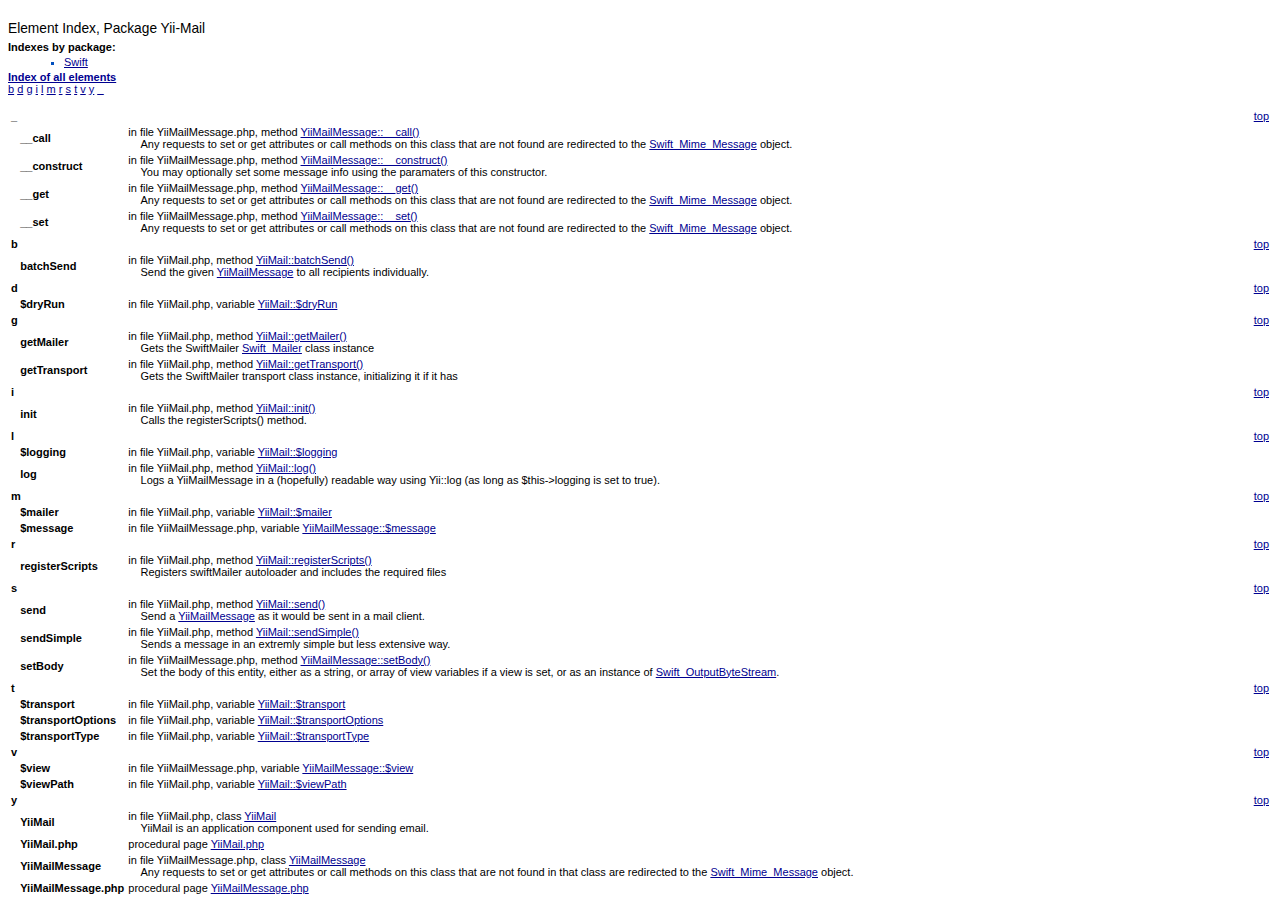
<file: protected/extensions/yii-mail/doc/elementindex_Yii-Mail.html>
<?xml version="1.0" encoding="iso-8859-1"?>
<!DOCTYPE html 
     PUBLIC "-//W3C//DTD XHTML 1.0 Transitional//EN"
     "http://www.w3.org/TR/xhtml1/DTD/xhtml1-transitional.dtd">
   <html xmlns="http://www.w3.org/1999/xhtml">
<head>
  <title></title>
  <link rel="stylesheet" href="media/stylesheet.css" />
<!-- template designed by Julien Damon based on PHPEdit's generated templates, and tweaked by Greg Beaver -->
<body bgcolor="#ffffff" ><a name="top"></a>
<h2>Element Index, Package  Yii-Mail</h2>
<strong>Indexes by package:</strong><br>
<ul>
<li><a href="elementindex_Swift.html">Swift</a></li>
</ul>
<a href="elementindex.html"><strong>Index of all elements</strong></a>
<br />
	<a href="elementindex_Yii-Mail.html#b">b</a>
	<a href="elementindex_Yii-Mail.html#d">d</a>
	<a href="elementindex_Yii-Mail.html#g">g</a>
	<a href="elementindex_Yii-Mail.html#i">i</a>
	<a href="elementindex_Yii-Mail.html#l">l</a>
	<a href="elementindex_Yii-Mail.html#m">m</a>
	<a href="elementindex_Yii-Mail.html#r">r</a>
	<a href="elementindex_Yii-Mail.html#s">s</a>
	<a href="elementindex_Yii-Mail.html#t">t</a>
	<a href="elementindex_Yii-Mail.html#v">v</a>
	<a href="elementindex_Yii-Mail.html#y">y</a>
	<a href="elementindex_Yii-Mail.html#_">_</a>

<br /><br />
<table border="0" width="100%">
<thead>
  <tr>
    <td><strong>_</strong></td>
    <td align='right'><a name="_">&nbsp; </a>
                      <a href="#top">top</a><br /></td>
  </tr>
</thead>
<tbody>
    <tr>
    <td>&nbsp;&nbsp;&nbsp;<strong>__call</strong></td>
    <td width="100%" align="left" valign="top">in file YiiMailMessage.php, method <a href="Yii-Mail/YiiMailMessage.html#method__call">YiiMailMessage::__call()</a><br>&nbsp;&nbsp;&nbsp;&nbsp;Any requests to set or get attributes or call methods on this class that  are not found are redirected to the <a href="Swift/Mime/Swift_Mime_Message.html">Swift_Mime_Message</a> object.</td>
  </tr>
    <tr>
    <td>&nbsp;&nbsp;&nbsp;<strong>__construct</strong></td>
    <td width="100%" align="left" valign="top">in file YiiMailMessage.php, method <a href="Yii-Mail/YiiMailMessage.html#method__construct">YiiMailMessage::__construct()</a><br>&nbsp;&nbsp;&nbsp;&nbsp;You may optionally set some message info using the paramaters of this  constructor.</td>
  </tr>
    <tr>
    <td>&nbsp;&nbsp;&nbsp;<strong>__get</strong></td>
    <td width="100%" align="left" valign="top">in file YiiMailMessage.php, method <a href="Yii-Mail/YiiMailMessage.html#method__get">YiiMailMessage::__get()</a><br>&nbsp;&nbsp;&nbsp;&nbsp;Any requests to set or get attributes or call methods on this class that  are not found are redirected to the <a href="Swift/Mime/Swift_Mime_Message.html">Swift_Mime_Message</a> object.</td>
  </tr>
    <tr>
    <td>&nbsp;&nbsp;&nbsp;<strong>__set</strong></td>
    <td width="100%" align="left" valign="top">in file YiiMailMessage.php, method <a href="Yii-Mail/YiiMailMessage.html#method__set">YiiMailMessage::__set()</a><br>&nbsp;&nbsp;&nbsp;&nbsp;Any requests to set or get attributes or call methods on this class that  are not found are redirected to the <a href="Swift/Mime/Swift_Mime_Message.html">Swift_Mime_Message</a> object.</td>
  </tr>
  </tbody>
<thead>
  <tr>
    <td><strong>b</strong></td>
    <td align='right'><a name="b">&nbsp; </a>
                      <a href="#top">top</a><br /></td>
  </tr>
</thead>
<tbody>
    <tr>
    <td>&nbsp;&nbsp;&nbsp;<strong>batchSend</strong></td>
    <td width="100%" align="left" valign="top">in file YiiMail.php, method <a href="Yii-Mail/YiiMail.html#methodbatchSend">YiiMail::batchSend()</a><br>&nbsp;&nbsp;&nbsp;&nbsp;Send the given <a href="Yii-Mail/YiiMailMessage.html">YiiMailMessage</a> to all recipients individually.</td>
  </tr>
  </tbody>
<thead>
  <tr>
    <td><strong>d</strong></td>
    <td align='right'><a name="d">&nbsp; </a>
                      <a href="#top">top</a><br /></td>
  </tr>
</thead>
<tbody>
    <tr>
    <td>&nbsp;&nbsp;&nbsp;<strong>$dryRun</strong></td>
    <td width="100%" align="left" valign="top">in file YiiMail.php, variable <a href="Yii-Mail/YiiMail.html#var$dryRun">YiiMail::$dryRun</a></td>
  </tr>
  </tbody>
<thead>
  <tr>
    <td><strong>g</strong></td>
    <td align='right'><a name="g">&nbsp; </a>
                      <a href="#top">top</a><br /></td>
  </tr>
</thead>
<tbody>
    <tr>
    <td>&nbsp;&nbsp;&nbsp;<strong>getMailer</strong></td>
    <td width="100%" align="left" valign="top">in file YiiMail.php, method <a href="Yii-Mail/YiiMail.html#methodgetMailer">YiiMail::getMailer()</a><br>&nbsp;&nbsp;&nbsp;&nbsp;Gets the SwiftMailer <a href="Swift/Swift_Mailer.html">Swift_Mailer</a> class instance</td>
  </tr>
    <tr>
    <td>&nbsp;&nbsp;&nbsp;<strong>getTransport</strong></td>
    <td width="100%" align="left" valign="top">in file YiiMail.php, method <a href="Yii-Mail/YiiMail.html#methodgetTransport">YiiMail::getTransport()</a><br>&nbsp;&nbsp;&nbsp;&nbsp;Gets the SwiftMailer transport class instance, initializing it if it has</td>
  </tr>
  </tbody>
<thead>
  <tr>
    <td><strong>i</strong></td>
    <td align='right'><a name="i">&nbsp; </a>
                      <a href="#top">top</a><br /></td>
  </tr>
</thead>
<tbody>
    <tr>
    <td>&nbsp;&nbsp;&nbsp;<strong>init</strong></td>
    <td width="100%" align="left" valign="top">in file YiiMail.php, method <a href="Yii-Mail/YiiMail.html#methodinit">YiiMail::init()</a><br>&nbsp;&nbsp;&nbsp;&nbsp;Calls the registerScripts() method.</td>
  </tr>
  </tbody>
<thead>
  <tr>
    <td><strong>l</strong></td>
    <td align='right'><a name="l">&nbsp; </a>
                      <a href="#top">top</a><br /></td>
  </tr>
</thead>
<tbody>
    <tr>
    <td>&nbsp;&nbsp;&nbsp;<strong>$logging</strong></td>
    <td width="100%" align="left" valign="top">in file YiiMail.php, variable <a href="Yii-Mail/YiiMail.html#var$logging">YiiMail::$logging</a></td>
  </tr>
    <tr>
    <td>&nbsp;&nbsp;&nbsp;<strong>log</strong></td>
    <td width="100%" align="left" valign="top">in file YiiMail.php, method <a href="Yii-Mail/YiiMail.html#methodlog">YiiMail::log()</a><br>&nbsp;&nbsp;&nbsp;&nbsp;Logs a YiiMailMessage in a (hopefully) readable way using Yii::log (as  long as $this-&gt;logging is set to true).</td>
  </tr>
  </tbody>
<thead>
  <tr>
    <td><strong>m</strong></td>
    <td align='right'><a name="m">&nbsp; </a>
                      <a href="#top">top</a><br /></td>
  </tr>
</thead>
<tbody>
    <tr>
    <td>&nbsp;&nbsp;&nbsp;<strong>$mailer</strong></td>
    <td width="100%" align="left" valign="top">in file YiiMail.php, variable <a href="Yii-Mail/YiiMail.html#var$mailer">YiiMail::$mailer</a></td>
  </tr>
    <tr>
    <td>&nbsp;&nbsp;&nbsp;<strong>$message</strong></td>
    <td width="100%" align="left" valign="top">in file YiiMailMessage.php, variable <a href="Yii-Mail/YiiMailMessage.html#var$message">YiiMailMessage::$message</a></td>
  </tr>
  </tbody>
<thead>
  <tr>
    <td><strong>r</strong></td>
    <td align='right'><a name="r">&nbsp; </a>
                      <a href="#top">top</a><br /></td>
  </tr>
</thead>
<tbody>
    <tr>
    <td>&nbsp;&nbsp;&nbsp;<strong>registerScripts</strong></td>
    <td width="100%" align="left" valign="top">in file YiiMail.php, method <a href="Yii-Mail/YiiMail.html#methodregisterScripts">YiiMail::registerScripts()</a><br>&nbsp;&nbsp;&nbsp;&nbsp;Registers swiftMailer autoloader and includes the required files</td>
  </tr>
  </tbody>
<thead>
  <tr>
    <td><strong>s</strong></td>
    <td align='right'><a name="s">&nbsp; </a>
                      <a href="#top">top</a><br /></td>
  </tr>
</thead>
<tbody>
    <tr>
    <td>&nbsp;&nbsp;&nbsp;<strong>send</strong></td>
    <td width="100%" align="left" valign="top">in file YiiMail.php, method <a href="Yii-Mail/YiiMail.html#methodsend">YiiMail::send()</a><br>&nbsp;&nbsp;&nbsp;&nbsp;Send a <a href="Yii-Mail/YiiMailMessage.html">YiiMailMessage</a> as it would be sent in a mail client.</td>
  </tr>
    <tr>
    <td>&nbsp;&nbsp;&nbsp;<strong>sendSimple</strong></td>
    <td width="100%" align="left" valign="top">in file YiiMail.php, method <a href="Yii-Mail/YiiMail.html#methodsendSimple">YiiMail::sendSimple()</a><br>&nbsp;&nbsp;&nbsp;&nbsp;Sends a message in an extremly simple but less extensive way.</td>
  </tr>
    <tr>
    <td>&nbsp;&nbsp;&nbsp;<strong>setBody</strong></td>
    <td width="100%" align="left" valign="top">in file YiiMailMessage.php, method <a href="Yii-Mail/YiiMailMessage.html#methodsetBody">YiiMailMessage::setBody()</a><br>&nbsp;&nbsp;&nbsp;&nbsp;Set the body of this entity, either as a string, or array of view  variables if a view is set, or as an instance of  <a href="Swift/ByteStream/Swift_OutputByteStream.html">Swift_OutputByteStream</a>.</td>
  </tr>
  </tbody>
<thead>
  <tr>
    <td><strong>t</strong></td>
    <td align='right'><a name="t">&nbsp; </a>
                      <a href="#top">top</a><br /></td>
  </tr>
</thead>
<tbody>
    <tr>
    <td>&nbsp;&nbsp;&nbsp;<strong>$transport</strong></td>
    <td width="100%" align="left" valign="top">in file YiiMail.php, variable <a href="Yii-Mail/YiiMail.html#var$transport">YiiMail::$transport</a></td>
  </tr>
    <tr>
    <td>&nbsp;&nbsp;&nbsp;<strong>$transportOptions</strong></td>
    <td width="100%" align="left" valign="top">in file YiiMail.php, variable <a href="Yii-Mail/YiiMail.html#var$transportOptions">YiiMail::$transportOptions</a></td>
  </tr>
    <tr>
    <td>&nbsp;&nbsp;&nbsp;<strong>$transportType</strong></td>
    <td width="100%" align="left" valign="top">in file YiiMail.php, variable <a href="Yii-Mail/YiiMail.html#var$transportType">YiiMail::$transportType</a></td>
  </tr>
  </tbody>
<thead>
  <tr>
    <td><strong>v</strong></td>
    <td align='right'><a name="v">&nbsp; </a>
                      <a href="#top">top</a><br /></td>
  </tr>
</thead>
<tbody>
    <tr>
    <td>&nbsp;&nbsp;&nbsp;<strong>$view</strong></td>
    <td width="100%" align="left" valign="top">in file YiiMailMessage.php, variable <a href="Yii-Mail/YiiMailMessage.html#var$view">YiiMailMessage::$view</a></td>
  </tr>
    <tr>
    <td>&nbsp;&nbsp;&nbsp;<strong>$viewPath</strong></td>
    <td width="100%" align="left" valign="top">in file YiiMail.php, variable <a href="Yii-Mail/YiiMail.html#var$viewPath">YiiMail::$viewPath</a></td>
  </tr>
  </tbody>
<thead>
  <tr>
    <td><strong>y</strong></td>
    <td align='right'><a name="y">&nbsp; </a>
                      <a href="#top">top</a><br /></td>
  </tr>
</thead>
<tbody>
    <tr>
    <td>&nbsp;&nbsp;&nbsp;<strong>YiiMail</strong></td>
    <td width="100%" align="left" valign="top">in file YiiMail.php, class <a href="Yii-Mail/YiiMail.html">YiiMail</a><br>&nbsp;&nbsp;&nbsp;&nbsp;YiiMail is an application component used for sending email.</td>
  </tr>
    <tr>
    <td>&nbsp;&nbsp;&nbsp;<strong>YiiMail.php</strong></td>
    <td width="100%" align="left" valign="top">procedural page <a href="Yii-Mail/_YiiMail.php.html">YiiMail.php</a></td>
  </tr>
    <tr>
    <td>&nbsp;&nbsp;&nbsp;<strong>YiiMailMessage</strong></td>
    <td width="100%" align="left" valign="top">in file YiiMailMessage.php, class <a href="Yii-Mail/YiiMailMessage.html">YiiMailMessage</a><br>&nbsp;&nbsp;&nbsp;&nbsp;Any requests to set or get attributes or call methods on this class that are  not found in that class are redirected to the <a href="Swift/Mime/Swift_Mime_Message.html">Swift_Mime_Message</a>  object.</td>
  </tr>
    <tr>
    <td>&nbsp;&nbsp;&nbsp;<strong>YiiMailMessage.php</strong></td>
    <td width="100%" align="left" valign="top">procedural page <a href="Yii-Mail/_YiiMailMessage.php.html">YiiMailMessage.php</a></td>
  </tr>
  </tbody>
</table></body>
</html>
</file>
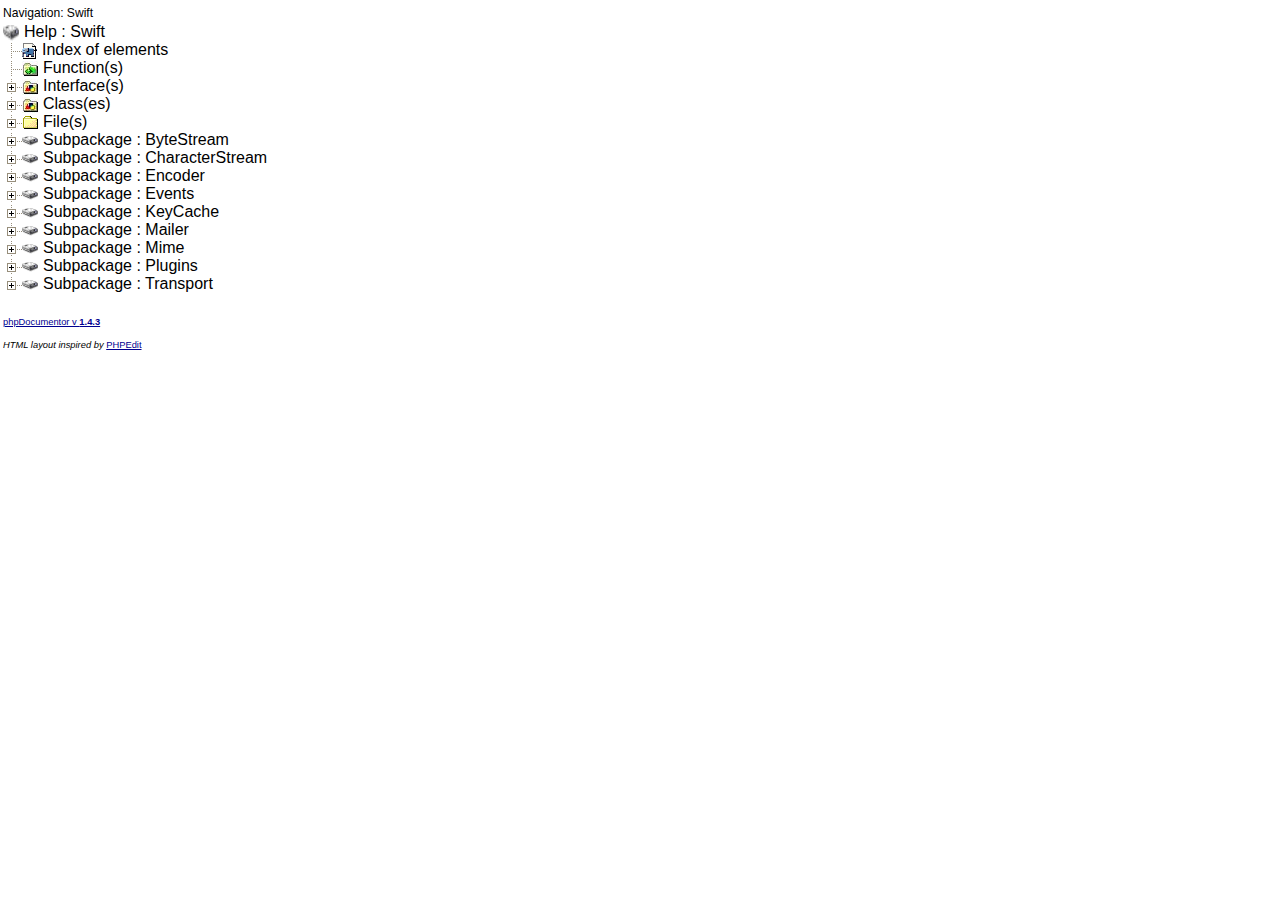
<file: protected/extensions/yii-mail/doc/li_Swift.html>
<?xml version="1.0" encoding="iso-8859-1"?>
<!DOCTYPE html 
     PUBLIC "-//W3C//DTD XHTML 1.0 Transitional//EN"
     "http://www.w3.org/TR/xhtml1/DTD/xhtml1-transitional.dtd">
   <html xmlns="http://www.w3.org/1999/xhtml">
<head>
  <title></title>
  <link rel="stylesheet" href="media/stylesheet.css" />
  <script src="media/lib/classTree.js"></script>
<link id="webfx-tab-style-sheet" type="text/css" rel="stylesheet" href="media/lib/tab.webfx.css" />
<script type="text/javascript" src="media/lib/tabpane.js"></script>
  <meta http-equiv='Content-Type' content='text/html; charset=iso-8859-1'/>
  <script language="javascript" type="text/javascript" src="media/lib/ua.js"></script>
<script language="javascript" type="text/javascript">
	var imgPlus = new Image();
	var imgMinus = new Image();
	imgPlus.src = "media/images/plus.gif";
	imgMinus.src = "media/images/minus.gif";
	
	function showNode(Node){
        switch(navigator.family){
        	case 'nn4':
        		// Nav 4.x code fork...
				var oTable = document.layers["span" + Node];
				var oImg = document.layers["img" + Node];
        		break;
        	case 'ie4':
        		// IE 4/5 code fork...
				var oTable = document.all["span" + Node];
				var oImg = document.all["img" + Node];
        		break;
        	case 'gecko':
        		// Standards Compliant code fork...
				var oTable = document.getElementById("span" + Node);
				var oImg = document.getElementById("img" + Node);
        		break;
        }
		oImg.src = imgMinus.src;
		oTable.style.display = "block";
	}
	
	function hideNode(Node){
        switch(navigator.family){
        	case 'nn4':
        		// Nav 4.x code fork...
				var oTable = document.layers["span" + Node];
				var oImg = document.layers["img" + Node];
        		break;
        	case 'ie4':
        		// IE 4/5 code fork...
				var oTable = document.all["span" + Node];
				var oImg = document.all["img" + Node];
        		break;
        	case 'gecko':
        		// Standards Compliant code fork...
				var oTable = document.getElementById("span" + Node);
				var oImg = document.getElementById("img" + Node);
        		break;
        }
		oImg.src = imgPlus.src;
		oTable.style.display = "none";
	}
	
	function nodeIsVisible(Node){
        switch(navigator.family){
        	case 'nn4':
        		// Nav 4.x code fork...
				var oTable = document.layers["span" + Node];
        		break;
        	case 'ie4':
        		// IE 4/5 code fork...
				var oTable = document.all["span" + Node];
        		break;
        	case 'gecko':
        		// Standards Compliant code fork...
				var oTable = document.getElementById("span" + Node);
        		break;
        }
		return (oTable && oTable.style.display == "block");
	}
	
	function toggleNodeVisibility(Node){
		if (nodeIsVisible(Node)){
			hideNode(Node);
		}else{
			showNode(Node);
		}
	}
</script>
<!-- template designed by Julien Damon based on PHPEdit's generated templates, and tweaked by Greg Beaver -->
<body bgcolor="#ffffff"  topmargin="3" leftmargin="3" rightmargin="2" bottommargin="3"><h3>Navigation: Swift</h3>
<script language="Javascript">
if (document.getElementById) {
  var tree = new WebFXTree('Help : Swift', 'blank.html');
  tree.setBehavior('classic');
  tree.openIcon = 'media/images/Disk.gif';
  tree.icon = 'media/images/Disk.gif';

    var elements = new WebFXTreeItem('Index of elements', 'elementindex_Swift.html');
    elements.openIcon = 'media/images/file.png';
    elements.icon = 'media/images/file.png';
	tree.add(elements);

    var tree_function = new WebFXTreeItem('Function(s)', '');
    tree_function.openIcon = 'media/images/Functions.gif';
    tree_function.icon = 'media/images/Functions.gif';
    	tree.add(tree_function);

	var tree_interface = new WebFXTreeItem('Interface(s)', 'classtrees_Swift.html');
    tree_interface.openIcon = 'media/images/classFolder.gif';
    tree_interface.icon = 'media/images/classFolder.gif';
                                        	  var classe = new WebFXTreeItem('Swift_Filterable', 'Swift/Swift_Filterable.html');
      classe.openIcon = 'media/images/Class.gif';
      classe.icon = 'media/images/Class.gif';
      tree_interface.add(classe);
                                    	  var classe = new WebFXTreeItem('Swift_ReplacementFilterFactory', 'Swift/Swift_ReplacementFilterFactory.html');
      classe.openIcon = 'media/images/Class.gif';
      classe.icon = 'media/images/Class.gif';
      tree_interface.add(classe);
                          	  var classe = new WebFXTreeItem('Swift_StreamFilter', 'Swift/Swift_StreamFilter.html');
      classe.openIcon = 'media/images/Class.gif';
      classe.icon = 'media/images/Class.gif';
      tree_interface.add(classe);
                                                  	tree.add(tree_interface);
	
    var tree_classe = new WebFXTreeItem('Class(es)', 'classtrees_Swift.html');
    tree_classe.openIcon = 'media/images/classFolder.gif';
    tree_classe.icon = 'media/images/classFolder.gif';
          	  var classe = new WebFXTreeItem('Swift', 'Swift/Swift.html');
      classe.openIcon = 'media/images/Class.gif';
      classe.icon = 'media/images/Class.gif';
      tree_classe.add(classe);
                	  var classe = new WebFXTreeItem('Swift_DependencyContainer', 'Swift/Swift_DependencyContainer.html');
      classe.openIcon = 'media/images/Class.gif';
      classe.icon = 'media/images/Class.gif';
      tree_classe.add(classe);
                	  var classe = new WebFXTreeItem('Swift_DependencyException', 'Swift/Swift_DependencyException.html');
      classe.openIcon = 'media/images/Class.gif';
      classe.icon = 'media/images/Class.gif';
      tree_classe.add(classe);
                          	  var classe = new WebFXTreeItem('Swift_IoException', 'Swift/Swift_IoException.html');
      classe.openIcon = 'media/images/Class.gif';
      classe.icon = 'media/images/Class.gif';
      tree_classe.add(classe);
                	  var classe = new WebFXTreeItem('Swift_Mailer', 'Swift/Swift_Mailer.html');
      classe.openIcon = 'media/images/Class.gif';
      classe.icon = 'media/images/Class.gif';
      tree_classe.add(classe);
                          	  var classe = new WebFXTreeItem('Swift_RfcComplianceException', 'Swift/Swift_RfcComplianceException.html');
      classe.openIcon = 'media/images/Class.gif';
      classe.icon = 'media/images/Class.gif';
      tree_classe.add(classe);
                          	  var classe = new WebFXTreeItem('Swift_StreamFilters_ByteArrayReplacementFilter', 'Swift/Swift_StreamFilters_ByteArrayReplacementFilter.html');
      classe.openIcon = 'media/images/Class.gif';
      classe.icon = 'media/images/Class.gif';
      tree_classe.add(classe);
                	  var classe = new WebFXTreeItem('Swift_StreamFilters_StringReplacementFilter', 'Swift/Swift_StreamFilters_StringReplacementFilter.html');
      classe.openIcon = 'media/images/Class.gif';
      classe.icon = 'media/images/Class.gif';
      tree_classe.add(classe);
                	  var classe = new WebFXTreeItem('Swift_StreamFilters_StringReplacementFilterFactory', 'Swift/Swift_StreamFilters_StringReplacementFilterFactory.html');
      classe.openIcon = 'media/images/Class.gif';
      classe.icon = 'media/images/Class.gif';
      tree_classe.add(classe);
                	  var classe = new WebFXTreeItem('Swift_SwiftException', 'Swift/Swift_SwiftException.html');
      classe.openIcon = 'media/images/Class.gif';
      classe.icon = 'media/images/Class.gif';
      tree_classe.add(classe);
          	tree.add(tree_classe);

    var tree_file = new WebFXTreeItem('File(s)', '');
    tree_file.openIcon = 'media/images/FolderOpened.gif';
    tree_file.icon = 'media/images/foldericon.png';
    	  var file = new WebFXTreeItem('ByteArrayReplacementFilter.php', 'Swift/_vendors---swiftMailer---classes---Swift---StreamFilters---ByteArrayReplacementFilter.php.html');
      file.openIcon = 'media/images/file.png';
      file.icon = 'media/images/file.png';
      tree_file.add(file);
    	  var file = new WebFXTreeItem('DependencyContainer.php', 'Swift/_vendors---swiftMailer---classes---Swift---DependencyContainer.php.html');
      file.openIcon = 'media/images/file.png';
      file.icon = 'media/images/file.png';
      tree_file.add(file);
    	  var file = new WebFXTreeItem('DependencyException.php', 'Swift/_vendors---swiftMailer---classes---Swift---DependencyException.php.html');
      file.openIcon = 'media/images/file.png';
      file.icon = 'media/images/file.png';
      tree_file.add(file);
    	  var file = new WebFXTreeItem('Filterable.php', 'Swift/_vendors---swiftMailer---classes---Swift---Filterable.php.html');
      file.openIcon = 'media/images/file.png';
      file.icon = 'media/images/file.png';
      tree_file.add(file);
    	  var file = new WebFXTreeItem('IoException.php', 'Swift/_vendors---swiftMailer---classes---Swift---IoException.php.html');
      file.openIcon = 'media/images/file.png';
      file.icon = 'media/images/file.png';
      tree_file.add(file);
    	  var file = new WebFXTreeItem('Mailer.php', 'Swift/_vendors---swiftMailer---classes---Swift---Mailer.php.html');
      file.openIcon = 'media/images/file.png';
      file.icon = 'media/images/file.png';
      tree_file.add(file);
    	  var file = new WebFXTreeItem('ReplacementFilterFactory.php', 'Swift/_vendors---swiftMailer---classes---Swift---ReplacementFilterFactory.php.html');
      file.openIcon = 'media/images/file.png';
      file.icon = 'media/images/file.png';
      tree_file.add(file);
    	  var file = new WebFXTreeItem('RfcComplianceException.php', 'Swift/_vendors---swiftMailer---classes---Swift---RfcComplianceException.php.html');
      file.openIcon = 'media/images/file.png';
      file.icon = 'media/images/file.png';
      tree_file.add(file);
    	  var file = new WebFXTreeItem('StreamFilter.php', 'Swift/_vendors---swiftMailer---classes---Swift---StreamFilter.php.html');
      file.openIcon = 'media/images/file.png';
      file.icon = 'media/images/file.png';
      tree_file.add(file);
    	  var file = new WebFXTreeItem('StringReplacementFilter.php', 'Swift/_vendors---swiftMailer---classes---Swift---StreamFilters---StringReplacementFilter.php.html');
      file.openIcon = 'media/images/file.png';
      file.icon = 'media/images/file.png';
      tree_file.add(file);
    	  var file = new WebFXTreeItem('StringReplacementFilterFactory.php', 'Swift/_vendors---swiftMailer---classes---Swift---StreamFilters---StringReplacementFilterFactory.php.html');
      file.openIcon = 'media/images/file.png';
      file.icon = 'media/images/file.png';
      tree_file.add(file);
    	  var file = new WebFXTreeItem('Swift.php', 'Swift/_vendors---swiftMailer---classes---Swift.php.html');
      file.openIcon = 'media/images/file.png';
      file.icon = 'media/images/file.png';
      tree_file.add(file);
    	  var file = new WebFXTreeItem('SwiftException.php', 'Swift/_vendors---swiftMailer---classes---Swift---SwiftException.php.html');
      file.openIcon = 'media/images/file.png';
      file.icon = 'media/images/file.png';
      tree_file.add(file);
    	tree.add(tree_file);
  var subpackagetree = new WebFXTreeItem('Subpackage : ByteStream', '');
  subpackagetree.openIcon = 'media/images/Disk.gif';
  subpackagetree.icon = 'media/images/Disk.gif';

    var subpackagetree_function = new WebFXTreeItem('Function(s)', '');
    subpackagetree_function.openIcon = 'media/images/Functions.gif';
    subpackagetree_function.icon = 'media/images/Functions.gif';
    	subpackagetree.add(subpackagetree_function);
	
    var subpackagetree_classe = new WebFXTreeItem('Class(es)', 'classtrees_Swift.html');
    subpackagetree_classe.openIcon = 'media/images/classFolder.gif';
    subpackagetree_classe.icon = 'media/images/classFolder.gif';
    	  var classe = new WebFXTreeItem('Swift_ByteStream_AbstractFilterableInputStream', 'Swift/ByteStream/Swift_ByteStream_AbstractFilterableInputStream.html');
      classe.openIcon = 'media/images/Class.gif';
      classe.icon = 'media/images/Class.gif';
      subpackagetree_classe.add(classe);
    	  var classe = new WebFXTreeItem('Swift_ByteStream_ArrayByteStream', 'Swift/ByteStream/Swift_ByteStream_ArrayByteStream.html');
      classe.openIcon = 'media/images/Class.gif';
      classe.icon = 'media/images/Class.gif';
      subpackagetree_classe.add(classe);
    	  var classe = new WebFXTreeItem('Swift_ByteStream_FileByteStream', 'Swift/ByteStream/Swift_ByteStream_FileByteStream.html');
      classe.openIcon = 'media/images/Class.gif';
      classe.icon = 'media/images/Class.gif';
      subpackagetree_classe.add(classe);
    	  var classe = new WebFXTreeItem('Swift_FileStream', 'Swift/ByteStream/Swift_FileStream.html');
      classe.openIcon = 'media/images/Class.gif';
      classe.icon = 'media/images/Class.gif';
      subpackagetree_classe.add(classe);
    	  var classe = new WebFXTreeItem('Swift_InputByteStream', 'Swift/ByteStream/Swift_InputByteStream.html');
      classe.openIcon = 'media/images/Class.gif';
      classe.icon = 'media/images/Class.gif';
      subpackagetree_classe.add(classe);
    	  var classe = new WebFXTreeItem('Swift_OutputByteStream', 'Swift/ByteStream/Swift_OutputByteStream.html');
      classe.openIcon = 'media/images/Class.gif';
      classe.icon = 'media/images/Class.gif';
      subpackagetree_classe.add(classe);
    	subpackagetree.add(subpackagetree_classe);

    var subpackagetree_file = new WebFXTreeItem('File(s)', '');
    subpackagetree_file.openIcon = 'media/images/FolderOpened.gif';
    subpackagetree_file.icon = 'media/images/foldericon.png';
    	  var file = new WebFXTreeItem('AbstractFilterableInputStream.php', 'Swift/ByteStream/_vendors---swiftMailer---classes---Swift---ByteStream---AbstractFilterableInputStream.php.html');
      file.openIcon = 'media/images/file.png';
      file.icon = 'media/images/file.png';
      subpackagetree_file.add(file);
    	  var file = new WebFXTreeItem('ArrayByteStream.php', 'Swift/ByteStream/_vendors---swiftMailer---classes---Swift---ByteStream---ArrayByteStream.php.html');
      file.openIcon = 'media/images/file.png';
      file.icon = 'media/images/file.png';
      subpackagetree_file.add(file);
    	  var file = new WebFXTreeItem('FileByteStream.php', 'Swift/ByteStream/_vendors---swiftMailer---classes---Swift---ByteStream---FileByteStream.php.html');
      file.openIcon = 'media/images/file.png';
      file.icon = 'media/images/file.png';
      subpackagetree_file.add(file);
    	  var file = new WebFXTreeItem('FileStream.php', 'Swift/ByteStream/_vendors---swiftMailer---classes---Swift---FileStream.php.html');
      file.openIcon = 'media/images/file.png';
      file.icon = 'media/images/file.png';
      subpackagetree_file.add(file);
    	  var file = new WebFXTreeItem('InputByteStream.php', 'Swift/ByteStream/_vendors---swiftMailer---classes---Swift---InputByteStream.php.html');
      file.openIcon = 'media/images/file.png';
      file.icon = 'media/images/file.png';
      subpackagetree_file.add(file);
    	  var file = new WebFXTreeItem('OutputByteStream.php', 'Swift/ByteStream/_vendors---swiftMailer---classes---Swift---OutputByteStream.php.html');
      file.openIcon = 'media/images/file.png';
      file.icon = 'media/images/file.png';
      subpackagetree_file.add(file);
    	subpackagetree.add(subpackagetree_file);
	
	tree.add(subpackagetree);
  var subpackagetree = new WebFXTreeItem('Subpackage : CharacterStream', '');
  subpackagetree.openIcon = 'media/images/Disk.gif';
  subpackagetree.icon = 'media/images/Disk.gif';

    var subpackagetree_function = new WebFXTreeItem('Function(s)', '');
    subpackagetree_function.openIcon = 'media/images/Functions.gif';
    subpackagetree_function.icon = 'media/images/Functions.gif';
    	subpackagetree.add(subpackagetree_function);
	
    var subpackagetree_classe = new WebFXTreeItem('Class(es)', 'classtrees_Swift.html');
    subpackagetree_classe.openIcon = 'media/images/classFolder.gif';
    subpackagetree_classe.icon = 'media/images/classFolder.gif';
    	  var classe = new WebFXTreeItem('Swift_CharacterStream', 'Swift/CharacterStream/Swift_CharacterStream.html');
      classe.openIcon = 'media/images/Class.gif';
      classe.icon = 'media/images/Class.gif';
      subpackagetree_classe.add(classe);
    	  var classe = new WebFXTreeItem('Swift_CharacterStream_ArrayCharacterStream', 'Swift/CharacterStream/Swift_CharacterStream_ArrayCharacterStream.html');
      classe.openIcon = 'media/images/Class.gif';
      classe.icon = 'media/images/Class.gif';
      subpackagetree_classe.add(classe);
    	  var classe = new WebFXTreeItem('Swift_CharacterStream_NgCharacterStream', 'Swift/CharacterStream/Swift_CharacterStream_NgCharacterStream.html');
      classe.openIcon = 'media/images/Class.gif';
      classe.icon = 'media/images/Class.gif';
      subpackagetree_classe.add(classe);
    	subpackagetree.add(subpackagetree_classe);

    var subpackagetree_file = new WebFXTreeItem('File(s)', '');
    subpackagetree_file.openIcon = 'media/images/FolderOpened.gif';
    subpackagetree_file.icon = 'media/images/foldericon.png';
    	  var file = new WebFXTreeItem('ArrayCharacterStream.php', 'Swift/CharacterStream/_vendors---swiftMailer---classes---Swift---CharacterStream---ArrayCharacterStream.php.html');
      file.openIcon = 'media/images/file.png';
      file.icon = 'media/images/file.png';
      subpackagetree_file.add(file);
    	  var file = new WebFXTreeItem('CharacterStream.php', 'Swift/CharacterStream/_vendors---swiftMailer---classes---Swift---CharacterStream.php.html');
      file.openIcon = 'media/images/file.png';
      file.icon = 'media/images/file.png';
      subpackagetree_file.add(file);
    	  var file = new WebFXTreeItem('NgCharacterStream.php', 'Swift/CharacterStream/_vendors---swiftMailer---classes---Swift---CharacterStream---NgCharacterStream.php.html');
      file.openIcon = 'media/images/file.png';
      file.icon = 'media/images/file.png';
      subpackagetree_file.add(file);
    	subpackagetree.add(subpackagetree_file);
	
	tree.add(subpackagetree);
  var subpackagetree = new WebFXTreeItem('Subpackage : Encoder', '');
  subpackagetree.openIcon = 'media/images/Disk.gif';
  subpackagetree.icon = 'media/images/Disk.gif';

    var subpackagetree_function = new WebFXTreeItem('Function(s)', '');
    subpackagetree_function.openIcon = 'media/images/Functions.gif';
    subpackagetree_function.icon = 'media/images/Functions.gif';
    	subpackagetree.add(subpackagetree_function);
	
    var subpackagetree_classe = new WebFXTreeItem('Class(es)', 'classtrees_Swift.html');
    subpackagetree_classe.openIcon = 'media/images/classFolder.gif';
    subpackagetree_classe.icon = 'media/images/classFolder.gif';
    	  var classe = new WebFXTreeItem('Swift_CharacterReader', 'Swift/Encoder/Swift_CharacterReader.html');
      classe.openIcon = 'media/images/Class.gif';
      classe.icon = 'media/images/Class.gif';
      subpackagetree_classe.add(classe);
    	  var classe = new WebFXTreeItem('Swift_CharacterReaderFactory', 'Swift/Encoder/Swift_CharacterReaderFactory.html');
      classe.openIcon = 'media/images/Class.gif';
      classe.icon = 'media/images/Class.gif';
      subpackagetree_classe.add(classe);
    	  var classe = new WebFXTreeItem('Swift_CharacterReaderFactory_SimpleCharacterReaderFactory', 'Swift/Encoder/Swift_CharacterReaderFactory_SimpleCharacterReaderFactory.html');
      classe.openIcon = 'media/images/Class.gif';
      classe.icon = 'media/images/Class.gif';
      subpackagetree_classe.add(classe);
    	  var classe = new WebFXTreeItem('Swift_CharacterReader_GenericFixedWidthReader', 'Swift/Encoder/Swift_CharacterReader_GenericFixedWidthReader.html');
      classe.openIcon = 'media/images/Class.gif';
      classe.icon = 'media/images/Class.gif';
      subpackagetree_classe.add(classe);
    	  var classe = new WebFXTreeItem('Swift_CharacterReader_UsAsciiReader', 'Swift/Encoder/Swift_CharacterReader_UsAsciiReader.html');
      classe.openIcon = 'media/images/Class.gif';
      classe.icon = 'media/images/Class.gif';
      subpackagetree_classe.add(classe);
    	  var classe = new WebFXTreeItem('Swift_CharacterReader_Utf8Reader', 'Swift/Encoder/Swift_CharacterReader_Utf8Reader.html');
      classe.openIcon = 'media/images/Class.gif';
      classe.icon = 'media/images/Class.gif';
      subpackagetree_classe.add(classe);
    	  var classe = new WebFXTreeItem('Swift_Encoder', 'Swift/Encoder/Swift_Encoder.html');
      classe.openIcon = 'media/images/Class.gif';
      classe.icon = 'media/images/Class.gif';
      subpackagetree_classe.add(classe);
    	  var classe = new WebFXTreeItem('Swift_Encoder_Base64Encoder', 'Swift/Encoder/Swift_Encoder_Base64Encoder.html');
      classe.openIcon = 'media/images/Class.gif';
      classe.icon = 'media/images/Class.gif';
      subpackagetree_classe.add(classe);
    	  var classe = new WebFXTreeItem('Swift_Encoder_QpEncoder', 'Swift/Encoder/Swift_Encoder_QpEncoder.html');
      classe.openIcon = 'media/images/Class.gif';
      classe.icon = 'media/images/Class.gif';
      subpackagetree_classe.add(classe);
    	  var classe = new WebFXTreeItem('Swift_Encoder_Rfc2231Encoder', 'Swift/Encoder/Swift_Encoder_Rfc2231Encoder.html');
      classe.openIcon = 'media/images/Class.gif';
      classe.icon = 'media/images/Class.gif';
      subpackagetree_classe.add(classe);
    	  var classe = new WebFXTreeItem('Swift_Encoding', 'Swift/Encoder/Swift_Encoding.html');
      classe.openIcon = 'media/images/Class.gif';
      classe.icon = 'media/images/Class.gif';
      subpackagetree_classe.add(classe);
    	subpackagetree.add(subpackagetree_classe);

    var subpackagetree_file = new WebFXTreeItem('File(s)', '');
    subpackagetree_file.openIcon = 'media/images/FolderOpened.gif';
    subpackagetree_file.icon = 'media/images/foldericon.png';
    	  var file = new WebFXTreeItem('Base64Encoder.php', 'Swift/Encoder/_vendors---swiftMailer---classes---Swift---Encoder---Base64Encoder.php.html');
      file.openIcon = 'media/images/file.png';
      file.icon = 'media/images/file.png';
      subpackagetree_file.add(file);
    	  var file = new WebFXTreeItem('CharacterReader.php', 'Swift/Encoder/_vendors---swiftMailer---classes---Swift---CharacterReader.php.html');
      file.openIcon = 'media/images/file.png';
      file.icon = 'media/images/file.png';
      subpackagetree_file.add(file);
    	  var file = new WebFXTreeItem('CharacterReaderFactory.php', 'Swift/Encoder/_vendors---swiftMailer---classes---Swift---CharacterReaderFactory.php.html');
      file.openIcon = 'media/images/file.png';
      file.icon = 'media/images/file.png';
      subpackagetree_file.add(file);
    	  var file = new WebFXTreeItem('Encoder.php', 'Swift/Encoder/_vendors---swiftMailer---classes---Swift---Encoder.php.html');
      file.openIcon = 'media/images/file.png';
      file.icon = 'media/images/file.png';
      subpackagetree_file.add(file);
    	  var file = new WebFXTreeItem('Encoding.php', 'Swift/Encoder/_vendors---swiftMailer---classes---Swift---Encoding.php.html');
      file.openIcon = 'media/images/file.png';
      file.icon = 'media/images/file.png';
      subpackagetree_file.add(file);
    	  var file = new WebFXTreeItem('GenericFixedWidthReader.php', 'Swift/Encoder/_vendors---swiftMailer---classes---Swift---CharacterReader---GenericFixedWidthReader.php.html');
      file.openIcon = 'media/images/file.png';
      file.icon = 'media/images/file.png';
      subpackagetree_file.add(file);
    	  var file = new WebFXTreeItem('QpEncoder.php', 'Swift/Encoder/_vendors---swiftMailer---classes---Swift---Encoder---QpEncoder.php.html');
      file.openIcon = 'media/images/file.png';
      file.icon = 'media/images/file.png';
      subpackagetree_file.add(file);
    	  var file = new WebFXTreeItem('Rfc2231Encoder.php', 'Swift/Encoder/_vendors---swiftMailer---classes---Swift---Encoder---Rfc2231Encoder.php.html');
      file.openIcon = 'media/images/file.png';
      file.icon = 'media/images/file.png';
      subpackagetree_file.add(file);
    	  var file = new WebFXTreeItem('SimpleCharacterReaderFactory.php', 'Swift/Encoder/_vendors---swiftMailer---classes---Swift---CharacterReaderFactory---SimpleCharacterReaderFactory.php.html');
      file.openIcon = 'media/images/file.png';
      file.icon = 'media/images/file.png';
      subpackagetree_file.add(file);
    	  var file = new WebFXTreeItem('UsAsciiReader.php', 'Swift/Encoder/_vendors---swiftMailer---classes---Swift---CharacterReader---UsAsciiReader.php.html');
      file.openIcon = 'media/images/file.png';
      file.icon = 'media/images/file.png';
      subpackagetree_file.add(file);
    	  var file = new WebFXTreeItem('Utf8Reader.php', 'Swift/Encoder/_vendors---swiftMailer---classes---Swift---CharacterReader---Utf8Reader.php.html');
      file.openIcon = 'media/images/file.png';
      file.icon = 'media/images/file.png';
      subpackagetree_file.add(file);
    	subpackagetree.add(subpackagetree_file);
	
	tree.add(subpackagetree);
  var subpackagetree = new WebFXTreeItem('Subpackage : Events', '');
  subpackagetree.openIcon = 'media/images/Disk.gif';
  subpackagetree.icon = 'media/images/Disk.gif';

    var subpackagetree_function = new WebFXTreeItem('Function(s)', '');
    subpackagetree_function.openIcon = 'media/images/Functions.gif';
    subpackagetree_function.icon = 'media/images/Functions.gif';
    	subpackagetree.add(subpackagetree_function);
	
    var subpackagetree_classe = new WebFXTreeItem('Class(es)', 'classtrees_Swift.html');
    subpackagetree_classe.openIcon = 'media/images/classFolder.gif';
    subpackagetree_classe.icon = 'media/images/classFolder.gif';
    	  var classe = new WebFXTreeItem('Swift_Events_CommandEvent', 'Swift/Events/Swift_Events_CommandEvent.html');
      classe.openIcon = 'media/images/Class.gif';
      classe.icon = 'media/images/Class.gif';
      subpackagetree_classe.add(classe);
    	  var classe = new WebFXTreeItem('Swift_Events_CommandListener', 'Swift/Events/Swift_Events_CommandListener.html');
      classe.openIcon = 'media/images/Class.gif';
      classe.icon = 'media/images/Class.gif';
      subpackagetree_classe.add(classe);
    	  var classe = new WebFXTreeItem('Swift_Events_Event', 'Swift/Events/Swift_Events_Event.html');
      classe.openIcon = 'media/images/Class.gif';
      classe.icon = 'media/images/Class.gif';
      subpackagetree_classe.add(classe);
    	  var classe = new WebFXTreeItem('Swift_Events_EventDispatcher', 'Swift/Events/Swift_Events_EventDispatcher.html');
      classe.openIcon = 'media/images/Class.gif';
      classe.icon = 'media/images/Class.gif';
      subpackagetree_classe.add(classe);
    	  var classe = new WebFXTreeItem('Swift_Events_EventListener', 'Swift/Events/Swift_Events_EventListener.html');
      classe.openIcon = 'media/images/Class.gif';
      classe.icon = 'media/images/Class.gif';
      subpackagetree_classe.add(classe);
    	  var classe = new WebFXTreeItem('Swift_Events_EventObject', 'Swift/Events/Swift_Events_EventObject.html');
      classe.openIcon = 'media/images/Class.gif';
      classe.icon = 'media/images/Class.gif';
      subpackagetree_classe.add(classe);
    	  var classe = new WebFXTreeItem('Swift_Events_ResponseEvent', 'Swift/Events/Swift_Events_ResponseEvent.html');
      classe.openIcon = 'media/images/Class.gif';
      classe.icon = 'media/images/Class.gif';
      subpackagetree_classe.add(classe);
    	  var classe = new WebFXTreeItem('Swift_Events_ResponseListener', 'Swift/Events/Swift_Events_ResponseListener.html');
      classe.openIcon = 'media/images/Class.gif';
      classe.icon = 'media/images/Class.gif';
      subpackagetree_classe.add(classe);
    	  var classe = new WebFXTreeItem('Swift_Events_SendEvent', 'Swift/Events/Swift_Events_SendEvent.html');
      classe.openIcon = 'media/images/Class.gif';
      classe.icon = 'media/images/Class.gif';
      subpackagetree_classe.add(classe);
    	  var classe = new WebFXTreeItem('Swift_Events_SendListener', 'Swift/Events/Swift_Events_SendListener.html');
      classe.openIcon = 'media/images/Class.gif';
      classe.icon = 'media/images/Class.gif';
      subpackagetree_classe.add(classe);
    	  var classe = new WebFXTreeItem('Swift_Events_SimpleEventDispatcher', 'Swift/Events/Swift_Events_SimpleEventDispatcher.html');
      classe.openIcon = 'media/images/Class.gif';
      classe.icon = 'media/images/Class.gif';
      subpackagetree_classe.add(classe);
    	  var classe = new WebFXTreeItem('Swift_Events_TransportChangeEvent', 'Swift/Events/Swift_Events_TransportChangeEvent.html');
      classe.openIcon = 'media/images/Class.gif';
      classe.icon = 'media/images/Class.gif';
      subpackagetree_classe.add(classe);
    	  var classe = new WebFXTreeItem('Swift_Events_TransportChangeListener', 'Swift/Events/Swift_Events_TransportChangeListener.html');
      classe.openIcon = 'media/images/Class.gif';
      classe.icon = 'media/images/Class.gif';
      subpackagetree_classe.add(classe);
    	  var classe = new WebFXTreeItem('Swift_Events_TransportExceptionEvent', 'Swift/Events/Swift_Events_TransportExceptionEvent.html');
      classe.openIcon = 'media/images/Class.gif';
      classe.icon = 'media/images/Class.gif';
      subpackagetree_classe.add(classe);
    	  var classe = new WebFXTreeItem('Swift_Events_TransportExceptionListener', 'Swift/Events/Swift_Events_TransportExceptionListener.html');
      classe.openIcon = 'media/images/Class.gif';
      classe.icon = 'media/images/Class.gif';
      subpackagetree_classe.add(classe);
    	subpackagetree.add(subpackagetree_classe);

    var subpackagetree_file = new WebFXTreeItem('File(s)', '');
    subpackagetree_file.openIcon = 'media/images/FolderOpened.gif';
    subpackagetree_file.icon = 'media/images/foldericon.png';
    	  var file = new WebFXTreeItem('CommandEvent.php', 'Swift/Events/_vendors---swiftMailer---classes---Swift---Events---CommandEvent.php.html');
      file.openIcon = 'media/images/file.png';
      file.icon = 'media/images/file.png';
      subpackagetree_file.add(file);
    	  var file = new WebFXTreeItem('CommandListener.php', 'Swift/Events/_vendors---swiftMailer---classes---Swift---Events---CommandListener.php.html');
      file.openIcon = 'media/images/file.png';
      file.icon = 'media/images/file.png';
      subpackagetree_file.add(file);
    	  var file = new WebFXTreeItem('Event.php', 'Swift/Events/_vendors---swiftMailer---classes---Swift---Events---Event.php.html');
      file.openIcon = 'media/images/file.png';
      file.icon = 'media/images/file.png';
      subpackagetree_file.add(file);
    	  var file = new WebFXTreeItem('EventDispatcher.php', 'Swift/Events/_vendors---swiftMailer---classes---Swift---Events---EventDispatcher.php.html');
      file.openIcon = 'media/images/file.png';
      file.icon = 'media/images/file.png';
      subpackagetree_file.add(file);
    	  var file = new WebFXTreeItem('EventListener.php', 'Swift/Events/_vendors---swiftMailer---classes---Swift---Events---EventListener.php.html');
      file.openIcon = 'media/images/file.png';
      file.icon = 'media/images/file.png';
      subpackagetree_file.add(file);
    	  var file = new WebFXTreeItem('EventObject.php', 'Swift/Events/_vendors---swiftMailer---classes---Swift---Events---EventObject.php.html');
      file.openIcon = 'media/images/file.png';
      file.icon = 'media/images/file.png';
      subpackagetree_file.add(file);
    	  var file = new WebFXTreeItem('ResponseEvent.php', 'Swift/Events/_vendors---swiftMailer---classes---Swift---Events---ResponseEvent.php.html');
      file.openIcon = 'media/images/file.png';
      file.icon = 'media/images/file.png';
      subpackagetree_file.add(file);
    	  var file = new WebFXTreeItem('ResponseListener.php', 'Swift/Events/_vendors---swiftMailer---classes---Swift---Events---ResponseListener.php.html');
      file.openIcon = 'media/images/file.png';
      file.icon = 'media/images/file.png';
      subpackagetree_file.add(file);
    	  var file = new WebFXTreeItem('SendEvent.php', 'Swift/Events/_vendors---swiftMailer---classes---Swift---Events---SendEvent.php.html');
      file.openIcon = 'media/images/file.png';
      file.icon = 'media/images/file.png';
      subpackagetree_file.add(file);
    	  var file = new WebFXTreeItem('SendListener.php', 'Swift/Events/_vendors---swiftMailer---classes---Swift---Events---SendListener.php.html');
      file.openIcon = 'media/images/file.png';
      file.icon = 'media/images/file.png';
      subpackagetree_file.add(file);
    	  var file = new WebFXTreeItem('SimpleEventDispatcher.php', 'Swift/Events/_vendors---swiftMailer---classes---Swift---Events---SimpleEventDispatcher.php.html');
      file.openIcon = 'media/images/file.png';
      file.icon = 'media/images/file.png';
      subpackagetree_file.add(file);
    	  var file = new WebFXTreeItem('TransportChangeEvent.php', 'Swift/Events/_vendors---swiftMailer---classes---Swift---Events---TransportChangeEvent.php.html');
      file.openIcon = 'media/images/file.png';
      file.icon = 'media/images/file.png';
      subpackagetree_file.add(file);
    	  var file = new WebFXTreeItem('TransportChangeListener.php', 'Swift/Events/_vendors---swiftMailer---classes---Swift---Events---TransportChangeListener.php.html');
      file.openIcon = 'media/images/file.png';
      file.icon = 'media/images/file.png';
      subpackagetree_file.add(file);
    	  var file = new WebFXTreeItem('TransportExceptionEvent.php', 'Swift/Events/_vendors---swiftMailer---classes---Swift---Events---TransportExceptionEvent.php.html');
      file.openIcon = 'media/images/file.png';
      file.icon = 'media/images/file.png';
      subpackagetree_file.add(file);
    	  var file = new WebFXTreeItem('TransportExceptionListener.php', 'Swift/Events/_vendors---swiftMailer---classes---Swift---Events---TransportExceptionListener.php.html');
      file.openIcon = 'media/images/file.png';
      file.icon = 'media/images/file.png';
      subpackagetree_file.add(file);
    	subpackagetree.add(subpackagetree_file);
	
	tree.add(subpackagetree);
  var subpackagetree = new WebFXTreeItem('Subpackage : KeyCache', '');
  subpackagetree.openIcon = 'media/images/Disk.gif';
  subpackagetree.icon = 'media/images/Disk.gif';

    var subpackagetree_function = new WebFXTreeItem('Function(s)', '');
    subpackagetree_function.openIcon = 'media/images/Functions.gif';
    subpackagetree_function.icon = 'media/images/Functions.gif';
    	subpackagetree.add(subpackagetree_function);
	
    var subpackagetree_classe = new WebFXTreeItem('Class(es)', 'classtrees_Swift.html');
    subpackagetree_classe.openIcon = 'media/images/classFolder.gif';
    subpackagetree_classe.icon = 'media/images/classFolder.gif';
    	  var classe = new WebFXTreeItem('Swift_KeyCache', 'Swift/KeyCache/Swift_KeyCache.html');
      classe.openIcon = 'media/images/Class.gif';
      classe.icon = 'media/images/Class.gif';
      subpackagetree_classe.add(classe);
    	  var classe = new WebFXTreeItem('Swift_KeyCache_ArrayKeyCache', 'Swift/KeyCache/Swift_KeyCache_ArrayKeyCache.html');
      classe.openIcon = 'media/images/Class.gif';
      classe.icon = 'media/images/Class.gif';
      subpackagetree_classe.add(classe);
    	  var classe = new WebFXTreeItem('Swift_KeyCache_DiskKeyCache', 'Swift/KeyCache/Swift_KeyCache_DiskKeyCache.html');
      classe.openIcon = 'media/images/Class.gif';
      classe.icon = 'media/images/Class.gif';
      subpackagetree_classe.add(classe);
    	  var classe = new WebFXTreeItem('Swift_KeyCache_KeyCacheInputStream', 'Swift/KeyCache/Swift_KeyCache_KeyCacheInputStream.html');
      classe.openIcon = 'media/images/Class.gif';
      classe.icon = 'media/images/Class.gif';
      subpackagetree_classe.add(classe);
    	  var classe = new WebFXTreeItem('Swift_KeyCache_NullKeyCache', 'Swift/KeyCache/Swift_KeyCache_NullKeyCache.html');
      classe.openIcon = 'media/images/Class.gif';
      classe.icon = 'media/images/Class.gif';
      subpackagetree_classe.add(classe);
    	  var classe = new WebFXTreeItem('Swift_KeyCache_SimpleKeyCacheInputStream', 'Swift/KeyCache/Swift_KeyCache_SimpleKeyCacheInputStream.html');
      classe.openIcon = 'media/images/Class.gif';
      classe.icon = 'media/images/Class.gif';
      subpackagetree_classe.add(classe);
    	subpackagetree.add(subpackagetree_classe);

    var subpackagetree_file = new WebFXTreeItem('File(s)', '');
    subpackagetree_file.openIcon = 'media/images/FolderOpened.gif';
    subpackagetree_file.icon = 'media/images/foldericon.png';
    	  var file = new WebFXTreeItem('ArrayKeyCache.php', 'Swift/KeyCache/_vendors---swiftMailer---classes---Swift---KeyCache---ArrayKeyCache.php.html');
      file.openIcon = 'media/images/file.png';
      file.icon = 'media/images/file.png';
      subpackagetree_file.add(file);
    	  var file = new WebFXTreeItem('DiskKeyCache.php', 'Swift/KeyCache/_vendors---swiftMailer---classes---Swift---KeyCache---DiskKeyCache.php.html');
      file.openIcon = 'media/images/file.png';
      file.icon = 'media/images/file.png';
      subpackagetree_file.add(file);
    	  var file = new WebFXTreeItem('KeyCache.php', 'Swift/KeyCache/_vendors---swiftMailer---classes---Swift---KeyCache.php.html');
      file.openIcon = 'media/images/file.png';
      file.icon = 'media/images/file.png';
      subpackagetree_file.add(file);
    	  var file = new WebFXTreeItem('KeyCacheInputStream.php', 'Swift/KeyCache/_vendors---swiftMailer---classes---Swift---KeyCache---KeyCacheInputStream.php.html');
      file.openIcon = 'media/images/file.png';
      file.icon = 'media/images/file.png';
      subpackagetree_file.add(file);
    	  var file = new WebFXTreeItem('NullKeyCache.php', 'Swift/KeyCache/_vendors---swiftMailer---classes---Swift---KeyCache---NullKeyCache.php.html');
      file.openIcon = 'media/images/file.png';
      file.icon = 'media/images/file.png';
      subpackagetree_file.add(file);
    	  var file = new WebFXTreeItem('SimpleKeyCacheInputStream.php', 'Swift/KeyCache/_vendors---swiftMailer---classes---Swift---KeyCache---SimpleKeyCacheInputStream.php.html');
      file.openIcon = 'media/images/file.png';
      file.icon = 'media/images/file.png';
      subpackagetree_file.add(file);
    	subpackagetree.add(subpackagetree_file);
	
	tree.add(subpackagetree);
  var subpackagetree = new WebFXTreeItem('Subpackage : Mailer', '');
  subpackagetree.openIcon = 'media/images/Disk.gif';
  subpackagetree.icon = 'media/images/Disk.gif';

    var subpackagetree_function = new WebFXTreeItem('Function(s)', '');
    subpackagetree_function.openIcon = 'media/images/Functions.gif';
    subpackagetree_function.icon = 'media/images/Functions.gif';
    	subpackagetree.add(subpackagetree_function);
	
    var subpackagetree_classe = new WebFXTreeItem('Class(es)', 'classtrees_Swift.html');
    subpackagetree_classe.openIcon = 'media/images/classFolder.gif';
    subpackagetree_classe.icon = 'media/images/classFolder.gif';
    	  var classe = new WebFXTreeItem('Swift_Mailer_ArrayRecipientIterator', 'Swift/Mailer/Swift_Mailer_ArrayRecipientIterator.html');
      classe.openIcon = 'media/images/Class.gif';
      classe.icon = 'media/images/Class.gif';
      subpackagetree_classe.add(classe);
    	  var classe = new WebFXTreeItem('Swift_Mailer_RecipientIterator', 'Swift/Mailer/Swift_Mailer_RecipientIterator.html');
      classe.openIcon = 'media/images/Class.gif';
      classe.icon = 'media/images/Class.gif';
      subpackagetree_classe.add(classe);
    	subpackagetree.add(subpackagetree_classe);

    var subpackagetree_file = new WebFXTreeItem('File(s)', '');
    subpackagetree_file.openIcon = 'media/images/FolderOpened.gif';
    subpackagetree_file.icon = 'media/images/foldericon.png';
    	  var file = new WebFXTreeItem('ArrayRecipientIterator.php', 'Swift/Mailer/_vendors---swiftMailer---classes---Swift---Mailer---ArrayRecipientIterator.php.html');
      file.openIcon = 'media/images/file.png';
      file.icon = 'media/images/file.png';
      subpackagetree_file.add(file);
    	  var file = new WebFXTreeItem('RecipientIterator.php', 'Swift/Mailer/_vendors---swiftMailer---classes---Swift---Mailer---RecipientIterator.php.html');
      file.openIcon = 'media/images/file.png';
      file.icon = 'media/images/file.png';
      subpackagetree_file.add(file);
    	subpackagetree.add(subpackagetree_file);
	
	tree.add(subpackagetree);
  var subpackagetree = new WebFXTreeItem('Subpackage : Mime', '');
  subpackagetree.openIcon = 'media/images/Disk.gif';
  subpackagetree.icon = 'media/images/Disk.gif';

    var subpackagetree_function = new WebFXTreeItem('Function(s)', '');
    subpackagetree_function.openIcon = 'media/images/Functions.gif';
    subpackagetree_function.icon = 'media/images/Functions.gif';
    	subpackagetree.add(subpackagetree_function);
	
    var subpackagetree_classe = new WebFXTreeItem('Class(es)', 'classtrees_Swift.html');
    subpackagetree_classe.openIcon = 'media/images/classFolder.gif';
    subpackagetree_classe.icon = 'media/images/classFolder.gif';
    	  var classe = new WebFXTreeItem('Swift_Attachment', 'Swift/Mime/Swift_Attachment.html');
      classe.openIcon = 'media/images/Class.gif';
      classe.icon = 'media/images/Class.gif';
      subpackagetree_classe.add(classe);
    	  var classe = new WebFXTreeItem('Swift_EmbeddedFile', 'Swift/Mime/Swift_EmbeddedFile.html');
      classe.openIcon = 'media/images/Class.gif';
      classe.icon = 'media/images/Class.gif';
      subpackagetree_classe.add(classe);
    	  var classe = new WebFXTreeItem('Swift_Image', 'Swift/Mime/Swift_Image.html');
      classe.openIcon = 'media/images/Class.gif';
      classe.icon = 'media/images/Class.gif';
      subpackagetree_classe.add(classe);
    	  var classe = new WebFXTreeItem('Swift_Message', 'Swift/Mime/Swift_Message.html');
      classe.openIcon = 'media/images/Class.gif';
      classe.icon = 'media/images/Class.gif';
      subpackagetree_classe.add(classe);
    	  var classe = new WebFXTreeItem('Swift_MimePart', 'Swift/Mime/Swift_MimePart.html');
      classe.openIcon = 'media/images/Class.gif';
      classe.icon = 'media/images/Class.gif';
      subpackagetree_classe.add(classe);
    	  var classe = new WebFXTreeItem('Swift_Mime_Attachment', 'Swift/Mime/Swift_Mime_Attachment.html');
      classe.openIcon = 'media/images/Class.gif';
      classe.icon = 'media/images/Class.gif';
      subpackagetree_classe.add(classe);
    	  var classe = new WebFXTreeItem('Swift_Mime_CharsetObserver', 'Swift/Mime/Swift_Mime_CharsetObserver.html');
      classe.openIcon = 'media/images/Class.gif';
      classe.icon = 'media/images/Class.gif';
      subpackagetree_classe.add(classe);
    	  var classe = new WebFXTreeItem('Swift_Mime_ContentEncoder', 'Swift/Mime/Swift_Mime_ContentEncoder.html');
      classe.openIcon = 'media/images/Class.gif';
      classe.icon = 'media/images/Class.gif';
      subpackagetree_classe.add(classe);
    	  var classe = new WebFXTreeItem('Swift_Mime_ContentEncoder_Base64ContentEncoder', 'Swift/Mime/Swift_Mime_ContentEncoder_Base64ContentEncoder.html');
      classe.openIcon = 'media/images/Class.gif';
      classe.icon = 'media/images/Class.gif';
      subpackagetree_classe.add(classe);
    	  var classe = new WebFXTreeItem('Swift_Mime_ContentEncoder_PlainContentEncoder', 'Swift/Mime/Swift_Mime_ContentEncoder_PlainContentEncoder.html');
      classe.openIcon = 'media/images/Class.gif';
      classe.icon = 'media/images/Class.gif';
      subpackagetree_classe.add(classe);
    	  var classe = new WebFXTreeItem('Swift_Mime_ContentEncoder_QpContentEncoder', 'Swift/Mime/Swift_Mime_ContentEncoder_QpContentEncoder.html');
      classe.openIcon = 'media/images/Class.gif';
      classe.icon = 'media/images/Class.gif';
      subpackagetree_classe.add(classe);
    	  var classe = new WebFXTreeItem('Swift_Mime_EmbeddedFile', 'Swift/Mime/Swift_Mime_EmbeddedFile.html');
      classe.openIcon = 'media/images/Class.gif';
      classe.icon = 'media/images/Class.gif';
      subpackagetree_classe.add(classe);
    	  var classe = new WebFXTreeItem('Swift_Mime_EncodingObserver', 'Swift/Mime/Swift_Mime_EncodingObserver.html');
      classe.openIcon = 'media/images/Class.gif';
      classe.icon = 'media/images/Class.gif';
      subpackagetree_classe.add(classe);
    	  var classe = new WebFXTreeItem('Swift_Mime_Header', 'Swift/Mime/Swift_Mime_Header.html');
      classe.openIcon = 'media/images/Class.gif';
      classe.icon = 'media/images/Class.gif';
      subpackagetree_classe.add(classe);
    	  var classe = new WebFXTreeItem('Swift_Mime_HeaderEncoder', 'Swift/Mime/Swift_Mime_HeaderEncoder.html');
      classe.openIcon = 'media/images/Class.gif';
      classe.icon = 'media/images/Class.gif';
      subpackagetree_classe.add(classe);
    	  var classe = new WebFXTreeItem('Swift_Mime_HeaderEncoder_Base64HeaderEncoder', 'Swift/Mime/Swift_Mime_HeaderEncoder_Base64HeaderEncoder.html');
      classe.openIcon = 'media/images/Class.gif';
      classe.icon = 'media/images/Class.gif';
      subpackagetree_classe.add(classe);
    	  var classe = new WebFXTreeItem('Swift_Mime_HeaderEncoder_QpHeaderEncoder', 'Swift/Mime/Swift_Mime_HeaderEncoder_QpHeaderEncoder.html');
      classe.openIcon = 'media/images/Class.gif';
      classe.icon = 'media/images/Class.gif';
      subpackagetree_classe.add(classe);
    	  var classe = new WebFXTreeItem('Swift_Mime_HeaderFactory', 'Swift/Mime/Swift_Mime_HeaderFactory.html');
      classe.openIcon = 'media/images/Class.gif';
      classe.icon = 'media/images/Class.gif';
      subpackagetree_classe.add(classe);
    	  var classe = new WebFXTreeItem('Swift_Mime_HeaderSet', 'Swift/Mime/Swift_Mime_HeaderSet.html');
      classe.openIcon = 'media/images/Class.gif';
      classe.icon = 'media/images/Class.gif';
      subpackagetree_classe.add(classe);
    	  var classe = new WebFXTreeItem('Swift_Mime_Headers_AbstractHeader', 'Swift/Mime/Swift_Mime_Headers_AbstractHeader.html');
      classe.openIcon = 'media/images/Class.gif';
      classe.icon = 'media/images/Class.gif';
      subpackagetree_classe.add(classe);
    	  var classe = new WebFXTreeItem('Swift_Mime_Headers_DateHeader', 'Swift/Mime/Swift_Mime_Headers_DateHeader.html');
      classe.openIcon = 'media/images/Class.gif';
      classe.icon = 'media/images/Class.gif';
      subpackagetree_classe.add(classe);
    	  var classe = new WebFXTreeItem('Swift_Mime_Headers_IdentificationHeader', 'Swift/Mime/Swift_Mime_Headers_IdentificationHeader.html');
      classe.openIcon = 'media/images/Class.gif';
      classe.icon = 'media/images/Class.gif';
      subpackagetree_classe.add(classe);
    	  var classe = new WebFXTreeItem('Swift_Mime_Headers_MailboxHeader', 'Swift/Mime/Swift_Mime_Headers_MailboxHeader.html');
      classe.openIcon = 'media/images/Class.gif';
      classe.icon = 'media/images/Class.gif';
      subpackagetree_classe.add(classe);
    	  var classe = new WebFXTreeItem('Swift_Mime_Headers_ParameterizedHeader', 'Swift/Mime/Swift_Mime_Headers_ParameterizedHeader.html');
      classe.openIcon = 'media/images/Class.gif';
      classe.icon = 'media/images/Class.gif';
      subpackagetree_classe.add(classe);
    	  var classe = new WebFXTreeItem('Swift_Mime_Headers_PathHeader', 'Swift/Mime/Swift_Mime_Headers_PathHeader.html');
      classe.openIcon = 'media/images/Class.gif';
      classe.icon = 'media/images/Class.gif';
      subpackagetree_classe.add(classe);
    	  var classe = new WebFXTreeItem('Swift_Mime_Headers_UnstructuredHeader', 'Swift/Mime/Swift_Mime_Headers_UnstructuredHeader.html');
      classe.openIcon = 'media/images/Class.gif';
      classe.icon = 'media/images/Class.gif';
      subpackagetree_classe.add(classe);
    	  var classe = new WebFXTreeItem('Swift_Mime_Message', 'Swift/Mime/Swift_Mime_Message.html');
      classe.openIcon = 'media/images/Class.gif';
      classe.icon = 'media/images/Class.gif';
      subpackagetree_classe.add(classe);
    	  var classe = new WebFXTreeItem('Swift_Mime_MimeEntity', 'Swift/Mime/Swift_Mime_MimeEntity.html');
      classe.openIcon = 'media/images/Class.gif';
      classe.icon = 'media/images/Class.gif';
      subpackagetree_classe.add(classe);
    	  var classe = new WebFXTreeItem('Swift_Mime_MimePart', 'Swift/Mime/Swift_Mime_MimePart.html');
      classe.openIcon = 'media/images/Class.gif';
      classe.icon = 'media/images/Class.gif';
      subpackagetree_classe.add(classe);
    	  var classe = new WebFXTreeItem('Swift_Mime_ParameterizedHeader', 'Swift/Mime/Swift_Mime_ParameterizedHeader.html');
      classe.openIcon = 'media/images/Class.gif';
      classe.icon = 'media/images/Class.gif';
      subpackagetree_classe.add(classe);
    	  var classe = new WebFXTreeItem('Swift_Mime_SimpleHeaderFactory', 'Swift/Mime/Swift_Mime_SimpleHeaderFactory.html');
      classe.openIcon = 'media/images/Class.gif';
      classe.icon = 'media/images/Class.gif';
      subpackagetree_classe.add(classe);
    	  var classe = new WebFXTreeItem('Swift_Mime_SimpleHeaderSet', 'Swift/Mime/Swift_Mime_SimpleHeaderSet.html');
      classe.openIcon = 'media/images/Class.gif';
      classe.icon = 'media/images/Class.gif';
      subpackagetree_classe.add(classe);
    	  var classe = new WebFXTreeItem('Swift_Mime_SimpleMessage', 'Swift/Mime/Swift_Mime_SimpleMessage.html');
      classe.openIcon = 'media/images/Class.gif';
      classe.icon = 'media/images/Class.gif';
      subpackagetree_classe.add(classe);
    	  var classe = new WebFXTreeItem('Swift_Mime_SimpleMimeEntity', 'Swift/Mime/Swift_Mime_SimpleMimeEntity.html');
      classe.openIcon = 'media/images/Class.gif';
      classe.icon = 'media/images/Class.gif';
      subpackagetree_classe.add(classe);
    	subpackagetree.add(subpackagetree_classe);

    var subpackagetree_file = new WebFXTreeItem('File(s)', '');
    subpackagetree_file.openIcon = 'media/images/FolderOpened.gif';
    subpackagetree_file.icon = 'media/images/foldericon.png';
    	  var file = new WebFXTreeItem('AbstractHeader.php', 'Swift/Mime/_vendors---swiftMailer---classes---Swift---Mime---Headers---AbstractHeader.php.html');
      file.openIcon = 'media/images/file.png';
      file.icon = 'media/images/file.png';
      subpackagetree_file.add(file);
    	  var file = new WebFXTreeItem('Attachment.php', 'Swift/Mime/_vendors---swiftMailer---classes---Swift---Attachment.php.html');
      file.openIcon = 'media/images/file.png';
      file.icon = 'media/images/file.png';
      subpackagetree_file.add(file);
    	  var file = new WebFXTreeItem('Attachment.php', 'Swift/Mime/_vendors---swiftMailer---classes---Swift---Mime---Attachment.php.html');
      file.openIcon = 'media/images/file.png';
      file.icon = 'media/images/file.png';
      subpackagetree_file.add(file);
    	  var file = new WebFXTreeItem('Base64ContentEncoder.php', 'Swift/Mime/_vendors---swiftMailer---classes---Swift---Mime---ContentEncoder---Base64ContentEncoder.php.html');
      file.openIcon = 'media/images/file.png';
      file.icon = 'media/images/file.png';
      subpackagetree_file.add(file);
    	  var file = new WebFXTreeItem('Base64HeaderEncoder.php', 'Swift/Mime/_vendors---swiftMailer---classes---Swift---Mime---HeaderEncoder---Base64HeaderEncoder.php.html');
      file.openIcon = 'media/images/file.png';
      file.icon = 'media/images/file.png';
      subpackagetree_file.add(file);
    	  var file = new WebFXTreeItem('CharsetObserver.php', 'Swift/Mime/_vendors---swiftMailer---classes---Swift---Mime---CharsetObserver.php.html');
      file.openIcon = 'media/images/file.png';
      file.icon = 'media/images/file.png';
      subpackagetree_file.add(file);
    	  var file = new WebFXTreeItem('ContentEncoder.php', 'Swift/Mime/_vendors---swiftMailer---classes---Swift---Mime---ContentEncoder.php.html');
      file.openIcon = 'media/images/file.png';
      file.icon = 'media/images/file.png';
      subpackagetree_file.add(file);
    	  var file = new WebFXTreeItem('DateHeader.php', 'Swift/Mime/_vendors---swiftMailer---classes---Swift---Mime---Headers---DateHeader.php.html');
      file.openIcon = 'media/images/file.png';
      file.icon = 'media/images/file.png';
      subpackagetree_file.add(file);
    	  var file = new WebFXTreeItem('EmbeddedFile.php', 'Swift/Mime/_vendors---swiftMailer---classes---Swift---EmbeddedFile.php.html');
      file.openIcon = 'media/images/file.png';
      file.icon = 'media/images/file.png';
      subpackagetree_file.add(file);
    	  var file = new WebFXTreeItem('EmbeddedFile.php', 'Swift/Mime/_vendors---swiftMailer---classes---Swift---Mime---EmbeddedFile.php.html');
      file.openIcon = 'media/images/file.png';
      file.icon = 'media/images/file.png';
      subpackagetree_file.add(file);
    	  var file = new WebFXTreeItem('EncodingObserver.php', 'Swift/Mime/_vendors---swiftMailer---classes---Swift---Mime---EncodingObserver.php.html');
      file.openIcon = 'media/images/file.png';
      file.icon = 'media/images/file.png';
      subpackagetree_file.add(file);
    	  var file = new WebFXTreeItem('Header.php', 'Swift/Mime/_vendors---swiftMailer---classes---Swift---Mime---Header.php.html');
      file.openIcon = 'media/images/file.png';
      file.icon = 'media/images/file.png';
      subpackagetree_file.add(file);
    	  var file = new WebFXTreeItem('HeaderEncoder.php', 'Swift/Mime/_vendors---swiftMailer---classes---Swift---Mime---HeaderEncoder.php.html');
      file.openIcon = 'media/images/file.png';
      file.icon = 'media/images/file.png';
      subpackagetree_file.add(file);
    	  var file = new WebFXTreeItem('HeaderFactory.php', 'Swift/Mime/_vendors---swiftMailer---classes---Swift---Mime---HeaderFactory.php.html');
      file.openIcon = 'media/images/file.png';
      file.icon = 'media/images/file.png';
      subpackagetree_file.add(file);
    	  var file = new WebFXTreeItem('HeaderSet.php', 'Swift/Mime/_vendors---swiftMailer---classes---Swift---Mime---HeaderSet.php.html');
      file.openIcon = 'media/images/file.png';
      file.icon = 'media/images/file.png';
      subpackagetree_file.add(file);
    	  var file = new WebFXTreeItem('IdentificationHeader.php', 'Swift/Mime/_vendors---swiftMailer---classes---Swift---Mime---Headers---IdentificationHeader.php.html');
      file.openIcon = 'media/images/file.png';
      file.icon = 'media/images/file.png';
      subpackagetree_file.add(file);
    	  var file = new WebFXTreeItem('Image.php', 'Swift/Mime/_vendors---swiftMailer---classes---Swift---Image.php.html');
      file.openIcon = 'media/images/file.png';
      file.icon = 'media/images/file.png';
      subpackagetree_file.add(file);
    	  var file = new WebFXTreeItem('MailboxHeader.php', 'Swift/Mime/_vendors---swiftMailer---classes---Swift---Mime---Headers---MailboxHeader.php.html');
      file.openIcon = 'media/images/file.png';
      file.icon = 'media/images/file.png';
      subpackagetree_file.add(file);
    	  var file = new WebFXTreeItem('Message.php', 'Swift/Mime/_vendors---swiftMailer---classes---Swift---Message.php.html');
      file.openIcon = 'media/images/file.png';
      file.icon = 'media/images/file.png';
      subpackagetree_file.add(file);
    	  var file = new WebFXTreeItem('Message.php', 'Swift/Mime/_vendors---swiftMailer---classes---Swift---Mime---Message.php.html');
      file.openIcon = 'media/images/file.png';
      file.icon = 'media/images/file.png';
      subpackagetree_file.add(file);
    	  var file = new WebFXTreeItem('MimeEntity.php', 'Swift/Mime/_vendors---swiftMailer---classes---Swift---Mime---MimeEntity.php.html');
      file.openIcon = 'media/images/file.png';
      file.icon = 'media/images/file.png';
      subpackagetree_file.add(file);
    	  var file = new WebFXTreeItem('MimePart.php', 'Swift/Mime/_vendors---swiftMailer---classes---Swift---MimePart.php.html');
      file.openIcon = 'media/images/file.png';
      file.icon = 'media/images/file.png';
      subpackagetree_file.add(file);
    	  var file = new WebFXTreeItem('MimePart.php', 'Swift/Mime/_vendors---swiftMailer---classes---Swift---Mime---MimePart.php.html');
      file.openIcon = 'media/images/file.png';
      file.icon = 'media/images/file.png';
      subpackagetree_file.add(file);
    	  var file = new WebFXTreeItem('ParameterizedHeader.php', 'Swift/Mime/_vendors---swiftMailer---classes---Swift---Mime---ParameterizedHeader.php.html');
      file.openIcon = 'media/images/file.png';
      file.icon = 'media/images/file.png';
      subpackagetree_file.add(file);
    	  var file = new WebFXTreeItem('ParameterizedHeader.php', 'Swift/Mime/_vendors---swiftMailer---classes---Swift---Mime---Headers---ParameterizedHeader.php.html');
      file.openIcon = 'media/images/file.png';
      file.icon = 'media/images/file.png';
      subpackagetree_file.add(file);
    	  var file = new WebFXTreeItem('PathHeader.php', 'Swift/Mime/_vendors---swiftMailer---classes---Swift---Mime---Headers---PathHeader.php.html');
      file.openIcon = 'media/images/file.png';
      file.icon = 'media/images/file.png';
      subpackagetree_file.add(file);
    	  var file = new WebFXTreeItem('PlainContentEncoder.php', 'Swift/Mime/_vendors---swiftMailer---classes---Swift---Mime---ContentEncoder---PlainContentEncoder.php.html');
      file.openIcon = 'media/images/file.png';
      file.icon = 'media/images/file.png';
      subpackagetree_file.add(file);
    	  var file = new WebFXTreeItem('QpContentEncoder.php', 'Swift/Mime/_vendors---swiftMailer---classes---Swift---Mime---ContentEncoder---QpContentEncoder.php.html');
      file.openIcon = 'media/images/file.png';
      file.icon = 'media/images/file.png';
      subpackagetree_file.add(file);
    	  var file = new WebFXTreeItem('QpHeaderEncoder.php', 'Swift/Mime/_vendors---swiftMailer---classes---Swift---Mime---HeaderEncoder---QpHeaderEncoder.php.html');
      file.openIcon = 'media/images/file.png';
      file.icon = 'media/images/file.png';
      subpackagetree_file.add(file);
    	  var file = new WebFXTreeItem('SimpleHeaderFactory.php', 'Swift/Mime/_vendors---swiftMailer---classes---Swift---Mime---SimpleHeaderFactory.php.html');
      file.openIcon = 'media/images/file.png';
      file.icon = 'media/images/file.png';
      subpackagetree_file.add(file);
    	  var file = new WebFXTreeItem('SimpleHeaderSet.php', 'Swift/Mime/_vendors---swiftMailer---classes---Swift---Mime---SimpleHeaderSet.php.html');
      file.openIcon = 'media/images/file.png';
      file.icon = 'media/images/file.png';
      subpackagetree_file.add(file);
    	  var file = new WebFXTreeItem('SimpleMessage.php', 'Swift/Mime/_vendors---swiftMailer---classes---Swift---Mime---SimpleMessage.php.html');
      file.openIcon = 'media/images/file.png';
      file.icon = 'media/images/file.png';
      subpackagetree_file.add(file);
    	  var file = new WebFXTreeItem('SimpleMimeEntity.php', 'Swift/Mime/_vendors---swiftMailer---classes---Swift---Mime---SimpleMimeEntity.php.html');
      file.openIcon = 'media/images/file.png';
      file.icon = 'media/images/file.png';
      subpackagetree_file.add(file);
    	  var file = new WebFXTreeItem('UnstructuredHeader.php', 'Swift/Mime/_vendors---swiftMailer---classes---Swift---Mime---Headers---UnstructuredHeader.php.html');
      file.openIcon = 'media/images/file.png';
      file.icon = 'media/images/file.png';
      subpackagetree_file.add(file);
    	subpackagetree.add(subpackagetree_file);
	
	tree.add(subpackagetree);
  var subpackagetree = new WebFXTreeItem('Subpackage : Plugins', '');
  subpackagetree.openIcon = 'media/images/Disk.gif';
  subpackagetree.icon = 'media/images/Disk.gif';

    var subpackagetree_function = new WebFXTreeItem('Function(s)', '');
    subpackagetree_function.openIcon = 'media/images/Functions.gif';
    subpackagetree_function.icon = 'media/images/Functions.gif';
    	subpackagetree.add(subpackagetree_function);
	
    var subpackagetree_classe = new WebFXTreeItem('Class(es)', 'classtrees_Swift.html');
    subpackagetree_classe.openIcon = 'media/images/classFolder.gif';
    subpackagetree_classe.icon = 'media/images/classFolder.gif';
    	  var classe = new WebFXTreeItem('Swift_Plugins_AntiFloodPlugin', 'Swift/Plugins/Swift_Plugins_AntiFloodPlugin.html');
      classe.openIcon = 'media/images/Class.gif';
      classe.icon = 'media/images/Class.gif';
      subpackagetree_classe.add(classe);
    	  var classe = new WebFXTreeItem('Swift_Plugins_BandwidthMonitorPlugin', 'Swift/Plugins/Swift_Plugins_BandwidthMonitorPlugin.html');
      classe.openIcon = 'media/images/Class.gif';
      classe.icon = 'media/images/Class.gif';
      subpackagetree_classe.add(classe);
    	  var classe = new WebFXTreeItem('Swift_Plugins_DecoratorPlugin', 'Swift/Plugins/Swift_Plugins_DecoratorPlugin.html');
      classe.openIcon = 'media/images/Class.gif';
      classe.icon = 'media/images/Class.gif';
      subpackagetree_classe.add(classe);
    	  var classe = new WebFXTreeItem('Swift_Plugins_Decorator_Replacements', 'Swift/Plugins/Swift_Plugins_Decorator_Replacements.html');
      classe.openIcon = 'media/images/Class.gif';
      classe.icon = 'media/images/Class.gif';
      subpackagetree_classe.add(classe);
    	  var classe = new WebFXTreeItem('Swift_Plugins_LoggerPlugin', 'Swift/Plugins/Swift_Plugins_LoggerPlugin.html');
      classe.openIcon = 'media/images/Class.gif';
      classe.icon = 'media/images/Class.gif';
      subpackagetree_classe.add(classe);
    	  var classe = new WebFXTreeItem('Swift_Plugins_PopBeforeSmtpPlugin', 'Swift/Plugins/Swift_Plugins_PopBeforeSmtpPlugin.html');
      classe.openIcon = 'media/images/Class.gif';
      classe.icon = 'media/images/Class.gif';
      subpackagetree_classe.add(classe);
    	  var classe = new WebFXTreeItem('Swift_Plugins_Pop_Pop3Connection', 'Swift/Plugins/Swift_Plugins_Pop_Pop3Connection.html');
      classe.openIcon = 'media/images/Class.gif';
      classe.icon = 'media/images/Class.gif';
      subpackagetree_classe.add(classe);
    	  var classe = new WebFXTreeItem('Swift_Plugins_Reporter', 'Swift/Plugins/Swift_Plugins_Reporter.html');
      classe.openIcon = 'media/images/Class.gif';
      classe.icon = 'media/images/Class.gif';
      subpackagetree_classe.add(classe);
    	  var classe = new WebFXTreeItem('Swift_Plugins_ReporterPlugin', 'Swift/Plugins/Swift_Plugins_ReporterPlugin.html');
      classe.openIcon = 'media/images/Class.gif';
      classe.icon = 'media/images/Class.gif';
      subpackagetree_classe.add(classe);
    	  var classe = new WebFXTreeItem('Swift_Plugins_Reporters_HitReporter', 'Swift/Plugins/Swift_Plugins_Reporters_HitReporter.html');
      classe.openIcon = 'media/images/Class.gif';
      classe.icon = 'media/images/Class.gif';
      subpackagetree_classe.add(classe);
    	  var classe = new WebFXTreeItem('Swift_Plugins_Reporters_HtmlReporter', 'Swift/Plugins/Swift_Plugins_Reporters_HtmlReporter.html');
      classe.openIcon = 'media/images/Class.gif';
      classe.icon = 'media/images/Class.gif';
      subpackagetree_classe.add(classe);
    	  var classe = new WebFXTreeItem('Swift_Plugins_Sleeper', 'Swift/Plugins/Swift_Plugins_Sleeper.html');
      classe.openIcon = 'media/images/Class.gif';
      classe.icon = 'media/images/Class.gif';
      subpackagetree_classe.add(classe);
    	  var classe = new WebFXTreeItem('Swift_Plugins_ThrottlerPlugin', 'Swift/Plugins/Swift_Plugins_ThrottlerPlugin.html');
      classe.openIcon = 'media/images/Class.gif';
      classe.icon = 'media/images/Class.gif';
      subpackagetree_classe.add(classe);
    	  var classe = new WebFXTreeItem('Swift_Plugins_Timer', 'Swift/Plugins/Swift_Plugins_Timer.html');
      classe.openIcon = 'media/images/Class.gif';
      classe.icon = 'media/images/Class.gif';
      subpackagetree_classe.add(classe);
    	subpackagetree.add(subpackagetree_classe);

    var subpackagetree_file = new WebFXTreeItem('File(s)', '');
    subpackagetree_file.openIcon = 'media/images/FolderOpened.gif';
    subpackagetree_file.icon = 'media/images/foldericon.png';
    	  var file = new WebFXTreeItem('AntiFloodPlugin.php', 'Swift/Plugins/_vendors---swiftMailer---classes---Swift---Plugins---AntiFloodPlugin.php.html');
      file.openIcon = 'media/images/file.png';
      file.icon = 'media/images/file.png';
      subpackagetree_file.add(file);
    	  var file = new WebFXTreeItem('BandwidthMonitorPlugin.php', 'Swift/Plugins/_vendors---swiftMailer---classes---Swift---Plugins---BandwidthMonitorPlugin.php.html');
      file.openIcon = 'media/images/file.png';
      file.icon = 'media/images/file.png';
      subpackagetree_file.add(file);
    	  var file = new WebFXTreeItem('DecoratorPlugin.php', 'Swift/Plugins/_vendors---swiftMailer---classes---Swift---Plugins---DecoratorPlugin.php.html');
      file.openIcon = 'media/images/file.png';
      file.icon = 'media/images/file.png';
      subpackagetree_file.add(file);
    	  var file = new WebFXTreeItem('HitReporter.php', 'Swift/Plugins/_vendors---swiftMailer---classes---Swift---Plugins---Reporters---HitReporter.php.html');
      file.openIcon = 'media/images/file.png';
      file.icon = 'media/images/file.png';
      subpackagetree_file.add(file);
    	  var file = new WebFXTreeItem('HtmlReporter.php', 'Swift/Plugins/_vendors---swiftMailer---classes---Swift---Plugins---Reporters---HtmlReporter.php.html');
      file.openIcon = 'media/images/file.png';
      file.icon = 'media/images/file.png';
      subpackagetree_file.add(file);
    	  var file = new WebFXTreeItem('LoggerPlugin.php', 'Swift/Plugins/_vendors---swiftMailer---classes---Swift---Plugins---LoggerPlugin.php.html');
      file.openIcon = 'media/images/file.png';
      file.icon = 'media/images/file.png';
      subpackagetree_file.add(file);
    	  var file = new WebFXTreeItem('Pop3Connection.php', 'Swift/Plugins/_vendors---swiftMailer---classes---Swift---Plugins---Pop---Pop3Connection.php.html');
      file.openIcon = 'media/images/file.png';
      file.icon = 'media/images/file.png';
      subpackagetree_file.add(file);
    	  var file = new WebFXTreeItem('PopBeforeSmtpPlugin.php', 'Swift/Plugins/_vendors---swiftMailer---classes---Swift---Plugins---PopBeforeSmtpPlugin.php.html');
      file.openIcon = 'media/images/file.png';
      file.icon = 'media/images/file.png';
      subpackagetree_file.add(file);
    	  var file = new WebFXTreeItem('Replacements.php', 'Swift/Plugins/_vendors---swiftMailer---classes---Swift---Plugins---Decorator---Replacements.php.html');
      file.openIcon = 'media/images/file.png';
      file.icon = 'media/images/file.png';
      subpackagetree_file.add(file);
    	  var file = new WebFXTreeItem('Reporter.php', 'Swift/Plugins/_vendors---swiftMailer---classes---Swift---Plugins---Reporter.php.html');
      file.openIcon = 'media/images/file.png';
      file.icon = 'media/images/file.png';
      subpackagetree_file.add(file);
    	  var file = new WebFXTreeItem('ReporterPlugin.php', 'Swift/Plugins/_vendors---swiftMailer---classes---Swift---Plugins---ReporterPlugin.php.html');
      file.openIcon = 'media/images/file.png';
      file.icon = 'media/images/file.png';
      subpackagetree_file.add(file);
    	  var file = new WebFXTreeItem('Sleeper.php', 'Swift/Plugins/_vendors---swiftMailer---classes---Swift---Plugins---Sleeper.php.html');
      file.openIcon = 'media/images/file.png';
      file.icon = 'media/images/file.png';
      subpackagetree_file.add(file);
    	  var file = new WebFXTreeItem('ThrottlerPlugin.php', 'Swift/Plugins/_vendors---swiftMailer---classes---Swift---Plugins---ThrottlerPlugin.php.html');
      file.openIcon = 'media/images/file.png';
      file.icon = 'media/images/file.png';
      subpackagetree_file.add(file);
    	  var file = new WebFXTreeItem('Timer.php', 'Swift/Plugins/_vendors---swiftMailer---classes---Swift---Plugins---Timer.php.html');
      file.openIcon = 'media/images/file.png';
      file.icon = 'media/images/file.png';
      subpackagetree_file.add(file);
    	subpackagetree.add(subpackagetree_file);
	
	tree.add(subpackagetree);
  var subpackagetree = new WebFXTreeItem('Subpackage : Transport', '');
  subpackagetree.openIcon = 'media/images/Disk.gif';
  subpackagetree.icon = 'media/images/Disk.gif';

    var subpackagetree_function = new WebFXTreeItem('Function(s)', '');
    subpackagetree_function.openIcon = 'media/images/Functions.gif';
    subpackagetree_function.icon = 'media/images/Functions.gif';
    	subpackagetree.add(subpackagetree_function);
	
    var subpackagetree_classe = new WebFXTreeItem('Class(es)', 'classtrees_Swift.html');
    subpackagetree_classe.openIcon = 'media/images/classFolder.gif';
    subpackagetree_classe.icon = 'media/images/classFolder.gif';
    	  var classe = new WebFXTreeItem('Swift_FailoverTransport', 'Swift/Transport/Swift_FailoverTransport.html');
      classe.openIcon = 'media/images/Class.gif';
      classe.icon = 'media/images/Class.gif';
      subpackagetree_classe.add(classe);
    	  var classe = new WebFXTreeItem('Swift_LoadBalancedTransport', 'Swift/Transport/Swift_LoadBalancedTransport.html');
      classe.openIcon = 'media/images/Class.gif';
      classe.icon = 'media/images/Class.gif';
      subpackagetree_classe.add(classe);
    	  var classe = new WebFXTreeItem('Swift_MailTransport', 'Swift/Transport/Swift_MailTransport.html');
      classe.openIcon = 'media/images/Class.gif';
      classe.icon = 'media/images/Class.gif';
      subpackagetree_classe.add(classe);
    	  var classe = new WebFXTreeItem('Swift_Plugins_Logger', 'Swift/Transport/Swift_Plugins_Logger.html');
      classe.openIcon = 'media/images/Class.gif';
      classe.icon = 'media/images/Class.gif';
      subpackagetree_classe.add(classe);
    	  var classe = new WebFXTreeItem('Swift_Plugins_Loggers_ArrayLogger', 'Swift/Transport/Swift_Plugins_Loggers_ArrayLogger.html');
      classe.openIcon = 'media/images/Class.gif';
      classe.icon = 'media/images/Class.gif';
      subpackagetree_classe.add(classe);
    	  var classe = new WebFXTreeItem('Swift_Plugins_Loggers_EchoLogger', 'Swift/Transport/Swift_Plugins_Loggers_EchoLogger.html');
      classe.openIcon = 'media/images/Class.gif';
      classe.icon = 'media/images/Class.gif';
      subpackagetree_classe.add(classe);
    	  var classe = new WebFXTreeItem('Swift_Plugins_Pop_Pop3Exception', 'Swift/Transport/Swift_Plugins_Pop_Pop3Exception.html');
      classe.openIcon = 'media/images/Class.gif';
      classe.icon = 'media/images/Class.gif';
      subpackagetree_classe.add(classe);
    	  var classe = new WebFXTreeItem('Swift_SendmailTransport', 'Swift/Transport/Swift_SendmailTransport.html');
      classe.openIcon = 'media/images/Class.gif';
      classe.icon = 'media/images/Class.gif';
      subpackagetree_classe.add(classe);
    	  var classe = new WebFXTreeItem('Swift_SmtpTransport', 'Swift/Transport/Swift_SmtpTransport.html');
      classe.openIcon = 'media/images/Class.gif';
      classe.icon = 'media/images/Class.gif';
      subpackagetree_classe.add(classe);
    	  var classe = new WebFXTreeItem('Swift_Transport', 'Swift/Transport/Swift_Transport.html');
      classe.openIcon = 'media/images/Class.gif';
      classe.icon = 'media/images/Class.gif';
      subpackagetree_classe.add(classe);
    	  var classe = new WebFXTreeItem('Swift_TransportException', 'Swift/Transport/Swift_TransportException.html');
      classe.openIcon = 'media/images/Class.gif';
      classe.icon = 'media/images/Class.gif';
      subpackagetree_classe.add(classe);
    	  var classe = new WebFXTreeItem('Swift_Transport_AbstractSmtpTransport', 'Swift/Transport/Swift_Transport_AbstractSmtpTransport.html');
      classe.openIcon = 'media/images/Class.gif';
      classe.icon = 'media/images/Class.gif';
      subpackagetree_classe.add(classe);
    	  var classe = new WebFXTreeItem('Swift_Transport_EsmtpHandler', 'Swift/Transport/Swift_Transport_EsmtpHandler.html');
      classe.openIcon = 'media/images/Class.gif';
      classe.icon = 'media/images/Class.gif';
      subpackagetree_classe.add(classe);
    	  var classe = new WebFXTreeItem('Swift_Transport_EsmtpTransport', 'Swift/Transport/Swift_Transport_EsmtpTransport.html');
      classe.openIcon = 'media/images/Class.gif';
      classe.icon = 'media/images/Class.gif';
      subpackagetree_classe.add(classe);
    	  var classe = new WebFXTreeItem('Swift_Transport_Esmtp_Authenticator', 'Swift/Transport/Swift_Transport_Esmtp_Authenticator.html');
      classe.openIcon = 'media/images/Class.gif';
      classe.icon = 'media/images/Class.gif';
      subpackagetree_classe.add(classe);
    	  var classe = new WebFXTreeItem('Swift_Transport_Esmtp_AuthHandler', 'Swift/Transport/Swift_Transport_Esmtp_AuthHandler.html');
      classe.openIcon = 'media/images/Class.gif';
      classe.icon = 'media/images/Class.gif';
      subpackagetree_classe.add(classe);
    	  var classe = new WebFXTreeItem('Swift_Transport_Esmtp_Auth_CramMd5Authenticator', 'Swift/Transport/Swift_Transport_Esmtp_Auth_CramMd5Authenticator.html');
      classe.openIcon = 'media/images/Class.gif';
      classe.icon = 'media/images/Class.gif';
      subpackagetree_classe.add(classe);
    	  var classe = new WebFXTreeItem('Swift_Transport_Esmtp_Auth_LoginAuthenticator', 'Swift/Transport/Swift_Transport_Esmtp_Auth_LoginAuthenticator.html');
      classe.openIcon = 'media/images/Class.gif';
      classe.icon = 'media/images/Class.gif';
      subpackagetree_classe.add(classe);
    	  var classe = new WebFXTreeItem('Swift_Transport_Esmtp_Auth_PlainAuthenticator', 'Swift/Transport/Swift_Transport_Esmtp_Auth_PlainAuthenticator.html');
      classe.openIcon = 'media/images/Class.gif';
      classe.icon = 'media/images/Class.gif';
      subpackagetree_classe.add(classe);
    	  var classe = new WebFXTreeItem('Swift_Transport_FailoverTransport', 'Swift/Transport/Swift_Transport_FailoverTransport.html');
      classe.openIcon = 'media/images/Class.gif';
      classe.icon = 'media/images/Class.gif';
      subpackagetree_classe.add(classe);
    	  var classe = new WebFXTreeItem('Swift_Transport_IoBuffer', 'Swift/Transport/Swift_Transport_IoBuffer.html');
      classe.openIcon = 'media/images/Class.gif';
      classe.icon = 'media/images/Class.gif';
      subpackagetree_classe.add(classe);
    	  var classe = new WebFXTreeItem('Swift_Transport_LoadBalancedTransport', 'Swift/Transport/Swift_Transport_LoadBalancedTransport.html');
      classe.openIcon = 'media/images/Class.gif';
      classe.icon = 'media/images/Class.gif';
      subpackagetree_classe.add(classe);
    	  var classe = new WebFXTreeItem('Swift_Transport_MailInvoker', 'Swift/Transport/Swift_Transport_MailInvoker.html');
      classe.openIcon = 'media/images/Class.gif';
      classe.icon = 'media/images/Class.gif';
      subpackagetree_classe.add(classe);
    	  var classe = new WebFXTreeItem('Swift_Transport_MailTransport', 'Swift/Transport/Swift_Transport_MailTransport.html');
      classe.openIcon = 'media/images/Class.gif';
      classe.icon = 'media/images/Class.gif';
      subpackagetree_classe.add(classe);
    	  var classe = new WebFXTreeItem('Swift_Transport_SendmailTransport', 'Swift/Transport/Swift_Transport_SendmailTransport.html');
      classe.openIcon = 'media/images/Class.gif';
      classe.icon = 'media/images/Class.gif';
      subpackagetree_classe.add(classe);
    	  var classe = new WebFXTreeItem('Swift_Transport_SimpleMailInvoker', 'Swift/Transport/Swift_Transport_SimpleMailInvoker.html');
      classe.openIcon = 'media/images/Class.gif';
      classe.icon = 'media/images/Class.gif';
      subpackagetree_classe.add(classe);
    	  var classe = new WebFXTreeItem('Swift_Transport_SmtpAgent', 'Swift/Transport/Swift_Transport_SmtpAgent.html');
      classe.openIcon = 'media/images/Class.gif';
      classe.icon = 'media/images/Class.gif';
      subpackagetree_classe.add(classe);
    	  var classe = new WebFXTreeItem('Swift_Transport_StreamBuffer', 'Swift/Transport/Swift_Transport_StreamBuffer.html');
      classe.openIcon = 'media/images/Class.gif';
      classe.icon = 'media/images/Class.gif';
      subpackagetree_classe.add(classe);
    	subpackagetree.add(subpackagetree_classe);

    var subpackagetree_file = new WebFXTreeItem('File(s)', '');
    subpackagetree_file.openIcon = 'media/images/FolderOpened.gif';
    subpackagetree_file.icon = 'media/images/foldericon.png';
    	  var file = new WebFXTreeItem('AbstractSmtpTransport.php', 'Swift/Transport/_vendors---swiftMailer---classes---Swift---Transport---AbstractSmtpTransport.php.html');
      file.openIcon = 'media/images/file.png';
      file.icon = 'media/images/file.png';
      subpackagetree_file.add(file);
    	  var file = new WebFXTreeItem('ArrayLogger.php', 'Swift/Transport/_vendors---swiftMailer---classes---Swift---Plugins---Loggers---ArrayLogger.php.html');
      file.openIcon = 'media/images/file.png';
      file.icon = 'media/images/file.png';
      subpackagetree_file.add(file);
    	  var file = new WebFXTreeItem('Authenticator.php', 'Swift/Transport/_vendors---swiftMailer---classes---Swift---Transport---Esmtp---Authenticator.php.html');
      file.openIcon = 'media/images/file.png';
      file.icon = 'media/images/file.png';
      subpackagetree_file.add(file);
    	  var file = new WebFXTreeItem('AuthHandler.php', 'Swift/Transport/_vendors---swiftMailer---classes---Swift---Transport---Esmtp---AuthHandler.php.html');
      file.openIcon = 'media/images/file.png';
      file.icon = 'media/images/file.png';
      subpackagetree_file.add(file);
    	  var file = new WebFXTreeItem('CramMd5Authenticator.php', 'Swift/Transport/_vendors---swiftMailer---classes---Swift---Transport---Esmtp---Auth---CramMd5Authenticator.php.html');
      file.openIcon = 'media/images/file.png';
      file.icon = 'media/images/file.png';
      subpackagetree_file.add(file);
    	  var file = new WebFXTreeItem('EchoLogger.php', 'Swift/Transport/_vendors---swiftMailer---classes---Swift---Plugins---Loggers---EchoLogger.php.html');
      file.openIcon = 'media/images/file.png';
      file.icon = 'media/images/file.png';
      subpackagetree_file.add(file);
    	  var file = new WebFXTreeItem('EsmtpHandler.php', 'Swift/Transport/_vendors---swiftMailer---classes---Swift---Transport---EsmtpHandler.php.html');
      file.openIcon = 'media/images/file.png';
      file.icon = 'media/images/file.png';
      subpackagetree_file.add(file);
    	  var file = new WebFXTreeItem('EsmtpTransport.php', 'Swift/Transport/_vendors---swiftMailer---classes---Swift---Transport---EsmtpTransport.php.html');
      file.openIcon = 'media/images/file.png';
      file.icon = 'media/images/file.png';
      subpackagetree_file.add(file);
    	  var file = new WebFXTreeItem('FailoverTransport.php', 'Swift/Transport/_vendors---swiftMailer---classes---Swift---FailoverTransport.php.html');
      file.openIcon = 'media/images/file.png';
      file.icon = 'media/images/file.png';
      subpackagetree_file.add(file);
    	  var file = new WebFXTreeItem('FailoverTransport.php', 'Swift/Transport/_vendors---swiftMailer---classes---Swift---Transport---FailoverTransport.php.html');
      file.openIcon = 'media/images/file.png';
      file.icon = 'media/images/file.png';
      subpackagetree_file.add(file);
    	  var file = new WebFXTreeItem('IoBuffer.php', 'Swift/Transport/_vendors---swiftMailer---classes---Swift---Transport---IoBuffer.php.html');
      file.openIcon = 'media/images/file.png';
      file.icon = 'media/images/file.png';
      subpackagetree_file.add(file);
    	  var file = new WebFXTreeItem('LoadBalancedTransport.php', 'Swift/Transport/_vendors---swiftMailer---classes---Swift---LoadBalancedTransport.php.html');
      file.openIcon = 'media/images/file.png';
      file.icon = 'media/images/file.png';
      subpackagetree_file.add(file);
    	  var file = new WebFXTreeItem('LoadBalancedTransport.php', 'Swift/Transport/_vendors---swiftMailer---classes---Swift---Transport---LoadBalancedTransport.php.html');
      file.openIcon = 'media/images/file.png';
      file.icon = 'media/images/file.png';
      subpackagetree_file.add(file);
    	  var file = new WebFXTreeItem('Logger.php', 'Swift/Transport/_vendors---swiftMailer---classes---Swift---Plugins---Logger.php.html');
      file.openIcon = 'media/images/file.png';
      file.icon = 'media/images/file.png';
      subpackagetree_file.add(file);
    	  var file = new WebFXTreeItem('LoginAuthenticator.php', 'Swift/Transport/_vendors---swiftMailer---classes---Swift---Transport---Esmtp---Auth---LoginAuthenticator.php.html');
      file.openIcon = 'media/images/file.png';
      file.icon = 'media/images/file.png';
      subpackagetree_file.add(file);
    	  var file = new WebFXTreeItem('MailInvoker.php', 'Swift/Transport/_vendors---swiftMailer---classes---Swift---Transport---MailInvoker.php.html');
      file.openIcon = 'media/images/file.png';
      file.icon = 'media/images/file.png';
      subpackagetree_file.add(file);
    	  var file = new WebFXTreeItem('MailTransport.php', 'Swift/Transport/_vendors---swiftMailer---classes---Swift---Transport---MailTransport.php.html');
      file.openIcon = 'media/images/file.png';
      file.icon = 'media/images/file.png';
      subpackagetree_file.add(file);
    	  var file = new WebFXTreeItem('MailTransport.php', 'Swift/Transport/_vendors---swiftMailer---classes---Swift---MailTransport.php.html');
      file.openIcon = 'media/images/file.png';
      file.icon = 'media/images/file.png';
      subpackagetree_file.add(file);
    	  var file = new WebFXTreeItem('PlainAuthenticator.php', 'Swift/Transport/_vendors---swiftMailer---classes---Swift---Transport---Esmtp---Auth---PlainAuthenticator.php.html');
      file.openIcon = 'media/images/file.png';
      file.icon = 'media/images/file.png';
      subpackagetree_file.add(file);
    	  var file = new WebFXTreeItem('Pop3Exception.php', 'Swift/Transport/_vendors---swiftMailer---classes---Swift---Plugins---Pop---Pop3Exception.php.html');
      file.openIcon = 'media/images/file.png';
      file.icon = 'media/images/file.png';
      subpackagetree_file.add(file);
    	  var file = new WebFXTreeItem('SendmailTransport.php', 'Swift/Transport/_vendors---swiftMailer---classes---Swift---Transport---SendmailTransport.php.html');
      file.openIcon = 'media/images/file.png';
      file.icon = 'media/images/file.png';
      subpackagetree_file.add(file);
    	  var file = new WebFXTreeItem('SendmailTransport.php', 'Swift/Transport/_vendors---swiftMailer---classes---Swift---SendmailTransport.php.html');
      file.openIcon = 'media/images/file.png';
      file.icon = 'media/images/file.png';
      subpackagetree_file.add(file);
    	  var file = new WebFXTreeItem('SimpleMailInvoker.php', 'Swift/Transport/_vendors---swiftMailer---classes---Swift---Transport---SimpleMailInvoker.php.html');
      file.openIcon = 'media/images/file.png';
      file.icon = 'media/images/file.png';
      subpackagetree_file.add(file);
    	  var file = new WebFXTreeItem('SmtpAgent.php', 'Swift/Transport/_vendors---swiftMailer---classes---Swift---Transport---SmtpAgent.php.html');
      file.openIcon = 'media/images/file.png';
      file.icon = 'media/images/file.png';
      subpackagetree_file.add(file);
    	  var file = new WebFXTreeItem('SmtpTransport.php', 'Swift/Transport/_vendors---swiftMailer---classes---Swift---SmtpTransport.php.html');
      file.openIcon = 'media/images/file.png';
      file.icon = 'media/images/file.png';
      subpackagetree_file.add(file);
    	  var file = new WebFXTreeItem('StreamBuffer.php', 'Swift/Transport/_vendors---swiftMailer---classes---Swift---Transport---StreamBuffer.php.html');
      file.openIcon = 'media/images/file.png';
      file.icon = 'media/images/file.png';
      subpackagetree_file.add(file);
    	  var file = new WebFXTreeItem('Transport.php', 'Swift/Transport/_vendors---swiftMailer---classes---Swift---Transport.php.html');
      file.openIcon = 'media/images/file.png';
      file.icon = 'media/images/file.png';
      subpackagetree_file.add(file);
    	  var file = new WebFXTreeItem('TransportException.php', 'Swift/Transport/_vendors---swiftMailer---classes---Swift---TransportException.php.html');
      file.openIcon = 'media/images/file.png';
      file.icon = 'media/images/file.png';
      subpackagetree_file.add(file);
    	subpackagetree.add(subpackagetree_file);
	
	tree.add(subpackagetree);
  document.write(tree);
}
</script>
<br />
</div>
<br />
<span CLASS="small"><a href="http://www.phpdoc.org" target="_blank">phpDocumentor v <b>1.4.3</b></a><br />
<br />
<i>HTML layout inspired by </i><a href="http://www.phpedit.com" target="right">PHPEdit</a></span>
</body>
</html>
</file>
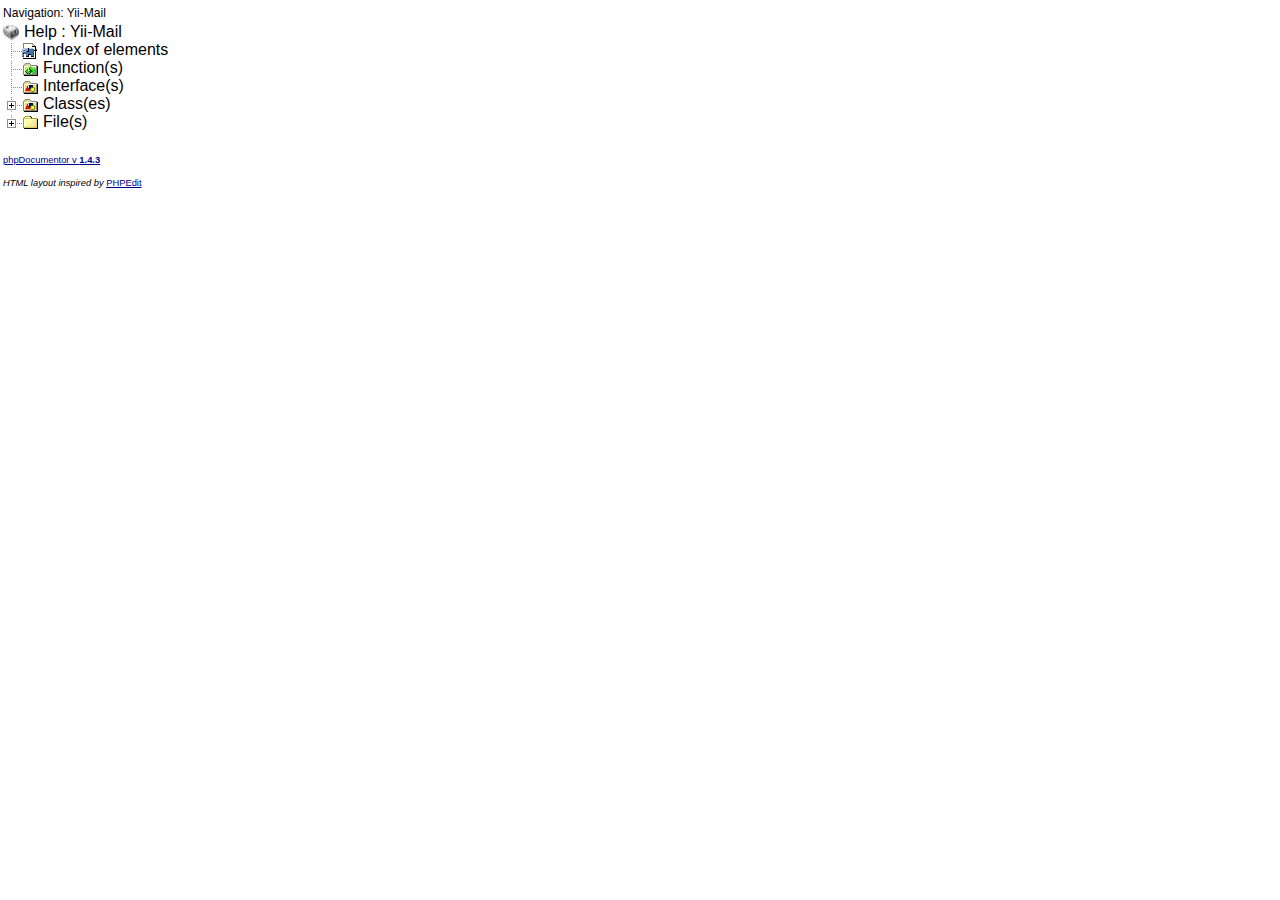
<file: protected/extensions/yii-mail/doc/li_Yii-Mail.html>
<?xml version="1.0" encoding="iso-8859-1"?>
<!DOCTYPE html 
     PUBLIC "-//W3C//DTD XHTML 1.0 Transitional//EN"
     "http://www.w3.org/TR/xhtml1/DTD/xhtml1-transitional.dtd">
   <html xmlns="http://www.w3.org/1999/xhtml">
<head>
  <title></title>
  <link rel="stylesheet" href="media/stylesheet.css" />
  <script src="media/lib/classTree.js"></script>
<link id="webfx-tab-style-sheet" type="text/css" rel="stylesheet" href="media/lib/tab.webfx.css" />
<script type="text/javascript" src="media/lib/tabpane.js"></script>
  <meta http-equiv='Content-Type' content='text/html; charset=iso-8859-1'/>
  <script language="javascript" type="text/javascript" src="media/lib/ua.js"></script>
<script language="javascript" type="text/javascript">
	var imgPlus = new Image();
	var imgMinus = new Image();
	imgPlus.src = "media/images/plus.gif";
	imgMinus.src = "media/images/minus.gif";
	
	function showNode(Node){
        switch(navigator.family){
        	case 'nn4':
        		// Nav 4.x code fork...
				var oTable = document.layers["span" + Node];
				var oImg = document.layers["img" + Node];
        		break;
        	case 'ie4':
        		// IE 4/5 code fork...
				var oTable = document.all["span" + Node];
				var oImg = document.all["img" + Node];
        		break;
        	case 'gecko':
        		// Standards Compliant code fork...
				var oTable = document.getElementById("span" + Node);
				var oImg = document.getElementById("img" + Node);
        		break;
        }
		oImg.src = imgMinus.src;
		oTable.style.display = "block";
	}
	
	function hideNode(Node){
        switch(navigator.family){
        	case 'nn4':
        		// Nav 4.x code fork...
				var oTable = document.layers["span" + Node];
				var oImg = document.layers["img" + Node];
        		break;
        	case 'ie4':
        		// IE 4/5 code fork...
				var oTable = document.all["span" + Node];
				var oImg = document.all["img" + Node];
        		break;
        	case 'gecko':
        		// Standards Compliant code fork...
				var oTable = document.getElementById("span" + Node);
				var oImg = document.getElementById("img" + Node);
        		break;
        }
		oImg.src = imgPlus.src;
		oTable.style.display = "none";
	}
	
	function nodeIsVisible(Node){
        switch(navigator.family){
        	case 'nn4':
        		// Nav 4.x code fork...
				var oTable = document.layers["span" + Node];
        		break;
        	case 'ie4':
        		// IE 4/5 code fork...
				var oTable = document.all["span" + Node];
        		break;
        	case 'gecko':
        		// Standards Compliant code fork...
				var oTable = document.getElementById("span" + Node);
        		break;
        }
		return (oTable && oTable.style.display == "block");
	}
	
	function toggleNodeVisibility(Node){
		if (nodeIsVisible(Node)){
			hideNode(Node);
		}else{
			showNode(Node);
		}
	}
</script>
<!-- template designed by Julien Damon based on PHPEdit's generated templates, and tweaked by Greg Beaver -->
<body bgcolor="#ffffff"  topmargin="3" leftmargin="3" rightmargin="2" bottommargin="3"><h3>Navigation: Yii-Mail</h3>
<script language="Javascript">
if (document.getElementById) {
  var tree = new WebFXTree('Help : Yii-Mail', 'blank.html');
  tree.setBehavior('classic');
  tree.openIcon = 'media/images/Disk.gif';
  tree.icon = 'media/images/Disk.gif';

    var elements = new WebFXTreeItem('Index of elements', 'elementindex_Yii-Mail.html');
    elements.openIcon = 'media/images/file.png';
    elements.icon = 'media/images/file.png';
	tree.add(elements);

    var tree_function = new WebFXTreeItem('Function(s)', '');
    tree_function.openIcon = 'media/images/Functions.gif';
    tree_function.icon = 'media/images/Functions.gif';
    	tree.add(tree_function);

	var tree_interface = new WebFXTreeItem('Interface(s)', 'classtrees_Yii-Mail.html');
    tree_interface.openIcon = 'media/images/classFolder.gif';
    tree_interface.icon = 'media/images/classFolder.gif';
                        	tree.add(tree_interface);
	
    var tree_classe = new WebFXTreeItem('Class(es)', 'classtrees_Yii-Mail.html');
    tree_classe.openIcon = 'media/images/classFolder.gif';
    tree_classe.icon = 'media/images/classFolder.gif';
          	  var classe = new WebFXTreeItem('YiiMail', 'Yii-Mail/YiiMail.html');
      classe.openIcon = 'media/images/Class.gif';
      classe.icon = 'media/images/Class.gif';
      tree_classe.add(classe);
                	  var classe = new WebFXTreeItem('YiiMailMessage', 'Yii-Mail/YiiMailMessage.html');
      classe.openIcon = 'media/images/Class.gif';
      classe.icon = 'media/images/Class.gif';
      tree_classe.add(classe);
          	tree.add(tree_classe);

    var tree_file = new WebFXTreeItem('File(s)', '');
    tree_file.openIcon = 'media/images/FolderOpened.gif';
    tree_file.icon = 'media/images/foldericon.png';
    	  var file = new WebFXTreeItem('YiiMail.php', 'Yii-Mail/_YiiMail.php.html');
      file.openIcon = 'media/images/file.png';
      file.icon = 'media/images/file.png';
      tree_file.add(file);
    	  var file = new WebFXTreeItem('YiiMailMessage.php', 'Yii-Mail/_YiiMailMessage.php.html');
      file.openIcon = 'media/images/file.png';
      file.icon = 'media/images/file.png';
      tree_file.add(file);
    	tree.add(tree_file);
  document.write(tree);
}
</script>
<br />
</div>
<br />
<span CLASS="small"><a href="http://www.phpdoc.org" target="_blank">phpDocumentor v <b>1.4.3</b></a><br />
<br />
<i>HTML layout inspired by </i><a href="http://www.phpedit.com" target="right">PHPEdit</a></span>
</body>
</html>
</file>
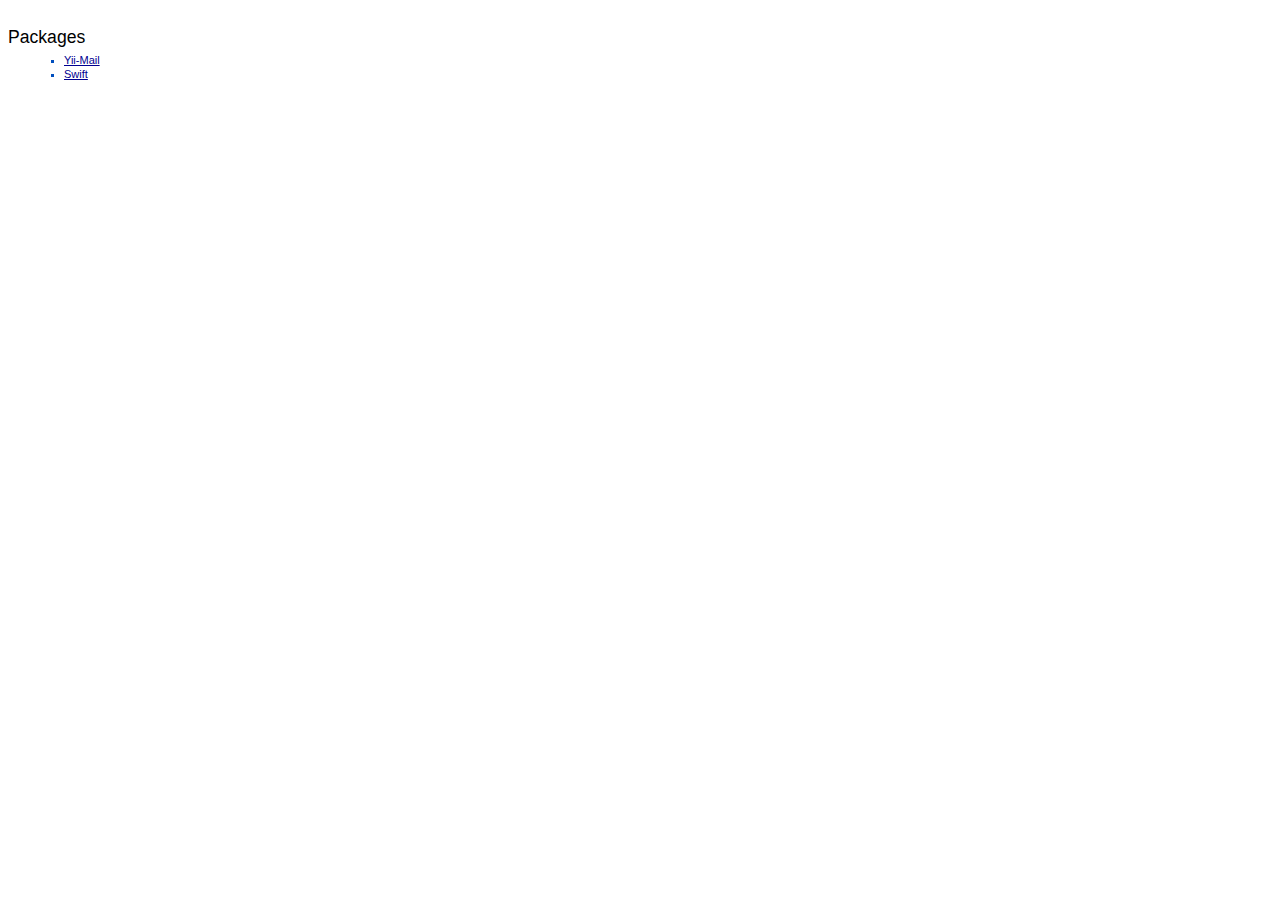
<file: protected/extensions/yii-mail/doc/packages.html>
<?xml version="1.0" encoding="iso-8859-1"?>
<!DOCTYPE html 
     PUBLIC "-//W3C//DTD XHTML 1.0 Transitional//EN"
     "http://www.w3.org/TR/xhtml1/DTD/xhtml1-transitional.dtd">
   <html xmlns="http://www.w3.org/1999/xhtml">
<head>
  <title></title>
  <link rel="stylesheet" href="media/stylesheet.css" />
<!-- template designed by Julien Damon based on PHPEdit's generated templates, and tweaked by Greg Beaver -->
<body bgcolor="#ffffff" ><h1>Packages</h1>
<ul>
	<li><a class="package" href='li_Yii-Mail.html' target='left_bottom'>Yii-Mail</a></li>
	<li><a class="package" href='li_Swift.html' target='left_bottom'>Swift</a></li>
</ul>
</body>
</html>
</file>
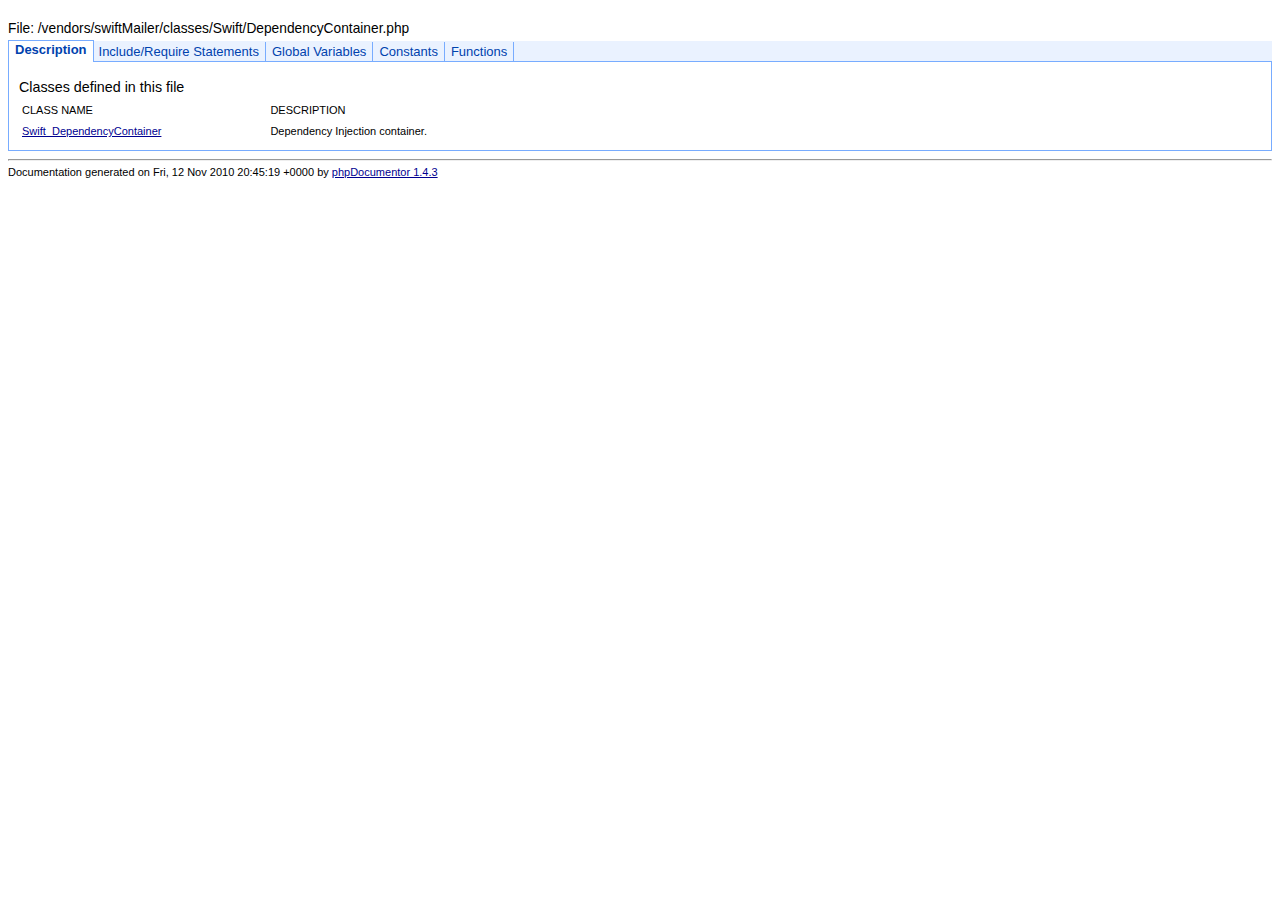
<file: protected/extensions/yii-mail/doc/Swift/_vendors---swiftMailer---classes---Swift---DependencyContainer.php.html>
<?xml version="1.0" encoding="iso-8859-1"?>
<!DOCTYPE html 
     PUBLIC "-//W3C//DTD XHTML 1.0 Transitional//EN"
     "http://www.w3.org/TR/xhtml1/DTD/xhtml1-transitional.dtd">
   <html xmlns="http://www.w3.org/1999/xhtml">
<head>
  <title>Docs for page DependencyContainer.php</title>
  <link rel="stylesheet" href="../media/stylesheet.css" />
  <script src="../media/lib/classTree.js"></script>
<link id="webfx-tab-style-sheet" type="text/css" rel="stylesheet" href="../media/lib/tab.webfx.css" />
<script type="text/javascript" src="../media/lib/tabpane.js"></script>
  <script language="javascript" type="text/javascript" src="../media/lib/ua.js"></script>
<script language="javascript" type="text/javascript">
	var imgPlus = new Image();
	var imgMinus = new Image();
	imgPlus.src = "../media/images/plus.gif";
	imgMinus.src = "../media/images/minus.gif";
	
	function showNode(Node){
        switch(navigator.family){
        	case 'nn4':
        		// Nav 4.x code fork...
				var oTable = document.layers["span" + Node];
				var oImg = document.layers["img" + Node];
        		break;
        	case 'ie4':
        		// IE 4/5 code fork...
				var oTable = document.all["span" + Node];
				var oImg = document.all["img" + Node];
        		break;
        	case 'gecko':
        		// Standards Compliant code fork...
				var oTable = document.getElementById("span" + Node);
				var oImg = document.getElementById("img" + Node);
        		break;
        }
		oImg.src = imgMinus.src;
		oTable.style.display = "block";
	}
	
	function hideNode(Node){
        switch(navigator.family){
        	case 'nn4':
        		// Nav 4.x code fork...
				var oTable = document.layers["span" + Node];
				var oImg = document.layers["img" + Node];
        		break;
        	case 'ie4':
        		// IE 4/5 code fork...
				var oTable = document.all["span" + Node];
				var oImg = document.all["img" + Node];
        		break;
        	case 'gecko':
        		// Standards Compliant code fork...
				var oTable = document.getElementById("span" + Node);
				var oImg = document.getElementById("img" + Node);
        		break;
        }
		oImg.src = imgPlus.src;
		oTable.style.display = "none";
	}
	
	function nodeIsVisible(Node){
        switch(navigator.family){
        	case 'nn4':
        		// Nav 4.x code fork...
				var oTable = document.layers["span" + Node];
        		break;
        	case 'ie4':
        		// IE 4/5 code fork...
				var oTable = document.all["span" + Node];
        		break;
        	case 'gecko':
        		// Standards Compliant code fork...
				var oTable = document.getElementById("span" + Node);
        		break;
        }
		return (oTable && oTable.style.display == "block");
	}
	
	function toggleNodeVisibility(Node){
		if (nodeIsVisible(Node)){
			hideNode(Node);
		}else{
			showNode(Node);
		}
	}
</script>
<!-- template designed by Julien Damon based on PHPEdit's generated templates, and tweaked by Greg Beaver -->
<body bgcolor="#ffffff" ><h2>File: /vendors/swiftMailer/classes/Swift/DependencyContainer.php</h2>
<div class="tab-pane" id="tabPane1">
<script type="text/javascript">
tp1 = new WebFXTabPane( document.getElementById( "tabPane1" ) );
</script>

<div class="tab-page" id="Description">
<h2 class="tab">Description</h2>
<!-- ========== Info from phpDoc block ========= -->
<ul>
	</ul>
<!-- =========== Used Classes =========== -->
<A NAME='classes_summary'><!-- --></A>
<h3>Classes defined in this file</h3>

<TABLE CELLPADDING='3' CELLSPACING='0' WIDTH='100%' CLASS="border">
	<THEAD>
		<TR><TD STYLE="width:20%"><h4>CLASS NAME</h4></TD><TD STYLE="width: 80%"><h4>DESCRIPTION</h4></TD></TR>
	</THEAD>
	<TBODY>
				<TR BGCOLOR='white' CLASS='TableRowColor'>
			<TD><a href="../Swift/Swift_DependencyContainer.html">Swift_DependencyContainer</a></TD>
			<TD>Dependency Injection container.</TD>
		</TR>
			</TBODY>
</TABLE>
</div>
<script type="text/javascript">tp1.addTabPage( document.getElementById( "Description" ) );</script>
<div class="tab-page" id="tabPage1">
<!-- ============ Includes DETAIL =========== -->

<h2 class="tab">Include/Require Statements</h2>
<script type="text/javascript">tp1.addTabPage( document.getElementById( "tabPage1" ) );</script>


</div>
<div class="tab-page" id="tabPage2">
<!-- ============ GLOBAL DETAIL =========== -->

<h2 class="tab">Global Variables</h2>

<script type="text/javascript">tp1.addTabPage( document.getElementById( "tabPage2" ) );</script>

</div>
<div class="tab-page" id="tabPage3">
<!-- ============ CONSTANT DETAIL =========== -->

<A NAME='constant_detail'></A>
<h2 class="tab">Constants</h2>

<script type="text/javascript">tp1.addTabPage( document.getElementById( "tabPage3" ) );</script>

</div>
<div class="tab-page" id="tabPage4">
<!-- ============ FUNCTION DETAIL =========== -->

<h2 class="tab">Functions</h2>

<script type="text/javascript">tp1.addTabPage( document.getElementById( "tabPage4" ) );</script>

</div>
</div>
<script type="text/javascript">
//<![CDATA[

setupAllTabs();

//]]>
</script>
	<div id="credit">
		<hr />
		Documentation generated on Fri, 12 Nov 2010 20:45:19 +0000 by <a href="http://www.phpdoc.org" target="_blank">phpDocumentor 1.4.3</a>
	</div>
</body>
</html>
</file>
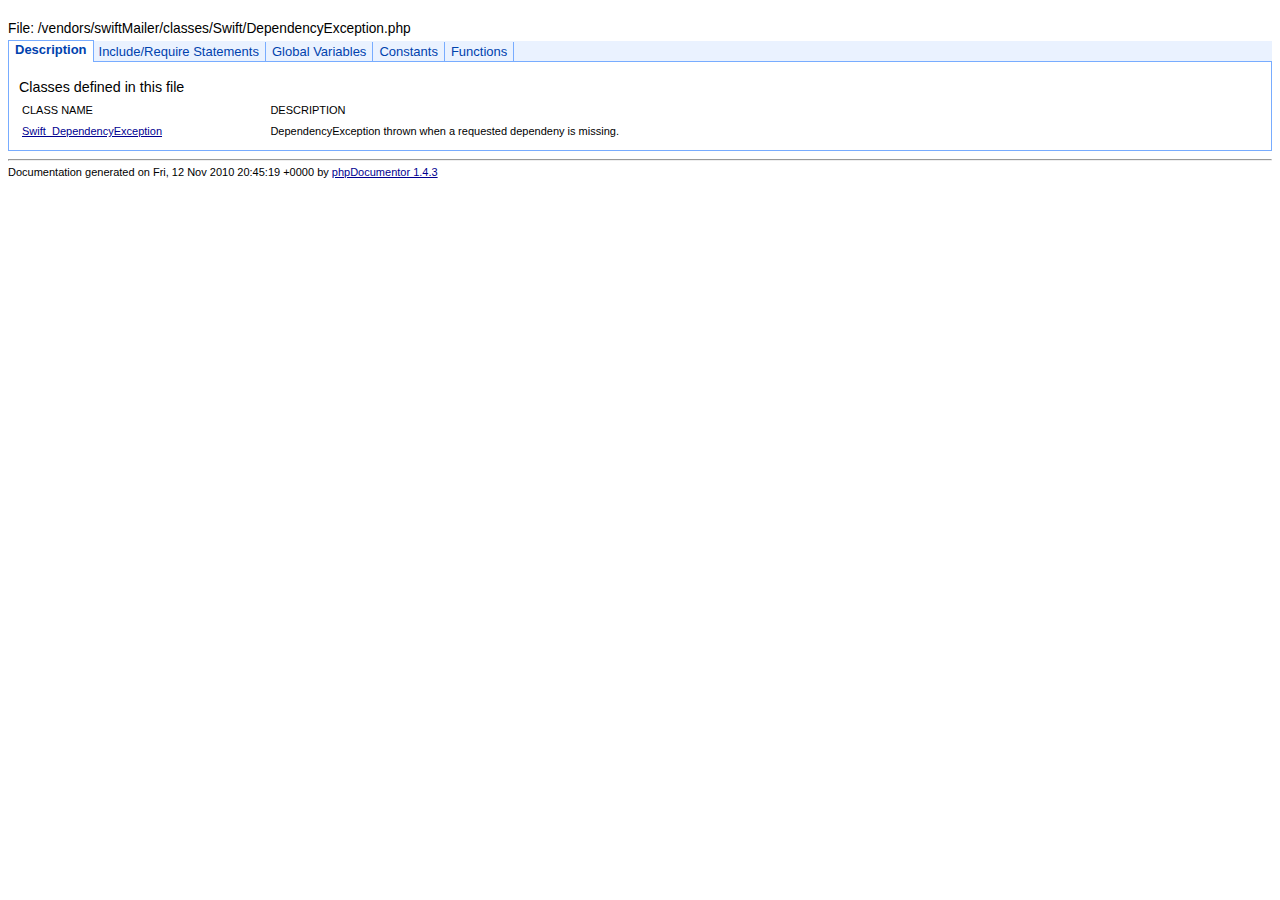
<file: protected/extensions/yii-mail/doc/Swift/_vendors---swiftMailer---classes---Swift---DependencyException.php.html>
<?xml version="1.0" encoding="iso-8859-1"?>
<!DOCTYPE html 
     PUBLIC "-//W3C//DTD XHTML 1.0 Transitional//EN"
     "http://www.w3.org/TR/xhtml1/DTD/xhtml1-transitional.dtd">
   <html xmlns="http://www.w3.org/1999/xhtml">
<head>
  <title>Docs for page DependencyException.php</title>
  <link rel="stylesheet" href="../media/stylesheet.css" />
  <script src="../media/lib/classTree.js"></script>
<link id="webfx-tab-style-sheet" type="text/css" rel="stylesheet" href="../media/lib/tab.webfx.css" />
<script type="text/javascript" src="../media/lib/tabpane.js"></script>
  <script language="javascript" type="text/javascript" src="../media/lib/ua.js"></script>
<script language="javascript" type="text/javascript">
	var imgPlus = new Image();
	var imgMinus = new Image();
	imgPlus.src = "../media/images/plus.gif";
	imgMinus.src = "../media/images/minus.gif";
	
	function showNode(Node){
        switch(navigator.family){
        	case 'nn4':
        		// Nav 4.x code fork...
				var oTable = document.layers["span" + Node];
				var oImg = document.layers["img" + Node];
        		break;
        	case 'ie4':
        		// IE 4/5 code fork...
				var oTable = document.all["span" + Node];
				var oImg = document.all["img" + Node];
        		break;
        	case 'gecko':
        		// Standards Compliant code fork...
				var oTable = document.getElementById("span" + Node);
				var oImg = document.getElementById("img" + Node);
        		break;
        }
		oImg.src = imgMinus.src;
		oTable.style.display = "block";
	}
	
	function hideNode(Node){
        switch(navigator.family){
        	case 'nn4':
        		// Nav 4.x code fork...
				var oTable = document.layers["span" + Node];
				var oImg = document.layers["img" + Node];
        		break;
        	case 'ie4':
        		// IE 4/5 code fork...
				var oTable = document.all["span" + Node];
				var oImg = document.all["img" + Node];
        		break;
        	case 'gecko':
        		// Standards Compliant code fork...
				var oTable = document.getElementById("span" + Node);
				var oImg = document.getElementById("img" + Node);
        		break;
        }
		oImg.src = imgPlus.src;
		oTable.style.display = "none";
	}
	
	function nodeIsVisible(Node){
        switch(navigator.family){
        	case 'nn4':
        		// Nav 4.x code fork...
				var oTable = document.layers["span" + Node];
        		break;
        	case 'ie4':
        		// IE 4/5 code fork...
				var oTable = document.all["span" + Node];
        		break;
        	case 'gecko':
        		// Standards Compliant code fork...
				var oTable = document.getElementById("span" + Node);
        		break;
        }
		return (oTable && oTable.style.display == "block");
	}
	
	function toggleNodeVisibility(Node){
		if (nodeIsVisible(Node)){
			hideNode(Node);
		}else{
			showNode(Node);
		}
	}
</script>
<!-- template designed by Julien Damon based on PHPEdit's generated templates, and tweaked by Greg Beaver -->
<body bgcolor="#ffffff" ><h2>File: /vendors/swiftMailer/classes/Swift/DependencyException.php</h2>
<div class="tab-pane" id="tabPane1">
<script type="text/javascript">
tp1 = new WebFXTabPane( document.getElementById( "tabPane1" ) );
</script>

<div class="tab-page" id="Description">
<h2 class="tab">Description</h2>
<!-- ========== Info from phpDoc block ========= -->
<ul>
	</ul>
<!-- =========== Used Classes =========== -->
<A NAME='classes_summary'><!-- --></A>
<h3>Classes defined in this file</h3>

<TABLE CELLPADDING='3' CELLSPACING='0' WIDTH='100%' CLASS="border">
	<THEAD>
		<TR><TD STYLE="width:20%"><h4>CLASS NAME</h4></TD><TD STYLE="width: 80%"><h4>DESCRIPTION</h4></TD></TR>
	</THEAD>
	<TBODY>
				<TR BGCOLOR='white' CLASS='TableRowColor'>
			<TD><a href="../Swift/Swift_DependencyException.html">Swift_DependencyException</a></TD>
			<TD>DependencyException thrown when a requested dependeny is missing.</TD>
		</TR>
			</TBODY>
</TABLE>
</div>
<script type="text/javascript">tp1.addTabPage( document.getElementById( "Description" ) );</script>
<div class="tab-page" id="tabPage1">
<!-- ============ Includes DETAIL =========== -->

<h2 class="tab">Include/Require Statements</h2>
<script type="text/javascript">tp1.addTabPage( document.getElementById( "tabPage1" ) );</script>


</div>
<div class="tab-page" id="tabPage2">
<!-- ============ GLOBAL DETAIL =========== -->

<h2 class="tab">Global Variables</h2>

<script type="text/javascript">tp1.addTabPage( document.getElementById( "tabPage2" ) );</script>

</div>
<div class="tab-page" id="tabPage3">
<!-- ============ CONSTANT DETAIL =========== -->

<A NAME='constant_detail'></A>
<h2 class="tab">Constants</h2>

<script type="text/javascript">tp1.addTabPage( document.getElementById( "tabPage3" ) );</script>

</div>
<div class="tab-page" id="tabPage4">
<!-- ============ FUNCTION DETAIL =========== -->

<h2 class="tab">Functions</h2>

<script type="text/javascript">tp1.addTabPage( document.getElementById( "tabPage4" ) );</script>

</div>
</div>
<script type="text/javascript">
//<![CDATA[

setupAllTabs();

//]]>
</script>
	<div id="credit">
		<hr />
		Documentation generated on Fri, 12 Nov 2010 20:45:19 +0000 by <a href="http://www.phpdoc.org" target="_blank">phpDocumentor 1.4.3</a>
	</div>
</body>
</html>
</file>
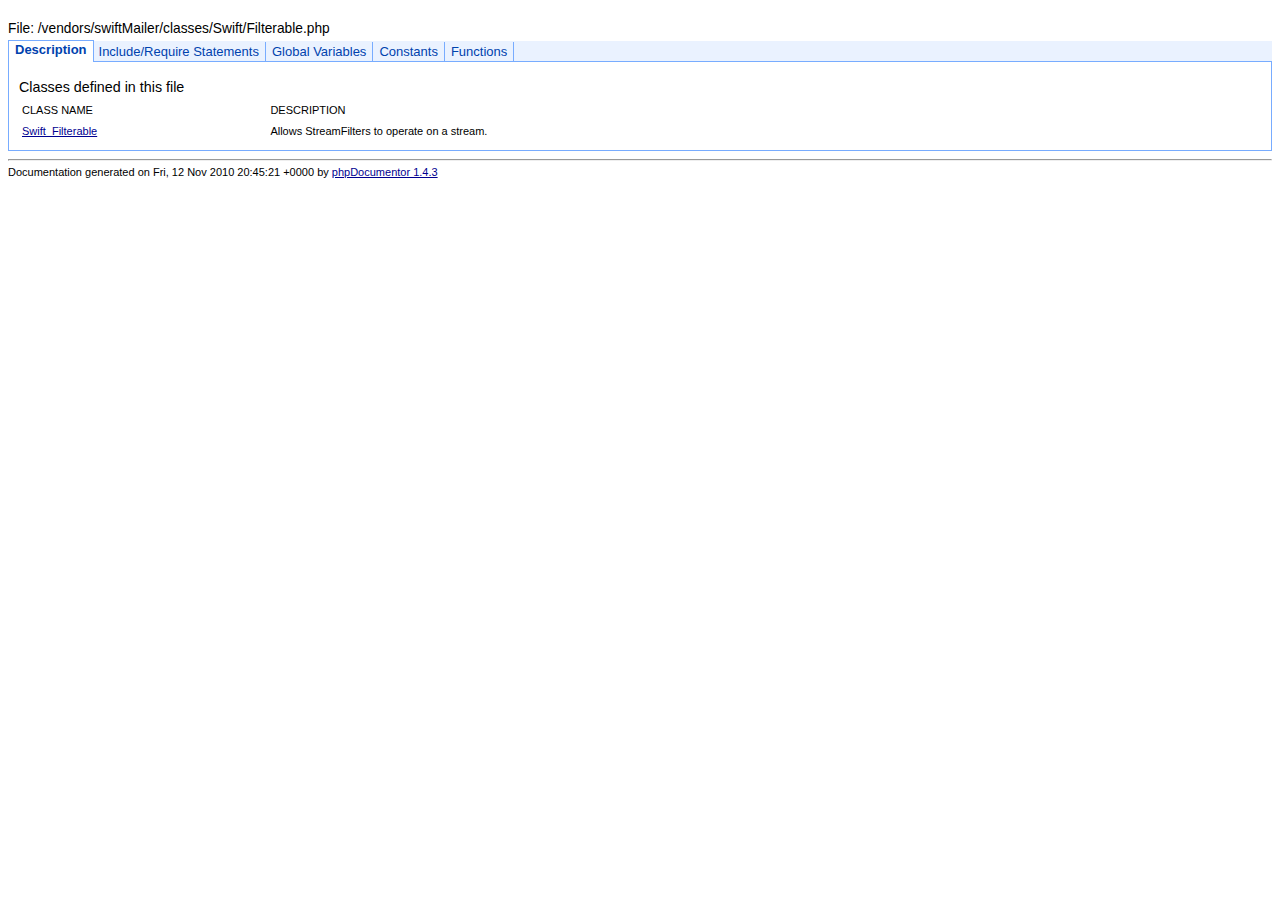
<file: protected/extensions/yii-mail/doc/Swift/_vendors---swiftMailer---classes---Swift---Filterable.php.html>
<?xml version="1.0" encoding="iso-8859-1"?>
<!DOCTYPE html 
     PUBLIC "-//W3C//DTD XHTML 1.0 Transitional//EN"
     "http://www.w3.org/TR/xhtml1/DTD/xhtml1-transitional.dtd">
   <html xmlns="http://www.w3.org/1999/xhtml">
<head>
  <title>Docs for page Filterable.php</title>
  <link rel="stylesheet" href="../media/stylesheet.css" />
  <script src="../media/lib/classTree.js"></script>
<link id="webfx-tab-style-sheet" type="text/css" rel="stylesheet" href="../media/lib/tab.webfx.css" />
<script type="text/javascript" src="../media/lib/tabpane.js"></script>
  <script language="javascript" type="text/javascript" src="../media/lib/ua.js"></script>
<script language="javascript" type="text/javascript">
	var imgPlus = new Image();
	var imgMinus = new Image();
	imgPlus.src = "../media/images/plus.gif";
	imgMinus.src = "../media/images/minus.gif";
	
	function showNode(Node){
        switch(navigator.family){
        	case 'nn4':
        		// Nav 4.x code fork...
				var oTable = document.layers["span" + Node];
				var oImg = document.layers["img" + Node];
        		break;
        	case 'ie4':
        		// IE 4/5 code fork...
				var oTable = document.all["span" + Node];
				var oImg = document.all["img" + Node];
        		break;
        	case 'gecko':
        		// Standards Compliant code fork...
				var oTable = document.getElementById("span" + Node);
				var oImg = document.getElementById("img" + Node);
        		break;
        }
		oImg.src = imgMinus.src;
		oTable.style.display = "block";
	}
	
	function hideNode(Node){
        switch(navigator.family){
        	case 'nn4':
        		// Nav 4.x code fork...
				var oTable = document.layers["span" + Node];
				var oImg = document.layers["img" + Node];
        		break;
        	case 'ie4':
        		// IE 4/5 code fork...
				var oTable = document.all["span" + Node];
				var oImg = document.all["img" + Node];
        		break;
        	case 'gecko':
        		// Standards Compliant code fork...
				var oTable = document.getElementById("span" + Node);
				var oImg = document.getElementById("img" + Node);
        		break;
        }
		oImg.src = imgPlus.src;
		oTable.style.display = "none";
	}
	
	function nodeIsVisible(Node){
        switch(navigator.family){
        	case 'nn4':
        		// Nav 4.x code fork...
				var oTable = document.layers["span" + Node];
        		break;
        	case 'ie4':
        		// IE 4/5 code fork...
				var oTable = document.all["span" + Node];
        		break;
        	case 'gecko':
        		// Standards Compliant code fork...
				var oTable = document.getElementById("span" + Node);
        		break;
        }
		return (oTable && oTable.style.display == "block");
	}
	
	function toggleNodeVisibility(Node){
		if (nodeIsVisible(Node)){
			hideNode(Node);
		}else{
			showNode(Node);
		}
	}
</script>
<!-- template designed by Julien Damon based on PHPEdit's generated templates, and tweaked by Greg Beaver -->
<body bgcolor="#ffffff" ><h2>File: /vendors/swiftMailer/classes/Swift/Filterable.php</h2>
<div class="tab-pane" id="tabPane1">
<script type="text/javascript">
tp1 = new WebFXTabPane( document.getElementById( "tabPane1" ) );
</script>

<div class="tab-page" id="Description">
<h2 class="tab">Description</h2>
<!-- ========== Info from phpDoc block ========= -->
<ul>
	</ul>
<!-- =========== Used Classes =========== -->
<A NAME='classes_summary'><!-- --></A>
<h3>Classes defined in this file</h3>

<TABLE CELLPADDING='3' CELLSPACING='0' WIDTH='100%' CLASS="border">
	<THEAD>
		<TR><TD STYLE="width:20%"><h4>CLASS NAME</h4></TD><TD STYLE="width: 80%"><h4>DESCRIPTION</h4></TD></TR>
	</THEAD>
	<TBODY>
				<TR BGCOLOR='white' CLASS='TableRowColor'>
			<TD><a href="../Swift/Swift_Filterable.html">Swift_Filterable</a></TD>
			<TD>Allows StreamFilters to operate on a stream.</TD>
		</TR>
			</TBODY>
</TABLE>
</div>
<script type="text/javascript">tp1.addTabPage( document.getElementById( "Description" ) );</script>
<div class="tab-page" id="tabPage1">
<!-- ============ Includes DETAIL =========== -->

<h2 class="tab">Include/Require Statements</h2>
<script type="text/javascript">tp1.addTabPage( document.getElementById( "tabPage1" ) );</script>


</div>
<div class="tab-page" id="tabPage2">
<!-- ============ GLOBAL DETAIL =========== -->

<h2 class="tab">Global Variables</h2>

<script type="text/javascript">tp1.addTabPage( document.getElementById( "tabPage2" ) );</script>

</div>
<div class="tab-page" id="tabPage3">
<!-- ============ CONSTANT DETAIL =========== -->

<A NAME='constant_detail'></A>
<h2 class="tab">Constants</h2>

<script type="text/javascript">tp1.addTabPage( document.getElementById( "tabPage3" ) );</script>

</div>
<div class="tab-page" id="tabPage4">
<!-- ============ FUNCTION DETAIL =========== -->

<h2 class="tab">Functions</h2>

<script type="text/javascript">tp1.addTabPage( document.getElementById( "tabPage4" ) );</script>

</div>
</div>
<script type="text/javascript">
//<![CDATA[

setupAllTabs();

//]]>
</script>
	<div id="credit">
		<hr />
		Documentation generated on Fri, 12 Nov 2010 20:45:21 +0000 by <a href="http://www.phpdoc.org" target="_blank">phpDocumentor 1.4.3</a>
	</div>
</body>
</html>
</file>
<file: protected/extensions/yii-mail/doc/media/stylesheet.css>
body { background: #FFFFFF; }
body, table {
	font-family: Verdana, Arial, Helvetica, sans-serif; 
	text-align: left;
	font-size: 11px;
}

table.none td.btCell { background-color: #fff; vertical-align: top; }
table.none tr.highlight td.btCell { background-color: #f5f5f5; vertical-align: top; }
table.none th.btHead { background-color: #e5e5e5; vertical-align: top; }
table.btHeader, th.btHeader {
	background-color: #014f9d; 
	color: #fff;
	text-align: left;
	vertical-align: top;
}
table.btHeaderProminent, th.btHeaderProminent {
	background-color: #9d0119; 
	color: #fff;
	text-align: left;
	vertical-align: top;
}
div.showHideIndent { margin-left: 14px; }
td.left, th.left, th.syntaxLanguage { vertical-align: top; text-align: left; border-right: 1px solid #ceced8; border-bottom: solid 1px #ceced8; }
th.noborder { border: none; }
th.border { border: 1px solid #ceced8; }
td.border { border-bottom: 1px solid #ceced8; } 
th.syntaxLanguage { font-size: 11px; line-height: 13px; vertical-align: top; }
.faq, .property { color: #000090; }
.method { color: #009000; }
.event { color: #900000; }

table.default th.syntaxLanguage { font-size: 0.7em; vertical-align: baseline; }
.small { font-size: 85%; line-height: 120%; }

a {
	color: #000090;
	
}

div.maintutorial {
  border-width: thin;
  border-color: #0066ff;
}

.source, .src-code {
  border-width: thin;
  border-style: dashed;
  border-color: #8899dd;
  margin: 1em;
  padding: 0.5em;
  font-family: 'Courier New', Courier, monospace; font-weight: normal;
}
.src-line {  font-family: 'Courier New', Courier, monospace; font-weight: normal; }

.var-type {
  font-style : italic;
}

.var-title {
  margin-left : 20px;
}

.method-summary {
  margin-left : 20px;
}

/*------------------------------------------------------------------------------
    Show/Hide blocks
------------------------------------------------------------------------------*/

.shown { display: inline; }
.hidden { display: none; }
img.showHideImg, .showHideControl { cursor: hand; }
img.showHideImg { margin-right: 3px; }

.showHideActionText
{
  font-size: 0.7em;
}

.showHideActionTextContent
{
  font-weight: bold;
}

.showHideActionTextContentHover
{
  text-decoration: underline;
  font-weight: bold;
  background-color: #ceced8;
}
ol { 
	margin: 0.2em 0em 0.2em 24px; 
	padding: 0em; 
}
ul li { 
	margin: 0.2em 0em 0.2em 0em; padding: 0em; 
	list-style-position: outside; 
	list-style-type: square; 
}
span.li { 
	color: #000000; 
}
ul { 
	color: #014fbe; 
	margin: 3px 0em 3px 16px; 
}
p { 
	margin: 6px 0em 6px 0em; 
}
h1 { margin: 1em 0em 1.2em 0em; font-size: 160%; line-height: 130%;}
h2 { font-size: 125%; line-height: 120%;}
h1, h2, h3, h4 {
	padding: 0em;
	margin: 1.5em 0em .25em 0em;
	text-align: left;
	font-weight: normal;
}
h3 { margin-top: 0.5em; font-size: 110%; }
h4 { margin:  0.25em 0em .25em 0em;;  font-size: 100%; }

.Headline {
    color: #000000;
    font-family: Verdana,Arial,Helvetica,sans-serif;
    font-size: 9pt;
    font-weight: bold;
    font-style: normal;
/*    margin-left : -1.5em;*/
    text-align : left;
    margin-top : 1.0em;
    margin-bottom : 0.5em;
}

.HelpContent {
    margin-left : 1.5em;
}

table.HelpTable {
	border:			0px;
	padding:		0px;
	margin:			0px;
}

tr.HelpTable {
}

th.HelpTable {
	border:					1px dotted;
	background-color:		#F0F0F0;
	margin:					1px;
	padding:				5px;
}

td.HelpTable {
	border:			1px dotted;
	background-color:		#F9F9F9;
	margin:			1px;
	padding:				5px;
}

pre.depreciated {
    font-family: Verdana,Arial,Helvetica,sans-serif;
    font-size: 9pt;
	border:			1px dotted #909090;
	background-color:		#F0F0F0;
	margin-left:			10px;
	margin-right:			10px;
	margin-top:			10px;
	margin-bottom:			10px;
	padding:				5px;
}

/*------------------------------------------------------------------------------
    webfx-tree
------------------------------------------------------------------------------*/
.webfx-tree-container {
	margin: 0px;
	padding: 0px;
	font: icon;
	white-space: nowrap;
}

.webfx-tree-item {
	padding: 0px;
	margin: 0px;
	font: icon;
	color: black;
	white-space: nowrap;
}

.webfx-tree-item a, .webfx-tree-item a:active, .webfx-tree-item a:hover {
	margin-left: 3px;
	padding: 1px 2px 1px 2px;
}

.webfx-tree-item a {
	color: black;
	text-decoration: none;
}

.webfx-tree-item a:hover {
	color: blue;
	text-decoration: underline;
}

.webfx-tree-item a:active {
	background: highlight;
	color: highlighttext;
	text-decoration: none;
}

.webfx-tree-item img {
	vertical-align: middle;
	border: 0px;
}

.webfx-tree-icon {
	width: 16px;
	height: 16px;
}


.tute-tag { color: #009999 }
.tute-attribute-name { color: #0000FF }
.tute-attribute-value { color: #0099FF }
.tute-entity { font-weight: bold; }
.tute-comment { font-style: italic }
.tute-inline-tag { color: #636311; font-weight: bold }
</file>
<file: protected/extensions/yii-mail/doc/media/lib/tab.webfx.css>
/*

bright: rgb(234,242,255);
normal: rgb(120,172,255);
dark:	rgb(0,66,174);

*/




.dynamic-tab-pane-control.tab-pane {
	position:	relative;
	width:		100%;
}

.dynamic-tab-pane-control .tab-row .tab {
	font-family:	Verdana, Helvetica, Arial;
	font-size:		12px;
	cursor:			Default;
	display:		inline;
	margin:			1px -5px 1px 5px;
	float:			left;
	padding:		3px 6px 3px 6px;
	background:		rgb(234,242,255);
	border:			1px solid;
	border-color:	rgb(120,172,255);
	border-left:	0;
	border-bottom:	0;
	border-top:		0;
	
	cursor:			hand;
	cursor:			pointer;
	
	z-index:		1;
	position:		relative;
	top:			0;
}

.dynamic-tab-pane-control .tab-row .tab.selected {
	border:			1px solid rgb(120,172,255);
	border-bottom:	0;
	z-index:		3;
	padding:		2px 6px 5px 6px;
	margin:			1px -6px -2px 0px;
	top:			-2px;
	background:		white;
}

.dynamic-tab-pane-control .tab-row .tab a {
	font-family:		Verdana, Helvetica, Arial;
	font-size:			13px;
	color:				rgb(0,66,174);
	text-decoration:	none;
	cursor:			hand;
	cursor:			pointer;	
}

.dynamic-tab-pane-control .tab-row .hover a {
	color:	rgb(0,66,174);
}

.dynamic-tab-pane-control .tab-row .tab.selected a {
	font-weight:	bold;
}

.dynamic-tab-pane-control .tab-page {
	clear:			both;
	border:			1px solid rgb(120,172,255);
	background:		White;
	z-index:		2;
	position:		relative;
	top:			-2px;
	color:			Black;
	font-family:	Verdana, Helvetica, Arial;
	font-size:		13px;
	padding:		10px;
}

.dynamic-tab-pane-control .tab-row {
	z-index:		1;
	white-space:	nowrap;
	background:		rgb(234,242,255);
	height:			1.85em;
	width:			100%;
}
</file>
